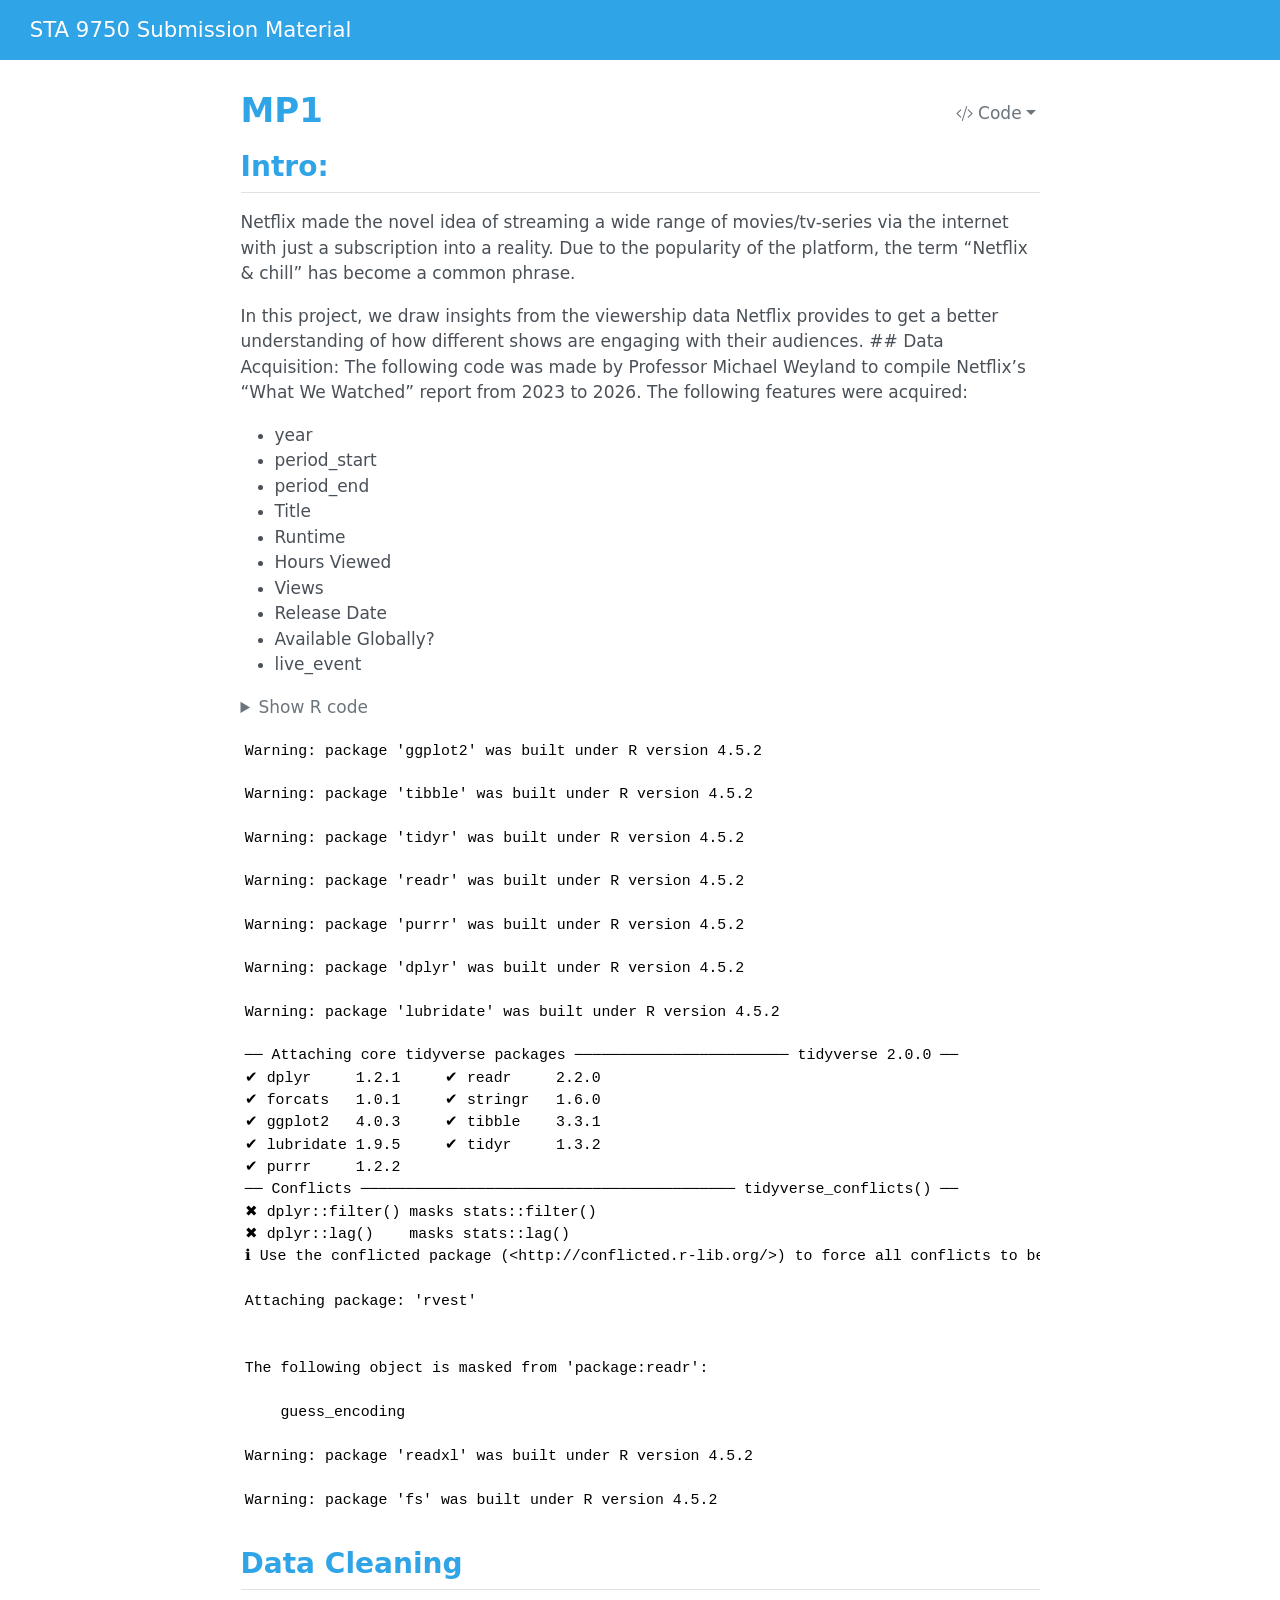
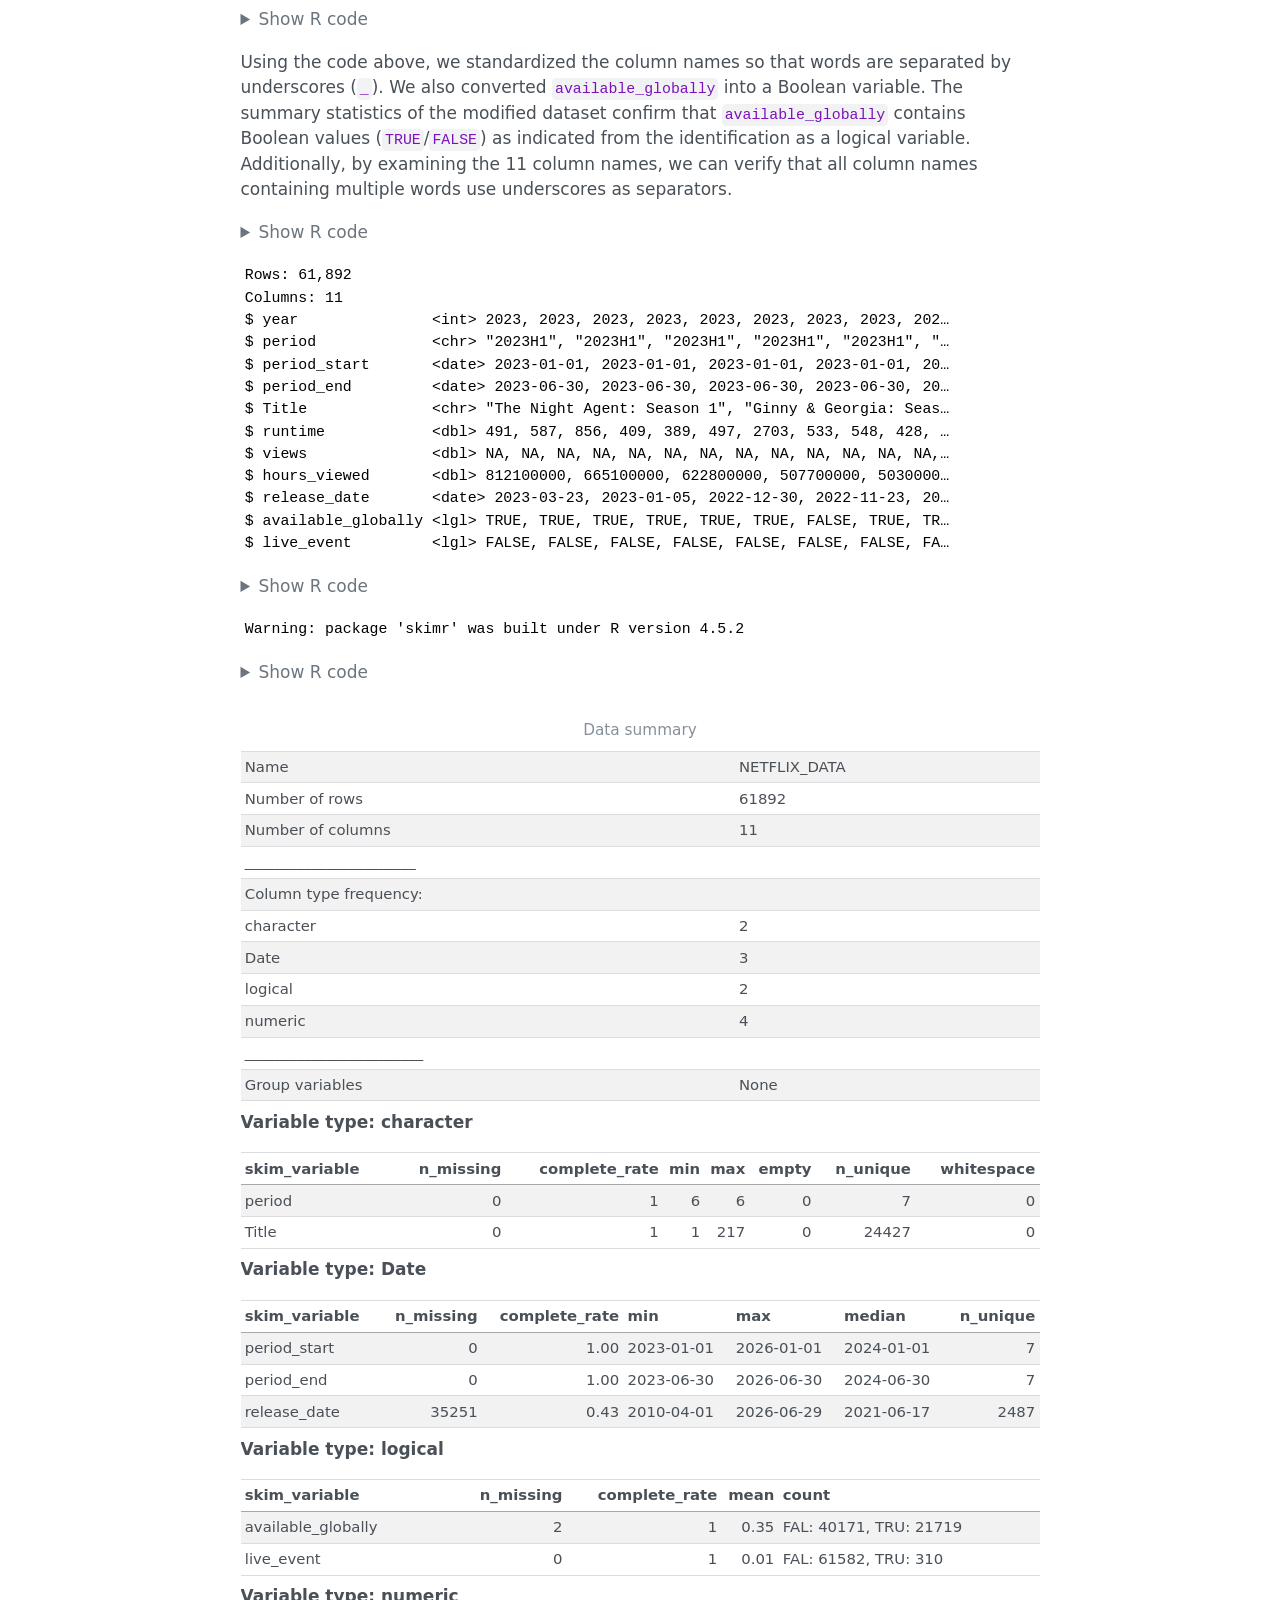
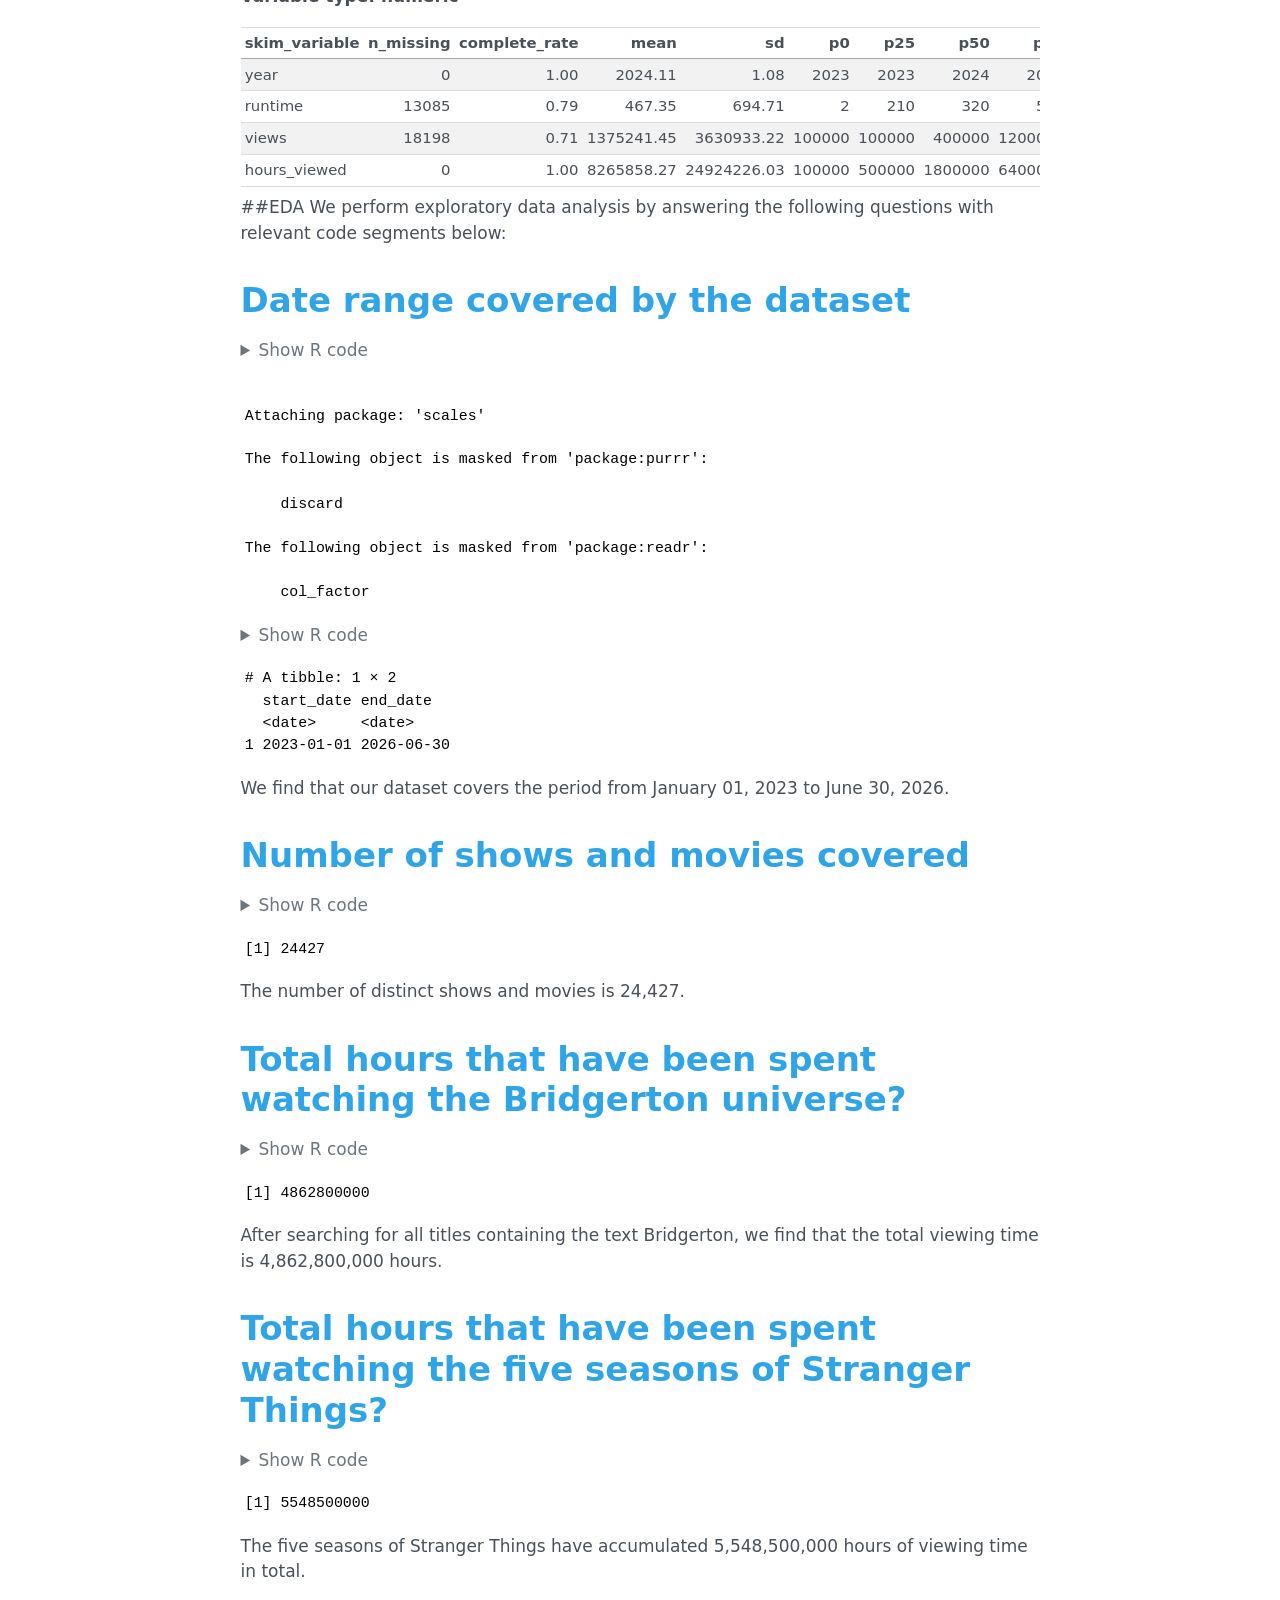
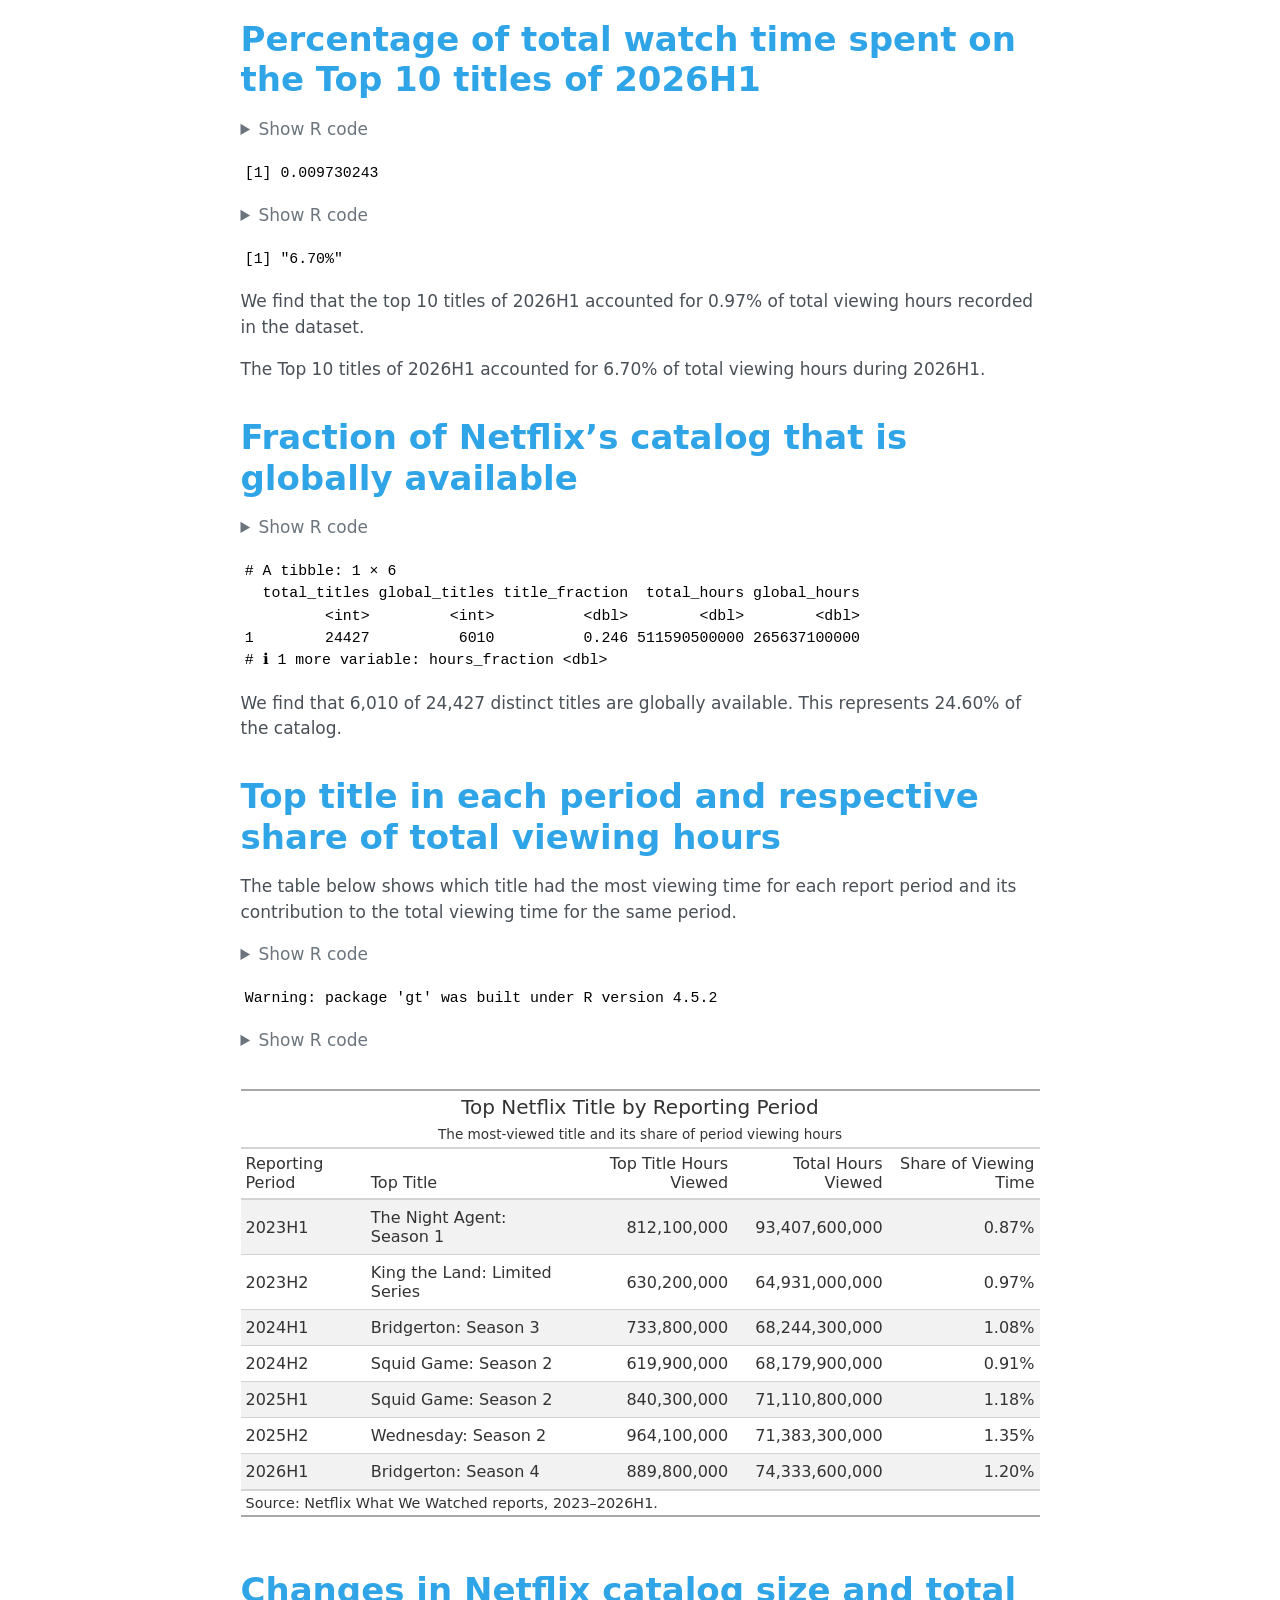
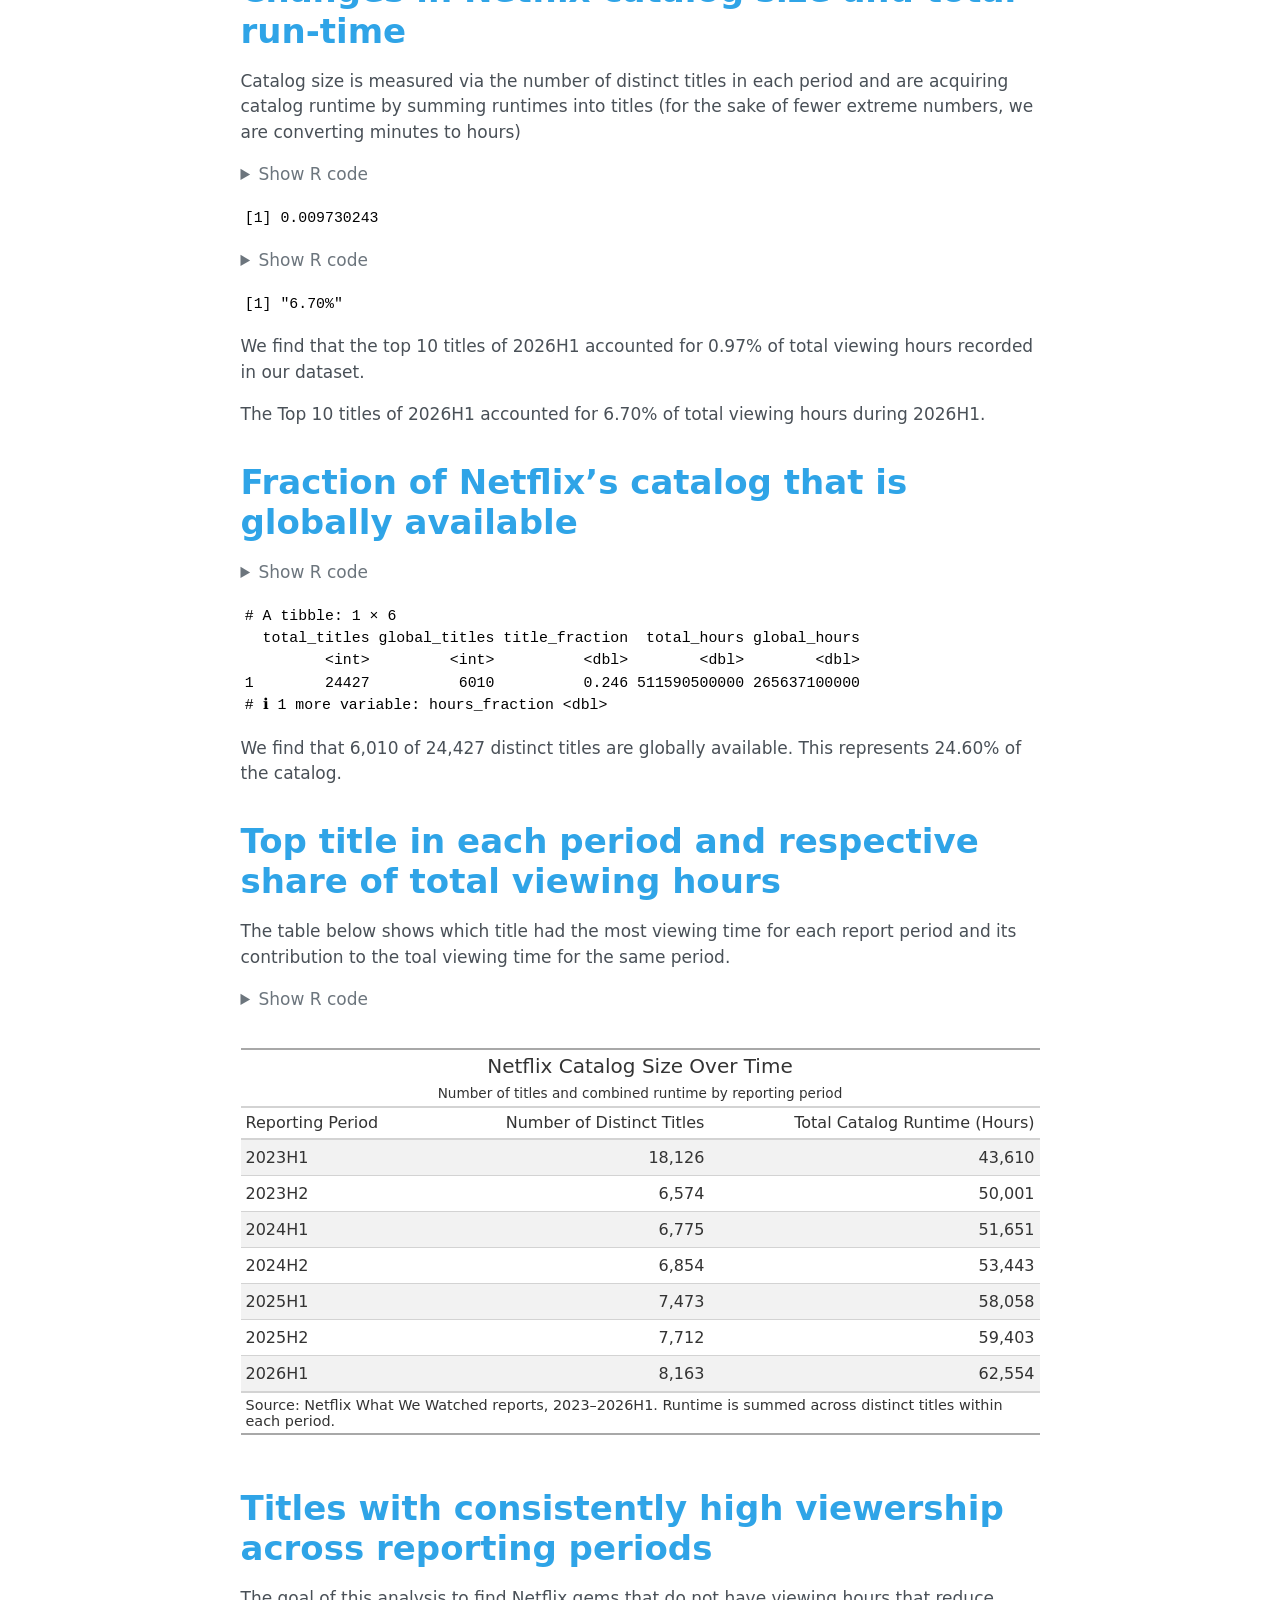
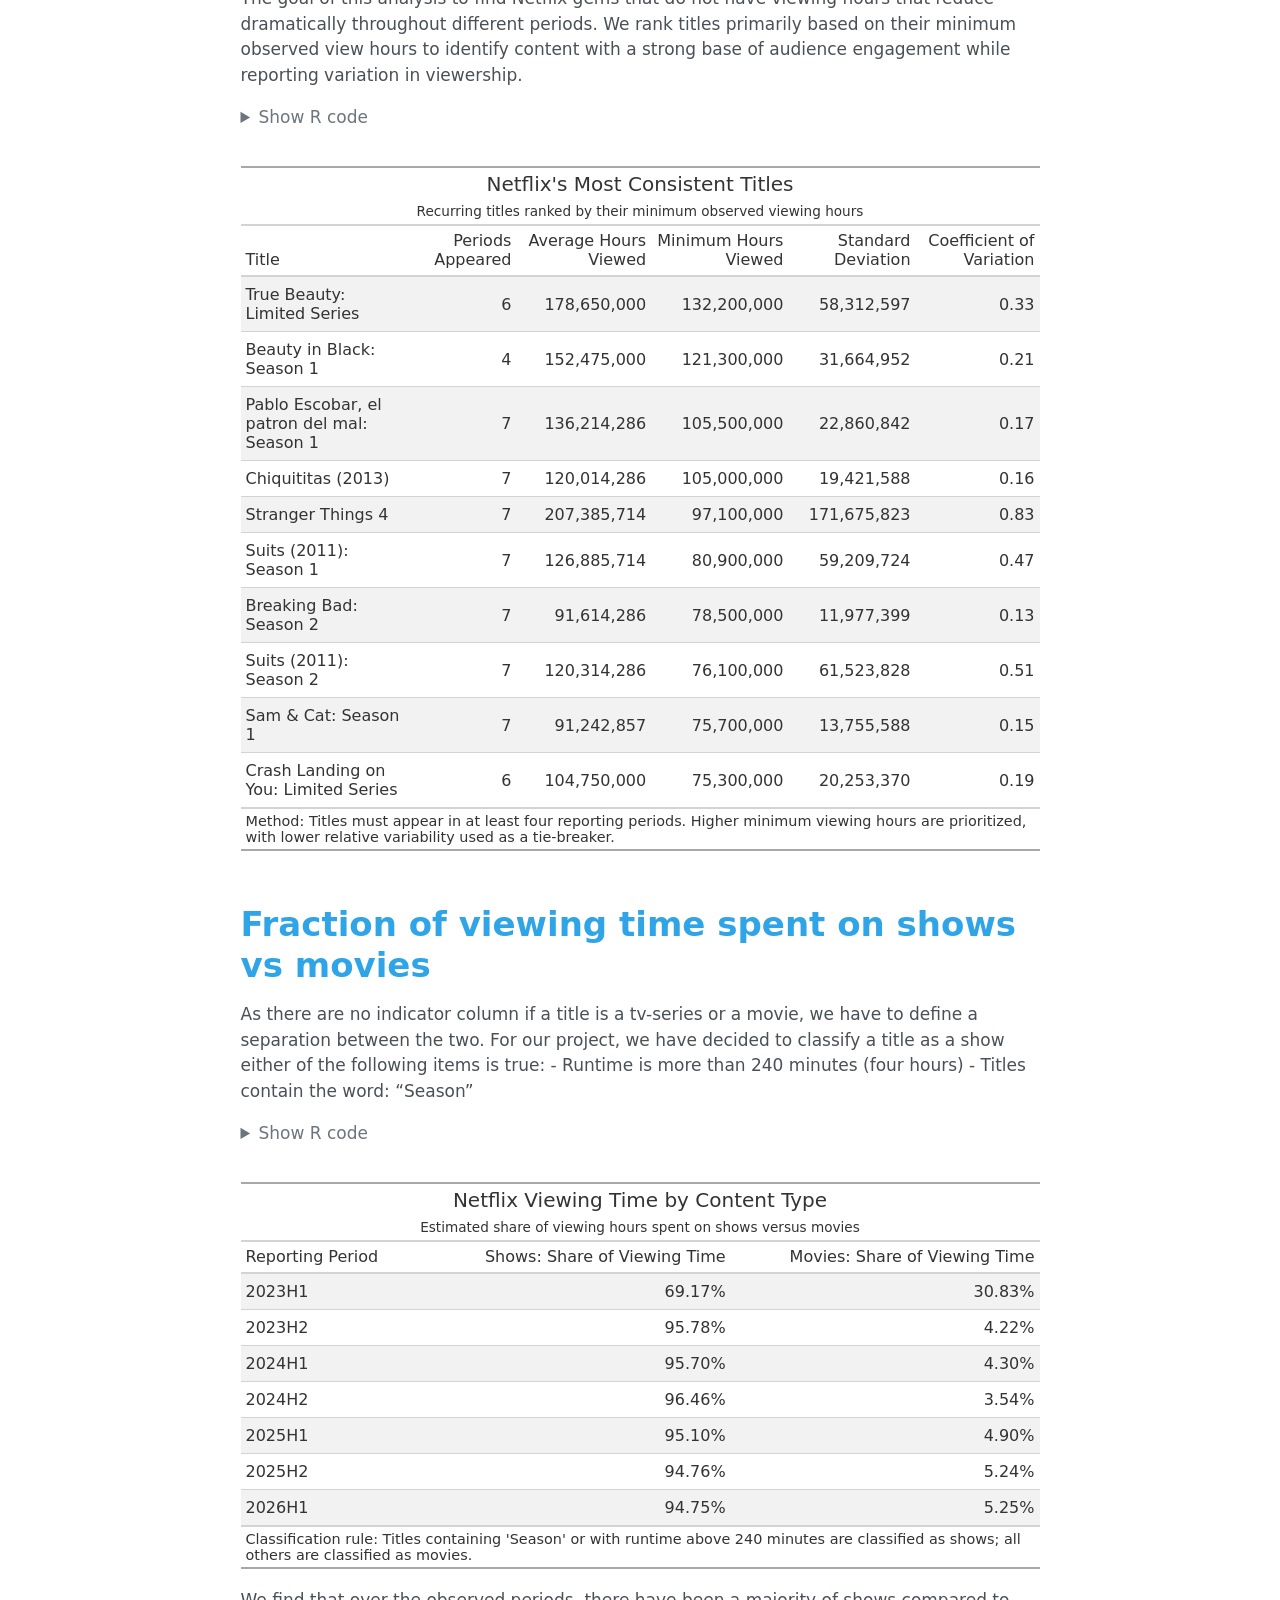
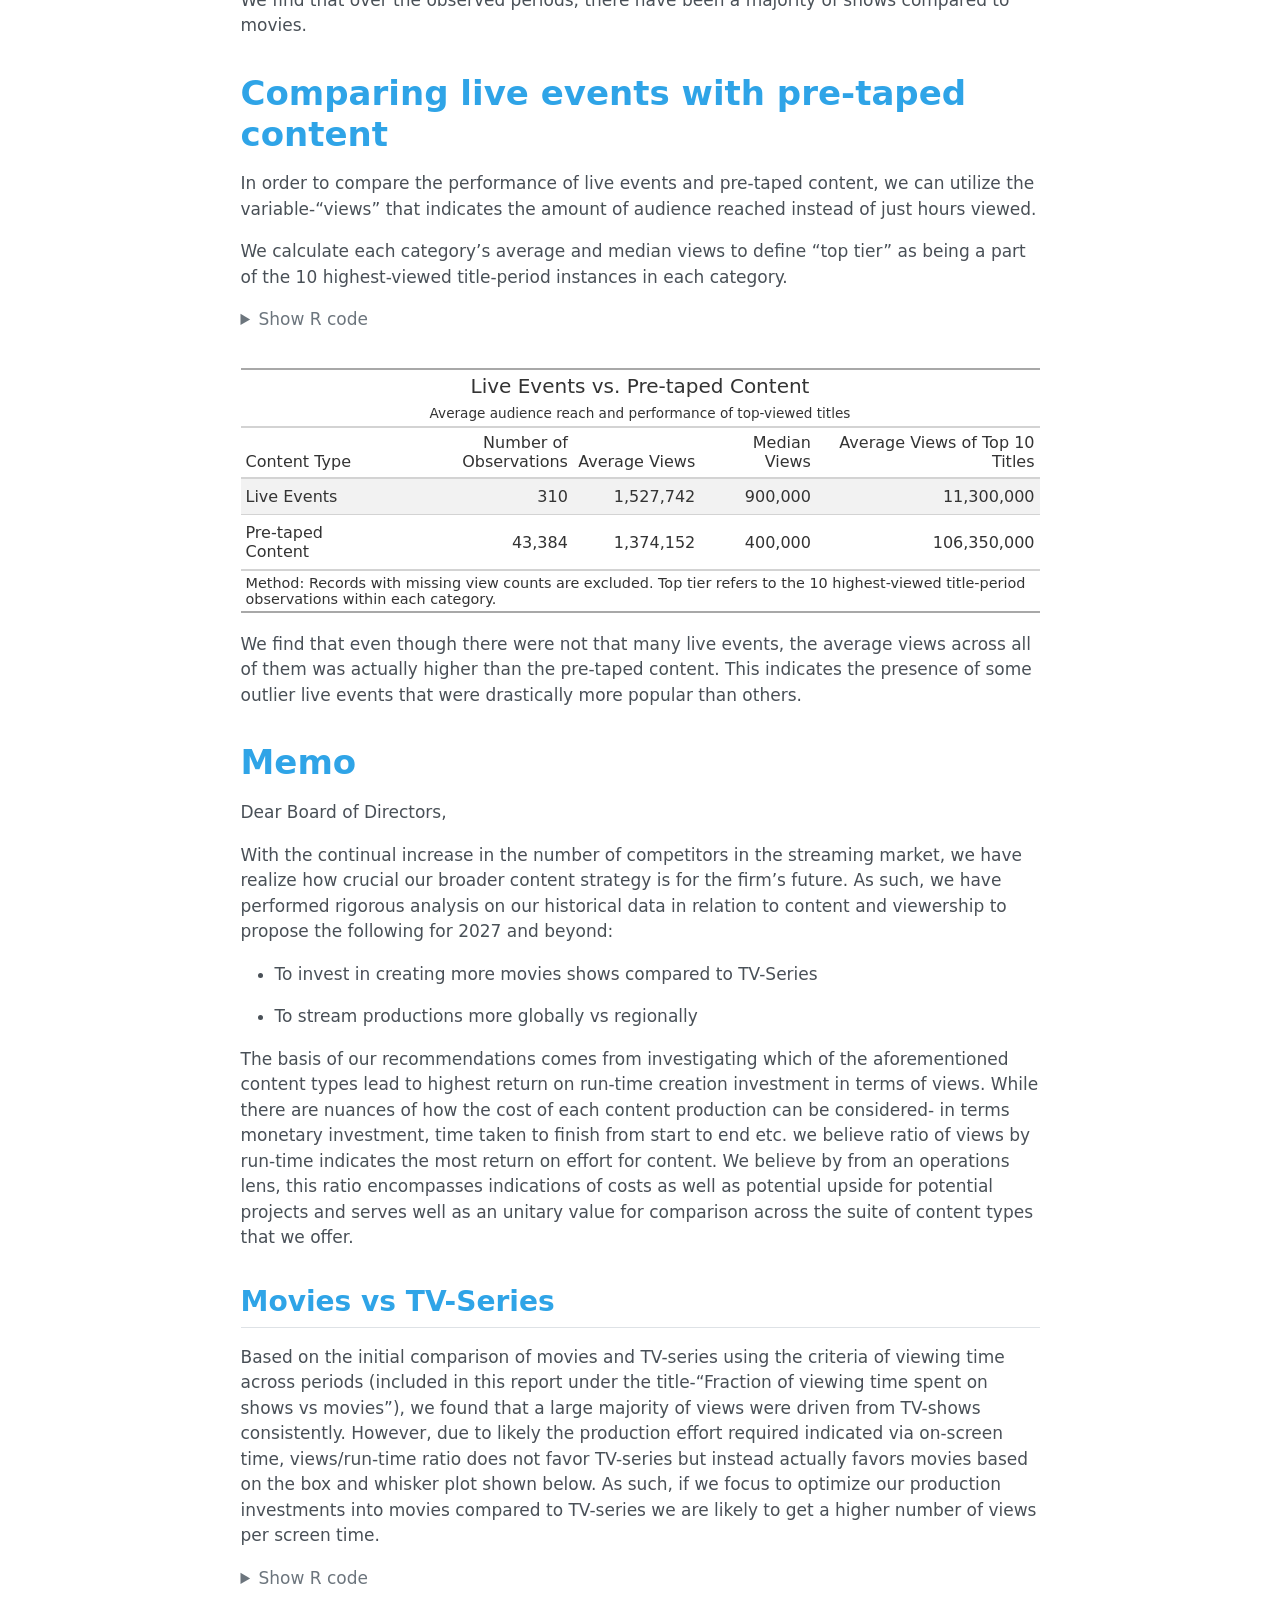
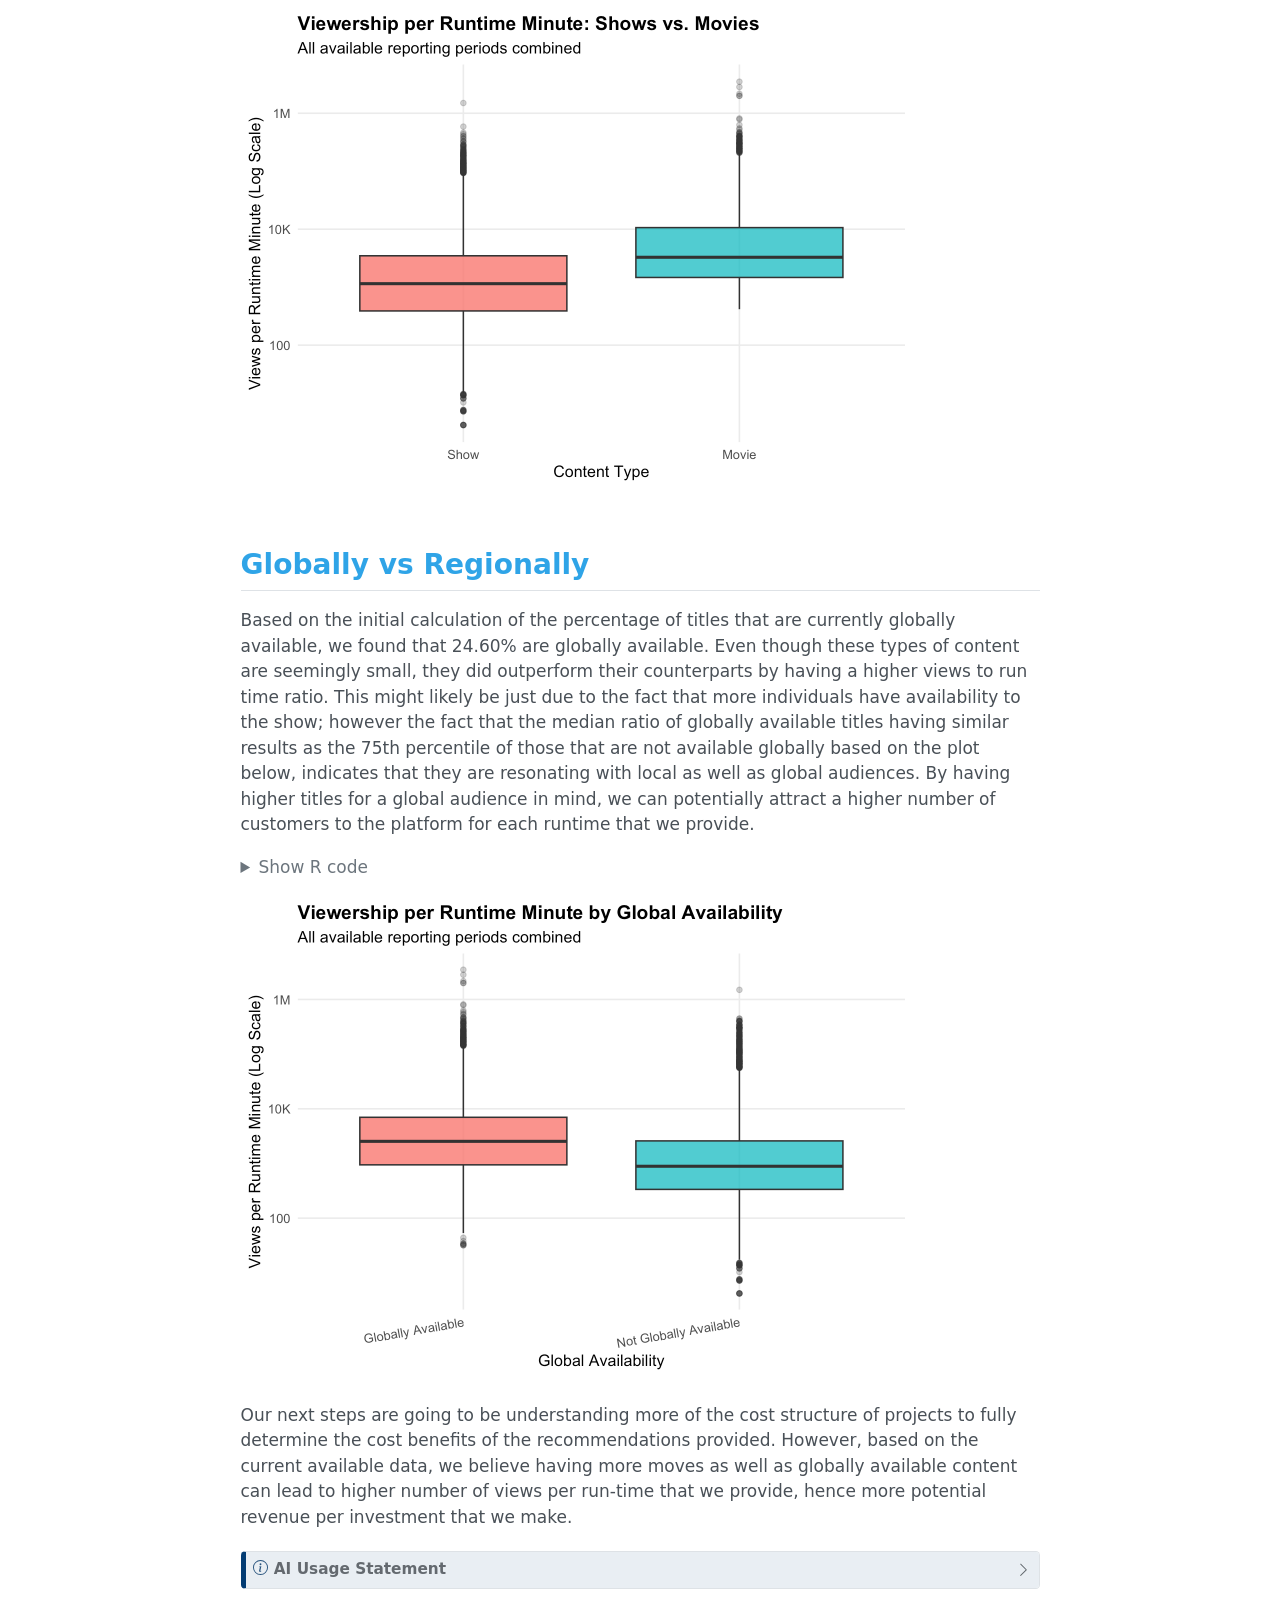
<file: docs/mp01.html>
<!DOCTYPE html>
<html xmlns="http://www.w3.org/1999/xhtml" lang="en" xml:lang="en"><head>

<meta charset="utf-8">
<meta name="generator" content="quarto-1.10.18">

<meta name="viewport" content="width=device-width, initial-scale=1.0, user-scalable=yes">


<title>MP1 – STA 9750 Submission Material</title>
<style>
/* Default styles provided by pandoc.
** See https://pandoc.org/MANUAL.html#variables-for-html for config info.
*/
span.smallcaps{font-variant: small-caps;}
div.columns{display: flex; gap: 1.5em;}
div.column{flex: auto;}
@media screen {
div.columns{gap: min(4vw, 1.5em);}
div.column{overflow-x: auto;}
}
div.hanging-indent{margin-left: 1.5em; text-indent: -1.5em;}
ul.task-list{list-style: none;}
ul.task-list li input[type="checkbox"] {
  width: 0.8em;
  margin: 0 0.8em 0.2em -1em; /* quarto-specific, see https://github.com/quarto-dev/quarto-cli/issues/4556 */ 
  vertical-align: middle;
}
/* CSS for syntax highlighting */
html { -webkit-text-size-adjust: 100%; }
pre > code.sourceCode { white-space: pre; position: relative; }
pre > code.sourceCode > span { display: inline-block; line-height: 1.25; }
pre > code.sourceCode > span:empty { height: 1.2em; }
.sourceCode { overflow: visible; }
code.sourceCode > span { color: inherit; text-decoration: inherit; }
div.sourceCode { margin: 1em 0; }
pre.sourceCode { margin: 0; }
@media screen {
div.sourceCode { overflow: auto; }
}
@media print {
pre > code.sourceCode { white-space: pre-wrap; }
pre > code.sourceCode > span { text-indent: -5em; padding-left: 5em; }
}
pre.numberSource code
  { counter-reset: source-line 0; }
pre.numberSource code > span
  { position: relative; left: -4em; counter-increment: source-line; }
pre.numberSource code > span > a:first-child::before
  { content: counter(source-line);
    position: relative; left: -1em; text-align: right; vertical-align: baseline;
    border: none; display: inline-block;
    -webkit-touch-callout: none; -webkit-user-select: none;
    -khtml-user-select: none; -moz-user-select: none;
    -ms-user-select: none; user-select: none;
    padding: 0 4px; width: 4em;
  }
pre.numberSource { margin-left: 3em;  padding-left: 4px; }
div.sourceCode
  {   }
@media screen {
pre > code.sourceCode > span > a:first-child::before { text-decoration: underline; }
}
</style>


<script src="site_libs/quarto-nav/quarto-nav.js"></script>
<script src="site_libs/quarto-nav/headroom.min.js"></script>
<script src="site_libs/clipboard/clipboard.min.js"></script>
<script src="site_libs/quarto-search/autocomplete.umd.js"></script>
<script src="site_libs/quarto-search/fuse.min.js"></script>
<script src="site_libs/quarto-search/quarto-search.js"></script>
<meta name="quarto:offset" content="./">
<script src="site_libs/quarto-html/quarto.js" type="module"></script>
<script src="site_libs/quarto-html/tabsets/tabsets.js" type="module"></script>
<script src="site_libs/quarto-html/popper.min.js"></script>
<script src="site_libs/quarto-html/tippy.umd.min.js"></script>
<script src="site_libs/quarto-html/anchor.min.js"></script>
<link href="site_libs/quarto-html/tippy.css" rel="stylesheet">
<link href="site_libs/quarto-html/quarto-syntax-highlighting-64a204ab8560d761af7679ceaba22944.css" rel="stylesheet" id="quarto-text-highlighting-styles">
<script src="site_libs/bootstrap/bootstrap.min.js"></script>
<link href="site_libs/bootstrap/bootstrap-icons.css" rel="stylesheet">
<link href="site_libs/bootstrap/bootstrap-e756b37c11f28c1b84694ca1de341126.min.css" rel="stylesheet" append-hash="true" id="quarto-bootstrap" data-mode="light">
<script id="quarto-search-options" type="application/json">{
  "location": "navbar",
  "copy-button": false,
  "collapse-after": 3,
  "panel-placement": "end",
  "type": "overlay",
  "limit": 50,
  "keyboard-shortcut": [
    "f",
    "/",
    "s"
  ],
  "show-item-context": false,
  "language": {
    "search-no-results-text": "No results",
    "search-matching-documents-text": "matching documents",
    "search-copy-link-title": "Copy link to search",
    "search-hide-matches-text": "Hide additional matches",
    "search-more-match-text": "more match in this document",
    "search-more-matches-text": "more matches in this document",
    "search-clear-button-title": "Clear",
    "search-text-placeholder": "",
    "search-detached-cancel-button-title": "Cancel",
    "search-submit-button-title": "Submit",
    "search-label": "Search"
  }
}</script>


</head>

<body class="nav-fixed fullcontent quarto-light">

<div id="quarto-search-results"></div>
  <header id="quarto-header" class="headroom fixed-top">
    <nav class="navbar navbar-expand-lg " data-bs-theme="dark">
      <div class="navbar-container container-fluid">
      <div class="navbar-brand-container mx-auto">
    <a class="navbar-brand" href="./index.html">
    <span class="navbar-title">STA 9750 Submission Material</span>
    </a>
  </div>
        <div class="quarto-navbar-tools tools-end">
</div>
      </div> <!-- /container-fluid -->
    </nav>
</header>
<!-- content -->
<div id="quarto-content" class="quarto-container page-columns page-rows-contents page-layout-article page-navbar">
<!-- sidebar -->
<!-- margin-sidebar -->
    
<!-- main -->
<main class="content" id="quarto-document-content">

<header id="title-block-header" class="quarto-title-block default">
<div class="quarto-title">
<div class="quarto-title-block"><div><h1 class="title">MP1</h1><button type="button" class="btn code-tools-button dropdown-toggle" id="quarto-code-tools-menu" data-bs-toggle="dropdown" aria-expanded="false"><i class="bi"></i> Code</button><ul class="dropdown-menu dropdown-menu-end" aria-labelelledby="quarto-code-tools-menu"><li><a id="quarto-show-all-code" class="dropdown-item" href="javascript:void(0)" role="button">Show All Code</a></li><li><a id="quarto-hide-all-code" class="dropdown-item" href="javascript:void(0)" role="button">Hide All Code</a></li><li><hr class="dropdown-divider"></li><li><a id="quarto-view-source" class="dropdown-item" href="javascript:void(0)" role="button">View Source</a></li></ul></div></div>
</div>



<div class="quarto-title-meta">

    
  
    
  </div>
  


</header>


<section id="intro" class="level2">
<h2 class="anchored" data-anchor-id="intro">Intro:</h2>
<p>Netflix made the novel idea of streaming a wide range of movies/tv-series via the internet with just a subscription into a reality. Due to the popularity of the platform, the term “Netflix &amp; chill” has become a common phrase.</p>
<p>In this project, we draw insights from the viewership data Netflix provides to get a better understanding of how different shows are engaging with their audiences. ## Data Acquisition: The following code was made by Professor Michael Weyland to compile Netflix’s “What We Watched” report from 2023 to 2026. The following features were acquired:</p>
<ul>
<li>year</li>
<li>period_start</li>
<li>period_end</li>
<li>Title</li>
<li>Runtime</li>
<li>Hours Viewed</li>
<li>Views</li>
<li>Release Date</li>
<li>Available Globally?</li>
<li>live_event</li>
</ul>
<div class="cell">
<details class="code-fold">
<summary>Show R code</summary>
<div class="code-copy-outer-scaffold"><div class="sourceCode cell-code" id="cb1"><pre class="sourceCode r code-with-copy"><code class="sourceCode r"><span id="cb1-1"><a href="#cb1-1" aria-hidden="true" tabindex="-1"></a><span class="co">#' Acquire Netflix What We Watched Reports</span></span>
<span id="cb1-2"><a href="#cb1-2" aria-hidden="true" tabindex="-1"></a><span class="co">#' </span></span>
<span id="cb1-3"><a href="#cb1-3" aria-hidden="true" tabindex="-1"></a><span class="co">#' This function will acquire and standardize all data for MP#01</span></span>
<span id="cb1-4"><a href="#cb1-4" aria-hidden="true" tabindex="-1"></a><span class="co">#' from Netflix. Because Netflix hosts the data files behind a CDN, we</span></span>
<span id="cb1-5"><a href="#cb1-5" aria-hidden="true" tabindex="-1"></a><span class="co">#' are accessing the release pages and automatically extracting links to the</span></span>
<span id="cb1-6"><a href="#cb1-6" aria-hidden="true" tabindex="-1"></a><span class="co">#' relevant files (with CDN hash). </span></span>
<span id="cb1-7"><a href="#cb1-7" aria-hidden="true" tabindex="-1"></a><span class="co">#' </span></span>
<span id="cb1-8"><a href="#cb1-8" aria-hidden="true" tabindex="-1"></a><span class="co">#' After import, files are stacked vertically and some basic cleaning is</span></span>
<span id="cb1-9"><a href="#cb1-9" aria-hidden="true" tabindex="-1"></a><span class="co">#' performed. </span></span>
<span id="cb1-10"><a href="#cb1-10" aria-hidden="true" tabindex="-1"></a>load_netflix_data <span class="ot">&lt;-</span> <span class="cf">function</span>(){</span>
<span id="cb1-11"><a href="#cb1-11" aria-hidden="true" tabindex="-1"></a>  <span class="co"># Note to students: Make sure you have installed the tidyverse and fs packages</span></span>
<span id="cb1-12"><a href="#cb1-12" aria-hidden="true" tabindex="-1"></a>  <span class="co">#                   before beginning this assignment. If you aren't sure,</span></span>
<span id="cb1-13"><a href="#cb1-13" aria-hidden="true" tabindex="-1"></a>  <span class="co">#                   simply run `library(tidyverse)` at your R Console and, if</span></span>
<span id="cb1-14"><a href="#cb1-14" aria-hidden="true" tabindex="-1"></a>  <span class="co">#                   you don't see an error message, `tidyverse` has been </span></span>
<span id="cb1-15"><a href="#cb1-15" aria-hidden="true" tabindex="-1"></a>  <span class="co">#                   installed. (Same for `fs`) If you still need to install</span></span>
<span id="cb1-16"><a href="#cb1-16" aria-hidden="true" tabindex="-1"></a>  <span class="co">#                   either package, use the `install.packages` function as </span></span>
<span id="cb1-17"><a href="#cb1-17" aria-hidden="true" tabindex="-1"></a>  <span class="co">#                   demonstrated in class.</span></span>
<span id="cb1-18"><a href="#cb1-18" aria-hidden="true" tabindex="-1"></a>  <span class="fu">library</span>(tidyverse)</span>
<span id="cb1-19"><a href="#cb1-19" aria-hidden="true" tabindex="-1"></a>  <span class="fu">library</span>(rvest)</span>
<span id="cb1-20"><a href="#cb1-20" aria-hidden="true" tabindex="-1"></a>  <span class="fu">library</span>(readxl)</span>
<span id="cb1-21"><a href="#cb1-21" aria-hidden="true" tabindex="-1"></a>  <span class="fu">library</span>(fs)</span>
<span id="cb1-22"><a href="#cb1-22" aria-hidden="true" tabindex="-1"></a>  </span>
<span id="cb1-23"><a href="#cb1-23" aria-hidden="true" tabindex="-1"></a>  data_dir <span class="ot">&lt;-</span> <span class="fu">path</span>(<span class="st">"data"</span>, <span class="st">"mp01"</span>)</span>
<span id="cb1-24"><a href="#cb1-24" aria-hidden="true" tabindex="-1"></a>    </span>
<span id="cb1-25"><a href="#cb1-25" aria-hidden="true" tabindex="-1"></a>  <span class="cf">if</span>(<span class="sc">!</span><span class="fu">dir_exists</span>(data_dir)){</span>
<span id="cb1-26"><a href="#cb1-26" aria-hidden="true" tabindex="-1"></a>    <span class="fu">dir_create</span>(data_dir, <span class="at">showWarnings=</span><span class="cn">FALSE</span>, <span class="at">recurse=</span><span class="cn">TRUE</span>)</span>
<span id="cb1-27"><a href="#cb1-27" aria-hidden="true" tabindex="-1"></a>  }</span>
<span id="cb1-28"><a href="#cb1-28" aria-hidden="true" tabindex="-1"></a>  </span>
<span id="cb1-29"><a href="#cb1-29" aria-hidden="true" tabindex="-1"></a>  NETFLIX_URLS <span class="ot">&lt;-</span> <span class="fu">list</span>(</span>
<span id="cb1-30"><a href="#cb1-30" aria-hidden="true" tabindex="-1"></a>    <span class="st">`</span><span class="at">2023H1</span><span class="st">`</span> <span class="ot">=</span> <span class="st">"https://about.netflix.com/news/what-we-watched-a-netflix-engagement-report"</span>,</span>
<span id="cb1-31"><a href="#cb1-31" aria-hidden="true" tabindex="-1"></a>    <span class="st">`</span><span class="at">2023H2</span><span class="st">`</span> <span class="ot">=</span> <span class="st">"https://about.netflix.com/news/what-we-watched-the-second-half-of-2023"</span>,</span>
<span id="cb1-32"><a href="#cb1-32" aria-hidden="true" tabindex="-1"></a>    <span class="st">`</span><span class="at">2024H1</span><span class="st">`</span> <span class="ot">=</span> <span class="st">"https://about.netflix.com/news/what-we-watched-the-first-half-of-2024"</span>,</span>
<span id="cb1-33"><a href="#cb1-33" aria-hidden="true" tabindex="-1"></a>    <span class="st">`</span><span class="at">2024H2</span><span class="st">`</span> <span class="ot">=</span> <span class="st">"https://about.netflix.com/news/what-we-watched-the-second-half-of-2024"</span>,</span>
<span id="cb1-34"><a href="#cb1-34" aria-hidden="true" tabindex="-1"></a>    <span class="st">`</span><span class="at">2025H1</span><span class="st">`</span> <span class="ot">=</span> <span class="st">"https://about.netflix.com/news/what-we-watched-the-first-half-of-2025"</span>,</span>
<span id="cb1-35"><a href="#cb1-35" aria-hidden="true" tabindex="-1"></a>    <span class="st">`</span><span class="at">2025H2</span><span class="st">`</span> <span class="ot">=</span> <span class="st">"https://about.netflix.com/news/what-we-watched-the-second-half-of-2025"</span>,</span>
<span id="cb1-36"><a href="#cb1-36" aria-hidden="true" tabindex="-1"></a>    <span class="st">`</span><span class="at">2026H1</span><span class="st">`</span> <span class="ot">=</span> <span class="st">"https://about.netflix.com/news/what-we-watched-the-first-half-of-2026"</span></span>
<span id="cb1-37"><a href="#cb1-37" aria-hidden="true" tabindex="-1"></a>  )</span>
<span id="cb1-38"><a href="#cb1-38" aria-hidden="true" tabindex="-1"></a>  </span>
<span id="cb1-39"><a href="#cb1-39" aria-hidden="true" tabindex="-1"></a>  download_if_needed <span class="ot">&lt;-</span> <span class="cf">function</span>(url, local){</span>
<span id="cb1-40"><a href="#cb1-40" aria-hidden="true" tabindex="-1"></a>    <span class="cf">if</span>(<span class="sc">!</span><span class="fu">file_exists</span>(local)){</span>
<span id="cb1-41"><a href="#cb1-41" aria-hidden="true" tabindex="-1"></a>      <span class="fu">download.file</span>(url, local, <span class="at">quiet =</span> <span class="cn">TRUE</span>, <span class="at">mode =</span> <span class="st">"wb"</span>)</span>
<span id="cb1-42"><a href="#cb1-42" aria-hidden="true" tabindex="-1"></a>    }</span>
<span id="cb1-43"><a href="#cb1-43" aria-hidden="true" tabindex="-1"></a>    </span>
<span id="cb1-44"><a href="#cb1-44" aria-hidden="true" tabindex="-1"></a>    <span class="fu">return</span>(local)</span>
<span id="cb1-45"><a href="#cb1-45" aria-hidden="true" tabindex="-1"></a>  }</span>
<span id="cb1-46"><a href="#cb1-46" aria-hidden="true" tabindex="-1"></a>    </span>
<span id="cb1-47"><a href="#cb1-47" aria-hidden="true" tabindex="-1"></a>  NETFLIX_URLS <span class="sc">|&gt;</span> </span>
<span id="cb1-48"><a href="#cb1-48" aria-hidden="true" tabindex="-1"></a>    <span class="fu">map</span>(read_html) <span class="sc">|&gt;</span> </span>
<span id="cb1-49"><a href="#cb1-49" aria-hidden="true" tabindex="-1"></a>    <span class="fu">map</span>(html_element, <span class="at">xpath =</span> <span class="st">"//a[contains(@href, '.xlsx')]"</span>) <span class="sc">|&gt;</span> </span>
<span id="cb1-50"><a href="#cb1-50" aria-hidden="true" tabindex="-1"></a>    <span class="fu">map_chr</span>(html_attr, <span class="st">"href"</span>) <span class="sc">|&gt;</span> </span>
<span id="cb1-51"><a href="#cb1-51" aria-hidden="true" tabindex="-1"></a>    <span class="fu">enframe</span>(<span class="st">"period"</span>, <span class="st">"url"</span>) <span class="sc">|&gt;</span> </span>
<span id="cb1-52"><a href="#cb1-52" aria-hidden="true" tabindex="-1"></a>   <span class="fu">mutate</span>(<span class="at">path =</span> <span class="fu">path</span>(data_dir, <span class="fu">paste0</span>(period, <span class="st">".xlsx"</span>)), </span>
<span id="cb1-53"><a href="#cb1-53" aria-hidden="true" tabindex="-1"></a>          <span class="at">path =</span> <span class="fu">map2</span>(url, path, download_if_needed), </span>
<span id="cb1-54"><a href="#cb1-54" aria-hidden="true" tabindex="-1"></a>          <span class="at">data =</span> <span class="fu">map</span>(path, read_excel, <span class="at">skip=</span><span class="dv">3</span>, <span class="at">na=</span><span class="st">"*"</span>), </span>
<span id="cb1-55"><a href="#cb1-55" aria-hidden="true" tabindex="-1"></a>          <span class="at">data =</span> <span class="fu">map</span>(data, \(x) x <span class="sc">|&gt;</span> <span class="fu">mutate</span>(<span class="st">`</span><span class="at">Release Date</span><span class="st">`</span> <span class="ot">=</span> <span class="fu">as.Date</span>(<span class="st">`</span><span class="at">Release Date</span><span class="st">`</span>)))) <span class="sc">|&gt;</span></span>
<span id="cb1-56"><a href="#cb1-56" aria-hidden="true" tabindex="-1"></a>    <span class="fu">unnest</span>(data) <span class="sc">|&gt;</span> </span>
<span id="cb1-57"><a href="#cb1-57" aria-hidden="true" tabindex="-1"></a>    <span class="fu">select</span>(<span class="sc">-</span>url, <span class="sc">-</span>path) <span class="sc">|&gt;</span> </span>
<span id="cb1-58"><a href="#cb1-58" aria-hidden="true" tabindex="-1"></a>    <span class="fu">mutate</span>(<span class="at">year=</span><span class="fu">str_sub</span>(period, <span class="dv">1</span>, <span class="dv">4</span>), </span>
<span id="cb1-59"><a href="#cb1-59" aria-hidden="true" tabindex="-1"></a>           <span class="at">half=</span><span class="fu">str_sub</span>(period, <span class="at">start=</span><span class="dv">6</span>), </span>
<span id="cb1-60"><a href="#cb1-60" aria-hidden="true" tabindex="-1"></a>           <span class="at">period_start =</span> <span class="fu">make_date</span>(year, <span class="fu">if_else</span>(half<span class="sc">==</span><span class="dv">1</span>, <span class="dv">1</span>, <span class="dv">7</span>), <span class="dv">1</span>), </span>
<span id="cb1-61"><a href="#cb1-61" aria-hidden="true" tabindex="-1"></a>           <span class="at">period_end =</span> <span class="fu">make_date</span>(year, <span class="fu">if_else</span>(half<span class="sc">==</span><span class="dv">1</span>, <span class="dv">6</span>, <span class="dv">12</span>), <span class="fu">if_else</span>(half<span class="sc">==</span><span class="dv">1</span>, <span class="dv">30</span>, <span class="dv">31</span>))) <span class="sc">|&gt;</span> </span>
<span id="cb1-62"><a href="#cb1-62" aria-hidden="true" tabindex="-1"></a>    <span class="fu">filter</span>(<span class="sc">!</span><span class="fu">is.na</span>(<span class="st">`</span><span class="at">Hours Viewed</span><span class="st">`</span>)) <span class="sc">|&gt;</span> </span>
<span id="cb1-63"><a href="#cb1-63" aria-hidden="true" tabindex="-1"></a>    <span class="fu">mutate</span>(<span class="at">live_event =</span> <span class="sc">!</span><span class="fu">is.na</span>(Runtime) <span class="sc">&amp;</span> <span class="fu">str_detect</span>(Runtime, <span class="st">"</span><span class="sc">\\</span><span class="st">d+:</span><span class="sc">\\</span><span class="st">d+</span><span class="sc">\\</span><span class="st">*"</span>), </span>
<span id="cb1-64"><a href="#cb1-64" aria-hidden="true" tabindex="-1"></a>           <span class="at">clean_time =</span> <span class="fu">str_remove</span>(Runtime, <span class="fu">fixed</span>(<span class="st">"*"</span>)),</span>
<span id="cb1-65"><a href="#cb1-65" aria-hidden="true" tabindex="-1"></a>           <span class="at">Runtime =</span> <span class="dv">60</span> <span class="sc">*</span> <span class="fu">hour</span>(<span class="fu">hm</span>(clean_time)) <span class="sc">+</span> <span class="fu">minute</span>(<span class="fu">hm</span>(clean_time))) <span class="sc">|&gt;</span></span>
<span id="cb1-66"><a href="#cb1-66" aria-hidden="true" tabindex="-1"></a>    <span class="fu">select</span>(<span class="sc">-</span>clean_time) <span class="sc">|&gt;</span></span>
<span id="cb1-67"><a href="#cb1-67" aria-hidden="true" tabindex="-1"></a>    <span class="fu">mutate</span>(<span class="at">Runtime =</span> <span class="fu">coalesce</span>(Runtime, <span class="fu">mean</span>(Runtime, <span class="at">na.rm=</span><span class="cn">TRUE</span>)), </span>
<span id="cb1-68"><a href="#cb1-68" aria-hidden="true" tabindex="-1"></a>           <span class="at">.by=</span>Title, </span>
<span id="cb1-69"><a href="#cb1-69" aria-hidden="true" tabindex="-1"></a>           <span class="at">Title =</span> stringi<span class="sc">::</span><span class="fu">stri_trans_general</span>(Title, <span class="st">"Latin-ASCII"</span>),</span>
<span id="cb1-70"><a href="#cb1-70" aria-hidden="true" tabindex="-1"></a>           <span class="at">Title =</span> <span class="fu">str_remove</span>(Title, <span class="st">" // .*"</span>), </span>
<span id="cb1-71"><a href="#cb1-71" aria-hidden="true" tabindex="-1"></a>           <span class="at">Title =</span> <span class="fu">str_remove</span>(Title, <span class="st">"[^[:ascii:]].*"</span>), </span>
<span id="cb1-72"><a href="#cb1-72" aria-hidden="true" tabindex="-1"></a>           <span class="at">Title =</span> <span class="fu">str_trim</span>(Title)) <span class="sc">|&gt;</span></span>
<span id="cb1-73"><a href="#cb1-73" aria-hidden="true" tabindex="-1"></a>    <span class="fu">filter_out</span>(Title <span class="sc">==</span> <span class="st">""</span>) <span class="sc">|&gt;</span></span>
<span id="cb1-74"><a href="#cb1-74" aria-hidden="true" tabindex="-1"></a>    <span class="fu">select</span>(year, </span>
<span id="cb1-75"><a href="#cb1-75" aria-hidden="true" tabindex="-1"></a>           period, </span>
<span id="cb1-76"><a href="#cb1-76" aria-hidden="true" tabindex="-1"></a>           period_start, </span>
<span id="cb1-77"><a href="#cb1-77" aria-hidden="true" tabindex="-1"></a>           period_end, </span>
<span id="cb1-78"><a href="#cb1-78" aria-hidden="true" tabindex="-1"></a>           Title, </span>
<span id="cb1-79"><a href="#cb1-79" aria-hidden="true" tabindex="-1"></a>           <span class="sc">-</span>half, </span>
<span id="cb1-80"><a href="#cb1-80" aria-hidden="true" tabindex="-1"></a>           Runtime, </span>
<span id="cb1-81"><a href="#cb1-81" aria-hidden="true" tabindex="-1"></a>           Views, </span>
<span id="cb1-82"><a href="#cb1-82" aria-hidden="true" tabindex="-1"></a>           <span class="st">`</span><span class="at">Hours Viewed</span><span class="st">`</span>, </span>
<span id="cb1-83"><a href="#cb1-83" aria-hidden="true" tabindex="-1"></a>           <span class="st">`</span><span class="at">Release Date</span><span class="st">`</span>,</span>
<span id="cb1-84"><a href="#cb1-84" aria-hidden="true" tabindex="-1"></a>           <span class="st">`</span><span class="at">Available Globally?</span><span class="st">`</span>, </span>
<span id="cb1-85"><a href="#cb1-85" aria-hidden="true" tabindex="-1"></a>           live_event)</span>
<span id="cb1-86"><a href="#cb1-86" aria-hidden="true" tabindex="-1"></a>}</span>
<span id="cb1-87"><a href="#cb1-87" aria-hidden="true" tabindex="-1"></a></span>
<span id="cb1-88"><a href="#cb1-88" aria-hidden="true" tabindex="-1"></a>NETFLIX_DATA <span class="ot">&lt;-</span> <span class="fu">load_netflix_data</span>()</span></code></pre></div><button title="Copy to Clipboard" class="code-copy-button"><i class="bi"></i></button></div>
</details>
<div class="cell-output cell-output-stderr">
<pre><code>Warning: package 'ggplot2' was built under R version 4.5.2</code></pre>
</div>
<div class="cell-output cell-output-stderr">
<pre><code>Warning: package 'tibble' was built under R version 4.5.2</code></pre>
</div>
<div class="cell-output cell-output-stderr">
<pre><code>Warning: package 'tidyr' was built under R version 4.5.2</code></pre>
</div>
<div class="cell-output cell-output-stderr">
<pre><code>Warning: package 'readr' was built under R version 4.5.2</code></pre>
</div>
<div class="cell-output cell-output-stderr">
<pre><code>Warning: package 'purrr' was built under R version 4.5.2</code></pre>
</div>
<div class="cell-output cell-output-stderr">
<pre><code>Warning: package 'dplyr' was built under R version 4.5.2</code></pre>
</div>
<div class="cell-output cell-output-stderr">
<pre><code>Warning: package 'lubridate' was built under R version 4.5.2</code></pre>
</div>
<div class="cell-output cell-output-stderr">
<pre><code>── Attaching core tidyverse packages ──────────────────────── tidyverse 2.0.0 ──
✔ dplyr     1.2.1     ✔ readr     2.2.0
✔ forcats   1.0.1     ✔ stringr   1.6.0
✔ ggplot2   4.0.3     ✔ tibble    3.3.1
✔ lubridate 1.9.5     ✔ tidyr     1.3.2
✔ purrr     1.2.2     
── Conflicts ────────────────────────────────────────── tidyverse_conflicts() ──
✖ dplyr::filter() masks stats::filter()
✖ dplyr::lag()    masks stats::lag()
ℹ Use the conflicted package (&lt;http://conflicted.r-lib.org/&gt;) to force all conflicts to become errors

Attaching package: 'rvest'


The following object is masked from 'package:readr':

    guess_encoding</code></pre>
</div>
<div class="cell-output cell-output-stderr">
<pre><code>Warning: package 'readxl' was built under R version 4.5.2</code></pre>
</div>
<div class="cell-output cell-output-stderr">
<pre><code>Warning: package 'fs' was built under R version 4.5.2</code></pre>
</div>
</div>
</section>
<section id="data-cleaning" class="level2">
<h2 class="anchored" data-anchor-id="data-cleaning">Data Cleaning</h2>
<div class="cell">
<details class="code-fold">
<summary>Show R code</summary>
<div class="code-copy-outer-scaffold"><div class="sourceCode cell-code" id="cb12"><pre class="sourceCode r code-with-copy"><code class="sourceCode r"><span id="cb12-1"><a href="#cb12-1" aria-hidden="true" tabindex="-1"></a>NETFLIX_DATA <span class="ot">&lt;-</span> NETFLIX_DATA <span class="sc">|&gt;</span></span>
<span id="cb12-2"><a href="#cb12-2" aria-hidden="true" tabindex="-1"></a>  <span class="fu">rename</span>(<span class="at">runtime =</span> Runtime, </span>
<span id="cb12-3"><a href="#cb12-3" aria-hidden="true" tabindex="-1"></a>         <span class="at">views  =</span> Views,</span>
<span id="cb12-4"><a href="#cb12-4" aria-hidden="true" tabindex="-1"></a>         <span class="at">hours_viewed=</span><span class="st">'Hours Viewed'</span>,</span>
<span id="cb12-5"><a href="#cb12-5" aria-hidden="true" tabindex="-1"></a>         <span class="at">release_date=</span><span class="st">'Release Date'</span>,</span>
<span id="cb12-6"><a href="#cb12-6" aria-hidden="true" tabindex="-1"></a>         <span class="at">available_globally=</span><span class="st">'Available Globally?'</span></span>
<span id="cb12-7"><a href="#cb12-7" aria-hidden="true" tabindex="-1"></a>  )</span>
<span id="cb12-8"><a href="#cb12-8" aria-hidden="true" tabindex="-1"></a></span>
<span id="cb12-9"><a href="#cb12-9" aria-hidden="true" tabindex="-1"></a>NETFLIX_DATA <span class="ot">&lt;-</span> NETFLIX_DATA<span class="sc">|&gt;</span> <span class="fu">mutate</span>(</span>
<span id="cb12-10"><a href="#cb12-10" aria-hidden="true" tabindex="-1"></a>  <span class="at">year =</span> <span class="fu">as.integer</span>(year), </span>
<span id="cb12-11"><a href="#cb12-11" aria-hidden="true" tabindex="-1"></a>  <span class="at">available_globally =</span> available_globally <span class="sc">==</span> <span class="st">"Yes"</span> <span class="co"># Recall that double equals (==) checks for equality</span></span>
<span id="cb12-12"><a href="#cb12-12" aria-hidden="true" tabindex="-1"></a>)</span></code></pre></div><button title="Copy to Clipboard" class="code-copy-button"><i class="bi"></i></button></div>
</details>
</div>
<p>Using the code above, we standardized the column names so that words are separated by underscores (<code>_</code>). We also converted <code>available_globally</code> into a Boolean variable. The summary statistics of the modified dataset confirm that <code>available_globally</code> contains Boolean values (<code>TRUE</code>/<code>FALSE</code>) as indicated from the identification as a logical variable. Additionally, by examining the 11 column names, we can verify that all column names containing multiple words use underscores as separators.</p>
<div class="cell">
<details class="code-fold">
<summary>Show R code</summary>
<div class="code-copy-outer-scaffold"><div class="sourceCode cell-code" id="cb13"><pre class="sourceCode r code-with-copy"><code class="sourceCode r"><span id="cb13-1"><a href="#cb13-1" aria-hidden="true" tabindex="-1"></a><span class="fu">glimpse</span>(NETFLIX_DATA)</span></code></pre></div><button title="Copy to Clipboard" class="code-copy-button"><i class="bi"></i></button></div>
</details>
<div class="cell-output cell-output-stdout">
<pre><code>Rows: 61,892
Columns: 11
$ year               &lt;int&gt; 2023, 2023, 2023, 2023, 2023, 2023, 2023, 2023, 202…
$ period             &lt;chr&gt; "2023H1", "2023H1", "2023H1", "2023H1", "2023H1", "…
$ period_start       &lt;date&gt; 2023-01-01, 2023-01-01, 2023-01-01, 2023-01-01, 20…
$ period_end         &lt;date&gt; 2023-06-30, 2023-06-30, 2023-06-30, 2023-06-30, 20…
$ Title              &lt;chr&gt; "The Night Agent: Season 1", "Ginny &amp; Georgia: Seas…
$ runtime            &lt;dbl&gt; 491, 587, 856, 409, 389, 497, 2703, 533, 548, 428, …
$ views              &lt;dbl&gt; NA, NA, NA, NA, NA, NA, NA, NA, NA, NA, NA, NA, NA,…
$ hours_viewed       &lt;dbl&gt; 812100000, 665100000, 622800000, 507700000, 5030000…
$ release_date       &lt;date&gt; 2023-03-23, 2023-01-05, 2022-12-30, 2022-11-23, 20…
$ available_globally &lt;lgl&gt; TRUE, TRUE, TRUE, TRUE, TRUE, TRUE, FALSE, TRUE, TR…
$ live_event         &lt;lgl&gt; FALSE, FALSE, FALSE, FALSE, FALSE, FALSE, FALSE, FA…</code></pre>
</div>
<details class="code-fold">
<summary>Show R code</summary>
<div class="code-copy-outer-scaffold"><div class="sourceCode cell-code" id="cb15"><pre class="sourceCode r code-with-copy"><code class="sourceCode r"><span id="cb15-1"><a href="#cb15-1" aria-hidden="true" tabindex="-1"></a><span class="fu">library</span>(skimr)</span></code></pre></div><button title="Copy to Clipboard" class="code-copy-button"><i class="bi"></i></button></div>
</details>
<div class="cell-output cell-output-stderr">
<pre><code>Warning: package 'skimr' was built under R version 4.5.2</code></pre>
</div>
<details class="code-fold">
<summary>Show R code</summary>
<div class="code-copy-outer-scaffold"><div class="sourceCode cell-code" id="cb17"><pre class="sourceCode r code-with-copy"><code class="sourceCode r"><span id="cb17-1"><a href="#cb17-1" aria-hidden="true" tabindex="-1"></a><span class="fu">skim</span>(NETFLIX_DATA)</span></code></pre></div><button title="Copy to Clipboard" class="code-copy-button"><i class="bi"></i></button></div>
</details>
<div class="cell-output-display">
<table class="caption-top table table-sm table-striped small">
<caption>Data summary</caption>
<tbody>
<tr class="odd">
<td style="text-align: left;">Name</td>
<td style="text-align: left;">NETFLIX_DATA</td>
</tr>
<tr class="even">
<td style="text-align: left;">Number of rows</td>
<td style="text-align: left;">61892</td>
</tr>
<tr class="odd">
<td style="text-align: left;">Number of columns</td>
<td style="text-align: left;">11</td>
</tr>
<tr class="even">
<td style="text-align: left;">_______________________</td>
<td style="text-align: left;"></td>
</tr>
<tr class="odd">
<td style="text-align: left;">Column type frequency:</td>
<td style="text-align: left;"></td>
</tr>
<tr class="even">
<td style="text-align: left;">character</td>
<td style="text-align: left;">2</td>
</tr>
<tr class="odd">
<td style="text-align: left;">Date</td>
<td style="text-align: left;">3</td>
</tr>
<tr class="even">
<td style="text-align: left;">logical</td>
<td style="text-align: left;">2</td>
</tr>
<tr class="odd">
<td style="text-align: left;">numeric</td>
<td style="text-align: left;">4</td>
</tr>
<tr class="even">
<td style="text-align: left;">________________________</td>
<td style="text-align: left;"></td>
</tr>
<tr class="odd">
<td style="text-align: left;">Group variables</td>
<td style="text-align: left;">None</td>
</tr>
</tbody>
</table>
<p><strong>Variable type: character</strong></p>
<table class="caption-top table table-sm table-striped small">
<colgroup>
<col style="width: 19%">
<col style="width: 13%">
<col style="width: 19%">
<col style="width: 5%">
<col style="width: 5%">
<col style="width: 8%">
<col style="width: 12%">
<col style="width: 15%">
</colgroup>
<thead>
<tr class="header">
<th style="text-align: left;">skim_variable</th>
<th style="text-align: right;">n_missing</th>
<th style="text-align: right;">complete_rate</th>
<th style="text-align: right;">min</th>
<th style="text-align: right;">max</th>
<th style="text-align: right;">empty</th>
<th style="text-align: right;">n_unique</th>
<th style="text-align: right;">whitespace</th>
</tr>
</thead>
<tbody>
<tr class="odd">
<td style="text-align: left;">period</td>
<td style="text-align: right;">0</td>
<td style="text-align: right;">1</td>
<td style="text-align: right;">6</td>
<td style="text-align: right;">6</td>
<td style="text-align: right;">0</td>
<td style="text-align: right;">7</td>
<td style="text-align: right;">0</td>
</tr>
<tr class="even">
<td style="text-align: left;">Title</td>
<td style="text-align: right;">0</td>
<td style="text-align: right;">1</td>
<td style="text-align: right;">1</td>
<td style="text-align: right;">217</td>
<td style="text-align: right;">0</td>
<td style="text-align: right;">24427</td>
<td style="text-align: right;">0</td>
</tr>
</tbody>
</table>
<p><strong>Variable type: Date</strong></p>
<table class="caption-top table table-sm table-striped small">
<colgroup>
<col style="width: 17%">
<col style="width: 12%">
<col style="width: 17%">
<col style="width: 13%">
<col style="width: 13%">
<col style="width: 13%">
<col style="width: 11%">
</colgroup>
<thead>
<tr class="header">
<th style="text-align: left;">skim_variable</th>
<th style="text-align: right;">n_missing</th>
<th style="text-align: right;">complete_rate</th>
<th style="text-align: left;">min</th>
<th style="text-align: left;">max</th>
<th style="text-align: left;">median</th>
<th style="text-align: right;">n_unique</th>
</tr>
</thead>
<tbody>
<tr class="odd">
<td style="text-align: left;">period_start</td>
<td style="text-align: right;">0</td>
<td style="text-align: right;">1.00</td>
<td style="text-align: left;">2023-01-01</td>
<td style="text-align: left;">2026-01-01</td>
<td style="text-align: left;">2024-01-01</td>
<td style="text-align: right;">7</td>
</tr>
<tr class="even">
<td style="text-align: left;">period_end</td>
<td style="text-align: right;">0</td>
<td style="text-align: right;">1.00</td>
<td style="text-align: left;">2023-06-30</td>
<td style="text-align: left;">2026-06-30</td>
<td style="text-align: left;">2024-06-30</td>
<td style="text-align: right;">7</td>
</tr>
<tr class="odd">
<td style="text-align: left;">release_date</td>
<td style="text-align: right;">35251</td>
<td style="text-align: right;">0.43</td>
<td style="text-align: left;">2010-04-01</td>
<td style="text-align: left;">2026-06-29</td>
<td style="text-align: left;">2021-06-17</td>
<td style="text-align: right;">2487</td>
</tr>
</tbody>
</table>
<p><strong>Variable type: logical</strong></p>
<table class="caption-top table table-sm table-striped small">
<colgroup>
<col style="width: 26%">
<col style="width: 14%">
<col style="width: 19%">
<col style="width: 7%">
<col style="width: 32%">
</colgroup>
<thead>
<tr class="header">
<th style="text-align: left;">skim_variable</th>
<th style="text-align: right;">n_missing</th>
<th style="text-align: right;">complete_rate</th>
<th style="text-align: right;">mean</th>
<th style="text-align: left;">count</th>
</tr>
</thead>
<tbody>
<tr class="odd">
<td style="text-align: left;">available_globally</td>
<td style="text-align: right;">2</td>
<td style="text-align: right;">1</td>
<td style="text-align: right;">0.35</td>
<td style="text-align: left;">FAL: 40171, TRU: 21719</td>
</tr>
<tr class="even">
<td style="text-align: left;">live_event</td>
<td style="text-align: right;">0</td>
<td style="text-align: right;">1</td>
<td style="text-align: right;">0.01</td>
<td style="text-align: left;">FAL: 61582, TRU: 310</td>
</tr>
</tbody>
</table>
<p><strong>Variable type: numeric</strong></p>
<table class="caption-top table table-sm table-striped small">
<colgroup>
<col style="width: 13%">
<col style="width: 9%">
<col style="width: 13%">
<col style="width: 10%">
<col style="width: 11%">
<col style="width: 6%">
<col style="width: 6%">
<col style="width: 7%">
<col style="width: 7%">
<col style="width: 9%">
<col style="width: 5%">
</colgroup>
<thead>
<tr class="header">
<th style="text-align: left;">skim_variable</th>
<th style="text-align: right;">n_missing</th>
<th style="text-align: right;">complete_rate</th>
<th style="text-align: right;">mean</th>
<th style="text-align: right;">sd</th>
<th style="text-align: right;">p0</th>
<th style="text-align: right;">p25</th>
<th style="text-align: right;">p50</th>
<th style="text-align: right;">p75</th>
<th style="text-align: right;">p100</th>
<th style="text-align: left;">hist</th>
</tr>
</thead>
<tbody>
<tr class="odd">
<td style="text-align: left;">year</td>
<td style="text-align: right;">0</td>
<td style="text-align: right;">1.00</td>
<td style="text-align: right;">2024.11</td>
<td style="text-align: right;">1.08</td>
<td style="text-align: right;">2023</td>
<td style="text-align: right;">2023</td>
<td style="text-align: right;">2024</td>
<td style="text-align: right;">2025</td>
<td style="text-align: right;">2026</td>
<td style="text-align: left;">▇▅▁▅▂</td>
</tr>
<tr class="even">
<td style="text-align: left;">runtime</td>
<td style="text-align: right;">13085</td>
<td style="text-align: right;">0.79</td>
<td style="text-align: right;">467.35</td>
<td style="text-align: right;">694.71</td>
<td style="text-align: right;">2</td>
<td style="text-align: right;">210</td>
<td style="text-align: right;">320</td>
<td style="text-align: right;">545</td>
<td style="text-align: right;">23853</td>
<td style="text-align: left;">▇▁▁▁▁</td>
</tr>
<tr class="odd">
<td style="text-align: left;">views</td>
<td style="text-align: right;">18198</td>
<td style="text-align: right;">0.71</td>
<td style="text-align: right;">1375241.45</td>
<td style="text-align: right;">3630933.22</td>
<td style="text-align: right;">100000</td>
<td style="text-align: right;">100000</td>
<td style="text-align: right;">400000</td>
<td style="text-align: right;">1200000</td>
<td style="text-align: right;">144800000</td>
<td style="text-align: left;">▇▁▁▁▁</td>
</tr>
<tr class="even">
<td style="text-align: left;">hours_viewed</td>
<td style="text-align: right;">0</td>
<td style="text-align: right;">1.00</td>
<td style="text-align: right;">8265858.27</td>
<td style="text-align: right;">24924226.03</td>
<td style="text-align: right;">100000</td>
<td style="text-align: right;">500000</td>
<td style="text-align: right;">1800000</td>
<td style="text-align: right;">6400000</td>
<td style="text-align: right;">964100000</td>
<td style="text-align: left;">▇▁▁▁▁</td>
</tr>
</tbody>
</table>
</div>
</div>
<p>##EDA We perform exploratory data analysis by answering the following questions with relevant code segments below:</p>
</section>
<section id="date-range-covered-by-the-dataset" class="level1">
<h1>Date range covered by the dataset</h1>
<div class="cell">
<details class="code-fold">
<summary>Show R code</summary>
<div class="code-copy-outer-scaffold"><div class="sourceCode cell-code" id="cb18"><pre class="sourceCode r code-with-copy"><code class="sourceCode r"><span id="cb18-1"><a href="#cb18-1" aria-hidden="true" tabindex="-1"></a><span class="fu">library</span>(dplyr)</span>
<span id="cb18-2"><a href="#cb18-2" aria-hidden="true" tabindex="-1"></a><span class="fu">library</span>(stringr)</span>
<span id="cb18-3"><a href="#cb18-3" aria-hidden="true" tabindex="-1"></a><span class="fu">library</span>(scales)</span></code></pre></div><button title="Copy to Clipboard" class="code-copy-button"><i class="bi"></i></button></div>
</details>
<div class="cell-output cell-output-stderr">
<pre><code>
Attaching package: 'scales'</code></pre>
</div>
<div class="cell-output cell-output-stderr">
<pre><code>The following object is masked from 'package:purrr':

    discard</code></pre>
</div>
<div class="cell-output cell-output-stderr">
<pre><code>The following object is masked from 'package:readr':

    col_factor</code></pre>
</div>
<details class="code-fold">
<summary>Show R code</summary>
<div class="code-copy-outer-scaffold"><div class="sourceCode cell-code" id="cb22"><pre class="sourceCode r code-with-copy"><code class="sourceCode r"><span id="cb22-1"><a href="#cb22-1" aria-hidden="true" tabindex="-1"></a>date_range <span class="ot">&lt;-</span> NETFLIX_DATA <span class="sc">%&gt;%</span></span>
<span id="cb22-2"><a href="#cb22-2" aria-hidden="true" tabindex="-1"></a>  <span class="fu">summarise</span>(</span>
<span id="cb22-3"><a href="#cb22-3" aria-hidden="true" tabindex="-1"></a>    <span class="at">start_date =</span> <span class="fu">min</span>(period_start, <span class="at">na.rm =</span> <span class="cn">TRUE</span>),</span>
<span id="cb22-4"><a href="#cb22-4" aria-hidden="true" tabindex="-1"></a>    <span class="at">end_date =</span> <span class="fu">max</span>(period_end, <span class="at">na.rm =</span> <span class="cn">TRUE</span>)</span>
<span id="cb22-5"><a href="#cb22-5" aria-hidden="true" tabindex="-1"></a>  )</span>
<span id="cb22-6"><a href="#cb22-6" aria-hidden="true" tabindex="-1"></a>date_range</span></code></pre></div><button title="Copy to Clipboard" class="code-copy-button"><i class="bi"></i></button></div>
</details>
<div class="cell-output cell-output-stdout">
<pre><code># A tibble: 1 × 2
  start_date end_date  
  &lt;date&gt;     &lt;date&gt;    
1 2023-01-01 2026-06-30</code></pre>
</div>
</div>
<p>We find that our dataset covers the period from January 01, 2023 to June 30, 2026.</p>
</section>
<section id="number-of-shows-and-movies-covered" class="level1">
<h1>Number of shows and movies covered</h1>
<div class="cell">
<details class="code-fold">
<summary>Show R code</summary>
<div class="code-copy-outer-scaffold"><div class="sourceCode cell-code" id="cb24"><pre class="sourceCode r code-with-copy"><code class="sourceCode r"><span id="cb24-1"><a href="#cb24-1" aria-hidden="true" tabindex="-1"></a>num_titles <span class="ot">&lt;-</span> NETFLIX_DATA <span class="sc">%&gt;%</span></span>
<span id="cb24-2"><a href="#cb24-2" aria-hidden="true" tabindex="-1"></a>  <span class="fu">summarise</span>(<span class="at">n_titles =</span> <span class="fu">n_distinct</span>(Title)) <span class="sc">%&gt;%</span></span>
<span id="cb24-3"><a href="#cb24-3" aria-hidden="true" tabindex="-1"></a>  <span class="fu">pull</span>(n_titles)</span>
<span id="cb24-4"><a href="#cb24-4" aria-hidden="true" tabindex="-1"></a></span>
<span id="cb24-5"><a href="#cb24-5" aria-hidden="true" tabindex="-1"></a>num_titles</span></code></pre></div><button title="Copy to Clipboard" class="code-copy-button"><i class="bi"></i></button></div>
</details>
<div class="cell-output cell-output-stdout">
<pre><code>[1] 24427</code></pre>
</div>
</div>
<p>The number of distinct shows and movies is 24,427.</p>
</section>
<section id="total-hours-that-have-been-spent-watching-the-bridgerton-universe" class="level1">
<h1>Total hours that have been spent watching the Bridgerton universe?</h1>
<div class="cell">
<details class="code-fold">
<summary>Show R code</summary>
<div class="code-copy-outer-scaffold"><div class="sourceCode cell-code" id="cb26"><pre class="sourceCode r code-with-copy"><code class="sourceCode r"><span id="cb26-1"><a href="#cb26-1" aria-hidden="true" tabindex="-1"></a>bridgerton_hours <span class="ot">&lt;-</span> NETFLIX_DATA <span class="sc">%&gt;%</span></span>
<span id="cb26-2"><a href="#cb26-2" aria-hidden="true" tabindex="-1"></a>  <span class="fu">filter</span>(<span class="fu">str_detect</span>(Title, <span class="fu">regex</span>(<span class="st">"Bridgerton"</span>, <span class="at">ignore_case =</span> <span class="cn">TRUE</span>))) <span class="sc">%&gt;%</span></span>
<span id="cb26-3"><a href="#cb26-3" aria-hidden="true" tabindex="-1"></a>  <span class="fu">summarise</span>(<span class="at">total_hours =</span> <span class="fu">sum</span>(hours_viewed, <span class="at">na.rm =</span> <span class="cn">TRUE</span>)) <span class="sc">%&gt;%</span></span>
<span id="cb26-4"><a href="#cb26-4" aria-hidden="true" tabindex="-1"></a>  <span class="fu">pull</span>(total_hours)</span>
<span id="cb26-5"><a href="#cb26-5" aria-hidden="true" tabindex="-1"></a></span>
<span id="cb26-6"><a href="#cb26-6" aria-hidden="true" tabindex="-1"></a>bridgerton_hours</span></code></pre></div><button title="Copy to Clipboard" class="code-copy-button"><i class="bi"></i></button></div>
</details>
<div class="cell-output cell-output-stdout">
<pre><code>[1] 4862800000</code></pre>
</div>
</div>
<p>After searching for all titles containing the text Bridgerton, we find that the total viewing time is 4,862,800,000 hours.</p>
</section>
<section id="total-hours-that-have-been-spent-watching-the-five-seasons-of-stranger-things" class="level1">
<h1>Total hours that have been spent watching the five seasons of Stranger Things?</h1>
<div class="cell">
<details class="code-fold">
<summary>Show R code</summary>
<div class="code-copy-outer-scaffold"><div class="sourceCode cell-code" id="cb28"><pre class="sourceCode r code-with-copy"><code class="sourceCode r"><span id="cb28-1"><a href="#cb28-1" aria-hidden="true" tabindex="-1"></a>stranger_things_hours <span class="ot">&lt;-</span> NETFLIX_DATA <span class="sc">%&gt;%</span></span>
<span id="cb28-2"><a href="#cb28-2" aria-hidden="true" tabindex="-1"></a>  <span class="fu">filter</span>(<span class="fu">str_detect</span>(Title, <span class="fu">regex</span>(<span class="st">"Stranger Things"</span>, <span class="at">ignore_case =</span> <span class="cn">TRUE</span>))) <span class="sc">%&gt;%</span></span>
<span id="cb28-3"><a href="#cb28-3" aria-hidden="true" tabindex="-1"></a>  <span class="fu">filter_out</span>(<span class="fu">str_detect</span>(Title, <span class="fu">regex</span>(<span class="st">"Beyond Stranger Things"</span>,</span>
<span id="cb28-4"><a href="#cb28-4" aria-hidden="true" tabindex="-1"></a>                                     <span class="at">ignore_case =</span> <span class="cn">TRUE</span>))) <span class="sc">%&gt;%</span></span>
<span id="cb28-5"><a href="#cb28-5" aria-hidden="true" tabindex="-1"></a>  <span class="fu">filter_out</span>(<span class="fu">str_detect</span>(Title, <span class="fu">regex</span>(<span class="st">"Tales from"</span>, <span class="at">ignore_case =</span> <span class="cn">TRUE</span>))) <span class="sc">%&gt;%</span></span>
<span id="cb28-6"><a href="#cb28-6" aria-hidden="true" tabindex="-1"></a>  <span class="fu">filter_out</span>(<span class="fu">str_detect</span>(Title, <span class="fu">regex</span>(<span class="st">"Fireplace"</span>, <span class="at">ignore_case =</span> <span class="cn">TRUE</span>))) <span class="sc">%&gt;%</span></span>
<span id="cb28-7"><a href="#cb28-7" aria-hidden="true" tabindex="-1"></a>  <span class="fu">summarise</span>(<span class="at">total_hours =</span> <span class="fu">sum</span>(hours_viewed, <span class="at">na.rm =</span> <span class="cn">TRUE</span>)) <span class="sc">%&gt;%</span></span>
<span id="cb28-8"><a href="#cb28-8" aria-hidden="true" tabindex="-1"></a>  <span class="fu">pull</span>(total_hours)</span>
<span id="cb28-9"><a href="#cb28-9" aria-hidden="true" tabindex="-1"></a></span>
<span id="cb28-10"><a href="#cb28-10" aria-hidden="true" tabindex="-1"></a>stranger_things_hours</span></code></pre></div><button title="Copy to Clipboard" class="code-copy-button"><i class="bi"></i></button></div>
</details>
<div class="cell-output cell-output-stdout">
<pre><code>[1] 5548500000</code></pre>
</div>
</div>
<p>The five seasons of Stranger Things have accumulated 5,548,500,000 hours of viewing time in total.</p>
</section>
<section id="percentage-of-total-watch-time-spent-on-the-top-10-titles-of-2026h1" class="level1">
<h1>Percentage of total watch time spent on the Top 10 titles of 2026H1</h1>
<div class="cell">
<details class="code-fold">
<summary>Show R code</summary>
<div class="code-copy-outer-scaffold"><div class="sourceCode cell-code" id="cb30"><pre class="sourceCode r code-with-copy"><code class="sourceCode r"><span id="cb30-1"><a href="#cb30-1" aria-hidden="true" tabindex="-1"></a><span class="co"># Step 1: Identify the Top 10 titles in 2026H1</span></span>
<span id="cb30-2"><a href="#cb30-2" aria-hidden="true" tabindex="-1"></a>top10_2026H1 <span class="ot">&lt;-</span> NETFLIX_DATA <span class="sc">%&gt;%</span></span>
<span id="cb30-3"><a href="#cb30-3" aria-hidden="true" tabindex="-1"></a>  <span class="fu">filter</span>(period <span class="sc">==</span> <span class="st">"2026H1"</span>) <span class="sc">%&gt;%</span></span>
<span id="cb30-4"><a href="#cb30-4" aria-hidden="true" tabindex="-1"></a>  <span class="fu">arrange</span>(<span class="fu">desc</span>(hours_viewed)) <span class="sc">%&gt;%</span></span>
<span id="cb30-5"><a href="#cb30-5" aria-hidden="true" tabindex="-1"></a>  <span class="fu">slice_head</span>(<span class="at">n =</span> <span class="dv">10</span>)</span>
<span id="cb30-6"><a href="#cb30-6" aria-hidden="true" tabindex="-1"></a></span>
<span id="cb30-7"><a href="#cb30-7" aria-hidden="true" tabindex="-1"></a><span class="co"># Step 2: Sum viewing hours for the Top 10 titles</span></span>
<span id="cb30-8"><a href="#cb30-8" aria-hidden="true" tabindex="-1"></a>top10_2026H1_hours <span class="ot">&lt;-</span> top10_2026H1 <span class="sc">%&gt;%</span></span>
<span id="cb30-9"><a href="#cb30-9" aria-hidden="true" tabindex="-1"></a>  <span class="fu">summarise</span>(<span class="at">total_hours =</span> <span class="fu">sum</span>(hours_viewed, <span class="at">na.rm =</span> <span class="cn">TRUE</span>)) <span class="sc">%&gt;%</span></span>
<span id="cb30-10"><a href="#cb30-10" aria-hidden="true" tabindex="-1"></a>  <span class="fu">pull</span>(total_hours)</span>
<span id="cb30-11"><a href="#cb30-11" aria-hidden="true" tabindex="-1"></a></span>
<span id="cb30-12"><a href="#cb30-12" aria-hidden="true" tabindex="-1"></a><span class="co"># Step 3: Calculate total viewing hours across the entire dataset</span></span>
<span id="cb30-13"><a href="#cb30-13" aria-hidden="true" tabindex="-1"></a>all_hours <span class="ot">&lt;-</span> NETFLIX_DATA <span class="sc">%&gt;%</span></span>
<span id="cb30-14"><a href="#cb30-14" aria-hidden="true" tabindex="-1"></a>  <span class="fu">summarise</span>(<span class="at">total_hours =</span> <span class="fu">sum</span>(hours_viewed, <span class="at">na.rm =</span> <span class="cn">TRUE</span>)) <span class="sc">%&gt;%</span></span>
<span id="cb30-15"><a href="#cb30-15" aria-hidden="true" tabindex="-1"></a>  <span class="fu">pull</span>(total_hours)</span>
<span id="cb30-16"><a href="#cb30-16" aria-hidden="true" tabindex="-1"></a></span>
<span id="cb30-17"><a href="#cb30-17" aria-hidden="true" tabindex="-1"></a><span class="co"># Step 4: Calculate the percentage of overall viewing hours</span></span>
<span id="cb30-18"><a href="#cb30-18" aria-hidden="true" tabindex="-1"></a>top10_2026H1_pct_o <span class="ot">&lt;-</span> top10_2026H1_hours <span class="sc">/</span> all_hours</span>
<span id="cb30-19"><a href="#cb30-19" aria-hidden="true" tabindex="-1"></a></span>
<span id="cb30-20"><a href="#cb30-20" aria-hidden="true" tabindex="-1"></a>top10_2026H1_pct_o</span></code></pre></div><button title="Copy to Clipboard" class="code-copy-button"><i class="bi"></i></button></div>
</details>
<div class="cell-output cell-output-stdout">
<pre><code>[1] 0.009730243</code></pre>
</div>
<details class="code-fold">
<summary>Show R code</summary>
<div class="code-copy-outer-scaffold"><div class="sourceCode cell-code" id="cb32"><pre class="sourceCode r code-with-copy"><code class="sourceCode r"><span id="cb32-1"><a href="#cb32-1" aria-hidden="true" tabindex="-1"></a><span class="co">#For % of top 10 titles out of all total records in 2026H1</span></span>
<span id="cb32-2"><a href="#cb32-2" aria-hidden="true" tabindex="-1"></a><span class="co"># Step 1: Identify the Top 10 titles in 2026H1</span></span>
<span id="cb32-3"><a href="#cb32-3" aria-hidden="true" tabindex="-1"></a>top10_2026H1 <span class="ot">&lt;-</span> NETFLIX_DATA <span class="sc">%&gt;%</span></span>
<span id="cb32-4"><a href="#cb32-4" aria-hidden="true" tabindex="-1"></a>  <span class="fu">filter</span>(period <span class="sc">==</span> <span class="st">"2026H1"</span>) <span class="sc">%&gt;%</span></span>
<span id="cb32-5"><a href="#cb32-5" aria-hidden="true" tabindex="-1"></a>  <span class="fu">arrange</span>(<span class="fu">desc</span>(hours_viewed)) <span class="sc">%&gt;%</span></span>
<span id="cb32-6"><a href="#cb32-6" aria-hidden="true" tabindex="-1"></a>  <span class="fu">slice_head</span>(<span class="at">n =</span> <span class="dv">10</span>)</span>
<span id="cb32-7"><a href="#cb32-7" aria-hidden="true" tabindex="-1"></a></span>
<span id="cb32-8"><a href="#cb32-8" aria-hidden="true" tabindex="-1"></a><span class="co"># Step 2: Calculate viewing hours for the Top 10 titles</span></span>
<span id="cb32-9"><a href="#cb32-9" aria-hidden="true" tabindex="-1"></a>top10_2026H1_hours <span class="ot">&lt;-</span> top10_2026H1 <span class="sc">%&gt;%</span></span>
<span id="cb32-10"><a href="#cb32-10" aria-hidden="true" tabindex="-1"></a>  <span class="fu">summarise</span>(<span class="at">total_hours =</span> <span class="fu">sum</span>(hours_viewed, <span class="at">na.rm =</span> <span class="cn">TRUE</span>)) <span class="sc">%&gt;%</span></span>
<span id="cb32-11"><a href="#cb32-11" aria-hidden="true" tabindex="-1"></a>  <span class="fu">pull</span>(total_hours)</span>
<span id="cb32-12"><a href="#cb32-12" aria-hidden="true" tabindex="-1"></a></span>
<span id="cb32-13"><a href="#cb32-13" aria-hidden="true" tabindex="-1"></a><span class="co"># Step 3: Calculate total viewing hours for ALL titles in 2026H1</span></span>
<span id="cb32-14"><a href="#cb32-14" aria-hidden="true" tabindex="-1"></a>total_2026H1_hours <span class="ot">&lt;-</span> NETFLIX_DATA <span class="sc">%&gt;%</span></span>
<span id="cb32-15"><a href="#cb32-15" aria-hidden="true" tabindex="-1"></a>  <span class="fu">filter</span>(period <span class="sc">==</span> <span class="st">"2026H1"</span>) <span class="sc">%&gt;%</span></span>
<span id="cb32-16"><a href="#cb32-16" aria-hidden="true" tabindex="-1"></a>  <span class="fu">summarise</span>(<span class="at">total_hours =</span> <span class="fu">sum</span>(hours_viewed, <span class="at">na.rm =</span> <span class="cn">TRUE</span>)) <span class="sc">%&gt;%</span></span>
<span id="cb32-17"><a href="#cb32-17" aria-hidden="true" tabindex="-1"></a>  <span class="fu">pull</span>(total_hours)</span>
<span id="cb32-18"><a href="#cb32-18" aria-hidden="true" tabindex="-1"></a></span>
<span id="cb32-19"><a href="#cb32-19" aria-hidden="true" tabindex="-1"></a><span class="co"># Step 4: Calculate the percentage of 2026H1 viewing hours</span></span>
<span id="cb32-20"><a href="#cb32-20" aria-hidden="true" tabindex="-1"></a>top10_2026H1_pct <span class="ot">&lt;-</span> top10_2026H1_hours <span class="sc">/</span> total_2026H1_hours</span>
<span id="cb32-21"><a href="#cb32-21" aria-hidden="true" tabindex="-1"></a></span>
<span id="cb32-22"><a href="#cb32-22" aria-hidden="true" tabindex="-1"></a><span class="co"># Display the percentage</span></span>
<span id="cb32-23"><a href="#cb32-23" aria-hidden="true" tabindex="-1"></a>scales<span class="sc">::</span><span class="fu">percent</span>(top10_2026H1_pct, <span class="at">accuracy =</span> <span class="fl">0.01</span>)</span></code></pre></div><button title="Copy to Clipboard" class="code-copy-button"><i class="bi"></i></button></div>
</details>
<div class="cell-output cell-output-stdout">
<pre><code>[1] "6.70%"</code></pre>
</div>
</div>
<p>We find that the top 10 titles of 2026H1 accounted for 0.97% of total viewing hours recorded in the dataset.</p>
<p>The Top 10 titles of 2026H1 accounted for 6.70% of total viewing hours during 2026H1.</p>
</section>
<section id="fraction-of-netflixs-catalog-that-is-globally-available" class="level1">
<h1>Fraction of Netflix’s catalog that is globally available</h1>
<div class="cell">
<details class="code-fold">
<summary>Show R code</summary>
<div class="code-copy-outer-scaffold"><div class="sourceCode cell-code" id="cb34"><pre class="sourceCode r code-with-copy"><code class="sourceCode r"><span id="cb34-1"><a href="#cb34-1" aria-hidden="true" tabindex="-1"></a>global_availability <span class="ot">&lt;-</span> NETFLIX_DATA <span class="sc">%&gt;%</span></span>
<span id="cb34-2"><a href="#cb34-2" aria-hidden="true" tabindex="-1"></a>  <span class="fu">summarise</span>(</span>
<span id="cb34-3"><a href="#cb34-3" aria-hidden="true" tabindex="-1"></a>    <span class="at">total_titles =</span> <span class="fu">n_distinct</span>(Title),</span>
<span id="cb34-4"><a href="#cb34-4" aria-hidden="true" tabindex="-1"></a>    <span class="at">global_titles =</span> <span class="fu">n_distinct</span>(Title[available_globally <span class="sc">%in%</span> <span class="cn">TRUE</span>]),</span>
<span id="cb34-5"><a href="#cb34-5" aria-hidden="true" tabindex="-1"></a>    <span class="at">title_fraction =</span> global_titles <span class="sc">/</span> total_titles,</span>
<span id="cb34-6"><a href="#cb34-6" aria-hidden="true" tabindex="-1"></a>    <span class="at">total_hours =</span> <span class="fu">sum</span>(hours_viewed, <span class="at">na.rm =</span> <span class="cn">TRUE</span>),</span>
<span id="cb34-7"><a href="#cb34-7" aria-hidden="true" tabindex="-1"></a>    <span class="at">global_hours =</span> <span class="fu">sum</span>(hours_viewed[available_globally <span class="sc">%in%</span> <span class="cn">TRUE</span>],</span>
<span id="cb34-8"><a href="#cb34-8" aria-hidden="true" tabindex="-1"></a>                       <span class="at">na.rm =</span> <span class="cn">TRUE</span>),</span>
<span id="cb34-9"><a href="#cb34-9" aria-hidden="true" tabindex="-1"></a>    <span class="at">hours_fraction =</span> global_hours <span class="sc">/</span> total_hours</span>
<span id="cb34-10"><a href="#cb34-10" aria-hidden="true" tabindex="-1"></a>  )</span>
<span id="cb34-11"><a href="#cb34-11" aria-hidden="true" tabindex="-1"></a></span>
<span id="cb34-12"><a href="#cb34-12" aria-hidden="true" tabindex="-1"></a>global_availability</span></code></pre></div><button title="Copy to Clipboard" class="code-copy-button"><i class="bi"></i></button></div>
</details>
<div class="cell-output cell-output-stdout">
<pre><code># A tibble: 1 × 6
  total_titles global_titles title_fraction  total_hours global_hours
         &lt;int&gt;         &lt;int&gt;          &lt;dbl&gt;        &lt;dbl&gt;        &lt;dbl&gt;
1        24427          6010          0.246 511590500000 265637100000
# ℹ 1 more variable: hours_fraction &lt;dbl&gt;</code></pre>
</div>
</div>
<p>We find that 6,010 of 24,427 distinct titles are globally available. This represents 24.60% of the catalog.</p>
</section>
<section id="top-title-in-each-period-and-respective-share-of-total-viewing-hours" class="level1">
<h1>Top title in each period and respective share of total viewing hours</h1>
<p>The table below shows which title had the most viewing time for each report period and its contribution to the total viewing time for the same period.</p>
<div class="cell">
<details class="code-fold">
<summary>Show R code</summary>
<div class="code-copy-outer-scaffold"><div class="sourceCode cell-code" id="cb36"><pre class="sourceCode r code-with-copy"><code class="sourceCode r"><span id="cb36-1"><a href="#cb36-1" aria-hidden="true" tabindex="-1"></a><span class="fu">library</span>(tidyverse)</span>
<span id="cb36-2"><a href="#cb36-2" aria-hidden="true" tabindex="-1"></a><span class="fu">library</span>(gt)</span></code></pre></div><button title="Copy to Clipboard" class="code-copy-button"><i class="bi"></i></button></div>
</details>
<div class="cell-output cell-output-stderr">
<pre><code>Warning: package 'gt' was built under R version 4.5.2</code></pre>
</div>
<details class="code-fold">
<summary>Show R code</summary>
<div class="code-copy-outer-scaffold"><div class="sourceCode cell-code" id="cb38"><pre class="sourceCode r code-with-copy"><code class="sourceCode r"><span id="cb38-1"><a href="#cb38-1" aria-hidden="true" tabindex="-1"></a><span class="fu">library</span>(scales)</span>
<span id="cb38-2"><a href="#cb38-2" aria-hidden="true" tabindex="-1"></a>top_title_by_period <span class="ot">&lt;-</span> NETFLIX_DATA <span class="sc">%&gt;%</span></span>
<span id="cb38-3"><a href="#cb38-3" aria-hidden="true" tabindex="-1"></a>  <span class="fu">filter</span>(<span class="sc">!</span><span class="fu">is.na</span>(hours_viewed)) <span class="sc">%&gt;%</span></span>
<span id="cb38-4"><a href="#cb38-4" aria-hidden="true" tabindex="-1"></a>  <span class="fu">group_by</span>(period) <span class="sc">%&gt;%</span></span>
<span id="cb38-5"><a href="#cb38-5" aria-hidden="true" tabindex="-1"></a>  <span class="fu">mutate</span>(</span>
<span id="cb38-6"><a href="#cb38-6" aria-hidden="true" tabindex="-1"></a>    <span class="at">period_total_hours =</span> <span class="fu">sum</span>(hours_viewed, <span class="at">na.rm =</span> <span class="cn">TRUE</span>),</span>
<span id="cb38-7"><a href="#cb38-7" aria-hidden="true" tabindex="-1"></a>    <span class="at">viewership_fraction =</span> hours_viewed <span class="sc">/</span> period_total_hours</span>
<span id="cb38-8"><a href="#cb38-8" aria-hidden="true" tabindex="-1"></a>  ) <span class="sc">%&gt;%</span></span>
<span id="cb38-9"><a href="#cb38-9" aria-hidden="true" tabindex="-1"></a>  <span class="fu">slice_max</span>(</span>
<span id="cb38-10"><a href="#cb38-10" aria-hidden="true" tabindex="-1"></a>    <span class="at">order_by =</span> hours_viewed,</span>
<span id="cb38-11"><a href="#cb38-11" aria-hidden="true" tabindex="-1"></a>    <span class="at">n =</span> <span class="dv">1</span>,</span>
<span id="cb38-12"><a href="#cb38-12" aria-hidden="true" tabindex="-1"></a>    <span class="at">with_ties =</span> <span class="cn">FALSE</span></span>
<span id="cb38-13"><a href="#cb38-13" aria-hidden="true" tabindex="-1"></a>  ) <span class="sc">%&gt;%</span></span>
<span id="cb38-14"><a href="#cb38-14" aria-hidden="true" tabindex="-1"></a>  <span class="fu">ungroup</span>() <span class="sc">%&gt;%</span></span>
<span id="cb38-15"><a href="#cb38-15" aria-hidden="true" tabindex="-1"></a>  <span class="fu">select</span>(</span>
<span id="cb38-16"><a href="#cb38-16" aria-hidden="true" tabindex="-1"></a>    period,</span>
<span id="cb38-17"><a href="#cb38-17" aria-hidden="true" tabindex="-1"></a>    Title,</span>
<span id="cb38-18"><a href="#cb38-18" aria-hidden="true" tabindex="-1"></a>    hours_viewed,</span>
<span id="cb38-19"><a href="#cb38-19" aria-hidden="true" tabindex="-1"></a>    period_total_hours,</span>
<span id="cb38-20"><a href="#cb38-20" aria-hidden="true" tabindex="-1"></a>    viewership_fraction</span>
<span id="cb38-21"><a href="#cb38-21" aria-hidden="true" tabindex="-1"></a>  ) <span class="sc">%&gt;%</span></span>
<span id="cb38-22"><a href="#cb38-22" aria-hidden="true" tabindex="-1"></a>  <span class="fu">arrange</span>(period)</span>
<span id="cb38-23"><a href="#cb38-23" aria-hidden="true" tabindex="-1"></a></span>
<span id="cb38-24"><a href="#cb38-24" aria-hidden="true" tabindex="-1"></a>top_title_by_period <span class="sc">%&gt;%</span></span>
<span id="cb38-25"><a href="#cb38-25" aria-hidden="true" tabindex="-1"></a>  <span class="fu">gt</span>() <span class="sc">%&gt;%</span></span>
<span id="cb38-26"><a href="#cb38-26" aria-hidden="true" tabindex="-1"></a>  <span class="fu">cols_label</span>(</span>
<span id="cb38-27"><a href="#cb38-27" aria-hidden="true" tabindex="-1"></a>    <span class="at">period =</span> <span class="st">"Reporting Period"</span>,</span>
<span id="cb38-28"><a href="#cb38-28" aria-hidden="true" tabindex="-1"></a>    <span class="at">Title =</span> <span class="st">"Top Title"</span>,</span>
<span id="cb38-29"><a href="#cb38-29" aria-hidden="true" tabindex="-1"></a>    <span class="at">hours_viewed =</span> <span class="st">"Top Title Hours Viewed"</span>,</span>
<span id="cb38-30"><a href="#cb38-30" aria-hidden="true" tabindex="-1"></a>    <span class="at">period_total_hours =</span> <span class="st">"Total Hours Viewed"</span>,</span>
<span id="cb38-31"><a href="#cb38-31" aria-hidden="true" tabindex="-1"></a>    <span class="at">viewership_fraction =</span> <span class="st">"Share of Viewing Time"</span></span>
<span id="cb38-32"><a href="#cb38-32" aria-hidden="true" tabindex="-1"></a>  ) <span class="sc">%&gt;%</span></span>
<span id="cb38-33"><a href="#cb38-33" aria-hidden="true" tabindex="-1"></a>  <span class="fu">tab_header</span>(</span>
<span id="cb38-34"><a href="#cb38-34" aria-hidden="true" tabindex="-1"></a>    <span class="at">title =</span> <span class="st">"Top Netflix Title by Reporting Period"</span>,</span>
<span id="cb38-35"><a href="#cb38-35" aria-hidden="true" tabindex="-1"></a>    <span class="at">subtitle =</span> <span class="st">"The most-viewed title and its share of period viewing hours"</span></span>
<span id="cb38-36"><a href="#cb38-36" aria-hidden="true" tabindex="-1"></a>  ) <span class="sc">%&gt;%</span></span>
<span id="cb38-37"><a href="#cb38-37" aria-hidden="true" tabindex="-1"></a>  <span class="fu">fmt_number</span>(</span>
<span id="cb38-38"><a href="#cb38-38" aria-hidden="true" tabindex="-1"></a>    <span class="at">columns =</span> <span class="fu">c</span>(hours_viewed, period_total_hours),</span>
<span id="cb38-39"><a href="#cb38-39" aria-hidden="true" tabindex="-1"></a>    <span class="at">decimals =</span> <span class="dv">0</span></span>
<span id="cb38-40"><a href="#cb38-40" aria-hidden="true" tabindex="-1"></a>  ) <span class="sc">%&gt;%</span></span>
<span id="cb38-41"><a href="#cb38-41" aria-hidden="true" tabindex="-1"></a>  <span class="fu">fmt_percent</span>(</span>
<span id="cb38-42"><a href="#cb38-42" aria-hidden="true" tabindex="-1"></a>    <span class="at">columns =</span> viewership_fraction,</span>
<span id="cb38-43"><a href="#cb38-43" aria-hidden="true" tabindex="-1"></a>    <span class="at">decimals =</span> <span class="dv">2</span></span>
<span id="cb38-44"><a href="#cb38-44" aria-hidden="true" tabindex="-1"></a>  ) <span class="sc">%&gt;%</span></span>
<span id="cb38-45"><a href="#cb38-45" aria-hidden="true" tabindex="-1"></a>  <span class="fu">cols_align</span>(</span>
<span id="cb38-46"><a href="#cb38-46" aria-hidden="true" tabindex="-1"></a>    <span class="at">align =</span> <span class="st">"left"</span>,</span>
<span id="cb38-47"><a href="#cb38-47" aria-hidden="true" tabindex="-1"></a>    <span class="at">columns =</span> <span class="fu">c</span>(period, Title)</span>
<span id="cb38-48"><a href="#cb38-48" aria-hidden="true" tabindex="-1"></a>  ) <span class="sc">%&gt;%</span></span>
<span id="cb38-49"><a href="#cb38-49" aria-hidden="true" tabindex="-1"></a>  <span class="fu">tab_source_note</span>(</span>
<span id="cb38-50"><a href="#cb38-50" aria-hidden="true" tabindex="-1"></a>    <span class="st">"Source: Netflix What We Watched reports, 2023–2026H1."</span></span>
<span id="cb38-51"><a href="#cb38-51" aria-hidden="true" tabindex="-1"></a>  )</span></code></pre></div><button title="Copy to Clipboard" class="code-copy-button"><i class="bi"></i></button></div>
</details>
<div class="cell-output-display">
<div id="ncnpkjkztd" style="padding-left:0px;padding-right:0px;padding-top:10px;padding-bottom:10px;overflow-x:auto;overflow-y:auto;width:auto;height:auto;">
<style>#ncnpkjkztd table {
  font-family: system-ui, 'Segoe UI', Roboto, Helvetica, Arial, sans-serif, 'Apple Color Emoji', 'Segoe UI Emoji', 'Segoe UI Symbol', 'Noto Color Emoji';
  -webkit-font-smoothing: antialiased;
  -moz-osx-font-smoothing: grayscale;
}

#ncnpkjkztd thead, #ncnpkjkztd tbody, #ncnpkjkztd tfoot, #ncnpkjkztd tr, #ncnpkjkztd td, #ncnpkjkztd th {
  border-style: none;
}

#ncnpkjkztd p {
  margin: 0;
  padding: 0;
}

#ncnpkjkztd .gt_table {
  display: table;
  border-collapse: collapse;
  line-height: normal;
  margin-left: auto;
  margin-right: auto;
  color: #333333;
  font-size: 16px;
  font-weight: normal;
  font-style: normal;
  background-color: #FFFFFF;
  width: auto;
  border-top-style: solid;
  border-top-width: 2px;
  border-top-color: #A8A8A8;
  border-right-style: none;
  border-right-width: 2px;
  border-right-color: #D3D3D3;
  border-bottom-style: solid;
  border-bottom-width: 2px;
  border-bottom-color: #A8A8A8;
  border-left-style: none;
  border-left-width: 2px;
  border-left-color: #D3D3D3;
}

#ncnpkjkztd .gt_caption {
  padding-top: 4px;
  padding-bottom: 4px;
}

#ncnpkjkztd .gt_title {
  color: #333333;
  font-size: 125%;
  font-weight: initial;
  padding-top: 4px;
  padding-bottom: 4px;
  padding-left: 5px;
  padding-right: 5px;
  border-bottom-color: #FFFFFF;
  border-bottom-width: 0;
}

#ncnpkjkztd .gt_subtitle {
  color: #333333;
  font-size: 85%;
  font-weight: initial;
  padding-top: 3px;
  padding-bottom: 5px;
  padding-left: 5px;
  padding-right: 5px;
  border-top-color: #FFFFFF;
  border-top-width: 0;
}

#ncnpkjkztd .gt_heading {
  background-color: #FFFFFF;
  text-align: center;
  border-bottom-color: #FFFFFF;
  border-left-style: none;
  border-left-width: 1px;
  border-left-color: #D3D3D3;
  border-right-style: none;
  border-right-width: 1px;
  border-right-color: #D3D3D3;
}

#ncnpkjkztd .gt_bottom_border {
  border-bottom-style: solid;
  border-bottom-width: 2px;
  border-bottom-color: #D3D3D3;
}

#ncnpkjkztd .gt_col_headings {
  border-top-style: solid;
  border-top-width: 2px;
  border-top-color: #D3D3D3;
  border-bottom-style: solid;
  border-bottom-width: 2px;
  border-bottom-color: #D3D3D3;
  border-left-style: none;
  border-left-width: 1px;
  border-left-color: #D3D3D3;
  border-right-style: none;
  border-right-width: 1px;
  border-right-color: #D3D3D3;
}

#ncnpkjkztd .gt_col_heading {
  color: #333333;
  background-color: #FFFFFF;
  font-size: 100%;
  font-weight: normal;
  text-transform: inherit;
  border-left-style: none;
  border-left-width: 1px;
  border-left-color: #D3D3D3;
  border-right-style: none;
  border-right-width: 1px;
  border-right-color: #D3D3D3;
  vertical-align: bottom;
  padding-top: 5px;
  padding-bottom: 6px;
  padding-left: 5px;
  padding-right: 5px;
  overflow-x: hidden;
}

#ncnpkjkztd .gt_column_spanner_outer {
  color: #333333;
  background-color: #FFFFFF;
  font-size: 100%;
  font-weight: normal;
  text-transform: inherit;
  padding-top: 0;
  padding-bottom: 0;
  padding-left: 4px;
  padding-right: 4px;
}

#ncnpkjkztd .gt_column_spanner_outer:first-child {
  padding-left: 0;
}

#ncnpkjkztd .gt_column_spanner_outer:last-child {
  padding-right: 0;
}

#ncnpkjkztd .gt_column_spanner {
  border-bottom-style: solid;
  border-bottom-width: 2px;
  border-bottom-color: #D3D3D3;
  vertical-align: bottom;
  padding-top: 5px;
  padding-bottom: 5px;
  overflow-x: hidden;
  display: inline-block;
  width: 100%;
}

#ncnpkjkztd .gt_spanner_row {
  border-bottom-style: hidden;
}

#ncnpkjkztd .gt_group_heading {
  padding-top: 8px;
  padding-bottom: 8px;
  padding-left: 5px;
  padding-right: 5px;
  color: #333333;
  background-color: #FFFFFF;
  font-size: 100%;
  font-weight: initial;
  text-transform: inherit;
  border-top-style: solid;
  border-top-width: 2px;
  border-top-color: #D3D3D3;
  border-bottom-style: solid;
  border-bottom-width: 2px;
  border-bottom-color: #D3D3D3;
  border-left-style: none;
  border-left-width: 1px;
  border-left-color: #D3D3D3;
  border-right-style: none;
  border-right-width: 1px;
  border-right-color: #D3D3D3;
  vertical-align: middle;
  text-align: left;
}

#ncnpkjkztd .gt_empty_group_heading {
  padding: 0.5px;
  color: #333333;
  background-color: #FFFFFF;
  font-size: 100%;
  font-weight: initial;
  border-top-style: solid;
  border-top-width: 2px;
  border-top-color: #D3D3D3;
  border-bottom-style: solid;
  border-bottom-width: 2px;
  border-bottom-color: #D3D3D3;
  vertical-align: middle;
}

#ncnpkjkztd .gt_from_md > :first-child {
  margin-top: 0;
}

#ncnpkjkztd .gt_from_md > :last-child {
  margin-bottom: 0;
}

#ncnpkjkztd .gt_row {
  padding-top: 8px;
  padding-bottom: 8px;
  padding-left: 5px;
  padding-right: 5px;
  margin: 10px;
  border-top-style: solid;
  border-top-width: 1px;
  border-top-color: #D3D3D3;
  border-left-style: none;
  border-left-width: 1px;
  border-left-color: #D3D3D3;
  border-right-style: none;
  border-right-width: 1px;
  border-right-color: #D3D3D3;
  vertical-align: middle;
  overflow-x: hidden;
}

#ncnpkjkztd .gt_stub {
  color: #333333;
  background-color: #FFFFFF;
  font-size: 100%;
  font-weight: initial;
  text-transform: inherit;
  border-right-style: solid;
  border-right-width: 2px;
  border-right-color: #D3D3D3;
  padding-left: 5px;
  padding-right: 5px;
}

#ncnpkjkztd .gt_stub_row_group {
  color: #333333;
  background-color: #FFFFFF;
  font-size: 100%;
  font-weight: initial;
  text-transform: inherit;
  border-right-style: solid;
  border-right-width: 2px;
  border-right-color: #D3D3D3;
  padding-left: 5px;
  padding-right: 5px;
  vertical-align: top;
}

#ncnpkjkztd .gt_row_group_first td {
  border-top-width: 2px;
}

#ncnpkjkztd .gt_row_group_first th {
  border-top-width: 2px;
}

#ncnpkjkztd .gt_summary_row {
  color: #333333;
  background-color: #FFFFFF;
  text-transform: inherit;
  padding-top: 8px;
  padding-bottom: 8px;
  padding-left: 5px;
  padding-right: 5px;
}

#ncnpkjkztd .gt_first_summary_row {
  border-top-style: solid;
  border-top-color: #D3D3D3;
}

#ncnpkjkztd .gt_first_summary_row.thick {
  border-top-width: 2px;
}

#ncnpkjkztd .gt_last_summary_row {
  padding-top: 8px;
  padding-bottom: 8px;
  padding-left: 5px;
  padding-right: 5px;
  border-bottom-style: solid;
  border-bottom-width: 2px;
  border-bottom-color: #D3D3D3;
}

#ncnpkjkztd .gt_grand_summary_row {
  color: #333333;
  background-color: #FFFFFF;
  text-transform: inherit;
  padding-top: 8px;
  padding-bottom: 8px;
  padding-left: 5px;
  padding-right: 5px;
}

#ncnpkjkztd .gt_first_grand_summary_row {
  padding-top: 8px;
  padding-bottom: 8px;
  padding-left: 5px;
  padding-right: 5px;
  border-top-style: double;
  border-top-width: 6px;
  border-top-color: #D3D3D3;
}

#ncnpkjkztd .gt_last_grand_summary_row_top {
  padding-top: 8px;
  padding-bottom: 8px;
  padding-left: 5px;
  padding-right: 5px;
  border-bottom-style: double;
  border-bottom-width: 6px;
  border-bottom-color: #D3D3D3;
}

#ncnpkjkztd .gt_striped {
  background-color: rgba(128, 128, 128, 0.05);
}

#ncnpkjkztd .gt_table_body {
  border-top-style: solid;
  border-top-width: 2px;
  border-top-color: #D3D3D3;
  border-bottom-style: solid;
  border-bottom-width: 2px;
  border-bottom-color: #D3D3D3;
}

#ncnpkjkztd .gt_footnotes {
  color: #333333;
  background-color: #FFFFFF;
  border-bottom-style: none;
  border-bottom-width: 2px;
  border-bottom-color: #D3D3D3;
  border-left-style: none;
  border-left-width: 2px;
  border-left-color: #D3D3D3;
  border-right-style: none;
  border-right-width: 2px;
  border-right-color: #D3D3D3;
}

#ncnpkjkztd .gt_footnote {
  margin: 0px;
  font-size: 90%;
  padding-top: 4px;
  padding-bottom: 4px;
  padding-left: 5px;
  padding-right: 5px;
}

#ncnpkjkztd .gt_sourcenotes {
  color: #333333;
  background-color: #FFFFFF;
  border-bottom-style: none;
  border-bottom-width: 2px;
  border-bottom-color: #D3D3D3;
  border-left-style: none;
  border-left-width: 2px;
  border-left-color: #D3D3D3;
  border-right-style: none;
  border-right-width: 2px;
  border-right-color: #D3D3D3;
}

#ncnpkjkztd .gt_sourcenote {
  font-size: 90%;
  padding-top: 4px;
  padding-bottom: 4px;
  padding-left: 5px;
  padding-right: 5px;
}

#ncnpkjkztd .gt_left {
  text-align: left;
}

#ncnpkjkztd .gt_center {
  text-align: center;
}

#ncnpkjkztd .gt_right {
  text-align: right;
  font-variant-numeric: tabular-nums;
}

#ncnpkjkztd .gt_font_normal {
  font-weight: normal;
}

#ncnpkjkztd .gt_font_bold {
  font-weight: bold;
}

#ncnpkjkztd .gt_font_italic {
  font-style: italic;
}

#ncnpkjkztd .gt_super {
  font-size: 65%;
}

#ncnpkjkztd .gt_footnote_marks {
  font-size: 75%;
  vertical-align: 0.4em;
  position: initial;
}

#ncnpkjkztd .gt_asterisk {
  font-size: 100%;
  vertical-align: 0;
}

#ncnpkjkztd .gt_indent_1 {
  text-indent: 5px;
}

#ncnpkjkztd .gt_indent_2 {
  text-indent: 10px;
}

#ncnpkjkztd .gt_indent_3 {
  text-indent: 15px;
}

#ncnpkjkztd .gt_indent_4 {
  text-indent: 20px;
}

#ncnpkjkztd .gt_indent_5 {
  text-indent: 25px;
}

#ncnpkjkztd .katex-display {
  display: inline-flex !important;
  margin-bottom: 0.75em !important;
}

#ncnpkjkztd div.Reactable > div.rt-table > div.rt-thead > div.rt-tr.rt-tr-group-header > div.rt-th-group:after {
  height: 0px !important;
}
</style>

<table class="gt_table caption-top table table-sm table-striped small" data-quarto-bootstrap="false">
<thead>
<tr class="gt_heading header">
<td colspan="5" class="gt_heading gt_title gt_font_normal">Top Netflix Title by Reporting Period</td>
</tr>
<tr class="gt_heading even">
<td colspan="5" class="gt_heading gt_subtitle gt_font_normal gt_bottom_border">The most-viewed title and its share of period viewing hours</td>
</tr>
<tr class="gt_col_headings header">
<th id="period" class="gt_col_heading gt_columns_bottom_border gt_left" data-quarto-table-cell-role="th" scope="col">Reporting Period</th>
<th id="Title" class="gt_col_heading gt_columns_bottom_border gt_left" data-quarto-table-cell-role="th" scope="col">Top Title</th>
<th id="hours_viewed" class="gt_col_heading gt_columns_bottom_border gt_right" data-quarto-table-cell-role="th" scope="col">Top Title Hours Viewed</th>
<th id="period_total_hours" class="gt_col_heading gt_columns_bottom_border gt_right" data-quarto-table-cell-role="th" scope="col">Total Hours Viewed</th>
<th id="viewership_fraction" class="gt_col_heading gt_columns_bottom_border gt_right" data-quarto-table-cell-role="th" scope="col">Share of Viewing Time</th>
</tr>
</thead>
<tbody class="gt_table_body">
<tr class="odd">
<td class="gt_row gt_left" headers="period">2023H1</td>
<td class="gt_row gt_left" headers="Title">The Night Agent: Season 1</td>
<td class="gt_row gt_right" headers="hours_viewed">812,100,000</td>
<td class="gt_row gt_right" headers="period_total_hours">93,407,600,000</td>
<td class="gt_row gt_right" headers="viewership_fraction">0.87%</td>
</tr>
<tr class="even">
<td class="gt_row gt_left" headers="period">2023H2</td>
<td class="gt_row gt_left" headers="Title">King the Land: Limited Series</td>
<td class="gt_row gt_right" headers="hours_viewed">630,200,000</td>
<td class="gt_row gt_right" headers="period_total_hours">64,931,000,000</td>
<td class="gt_row gt_right" headers="viewership_fraction">0.97%</td>
</tr>
<tr class="odd">
<td class="gt_row gt_left" headers="period">2024H1</td>
<td class="gt_row gt_left" headers="Title">Bridgerton: Season 3</td>
<td class="gt_row gt_right" headers="hours_viewed">733,800,000</td>
<td class="gt_row gt_right" headers="period_total_hours">68,244,300,000</td>
<td class="gt_row gt_right" headers="viewership_fraction">1.08%</td>
</tr>
<tr class="even">
<td class="gt_row gt_left" headers="period">2024H2</td>
<td class="gt_row gt_left" headers="Title">Squid Game: Season 2</td>
<td class="gt_row gt_right" headers="hours_viewed">619,900,000</td>
<td class="gt_row gt_right" headers="period_total_hours">68,179,900,000</td>
<td class="gt_row gt_right" headers="viewership_fraction">0.91%</td>
</tr>
<tr class="odd">
<td class="gt_row gt_left" headers="period">2025H1</td>
<td class="gt_row gt_left" headers="Title">Squid Game: Season 2</td>
<td class="gt_row gt_right" headers="hours_viewed">840,300,000</td>
<td class="gt_row gt_right" headers="period_total_hours">71,110,800,000</td>
<td class="gt_row gt_right" headers="viewership_fraction">1.18%</td>
</tr>
<tr class="even">
<td class="gt_row gt_left" headers="period">2025H2</td>
<td class="gt_row gt_left" headers="Title">Wednesday: Season 2</td>
<td class="gt_row gt_right" headers="hours_viewed">964,100,000</td>
<td class="gt_row gt_right" headers="period_total_hours">71,383,300,000</td>
<td class="gt_row gt_right" headers="viewership_fraction">1.35%</td>
</tr>
<tr class="odd">
<td class="gt_row gt_left" headers="period">2026H1</td>
<td class="gt_row gt_left" headers="Title">Bridgerton: Season 4</td>
<td class="gt_row gt_right" headers="hours_viewed">889,800,000</td>
<td class="gt_row gt_right" headers="period_total_hours">74,333,600,000</td>
<td class="gt_row gt_right" headers="viewership_fraction">1.20%</td>
</tr>
</tbody><tfoot>
<tr class="gt_sourcenotes odd">
<td colspan="5" class="gt_sourcenote">Source: Netflix What We Watched reports, 2023–2026H1.</td>
</tr>
</tfoot>

</table>

</div>
</div>
</div>
</section>
<section id="changes-in-netflix-catalog-size-and-total-run-time" class="level1">
<h1>Changes in Netflix catalog size and total run-time</h1>
<p>Catalog size is measured via the number of distinct titles in each period and are acquiring catalog runtime by summing runtimes into titles (for the sake of fewer extreme numbers, we are converting minutes to hours)</p>
<div class="cell">
<details class="code-fold">
<summary>Show R code</summary>
<div class="code-copy-outer-scaffold"><div class="sourceCode cell-code" id="cb39"><pre class="sourceCode r code-with-copy"><code class="sourceCode r"><span id="cb39-1"><a href="#cb39-1" aria-hidden="true" tabindex="-1"></a><span class="co"># Step 1: Identify the Top 10 titles in 2026H1</span></span>
<span id="cb39-2"><a href="#cb39-2" aria-hidden="true" tabindex="-1"></a>top10_2026H1 <span class="ot">&lt;-</span> NETFLIX_DATA <span class="sc">%&gt;%</span></span>
<span id="cb39-3"><a href="#cb39-3" aria-hidden="true" tabindex="-1"></a>  <span class="fu">filter</span>(period <span class="sc">==</span> <span class="st">"2026H1"</span>) <span class="sc">%&gt;%</span></span>
<span id="cb39-4"><a href="#cb39-4" aria-hidden="true" tabindex="-1"></a>  <span class="fu">arrange</span>(<span class="fu">desc</span>(hours_viewed)) <span class="sc">%&gt;%</span></span>
<span id="cb39-5"><a href="#cb39-5" aria-hidden="true" tabindex="-1"></a>  <span class="fu">slice_head</span>(<span class="at">n =</span> <span class="dv">10</span>)</span>
<span id="cb39-6"><a href="#cb39-6" aria-hidden="true" tabindex="-1"></a></span>
<span id="cb39-7"><a href="#cb39-7" aria-hidden="true" tabindex="-1"></a><span class="co"># Step 2: Sum viewing hours for the Top 10 titles</span></span>
<span id="cb39-8"><a href="#cb39-8" aria-hidden="true" tabindex="-1"></a>top10_2026H1_hours <span class="ot">&lt;-</span> top10_2026H1 <span class="sc">%&gt;%</span></span>
<span id="cb39-9"><a href="#cb39-9" aria-hidden="true" tabindex="-1"></a>  <span class="fu">summarise</span>(<span class="at">total_hours =</span> <span class="fu">sum</span>(hours_viewed, <span class="at">na.rm =</span> <span class="cn">TRUE</span>)) <span class="sc">%&gt;%</span></span>
<span id="cb39-10"><a href="#cb39-10" aria-hidden="true" tabindex="-1"></a>  <span class="fu">pull</span>(total_hours)</span>
<span id="cb39-11"><a href="#cb39-11" aria-hidden="true" tabindex="-1"></a></span>
<span id="cb39-12"><a href="#cb39-12" aria-hidden="true" tabindex="-1"></a><span class="co"># Step 3: Calculate total viewing hours across the entire dataset</span></span>
<span id="cb39-13"><a href="#cb39-13" aria-hidden="true" tabindex="-1"></a>all_hours <span class="ot">&lt;-</span> NETFLIX_DATA <span class="sc">%&gt;%</span></span>
<span id="cb39-14"><a href="#cb39-14" aria-hidden="true" tabindex="-1"></a>  <span class="fu">summarise</span>(<span class="at">total_hours =</span> <span class="fu">sum</span>(hours_viewed, <span class="at">na.rm =</span> <span class="cn">TRUE</span>)) <span class="sc">%&gt;%</span></span>
<span id="cb39-15"><a href="#cb39-15" aria-hidden="true" tabindex="-1"></a>  <span class="fu">pull</span>(total_hours)</span>
<span id="cb39-16"><a href="#cb39-16" aria-hidden="true" tabindex="-1"></a></span>
<span id="cb39-17"><a href="#cb39-17" aria-hidden="true" tabindex="-1"></a><span class="co"># Step 4: Calculate the percentage of overall viewing hours</span></span>
<span id="cb39-18"><a href="#cb39-18" aria-hidden="true" tabindex="-1"></a>top10_2026H1_pct_o <span class="ot">&lt;-</span> top10_2026H1_hours <span class="sc">/</span> all_hours</span>
<span id="cb39-19"><a href="#cb39-19" aria-hidden="true" tabindex="-1"></a></span>
<span id="cb39-20"><a href="#cb39-20" aria-hidden="true" tabindex="-1"></a>top10_2026H1_pct_o</span></code></pre></div><button title="Copy to Clipboard" class="code-copy-button"><i class="bi"></i></button></div>
</details>
<div class="cell-output cell-output-stdout">
<pre><code>[1] 0.009730243</code></pre>
</div>
<details class="code-fold">
<summary>Show R code</summary>
<div class="code-copy-outer-scaffold"><div class="sourceCode cell-code" id="cb41"><pre class="sourceCode r code-with-copy"><code class="sourceCode r"><span id="cb41-1"><a href="#cb41-1" aria-hidden="true" tabindex="-1"></a><span class="co">#For % of top 10 titles out of all total records in 2026H1</span></span>
<span id="cb41-2"><a href="#cb41-2" aria-hidden="true" tabindex="-1"></a><span class="co"># Step 1: Identify the Top 10 titles in 2026H1</span></span>
<span id="cb41-3"><a href="#cb41-3" aria-hidden="true" tabindex="-1"></a>top10_2026H1 <span class="ot">&lt;-</span> NETFLIX_DATA <span class="sc">%&gt;%</span></span>
<span id="cb41-4"><a href="#cb41-4" aria-hidden="true" tabindex="-1"></a>  <span class="fu">filter</span>(period <span class="sc">==</span> <span class="st">"2026H1"</span>) <span class="sc">%&gt;%</span></span>
<span id="cb41-5"><a href="#cb41-5" aria-hidden="true" tabindex="-1"></a>  <span class="fu">arrange</span>(<span class="fu">desc</span>(hours_viewed)) <span class="sc">%&gt;%</span></span>
<span id="cb41-6"><a href="#cb41-6" aria-hidden="true" tabindex="-1"></a>  <span class="fu">slice_head</span>(<span class="at">n =</span> <span class="dv">10</span>)</span>
<span id="cb41-7"><a href="#cb41-7" aria-hidden="true" tabindex="-1"></a></span>
<span id="cb41-8"><a href="#cb41-8" aria-hidden="true" tabindex="-1"></a><span class="co"># Step 2: Calculate viewing hours for the Top 10 titles</span></span>
<span id="cb41-9"><a href="#cb41-9" aria-hidden="true" tabindex="-1"></a>top10_2026H1_hours <span class="ot">&lt;-</span> top10_2026H1 <span class="sc">%&gt;%</span></span>
<span id="cb41-10"><a href="#cb41-10" aria-hidden="true" tabindex="-1"></a>  <span class="fu">summarise</span>(<span class="at">total_hours =</span> <span class="fu">sum</span>(hours_viewed, <span class="at">na.rm =</span> <span class="cn">TRUE</span>)) <span class="sc">%&gt;%</span></span>
<span id="cb41-11"><a href="#cb41-11" aria-hidden="true" tabindex="-1"></a>  <span class="fu">pull</span>(total_hours)</span>
<span id="cb41-12"><a href="#cb41-12" aria-hidden="true" tabindex="-1"></a></span>
<span id="cb41-13"><a href="#cb41-13" aria-hidden="true" tabindex="-1"></a><span class="co"># Step 3: Calculate total viewing hours for ALL titles in 2026H1</span></span>
<span id="cb41-14"><a href="#cb41-14" aria-hidden="true" tabindex="-1"></a>total_2026H1_hours <span class="ot">&lt;-</span> NETFLIX_DATA <span class="sc">%&gt;%</span></span>
<span id="cb41-15"><a href="#cb41-15" aria-hidden="true" tabindex="-1"></a>  <span class="fu">filter</span>(period <span class="sc">==</span> <span class="st">"2026H1"</span>) <span class="sc">%&gt;%</span></span>
<span id="cb41-16"><a href="#cb41-16" aria-hidden="true" tabindex="-1"></a>  <span class="fu">summarise</span>(<span class="at">total_hours =</span> <span class="fu">sum</span>(hours_viewed, <span class="at">na.rm =</span> <span class="cn">TRUE</span>)) <span class="sc">%&gt;%</span></span>
<span id="cb41-17"><a href="#cb41-17" aria-hidden="true" tabindex="-1"></a>  <span class="fu">pull</span>(total_hours)</span>
<span id="cb41-18"><a href="#cb41-18" aria-hidden="true" tabindex="-1"></a></span>
<span id="cb41-19"><a href="#cb41-19" aria-hidden="true" tabindex="-1"></a><span class="co"># Step 4: Calculate the percentage of 2026H1 viewing hours</span></span>
<span id="cb41-20"><a href="#cb41-20" aria-hidden="true" tabindex="-1"></a>top10_2026H1_pct <span class="ot">&lt;-</span> top10_2026H1_hours <span class="sc">/</span> total_2026H1_hours</span>
<span id="cb41-21"><a href="#cb41-21" aria-hidden="true" tabindex="-1"></a></span>
<span id="cb41-22"><a href="#cb41-22" aria-hidden="true" tabindex="-1"></a><span class="co"># Display the percentage</span></span>
<span id="cb41-23"><a href="#cb41-23" aria-hidden="true" tabindex="-1"></a>scales<span class="sc">::</span><span class="fu">percent</span>(top10_2026H1_pct, <span class="at">accuracy =</span> <span class="fl">0.01</span>)</span></code></pre></div><button title="Copy to Clipboard" class="code-copy-button"><i class="bi"></i></button></div>
</details>
<div class="cell-output cell-output-stdout">
<pre><code>[1] "6.70%"</code></pre>
</div>
</div>
<p>We find that the top 10 titles of 2026H1 accounted for 0.97% of total viewing hours recorded in our dataset.</p>
<p>The Top 10 titles of 2026H1 accounted for 6.70% of total viewing hours during 2026H1.</p>
</section>
<section id="fraction-of-netflixs-catalog-that-is-globally-available-1" class="level1">
<h1>Fraction of Netflix’s catalog that is globally available</h1>
<div class="cell">
<details class="code-fold">
<summary>Show R code</summary>
<div class="code-copy-outer-scaffold"><div class="sourceCode cell-code" id="cb43"><pre class="sourceCode r code-with-copy"><code class="sourceCode r"><span id="cb43-1"><a href="#cb43-1" aria-hidden="true" tabindex="-1"></a>global_availability <span class="ot">&lt;-</span> NETFLIX_DATA <span class="sc">%&gt;%</span></span>
<span id="cb43-2"><a href="#cb43-2" aria-hidden="true" tabindex="-1"></a>  <span class="fu">summarise</span>(</span>
<span id="cb43-3"><a href="#cb43-3" aria-hidden="true" tabindex="-1"></a>    <span class="at">total_titles =</span> <span class="fu">n_distinct</span>(Title),</span>
<span id="cb43-4"><a href="#cb43-4" aria-hidden="true" tabindex="-1"></a>    <span class="at">global_titles =</span> <span class="fu">n_distinct</span>(Title[available_globally <span class="sc">%in%</span> <span class="cn">TRUE</span>]),</span>
<span id="cb43-5"><a href="#cb43-5" aria-hidden="true" tabindex="-1"></a>    <span class="at">title_fraction =</span> global_titles <span class="sc">/</span> total_titles,</span>
<span id="cb43-6"><a href="#cb43-6" aria-hidden="true" tabindex="-1"></a>    <span class="at">total_hours =</span> <span class="fu">sum</span>(hours_viewed, <span class="at">na.rm =</span> <span class="cn">TRUE</span>),</span>
<span id="cb43-7"><a href="#cb43-7" aria-hidden="true" tabindex="-1"></a>    <span class="at">global_hours =</span> <span class="fu">sum</span>(hours_viewed[available_globally <span class="sc">%in%</span> <span class="cn">TRUE</span>],</span>
<span id="cb43-8"><a href="#cb43-8" aria-hidden="true" tabindex="-1"></a>                       <span class="at">na.rm =</span> <span class="cn">TRUE</span>),</span>
<span id="cb43-9"><a href="#cb43-9" aria-hidden="true" tabindex="-1"></a>    <span class="at">hours_fraction =</span> global_hours <span class="sc">/</span> total_hours</span>
<span id="cb43-10"><a href="#cb43-10" aria-hidden="true" tabindex="-1"></a>  )</span>
<span id="cb43-11"><a href="#cb43-11" aria-hidden="true" tabindex="-1"></a></span>
<span id="cb43-12"><a href="#cb43-12" aria-hidden="true" tabindex="-1"></a>global_availability</span></code></pre></div><button title="Copy to Clipboard" class="code-copy-button"><i class="bi"></i></button></div>
</details>
<div class="cell-output cell-output-stdout">
<pre><code># A tibble: 1 × 6
  total_titles global_titles title_fraction  total_hours global_hours
         &lt;int&gt;         &lt;int&gt;          &lt;dbl&gt;        &lt;dbl&gt;        &lt;dbl&gt;
1        24427          6010          0.246 511590500000 265637100000
# ℹ 1 more variable: hours_fraction &lt;dbl&gt;</code></pre>
</div>
</div>
<p>We find that 6,010 of 24,427 distinct titles are globally available. This represents 24.60% of the catalog.</p>
</section>
<section id="top-title-in-each-period-and-respective-share-of-total-viewing-hours-1" class="level1">
<h1>Top title in each period and respective share of total viewing hours</h1>
<p>The table below shows which title had the most viewing time for each report period and its contribution to the toal viewing time for the same period.</p>
<div class="cell">
<details class="code-fold">
<summary>Show R code</summary>
<div class="code-copy-outer-scaffold"><div class="sourceCode cell-code" id="cb45"><pre class="sourceCode r code-with-copy"><code class="sourceCode r"><span id="cb45-1"><a href="#cb45-1" aria-hidden="true" tabindex="-1"></a>catalog_by_period <span class="ot">&lt;-</span> NETFLIX_DATA <span class="sc">%&gt;%</span></span>
<span id="cb45-2"><a href="#cb45-2" aria-hidden="true" tabindex="-1"></a>  <span class="fu">distinct</span>(period, Title, <span class="at">.keep_all =</span> <span class="cn">TRUE</span>) <span class="sc">%&gt;%</span></span>
<span id="cb45-3"><a href="#cb45-3" aria-hidden="true" tabindex="-1"></a>  <span class="fu">group_by</span>(period) <span class="sc">%&gt;%</span></span>
<span id="cb45-4"><a href="#cb45-4" aria-hidden="true" tabindex="-1"></a>  <span class="fu">summarise</span>(</span>
<span id="cb45-5"><a href="#cb45-5" aria-hidden="true" tabindex="-1"></a>    <span class="at">number_of_titles =</span> <span class="fu">n_distinct</span>(Title),</span>
<span id="cb45-6"><a href="#cb45-6" aria-hidden="true" tabindex="-1"></a>    <span class="at">total_runtime_hours =</span> <span class="fu">sum</span>(runtime, <span class="at">na.rm =</span> <span class="cn">TRUE</span>) <span class="sc">/</span> <span class="dv">60</span>,</span>
<span id="cb45-7"><a href="#cb45-7" aria-hidden="true" tabindex="-1"></a>    <span class="at">.groups =</span> <span class="st">"drop"</span></span>
<span id="cb45-8"><a href="#cb45-8" aria-hidden="true" tabindex="-1"></a>  ) <span class="sc">%&gt;%</span></span>
<span id="cb45-9"><a href="#cb45-9" aria-hidden="true" tabindex="-1"></a>  <span class="fu">arrange</span>(period)</span>
<span id="cb45-10"><a href="#cb45-10" aria-hidden="true" tabindex="-1"></a>catalog_by_period <span class="sc">%&gt;%</span></span>
<span id="cb45-11"><a href="#cb45-11" aria-hidden="true" tabindex="-1"></a>  <span class="fu">gt</span>() <span class="sc">%&gt;%</span></span>
<span id="cb45-12"><a href="#cb45-12" aria-hidden="true" tabindex="-1"></a>  <span class="fu">cols_label</span>(</span>
<span id="cb45-13"><a href="#cb45-13" aria-hidden="true" tabindex="-1"></a>    <span class="at">period =</span> <span class="st">"Reporting Period"</span>,</span>
<span id="cb45-14"><a href="#cb45-14" aria-hidden="true" tabindex="-1"></a>    <span class="at">number_of_titles =</span> <span class="st">"Number of Distinct Titles"</span>,</span>
<span id="cb45-15"><a href="#cb45-15" aria-hidden="true" tabindex="-1"></a>    <span class="at">total_runtime_hours =</span> <span class="st">"Total Catalog Runtime (Hours)"</span></span>
<span id="cb45-16"><a href="#cb45-16" aria-hidden="true" tabindex="-1"></a>  ) <span class="sc">%&gt;%</span></span>
<span id="cb45-17"><a href="#cb45-17" aria-hidden="true" tabindex="-1"></a>  <span class="fu">tab_header</span>(</span>
<span id="cb45-18"><a href="#cb45-18" aria-hidden="true" tabindex="-1"></a>    <span class="at">title =</span> <span class="st">"Netflix Catalog Size Over Time"</span>,</span>
<span id="cb45-19"><a href="#cb45-19" aria-hidden="true" tabindex="-1"></a>    <span class="at">subtitle =</span> <span class="st">"Number of titles and combined runtime by reporting period"</span></span>
<span id="cb45-20"><a href="#cb45-20" aria-hidden="true" tabindex="-1"></a>  ) <span class="sc">%&gt;%</span></span>
<span id="cb45-21"><a href="#cb45-21" aria-hidden="true" tabindex="-1"></a>  <span class="fu">fmt_number</span>(</span>
<span id="cb45-22"><a href="#cb45-22" aria-hidden="true" tabindex="-1"></a>    <span class="at">columns =</span> number_of_titles,</span>
<span id="cb45-23"><a href="#cb45-23" aria-hidden="true" tabindex="-1"></a>    <span class="at">decimals =</span> <span class="dv">0</span></span>
<span id="cb45-24"><a href="#cb45-24" aria-hidden="true" tabindex="-1"></a>  ) <span class="sc">%&gt;%</span></span>
<span id="cb45-25"><a href="#cb45-25" aria-hidden="true" tabindex="-1"></a>  <span class="fu">fmt_number</span>(</span>
<span id="cb45-26"><a href="#cb45-26" aria-hidden="true" tabindex="-1"></a>    <span class="at">columns =</span> total_runtime_hours,</span>
<span id="cb45-27"><a href="#cb45-27" aria-hidden="true" tabindex="-1"></a>    <span class="at">decimals =</span> <span class="dv">0</span></span>
<span id="cb45-28"><a href="#cb45-28" aria-hidden="true" tabindex="-1"></a>  ) <span class="sc">%&gt;%</span></span>
<span id="cb45-29"><a href="#cb45-29" aria-hidden="true" tabindex="-1"></a>  <span class="fu">tab_source_note</span>(</span>
<span id="cb45-30"><a href="#cb45-30" aria-hidden="true" tabindex="-1"></a>    <span class="st">"Source: Netflix What We Watched reports, 2023–2026H1. Runtime is summed across distinct titles within each period."</span></span>
<span id="cb45-31"><a href="#cb45-31" aria-hidden="true" tabindex="-1"></a>  )</span></code></pre></div><button title="Copy to Clipboard" class="code-copy-button"><i class="bi"></i></button></div>
</details>
<div class="cell-output-display">
<div id="uwbdwhzwbk" style="padding-left:0px;padding-right:0px;padding-top:10px;padding-bottom:10px;overflow-x:auto;overflow-y:auto;width:auto;height:auto;">
<style>#uwbdwhzwbk table {
  font-family: system-ui, 'Segoe UI', Roboto, Helvetica, Arial, sans-serif, 'Apple Color Emoji', 'Segoe UI Emoji', 'Segoe UI Symbol', 'Noto Color Emoji';
  -webkit-font-smoothing: antialiased;
  -moz-osx-font-smoothing: grayscale;
}

#uwbdwhzwbk thead, #uwbdwhzwbk tbody, #uwbdwhzwbk tfoot, #uwbdwhzwbk tr, #uwbdwhzwbk td, #uwbdwhzwbk th {
  border-style: none;
}

#uwbdwhzwbk p {
  margin: 0;
  padding: 0;
}

#uwbdwhzwbk .gt_table {
  display: table;
  border-collapse: collapse;
  line-height: normal;
  margin-left: auto;
  margin-right: auto;
  color: #333333;
  font-size: 16px;
  font-weight: normal;
  font-style: normal;
  background-color: #FFFFFF;
  width: auto;
  border-top-style: solid;
  border-top-width: 2px;
  border-top-color: #A8A8A8;
  border-right-style: none;
  border-right-width: 2px;
  border-right-color: #D3D3D3;
  border-bottom-style: solid;
  border-bottom-width: 2px;
  border-bottom-color: #A8A8A8;
  border-left-style: none;
  border-left-width: 2px;
  border-left-color: #D3D3D3;
}

#uwbdwhzwbk .gt_caption {
  padding-top: 4px;
  padding-bottom: 4px;
}

#uwbdwhzwbk .gt_title {
  color: #333333;
  font-size: 125%;
  font-weight: initial;
  padding-top: 4px;
  padding-bottom: 4px;
  padding-left: 5px;
  padding-right: 5px;
  border-bottom-color: #FFFFFF;
  border-bottom-width: 0;
}

#uwbdwhzwbk .gt_subtitle {
  color: #333333;
  font-size: 85%;
  font-weight: initial;
  padding-top: 3px;
  padding-bottom: 5px;
  padding-left: 5px;
  padding-right: 5px;
  border-top-color: #FFFFFF;
  border-top-width: 0;
}

#uwbdwhzwbk .gt_heading {
  background-color: #FFFFFF;
  text-align: center;
  border-bottom-color: #FFFFFF;
  border-left-style: none;
  border-left-width: 1px;
  border-left-color: #D3D3D3;
  border-right-style: none;
  border-right-width: 1px;
  border-right-color: #D3D3D3;
}

#uwbdwhzwbk .gt_bottom_border {
  border-bottom-style: solid;
  border-bottom-width: 2px;
  border-bottom-color: #D3D3D3;
}

#uwbdwhzwbk .gt_col_headings {
  border-top-style: solid;
  border-top-width: 2px;
  border-top-color: #D3D3D3;
  border-bottom-style: solid;
  border-bottom-width: 2px;
  border-bottom-color: #D3D3D3;
  border-left-style: none;
  border-left-width: 1px;
  border-left-color: #D3D3D3;
  border-right-style: none;
  border-right-width: 1px;
  border-right-color: #D3D3D3;
}

#uwbdwhzwbk .gt_col_heading {
  color: #333333;
  background-color: #FFFFFF;
  font-size: 100%;
  font-weight: normal;
  text-transform: inherit;
  border-left-style: none;
  border-left-width: 1px;
  border-left-color: #D3D3D3;
  border-right-style: none;
  border-right-width: 1px;
  border-right-color: #D3D3D3;
  vertical-align: bottom;
  padding-top: 5px;
  padding-bottom: 6px;
  padding-left: 5px;
  padding-right: 5px;
  overflow-x: hidden;
}

#uwbdwhzwbk .gt_column_spanner_outer {
  color: #333333;
  background-color: #FFFFFF;
  font-size: 100%;
  font-weight: normal;
  text-transform: inherit;
  padding-top: 0;
  padding-bottom: 0;
  padding-left: 4px;
  padding-right: 4px;
}

#uwbdwhzwbk .gt_column_spanner_outer:first-child {
  padding-left: 0;
}

#uwbdwhzwbk .gt_column_spanner_outer:last-child {
  padding-right: 0;
}

#uwbdwhzwbk .gt_column_spanner {
  border-bottom-style: solid;
  border-bottom-width: 2px;
  border-bottom-color: #D3D3D3;
  vertical-align: bottom;
  padding-top: 5px;
  padding-bottom: 5px;
  overflow-x: hidden;
  display: inline-block;
  width: 100%;
}

#uwbdwhzwbk .gt_spanner_row {
  border-bottom-style: hidden;
}

#uwbdwhzwbk .gt_group_heading {
  padding-top: 8px;
  padding-bottom: 8px;
  padding-left: 5px;
  padding-right: 5px;
  color: #333333;
  background-color: #FFFFFF;
  font-size: 100%;
  font-weight: initial;
  text-transform: inherit;
  border-top-style: solid;
  border-top-width: 2px;
  border-top-color: #D3D3D3;
  border-bottom-style: solid;
  border-bottom-width: 2px;
  border-bottom-color: #D3D3D3;
  border-left-style: none;
  border-left-width: 1px;
  border-left-color: #D3D3D3;
  border-right-style: none;
  border-right-width: 1px;
  border-right-color: #D3D3D3;
  vertical-align: middle;
  text-align: left;
}

#uwbdwhzwbk .gt_empty_group_heading {
  padding: 0.5px;
  color: #333333;
  background-color: #FFFFFF;
  font-size: 100%;
  font-weight: initial;
  border-top-style: solid;
  border-top-width: 2px;
  border-top-color: #D3D3D3;
  border-bottom-style: solid;
  border-bottom-width: 2px;
  border-bottom-color: #D3D3D3;
  vertical-align: middle;
}

#uwbdwhzwbk .gt_from_md > :first-child {
  margin-top: 0;
}

#uwbdwhzwbk .gt_from_md > :last-child {
  margin-bottom: 0;
}

#uwbdwhzwbk .gt_row {
  padding-top: 8px;
  padding-bottom: 8px;
  padding-left: 5px;
  padding-right: 5px;
  margin: 10px;
  border-top-style: solid;
  border-top-width: 1px;
  border-top-color: #D3D3D3;
  border-left-style: none;
  border-left-width: 1px;
  border-left-color: #D3D3D3;
  border-right-style: none;
  border-right-width: 1px;
  border-right-color: #D3D3D3;
  vertical-align: middle;
  overflow-x: hidden;
}

#uwbdwhzwbk .gt_stub {
  color: #333333;
  background-color: #FFFFFF;
  font-size: 100%;
  font-weight: initial;
  text-transform: inherit;
  border-right-style: solid;
  border-right-width: 2px;
  border-right-color: #D3D3D3;
  padding-left: 5px;
  padding-right: 5px;
}

#uwbdwhzwbk .gt_stub_row_group {
  color: #333333;
  background-color: #FFFFFF;
  font-size: 100%;
  font-weight: initial;
  text-transform: inherit;
  border-right-style: solid;
  border-right-width: 2px;
  border-right-color: #D3D3D3;
  padding-left: 5px;
  padding-right: 5px;
  vertical-align: top;
}

#uwbdwhzwbk .gt_row_group_first td {
  border-top-width: 2px;
}

#uwbdwhzwbk .gt_row_group_first th {
  border-top-width: 2px;
}

#uwbdwhzwbk .gt_summary_row {
  color: #333333;
  background-color: #FFFFFF;
  text-transform: inherit;
  padding-top: 8px;
  padding-bottom: 8px;
  padding-left: 5px;
  padding-right: 5px;
}

#uwbdwhzwbk .gt_first_summary_row {
  border-top-style: solid;
  border-top-color: #D3D3D3;
}

#uwbdwhzwbk .gt_first_summary_row.thick {
  border-top-width: 2px;
}

#uwbdwhzwbk .gt_last_summary_row {
  padding-top: 8px;
  padding-bottom: 8px;
  padding-left: 5px;
  padding-right: 5px;
  border-bottom-style: solid;
  border-bottom-width: 2px;
  border-bottom-color: #D3D3D3;
}

#uwbdwhzwbk .gt_grand_summary_row {
  color: #333333;
  background-color: #FFFFFF;
  text-transform: inherit;
  padding-top: 8px;
  padding-bottom: 8px;
  padding-left: 5px;
  padding-right: 5px;
}

#uwbdwhzwbk .gt_first_grand_summary_row {
  padding-top: 8px;
  padding-bottom: 8px;
  padding-left: 5px;
  padding-right: 5px;
  border-top-style: double;
  border-top-width: 6px;
  border-top-color: #D3D3D3;
}

#uwbdwhzwbk .gt_last_grand_summary_row_top {
  padding-top: 8px;
  padding-bottom: 8px;
  padding-left: 5px;
  padding-right: 5px;
  border-bottom-style: double;
  border-bottom-width: 6px;
  border-bottom-color: #D3D3D3;
}

#uwbdwhzwbk .gt_striped {
  background-color: rgba(128, 128, 128, 0.05);
}

#uwbdwhzwbk .gt_table_body {
  border-top-style: solid;
  border-top-width: 2px;
  border-top-color: #D3D3D3;
  border-bottom-style: solid;
  border-bottom-width: 2px;
  border-bottom-color: #D3D3D3;
}

#uwbdwhzwbk .gt_footnotes {
  color: #333333;
  background-color: #FFFFFF;
  border-bottom-style: none;
  border-bottom-width: 2px;
  border-bottom-color: #D3D3D3;
  border-left-style: none;
  border-left-width: 2px;
  border-left-color: #D3D3D3;
  border-right-style: none;
  border-right-width: 2px;
  border-right-color: #D3D3D3;
}

#uwbdwhzwbk .gt_footnote {
  margin: 0px;
  font-size: 90%;
  padding-top: 4px;
  padding-bottom: 4px;
  padding-left: 5px;
  padding-right: 5px;
}

#uwbdwhzwbk .gt_sourcenotes {
  color: #333333;
  background-color: #FFFFFF;
  border-bottom-style: none;
  border-bottom-width: 2px;
  border-bottom-color: #D3D3D3;
  border-left-style: none;
  border-left-width: 2px;
  border-left-color: #D3D3D3;
  border-right-style: none;
  border-right-width: 2px;
  border-right-color: #D3D3D3;
}

#uwbdwhzwbk .gt_sourcenote {
  font-size: 90%;
  padding-top: 4px;
  padding-bottom: 4px;
  padding-left: 5px;
  padding-right: 5px;
}

#uwbdwhzwbk .gt_left {
  text-align: left;
}

#uwbdwhzwbk .gt_center {
  text-align: center;
}

#uwbdwhzwbk .gt_right {
  text-align: right;
  font-variant-numeric: tabular-nums;
}

#uwbdwhzwbk .gt_font_normal {
  font-weight: normal;
}

#uwbdwhzwbk .gt_font_bold {
  font-weight: bold;
}

#uwbdwhzwbk .gt_font_italic {
  font-style: italic;
}

#uwbdwhzwbk .gt_super {
  font-size: 65%;
}

#uwbdwhzwbk .gt_footnote_marks {
  font-size: 75%;
  vertical-align: 0.4em;
  position: initial;
}

#uwbdwhzwbk .gt_asterisk {
  font-size: 100%;
  vertical-align: 0;
}

#uwbdwhzwbk .gt_indent_1 {
  text-indent: 5px;
}

#uwbdwhzwbk .gt_indent_2 {
  text-indent: 10px;
}

#uwbdwhzwbk .gt_indent_3 {
  text-indent: 15px;
}

#uwbdwhzwbk .gt_indent_4 {
  text-indent: 20px;
}

#uwbdwhzwbk .gt_indent_5 {
  text-indent: 25px;
}

#uwbdwhzwbk .katex-display {
  display: inline-flex !important;
  margin-bottom: 0.75em !important;
}

#uwbdwhzwbk div.Reactable > div.rt-table > div.rt-thead > div.rt-tr.rt-tr-group-header > div.rt-th-group:after {
  height: 0px !important;
}
</style>

<table class="gt_table caption-top table table-sm table-striped small" data-quarto-bootstrap="false">
<thead>
<tr class="gt_heading header">
<td colspan="3" class="gt_heading gt_title gt_font_normal">Netflix Catalog Size Over Time</td>
</tr>
<tr class="gt_heading even">
<td colspan="3" class="gt_heading gt_subtitle gt_font_normal gt_bottom_border">Number of titles and combined runtime by reporting period</td>
</tr>
<tr class="gt_col_headings header">
<th id="period" class="gt_col_heading gt_columns_bottom_border gt_left" data-quarto-table-cell-role="th" scope="col">Reporting Period</th>
<th id="number_of_titles" class="gt_col_heading gt_columns_bottom_border gt_right" data-quarto-table-cell-role="th" scope="col">Number of Distinct Titles</th>
<th id="total_runtime_hours" class="gt_col_heading gt_columns_bottom_border gt_right" data-quarto-table-cell-role="th" scope="col">Total Catalog Runtime (Hours)</th>
</tr>
</thead>
<tbody class="gt_table_body">
<tr class="odd">
<td class="gt_row gt_left" headers="period">2023H1</td>
<td class="gt_row gt_right" headers="number_of_titles">18,126</td>
<td class="gt_row gt_right" headers="total_runtime_hours">43,610</td>
</tr>
<tr class="even">
<td class="gt_row gt_left" headers="period">2023H2</td>
<td class="gt_row gt_right" headers="number_of_titles">6,574</td>
<td class="gt_row gt_right" headers="total_runtime_hours">50,001</td>
</tr>
<tr class="odd">
<td class="gt_row gt_left" headers="period">2024H1</td>
<td class="gt_row gt_right" headers="number_of_titles">6,775</td>
<td class="gt_row gt_right" headers="total_runtime_hours">51,651</td>
</tr>
<tr class="even">
<td class="gt_row gt_left" headers="period">2024H2</td>
<td class="gt_row gt_right" headers="number_of_titles">6,854</td>
<td class="gt_row gt_right" headers="total_runtime_hours">53,443</td>
</tr>
<tr class="odd">
<td class="gt_row gt_left" headers="period">2025H1</td>
<td class="gt_row gt_right" headers="number_of_titles">7,473</td>
<td class="gt_row gt_right" headers="total_runtime_hours">58,058</td>
</tr>
<tr class="even">
<td class="gt_row gt_left" headers="period">2025H2</td>
<td class="gt_row gt_right" headers="number_of_titles">7,712</td>
<td class="gt_row gt_right" headers="total_runtime_hours">59,403</td>
</tr>
<tr class="odd">
<td class="gt_row gt_left" headers="period">2026H1</td>
<td class="gt_row gt_right" headers="number_of_titles">8,163</td>
<td class="gt_row gt_right" headers="total_runtime_hours">62,554</td>
</tr>
</tbody><tfoot>
<tr class="gt_sourcenotes odd">
<td colspan="3" class="gt_sourcenote">Source: Netflix What We Watched reports, 2023–2026H1. Runtime is summed across distinct titles within each period.</td>
</tr>
</tfoot>

</table>

</div>
</div>
</div>
</section>
<section id="titles-with-consistently-high-viewership-across-reporting-periods" class="level1">
<h1>Titles with consistently high viewership across reporting periods</h1>
<p>The goal of this analysis to find Netflix gems that do not have viewing hours that reduce dramatically throughout different periods. We rank titles primarily based on their minimum observed view hours to identify content with a strong base of audience engagement while reporting variation in viewership.</p>
<div class="cell">
<details class="code-fold">
<summary>Show R code</summary>
<div class="code-copy-outer-scaffold"><div class="sourceCode cell-code" id="cb46"><pre class="sourceCode r code-with-copy"><code class="sourceCode r"><span id="cb46-1"><a href="#cb46-1" aria-hidden="true" tabindex="-1"></a>consistent_titles <span class="ot">&lt;-</span> NETFLIX_DATA <span class="sc">%&gt;%</span></span>
<span id="cb46-2"><a href="#cb46-2" aria-hidden="true" tabindex="-1"></a>  <span class="fu">group_by</span>(Title) <span class="sc">%&gt;%</span></span>
<span id="cb46-3"><a href="#cb46-3" aria-hidden="true" tabindex="-1"></a>  <span class="fu">summarise</span>(</span>
<span id="cb46-4"><a href="#cb46-4" aria-hidden="true" tabindex="-1"></a>    <span class="at">number_of_periods =</span> <span class="fu">n_distinct</span>(period),</span>
<span id="cb46-5"><a href="#cb46-5" aria-hidden="true" tabindex="-1"></a>    <span class="at">average_hours_viewed =</span> <span class="fu">mean</span>(hours_viewed, <span class="at">na.rm =</span> <span class="cn">TRUE</span>),</span>
<span id="cb46-6"><a href="#cb46-6" aria-hidden="true" tabindex="-1"></a>    <span class="at">minimum_hours_viewed =</span> <span class="fu">min</span>(hours_viewed, <span class="at">na.rm =</span> <span class="cn">TRUE</span>),</span>
<span id="cb46-7"><a href="#cb46-7" aria-hidden="true" tabindex="-1"></a>    <span class="at">sd_hours_viewed =</span> <span class="fu">sd</span>(hours_viewed, <span class="at">na.rm =</span> <span class="cn">TRUE</span>),</span>
<span id="cb46-8"><a href="#cb46-8" aria-hidden="true" tabindex="-1"></a>    <span class="at">cv_hours_viewed =</span> sd_hours_viewed <span class="sc">/</span> average_hours_viewed,</span>
<span id="cb46-9"><a href="#cb46-9" aria-hidden="true" tabindex="-1"></a>    <span class="at">.groups =</span> <span class="st">"drop"</span></span>
<span id="cb46-10"><a href="#cb46-10" aria-hidden="true" tabindex="-1"></a>  ) <span class="sc">%&gt;%</span></span>
<span id="cb46-11"><a href="#cb46-11" aria-hidden="true" tabindex="-1"></a>  <span class="fu">filter</span>(</span>
<span id="cb46-12"><a href="#cb46-12" aria-hidden="true" tabindex="-1"></a>    number_of_periods <span class="sc">&gt;=</span> <span class="dv">4</span>,</span>
<span id="cb46-13"><a href="#cb46-13" aria-hidden="true" tabindex="-1"></a>    average_hours_viewed <span class="sc">&gt;</span> <span class="dv">0</span></span>
<span id="cb46-14"><a href="#cb46-14" aria-hidden="true" tabindex="-1"></a>  ) <span class="sc">%&gt;%</span></span>
<span id="cb46-15"><a href="#cb46-15" aria-hidden="true" tabindex="-1"></a>  <span class="fu">arrange</span>(</span>
<span id="cb46-16"><a href="#cb46-16" aria-hidden="true" tabindex="-1"></a>    <span class="fu">desc</span>(minimum_hours_viewed),</span>
<span id="cb46-17"><a href="#cb46-17" aria-hidden="true" tabindex="-1"></a>    cv_hours_viewed</span>
<span id="cb46-18"><a href="#cb46-18" aria-hidden="true" tabindex="-1"></a>  ) <span class="sc">%&gt;%</span></span>
<span id="cb46-19"><a href="#cb46-19" aria-hidden="true" tabindex="-1"></a>  <span class="fu">slice_head</span>(<span class="at">n =</span> <span class="dv">10</span>)</span>
<span id="cb46-20"><a href="#cb46-20" aria-hidden="true" tabindex="-1"></a></span>
<span id="cb46-21"><a href="#cb46-21" aria-hidden="true" tabindex="-1"></a>consistent_titles <span class="sc">%&gt;%</span></span>
<span id="cb46-22"><a href="#cb46-22" aria-hidden="true" tabindex="-1"></a>  <span class="fu">gt</span>() <span class="sc">%&gt;%</span></span>
<span id="cb46-23"><a href="#cb46-23" aria-hidden="true" tabindex="-1"></a>  <span class="fu">cols_label</span>(</span>
<span id="cb46-24"><a href="#cb46-24" aria-hidden="true" tabindex="-1"></a>    <span class="at">Title =</span> <span class="st">"Title"</span>,</span>
<span id="cb46-25"><a href="#cb46-25" aria-hidden="true" tabindex="-1"></a>    <span class="at">number_of_periods =</span> <span class="st">"Periods Appeared"</span>,</span>
<span id="cb46-26"><a href="#cb46-26" aria-hidden="true" tabindex="-1"></a>    <span class="at">average_hours_viewed =</span> <span class="st">"Average Hours Viewed"</span>,</span>
<span id="cb46-27"><a href="#cb46-27" aria-hidden="true" tabindex="-1"></a>    <span class="at">minimum_hours_viewed =</span> <span class="st">"Minimum Hours Viewed"</span>,</span>
<span id="cb46-28"><a href="#cb46-28" aria-hidden="true" tabindex="-1"></a>    <span class="at">sd_hours_viewed =</span> <span class="st">"Standard Deviation"</span>,</span>
<span id="cb46-29"><a href="#cb46-29" aria-hidden="true" tabindex="-1"></a>    <span class="at">cv_hours_viewed =</span> <span class="st">"Coefficient of Variation"</span></span>
<span id="cb46-30"><a href="#cb46-30" aria-hidden="true" tabindex="-1"></a>  ) <span class="sc">%&gt;%</span></span>
<span id="cb46-31"><a href="#cb46-31" aria-hidden="true" tabindex="-1"></a>  <span class="fu">tab_header</span>(</span>
<span id="cb46-32"><a href="#cb46-32" aria-hidden="true" tabindex="-1"></a>    <span class="at">title =</span> <span class="st">"Netflix's Most Consistent Titles"</span>,</span>
<span id="cb46-33"><a href="#cb46-33" aria-hidden="true" tabindex="-1"></a>    <span class="at">subtitle =</span> <span class="st">"Recurring titles ranked by their minimum observed viewing hours"</span></span>
<span id="cb46-34"><a href="#cb46-34" aria-hidden="true" tabindex="-1"></a>  ) <span class="sc">%&gt;%</span></span>
<span id="cb46-35"><a href="#cb46-35" aria-hidden="true" tabindex="-1"></a>  <span class="fu">fmt_number</span>(</span>
<span id="cb46-36"><a href="#cb46-36" aria-hidden="true" tabindex="-1"></a>    <span class="at">columns =</span> <span class="fu">c</span>(</span>
<span id="cb46-37"><a href="#cb46-37" aria-hidden="true" tabindex="-1"></a>      average_hours_viewed,</span>
<span id="cb46-38"><a href="#cb46-38" aria-hidden="true" tabindex="-1"></a>      minimum_hours_viewed,</span>
<span id="cb46-39"><a href="#cb46-39" aria-hidden="true" tabindex="-1"></a>      sd_hours_viewed</span>
<span id="cb46-40"><a href="#cb46-40" aria-hidden="true" tabindex="-1"></a>    ),</span>
<span id="cb46-41"><a href="#cb46-41" aria-hidden="true" tabindex="-1"></a>    <span class="at">decimals =</span> <span class="dv">0</span></span>
<span id="cb46-42"><a href="#cb46-42" aria-hidden="true" tabindex="-1"></a>  ) <span class="sc">%&gt;%</span></span>
<span id="cb46-43"><a href="#cb46-43" aria-hidden="true" tabindex="-1"></a>  <span class="fu">fmt_number</span>(</span>
<span id="cb46-44"><a href="#cb46-44" aria-hidden="true" tabindex="-1"></a>    <span class="at">columns =</span> cv_hours_viewed,</span>
<span id="cb46-45"><a href="#cb46-45" aria-hidden="true" tabindex="-1"></a>    <span class="at">decimals =</span> <span class="dv">2</span></span>
<span id="cb46-46"><a href="#cb46-46" aria-hidden="true" tabindex="-1"></a>  ) <span class="sc">%&gt;%</span></span>
<span id="cb46-47"><a href="#cb46-47" aria-hidden="true" tabindex="-1"></a>  <span class="fu">cols_align</span>(</span>
<span id="cb46-48"><a href="#cb46-48" aria-hidden="true" tabindex="-1"></a>    <span class="at">align =</span> <span class="st">"left"</span>,</span>
<span id="cb46-49"><a href="#cb46-49" aria-hidden="true" tabindex="-1"></a>    <span class="at">columns =</span> Title</span>
<span id="cb46-50"><a href="#cb46-50" aria-hidden="true" tabindex="-1"></a>  ) <span class="sc">%&gt;%</span></span>
<span id="cb46-51"><a href="#cb46-51" aria-hidden="true" tabindex="-1"></a>  <span class="fu">tab_source_note</span>(</span>
<span id="cb46-52"><a href="#cb46-52" aria-hidden="true" tabindex="-1"></a>    <span class="st">"Method: Titles must appear in at least four reporting periods. Higher minimum viewing hours are prioritized, with lower relative variability used as a tie-breaker."</span></span>
<span id="cb46-53"><a href="#cb46-53" aria-hidden="true" tabindex="-1"></a>  )</span></code></pre></div><button title="Copy to Clipboard" class="code-copy-button"><i class="bi"></i></button></div>
</details>
<div class="cell-output-display">
<div id="wocihorciv" style="padding-left:0px;padding-right:0px;padding-top:10px;padding-bottom:10px;overflow-x:auto;overflow-y:auto;width:auto;height:auto;">
<style>#wocihorciv table {
  font-family: system-ui, 'Segoe UI', Roboto, Helvetica, Arial, sans-serif, 'Apple Color Emoji', 'Segoe UI Emoji', 'Segoe UI Symbol', 'Noto Color Emoji';
  -webkit-font-smoothing: antialiased;
  -moz-osx-font-smoothing: grayscale;
}

#wocihorciv thead, #wocihorciv tbody, #wocihorciv tfoot, #wocihorciv tr, #wocihorciv td, #wocihorciv th {
  border-style: none;
}

#wocihorciv p {
  margin: 0;
  padding: 0;
}

#wocihorciv .gt_table {
  display: table;
  border-collapse: collapse;
  line-height: normal;
  margin-left: auto;
  margin-right: auto;
  color: #333333;
  font-size: 16px;
  font-weight: normal;
  font-style: normal;
  background-color: #FFFFFF;
  width: auto;
  border-top-style: solid;
  border-top-width: 2px;
  border-top-color: #A8A8A8;
  border-right-style: none;
  border-right-width: 2px;
  border-right-color: #D3D3D3;
  border-bottom-style: solid;
  border-bottom-width: 2px;
  border-bottom-color: #A8A8A8;
  border-left-style: none;
  border-left-width: 2px;
  border-left-color: #D3D3D3;
}

#wocihorciv .gt_caption {
  padding-top: 4px;
  padding-bottom: 4px;
}

#wocihorciv .gt_title {
  color: #333333;
  font-size: 125%;
  font-weight: initial;
  padding-top: 4px;
  padding-bottom: 4px;
  padding-left: 5px;
  padding-right: 5px;
  border-bottom-color: #FFFFFF;
  border-bottom-width: 0;
}

#wocihorciv .gt_subtitle {
  color: #333333;
  font-size: 85%;
  font-weight: initial;
  padding-top: 3px;
  padding-bottom: 5px;
  padding-left: 5px;
  padding-right: 5px;
  border-top-color: #FFFFFF;
  border-top-width: 0;
}

#wocihorciv .gt_heading {
  background-color: #FFFFFF;
  text-align: center;
  border-bottom-color: #FFFFFF;
  border-left-style: none;
  border-left-width: 1px;
  border-left-color: #D3D3D3;
  border-right-style: none;
  border-right-width: 1px;
  border-right-color: #D3D3D3;
}

#wocihorciv .gt_bottom_border {
  border-bottom-style: solid;
  border-bottom-width: 2px;
  border-bottom-color: #D3D3D3;
}

#wocihorciv .gt_col_headings {
  border-top-style: solid;
  border-top-width: 2px;
  border-top-color: #D3D3D3;
  border-bottom-style: solid;
  border-bottom-width: 2px;
  border-bottom-color: #D3D3D3;
  border-left-style: none;
  border-left-width: 1px;
  border-left-color: #D3D3D3;
  border-right-style: none;
  border-right-width: 1px;
  border-right-color: #D3D3D3;
}

#wocihorciv .gt_col_heading {
  color: #333333;
  background-color: #FFFFFF;
  font-size: 100%;
  font-weight: normal;
  text-transform: inherit;
  border-left-style: none;
  border-left-width: 1px;
  border-left-color: #D3D3D3;
  border-right-style: none;
  border-right-width: 1px;
  border-right-color: #D3D3D3;
  vertical-align: bottom;
  padding-top: 5px;
  padding-bottom: 6px;
  padding-left: 5px;
  padding-right: 5px;
  overflow-x: hidden;
}

#wocihorciv .gt_column_spanner_outer {
  color: #333333;
  background-color: #FFFFFF;
  font-size: 100%;
  font-weight: normal;
  text-transform: inherit;
  padding-top: 0;
  padding-bottom: 0;
  padding-left: 4px;
  padding-right: 4px;
}

#wocihorciv .gt_column_spanner_outer:first-child {
  padding-left: 0;
}

#wocihorciv .gt_column_spanner_outer:last-child {
  padding-right: 0;
}

#wocihorciv .gt_column_spanner {
  border-bottom-style: solid;
  border-bottom-width: 2px;
  border-bottom-color: #D3D3D3;
  vertical-align: bottom;
  padding-top: 5px;
  padding-bottom: 5px;
  overflow-x: hidden;
  display: inline-block;
  width: 100%;
}

#wocihorciv .gt_spanner_row {
  border-bottom-style: hidden;
}

#wocihorciv .gt_group_heading {
  padding-top: 8px;
  padding-bottom: 8px;
  padding-left: 5px;
  padding-right: 5px;
  color: #333333;
  background-color: #FFFFFF;
  font-size: 100%;
  font-weight: initial;
  text-transform: inherit;
  border-top-style: solid;
  border-top-width: 2px;
  border-top-color: #D3D3D3;
  border-bottom-style: solid;
  border-bottom-width: 2px;
  border-bottom-color: #D3D3D3;
  border-left-style: none;
  border-left-width: 1px;
  border-left-color: #D3D3D3;
  border-right-style: none;
  border-right-width: 1px;
  border-right-color: #D3D3D3;
  vertical-align: middle;
  text-align: left;
}

#wocihorciv .gt_empty_group_heading {
  padding: 0.5px;
  color: #333333;
  background-color: #FFFFFF;
  font-size: 100%;
  font-weight: initial;
  border-top-style: solid;
  border-top-width: 2px;
  border-top-color: #D3D3D3;
  border-bottom-style: solid;
  border-bottom-width: 2px;
  border-bottom-color: #D3D3D3;
  vertical-align: middle;
}

#wocihorciv .gt_from_md > :first-child {
  margin-top: 0;
}

#wocihorciv .gt_from_md > :last-child {
  margin-bottom: 0;
}

#wocihorciv .gt_row {
  padding-top: 8px;
  padding-bottom: 8px;
  padding-left: 5px;
  padding-right: 5px;
  margin: 10px;
  border-top-style: solid;
  border-top-width: 1px;
  border-top-color: #D3D3D3;
  border-left-style: none;
  border-left-width: 1px;
  border-left-color: #D3D3D3;
  border-right-style: none;
  border-right-width: 1px;
  border-right-color: #D3D3D3;
  vertical-align: middle;
  overflow-x: hidden;
}

#wocihorciv .gt_stub {
  color: #333333;
  background-color: #FFFFFF;
  font-size: 100%;
  font-weight: initial;
  text-transform: inherit;
  border-right-style: solid;
  border-right-width: 2px;
  border-right-color: #D3D3D3;
  padding-left: 5px;
  padding-right: 5px;
}

#wocihorciv .gt_stub_row_group {
  color: #333333;
  background-color: #FFFFFF;
  font-size: 100%;
  font-weight: initial;
  text-transform: inherit;
  border-right-style: solid;
  border-right-width: 2px;
  border-right-color: #D3D3D3;
  padding-left: 5px;
  padding-right: 5px;
  vertical-align: top;
}

#wocihorciv .gt_row_group_first td {
  border-top-width: 2px;
}

#wocihorciv .gt_row_group_first th {
  border-top-width: 2px;
}

#wocihorciv .gt_summary_row {
  color: #333333;
  background-color: #FFFFFF;
  text-transform: inherit;
  padding-top: 8px;
  padding-bottom: 8px;
  padding-left: 5px;
  padding-right: 5px;
}

#wocihorciv .gt_first_summary_row {
  border-top-style: solid;
  border-top-color: #D3D3D3;
}

#wocihorciv .gt_first_summary_row.thick {
  border-top-width: 2px;
}

#wocihorciv .gt_last_summary_row {
  padding-top: 8px;
  padding-bottom: 8px;
  padding-left: 5px;
  padding-right: 5px;
  border-bottom-style: solid;
  border-bottom-width: 2px;
  border-bottom-color: #D3D3D3;
}

#wocihorciv .gt_grand_summary_row {
  color: #333333;
  background-color: #FFFFFF;
  text-transform: inherit;
  padding-top: 8px;
  padding-bottom: 8px;
  padding-left: 5px;
  padding-right: 5px;
}

#wocihorciv .gt_first_grand_summary_row {
  padding-top: 8px;
  padding-bottom: 8px;
  padding-left: 5px;
  padding-right: 5px;
  border-top-style: double;
  border-top-width: 6px;
  border-top-color: #D3D3D3;
}

#wocihorciv .gt_last_grand_summary_row_top {
  padding-top: 8px;
  padding-bottom: 8px;
  padding-left: 5px;
  padding-right: 5px;
  border-bottom-style: double;
  border-bottom-width: 6px;
  border-bottom-color: #D3D3D3;
}

#wocihorciv .gt_striped {
  background-color: rgba(128, 128, 128, 0.05);
}

#wocihorciv .gt_table_body {
  border-top-style: solid;
  border-top-width: 2px;
  border-top-color: #D3D3D3;
  border-bottom-style: solid;
  border-bottom-width: 2px;
  border-bottom-color: #D3D3D3;
}

#wocihorciv .gt_footnotes {
  color: #333333;
  background-color: #FFFFFF;
  border-bottom-style: none;
  border-bottom-width: 2px;
  border-bottom-color: #D3D3D3;
  border-left-style: none;
  border-left-width: 2px;
  border-left-color: #D3D3D3;
  border-right-style: none;
  border-right-width: 2px;
  border-right-color: #D3D3D3;
}

#wocihorciv .gt_footnote {
  margin: 0px;
  font-size: 90%;
  padding-top: 4px;
  padding-bottom: 4px;
  padding-left: 5px;
  padding-right: 5px;
}

#wocihorciv .gt_sourcenotes {
  color: #333333;
  background-color: #FFFFFF;
  border-bottom-style: none;
  border-bottom-width: 2px;
  border-bottom-color: #D3D3D3;
  border-left-style: none;
  border-left-width: 2px;
  border-left-color: #D3D3D3;
  border-right-style: none;
  border-right-width: 2px;
  border-right-color: #D3D3D3;
}

#wocihorciv .gt_sourcenote {
  font-size: 90%;
  padding-top: 4px;
  padding-bottom: 4px;
  padding-left: 5px;
  padding-right: 5px;
}

#wocihorciv .gt_left {
  text-align: left;
}

#wocihorciv .gt_center {
  text-align: center;
}

#wocihorciv .gt_right {
  text-align: right;
  font-variant-numeric: tabular-nums;
}

#wocihorciv .gt_font_normal {
  font-weight: normal;
}

#wocihorciv .gt_font_bold {
  font-weight: bold;
}

#wocihorciv .gt_font_italic {
  font-style: italic;
}

#wocihorciv .gt_super {
  font-size: 65%;
}

#wocihorciv .gt_footnote_marks {
  font-size: 75%;
  vertical-align: 0.4em;
  position: initial;
}

#wocihorciv .gt_asterisk {
  font-size: 100%;
  vertical-align: 0;
}

#wocihorciv .gt_indent_1 {
  text-indent: 5px;
}

#wocihorciv .gt_indent_2 {
  text-indent: 10px;
}

#wocihorciv .gt_indent_3 {
  text-indent: 15px;
}

#wocihorciv .gt_indent_4 {
  text-indent: 20px;
}

#wocihorciv .gt_indent_5 {
  text-indent: 25px;
}

#wocihorciv .katex-display {
  display: inline-flex !important;
  margin-bottom: 0.75em !important;
}

#wocihorciv div.Reactable > div.rt-table > div.rt-thead > div.rt-tr.rt-tr-group-header > div.rt-th-group:after {
  height: 0px !important;
}
</style>

<table class="gt_table caption-top table table-sm table-striped small" data-quarto-bootstrap="false">
<thead>
<tr class="gt_heading header">
<td colspan="6" class="gt_heading gt_title gt_font_normal">Netflix's Most Consistent Titles</td>
</tr>
<tr class="gt_heading even">
<td colspan="6" class="gt_heading gt_subtitle gt_font_normal gt_bottom_border">Recurring titles ranked by their minimum observed viewing hours</td>
</tr>
<tr class="gt_col_headings header">
<th id="Title" class="gt_col_heading gt_columns_bottom_border gt_left" data-quarto-table-cell-role="th" scope="col">Title</th>
<th id="number_of_periods" class="gt_col_heading gt_columns_bottom_border gt_right" data-quarto-table-cell-role="th" scope="col">Periods Appeared</th>
<th id="average_hours_viewed" class="gt_col_heading gt_columns_bottom_border gt_right" data-quarto-table-cell-role="th" scope="col">Average Hours Viewed</th>
<th id="minimum_hours_viewed" class="gt_col_heading gt_columns_bottom_border gt_right" data-quarto-table-cell-role="th" scope="col">Minimum Hours Viewed</th>
<th id="sd_hours_viewed" class="gt_col_heading gt_columns_bottom_border gt_right" data-quarto-table-cell-role="th" scope="col">Standard Deviation</th>
<th id="cv_hours_viewed" class="gt_col_heading gt_columns_bottom_border gt_right" data-quarto-table-cell-role="th" scope="col">Coefficient of Variation</th>
</tr>
</thead>
<tbody class="gt_table_body">
<tr class="odd">
<td class="gt_row gt_left" headers="Title">True Beauty: Limited Series</td>
<td class="gt_row gt_right" headers="number_of_periods">6</td>
<td class="gt_row gt_right" headers="average_hours_viewed">178,650,000</td>
<td class="gt_row gt_right" headers="minimum_hours_viewed">132,200,000</td>
<td class="gt_row gt_right" headers="sd_hours_viewed">58,312,597</td>
<td class="gt_row gt_right" headers="cv_hours_viewed">0.33</td>
</tr>
<tr class="even">
<td class="gt_row gt_left" headers="Title">Beauty in Black: Season 1</td>
<td class="gt_row gt_right" headers="number_of_periods">4</td>
<td class="gt_row gt_right" headers="average_hours_viewed">152,475,000</td>
<td class="gt_row gt_right" headers="minimum_hours_viewed">121,300,000</td>
<td class="gt_row gt_right" headers="sd_hours_viewed">31,664,952</td>
<td class="gt_row gt_right" headers="cv_hours_viewed">0.21</td>
</tr>
<tr class="odd">
<td class="gt_row gt_left" headers="Title">Pablo Escobar, el patron del mal: Season 1</td>
<td class="gt_row gt_right" headers="number_of_periods">7</td>
<td class="gt_row gt_right" headers="average_hours_viewed">136,214,286</td>
<td class="gt_row gt_right" headers="minimum_hours_viewed">105,500,000</td>
<td class="gt_row gt_right" headers="sd_hours_viewed">22,860,842</td>
<td class="gt_row gt_right" headers="cv_hours_viewed">0.17</td>
</tr>
<tr class="even">
<td class="gt_row gt_left" headers="Title">Chiquititas (2013)</td>
<td class="gt_row gt_right" headers="number_of_periods">7</td>
<td class="gt_row gt_right" headers="average_hours_viewed">120,014,286</td>
<td class="gt_row gt_right" headers="minimum_hours_viewed">105,000,000</td>
<td class="gt_row gt_right" headers="sd_hours_viewed">19,421,588</td>
<td class="gt_row gt_right" headers="cv_hours_viewed">0.16</td>
</tr>
<tr class="odd">
<td class="gt_row gt_left" headers="Title">Stranger Things 4</td>
<td class="gt_row gt_right" headers="number_of_periods">7</td>
<td class="gt_row gt_right" headers="average_hours_viewed">207,385,714</td>
<td class="gt_row gt_right" headers="minimum_hours_viewed">97,100,000</td>
<td class="gt_row gt_right" headers="sd_hours_viewed">171,675,823</td>
<td class="gt_row gt_right" headers="cv_hours_viewed">0.83</td>
</tr>
<tr class="even">
<td class="gt_row gt_left" headers="Title">Suits (2011): Season 1</td>
<td class="gt_row gt_right" headers="number_of_periods">7</td>
<td class="gt_row gt_right" headers="average_hours_viewed">126,885,714</td>
<td class="gt_row gt_right" headers="minimum_hours_viewed">80,900,000</td>
<td class="gt_row gt_right" headers="sd_hours_viewed">59,209,724</td>
<td class="gt_row gt_right" headers="cv_hours_viewed">0.47</td>
</tr>
<tr class="odd">
<td class="gt_row gt_left" headers="Title">Breaking Bad: Season 2</td>
<td class="gt_row gt_right" headers="number_of_periods">7</td>
<td class="gt_row gt_right" headers="average_hours_viewed">91,614,286</td>
<td class="gt_row gt_right" headers="minimum_hours_viewed">78,500,000</td>
<td class="gt_row gt_right" headers="sd_hours_viewed">11,977,399</td>
<td class="gt_row gt_right" headers="cv_hours_viewed">0.13</td>
</tr>
<tr class="even">
<td class="gt_row gt_left" headers="Title">Suits (2011): Season 2</td>
<td class="gt_row gt_right" headers="number_of_periods">7</td>
<td class="gt_row gt_right" headers="average_hours_viewed">120,314,286</td>
<td class="gt_row gt_right" headers="minimum_hours_viewed">76,100,000</td>
<td class="gt_row gt_right" headers="sd_hours_viewed">61,523,828</td>
<td class="gt_row gt_right" headers="cv_hours_viewed">0.51</td>
</tr>
<tr class="odd">
<td class="gt_row gt_left" headers="Title">Sam &amp; Cat: Season 1</td>
<td class="gt_row gt_right" headers="number_of_periods">7</td>
<td class="gt_row gt_right" headers="average_hours_viewed">91,242,857</td>
<td class="gt_row gt_right" headers="minimum_hours_viewed">75,700,000</td>
<td class="gt_row gt_right" headers="sd_hours_viewed">13,755,588</td>
<td class="gt_row gt_right" headers="cv_hours_viewed">0.15</td>
</tr>
<tr class="even">
<td class="gt_row gt_left" headers="Title">Crash Landing on You: Limited Series</td>
<td class="gt_row gt_right" headers="number_of_periods">6</td>
<td class="gt_row gt_right" headers="average_hours_viewed">104,750,000</td>
<td class="gt_row gt_right" headers="minimum_hours_viewed">75,300,000</td>
<td class="gt_row gt_right" headers="sd_hours_viewed">20,253,370</td>
<td class="gt_row gt_right" headers="cv_hours_viewed">0.19</td>
</tr>
</tbody><tfoot>
<tr class="gt_sourcenotes odd">
<td colspan="6" class="gt_sourcenote">Method: Titles must appear in at least four reporting periods. Higher minimum viewing hours are prioritized, with lower relative variability used as a tie-breaker.</td>
</tr>
</tfoot>

</table>

</div>
</div>
</div>
</section>
<section id="fraction-of-viewing-time-spent-on-shows-vs-movies" class="level1">
<h1>Fraction of viewing time spent on shows vs movies</h1>
<p>As there are no indicator column if a title is a tv-series or a movie, we have to define a separation between the two. For our project, we have decided to classify a title as a show either of the following items is true: - Runtime is more than 240 minutes (four hours) - Titles contain the word: “Season”</p>
<div class="cell">
<details class="code-fold">
<summary>Show R code</summary>
<div class="code-copy-outer-scaffold"><div class="sourceCode cell-code" id="cb47"><pre class="sourceCode r code-with-copy"><code class="sourceCode r"><span id="cb47-1"><a href="#cb47-1" aria-hidden="true" tabindex="-1"></a>show_movie_share <span class="ot">&lt;-</span> NETFLIX_DATA <span class="sc">%&gt;%</span></span>
<span id="cb47-2"><a href="#cb47-2" aria-hidden="true" tabindex="-1"></a>  <span class="fu">mutate</span>(</span>
<span id="cb47-3"><a href="#cb47-3" aria-hidden="true" tabindex="-1"></a>    <span class="at">content_type =</span> <span class="fu">case_when</span>(</span>
<span id="cb47-4"><a href="#cb47-4" aria-hidden="true" tabindex="-1"></a>      <span class="fu">str_detect</span>(</span>
<span id="cb47-5"><a href="#cb47-5" aria-hidden="true" tabindex="-1"></a>        Title,</span>
<span id="cb47-6"><a href="#cb47-6" aria-hidden="true" tabindex="-1"></a>        <span class="fu">regex</span>(<span class="st">"</span><span class="sc">\\</span><span class="st">bSeason</span><span class="sc">\\</span><span class="st">b"</span>, <span class="at">ignore_case =</span> <span class="cn">TRUE</span>)</span>
<span id="cb47-7"><a href="#cb47-7" aria-hidden="true" tabindex="-1"></a>      ) <span class="sc">~</span> <span class="st">"Show"</span>,</span>
<span id="cb47-8"><a href="#cb47-8" aria-hidden="true" tabindex="-1"></a>      runtime <span class="sc">&gt;</span> <span class="dv">240</span> <span class="sc">~</span> <span class="st">"Show"</span>,</span>
<span id="cb47-9"><a href="#cb47-9" aria-hidden="true" tabindex="-1"></a>      <span class="cn">TRUE</span> <span class="sc">~</span> <span class="st">"Movie"</span></span>
<span id="cb47-10"><a href="#cb47-10" aria-hidden="true" tabindex="-1"></a>    )</span>
<span id="cb47-11"><a href="#cb47-11" aria-hidden="true" tabindex="-1"></a>  ) <span class="sc">%&gt;%</span></span>
<span id="cb47-12"><a href="#cb47-12" aria-hidden="true" tabindex="-1"></a>  <span class="fu">group_by</span>(period) <span class="sc">%&gt;%</span></span>
<span id="cb47-13"><a href="#cb47-13" aria-hidden="true" tabindex="-1"></a>  <span class="fu">summarise</span>(</span>
<span id="cb47-14"><a href="#cb47-14" aria-hidden="true" tabindex="-1"></a>    <span class="at">total_hours =</span> <span class="fu">sum</span>(hours_viewed, <span class="at">na.rm =</span> <span class="cn">TRUE</span>),</span>
<span id="cb47-15"><a href="#cb47-15" aria-hidden="true" tabindex="-1"></a>    <span class="at">show_hours =</span> <span class="fu">sum</span>(</span>
<span id="cb47-16"><a href="#cb47-16" aria-hidden="true" tabindex="-1"></a>      hours_viewed[content_type <span class="sc">==</span> <span class="st">"Show"</span>],</span>
<span id="cb47-17"><a href="#cb47-17" aria-hidden="true" tabindex="-1"></a>      <span class="at">na.rm =</span> <span class="cn">TRUE</span></span>
<span id="cb47-18"><a href="#cb47-18" aria-hidden="true" tabindex="-1"></a>    ),</span>
<span id="cb47-19"><a href="#cb47-19" aria-hidden="true" tabindex="-1"></a>    <span class="at">movie_hours =</span> <span class="fu">sum</span>(</span>
<span id="cb47-20"><a href="#cb47-20" aria-hidden="true" tabindex="-1"></a>      hours_viewed[content_type <span class="sc">==</span> <span class="st">"Movie"</span>],</span>
<span id="cb47-21"><a href="#cb47-21" aria-hidden="true" tabindex="-1"></a>      <span class="at">na.rm =</span> <span class="cn">TRUE</span></span>
<span id="cb47-22"><a href="#cb47-22" aria-hidden="true" tabindex="-1"></a>    ),</span>
<span id="cb47-23"><a href="#cb47-23" aria-hidden="true" tabindex="-1"></a>    <span class="at">.groups =</span> <span class="st">"drop"</span></span>
<span id="cb47-24"><a href="#cb47-24" aria-hidden="true" tabindex="-1"></a>  ) <span class="sc">%&gt;%</span></span>
<span id="cb47-25"><a href="#cb47-25" aria-hidden="true" tabindex="-1"></a>  <span class="fu">mutate</span>(</span>
<span id="cb47-26"><a href="#cb47-26" aria-hidden="true" tabindex="-1"></a>    <span class="at">show_share =</span> show_hours <span class="sc">/</span> total_hours,</span>
<span id="cb47-27"><a href="#cb47-27" aria-hidden="true" tabindex="-1"></a>    <span class="at">movie_share =</span> movie_hours <span class="sc">/</span> total_hours</span>
<span id="cb47-28"><a href="#cb47-28" aria-hidden="true" tabindex="-1"></a>  ) <span class="sc">%&gt;%</span></span>
<span id="cb47-29"><a href="#cb47-29" aria-hidden="true" tabindex="-1"></a>  <span class="fu">select</span>(period, show_share, movie_share) <span class="sc">%&gt;%</span></span>
<span id="cb47-30"><a href="#cb47-30" aria-hidden="true" tabindex="-1"></a>  <span class="fu">arrange</span>(period)</span>
<span id="cb47-31"><a href="#cb47-31" aria-hidden="true" tabindex="-1"></a></span>
<span id="cb47-32"><a href="#cb47-32" aria-hidden="true" tabindex="-1"></a>show_movie_share <span class="sc">%&gt;%</span></span>
<span id="cb47-33"><a href="#cb47-33" aria-hidden="true" tabindex="-1"></a>  <span class="fu">gt</span>() <span class="sc">%&gt;%</span></span>
<span id="cb47-34"><a href="#cb47-34" aria-hidden="true" tabindex="-1"></a>  <span class="fu">cols_label</span>(</span>
<span id="cb47-35"><a href="#cb47-35" aria-hidden="true" tabindex="-1"></a>    <span class="at">period =</span> <span class="st">"Reporting Period"</span>,</span>
<span id="cb47-36"><a href="#cb47-36" aria-hidden="true" tabindex="-1"></a>    <span class="at">show_share =</span> <span class="st">"Shows: Share of Viewing Time"</span>,</span>
<span id="cb47-37"><a href="#cb47-37" aria-hidden="true" tabindex="-1"></a>    <span class="at">movie_share =</span> <span class="st">"Movies: Share of Viewing Time"</span></span>
<span id="cb47-38"><a href="#cb47-38" aria-hidden="true" tabindex="-1"></a>  ) <span class="sc">%&gt;%</span></span>
<span id="cb47-39"><a href="#cb47-39" aria-hidden="true" tabindex="-1"></a>  <span class="fu">tab_header</span>(</span>
<span id="cb47-40"><a href="#cb47-40" aria-hidden="true" tabindex="-1"></a>    <span class="at">title =</span> <span class="st">"Netflix Viewing Time by Content Type"</span>,</span>
<span id="cb47-41"><a href="#cb47-41" aria-hidden="true" tabindex="-1"></a>    <span class="at">subtitle =</span> <span class="st">"Estimated share of viewing hours spent on shows versus movies"</span></span>
<span id="cb47-42"><a href="#cb47-42" aria-hidden="true" tabindex="-1"></a>  ) <span class="sc">%&gt;%</span></span>
<span id="cb47-43"><a href="#cb47-43" aria-hidden="true" tabindex="-1"></a>  <span class="fu">fmt_percent</span>(</span>
<span id="cb47-44"><a href="#cb47-44" aria-hidden="true" tabindex="-1"></a>    <span class="at">columns =</span> <span class="fu">c</span>(show_share, movie_share),</span>
<span id="cb47-45"><a href="#cb47-45" aria-hidden="true" tabindex="-1"></a>    <span class="at">decimals =</span> <span class="dv">2</span></span>
<span id="cb47-46"><a href="#cb47-46" aria-hidden="true" tabindex="-1"></a>  ) <span class="sc">%&gt;%</span></span>
<span id="cb47-47"><a href="#cb47-47" aria-hidden="true" tabindex="-1"></a>  <span class="fu">tab_source_note</span>(</span>
<span id="cb47-48"><a href="#cb47-48" aria-hidden="true" tabindex="-1"></a>    <span class="st">"Classification rule: Titles containing 'Season' or with runtime above 240 minutes are classified as shows; all others are classified as movies."</span></span>
<span id="cb47-49"><a href="#cb47-49" aria-hidden="true" tabindex="-1"></a>  )</span></code></pre></div><button title="Copy to Clipboard" class="code-copy-button"><i class="bi"></i></button></div>
</details>
<div class="cell-output-display">
<div id="zjldmflvlc" style="padding-left:0px;padding-right:0px;padding-top:10px;padding-bottom:10px;overflow-x:auto;overflow-y:auto;width:auto;height:auto;">
<style>#zjldmflvlc table {
  font-family: system-ui, 'Segoe UI', Roboto, Helvetica, Arial, sans-serif, 'Apple Color Emoji', 'Segoe UI Emoji', 'Segoe UI Symbol', 'Noto Color Emoji';
  -webkit-font-smoothing: antialiased;
  -moz-osx-font-smoothing: grayscale;
}

#zjldmflvlc thead, #zjldmflvlc tbody, #zjldmflvlc tfoot, #zjldmflvlc tr, #zjldmflvlc td, #zjldmflvlc th {
  border-style: none;
}

#zjldmflvlc p {
  margin: 0;
  padding: 0;
}

#zjldmflvlc .gt_table {
  display: table;
  border-collapse: collapse;
  line-height: normal;
  margin-left: auto;
  margin-right: auto;
  color: #333333;
  font-size: 16px;
  font-weight: normal;
  font-style: normal;
  background-color: #FFFFFF;
  width: auto;
  border-top-style: solid;
  border-top-width: 2px;
  border-top-color: #A8A8A8;
  border-right-style: none;
  border-right-width: 2px;
  border-right-color: #D3D3D3;
  border-bottom-style: solid;
  border-bottom-width: 2px;
  border-bottom-color: #A8A8A8;
  border-left-style: none;
  border-left-width: 2px;
  border-left-color: #D3D3D3;
}

#zjldmflvlc .gt_caption {
  padding-top: 4px;
  padding-bottom: 4px;
}

#zjldmflvlc .gt_title {
  color: #333333;
  font-size: 125%;
  font-weight: initial;
  padding-top: 4px;
  padding-bottom: 4px;
  padding-left: 5px;
  padding-right: 5px;
  border-bottom-color: #FFFFFF;
  border-bottom-width: 0;
}

#zjldmflvlc .gt_subtitle {
  color: #333333;
  font-size: 85%;
  font-weight: initial;
  padding-top: 3px;
  padding-bottom: 5px;
  padding-left: 5px;
  padding-right: 5px;
  border-top-color: #FFFFFF;
  border-top-width: 0;
}

#zjldmflvlc .gt_heading {
  background-color: #FFFFFF;
  text-align: center;
  border-bottom-color: #FFFFFF;
  border-left-style: none;
  border-left-width: 1px;
  border-left-color: #D3D3D3;
  border-right-style: none;
  border-right-width: 1px;
  border-right-color: #D3D3D3;
}

#zjldmflvlc .gt_bottom_border {
  border-bottom-style: solid;
  border-bottom-width: 2px;
  border-bottom-color: #D3D3D3;
}

#zjldmflvlc .gt_col_headings {
  border-top-style: solid;
  border-top-width: 2px;
  border-top-color: #D3D3D3;
  border-bottom-style: solid;
  border-bottom-width: 2px;
  border-bottom-color: #D3D3D3;
  border-left-style: none;
  border-left-width: 1px;
  border-left-color: #D3D3D3;
  border-right-style: none;
  border-right-width: 1px;
  border-right-color: #D3D3D3;
}

#zjldmflvlc .gt_col_heading {
  color: #333333;
  background-color: #FFFFFF;
  font-size: 100%;
  font-weight: normal;
  text-transform: inherit;
  border-left-style: none;
  border-left-width: 1px;
  border-left-color: #D3D3D3;
  border-right-style: none;
  border-right-width: 1px;
  border-right-color: #D3D3D3;
  vertical-align: bottom;
  padding-top: 5px;
  padding-bottom: 6px;
  padding-left: 5px;
  padding-right: 5px;
  overflow-x: hidden;
}

#zjldmflvlc .gt_column_spanner_outer {
  color: #333333;
  background-color: #FFFFFF;
  font-size: 100%;
  font-weight: normal;
  text-transform: inherit;
  padding-top: 0;
  padding-bottom: 0;
  padding-left: 4px;
  padding-right: 4px;
}

#zjldmflvlc .gt_column_spanner_outer:first-child {
  padding-left: 0;
}

#zjldmflvlc .gt_column_spanner_outer:last-child {
  padding-right: 0;
}

#zjldmflvlc .gt_column_spanner {
  border-bottom-style: solid;
  border-bottom-width: 2px;
  border-bottom-color: #D3D3D3;
  vertical-align: bottom;
  padding-top: 5px;
  padding-bottom: 5px;
  overflow-x: hidden;
  display: inline-block;
  width: 100%;
}

#zjldmflvlc .gt_spanner_row {
  border-bottom-style: hidden;
}

#zjldmflvlc .gt_group_heading {
  padding-top: 8px;
  padding-bottom: 8px;
  padding-left: 5px;
  padding-right: 5px;
  color: #333333;
  background-color: #FFFFFF;
  font-size: 100%;
  font-weight: initial;
  text-transform: inherit;
  border-top-style: solid;
  border-top-width: 2px;
  border-top-color: #D3D3D3;
  border-bottom-style: solid;
  border-bottom-width: 2px;
  border-bottom-color: #D3D3D3;
  border-left-style: none;
  border-left-width: 1px;
  border-left-color: #D3D3D3;
  border-right-style: none;
  border-right-width: 1px;
  border-right-color: #D3D3D3;
  vertical-align: middle;
  text-align: left;
}

#zjldmflvlc .gt_empty_group_heading {
  padding: 0.5px;
  color: #333333;
  background-color: #FFFFFF;
  font-size: 100%;
  font-weight: initial;
  border-top-style: solid;
  border-top-width: 2px;
  border-top-color: #D3D3D3;
  border-bottom-style: solid;
  border-bottom-width: 2px;
  border-bottom-color: #D3D3D3;
  vertical-align: middle;
}

#zjldmflvlc .gt_from_md > :first-child {
  margin-top: 0;
}

#zjldmflvlc .gt_from_md > :last-child {
  margin-bottom: 0;
}

#zjldmflvlc .gt_row {
  padding-top: 8px;
  padding-bottom: 8px;
  padding-left: 5px;
  padding-right: 5px;
  margin: 10px;
  border-top-style: solid;
  border-top-width: 1px;
  border-top-color: #D3D3D3;
  border-left-style: none;
  border-left-width: 1px;
  border-left-color: #D3D3D3;
  border-right-style: none;
  border-right-width: 1px;
  border-right-color: #D3D3D3;
  vertical-align: middle;
  overflow-x: hidden;
}

#zjldmflvlc .gt_stub {
  color: #333333;
  background-color: #FFFFFF;
  font-size: 100%;
  font-weight: initial;
  text-transform: inherit;
  border-right-style: solid;
  border-right-width: 2px;
  border-right-color: #D3D3D3;
  padding-left: 5px;
  padding-right: 5px;
}

#zjldmflvlc .gt_stub_row_group {
  color: #333333;
  background-color: #FFFFFF;
  font-size: 100%;
  font-weight: initial;
  text-transform: inherit;
  border-right-style: solid;
  border-right-width: 2px;
  border-right-color: #D3D3D3;
  padding-left: 5px;
  padding-right: 5px;
  vertical-align: top;
}

#zjldmflvlc .gt_row_group_first td {
  border-top-width: 2px;
}

#zjldmflvlc .gt_row_group_first th {
  border-top-width: 2px;
}

#zjldmflvlc .gt_summary_row {
  color: #333333;
  background-color: #FFFFFF;
  text-transform: inherit;
  padding-top: 8px;
  padding-bottom: 8px;
  padding-left: 5px;
  padding-right: 5px;
}

#zjldmflvlc .gt_first_summary_row {
  border-top-style: solid;
  border-top-color: #D3D3D3;
}

#zjldmflvlc .gt_first_summary_row.thick {
  border-top-width: 2px;
}

#zjldmflvlc .gt_last_summary_row {
  padding-top: 8px;
  padding-bottom: 8px;
  padding-left: 5px;
  padding-right: 5px;
  border-bottom-style: solid;
  border-bottom-width: 2px;
  border-bottom-color: #D3D3D3;
}

#zjldmflvlc .gt_grand_summary_row {
  color: #333333;
  background-color: #FFFFFF;
  text-transform: inherit;
  padding-top: 8px;
  padding-bottom: 8px;
  padding-left: 5px;
  padding-right: 5px;
}

#zjldmflvlc .gt_first_grand_summary_row {
  padding-top: 8px;
  padding-bottom: 8px;
  padding-left: 5px;
  padding-right: 5px;
  border-top-style: double;
  border-top-width: 6px;
  border-top-color: #D3D3D3;
}

#zjldmflvlc .gt_last_grand_summary_row_top {
  padding-top: 8px;
  padding-bottom: 8px;
  padding-left: 5px;
  padding-right: 5px;
  border-bottom-style: double;
  border-bottom-width: 6px;
  border-bottom-color: #D3D3D3;
}

#zjldmflvlc .gt_striped {
  background-color: rgba(128, 128, 128, 0.05);
}

#zjldmflvlc .gt_table_body {
  border-top-style: solid;
  border-top-width: 2px;
  border-top-color: #D3D3D3;
  border-bottom-style: solid;
  border-bottom-width: 2px;
  border-bottom-color: #D3D3D3;
}

#zjldmflvlc .gt_footnotes {
  color: #333333;
  background-color: #FFFFFF;
  border-bottom-style: none;
  border-bottom-width: 2px;
  border-bottom-color: #D3D3D3;
  border-left-style: none;
  border-left-width: 2px;
  border-left-color: #D3D3D3;
  border-right-style: none;
  border-right-width: 2px;
  border-right-color: #D3D3D3;
}

#zjldmflvlc .gt_footnote {
  margin: 0px;
  font-size: 90%;
  padding-top: 4px;
  padding-bottom: 4px;
  padding-left: 5px;
  padding-right: 5px;
}

#zjldmflvlc .gt_sourcenotes {
  color: #333333;
  background-color: #FFFFFF;
  border-bottom-style: none;
  border-bottom-width: 2px;
  border-bottom-color: #D3D3D3;
  border-left-style: none;
  border-left-width: 2px;
  border-left-color: #D3D3D3;
  border-right-style: none;
  border-right-width: 2px;
  border-right-color: #D3D3D3;
}

#zjldmflvlc .gt_sourcenote {
  font-size: 90%;
  padding-top: 4px;
  padding-bottom: 4px;
  padding-left: 5px;
  padding-right: 5px;
}

#zjldmflvlc .gt_left {
  text-align: left;
}

#zjldmflvlc .gt_center {
  text-align: center;
}

#zjldmflvlc .gt_right {
  text-align: right;
  font-variant-numeric: tabular-nums;
}

#zjldmflvlc .gt_font_normal {
  font-weight: normal;
}

#zjldmflvlc .gt_font_bold {
  font-weight: bold;
}

#zjldmflvlc .gt_font_italic {
  font-style: italic;
}

#zjldmflvlc .gt_super {
  font-size: 65%;
}

#zjldmflvlc .gt_footnote_marks {
  font-size: 75%;
  vertical-align: 0.4em;
  position: initial;
}

#zjldmflvlc .gt_asterisk {
  font-size: 100%;
  vertical-align: 0;
}

#zjldmflvlc .gt_indent_1 {
  text-indent: 5px;
}

#zjldmflvlc .gt_indent_2 {
  text-indent: 10px;
}

#zjldmflvlc .gt_indent_3 {
  text-indent: 15px;
}

#zjldmflvlc .gt_indent_4 {
  text-indent: 20px;
}

#zjldmflvlc .gt_indent_5 {
  text-indent: 25px;
}

#zjldmflvlc .katex-display {
  display: inline-flex !important;
  margin-bottom: 0.75em !important;
}

#zjldmflvlc div.Reactable > div.rt-table > div.rt-thead > div.rt-tr.rt-tr-group-header > div.rt-th-group:after {
  height: 0px !important;
}
</style>

<table class="gt_table caption-top table table-sm table-striped small" data-quarto-bootstrap="false">
<thead>
<tr class="gt_heading header">
<td colspan="3" class="gt_heading gt_title gt_font_normal">Netflix Viewing Time by Content Type</td>
</tr>
<tr class="gt_heading even">
<td colspan="3" class="gt_heading gt_subtitle gt_font_normal gt_bottom_border">Estimated share of viewing hours spent on shows versus movies</td>
</tr>
<tr class="gt_col_headings header">
<th id="period" class="gt_col_heading gt_columns_bottom_border gt_left" data-quarto-table-cell-role="th" scope="col">Reporting Period</th>
<th id="show_share" class="gt_col_heading gt_columns_bottom_border gt_right" data-quarto-table-cell-role="th" scope="col">Shows: Share of Viewing Time</th>
<th id="movie_share" class="gt_col_heading gt_columns_bottom_border gt_right" data-quarto-table-cell-role="th" scope="col">Movies: Share of Viewing Time</th>
</tr>
</thead>
<tbody class="gt_table_body">
<tr class="odd">
<td class="gt_row gt_left" headers="period">2023H1</td>
<td class="gt_row gt_right" headers="show_share">69.17%</td>
<td class="gt_row gt_right" headers="movie_share">30.83%</td>
</tr>
<tr class="even">
<td class="gt_row gt_left" headers="period">2023H2</td>
<td class="gt_row gt_right" headers="show_share">95.78%</td>
<td class="gt_row gt_right" headers="movie_share">4.22%</td>
</tr>
<tr class="odd">
<td class="gt_row gt_left" headers="period">2024H1</td>
<td class="gt_row gt_right" headers="show_share">95.70%</td>
<td class="gt_row gt_right" headers="movie_share">4.30%</td>
</tr>
<tr class="even">
<td class="gt_row gt_left" headers="period">2024H2</td>
<td class="gt_row gt_right" headers="show_share">96.46%</td>
<td class="gt_row gt_right" headers="movie_share">3.54%</td>
</tr>
<tr class="odd">
<td class="gt_row gt_left" headers="period">2025H1</td>
<td class="gt_row gt_right" headers="show_share">95.10%</td>
<td class="gt_row gt_right" headers="movie_share">4.90%</td>
</tr>
<tr class="even">
<td class="gt_row gt_left" headers="period">2025H2</td>
<td class="gt_row gt_right" headers="show_share">94.76%</td>
<td class="gt_row gt_right" headers="movie_share">5.24%</td>
</tr>
<tr class="odd">
<td class="gt_row gt_left" headers="period">2026H1</td>
<td class="gt_row gt_right" headers="show_share">94.75%</td>
<td class="gt_row gt_right" headers="movie_share">5.25%</td>
</tr>
</tbody><tfoot>
<tr class="gt_sourcenotes odd">
<td colspan="3" class="gt_sourcenote">Classification rule: Titles containing 'Season' or with runtime above 240 minutes are classified as shows; all others are classified as movies.</td>
</tr>
</tfoot>

</table>

</div>
</div>
</div>
<p>We find that over the observed periods, there have been a majority of shows compared to movies.</p>
</section>
<section id="comparing-live-events-with-pre-taped-content" class="level1">
<h1>Comparing live events with pre-taped content</h1>
<p>In order to compare the performance of live events and pre-taped content, we can utilize the variable-“views” that indicates the amount of audience reached instead of just hours viewed.</p>
<p>We calculate each category’s average and median views to define “top tier” as being a part of the 10 highest-viewed title-period instances in each category.</p>
<div class="cell">
<details class="code-fold">
<summary>Show R code</summary>
<div class="code-copy-outer-scaffold"><div class="sourceCode cell-code" id="cb48"><pre class="sourceCode r code-with-copy"><code class="sourceCode r"><span id="cb48-1"><a href="#cb48-1" aria-hidden="true" tabindex="-1"></a><span class="co"># Step 1: Keep records with reported view counts and classify content</span></span>
<span id="cb48-2"><a href="#cb48-2" aria-hidden="true" tabindex="-1"></a>viewership_data <span class="ot">&lt;-</span> NETFLIX_DATA <span class="sc">%&gt;%</span></span>
<span id="cb48-3"><a href="#cb48-3" aria-hidden="true" tabindex="-1"></a>  <span class="fu">filter</span>(<span class="sc">!</span><span class="fu">is.na</span>(views)) <span class="sc">%&gt;%</span></span>
<span id="cb48-4"><a href="#cb48-4" aria-hidden="true" tabindex="-1"></a>  <span class="fu">mutate</span>(</span>
<span id="cb48-5"><a href="#cb48-5" aria-hidden="true" tabindex="-1"></a>    <span class="at">content_category =</span> <span class="fu">if_else</span>(</span>
<span id="cb48-6"><a href="#cb48-6" aria-hidden="true" tabindex="-1"></a>      live_event <span class="sc">%in%</span> <span class="cn">TRUE</span>,</span>
<span id="cb48-7"><a href="#cb48-7" aria-hidden="true" tabindex="-1"></a>      <span class="st">"Live Events"</span>,</span>
<span id="cb48-8"><a href="#cb48-8" aria-hidden="true" tabindex="-1"></a>      <span class="st">"Pre-taped Content"</span></span>
<span id="cb48-9"><a href="#cb48-9" aria-hidden="true" tabindex="-1"></a>    )</span>
<span id="cb48-10"><a href="#cb48-10" aria-hidden="true" tabindex="-1"></a>  )</span>
<span id="cb48-11"><a href="#cb48-11" aria-hidden="true" tabindex="-1"></a></span>
<span id="cb48-12"><a href="#cb48-12" aria-hidden="true" tabindex="-1"></a><span class="co"># Step 2: Calculate average and median views for each category</span></span>
<span id="cb48-13"><a href="#cb48-13" aria-hidden="true" tabindex="-1"></a>overall_live_comparison <span class="ot">&lt;-</span> viewership_data <span class="sc">%&gt;%</span></span>
<span id="cb48-14"><a href="#cb48-14" aria-hidden="true" tabindex="-1"></a>  <span class="fu">group_by</span>(content_category) <span class="sc">%&gt;%</span></span>
<span id="cb48-15"><a href="#cb48-15" aria-hidden="true" tabindex="-1"></a>  <span class="fu">summarise</span>(</span>
<span id="cb48-16"><a href="#cb48-16" aria-hidden="true" tabindex="-1"></a>    <span class="at">number_of_observations =</span> <span class="fu">n</span>(),</span>
<span id="cb48-17"><a href="#cb48-17" aria-hidden="true" tabindex="-1"></a>    <span class="at">average_views =</span> <span class="fu">mean</span>(views, <span class="at">na.rm =</span> <span class="cn">TRUE</span>),</span>
<span id="cb48-18"><a href="#cb48-18" aria-hidden="true" tabindex="-1"></a>    <span class="at">median_views =</span> <span class="fu">median</span>(views, <span class="at">na.rm =</span> <span class="cn">TRUE</span>),</span>
<span id="cb48-19"><a href="#cb48-19" aria-hidden="true" tabindex="-1"></a>    <span class="at">.groups =</span> <span class="st">"drop"</span></span>
<span id="cb48-20"><a href="#cb48-20" aria-hidden="true" tabindex="-1"></a>  )</span>
<span id="cb48-21"><a href="#cb48-21" aria-hidden="true" tabindex="-1"></a></span>
<span id="cb48-22"><a href="#cb48-22" aria-hidden="true" tabindex="-1"></a><span class="co"># Step 3: Identify the 10 highest-viewed observations in each category</span></span>
<span id="cb48-23"><a href="#cb48-23" aria-hidden="true" tabindex="-1"></a>top_tier_comparison <span class="ot">&lt;-</span> viewership_data <span class="sc">%&gt;%</span></span>
<span id="cb48-24"><a href="#cb48-24" aria-hidden="true" tabindex="-1"></a>  <span class="fu">group_by</span>(content_category) <span class="sc">%&gt;%</span></span>
<span id="cb48-25"><a href="#cb48-25" aria-hidden="true" tabindex="-1"></a>  <span class="fu">slice_max</span>(</span>
<span id="cb48-26"><a href="#cb48-26" aria-hidden="true" tabindex="-1"></a>    <span class="at">order_by =</span> views,</span>
<span id="cb48-27"><a href="#cb48-27" aria-hidden="true" tabindex="-1"></a>    <span class="at">n =</span> <span class="dv">10</span>,</span>
<span id="cb48-28"><a href="#cb48-28" aria-hidden="true" tabindex="-1"></a>    <span class="at">with_ties =</span> <span class="cn">FALSE</span></span>
<span id="cb48-29"><a href="#cb48-29" aria-hidden="true" tabindex="-1"></a>  ) <span class="sc">%&gt;%</span></span>
<span id="cb48-30"><a href="#cb48-30" aria-hidden="true" tabindex="-1"></a>  <span class="fu">summarise</span>(</span>
<span id="cb48-31"><a href="#cb48-31" aria-hidden="true" tabindex="-1"></a>    <span class="at">top_10_average_views =</span> <span class="fu">mean</span>(views, <span class="at">na.rm =</span> <span class="cn">TRUE</span>),</span>
<span id="cb48-32"><a href="#cb48-32" aria-hidden="true" tabindex="-1"></a>    <span class="at">.groups =</span> <span class="st">"drop"</span></span>
<span id="cb48-33"><a href="#cb48-33" aria-hidden="true" tabindex="-1"></a>  )</span>
<span id="cb48-34"><a href="#cb48-34" aria-hidden="true" tabindex="-1"></a></span>
<span id="cb48-35"><a href="#cb48-35" aria-hidden="true" tabindex="-1"></a><span class="co"># Step 4: Combine the results into one comparison table</span></span>
<span id="cb48-36"><a href="#cb48-36" aria-hidden="true" tabindex="-1"></a>live_event_comparison <span class="ot">&lt;-</span> overall_live_comparison <span class="sc">%&gt;%</span></span>
<span id="cb48-37"><a href="#cb48-37" aria-hidden="true" tabindex="-1"></a>  <span class="fu">left_join</span>(</span>
<span id="cb48-38"><a href="#cb48-38" aria-hidden="true" tabindex="-1"></a>    top_tier_comparison,</span>
<span id="cb48-39"><a href="#cb48-39" aria-hidden="true" tabindex="-1"></a>    <span class="at">by =</span> <span class="st">"content_category"</span></span>
<span id="cb48-40"><a href="#cb48-40" aria-hidden="true" tabindex="-1"></a>  ) <span class="sc">%&gt;%</span></span>
<span id="cb48-41"><a href="#cb48-41" aria-hidden="true" tabindex="-1"></a>  <span class="fu">arrange</span>(</span>
<span id="cb48-42"><a href="#cb48-42" aria-hidden="true" tabindex="-1"></a>    <span class="fu">match</span>(</span>
<span id="cb48-43"><a href="#cb48-43" aria-hidden="true" tabindex="-1"></a>      content_category,</span>
<span id="cb48-44"><a href="#cb48-44" aria-hidden="true" tabindex="-1"></a>      <span class="fu">c</span>(<span class="st">"Live Events"</span>, <span class="st">"Pre-taped Content"</span>)</span>
<span id="cb48-45"><a href="#cb48-45" aria-hidden="true" tabindex="-1"></a>    )</span>
<span id="cb48-46"><a href="#cb48-46" aria-hidden="true" tabindex="-1"></a>  )</span>
<span id="cb48-47"><a href="#cb48-47" aria-hidden="true" tabindex="-1"></a></span>
<span id="cb48-48"><a href="#cb48-48" aria-hidden="true" tabindex="-1"></a><span class="co"># Step 5: Format the results as a publication-quality table</span></span>
<span id="cb48-49"><a href="#cb48-49" aria-hidden="true" tabindex="-1"></a>live_event_comparison <span class="sc">%&gt;%</span></span>
<span id="cb48-50"><a href="#cb48-50" aria-hidden="true" tabindex="-1"></a>  <span class="fu">gt</span>() <span class="sc">%&gt;%</span></span>
<span id="cb48-51"><a href="#cb48-51" aria-hidden="true" tabindex="-1"></a>  <span class="fu">cols_label</span>(</span>
<span id="cb48-52"><a href="#cb48-52" aria-hidden="true" tabindex="-1"></a>    <span class="at">content_category =</span> <span class="st">"Content Type"</span>,</span>
<span id="cb48-53"><a href="#cb48-53" aria-hidden="true" tabindex="-1"></a>    <span class="at">number_of_observations =</span> <span class="st">"Number of Observations"</span>,</span>
<span id="cb48-54"><a href="#cb48-54" aria-hidden="true" tabindex="-1"></a>    <span class="at">average_views =</span> <span class="st">"Average Views"</span>,</span>
<span id="cb48-55"><a href="#cb48-55" aria-hidden="true" tabindex="-1"></a>    <span class="at">median_views =</span> <span class="st">"Median Views"</span>,</span>
<span id="cb48-56"><a href="#cb48-56" aria-hidden="true" tabindex="-1"></a>    <span class="at">top_10_average_views =</span> <span class="st">"Average Views of Top 10 Titles"</span></span>
<span id="cb48-57"><a href="#cb48-57" aria-hidden="true" tabindex="-1"></a>  ) <span class="sc">%&gt;%</span></span>
<span id="cb48-58"><a href="#cb48-58" aria-hidden="true" tabindex="-1"></a>  <span class="fu">tab_header</span>(</span>
<span id="cb48-59"><a href="#cb48-59" aria-hidden="true" tabindex="-1"></a>    <span class="at">title =</span> <span class="st">"Live Events vs. Pre-taped Content"</span>,</span>
<span id="cb48-60"><a href="#cb48-60" aria-hidden="true" tabindex="-1"></a>    <span class="at">subtitle =</span> <span class="st">"Average audience reach and performance of top-viewed titles"</span></span>
<span id="cb48-61"><a href="#cb48-61" aria-hidden="true" tabindex="-1"></a>  ) <span class="sc">%&gt;%</span></span>
<span id="cb48-62"><a href="#cb48-62" aria-hidden="true" tabindex="-1"></a>  <span class="fu">fmt_number</span>(</span>
<span id="cb48-63"><a href="#cb48-63" aria-hidden="true" tabindex="-1"></a>    <span class="at">columns =</span> <span class="fu">c</span>(</span>
<span id="cb48-64"><a href="#cb48-64" aria-hidden="true" tabindex="-1"></a>      number_of_observations,</span>
<span id="cb48-65"><a href="#cb48-65" aria-hidden="true" tabindex="-1"></a>      average_views,</span>
<span id="cb48-66"><a href="#cb48-66" aria-hidden="true" tabindex="-1"></a>      median_views,</span>
<span id="cb48-67"><a href="#cb48-67" aria-hidden="true" tabindex="-1"></a>      top_10_average_views</span>
<span id="cb48-68"><a href="#cb48-68" aria-hidden="true" tabindex="-1"></a>    ),</span>
<span id="cb48-69"><a href="#cb48-69" aria-hidden="true" tabindex="-1"></a>    <span class="at">decimals =</span> <span class="dv">0</span></span>
<span id="cb48-70"><a href="#cb48-70" aria-hidden="true" tabindex="-1"></a>  ) <span class="sc">%&gt;%</span></span>
<span id="cb48-71"><a href="#cb48-71" aria-hidden="true" tabindex="-1"></a>  <span class="fu">tab_source_note</span>(</span>
<span id="cb48-72"><a href="#cb48-72" aria-hidden="true" tabindex="-1"></a>    <span class="st">"Method: Records with missing view counts are excluded. Top tier refers to the 10 highest-viewed title-period observations within each category."</span></span>
<span id="cb48-73"><a href="#cb48-73" aria-hidden="true" tabindex="-1"></a>  )</span></code></pre></div><button title="Copy to Clipboard" class="code-copy-button"><i class="bi"></i></button></div>
</details>
<div class="cell-output-display">
<div id="hbcknkddfn" style="padding-left:0px;padding-right:0px;padding-top:10px;padding-bottom:10px;overflow-x:auto;overflow-y:auto;width:auto;height:auto;">
<style>#hbcknkddfn table {
  font-family: system-ui, 'Segoe UI', Roboto, Helvetica, Arial, sans-serif, 'Apple Color Emoji', 'Segoe UI Emoji', 'Segoe UI Symbol', 'Noto Color Emoji';
  -webkit-font-smoothing: antialiased;
  -moz-osx-font-smoothing: grayscale;
}

#hbcknkddfn thead, #hbcknkddfn tbody, #hbcknkddfn tfoot, #hbcknkddfn tr, #hbcknkddfn td, #hbcknkddfn th {
  border-style: none;
}

#hbcknkddfn p {
  margin: 0;
  padding: 0;
}

#hbcknkddfn .gt_table {
  display: table;
  border-collapse: collapse;
  line-height: normal;
  margin-left: auto;
  margin-right: auto;
  color: #333333;
  font-size: 16px;
  font-weight: normal;
  font-style: normal;
  background-color: #FFFFFF;
  width: auto;
  border-top-style: solid;
  border-top-width: 2px;
  border-top-color: #A8A8A8;
  border-right-style: none;
  border-right-width: 2px;
  border-right-color: #D3D3D3;
  border-bottom-style: solid;
  border-bottom-width: 2px;
  border-bottom-color: #A8A8A8;
  border-left-style: none;
  border-left-width: 2px;
  border-left-color: #D3D3D3;
}

#hbcknkddfn .gt_caption {
  padding-top: 4px;
  padding-bottom: 4px;
}

#hbcknkddfn .gt_title {
  color: #333333;
  font-size: 125%;
  font-weight: initial;
  padding-top: 4px;
  padding-bottom: 4px;
  padding-left: 5px;
  padding-right: 5px;
  border-bottom-color: #FFFFFF;
  border-bottom-width: 0;
}

#hbcknkddfn .gt_subtitle {
  color: #333333;
  font-size: 85%;
  font-weight: initial;
  padding-top: 3px;
  padding-bottom: 5px;
  padding-left: 5px;
  padding-right: 5px;
  border-top-color: #FFFFFF;
  border-top-width: 0;
}

#hbcknkddfn .gt_heading {
  background-color: #FFFFFF;
  text-align: center;
  border-bottom-color: #FFFFFF;
  border-left-style: none;
  border-left-width: 1px;
  border-left-color: #D3D3D3;
  border-right-style: none;
  border-right-width: 1px;
  border-right-color: #D3D3D3;
}

#hbcknkddfn .gt_bottom_border {
  border-bottom-style: solid;
  border-bottom-width: 2px;
  border-bottom-color: #D3D3D3;
}

#hbcknkddfn .gt_col_headings {
  border-top-style: solid;
  border-top-width: 2px;
  border-top-color: #D3D3D3;
  border-bottom-style: solid;
  border-bottom-width: 2px;
  border-bottom-color: #D3D3D3;
  border-left-style: none;
  border-left-width: 1px;
  border-left-color: #D3D3D3;
  border-right-style: none;
  border-right-width: 1px;
  border-right-color: #D3D3D3;
}

#hbcknkddfn .gt_col_heading {
  color: #333333;
  background-color: #FFFFFF;
  font-size: 100%;
  font-weight: normal;
  text-transform: inherit;
  border-left-style: none;
  border-left-width: 1px;
  border-left-color: #D3D3D3;
  border-right-style: none;
  border-right-width: 1px;
  border-right-color: #D3D3D3;
  vertical-align: bottom;
  padding-top: 5px;
  padding-bottom: 6px;
  padding-left: 5px;
  padding-right: 5px;
  overflow-x: hidden;
}

#hbcknkddfn .gt_column_spanner_outer {
  color: #333333;
  background-color: #FFFFFF;
  font-size: 100%;
  font-weight: normal;
  text-transform: inherit;
  padding-top: 0;
  padding-bottom: 0;
  padding-left: 4px;
  padding-right: 4px;
}

#hbcknkddfn .gt_column_spanner_outer:first-child {
  padding-left: 0;
}

#hbcknkddfn .gt_column_spanner_outer:last-child {
  padding-right: 0;
}

#hbcknkddfn .gt_column_spanner {
  border-bottom-style: solid;
  border-bottom-width: 2px;
  border-bottom-color: #D3D3D3;
  vertical-align: bottom;
  padding-top: 5px;
  padding-bottom: 5px;
  overflow-x: hidden;
  display: inline-block;
  width: 100%;
}

#hbcknkddfn .gt_spanner_row {
  border-bottom-style: hidden;
}

#hbcknkddfn .gt_group_heading {
  padding-top: 8px;
  padding-bottom: 8px;
  padding-left: 5px;
  padding-right: 5px;
  color: #333333;
  background-color: #FFFFFF;
  font-size: 100%;
  font-weight: initial;
  text-transform: inherit;
  border-top-style: solid;
  border-top-width: 2px;
  border-top-color: #D3D3D3;
  border-bottom-style: solid;
  border-bottom-width: 2px;
  border-bottom-color: #D3D3D3;
  border-left-style: none;
  border-left-width: 1px;
  border-left-color: #D3D3D3;
  border-right-style: none;
  border-right-width: 1px;
  border-right-color: #D3D3D3;
  vertical-align: middle;
  text-align: left;
}

#hbcknkddfn .gt_empty_group_heading {
  padding: 0.5px;
  color: #333333;
  background-color: #FFFFFF;
  font-size: 100%;
  font-weight: initial;
  border-top-style: solid;
  border-top-width: 2px;
  border-top-color: #D3D3D3;
  border-bottom-style: solid;
  border-bottom-width: 2px;
  border-bottom-color: #D3D3D3;
  vertical-align: middle;
}

#hbcknkddfn .gt_from_md > :first-child {
  margin-top: 0;
}

#hbcknkddfn .gt_from_md > :last-child {
  margin-bottom: 0;
}

#hbcknkddfn .gt_row {
  padding-top: 8px;
  padding-bottom: 8px;
  padding-left: 5px;
  padding-right: 5px;
  margin: 10px;
  border-top-style: solid;
  border-top-width: 1px;
  border-top-color: #D3D3D3;
  border-left-style: none;
  border-left-width: 1px;
  border-left-color: #D3D3D3;
  border-right-style: none;
  border-right-width: 1px;
  border-right-color: #D3D3D3;
  vertical-align: middle;
  overflow-x: hidden;
}

#hbcknkddfn .gt_stub {
  color: #333333;
  background-color: #FFFFFF;
  font-size: 100%;
  font-weight: initial;
  text-transform: inherit;
  border-right-style: solid;
  border-right-width: 2px;
  border-right-color: #D3D3D3;
  padding-left: 5px;
  padding-right: 5px;
}

#hbcknkddfn .gt_stub_row_group {
  color: #333333;
  background-color: #FFFFFF;
  font-size: 100%;
  font-weight: initial;
  text-transform: inherit;
  border-right-style: solid;
  border-right-width: 2px;
  border-right-color: #D3D3D3;
  padding-left: 5px;
  padding-right: 5px;
  vertical-align: top;
}

#hbcknkddfn .gt_row_group_first td {
  border-top-width: 2px;
}

#hbcknkddfn .gt_row_group_first th {
  border-top-width: 2px;
}

#hbcknkddfn .gt_summary_row {
  color: #333333;
  background-color: #FFFFFF;
  text-transform: inherit;
  padding-top: 8px;
  padding-bottom: 8px;
  padding-left: 5px;
  padding-right: 5px;
}

#hbcknkddfn .gt_first_summary_row {
  border-top-style: solid;
  border-top-color: #D3D3D3;
}

#hbcknkddfn .gt_first_summary_row.thick {
  border-top-width: 2px;
}

#hbcknkddfn .gt_last_summary_row {
  padding-top: 8px;
  padding-bottom: 8px;
  padding-left: 5px;
  padding-right: 5px;
  border-bottom-style: solid;
  border-bottom-width: 2px;
  border-bottom-color: #D3D3D3;
}

#hbcknkddfn .gt_grand_summary_row {
  color: #333333;
  background-color: #FFFFFF;
  text-transform: inherit;
  padding-top: 8px;
  padding-bottom: 8px;
  padding-left: 5px;
  padding-right: 5px;
}

#hbcknkddfn .gt_first_grand_summary_row {
  padding-top: 8px;
  padding-bottom: 8px;
  padding-left: 5px;
  padding-right: 5px;
  border-top-style: double;
  border-top-width: 6px;
  border-top-color: #D3D3D3;
}

#hbcknkddfn .gt_last_grand_summary_row_top {
  padding-top: 8px;
  padding-bottom: 8px;
  padding-left: 5px;
  padding-right: 5px;
  border-bottom-style: double;
  border-bottom-width: 6px;
  border-bottom-color: #D3D3D3;
}

#hbcknkddfn .gt_striped {
  background-color: rgba(128, 128, 128, 0.05);
}

#hbcknkddfn .gt_table_body {
  border-top-style: solid;
  border-top-width: 2px;
  border-top-color: #D3D3D3;
  border-bottom-style: solid;
  border-bottom-width: 2px;
  border-bottom-color: #D3D3D3;
}

#hbcknkddfn .gt_footnotes {
  color: #333333;
  background-color: #FFFFFF;
  border-bottom-style: none;
  border-bottom-width: 2px;
  border-bottom-color: #D3D3D3;
  border-left-style: none;
  border-left-width: 2px;
  border-left-color: #D3D3D3;
  border-right-style: none;
  border-right-width: 2px;
  border-right-color: #D3D3D3;
}

#hbcknkddfn .gt_footnote {
  margin: 0px;
  font-size: 90%;
  padding-top: 4px;
  padding-bottom: 4px;
  padding-left: 5px;
  padding-right: 5px;
}

#hbcknkddfn .gt_sourcenotes {
  color: #333333;
  background-color: #FFFFFF;
  border-bottom-style: none;
  border-bottom-width: 2px;
  border-bottom-color: #D3D3D3;
  border-left-style: none;
  border-left-width: 2px;
  border-left-color: #D3D3D3;
  border-right-style: none;
  border-right-width: 2px;
  border-right-color: #D3D3D3;
}

#hbcknkddfn .gt_sourcenote {
  font-size: 90%;
  padding-top: 4px;
  padding-bottom: 4px;
  padding-left: 5px;
  padding-right: 5px;
}

#hbcknkddfn .gt_left {
  text-align: left;
}

#hbcknkddfn .gt_center {
  text-align: center;
}

#hbcknkddfn .gt_right {
  text-align: right;
  font-variant-numeric: tabular-nums;
}

#hbcknkddfn .gt_font_normal {
  font-weight: normal;
}

#hbcknkddfn .gt_font_bold {
  font-weight: bold;
}

#hbcknkddfn .gt_font_italic {
  font-style: italic;
}

#hbcknkddfn .gt_super {
  font-size: 65%;
}

#hbcknkddfn .gt_footnote_marks {
  font-size: 75%;
  vertical-align: 0.4em;
  position: initial;
}

#hbcknkddfn .gt_asterisk {
  font-size: 100%;
  vertical-align: 0;
}

#hbcknkddfn .gt_indent_1 {
  text-indent: 5px;
}

#hbcknkddfn .gt_indent_2 {
  text-indent: 10px;
}

#hbcknkddfn .gt_indent_3 {
  text-indent: 15px;
}

#hbcknkddfn .gt_indent_4 {
  text-indent: 20px;
}

#hbcknkddfn .gt_indent_5 {
  text-indent: 25px;
}

#hbcknkddfn .katex-display {
  display: inline-flex !important;
  margin-bottom: 0.75em !important;
}

#hbcknkddfn div.Reactable > div.rt-table > div.rt-thead > div.rt-tr.rt-tr-group-header > div.rt-th-group:after {
  height: 0px !important;
}
</style>

<table class="gt_table caption-top table table-sm table-striped small" data-quarto-bootstrap="false">
<thead>
<tr class="gt_heading header">
<td colspan="5" class="gt_heading gt_title gt_font_normal">Live Events vs. Pre-taped Content</td>
</tr>
<tr class="gt_heading even">
<td colspan="5" class="gt_heading gt_subtitle gt_font_normal gt_bottom_border">Average audience reach and performance of top-viewed titles</td>
</tr>
<tr class="gt_col_headings header">
<th id="content_category" class="gt_col_heading gt_columns_bottom_border gt_left" data-quarto-table-cell-role="th" scope="col">Content Type</th>
<th id="number_of_observations" class="gt_col_heading gt_columns_bottom_border gt_right" data-quarto-table-cell-role="th" scope="col">Number of Observations</th>
<th id="average_views" class="gt_col_heading gt_columns_bottom_border gt_right" data-quarto-table-cell-role="th" scope="col">Average Views</th>
<th id="median_views" class="gt_col_heading gt_columns_bottom_border gt_right" data-quarto-table-cell-role="th" scope="col">Median Views</th>
<th id="top_10_average_views" class="gt_col_heading gt_columns_bottom_border gt_right" data-quarto-table-cell-role="th" scope="col">Average Views of Top 10 Titles</th>
</tr>
</thead>
<tbody class="gt_table_body">
<tr class="odd">
<td class="gt_row gt_left" headers="content_category">Live Events</td>
<td class="gt_row gt_right" headers="number_of_observations">310</td>
<td class="gt_row gt_right" headers="average_views">1,527,742</td>
<td class="gt_row gt_right" headers="median_views">900,000</td>
<td class="gt_row gt_right" headers="top_10_average_views">11,300,000</td>
</tr>
<tr class="even">
<td class="gt_row gt_left" headers="content_category">Pre-taped Content</td>
<td class="gt_row gt_right" headers="number_of_observations">43,384</td>
<td class="gt_row gt_right" headers="average_views">1,374,152</td>
<td class="gt_row gt_right" headers="median_views">400,000</td>
<td class="gt_row gt_right" headers="top_10_average_views">106,350,000</td>
</tr>
</tbody><tfoot>
<tr class="gt_sourcenotes odd">
<td colspan="5" class="gt_sourcenote">Method: Records with missing view counts are excluded. Top tier refers to the 10 highest-viewed title-period observations within each category.</td>
</tr>
</tfoot>

</table>

</div>
</div>
</div>
<p>We find that even though there were not that many live events, the average views across all of them was actually higher than the pre-taped content. This indicates the presence of some outlier live events that were drastically more popular than others.</p>
</section>
<section id="memo" class="level1">
<h1>Memo</h1>
<p>Dear Board of Directors,</p>
<p>With the continual increase in the number of competitors in the streaming market, we have realize how crucial our broader content strategy is for the firm’s future. As such, we have performed rigorous analysis on our historical data in relation to content and viewership to propose the following for 2027 and beyond:</p>
<ul>
<li><p>To invest in creating more movies shows compared to TV-Series</p></li>
<li><p>To stream productions more globally vs regionally</p></li>
</ul>
<p>The basis of our recommendations comes from investigating which of the aforementioned content types lead to highest return on run-time creation investment in terms of views. While there are nuances of how the cost of each content production can be considered- in terms monetary investment, time taken to finish from start to end etc. we believe ratio of views by run-time indicates the most return on effort for content. We believe by from an operations lens, this ratio encompasses indications of costs as well as potential upside for potential projects and serves well as an unitary value for comparison across the suite of content types that we offer.</p>
<section id="movies-vs-tv-series" class="level2">
<h2 class="anchored" data-anchor-id="movies-vs-tv-series">Movies vs TV-Series</h2>
<p>Based on the initial comparison of movies and TV-series using the criteria of viewing time across periods (included in this report under the title-“Fraction of viewing time spent on shows vs movies”), we found that a large majority of views were driven from TV-shows consistently. However, due to likely the production effort required indicated via on-screen time, views/run-time ratio does not favor TV-series but instead actually favors movies based on the box and whisker plot shown below. As such, if we focus to optimize our production investments into movies compared to TV-series we are likely to get a higher number of views per screen time.</p>
<div class="cell">
<details class="code-fold">
<summary>Show R code</summary>
<div class="code-copy-outer-scaffold"><div class="sourceCode cell-code" id="cb49"><pre class="sourceCode r code-with-copy"><code class="sourceCode r"><span id="cb49-1"><a href="#cb49-1" aria-hidden="true" tabindex="-1"></a><span class="fu">library</span>(tidyverse)</span>
<span id="cb49-2"><a href="#cb49-2" aria-hidden="true" tabindex="-1"></a><span class="fu">library</span>(scales)</span>
<span id="cb49-3"><a href="#cb49-3" aria-hidden="true" tabindex="-1"></a></span>
<span id="cb49-4"><a href="#cb49-4" aria-hidden="true" tabindex="-1"></a><span class="co"># Step 1: Prepare the data and calculate views per runtime minute</span></span>
<span id="cb49-5"><a href="#cb49-5" aria-hidden="true" tabindex="-1"></a>NETFLIX_PLOT_DATA <span class="ot">&lt;-</span> NETFLIX_DATA <span class="sc">%&gt;%</span></span>
<span id="cb49-6"><a href="#cb49-6" aria-hidden="true" tabindex="-1"></a>  <span class="fu">mutate</span>(</span>
<span id="cb49-7"><a href="#cb49-7" aria-hidden="true" tabindex="-1"></a>    <span class="co"># Classify titles as shows or movies</span></span>
<span id="cb49-8"><a href="#cb49-8" aria-hidden="true" tabindex="-1"></a>    <span class="at">content_type =</span> <span class="fu">case_when</span>(</span>
<span id="cb49-9"><a href="#cb49-9" aria-hidden="true" tabindex="-1"></a>      <span class="fu">str_detect</span>(</span>
<span id="cb49-10"><a href="#cb49-10" aria-hidden="true" tabindex="-1"></a>        Title,</span>
<span id="cb49-11"><a href="#cb49-11" aria-hidden="true" tabindex="-1"></a>        <span class="fu">regex</span>(<span class="st">"</span><span class="sc">\\</span><span class="st">bSeason</span><span class="sc">\\</span><span class="st">b"</span>, <span class="at">ignore_case =</span> <span class="cn">TRUE</span>)</span>
<span id="cb49-12"><a href="#cb49-12" aria-hidden="true" tabindex="-1"></a>      ) <span class="sc">~</span> <span class="st">"Show"</span>,</span>
<span id="cb49-13"><a href="#cb49-13" aria-hidden="true" tabindex="-1"></a>      <span class="sc">!</span><span class="fu">is.na</span>(runtime) <span class="sc">&amp;</span> runtime <span class="sc">&gt;</span> <span class="dv">240</span> <span class="sc">~</span> <span class="st">"Show"</span>,</span>
<span id="cb49-14"><a href="#cb49-14" aria-hidden="true" tabindex="-1"></a>      <span class="cn">TRUE</span> <span class="sc">~</span> <span class="st">"Movie"</span></span>
<span id="cb49-15"><a href="#cb49-15" aria-hidden="true" tabindex="-1"></a>    ),</span>
<span id="cb49-16"><a href="#cb49-16" aria-hidden="true" tabindex="-1"></a></span>
<span id="cb49-17"><a href="#cb49-17" aria-hidden="true" tabindex="-1"></a>    <span class="co"># Classify global availability</span></span>
<span id="cb49-18"><a href="#cb49-18" aria-hidden="true" tabindex="-1"></a>    <span class="at">availability_status =</span> <span class="fu">case_when</span>(</span>
<span id="cb49-19"><a href="#cb49-19" aria-hidden="true" tabindex="-1"></a>      available_globally <span class="sc">%in%</span> <span class="cn">TRUE</span> <span class="sc">~</span> <span class="st">"Globally Available"</span>,</span>
<span id="cb49-20"><a href="#cb49-20" aria-hidden="true" tabindex="-1"></a>      available_globally <span class="sc">%in%</span> <span class="cn">FALSE</span> <span class="sc">~</span> <span class="st">"Not Globally Available"</span>,</span>
<span id="cb49-21"><a href="#cb49-21" aria-hidden="true" tabindex="-1"></a>      <span class="cn">TRUE</span> <span class="sc">~</span> <span class="cn">NA_character_</span></span>
<span id="cb49-22"><a href="#cb49-22" aria-hidden="true" tabindex="-1"></a>    ),</span>
<span id="cb49-23"><a href="#cb49-23" aria-hidden="true" tabindex="-1"></a></span>
<span id="cb49-24"><a href="#cb49-24" aria-hidden="true" tabindex="-1"></a>    <span class="co"># Calculate views per runtime minute</span></span>
<span id="cb49-25"><a href="#cb49-25" aria-hidden="true" tabindex="-1"></a>    <span class="at">views_per_runtime =</span> views <span class="sc">/</span> runtime</span>
<span id="cb49-26"><a href="#cb49-26" aria-hidden="true" tabindex="-1"></a>  ) <span class="sc">%&gt;%</span></span>
<span id="cb49-27"><a href="#cb49-27" aria-hidden="true" tabindex="-1"></a>  <span class="fu">mutate</span>(</span>
<span id="cb49-28"><a href="#cb49-28" aria-hidden="true" tabindex="-1"></a>    <span class="at">content_type =</span> <span class="fu">factor</span>(</span>
<span id="cb49-29"><a href="#cb49-29" aria-hidden="true" tabindex="-1"></a>      content_type,</span>
<span id="cb49-30"><a href="#cb49-30" aria-hidden="true" tabindex="-1"></a>      <span class="at">levels =</span> <span class="fu">c</span>(<span class="st">"Show"</span>, <span class="st">"Movie"</span>)</span>
<span id="cb49-31"><a href="#cb49-31" aria-hidden="true" tabindex="-1"></a>    ),</span>
<span id="cb49-32"><a href="#cb49-32" aria-hidden="true" tabindex="-1"></a>    <span class="at">availability_status =</span> <span class="fu">factor</span>(</span>
<span id="cb49-33"><a href="#cb49-33" aria-hidden="true" tabindex="-1"></a>      availability_status,</span>
<span id="cb49-34"><a href="#cb49-34" aria-hidden="true" tabindex="-1"></a>      <span class="at">levels =</span> <span class="fu">c</span>(</span>
<span id="cb49-35"><a href="#cb49-35" aria-hidden="true" tabindex="-1"></a>        <span class="st">"Globally Available"</span>,</span>
<span id="cb49-36"><a href="#cb49-36" aria-hidden="true" tabindex="-1"></a>        <span class="st">"Not Globally Available"</span></span>
<span id="cb49-37"><a href="#cb49-37" aria-hidden="true" tabindex="-1"></a>      )</span>
<span id="cb49-38"><a href="#cb49-38" aria-hidden="true" tabindex="-1"></a>    )</span>
<span id="cb49-39"><a href="#cb49-39" aria-hidden="true" tabindex="-1"></a>  )</span>
<span id="cb49-40"><a href="#cb49-40" aria-hidden="true" tabindex="-1"></a></span>
<span id="cb49-41"><a href="#cb49-41" aria-hidden="true" tabindex="-1"></a></span>
<span id="cb49-42"><a href="#cb49-42" aria-hidden="true" tabindex="-1"></a><span class="co"># Step 2: Plot A - Shows vs. Movies</span></span>
<span id="cb49-43"><a href="#cb49-43" aria-hidden="true" tabindex="-1"></a>plot_shows_movies <span class="ot">&lt;-</span> NETFLIX_PLOT_DATA <span class="sc">%&gt;%</span></span>
<span id="cb49-44"><a href="#cb49-44" aria-hidden="true" tabindex="-1"></a>  <span class="fu">filter</span>(</span>
<span id="cb49-45"><a href="#cb49-45" aria-hidden="true" tabindex="-1"></a>    <span class="sc">!</span><span class="fu">is.na</span>(content_type),</span>
<span id="cb49-46"><a href="#cb49-46" aria-hidden="true" tabindex="-1"></a>    <span class="sc">!</span><span class="fu">is.na</span>(views_per_runtime),</span>
<span id="cb49-47"><a href="#cb49-47" aria-hidden="true" tabindex="-1"></a>    <span class="fu">is.finite</span>(views_per_runtime),</span>
<span id="cb49-48"><a href="#cb49-48" aria-hidden="true" tabindex="-1"></a>    views_per_runtime <span class="sc">&gt;</span> <span class="dv">0</span></span>
<span id="cb49-49"><a href="#cb49-49" aria-hidden="true" tabindex="-1"></a>  ) <span class="sc">%&gt;%</span></span>
<span id="cb49-50"><a href="#cb49-50" aria-hidden="true" tabindex="-1"></a>  <span class="fu">ggplot</span>(</span>
<span id="cb49-51"><a href="#cb49-51" aria-hidden="true" tabindex="-1"></a>    <span class="fu">aes</span>(</span>
<span id="cb49-52"><a href="#cb49-52" aria-hidden="true" tabindex="-1"></a>      <span class="at">x =</span> content_type,</span>
<span id="cb49-53"><a href="#cb49-53" aria-hidden="true" tabindex="-1"></a>      <span class="at">y =</span> views_per_runtime,</span>
<span id="cb49-54"><a href="#cb49-54" aria-hidden="true" tabindex="-1"></a>      <span class="at">fill =</span> content_type</span>
<span id="cb49-55"><a href="#cb49-55" aria-hidden="true" tabindex="-1"></a>    )</span>
<span id="cb49-56"><a href="#cb49-56" aria-hidden="true" tabindex="-1"></a>  ) <span class="sc">+</span></span>
<span id="cb49-57"><a href="#cb49-57" aria-hidden="true" tabindex="-1"></a>  <span class="fu">geom_boxplot</span>(</span>
<span id="cb49-58"><a href="#cb49-58" aria-hidden="true" tabindex="-1"></a>    <span class="at">alpha =</span> <span class="fl">0.8</span>,</span>
<span id="cb49-59"><a href="#cb49-59" aria-hidden="true" tabindex="-1"></a>    <span class="at">outlier.alpha =</span> <span class="fl">0.25</span></span>
<span id="cb49-60"><a href="#cb49-60" aria-hidden="true" tabindex="-1"></a>  ) <span class="sc">+</span></span>
<span id="cb49-61"><a href="#cb49-61" aria-hidden="true" tabindex="-1"></a>  <span class="fu">scale_y_log10</span>(</span>
<span id="cb49-62"><a href="#cb49-62" aria-hidden="true" tabindex="-1"></a>    <span class="at">labels =</span> scales<span class="sc">::</span><span class="fu">label_number</span>(</span>
<span id="cb49-63"><a href="#cb49-63" aria-hidden="true" tabindex="-1"></a>      <span class="at">scale_cut =</span> scales<span class="sc">::</span><span class="fu">cut_short_scale</span>()</span>
<span id="cb49-64"><a href="#cb49-64" aria-hidden="true" tabindex="-1"></a>    )</span>
<span id="cb49-65"><a href="#cb49-65" aria-hidden="true" tabindex="-1"></a>  ) <span class="sc">+</span></span>
<span id="cb49-66"><a href="#cb49-66" aria-hidden="true" tabindex="-1"></a>  <span class="fu">labs</span>(</span>
<span id="cb49-67"><a href="#cb49-67" aria-hidden="true" tabindex="-1"></a>    <span class="at">title =</span> <span class="st">"Viewership per Runtime Minute: Shows vs. Movies"</span>,</span>
<span id="cb49-68"><a href="#cb49-68" aria-hidden="true" tabindex="-1"></a>    <span class="at">subtitle =</span> <span class="st">"All available reporting periods combined"</span>,</span>
<span id="cb49-69"><a href="#cb49-69" aria-hidden="true" tabindex="-1"></a>    <span class="at">x =</span> <span class="st">"Content Type"</span>,</span>
<span id="cb49-70"><a href="#cb49-70" aria-hidden="true" tabindex="-1"></a>    <span class="at">y =</span> <span class="st">"Views per Runtime Minute (Log Scale)"</span></span>
<span id="cb49-71"><a href="#cb49-71" aria-hidden="true" tabindex="-1"></a>  ) <span class="sc">+</span></span>
<span id="cb49-72"><a href="#cb49-72" aria-hidden="true" tabindex="-1"></a>  <span class="fu">theme_minimal</span>(<span class="at">base_size =</span> <span class="dv">12</span>) <span class="sc">+</span></span>
<span id="cb49-73"><a href="#cb49-73" aria-hidden="true" tabindex="-1"></a>  <span class="fu">theme</span>(</span>
<span id="cb49-74"><a href="#cb49-74" aria-hidden="true" tabindex="-1"></a>    <span class="at">legend.position =</span> <span class="st">"none"</span>,</span>
<span id="cb49-75"><a href="#cb49-75" aria-hidden="true" tabindex="-1"></a>    <span class="at">plot.title =</span> <span class="fu">element_text</span>(<span class="at">face =</span> <span class="st">"bold"</span>),</span>
<span id="cb49-76"><a href="#cb49-76" aria-hidden="true" tabindex="-1"></a>    <span class="at">panel.grid.minor =</span> <span class="fu">element_blank</span>()</span>
<span id="cb49-77"><a href="#cb49-77" aria-hidden="true" tabindex="-1"></a>  )</span>
<span id="cb49-78"><a href="#cb49-78" aria-hidden="true" tabindex="-1"></a></span>
<span id="cb49-79"><a href="#cb49-79" aria-hidden="true" tabindex="-1"></a></span>
<span id="cb49-80"><a href="#cb49-80" aria-hidden="true" tabindex="-1"></a><span class="co"># Step 3: Plot B - Global vs. Not Globally Available</span></span>
<span id="cb49-81"><a href="#cb49-81" aria-hidden="true" tabindex="-1"></a>plot_global_availability <span class="ot">&lt;-</span> NETFLIX_PLOT_DATA <span class="sc">%&gt;%</span></span>
<span id="cb49-82"><a href="#cb49-82" aria-hidden="true" tabindex="-1"></a>  <span class="fu">filter</span>(</span>
<span id="cb49-83"><a href="#cb49-83" aria-hidden="true" tabindex="-1"></a>    <span class="sc">!</span><span class="fu">is.na</span>(availability_status),</span>
<span id="cb49-84"><a href="#cb49-84" aria-hidden="true" tabindex="-1"></a>    <span class="sc">!</span><span class="fu">is.na</span>(views_per_runtime),</span>
<span id="cb49-85"><a href="#cb49-85" aria-hidden="true" tabindex="-1"></a>    <span class="fu">is.finite</span>(views_per_runtime),</span>
<span id="cb49-86"><a href="#cb49-86" aria-hidden="true" tabindex="-1"></a>    views_per_runtime <span class="sc">&gt;</span> <span class="dv">0</span></span>
<span id="cb49-87"><a href="#cb49-87" aria-hidden="true" tabindex="-1"></a>  ) <span class="sc">%&gt;%</span></span>
<span id="cb49-88"><a href="#cb49-88" aria-hidden="true" tabindex="-1"></a>  <span class="fu">ggplot</span>(</span>
<span id="cb49-89"><a href="#cb49-89" aria-hidden="true" tabindex="-1"></a>    <span class="fu">aes</span>(</span>
<span id="cb49-90"><a href="#cb49-90" aria-hidden="true" tabindex="-1"></a>      <span class="at">x =</span> availability_status,</span>
<span id="cb49-91"><a href="#cb49-91" aria-hidden="true" tabindex="-1"></a>      <span class="at">y =</span> views_per_runtime,</span>
<span id="cb49-92"><a href="#cb49-92" aria-hidden="true" tabindex="-1"></a>      <span class="at">fill =</span> availability_status</span>
<span id="cb49-93"><a href="#cb49-93" aria-hidden="true" tabindex="-1"></a>    )</span>
<span id="cb49-94"><a href="#cb49-94" aria-hidden="true" tabindex="-1"></a>  ) <span class="sc">+</span></span>
<span id="cb49-95"><a href="#cb49-95" aria-hidden="true" tabindex="-1"></a>  <span class="fu">geom_boxplot</span>(</span>
<span id="cb49-96"><a href="#cb49-96" aria-hidden="true" tabindex="-1"></a>    <span class="at">alpha =</span> <span class="fl">0.8</span>,</span>
<span id="cb49-97"><a href="#cb49-97" aria-hidden="true" tabindex="-1"></a>    <span class="at">outlier.alpha =</span> <span class="fl">0.25</span></span>
<span id="cb49-98"><a href="#cb49-98" aria-hidden="true" tabindex="-1"></a>  ) <span class="sc">+</span></span>
<span id="cb49-99"><a href="#cb49-99" aria-hidden="true" tabindex="-1"></a>  <span class="fu">scale_y_log10</span>(</span>
<span id="cb49-100"><a href="#cb49-100" aria-hidden="true" tabindex="-1"></a>    <span class="at">labels =</span> scales<span class="sc">::</span><span class="fu">label_number</span>(</span>
<span id="cb49-101"><a href="#cb49-101" aria-hidden="true" tabindex="-1"></a>      <span class="at">scale_cut =</span> scales<span class="sc">::</span><span class="fu">cut_short_scale</span>()</span>
<span id="cb49-102"><a href="#cb49-102" aria-hidden="true" tabindex="-1"></a>    )</span>
<span id="cb49-103"><a href="#cb49-103" aria-hidden="true" tabindex="-1"></a>  ) <span class="sc">+</span></span>
<span id="cb49-104"><a href="#cb49-104" aria-hidden="true" tabindex="-1"></a>  <span class="fu">labs</span>(</span>
<span id="cb49-105"><a href="#cb49-105" aria-hidden="true" tabindex="-1"></a>    <span class="at">title =</span> <span class="st">"Viewership per Runtime Minute by Global Availability"</span>,</span>
<span id="cb49-106"><a href="#cb49-106" aria-hidden="true" tabindex="-1"></a>    <span class="at">subtitle =</span> <span class="st">"All available reporting periods combined"</span>,</span>
<span id="cb49-107"><a href="#cb49-107" aria-hidden="true" tabindex="-1"></a>    <span class="at">x =</span> <span class="st">"Global Availability"</span>,</span>
<span id="cb49-108"><a href="#cb49-108" aria-hidden="true" tabindex="-1"></a>    <span class="at">y =</span> <span class="st">"Views per Runtime Minute (Log Scale)"</span></span>
<span id="cb49-109"><a href="#cb49-109" aria-hidden="true" tabindex="-1"></a>  ) <span class="sc">+</span></span>
<span id="cb49-110"><a href="#cb49-110" aria-hidden="true" tabindex="-1"></a>  <span class="fu">theme_minimal</span>(<span class="at">base_size =</span> <span class="dv">12</span>) <span class="sc">+</span></span>
<span id="cb49-111"><a href="#cb49-111" aria-hidden="true" tabindex="-1"></a>  <span class="fu">theme</span>(</span>
<span id="cb49-112"><a href="#cb49-112" aria-hidden="true" tabindex="-1"></a>    <span class="at">legend.position =</span> <span class="st">"none"</span>,</span>
<span id="cb49-113"><a href="#cb49-113" aria-hidden="true" tabindex="-1"></a>    <span class="at">plot.title =</span> <span class="fu">element_text</span>(<span class="at">face =</span> <span class="st">"bold"</span>),</span>
<span id="cb49-114"><a href="#cb49-114" aria-hidden="true" tabindex="-1"></a>    <span class="at">axis.text.x =</span> <span class="fu">element_text</span>(<span class="at">angle =</span> <span class="dv">10</span>, <span class="at">hjust =</span> <span class="dv">1</span>),</span>
<span id="cb49-115"><a href="#cb49-115" aria-hidden="true" tabindex="-1"></a>    <span class="at">panel.grid.minor =</span> <span class="fu">element_blank</span>()</span>
<span id="cb49-116"><a href="#cb49-116" aria-hidden="true" tabindex="-1"></a>  )</span>
<span id="cb49-117"><a href="#cb49-117" aria-hidden="true" tabindex="-1"></a></span>
<span id="cb49-118"><a href="#cb49-118" aria-hidden="true" tabindex="-1"></a></span>
<span id="cb49-119"><a href="#cb49-119" aria-hidden="true" tabindex="-1"></a><span class="co"># Step 4: Display both plots in the rendered Quarto document</span></span>
<span id="cb49-120"><a href="#cb49-120" aria-hidden="true" tabindex="-1"></a><span class="fu">print</span>(plot_shows_movies)</span></code></pre></div><button title="Copy to Clipboard" class="code-copy-button"><i class="bi"></i></button></div>
</details>
<div class="cell-output-display">
<div>
<figure class="figure">
<p><img src="mp01_files/figure-html/unnamed-chunk-17-1.png" class="img-fluid figure-img" width="672"></p>
</figure>
</div>
</div>
</div>
</section>
<section id="globally-vs-regionally" class="level2">
<h2 class="anchored" data-anchor-id="globally-vs-regionally">Globally vs Regionally</h2>
<p>Based on the initial calculation of the percentage of titles that are currently globally available, we found that 24.60% are globally available. Even though these types of content are seemingly small, they did outperform their counterparts by having a higher views to run time ratio. This might likely be just due to the fact that more individuals have availability to the show; however the fact that the median ratio of globally available titles having similar results as the 75th percentile of those that are not available globally based on the plot below, indicates that they are resonating with local as well as global audiences. By having higher titles for a global audience in mind, we can potentially attract a higher number of customers to the platform for each runtime that we provide.</p>
<div class="cell">
<details class="code-fold">
<summary>Show R code</summary>
<div class="code-copy-outer-scaffold"><div class="sourceCode cell-code" id="cb50"><pre class="sourceCode r code-with-copy"><code class="sourceCode r"><span id="cb50-1"><a href="#cb50-1" aria-hidden="true" tabindex="-1"></a><span class="fu">print</span>(plot_global_availability)</span></code></pre></div><button title="Copy to Clipboard" class="code-copy-button"><i class="bi"></i></button></div>
</details>
<div class="cell-output-display">
<div>
<figure class="figure">
<p><img src="mp01_files/figure-html/unnamed-chunk-18-1.png" class="img-fluid figure-img" width="672"></p>
</figure>
</div>
</div>
</div>
<p>Our next steps are going to be understanding more of the cost structure of projects to fully determine the cost benefits of the recommendations provided. However, based on the current available data, we believe having more moves as well as globally available content can lead to higher number of views per run-time that we provide, hence more potential revenue per investment that we make.</p>
<div class="callout callout-style-default callout-note callout-titled" title="AI Usage Statement">
<div class="callout-header d-flex align-content-center collapsed" data-bs-toggle="collapse" data-bs-target=".callout-1-contents" aria-controls="callout-1" aria-expanded="false" aria-label="Toggle callout">
<div class="callout-icon-container">
<i class="callout-icon"></i>
</div>
<div class="callout-title-container flex-fill">
<span class="screen-reader-only">Note</span>AI Usage Statement
</div>
<div class="callout-btn-toggle d-inline-block border-0 py-1 ps-1 pe-0 float-end"><i class="callout-toggle"></i></div>
</div>
<div id="callout-1" class="callout-1-contents callout-collapse collapse">
<div class="callout-body-container callout-body">
<p>ChatGPT was used to help write the code in this project, but all non-code text was generated without the use of any Generative AI tools.</p>
</div>
</div>
</div>


<!-- -->

</section>
</section>

</main> <!-- /main -->
<script id="quarto-html-after-body" type="application/javascript">
  window.document.addEventListener("DOMContentLoaded", function (event) {
    const icon = "";
    const anchorJS = new window.AnchorJS();
    anchorJS.options = {
      placement: 'right',
      icon: icon
    };
    anchorJS.add('.anchored');
    const isCodeAnnotation = (el) => {
      for (const clz of el.classList) {
        if (clz.startsWith('code-annotation-')) {                     
          return true;
        }
      }
      return false;
    }
    const onCopySuccess = function(e) {
      // button target
      const button = e.trigger;
      // don't keep focus
      button.blur();
      // flash "checked"
      button.classList.add('code-copy-button-checked');
      var currentTitle = button.getAttribute("title");
      button.setAttribute("title", "Copied!");
      let tooltip;
      if (window.bootstrap) {
        button.setAttribute("data-bs-toggle", "tooltip");
        button.setAttribute("data-bs-placement", "left");
        button.setAttribute("data-bs-title", "Copied!");
        tooltip = new bootstrap.Tooltip(button, 
          { trigger: "manual", 
            customClass: "code-copy-button-tooltip",
            offset: [0, -8]});
        tooltip.show();    
      }
      setTimeout(function() {
        if (tooltip) {
          tooltip.hide();
          button.removeAttribute("data-bs-title");
          button.removeAttribute("data-bs-toggle");
          button.removeAttribute("data-bs-placement");
        }
        button.setAttribute("title", currentTitle);
        button.classList.remove('code-copy-button-checked');
      }, 1000);
      // clear code selection
      e.clearSelection();
    }
    const getTextToCopy = function(trigger) {
      const outerScaffold = trigger.parentElement.cloneNode(true);
      const codeEl = outerScaffold.querySelector('code');
      for (const childEl of codeEl.children) {
        if (isCodeAnnotation(childEl)) {
          childEl.remove();
        }
      }
      return codeEl.innerText;
    }
    const clipboard = new window.ClipboardJS('.code-copy-button:not([data-in-quarto-modal])', {
      text: getTextToCopy
    });
    clipboard.on('success', onCopySuccess);
    if (window.document.getElementById('quarto-embedded-source-code-modal')) {
      const clipboardModal = new window.ClipboardJS('.code-copy-button[data-in-quarto-modal]', {
        text: getTextToCopy,
        container: window.document.getElementById('quarto-embedded-source-code-modal')
      });
      clipboardModal.on('success', onCopySuccess);
    }
    const viewSource = window.document.getElementById('quarto-view-source') ||
                       window.document.getElementById('quarto-code-tools-source');
    if (viewSource) {
      const sourceUrl = viewSource.getAttribute("data-quarto-source-url");
      viewSource.addEventListener("click", function(e) {
        if (sourceUrl) {
          // rstudio viewer pane
          if (/\bcapabilities=\b/.test(window.location)) {
            window.open(sourceUrl);
          } else {
            window.location.href = sourceUrl;
          }
        } else {
          const modal = new bootstrap.Modal(document.getElementById('quarto-embedded-source-code-modal'));
          modal.show();
        }
        return false;
      });
    }
    function toggleCodeHandler(show) {
      return function(e) {
        const cellDetails = window.document.querySelectorAll(".cell details.code-fold");
        for (let i=0; i<cellDetails.length; i++) {
          const details = cellDetails[i];
          if (show) {
            details.open = true;
          } else {
            details.removeAttribute("open");
          }
        }
        const cellCodeDivs = window.document.querySelectorAll(".cell div.sourceCode.cell-code");
        const fromCls = show ? "hidden" : "unhidden";
        const toCls = show ? "unhidden" : "hidden";
        for (let i=0; i<cellCodeDivs.length; i++) {
          const codeDiv = cellCodeDivs[i];
          if (codeDiv.classList.contains(fromCls)) {
            codeDiv.classList.remove(fromCls);
            codeDiv.classList.add(toCls);
          } 
        }
        return false;
      }
    }
    const hideAllCode = window.document.getElementById("quarto-hide-all-code");
    if (hideAllCode) {
      hideAllCode.addEventListener("click", toggleCodeHandler(false));
    }
    const showAllCode = window.document.getElementById("quarto-show-all-code");
    if (showAllCode) {
      showAllCode.addEventListener("click", toggleCodeHandler(true));
    }
      var localhostRegex = new RegExp(/^(?:http|https):\/\/localhost\:?[0-9]*\//);
      var mailtoRegex = new RegExp(/^mailto:/);
        var filterRegex = new RegExp("https:\/\/Rami812\.github\.io\/STA9750-2026-FALL\/");
      var isInternal = (href) => {
          return filterRegex.test(href) || localhostRegex.test(href) || mailtoRegex.test(href);
      }
      // Inspect non-navigation links and adorn them if external
     var links = window.document.querySelectorAll('a[href]:not(.nav-link):not(.navbar-brand):not(.toc-action):not(.sidebar-link):not(.sidebar-item-toggle):not(.pagination-link):not(.no-external):not([aria-hidden]):not(.dropdown-item):not(.quarto-navigation-tool):not(.about-link)');
      for (var i=0; i<links.length; i++) {
        const link = links[i];
        if (!isInternal(link.href)) {
          // undo the damage that might have been done by quarto-nav.js in the case of
          // links that we want to consider external
          if (link.dataset.originalHref !== undefined) {
            link.href = link.dataset.originalHref;
          }
        }
      }
    function tippyHover(el, contentFn, onTriggerFn, onUntriggerFn) {
      const config = {
        allowHTML: true,
        maxWidth: 500,
        delay: 100,
        arrow: false,
        appendTo: function(el) {
            return el.parentElement;
        },
        interactive: true,
        interactiveBorder: 10,
        theme: 'quarto',
        placement: 'bottom-start',
      };
      if (contentFn) {
        config.content = contentFn;
      }
      if (onTriggerFn) {
        config.onTrigger = onTriggerFn;
      }
      if (onUntriggerFn) {
        config.onUntrigger = onUntriggerFn;
      }
      window.tippy(el, config); 
    }
    const noterefs = window.document.querySelectorAll('a[role="doc-noteref"]');
    for (var i=0; i<noterefs.length; i++) {
      const ref = noterefs[i];
      tippyHover(ref, function() {
        // use id or data attribute instead here
        let href = ref.getAttribute('data-footnote-href') || ref.getAttribute('href');
        try { href = new URL(href).hash; } catch {}
        const id = href.replace(/^#\/?/, "");
        const note = window.document.getElementById(id);
        if (note) {
          return note.innerHTML;
        } else {
          return "";
        }
      });
    }
    const xrefs = window.document.querySelectorAll('a.quarto-xref');
    const processXRef = (id, note) => {
      // Strip column container classes
      const stripColumnClz = (el) => {
        el.classList.remove("page-full", "page-columns");
        if (el.children) {
          for (const child of el.children) {
            stripColumnClz(child);
          }
        }
      }
      stripColumnClz(note)
      if (id === null || id.startsWith('sec-')) {
        // Special case sections, only their first couple elements
        const container = document.createElement("div");
        if (note.children && note.children.length > 2) {
          container.appendChild(note.children[0].cloneNode(true));
          for (let i = 1; i < note.children.length; i++) {
            const child = note.children[i];
            if (child.tagName === "P" && child.innerText === "") {
              continue;
            } else {
              container.appendChild(child.cloneNode(true));
              break;
            }
          }
          if (window.Quarto?.typesetMath) {
            window.Quarto.typesetMath(container);
          }
          return container.innerHTML
        } else {
          if (window.Quarto?.typesetMath) {
            window.Quarto.typesetMath(note);
          }
          return note.innerHTML;
        }
      } else {
        // Remove any anchor links if they are present
        const anchorLink = note.querySelector('a.anchorjs-link');
        if (anchorLink) {
          anchorLink.remove();
        }
        if (window.Quarto?.typesetMath) {
          window.Quarto.typesetMath(note);
        }
        if (note.classList.contains("callout")) {
          return note.outerHTML;
        } else {
          return note.innerHTML;
        }
      }
    }
    for (var i=0; i<xrefs.length; i++) {
      const xref = xrefs[i];
      tippyHover(xref, undefined, function(instance) {
        instance.disable();
        let url = xref.getAttribute('href');
        let hash = undefined; 
        if (url.startsWith('#')) {
          hash = url;
        } else {
          try { hash = new URL(url).hash; } catch {}
        }
        if (hash) {
          const id = hash.replace(/^#\/?/, "");
          const note = window.document.getElementById(id);
          if (note !== null) {
            try {
              const html = processXRef(id, note.cloneNode(true));
              instance.setContent(html);
            } finally {
              instance.enable();
              instance.show();
            }
          } else {
            // See if we can fetch this
            fetch(url.split('#')[0])
            .then(res => res.text())
            .then(html => {
              const parser = new DOMParser();
              const htmlDoc = parser.parseFromString(html, "text/html");
              const note = htmlDoc.getElementById(id);
              if (note !== null) {
                const html = processXRef(id, note);
                instance.setContent(html);
              } 
            }).finally(() => {
              instance.enable();
              instance.show();
            });
          }
        } else {
          // See if we can fetch a full url (with no hash to target)
          // This is a special case and we should probably do some content thinning / targeting
          fetch(url)
          .then(res => res.text())
          .then(html => {
            const parser = new DOMParser();
            const htmlDoc = parser.parseFromString(html, "text/html");
            const note = htmlDoc.querySelector('main.content');
            if (note !== null) {
              // This should only happen for chapter cross references
              // (since there is no id in the URL)
              // remove the first header
              if (note.children.length > 0 && note.children[0].tagName === "HEADER") {
                note.children[0].remove();
              }
              const html = processXRef(null, note);
              instance.setContent(html);
            } 
          }).finally(() => {
            instance.enable();
            instance.show();
          });
        }
      }, function(instance) {
      });
    }
        let selectedAnnoteEl;
        const selectorForAnnotation = ( cell, annotation) => {
          let cellAttr = 'data-code-cell="' + cell + '"';
          let lineAttr = 'data-code-annotation="' +  annotation + '"';
          const selector = 'span[' + cellAttr + '][' + lineAttr + ']';
          return selector;
        }
        const selectCodeLines = (annoteEl) => {
          const doc = window.document;
          const targetCell = annoteEl.getAttribute("data-target-cell");
          const targetAnnotation = annoteEl.getAttribute("data-target-annotation");
          const annoteSpan = window.document.querySelector(selectorForAnnotation(targetCell, targetAnnotation));
          const lines = annoteSpan.getAttribute("data-code-lines").split(",");
          const lineIds = lines.map((line) => {
            return targetCell + "-" + line;
          })
          let top = null;
          let height = null;
          let parent = null;
          if (lineIds.length > 0) {
              //compute the position of the single el (top and bottom and make a div)
              const el = window.document.getElementById(lineIds[0]);
              top = el.offsetTop;
              height = el.offsetHeight;
              parent = el.parentElement.parentElement;
            if (lineIds.length > 1) {
              const lastEl = window.document.getElementById(lineIds[lineIds.length - 1]);
              const bottom = lastEl.offsetTop + lastEl.offsetHeight;
              height = bottom - top;
            }
            if (top !== null && height !== null && parent !== null) {
              // cook up a div (if necessary) and position it 
              let div = window.document.getElementById("code-annotation-line-highlight");
              if (div === null) {
                div = window.document.createElement("div");
                div.setAttribute("id", "code-annotation-line-highlight");
                div.style.position = 'absolute';
                parent.appendChild(div);
              }
              div.style.top = top - 2 + "px";
              div.style.height = height + 4 + "px";
              div.style.left = 0;
              let gutterDiv = window.document.getElementById("code-annotation-line-highlight-gutter");
              if (gutterDiv === null) {
                gutterDiv = window.document.createElement("div");
                gutterDiv.setAttribute("id", "code-annotation-line-highlight-gutter");
                gutterDiv.style.position = 'absolute';
                const codeCell = window.document.getElementById(targetCell);
                const gutter = codeCell.querySelector('.code-annotation-gutter');
                gutter.appendChild(gutterDiv);
              }
              gutterDiv.style.top = top - 2 + "px";
              gutterDiv.style.height = height + 4 + "px";
            }
            selectedAnnoteEl = annoteEl;
          }
        };
        const unselectCodeLines = () => {
          const elementsIds = ["code-annotation-line-highlight", "code-annotation-line-highlight-gutter"];
          elementsIds.forEach((elId) => {
            const div = window.document.getElementById(elId);
            if (div) {
              div.remove();
            }
          });
          selectedAnnoteEl = undefined;
        };
          // Handle positioning of the toggle
      window.addEventListener(
        "resize",
        throttle(() => {
          elRect = undefined;
          if (selectedAnnoteEl) {
            selectCodeLines(selectedAnnoteEl);
          }
        }, 10)
      );
      function throttle(fn, ms) {
      let throttle = false;
      let timer;
        return (...args) => {
          if(!throttle) { // first call gets through
              fn.apply(this, args);
              throttle = true;
          } else { // all the others get throttled
              if(timer) clearTimeout(timer); // cancel #2
              timer = setTimeout(() => {
                fn.apply(this, args);
                timer = throttle = false;
              }, ms);
          }
        };
      }
        // Attach click handler to the DT
        const annoteDls = window.document.querySelectorAll('dt[data-target-cell]');
        for (const annoteDlNode of annoteDls) {
          annoteDlNode.addEventListener('click', (event) => {
            const clickedEl = event.target;
            if (clickedEl !== selectedAnnoteEl) {
              unselectCodeLines();
              const activeEl = window.document.querySelector('dt[data-target-cell].code-annotation-active');
              if (activeEl) {
                activeEl.classList.remove('code-annotation-active');
              }
              selectCodeLines(clickedEl);
              clickedEl.classList.add('code-annotation-active');
            } else {
              // Unselect the line
              unselectCodeLines();
              clickedEl.classList.remove('code-annotation-active');
            }
          });
        }
    const findCites = (el) => {
      const parentEl = el.parentElement;
      if (parentEl) {
        const cites = parentEl.dataset.cites;
        if (cites) {
          return {
            el,
            cites: cites.split(' ')
          };
        } else {
          return findCites(el.parentElement)
        }
      } else {
        return undefined;
      }
    };
    var bibliorefs = window.document.querySelectorAll('a[role="doc-biblioref"]');
    for (var i=0; i<bibliorefs.length; i++) {
      const ref = bibliorefs[i];
      const citeInfo = findCites(ref);
      if (citeInfo) {
        tippyHover(citeInfo.el, function() {
          var popup = window.document.createElement('div');
          citeInfo.cites.forEach(function(cite) {
            var citeDiv = window.document.createElement('div');
            citeDiv.classList.add('hanging-indent');
            citeDiv.classList.add('csl-entry');
            var biblioDiv = window.document.getElementById('ref-' + cite);
            if (biblioDiv) {
              citeDiv.innerHTML = biblioDiv.innerHTML;
            }
            popup.appendChild(citeDiv);
          });
          return popup.innerHTML;
        });
      }
    }
  });
  </script><div class="modal fade" id="quarto-embedded-source-code-modal" tabindex="-1" aria-labelledby="quarto-embedded-source-code-modal-label" aria-hidden="true"><div class="modal-dialog modal-dialog-scrollable"><div class="modal-content"><div class="modal-header"><h5 class="modal-title" id="quarto-embedded-source-code-modal-label">Source Code</h5><button class="btn-close" data-bs-dismiss="modal"></button></div><div class="modal-body"><div class="">
<div class="code-copy-outer-scaffold"><div class="sourceCode" id="cb51" data-shortcodes="false"><pre class="sourceCode markdown code-with-copy"><code class="sourceCode markdown"><span id="cb51-1"><a href="#cb51-1" aria-hidden="true" tabindex="-1"></a><span class="co">---</span></span>
<span id="cb51-2"><a href="#cb51-2" aria-hidden="true" tabindex="-1"></a><span class="an">title:</span><span class="co"> "MP1"</span></span>
<span id="cb51-3"><a href="#cb51-3" aria-hidden="true" tabindex="-1"></a><span class="an">format:</span></span>
<span id="cb51-4"><a href="#cb51-4" aria-hidden="true" tabindex="-1"></a><span class="co">  html:</span></span>
<span id="cb51-5"><a href="#cb51-5" aria-hidden="true" tabindex="-1"></a><span class="co">    code-fold: true</span></span>
<span id="cb51-6"><a href="#cb51-6" aria-hidden="true" tabindex="-1"></a><span class="co">    code-summary: "Show R code"</span></span>
<span id="cb51-7"><a href="#cb51-7" aria-hidden="true" tabindex="-1"></a><span class="co">    code-tools: true</span></span>
<span id="cb51-8"><a href="#cb51-8" aria-hidden="true" tabindex="-1"></a><span class="co">---</span></span>
<span id="cb51-9"><a href="#cb51-9" aria-hidden="true" tabindex="-1"></a><span class="fu">## Intro:</span></span>
<span id="cb51-10"><a href="#cb51-10" aria-hidden="true" tabindex="-1"></a></span>
<span id="cb51-11"><a href="#cb51-11" aria-hidden="true" tabindex="-1"></a>Netflix made the novel idea of streaming a wide range of movies/tv-series via the internet with just a subscription into a reality. Due to the popularity of the platform, the term "Netflix &amp; chill" has become a common phrase.  </span>
<span id="cb51-12"><a href="#cb51-12" aria-hidden="true" tabindex="-1"></a></span>
<span id="cb51-13"><a href="#cb51-13" aria-hidden="true" tabindex="-1"></a>In this project, we  draw insights from the viewership data Netflix provides to get a better understanding of how different shows are engaging with their audiences. </span>
<span id="cb51-14"><a href="#cb51-14" aria-hidden="true" tabindex="-1"></a><span class="fu">## Data Acquisition:</span></span>
<span id="cb51-15"><a href="#cb51-15" aria-hidden="true" tabindex="-1"></a>The following code was made by Professor Michael Weyland to compile Netflix's "What We Watched" report from 2023 to 2026. The following features were acquired:</span>
<span id="cb51-16"><a href="#cb51-16" aria-hidden="true" tabindex="-1"></a></span>
<span id="cb51-17"><a href="#cb51-17" aria-hidden="true" tabindex="-1"></a><span class="ss">- </span>year</span>
<span id="cb51-18"><a href="#cb51-18" aria-hidden="true" tabindex="-1"></a><span class="ss">- </span>period_start</span>
<span id="cb51-19"><a href="#cb51-19" aria-hidden="true" tabindex="-1"></a><span class="ss">- </span>period_end</span>
<span id="cb51-20"><a href="#cb51-20" aria-hidden="true" tabindex="-1"></a><span class="ss">- </span>Title</span>
<span id="cb51-21"><a href="#cb51-21" aria-hidden="true" tabindex="-1"></a><span class="ss">- </span>Runtime</span>
<span id="cb51-22"><a href="#cb51-22" aria-hidden="true" tabindex="-1"></a><span class="ss">- </span>Hours Viewed</span>
<span id="cb51-23"><a href="#cb51-23" aria-hidden="true" tabindex="-1"></a><span class="ss">- </span>Views</span>
<span id="cb51-24"><a href="#cb51-24" aria-hidden="true" tabindex="-1"></a><span class="ss">- </span>Release Date</span>
<span id="cb51-25"><a href="#cb51-25" aria-hidden="true" tabindex="-1"></a><span class="ss">- </span>Available Globally?</span>
<span id="cb51-26"><a href="#cb51-26" aria-hidden="true" tabindex="-1"></a><span class="ss">- </span>live_event</span>
<span id="cb51-27"><a href="#cb51-27" aria-hidden="true" tabindex="-1"></a></span>
<span id="cb51-28"><a href="#cb51-28" aria-hidden="true" tabindex="-1"></a></span>
<span id="cb51-31"><a href="#cb51-31" aria-hidden="true" tabindex="-1"></a><span class="in">```{r}</span></span>
<span id="cb51-32"><a href="#cb51-32" aria-hidden="true" tabindex="-1"></a><span class="co">#' Acquire Netflix What We Watched Reports</span></span>
<span id="cb51-33"><a href="#cb51-33" aria-hidden="true" tabindex="-1"></a><span class="co">#' </span></span>
<span id="cb51-34"><a href="#cb51-34" aria-hidden="true" tabindex="-1"></a><span class="co">#' This function will acquire and standardize all data for MP#01</span></span>
<span id="cb51-35"><a href="#cb51-35" aria-hidden="true" tabindex="-1"></a><span class="co">#' from Netflix. Because Netflix hosts the data files behind a CDN, we</span></span>
<span id="cb51-36"><a href="#cb51-36" aria-hidden="true" tabindex="-1"></a><span class="co">#' are accessing the release pages and automatically extracting links to the</span></span>
<span id="cb51-37"><a href="#cb51-37" aria-hidden="true" tabindex="-1"></a><span class="co">#' relevant files (with CDN hash). </span></span>
<span id="cb51-38"><a href="#cb51-38" aria-hidden="true" tabindex="-1"></a><span class="co">#' </span></span>
<span id="cb51-39"><a href="#cb51-39" aria-hidden="true" tabindex="-1"></a><span class="co">#' After import, files are stacked vertically and some basic cleaning is</span></span>
<span id="cb51-40"><a href="#cb51-40" aria-hidden="true" tabindex="-1"></a><span class="co">#' performed. </span></span>
<span id="cb51-41"><a href="#cb51-41" aria-hidden="true" tabindex="-1"></a>load_netflix_data <span class="ot">&lt;-</span> <span class="cf">function</span>(){</span>
<span id="cb51-42"><a href="#cb51-42" aria-hidden="true" tabindex="-1"></a>  <span class="co"># Note to students: Make sure you have installed the tidyverse and fs packages</span></span>
<span id="cb51-43"><a href="#cb51-43" aria-hidden="true" tabindex="-1"></a>  <span class="co">#                   before beginning this assignment. If you aren't sure,</span></span>
<span id="cb51-44"><a href="#cb51-44" aria-hidden="true" tabindex="-1"></a>  <span class="co">#                   simply run `library(tidyverse)` at your R Console and, if</span></span>
<span id="cb51-45"><a href="#cb51-45" aria-hidden="true" tabindex="-1"></a>  <span class="co">#                   you don't see an error message, `tidyverse` has been </span></span>
<span id="cb51-46"><a href="#cb51-46" aria-hidden="true" tabindex="-1"></a>  <span class="co">#                   installed. (Same for `fs`) If you still need to install</span></span>
<span id="cb51-47"><a href="#cb51-47" aria-hidden="true" tabindex="-1"></a>  <span class="co">#                   either package, use the `install.packages` function as </span></span>
<span id="cb51-48"><a href="#cb51-48" aria-hidden="true" tabindex="-1"></a>  <span class="co">#                   demonstrated in class.</span></span>
<span id="cb51-49"><a href="#cb51-49" aria-hidden="true" tabindex="-1"></a>  <span class="fu">library</span>(tidyverse)</span>
<span id="cb51-50"><a href="#cb51-50" aria-hidden="true" tabindex="-1"></a>  <span class="fu">library</span>(rvest)</span>
<span id="cb51-51"><a href="#cb51-51" aria-hidden="true" tabindex="-1"></a>  <span class="fu">library</span>(readxl)</span>
<span id="cb51-52"><a href="#cb51-52" aria-hidden="true" tabindex="-1"></a>  <span class="fu">library</span>(fs)</span>
<span id="cb51-53"><a href="#cb51-53" aria-hidden="true" tabindex="-1"></a>  </span>
<span id="cb51-54"><a href="#cb51-54" aria-hidden="true" tabindex="-1"></a>  data_dir <span class="ot">&lt;-</span> <span class="fu">path</span>(<span class="st">"data"</span>, <span class="st">"mp01"</span>)</span>
<span id="cb51-55"><a href="#cb51-55" aria-hidden="true" tabindex="-1"></a>    </span>
<span id="cb51-56"><a href="#cb51-56" aria-hidden="true" tabindex="-1"></a>  <span class="cf">if</span>(<span class="sc">!</span><span class="fu">dir_exists</span>(data_dir)){</span>
<span id="cb51-57"><a href="#cb51-57" aria-hidden="true" tabindex="-1"></a>    <span class="fu">dir_create</span>(data_dir, <span class="at">showWarnings=</span><span class="cn">FALSE</span>, <span class="at">recurse=</span><span class="cn">TRUE</span>)</span>
<span id="cb51-58"><a href="#cb51-58" aria-hidden="true" tabindex="-1"></a>  }</span>
<span id="cb51-59"><a href="#cb51-59" aria-hidden="true" tabindex="-1"></a>  </span>
<span id="cb51-60"><a href="#cb51-60" aria-hidden="true" tabindex="-1"></a>  NETFLIX_URLS <span class="ot">&lt;-</span> <span class="fu">list</span>(</span>
<span id="cb51-61"><a href="#cb51-61" aria-hidden="true" tabindex="-1"></a>    <span class="st">`</span><span class="at">2023H1</span><span class="st">`</span> <span class="ot">=</span> <span class="st">"https://about.netflix.com/news/what-we-watched-a-netflix-engagement-report"</span>,</span>
<span id="cb51-62"><a href="#cb51-62" aria-hidden="true" tabindex="-1"></a>    <span class="st">`</span><span class="at">2023H2</span><span class="st">`</span> <span class="ot">=</span> <span class="st">"https://about.netflix.com/news/what-we-watched-the-second-half-of-2023"</span>,</span>
<span id="cb51-63"><a href="#cb51-63" aria-hidden="true" tabindex="-1"></a>    <span class="st">`</span><span class="at">2024H1</span><span class="st">`</span> <span class="ot">=</span> <span class="st">"https://about.netflix.com/news/what-we-watched-the-first-half-of-2024"</span>,</span>
<span id="cb51-64"><a href="#cb51-64" aria-hidden="true" tabindex="-1"></a>    <span class="st">`</span><span class="at">2024H2</span><span class="st">`</span> <span class="ot">=</span> <span class="st">"https://about.netflix.com/news/what-we-watched-the-second-half-of-2024"</span>,</span>
<span id="cb51-65"><a href="#cb51-65" aria-hidden="true" tabindex="-1"></a>    <span class="st">`</span><span class="at">2025H1</span><span class="st">`</span> <span class="ot">=</span> <span class="st">"https://about.netflix.com/news/what-we-watched-the-first-half-of-2025"</span>,</span>
<span id="cb51-66"><a href="#cb51-66" aria-hidden="true" tabindex="-1"></a>    <span class="st">`</span><span class="at">2025H2</span><span class="st">`</span> <span class="ot">=</span> <span class="st">"https://about.netflix.com/news/what-we-watched-the-second-half-of-2025"</span>,</span>
<span id="cb51-67"><a href="#cb51-67" aria-hidden="true" tabindex="-1"></a>    <span class="st">`</span><span class="at">2026H1</span><span class="st">`</span> <span class="ot">=</span> <span class="st">"https://about.netflix.com/news/what-we-watched-the-first-half-of-2026"</span></span>
<span id="cb51-68"><a href="#cb51-68" aria-hidden="true" tabindex="-1"></a>  )</span>
<span id="cb51-69"><a href="#cb51-69" aria-hidden="true" tabindex="-1"></a>  </span>
<span id="cb51-70"><a href="#cb51-70" aria-hidden="true" tabindex="-1"></a>  download_if_needed <span class="ot">&lt;-</span> <span class="cf">function</span>(url, local){</span>
<span id="cb51-71"><a href="#cb51-71" aria-hidden="true" tabindex="-1"></a>    <span class="cf">if</span>(<span class="sc">!</span><span class="fu">file_exists</span>(local)){</span>
<span id="cb51-72"><a href="#cb51-72" aria-hidden="true" tabindex="-1"></a>      <span class="fu">download.file</span>(url, local, <span class="at">quiet =</span> <span class="cn">TRUE</span>, <span class="at">mode =</span> <span class="st">"wb"</span>)</span>
<span id="cb51-73"><a href="#cb51-73" aria-hidden="true" tabindex="-1"></a>    }</span>
<span id="cb51-74"><a href="#cb51-74" aria-hidden="true" tabindex="-1"></a>    </span>
<span id="cb51-75"><a href="#cb51-75" aria-hidden="true" tabindex="-1"></a>    <span class="fu">return</span>(local)</span>
<span id="cb51-76"><a href="#cb51-76" aria-hidden="true" tabindex="-1"></a>  }</span>
<span id="cb51-77"><a href="#cb51-77" aria-hidden="true" tabindex="-1"></a>    </span>
<span id="cb51-78"><a href="#cb51-78" aria-hidden="true" tabindex="-1"></a>  NETFLIX_URLS <span class="sc">|&gt;</span> </span>
<span id="cb51-79"><a href="#cb51-79" aria-hidden="true" tabindex="-1"></a>    <span class="fu">map</span>(read_html) <span class="sc">|&gt;</span> </span>
<span id="cb51-80"><a href="#cb51-80" aria-hidden="true" tabindex="-1"></a>    <span class="fu">map</span>(html_element, <span class="at">xpath =</span> <span class="st">"//a[contains(@href, '.xlsx')]"</span>) <span class="sc">|&gt;</span> </span>
<span id="cb51-81"><a href="#cb51-81" aria-hidden="true" tabindex="-1"></a>    <span class="fu">map_chr</span>(html_attr, <span class="st">"href"</span>) <span class="sc">|&gt;</span> </span>
<span id="cb51-82"><a href="#cb51-82" aria-hidden="true" tabindex="-1"></a>    <span class="fu">enframe</span>(<span class="st">"period"</span>, <span class="st">"url"</span>) <span class="sc">|&gt;</span> </span>
<span id="cb51-83"><a href="#cb51-83" aria-hidden="true" tabindex="-1"></a>   <span class="fu">mutate</span>(<span class="at">path =</span> <span class="fu">path</span>(data_dir, <span class="fu">paste0</span>(period, <span class="st">".xlsx"</span>)), </span>
<span id="cb51-84"><a href="#cb51-84" aria-hidden="true" tabindex="-1"></a>          <span class="at">path =</span> <span class="fu">map2</span>(url, path, download_if_needed), </span>
<span id="cb51-85"><a href="#cb51-85" aria-hidden="true" tabindex="-1"></a>          <span class="at">data =</span> <span class="fu">map</span>(path, read_excel, <span class="at">skip=</span><span class="dv">3</span>, <span class="at">na=</span><span class="st">"*"</span>), </span>
<span id="cb51-86"><a href="#cb51-86" aria-hidden="true" tabindex="-1"></a>          <span class="at">data =</span> <span class="fu">map</span>(data, \(x) x <span class="sc">|&gt;</span> <span class="fu">mutate</span>(<span class="st">`</span><span class="at">Release Date</span><span class="st">`</span> <span class="ot">=</span> <span class="fu">as.Date</span>(<span class="st">`</span><span class="at">Release Date</span><span class="st">`</span>)))) <span class="sc">|&gt;</span></span>
<span id="cb51-87"><a href="#cb51-87" aria-hidden="true" tabindex="-1"></a>    <span class="fu">unnest</span>(data) <span class="sc">|&gt;</span> </span>
<span id="cb51-88"><a href="#cb51-88" aria-hidden="true" tabindex="-1"></a>    <span class="fu">select</span>(<span class="sc">-</span>url, <span class="sc">-</span>path) <span class="sc">|&gt;</span> </span>
<span id="cb51-89"><a href="#cb51-89" aria-hidden="true" tabindex="-1"></a>    <span class="fu">mutate</span>(<span class="at">year=</span><span class="fu">str_sub</span>(period, <span class="dv">1</span>, <span class="dv">4</span>), </span>
<span id="cb51-90"><a href="#cb51-90" aria-hidden="true" tabindex="-1"></a>           <span class="at">half=</span><span class="fu">str_sub</span>(period, <span class="at">start=</span><span class="dv">6</span>), </span>
<span id="cb51-91"><a href="#cb51-91" aria-hidden="true" tabindex="-1"></a>           <span class="at">period_start =</span> <span class="fu">make_date</span>(year, <span class="fu">if_else</span>(half<span class="sc">==</span><span class="dv">1</span>, <span class="dv">1</span>, <span class="dv">7</span>), <span class="dv">1</span>), </span>
<span id="cb51-92"><a href="#cb51-92" aria-hidden="true" tabindex="-1"></a>           <span class="at">period_end =</span> <span class="fu">make_date</span>(year, <span class="fu">if_else</span>(half<span class="sc">==</span><span class="dv">1</span>, <span class="dv">6</span>, <span class="dv">12</span>), <span class="fu">if_else</span>(half<span class="sc">==</span><span class="dv">1</span>, <span class="dv">30</span>, <span class="dv">31</span>))) <span class="sc">|&gt;</span> </span>
<span id="cb51-93"><a href="#cb51-93" aria-hidden="true" tabindex="-1"></a>    <span class="fu">filter</span>(<span class="sc">!</span><span class="fu">is.na</span>(<span class="st">`</span><span class="at">Hours Viewed</span><span class="st">`</span>)) <span class="sc">|&gt;</span> </span>
<span id="cb51-94"><a href="#cb51-94" aria-hidden="true" tabindex="-1"></a>    <span class="fu">mutate</span>(<span class="at">live_event =</span> <span class="sc">!</span><span class="fu">is.na</span>(Runtime) <span class="sc">&amp;</span> <span class="fu">str_detect</span>(Runtime, <span class="st">"</span><span class="sc">\\</span><span class="st">d+:</span><span class="sc">\\</span><span class="st">d+</span><span class="sc">\\</span><span class="st">*"</span>), </span>
<span id="cb51-95"><a href="#cb51-95" aria-hidden="true" tabindex="-1"></a>           <span class="at">clean_time =</span> <span class="fu">str_remove</span>(Runtime, <span class="fu">fixed</span>(<span class="st">"*"</span>)),</span>
<span id="cb51-96"><a href="#cb51-96" aria-hidden="true" tabindex="-1"></a>           <span class="at">Runtime =</span> <span class="dv">60</span> <span class="sc">*</span> <span class="fu">hour</span>(<span class="fu">hm</span>(clean_time)) <span class="sc">+</span> <span class="fu">minute</span>(<span class="fu">hm</span>(clean_time))) <span class="sc">|&gt;</span></span>
<span id="cb51-97"><a href="#cb51-97" aria-hidden="true" tabindex="-1"></a>    <span class="fu">select</span>(<span class="sc">-</span>clean_time) <span class="sc">|&gt;</span></span>
<span id="cb51-98"><a href="#cb51-98" aria-hidden="true" tabindex="-1"></a>    <span class="fu">mutate</span>(<span class="at">Runtime =</span> <span class="fu">coalesce</span>(Runtime, <span class="fu">mean</span>(Runtime, <span class="at">na.rm=</span><span class="cn">TRUE</span>)), </span>
<span id="cb51-99"><a href="#cb51-99" aria-hidden="true" tabindex="-1"></a>           <span class="at">.by=</span>Title, </span>
<span id="cb51-100"><a href="#cb51-100" aria-hidden="true" tabindex="-1"></a>           <span class="at">Title =</span> stringi<span class="sc">::</span><span class="fu">stri_trans_general</span>(Title, <span class="st">"Latin-ASCII"</span>),</span>
<span id="cb51-101"><a href="#cb51-101" aria-hidden="true" tabindex="-1"></a>           <span class="at">Title =</span> <span class="fu">str_remove</span>(Title, <span class="st">" // .*"</span>), </span>
<span id="cb51-102"><a href="#cb51-102" aria-hidden="true" tabindex="-1"></a>           <span class="at">Title =</span> <span class="fu">str_remove</span>(Title, <span class="st">"[^[:ascii:]].*"</span>), </span>
<span id="cb51-103"><a href="#cb51-103" aria-hidden="true" tabindex="-1"></a>           <span class="at">Title =</span> <span class="fu">str_trim</span>(Title)) <span class="sc">|&gt;</span></span>
<span id="cb51-104"><a href="#cb51-104" aria-hidden="true" tabindex="-1"></a>    <span class="fu">filter_out</span>(Title <span class="sc">==</span> <span class="st">""</span>) <span class="sc">|&gt;</span></span>
<span id="cb51-105"><a href="#cb51-105" aria-hidden="true" tabindex="-1"></a>    <span class="fu">select</span>(year, </span>
<span id="cb51-106"><a href="#cb51-106" aria-hidden="true" tabindex="-1"></a>           period, </span>
<span id="cb51-107"><a href="#cb51-107" aria-hidden="true" tabindex="-1"></a>           period_start, </span>
<span id="cb51-108"><a href="#cb51-108" aria-hidden="true" tabindex="-1"></a>           period_end, </span>
<span id="cb51-109"><a href="#cb51-109" aria-hidden="true" tabindex="-1"></a>           Title, </span>
<span id="cb51-110"><a href="#cb51-110" aria-hidden="true" tabindex="-1"></a>           <span class="sc">-</span>half, </span>
<span id="cb51-111"><a href="#cb51-111" aria-hidden="true" tabindex="-1"></a>           Runtime, </span>
<span id="cb51-112"><a href="#cb51-112" aria-hidden="true" tabindex="-1"></a>           Views, </span>
<span id="cb51-113"><a href="#cb51-113" aria-hidden="true" tabindex="-1"></a>           <span class="st">`</span><span class="at">Hours Viewed</span><span class="st">`</span>, </span>
<span id="cb51-114"><a href="#cb51-114" aria-hidden="true" tabindex="-1"></a>           <span class="st">`</span><span class="at">Release Date</span><span class="st">`</span>,</span>
<span id="cb51-115"><a href="#cb51-115" aria-hidden="true" tabindex="-1"></a>           <span class="st">`</span><span class="at">Available Globally?</span><span class="st">`</span>, </span>
<span id="cb51-116"><a href="#cb51-116" aria-hidden="true" tabindex="-1"></a>           live_event)</span>
<span id="cb51-117"><a href="#cb51-117" aria-hidden="true" tabindex="-1"></a>}</span>
<span id="cb51-118"><a href="#cb51-118" aria-hidden="true" tabindex="-1"></a></span>
<span id="cb51-119"><a href="#cb51-119" aria-hidden="true" tabindex="-1"></a>NETFLIX_DATA <span class="ot">&lt;-</span> <span class="fu">load_netflix_data</span>()</span>
<span id="cb51-120"><a href="#cb51-120" aria-hidden="true" tabindex="-1"></a><span class="in">```</span></span>
<span id="cb51-121"><a href="#cb51-121" aria-hidden="true" tabindex="-1"></a></span>
<span id="cb51-122"><a href="#cb51-122" aria-hidden="true" tabindex="-1"></a><span class="fu">## Data Cleaning</span></span>
<span id="cb51-125"><a href="#cb51-125" aria-hidden="true" tabindex="-1"></a><span class="in">```{r}</span></span>
<span id="cb51-126"><a href="#cb51-126" aria-hidden="true" tabindex="-1"></a>NETFLIX_DATA <span class="ot">&lt;-</span> NETFLIX_DATA <span class="sc">|&gt;</span></span>
<span id="cb51-127"><a href="#cb51-127" aria-hidden="true" tabindex="-1"></a>  <span class="fu">rename</span>(<span class="at">runtime =</span> Runtime, </span>
<span id="cb51-128"><a href="#cb51-128" aria-hidden="true" tabindex="-1"></a>         <span class="at">views  =</span> Views,</span>
<span id="cb51-129"><a href="#cb51-129" aria-hidden="true" tabindex="-1"></a>         <span class="at">hours_viewed=</span><span class="st">'Hours Viewed'</span>,</span>
<span id="cb51-130"><a href="#cb51-130" aria-hidden="true" tabindex="-1"></a>         <span class="at">release_date=</span><span class="st">'Release Date'</span>,</span>
<span id="cb51-131"><a href="#cb51-131" aria-hidden="true" tabindex="-1"></a>         <span class="at">available_globally=</span><span class="st">'Available Globally?'</span></span>
<span id="cb51-132"><a href="#cb51-132" aria-hidden="true" tabindex="-1"></a>  )</span>
<span id="cb51-133"><a href="#cb51-133" aria-hidden="true" tabindex="-1"></a></span>
<span id="cb51-134"><a href="#cb51-134" aria-hidden="true" tabindex="-1"></a>NETFLIX_DATA <span class="ot">&lt;-</span> NETFLIX_DATA<span class="sc">|&gt;</span> <span class="fu">mutate</span>(</span>
<span id="cb51-135"><a href="#cb51-135" aria-hidden="true" tabindex="-1"></a>  <span class="at">year =</span> <span class="fu">as.integer</span>(year), </span>
<span id="cb51-136"><a href="#cb51-136" aria-hidden="true" tabindex="-1"></a>  <span class="at">available_globally =</span> available_globally <span class="sc">==</span> <span class="st">"Yes"</span> <span class="co"># Recall that double equals (==) checks for equality</span></span>
<span id="cb51-137"><a href="#cb51-137" aria-hidden="true" tabindex="-1"></a>)</span>
<span id="cb51-138"><a href="#cb51-138" aria-hidden="true" tabindex="-1"></a><span class="in">```</span></span>
<span id="cb51-139"><a href="#cb51-139" aria-hidden="true" tabindex="-1"></a>Using the code above, we standardized the column names so that words are separated by underscores (<span class="in">`_`</span>). We also converted <span class="in">`available_globally`</span> into a Boolean variable. The summary statistics of the modified dataset confirm that <span class="in">`available_globally`</span> contains Boolean values (<span class="in">`TRUE`</span>/<span class="in">`FALSE`</span>) as indicated from the identification as a logical variable. Additionally, by examining the 11 column names, we can verify that all column names containing multiple words use underscores as separators.</span>
<span id="cb51-142"><a href="#cb51-142" aria-hidden="true" tabindex="-1"></a><span class="in">```{r}</span></span>
<span id="cb51-143"><a href="#cb51-143" aria-hidden="true" tabindex="-1"></a><span class="fu">glimpse</span>(NETFLIX_DATA)</span>
<span id="cb51-144"><a href="#cb51-144" aria-hidden="true" tabindex="-1"></a><span class="fu">library</span>(skimr)</span>
<span id="cb51-145"><a href="#cb51-145" aria-hidden="true" tabindex="-1"></a><span class="fu">skim</span>(NETFLIX_DATA)</span>
<span id="cb51-146"><a href="#cb51-146" aria-hidden="true" tabindex="-1"></a><span class="in">```</span></span>
<span id="cb51-147"><a href="#cb51-147" aria-hidden="true" tabindex="-1"></a>##EDA</span>
<span id="cb51-148"><a href="#cb51-148" aria-hidden="true" tabindex="-1"></a>We perform exploratory data analysis by answering the following questions with relevant code segments below:</span>
<span id="cb51-149"><a href="#cb51-149" aria-hidden="true" tabindex="-1"></a></span>
<span id="cb51-150"><a href="#cb51-150" aria-hidden="true" tabindex="-1"></a><span class="fu"># Date range covered by the dataset</span></span>
<span id="cb51-153"><a href="#cb51-153" aria-hidden="true" tabindex="-1"></a><span class="in">```{r}</span></span>
<span id="cb51-154"><a href="#cb51-154" aria-hidden="true" tabindex="-1"></a><span class="fu">library</span>(dplyr)</span>
<span id="cb51-155"><a href="#cb51-155" aria-hidden="true" tabindex="-1"></a><span class="fu">library</span>(stringr)</span>
<span id="cb51-156"><a href="#cb51-156" aria-hidden="true" tabindex="-1"></a><span class="fu">library</span>(scales)</span>
<span id="cb51-157"><a href="#cb51-157" aria-hidden="true" tabindex="-1"></a></span>
<span id="cb51-158"><a href="#cb51-158" aria-hidden="true" tabindex="-1"></a>date_range <span class="ot">&lt;-</span> NETFLIX_DATA <span class="sc">%&gt;%</span></span>
<span id="cb51-159"><a href="#cb51-159" aria-hidden="true" tabindex="-1"></a>  <span class="fu">summarise</span>(</span>
<span id="cb51-160"><a href="#cb51-160" aria-hidden="true" tabindex="-1"></a>    <span class="at">start_date =</span> <span class="fu">min</span>(period_start, <span class="at">na.rm =</span> <span class="cn">TRUE</span>),</span>
<span id="cb51-161"><a href="#cb51-161" aria-hidden="true" tabindex="-1"></a>    <span class="at">end_date =</span> <span class="fu">max</span>(period_end, <span class="at">na.rm =</span> <span class="cn">TRUE</span>)</span>
<span id="cb51-162"><a href="#cb51-162" aria-hidden="true" tabindex="-1"></a>  )</span>
<span id="cb51-163"><a href="#cb51-163" aria-hidden="true" tabindex="-1"></a>date_range</span>
<span id="cb51-164"><a href="#cb51-164" aria-hidden="true" tabindex="-1"></a><span class="in">```</span></span>
<span id="cb51-165"><a href="#cb51-165" aria-hidden="true" tabindex="-1"></a></span>
<span id="cb51-166"><a href="#cb51-166" aria-hidden="true" tabindex="-1"></a>We find that our dataset covers the period from <span class="in">`r format(date_range$start_date, "%B %d, %Y")`</span> to <span class="in">`r format(date_range$end_date, "%B %d, %Y")`</span>.</span>
<span id="cb51-167"><a href="#cb51-167" aria-hidden="true" tabindex="-1"></a></span>
<span id="cb51-168"><a href="#cb51-168" aria-hidden="true" tabindex="-1"></a><span class="fu"># Number of shows and movies covered</span></span>
<span id="cb51-171"><a href="#cb51-171" aria-hidden="true" tabindex="-1"></a><span class="in">```{r}</span></span>
<span id="cb51-172"><a href="#cb51-172" aria-hidden="true" tabindex="-1"></a>num_titles <span class="ot">&lt;-</span> NETFLIX_DATA <span class="sc">%&gt;%</span></span>
<span id="cb51-173"><a href="#cb51-173" aria-hidden="true" tabindex="-1"></a>  <span class="fu">summarise</span>(<span class="at">n_titles =</span> <span class="fu">n_distinct</span>(Title)) <span class="sc">%&gt;%</span></span>
<span id="cb51-174"><a href="#cb51-174" aria-hidden="true" tabindex="-1"></a>  <span class="fu">pull</span>(n_titles)</span>
<span id="cb51-175"><a href="#cb51-175" aria-hidden="true" tabindex="-1"></a></span>
<span id="cb51-176"><a href="#cb51-176" aria-hidden="true" tabindex="-1"></a>num_titles</span>
<span id="cb51-177"><a href="#cb51-177" aria-hidden="true" tabindex="-1"></a><span class="in">```</span></span>
<span id="cb51-178"><a href="#cb51-178" aria-hidden="true" tabindex="-1"></a></span>
<span id="cb51-179"><a href="#cb51-179" aria-hidden="true" tabindex="-1"></a>The number of distinct shows and movies is <span class="in">`r scales::comma(num_titles)`</span>.</span>
<span id="cb51-180"><a href="#cb51-180" aria-hidden="true" tabindex="-1"></a></span>
<span id="cb51-181"><a href="#cb51-181" aria-hidden="true" tabindex="-1"></a><span class="fu"># Total hours that have been spent watching the Bridgerton universe?</span></span>
<span id="cb51-184"><a href="#cb51-184" aria-hidden="true" tabindex="-1"></a><span class="in">```{r}</span></span>
<span id="cb51-185"><a href="#cb51-185" aria-hidden="true" tabindex="-1"></a>bridgerton_hours <span class="ot">&lt;-</span> NETFLIX_DATA <span class="sc">%&gt;%</span></span>
<span id="cb51-186"><a href="#cb51-186" aria-hidden="true" tabindex="-1"></a>  <span class="fu">filter</span>(<span class="fu">str_detect</span>(Title, <span class="fu">regex</span>(<span class="st">"Bridgerton"</span>, <span class="at">ignore_case =</span> <span class="cn">TRUE</span>))) <span class="sc">%&gt;%</span></span>
<span id="cb51-187"><a href="#cb51-187" aria-hidden="true" tabindex="-1"></a>  <span class="fu">summarise</span>(<span class="at">total_hours =</span> <span class="fu">sum</span>(hours_viewed, <span class="at">na.rm =</span> <span class="cn">TRUE</span>)) <span class="sc">%&gt;%</span></span>
<span id="cb51-188"><a href="#cb51-188" aria-hidden="true" tabindex="-1"></a>  <span class="fu">pull</span>(total_hours)</span>
<span id="cb51-189"><a href="#cb51-189" aria-hidden="true" tabindex="-1"></a></span>
<span id="cb51-190"><a href="#cb51-190" aria-hidden="true" tabindex="-1"></a>bridgerton_hours</span>
<span id="cb51-191"><a href="#cb51-191" aria-hidden="true" tabindex="-1"></a><span class="in">```</span></span>
<span id="cb51-192"><a href="#cb51-192" aria-hidden="true" tabindex="-1"></a>After searching for all titles containing the text Bridgerton, we find that the total viewing time is <span class="in">`r scales::comma(bridgerton_hours)`</span> hours.</span>
<span id="cb51-193"><a href="#cb51-193" aria-hidden="true" tabindex="-1"></a></span>
<span id="cb51-194"><a href="#cb51-194" aria-hidden="true" tabindex="-1"></a><span class="fu"># Total hours that have been spent watching the five seasons of Stranger Things?</span></span>
<span id="cb51-195"><a href="#cb51-195" aria-hidden="true" tabindex="-1"></a></span>
<span id="cb51-198"><a href="#cb51-198" aria-hidden="true" tabindex="-1"></a><span class="in">```{r}</span></span>
<span id="cb51-199"><a href="#cb51-199" aria-hidden="true" tabindex="-1"></a>stranger_things_hours <span class="ot">&lt;-</span> NETFLIX_DATA <span class="sc">%&gt;%</span></span>
<span id="cb51-200"><a href="#cb51-200" aria-hidden="true" tabindex="-1"></a>  <span class="fu">filter</span>(<span class="fu">str_detect</span>(Title, <span class="fu">regex</span>(<span class="st">"Stranger Things"</span>, <span class="at">ignore_case =</span> <span class="cn">TRUE</span>))) <span class="sc">%&gt;%</span></span>
<span id="cb51-201"><a href="#cb51-201" aria-hidden="true" tabindex="-1"></a>  <span class="fu">filter_out</span>(<span class="fu">str_detect</span>(Title, <span class="fu">regex</span>(<span class="st">"Beyond Stranger Things"</span>,</span>
<span id="cb51-202"><a href="#cb51-202" aria-hidden="true" tabindex="-1"></a>                                     <span class="at">ignore_case =</span> <span class="cn">TRUE</span>))) <span class="sc">%&gt;%</span></span>
<span id="cb51-203"><a href="#cb51-203" aria-hidden="true" tabindex="-1"></a>  <span class="fu">filter_out</span>(<span class="fu">str_detect</span>(Title, <span class="fu">regex</span>(<span class="st">"Tales from"</span>, <span class="at">ignore_case =</span> <span class="cn">TRUE</span>))) <span class="sc">%&gt;%</span></span>
<span id="cb51-204"><a href="#cb51-204" aria-hidden="true" tabindex="-1"></a>  <span class="fu">filter_out</span>(<span class="fu">str_detect</span>(Title, <span class="fu">regex</span>(<span class="st">"Fireplace"</span>, <span class="at">ignore_case =</span> <span class="cn">TRUE</span>))) <span class="sc">%&gt;%</span></span>
<span id="cb51-205"><a href="#cb51-205" aria-hidden="true" tabindex="-1"></a>  <span class="fu">summarise</span>(<span class="at">total_hours =</span> <span class="fu">sum</span>(hours_viewed, <span class="at">na.rm =</span> <span class="cn">TRUE</span>)) <span class="sc">%&gt;%</span></span>
<span id="cb51-206"><a href="#cb51-206" aria-hidden="true" tabindex="-1"></a>  <span class="fu">pull</span>(total_hours)</span>
<span id="cb51-207"><a href="#cb51-207" aria-hidden="true" tabindex="-1"></a></span>
<span id="cb51-208"><a href="#cb51-208" aria-hidden="true" tabindex="-1"></a>stranger_things_hours</span>
<span id="cb51-209"><a href="#cb51-209" aria-hidden="true" tabindex="-1"></a><span class="in">```</span></span>
<span id="cb51-210"><a href="#cb51-210" aria-hidden="true" tabindex="-1"></a></span>
<span id="cb51-211"><a href="#cb51-211" aria-hidden="true" tabindex="-1"></a>The five seasons of Stranger Things have accumulated <span class="in">`r scales::comma(stranger_things_hours)`</span> hours of viewing time in total.</span>
<span id="cb51-212"><a href="#cb51-212" aria-hidden="true" tabindex="-1"></a></span>
<span id="cb51-213"><a href="#cb51-213" aria-hidden="true" tabindex="-1"></a><span class="fu"># Percentage of total watch time  spent on the Top 10 titles of 2026H1</span></span>
<span id="cb51-214"><a href="#cb51-214" aria-hidden="true" tabindex="-1"></a></span>
<span id="cb51-217"><a href="#cb51-217" aria-hidden="true" tabindex="-1"></a><span class="in">```{r}</span></span>
<span id="cb51-218"><a href="#cb51-218" aria-hidden="true" tabindex="-1"></a><span class="co"># Step 1: Identify the Top 10 titles in 2026H1</span></span>
<span id="cb51-219"><a href="#cb51-219" aria-hidden="true" tabindex="-1"></a>top10_2026H1 <span class="ot">&lt;-</span> NETFLIX_DATA <span class="sc">%&gt;%</span></span>
<span id="cb51-220"><a href="#cb51-220" aria-hidden="true" tabindex="-1"></a>  <span class="fu">filter</span>(period <span class="sc">==</span> <span class="st">"2026H1"</span>) <span class="sc">%&gt;%</span></span>
<span id="cb51-221"><a href="#cb51-221" aria-hidden="true" tabindex="-1"></a>  <span class="fu">arrange</span>(<span class="fu">desc</span>(hours_viewed)) <span class="sc">%&gt;%</span></span>
<span id="cb51-222"><a href="#cb51-222" aria-hidden="true" tabindex="-1"></a>  <span class="fu">slice_head</span>(<span class="at">n =</span> <span class="dv">10</span>)</span>
<span id="cb51-223"><a href="#cb51-223" aria-hidden="true" tabindex="-1"></a></span>
<span id="cb51-224"><a href="#cb51-224" aria-hidden="true" tabindex="-1"></a><span class="co"># Step 2: Sum viewing hours for the Top 10 titles</span></span>
<span id="cb51-225"><a href="#cb51-225" aria-hidden="true" tabindex="-1"></a>top10_2026H1_hours <span class="ot">&lt;-</span> top10_2026H1 <span class="sc">%&gt;%</span></span>
<span id="cb51-226"><a href="#cb51-226" aria-hidden="true" tabindex="-1"></a>  <span class="fu">summarise</span>(<span class="at">total_hours =</span> <span class="fu">sum</span>(hours_viewed, <span class="at">na.rm =</span> <span class="cn">TRUE</span>)) <span class="sc">%&gt;%</span></span>
<span id="cb51-227"><a href="#cb51-227" aria-hidden="true" tabindex="-1"></a>  <span class="fu">pull</span>(total_hours)</span>
<span id="cb51-228"><a href="#cb51-228" aria-hidden="true" tabindex="-1"></a></span>
<span id="cb51-229"><a href="#cb51-229" aria-hidden="true" tabindex="-1"></a><span class="co"># Step 3: Calculate total viewing hours across the entire dataset</span></span>
<span id="cb51-230"><a href="#cb51-230" aria-hidden="true" tabindex="-1"></a>all_hours <span class="ot">&lt;-</span> NETFLIX_DATA <span class="sc">%&gt;%</span></span>
<span id="cb51-231"><a href="#cb51-231" aria-hidden="true" tabindex="-1"></a>  <span class="fu">summarise</span>(<span class="at">total_hours =</span> <span class="fu">sum</span>(hours_viewed, <span class="at">na.rm =</span> <span class="cn">TRUE</span>)) <span class="sc">%&gt;%</span></span>
<span id="cb51-232"><a href="#cb51-232" aria-hidden="true" tabindex="-1"></a>  <span class="fu">pull</span>(total_hours)</span>
<span id="cb51-233"><a href="#cb51-233" aria-hidden="true" tabindex="-1"></a></span>
<span id="cb51-234"><a href="#cb51-234" aria-hidden="true" tabindex="-1"></a><span class="co"># Step 4: Calculate the percentage of overall viewing hours</span></span>
<span id="cb51-235"><a href="#cb51-235" aria-hidden="true" tabindex="-1"></a>top10_2026H1_pct_o <span class="ot">&lt;-</span> top10_2026H1_hours <span class="sc">/</span> all_hours</span>
<span id="cb51-236"><a href="#cb51-236" aria-hidden="true" tabindex="-1"></a></span>
<span id="cb51-237"><a href="#cb51-237" aria-hidden="true" tabindex="-1"></a>top10_2026H1_pct_o</span>
<span id="cb51-238"><a href="#cb51-238" aria-hidden="true" tabindex="-1"></a></span>
<span id="cb51-239"><a href="#cb51-239" aria-hidden="true" tabindex="-1"></a><span class="co">#For % of top 10 titles out of all total records in 2026H1</span></span>
<span id="cb51-240"><a href="#cb51-240" aria-hidden="true" tabindex="-1"></a><span class="co"># Step 1: Identify the Top 10 titles in 2026H1</span></span>
<span id="cb51-241"><a href="#cb51-241" aria-hidden="true" tabindex="-1"></a>top10_2026H1 <span class="ot">&lt;-</span> NETFLIX_DATA <span class="sc">%&gt;%</span></span>
<span id="cb51-242"><a href="#cb51-242" aria-hidden="true" tabindex="-1"></a>  <span class="fu">filter</span>(period <span class="sc">==</span> <span class="st">"2026H1"</span>) <span class="sc">%&gt;%</span></span>
<span id="cb51-243"><a href="#cb51-243" aria-hidden="true" tabindex="-1"></a>  <span class="fu">arrange</span>(<span class="fu">desc</span>(hours_viewed)) <span class="sc">%&gt;%</span></span>
<span id="cb51-244"><a href="#cb51-244" aria-hidden="true" tabindex="-1"></a>  <span class="fu">slice_head</span>(<span class="at">n =</span> <span class="dv">10</span>)</span>
<span id="cb51-245"><a href="#cb51-245" aria-hidden="true" tabindex="-1"></a></span>
<span id="cb51-246"><a href="#cb51-246" aria-hidden="true" tabindex="-1"></a><span class="co"># Step 2: Calculate viewing hours for the Top 10 titles</span></span>
<span id="cb51-247"><a href="#cb51-247" aria-hidden="true" tabindex="-1"></a>top10_2026H1_hours <span class="ot">&lt;-</span> top10_2026H1 <span class="sc">%&gt;%</span></span>
<span id="cb51-248"><a href="#cb51-248" aria-hidden="true" tabindex="-1"></a>  <span class="fu">summarise</span>(<span class="at">total_hours =</span> <span class="fu">sum</span>(hours_viewed, <span class="at">na.rm =</span> <span class="cn">TRUE</span>)) <span class="sc">%&gt;%</span></span>
<span id="cb51-249"><a href="#cb51-249" aria-hidden="true" tabindex="-1"></a>  <span class="fu">pull</span>(total_hours)</span>
<span id="cb51-250"><a href="#cb51-250" aria-hidden="true" tabindex="-1"></a></span>
<span id="cb51-251"><a href="#cb51-251" aria-hidden="true" tabindex="-1"></a><span class="co"># Step 3: Calculate total viewing hours for ALL titles in 2026H1</span></span>
<span id="cb51-252"><a href="#cb51-252" aria-hidden="true" tabindex="-1"></a>total_2026H1_hours <span class="ot">&lt;-</span> NETFLIX_DATA <span class="sc">%&gt;%</span></span>
<span id="cb51-253"><a href="#cb51-253" aria-hidden="true" tabindex="-1"></a>  <span class="fu">filter</span>(period <span class="sc">==</span> <span class="st">"2026H1"</span>) <span class="sc">%&gt;%</span></span>
<span id="cb51-254"><a href="#cb51-254" aria-hidden="true" tabindex="-1"></a>  <span class="fu">summarise</span>(<span class="at">total_hours =</span> <span class="fu">sum</span>(hours_viewed, <span class="at">na.rm =</span> <span class="cn">TRUE</span>)) <span class="sc">%&gt;%</span></span>
<span id="cb51-255"><a href="#cb51-255" aria-hidden="true" tabindex="-1"></a>  <span class="fu">pull</span>(total_hours)</span>
<span id="cb51-256"><a href="#cb51-256" aria-hidden="true" tabindex="-1"></a></span>
<span id="cb51-257"><a href="#cb51-257" aria-hidden="true" tabindex="-1"></a><span class="co"># Step 4: Calculate the percentage of 2026H1 viewing hours</span></span>
<span id="cb51-258"><a href="#cb51-258" aria-hidden="true" tabindex="-1"></a>top10_2026H1_pct <span class="ot">&lt;-</span> top10_2026H1_hours <span class="sc">/</span> total_2026H1_hours</span>
<span id="cb51-259"><a href="#cb51-259" aria-hidden="true" tabindex="-1"></a></span>
<span id="cb51-260"><a href="#cb51-260" aria-hidden="true" tabindex="-1"></a><span class="co"># Display the percentage</span></span>
<span id="cb51-261"><a href="#cb51-261" aria-hidden="true" tabindex="-1"></a>scales<span class="sc">::</span><span class="fu">percent</span>(top10_2026H1_pct, <span class="at">accuracy =</span> <span class="fl">0.01</span>)</span>
<span id="cb51-262"><a href="#cb51-262" aria-hidden="true" tabindex="-1"></a><span class="in">```</span></span>
<span id="cb51-263"><a href="#cb51-263" aria-hidden="true" tabindex="-1"></a></span>
<span id="cb51-264"><a href="#cb51-264" aria-hidden="true" tabindex="-1"></a>We find that the top 10 titles of 2026H1 accounted for <span class="in">`r scales::percent(top10_2026H1_pct_o, accuracy = 0.01)`</span> of total viewing hours recorded in the dataset.</span>
<span id="cb51-265"><a href="#cb51-265" aria-hidden="true" tabindex="-1"></a></span>
<span id="cb51-266"><a href="#cb51-266" aria-hidden="true" tabindex="-1"></a>The Top 10 titles of 2026H1 accounted for <span class="in">`r scales::percent(top10_2026H1_pct, accuracy = 0.01)`</span></span>
<span id="cb51-267"><a href="#cb51-267" aria-hidden="true" tabindex="-1"></a>of total viewing hours during 2026H1.</span>
<span id="cb51-268"><a href="#cb51-268" aria-hidden="true" tabindex="-1"></a></span>
<span id="cb51-269"><a href="#cb51-269" aria-hidden="true" tabindex="-1"></a><span class="fu"># Fraction of Netflix’s catalog that is globally available</span></span>
<span id="cb51-272"><a href="#cb51-272" aria-hidden="true" tabindex="-1"></a><span class="in">```{r}</span></span>
<span id="cb51-273"><a href="#cb51-273" aria-hidden="true" tabindex="-1"></a>global_availability <span class="ot">&lt;-</span> NETFLIX_DATA <span class="sc">%&gt;%</span></span>
<span id="cb51-274"><a href="#cb51-274" aria-hidden="true" tabindex="-1"></a>  <span class="fu">summarise</span>(</span>
<span id="cb51-275"><a href="#cb51-275" aria-hidden="true" tabindex="-1"></a>    <span class="at">total_titles =</span> <span class="fu">n_distinct</span>(Title),</span>
<span id="cb51-276"><a href="#cb51-276" aria-hidden="true" tabindex="-1"></a>    <span class="at">global_titles =</span> <span class="fu">n_distinct</span>(Title[available_globally <span class="sc">%in%</span> <span class="cn">TRUE</span>]),</span>
<span id="cb51-277"><a href="#cb51-277" aria-hidden="true" tabindex="-1"></a>    <span class="at">title_fraction =</span> global_titles <span class="sc">/</span> total_titles,</span>
<span id="cb51-278"><a href="#cb51-278" aria-hidden="true" tabindex="-1"></a>    <span class="at">total_hours =</span> <span class="fu">sum</span>(hours_viewed, <span class="at">na.rm =</span> <span class="cn">TRUE</span>),</span>
<span id="cb51-279"><a href="#cb51-279" aria-hidden="true" tabindex="-1"></a>    <span class="at">global_hours =</span> <span class="fu">sum</span>(hours_viewed[available_globally <span class="sc">%in%</span> <span class="cn">TRUE</span>],</span>
<span id="cb51-280"><a href="#cb51-280" aria-hidden="true" tabindex="-1"></a>                       <span class="at">na.rm =</span> <span class="cn">TRUE</span>),</span>
<span id="cb51-281"><a href="#cb51-281" aria-hidden="true" tabindex="-1"></a>    <span class="at">hours_fraction =</span> global_hours <span class="sc">/</span> total_hours</span>
<span id="cb51-282"><a href="#cb51-282" aria-hidden="true" tabindex="-1"></a>  )</span>
<span id="cb51-283"><a href="#cb51-283" aria-hidden="true" tabindex="-1"></a></span>
<span id="cb51-284"><a href="#cb51-284" aria-hidden="true" tabindex="-1"></a>global_availability</span>
<span id="cb51-285"><a href="#cb51-285" aria-hidden="true" tabindex="-1"></a><span class="in">```</span></span>
<span id="cb51-286"><a href="#cb51-286" aria-hidden="true" tabindex="-1"></a>We find that <span class="in">`r scales::comma(global_availability$global_titles)`</span> of <span class="in">`r scales::comma(global_availability$total_titles)`</span> distinct titles are globally available. This represents <span class="in">`r scales::percent(global_availability$title_fraction, accuracy = 0.01)`</span> of the catalog.</span>
<span id="cb51-287"><a href="#cb51-287" aria-hidden="true" tabindex="-1"></a></span>
<span id="cb51-288"><a href="#cb51-288" aria-hidden="true" tabindex="-1"></a></span>
<span id="cb51-289"><a href="#cb51-289" aria-hidden="true" tabindex="-1"></a><span class="fu"># Top title in each period and respective share of total viewing hours</span></span>
<span id="cb51-290"><a href="#cb51-290" aria-hidden="true" tabindex="-1"></a></span>
<span id="cb51-291"><a href="#cb51-291" aria-hidden="true" tabindex="-1"></a>The  table below shows which title had the most viewing time for each report period and its contribution to the total viewing time for the same period. </span>
<span id="cb51-292"><a href="#cb51-292" aria-hidden="true" tabindex="-1"></a></span>
<span id="cb51-295"><a href="#cb51-295" aria-hidden="true" tabindex="-1"></a><span class="in">```{r}</span></span>
<span id="cb51-296"><a href="#cb51-296" aria-hidden="true" tabindex="-1"></a><span class="fu">library</span>(tidyverse)</span>
<span id="cb51-297"><a href="#cb51-297" aria-hidden="true" tabindex="-1"></a><span class="fu">library</span>(gt)</span>
<span id="cb51-298"><a href="#cb51-298" aria-hidden="true" tabindex="-1"></a><span class="fu">library</span>(scales)</span>
<span id="cb51-299"><a href="#cb51-299" aria-hidden="true" tabindex="-1"></a>top_title_by_period <span class="ot">&lt;-</span> NETFLIX_DATA <span class="sc">%&gt;%</span></span>
<span id="cb51-300"><a href="#cb51-300" aria-hidden="true" tabindex="-1"></a>  <span class="fu">filter</span>(<span class="sc">!</span><span class="fu">is.na</span>(hours_viewed)) <span class="sc">%&gt;%</span></span>
<span id="cb51-301"><a href="#cb51-301" aria-hidden="true" tabindex="-1"></a>  <span class="fu">group_by</span>(period) <span class="sc">%&gt;%</span></span>
<span id="cb51-302"><a href="#cb51-302" aria-hidden="true" tabindex="-1"></a>  <span class="fu">mutate</span>(</span>
<span id="cb51-303"><a href="#cb51-303" aria-hidden="true" tabindex="-1"></a>    <span class="at">period_total_hours =</span> <span class="fu">sum</span>(hours_viewed, <span class="at">na.rm =</span> <span class="cn">TRUE</span>),</span>
<span id="cb51-304"><a href="#cb51-304" aria-hidden="true" tabindex="-1"></a>    <span class="at">viewership_fraction =</span> hours_viewed <span class="sc">/</span> period_total_hours</span>
<span id="cb51-305"><a href="#cb51-305" aria-hidden="true" tabindex="-1"></a>  ) <span class="sc">%&gt;%</span></span>
<span id="cb51-306"><a href="#cb51-306" aria-hidden="true" tabindex="-1"></a>  <span class="fu">slice_max</span>(</span>
<span id="cb51-307"><a href="#cb51-307" aria-hidden="true" tabindex="-1"></a>    <span class="at">order_by =</span> hours_viewed,</span>
<span id="cb51-308"><a href="#cb51-308" aria-hidden="true" tabindex="-1"></a>    <span class="at">n =</span> <span class="dv">1</span>,</span>
<span id="cb51-309"><a href="#cb51-309" aria-hidden="true" tabindex="-1"></a>    <span class="at">with_ties =</span> <span class="cn">FALSE</span></span>
<span id="cb51-310"><a href="#cb51-310" aria-hidden="true" tabindex="-1"></a>  ) <span class="sc">%&gt;%</span></span>
<span id="cb51-311"><a href="#cb51-311" aria-hidden="true" tabindex="-1"></a>  <span class="fu">ungroup</span>() <span class="sc">%&gt;%</span></span>
<span id="cb51-312"><a href="#cb51-312" aria-hidden="true" tabindex="-1"></a>  <span class="fu">select</span>(</span>
<span id="cb51-313"><a href="#cb51-313" aria-hidden="true" tabindex="-1"></a>    period,</span>
<span id="cb51-314"><a href="#cb51-314" aria-hidden="true" tabindex="-1"></a>    Title,</span>
<span id="cb51-315"><a href="#cb51-315" aria-hidden="true" tabindex="-1"></a>    hours_viewed,</span>
<span id="cb51-316"><a href="#cb51-316" aria-hidden="true" tabindex="-1"></a>    period_total_hours,</span>
<span id="cb51-317"><a href="#cb51-317" aria-hidden="true" tabindex="-1"></a>    viewership_fraction</span>
<span id="cb51-318"><a href="#cb51-318" aria-hidden="true" tabindex="-1"></a>  ) <span class="sc">%&gt;%</span></span>
<span id="cb51-319"><a href="#cb51-319" aria-hidden="true" tabindex="-1"></a>  <span class="fu">arrange</span>(period)</span>
<span id="cb51-320"><a href="#cb51-320" aria-hidden="true" tabindex="-1"></a></span>
<span id="cb51-321"><a href="#cb51-321" aria-hidden="true" tabindex="-1"></a>top_title_by_period <span class="sc">%&gt;%</span></span>
<span id="cb51-322"><a href="#cb51-322" aria-hidden="true" tabindex="-1"></a>  <span class="fu">gt</span>() <span class="sc">%&gt;%</span></span>
<span id="cb51-323"><a href="#cb51-323" aria-hidden="true" tabindex="-1"></a>  <span class="fu">cols_label</span>(</span>
<span id="cb51-324"><a href="#cb51-324" aria-hidden="true" tabindex="-1"></a>    <span class="at">period =</span> <span class="st">"Reporting Period"</span>,</span>
<span id="cb51-325"><a href="#cb51-325" aria-hidden="true" tabindex="-1"></a>    <span class="at">Title =</span> <span class="st">"Top Title"</span>,</span>
<span id="cb51-326"><a href="#cb51-326" aria-hidden="true" tabindex="-1"></a>    <span class="at">hours_viewed =</span> <span class="st">"Top Title Hours Viewed"</span>,</span>
<span id="cb51-327"><a href="#cb51-327" aria-hidden="true" tabindex="-1"></a>    <span class="at">period_total_hours =</span> <span class="st">"Total Hours Viewed"</span>,</span>
<span id="cb51-328"><a href="#cb51-328" aria-hidden="true" tabindex="-1"></a>    <span class="at">viewership_fraction =</span> <span class="st">"Share of Viewing Time"</span></span>
<span id="cb51-329"><a href="#cb51-329" aria-hidden="true" tabindex="-1"></a>  ) <span class="sc">%&gt;%</span></span>
<span id="cb51-330"><a href="#cb51-330" aria-hidden="true" tabindex="-1"></a>  <span class="fu">tab_header</span>(</span>
<span id="cb51-331"><a href="#cb51-331" aria-hidden="true" tabindex="-1"></a>    <span class="at">title =</span> <span class="st">"Top Netflix Title by Reporting Period"</span>,</span>
<span id="cb51-332"><a href="#cb51-332" aria-hidden="true" tabindex="-1"></a>    <span class="at">subtitle =</span> <span class="st">"The most-viewed title and its share of period viewing hours"</span></span>
<span id="cb51-333"><a href="#cb51-333" aria-hidden="true" tabindex="-1"></a>  ) <span class="sc">%&gt;%</span></span>
<span id="cb51-334"><a href="#cb51-334" aria-hidden="true" tabindex="-1"></a>  <span class="fu">fmt_number</span>(</span>
<span id="cb51-335"><a href="#cb51-335" aria-hidden="true" tabindex="-1"></a>    <span class="at">columns =</span> <span class="fu">c</span>(hours_viewed, period_total_hours),</span>
<span id="cb51-336"><a href="#cb51-336" aria-hidden="true" tabindex="-1"></a>    <span class="at">decimals =</span> <span class="dv">0</span></span>
<span id="cb51-337"><a href="#cb51-337" aria-hidden="true" tabindex="-1"></a>  ) <span class="sc">%&gt;%</span></span>
<span id="cb51-338"><a href="#cb51-338" aria-hidden="true" tabindex="-1"></a>  <span class="fu">fmt_percent</span>(</span>
<span id="cb51-339"><a href="#cb51-339" aria-hidden="true" tabindex="-1"></a>    <span class="at">columns =</span> viewership_fraction,</span>
<span id="cb51-340"><a href="#cb51-340" aria-hidden="true" tabindex="-1"></a>    <span class="at">decimals =</span> <span class="dv">2</span></span>
<span id="cb51-341"><a href="#cb51-341" aria-hidden="true" tabindex="-1"></a>  ) <span class="sc">%&gt;%</span></span>
<span id="cb51-342"><a href="#cb51-342" aria-hidden="true" tabindex="-1"></a>  <span class="fu">cols_align</span>(</span>
<span id="cb51-343"><a href="#cb51-343" aria-hidden="true" tabindex="-1"></a>    <span class="at">align =</span> <span class="st">"left"</span>,</span>
<span id="cb51-344"><a href="#cb51-344" aria-hidden="true" tabindex="-1"></a>    <span class="at">columns =</span> <span class="fu">c</span>(period, Title)</span>
<span id="cb51-345"><a href="#cb51-345" aria-hidden="true" tabindex="-1"></a>  ) <span class="sc">%&gt;%</span></span>
<span id="cb51-346"><a href="#cb51-346" aria-hidden="true" tabindex="-1"></a>  <span class="fu">tab_source_note</span>(</span>
<span id="cb51-347"><a href="#cb51-347" aria-hidden="true" tabindex="-1"></a>    <span class="st">"Source: Netflix What We Watched reports, 2023–2026H1."</span></span>
<span id="cb51-348"><a href="#cb51-348" aria-hidden="true" tabindex="-1"></a>  )</span>
<span id="cb51-349"><a href="#cb51-349" aria-hidden="true" tabindex="-1"></a><span class="in">```</span></span>
<span id="cb51-350"><a href="#cb51-350" aria-hidden="true" tabindex="-1"></a></span>
<span id="cb51-351"><a href="#cb51-351" aria-hidden="true" tabindex="-1"></a><span class="fu"># Changes in Netflix catalog size and total run-time</span></span>
<span id="cb51-352"><a href="#cb51-352" aria-hidden="true" tabindex="-1"></a>Catalog size is measured via the number of distinct titles in each period and are acquiring catalog runtime by summing runtimes into titles (for the sake of fewer extreme numbers, we are converting minutes to hours)</span>
<span id="cb51-355"><a href="#cb51-355" aria-hidden="true" tabindex="-1"></a><span class="in">```{r}</span></span>
<span id="cb51-356"><a href="#cb51-356" aria-hidden="true" tabindex="-1"></a><span class="co"># Step 1: Identify the Top 10 titles in 2026H1</span></span>
<span id="cb51-357"><a href="#cb51-357" aria-hidden="true" tabindex="-1"></a>top10_2026H1 <span class="ot">&lt;-</span> NETFLIX_DATA <span class="sc">%&gt;%</span></span>
<span id="cb51-358"><a href="#cb51-358" aria-hidden="true" tabindex="-1"></a>  <span class="fu">filter</span>(period <span class="sc">==</span> <span class="st">"2026H1"</span>) <span class="sc">%&gt;%</span></span>
<span id="cb51-359"><a href="#cb51-359" aria-hidden="true" tabindex="-1"></a>  <span class="fu">arrange</span>(<span class="fu">desc</span>(hours_viewed)) <span class="sc">%&gt;%</span></span>
<span id="cb51-360"><a href="#cb51-360" aria-hidden="true" tabindex="-1"></a>  <span class="fu">slice_head</span>(<span class="at">n =</span> <span class="dv">10</span>)</span>
<span id="cb51-361"><a href="#cb51-361" aria-hidden="true" tabindex="-1"></a></span>
<span id="cb51-362"><a href="#cb51-362" aria-hidden="true" tabindex="-1"></a><span class="co"># Step 2: Sum viewing hours for the Top 10 titles</span></span>
<span id="cb51-363"><a href="#cb51-363" aria-hidden="true" tabindex="-1"></a>top10_2026H1_hours <span class="ot">&lt;-</span> top10_2026H1 <span class="sc">%&gt;%</span></span>
<span id="cb51-364"><a href="#cb51-364" aria-hidden="true" tabindex="-1"></a>  <span class="fu">summarise</span>(<span class="at">total_hours =</span> <span class="fu">sum</span>(hours_viewed, <span class="at">na.rm =</span> <span class="cn">TRUE</span>)) <span class="sc">%&gt;%</span></span>
<span id="cb51-365"><a href="#cb51-365" aria-hidden="true" tabindex="-1"></a>  <span class="fu">pull</span>(total_hours)</span>
<span id="cb51-366"><a href="#cb51-366" aria-hidden="true" tabindex="-1"></a></span>
<span id="cb51-367"><a href="#cb51-367" aria-hidden="true" tabindex="-1"></a><span class="co"># Step 3: Calculate total viewing hours across the entire dataset</span></span>
<span id="cb51-368"><a href="#cb51-368" aria-hidden="true" tabindex="-1"></a>all_hours <span class="ot">&lt;-</span> NETFLIX_DATA <span class="sc">%&gt;%</span></span>
<span id="cb51-369"><a href="#cb51-369" aria-hidden="true" tabindex="-1"></a>  <span class="fu">summarise</span>(<span class="at">total_hours =</span> <span class="fu">sum</span>(hours_viewed, <span class="at">na.rm =</span> <span class="cn">TRUE</span>)) <span class="sc">%&gt;%</span></span>
<span id="cb51-370"><a href="#cb51-370" aria-hidden="true" tabindex="-1"></a>  <span class="fu">pull</span>(total_hours)</span>
<span id="cb51-371"><a href="#cb51-371" aria-hidden="true" tabindex="-1"></a></span>
<span id="cb51-372"><a href="#cb51-372" aria-hidden="true" tabindex="-1"></a><span class="co"># Step 4: Calculate the percentage of overall viewing hours</span></span>
<span id="cb51-373"><a href="#cb51-373" aria-hidden="true" tabindex="-1"></a>top10_2026H1_pct_o <span class="ot">&lt;-</span> top10_2026H1_hours <span class="sc">/</span> all_hours</span>
<span id="cb51-374"><a href="#cb51-374" aria-hidden="true" tabindex="-1"></a></span>
<span id="cb51-375"><a href="#cb51-375" aria-hidden="true" tabindex="-1"></a>top10_2026H1_pct_o</span>
<span id="cb51-376"><a href="#cb51-376" aria-hidden="true" tabindex="-1"></a></span>
<span id="cb51-377"><a href="#cb51-377" aria-hidden="true" tabindex="-1"></a><span class="co">#For % of top 10 titles out of all total records in 2026H1</span></span>
<span id="cb51-378"><a href="#cb51-378" aria-hidden="true" tabindex="-1"></a><span class="co"># Step 1: Identify the Top 10 titles in 2026H1</span></span>
<span id="cb51-379"><a href="#cb51-379" aria-hidden="true" tabindex="-1"></a>top10_2026H1 <span class="ot">&lt;-</span> NETFLIX_DATA <span class="sc">%&gt;%</span></span>
<span id="cb51-380"><a href="#cb51-380" aria-hidden="true" tabindex="-1"></a>  <span class="fu">filter</span>(period <span class="sc">==</span> <span class="st">"2026H1"</span>) <span class="sc">%&gt;%</span></span>
<span id="cb51-381"><a href="#cb51-381" aria-hidden="true" tabindex="-1"></a>  <span class="fu">arrange</span>(<span class="fu">desc</span>(hours_viewed)) <span class="sc">%&gt;%</span></span>
<span id="cb51-382"><a href="#cb51-382" aria-hidden="true" tabindex="-1"></a>  <span class="fu">slice_head</span>(<span class="at">n =</span> <span class="dv">10</span>)</span>
<span id="cb51-383"><a href="#cb51-383" aria-hidden="true" tabindex="-1"></a></span>
<span id="cb51-384"><a href="#cb51-384" aria-hidden="true" tabindex="-1"></a><span class="co"># Step 2: Calculate viewing hours for the Top 10 titles</span></span>
<span id="cb51-385"><a href="#cb51-385" aria-hidden="true" tabindex="-1"></a>top10_2026H1_hours <span class="ot">&lt;-</span> top10_2026H1 <span class="sc">%&gt;%</span></span>
<span id="cb51-386"><a href="#cb51-386" aria-hidden="true" tabindex="-1"></a>  <span class="fu">summarise</span>(<span class="at">total_hours =</span> <span class="fu">sum</span>(hours_viewed, <span class="at">na.rm =</span> <span class="cn">TRUE</span>)) <span class="sc">%&gt;%</span></span>
<span id="cb51-387"><a href="#cb51-387" aria-hidden="true" tabindex="-1"></a>  <span class="fu">pull</span>(total_hours)</span>
<span id="cb51-388"><a href="#cb51-388" aria-hidden="true" tabindex="-1"></a></span>
<span id="cb51-389"><a href="#cb51-389" aria-hidden="true" tabindex="-1"></a><span class="co"># Step 3: Calculate total viewing hours for ALL titles in 2026H1</span></span>
<span id="cb51-390"><a href="#cb51-390" aria-hidden="true" tabindex="-1"></a>total_2026H1_hours <span class="ot">&lt;-</span> NETFLIX_DATA <span class="sc">%&gt;%</span></span>
<span id="cb51-391"><a href="#cb51-391" aria-hidden="true" tabindex="-1"></a>  <span class="fu">filter</span>(period <span class="sc">==</span> <span class="st">"2026H1"</span>) <span class="sc">%&gt;%</span></span>
<span id="cb51-392"><a href="#cb51-392" aria-hidden="true" tabindex="-1"></a>  <span class="fu">summarise</span>(<span class="at">total_hours =</span> <span class="fu">sum</span>(hours_viewed, <span class="at">na.rm =</span> <span class="cn">TRUE</span>)) <span class="sc">%&gt;%</span></span>
<span id="cb51-393"><a href="#cb51-393" aria-hidden="true" tabindex="-1"></a>  <span class="fu">pull</span>(total_hours)</span>
<span id="cb51-394"><a href="#cb51-394" aria-hidden="true" tabindex="-1"></a></span>
<span id="cb51-395"><a href="#cb51-395" aria-hidden="true" tabindex="-1"></a><span class="co"># Step 4: Calculate the percentage of 2026H1 viewing hours</span></span>
<span id="cb51-396"><a href="#cb51-396" aria-hidden="true" tabindex="-1"></a>top10_2026H1_pct <span class="ot">&lt;-</span> top10_2026H1_hours <span class="sc">/</span> total_2026H1_hours</span>
<span id="cb51-397"><a href="#cb51-397" aria-hidden="true" tabindex="-1"></a></span>
<span id="cb51-398"><a href="#cb51-398" aria-hidden="true" tabindex="-1"></a><span class="co"># Display the percentage</span></span>
<span id="cb51-399"><a href="#cb51-399" aria-hidden="true" tabindex="-1"></a>scales<span class="sc">::</span><span class="fu">percent</span>(top10_2026H1_pct, <span class="at">accuracy =</span> <span class="fl">0.01</span>)</span>
<span id="cb51-400"><a href="#cb51-400" aria-hidden="true" tabindex="-1"></a><span class="in">```</span></span>
<span id="cb51-401"><a href="#cb51-401" aria-hidden="true" tabindex="-1"></a></span>
<span id="cb51-402"><a href="#cb51-402" aria-hidden="true" tabindex="-1"></a>We find that the top 10 titles of 2026H1 accounted for <span class="in">`r scales::percent(top10_2026H1_pct_o, accuracy = 0.01)`</span> of total viewing hours recorded in our dataset.</span>
<span id="cb51-403"><a href="#cb51-403" aria-hidden="true" tabindex="-1"></a></span>
<span id="cb51-404"><a href="#cb51-404" aria-hidden="true" tabindex="-1"></a>The Top 10 titles of 2026H1 accounted for <span class="in">`r scales::percent(top10_2026H1_pct, accuracy = 0.01)`</span></span>
<span id="cb51-405"><a href="#cb51-405" aria-hidden="true" tabindex="-1"></a>of total viewing hours during 2026H1.</span>
<span id="cb51-406"><a href="#cb51-406" aria-hidden="true" tabindex="-1"></a></span>
<span id="cb51-407"><a href="#cb51-407" aria-hidden="true" tabindex="-1"></a></span>
<span id="cb51-408"><a href="#cb51-408" aria-hidden="true" tabindex="-1"></a><span class="fu"># Fraction of Netflix’s catalog that is globally available</span></span>
<span id="cb51-411"><a href="#cb51-411" aria-hidden="true" tabindex="-1"></a><span class="in">```{r}</span></span>
<span id="cb51-412"><a href="#cb51-412" aria-hidden="true" tabindex="-1"></a>global_availability <span class="ot">&lt;-</span> NETFLIX_DATA <span class="sc">%&gt;%</span></span>
<span id="cb51-413"><a href="#cb51-413" aria-hidden="true" tabindex="-1"></a>  <span class="fu">summarise</span>(</span>
<span id="cb51-414"><a href="#cb51-414" aria-hidden="true" tabindex="-1"></a>    <span class="at">total_titles =</span> <span class="fu">n_distinct</span>(Title),</span>
<span id="cb51-415"><a href="#cb51-415" aria-hidden="true" tabindex="-1"></a>    <span class="at">global_titles =</span> <span class="fu">n_distinct</span>(Title[available_globally <span class="sc">%in%</span> <span class="cn">TRUE</span>]),</span>
<span id="cb51-416"><a href="#cb51-416" aria-hidden="true" tabindex="-1"></a>    <span class="at">title_fraction =</span> global_titles <span class="sc">/</span> total_titles,</span>
<span id="cb51-417"><a href="#cb51-417" aria-hidden="true" tabindex="-1"></a>    <span class="at">total_hours =</span> <span class="fu">sum</span>(hours_viewed, <span class="at">na.rm =</span> <span class="cn">TRUE</span>),</span>
<span id="cb51-418"><a href="#cb51-418" aria-hidden="true" tabindex="-1"></a>    <span class="at">global_hours =</span> <span class="fu">sum</span>(hours_viewed[available_globally <span class="sc">%in%</span> <span class="cn">TRUE</span>],</span>
<span id="cb51-419"><a href="#cb51-419" aria-hidden="true" tabindex="-1"></a>                       <span class="at">na.rm =</span> <span class="cn">TRUE</span>),</span>
<span id="cb51-420"><a href="#cb51-420" aria-hidden="true" tabindex="-1"></a>    <span class="at">hours_fraction =</span> global_hours <span class="sc">/</span> total_hours</span>
<span id="cb51-421"><a href="#cb51-421" aria-hidden="true" tabindex="-1"></a>  )</span>
<span id="cb51-422"><a href="#cb51-422" aria-hidden="true" tabindex="-1"></a></span>
<span id="cb51-423"><a href="#cb51-423" aria-hidden="true" tabindex="-1"></a>global_availability</span>
<span id="cb51-424"><a href="#cb51-424" aria-hidden="true" tabindex="-1"></a><span class="in">```</span></span>
<span id="cb51-425"><a href="#cb51-425" aria-hidden="true" tabindex="-1"></a>We find that <span class="in">`r scales::comma(global_availability$global_titles)`</span> of <span class="in">`r scales::comma(global_availability$total_titles)`</span> distinct titles are globally available. This represents <span class="in">`r scales::percent(global_availability$title_fraction, accuracy = 0.01)`</span> of the catalog.</span>
<span id="cb51-426"><a href="#cb51-426" aria-hidden="true" tabindex="-1"></a></span>
<span id="cb51-427"><a href="#cb51-427" aria-hidden="true" tabindex="-1"></a></span>
<span id="cb51-428"><a href="#cb51-428" aria-hidden="true" tabindex="-1"></a><span class="fu"># Top title in each period and respective share of total viewing hours</span></span>
<span id="cb51-429"><a href="#cb51-429" aria-hidden="true" tabindex="-1"></a></span>
<span id="cb51-430"><a href="#cb51-430" aria-hidden="true" tabindex="-1"></a>The  table below shows which title had the most viewing time for each report period and its contribution to the toal viewing time for the same period. </span>
<span id="cb51-431"><a href="#cb51-431" aria-hidden="true" tabindex="-1"></a></span>
<span id="cb51-434"><a href="#cb51-434" aria-hidden="true" tabindex="-1"></a><span class="in">```{r}</span></span>
<span id="cb51-435"><a href="#cb51-435" aria-hidden="true" tabindex="-1"></a>catalog_by_period <span class="ot">&lt;-</span> NETFLIX_DATA <span class="sc">%&gt;%</span></span>
<span id="cb51-436"><a href="#cb51-436" aria-hidden="true" tabindex="-1"></a>  <span class="fu">distinct</span>(period, Title, <span class="at">.keep_all =</span> <span class="cn">TRUE</span>) <span class="sc">%&gt;%</span></span>
<span id="cb51-437"><a href="#cb51-437" aria-hidden="true" tabindex="-1"></a>  <span class="fu">group_by</span>(period) <span class="sc">%&gt;%</span></span>
<span id="cb51-438"><a href="#cb51-438" aria-hidden="true" tabindex="-1"></a>  <span class="fu">summarise</span>(</span>
<span id="cb51-439"><a href="#cb51-439" aria-hidden="true" tabindex="-1"></a>    <span class="at">number_of_titles =</span> <span class="fu">n_distinct</span>(Title),</span>
<span id="cb51-440"><a href="#cb51-440" aria-hidden="true" tabindex="-1"></a>    <span class="at">total_runtime_hours =</span> <span class="fu">sum</span>(runtime, <span class="at">na.rm =</span> <span class="cn">TRUE</span>) <span class="sc">/</span> <span class="dv">60</span>,</span>
<span id="cb51-441"><a href="#cb51-441" aria-hidden="true" tabindex="-1"></a>    <span class="at">.groups =</span> <span class="st">"drop"</span></span>
<span id="cb51-442"><a href="#cb51-442" aria-hidden="true" tabindex="-1"></a>  ) <span class="sc">%&gt;%</span></span>
<span id="cb51-443"><a href="#cb51-443" aria-hidden="true" tabindex="-1"></a>  <span class="fu">arrange</span>(period)</span>
<span id="cb51-444"><a href="#cb51-444" aria-hidden="true" tabindex="-1"></a>catalog_by_period <span class="sc">%&gt;%</span></span>
<span id="cb51-445"><a href="#cb51-445" aria-hidden="true" tabindex="-1"></a>  <span class="fu">gt</span>() <span class="sc">%&gt;%</span></span>
<span id="cb51-446"><a href="#cb51-446" aria-hidden="true" tabindex="-1"></a>  <span class="fu">cols_label</span>(</span>
<span id="cb51-447"><a href="#cb51-447" aria-hidden="true" tabindex="-1"></a>    <span class="at">period =</span> <span class="st">"Reporting Period"</span>,</span>
<span id="cb51-448"><a href="#cb51-448" aria-hidden="true" tabindex="-1"></a>    <span class="at">number_of_titles =</span> <span class="st">"Number of Distinct Titles"</span>,</span>
<span id="cb51-449"><a href="#cb51-449" aria-hidden="true" tabindex="-1"></a>    <span class="at">total_runtime_hours =</span> <span class="st">"Total Catalog Runtime (Hours)"</span></span>
<span id="cb51-450"><a href="#cb51-450" aria-hidden="true" tabindex="-1"></a>  ) <span class="sc">%&gt;%</span></span>
<span id="cb51-451"><a href="#cb51-451" aria-hidden="true" tabindex="-1"></a>  <span class="fu">tab_header</span>(</span>
<span id="cb51-452"><a href="#cb51-452" aria-hidden="true" tabindex="-1"></a>    <span class="at">title =</span> <span class="st">"Netflix Catalog Size Over Time"</span>,</span>
<span id="cb51-453"><a href="#cb51-453" aria-hidden="true" tabindex="-1"></a>    <span class="at">subtitle =</span> <span class="st">"Number of titles and combined runtime by reporting period"</span></span>
<span id="cb51-454"><a href="#cb51-454" aria-hidden="true" tabindex="-1"></a>  ) <span class="sc">%&gt;%</span></span>
<span id="cb51-455"><a href="#cb51-455" aria-hidden="true" tabindex="-1"></a>  <span class="fu">fmt_number</span>(</span>
<span id="cb51-456"><a href="#cb51-456" aria-hidden="true" tabindex="-1"></a>    <span class="at">columns =</span> number_of_titles,</span>
<span id="cb51-457"><a href="#cb51-457" aria-hidden="true" tabindex="-1"></a>    <span class="at">decimals =</span> <span class="dv">0</span></span>
<span id="cb51-458"><a href="#cb51-458" aria-hidden="true" tabindex="-1"></a>  ) <span class="sc">%&gt;%</span></span>
<span id="cb51-459"><a href="#cb51-459" aria-hidden="true" tabindex="-1"></a>  <span class="fu">fmt_number</span>(</span>
<span id="cb51-460"><a href="#cb51-460" aria-hidden="true" tabindex="-1"></a>    <span class="at">columns =</span> total_runtime_hours,</span>
<span id="cb51-461"><a href="#cb51-461" aria-hidden="true" tabindex="-1"></a>    <span class="at">decimals =</span> <span class="dv">0</span></span>
<span id="cb51-462"><a href="#cb51-462" aria-hidden="true" tabindex="-1"></a>  ) <span class="sc">%&gt;%</span></span>
<span id="cb51-463"><a href="#cb51-463" aria-hidden="true" tabindex="-1"></a>  <span class="fu">tab_source_note</span>(</span>
<span id="cb51-464"><a href="#cb51-464" aria-hidden="true" tabindex="-1"></a>    <span class="st">"Source: Netflix What We Watched reports, 2023–2026H1. Runtime is summed across distinct titles within each period."</span></span>
<span id="cb51-465"><a href="#cb51-465" aria-hidden="true" tabindex="-1"></a>  )</span>
<span id="cb51-466"><a href="#cb51-466" aria-hidden="true" tabindex="-1"></a><span class="in">```</span></span>
<span id="cb51-467"><a href="#cb51-467" aria-hidden="true" tabindex="-1"></a></span>
<span id="cb51-468"><a href="#cb51-468" aria-hidden="true" tabindex="-1"></a><span class="fu"># Titles with consistently high viewership across reporting periods</span></span>
<span id="cb51-469"><a href="#cb51-469" aria-hidden="true" tabindex="-1"></a>The goal of this analysis to find Netflix gems that do not have viewing hours that reduce dramatically throughout different periods. We rank titles primarily based on their minimum observed view hours to identify content with a strong base of audience engagement while reporting variation in viewership. </span>
<span id="cb51-470"><a href="#cb51-470" aria-hidden="true" tabindex="-1"></a></span>
<span id="cb51-473"><a href="#cb51-473" aria-hidden="true" tabindex="-1"></a><span class="in">```{r}</span></span>
<span id="cb51-474"><a href="#cb51-474" aria-hidden="true" tabindex="-1"></a>consistent_titles <span class="ot">&lt;-</span> NETFLIX_DATA <span class="sc">%&gt;%</span></span>
<span id="cb51-475"><a href="#cb51-475" aria-hidden="true" tabindex="-1"></a>  <span class="fu">group_by</span>(Title) <span class="sc">%&gt;%</span></span>
<span id="cb51-476"><a href="#cb51-476" aria-hidden="true" tabindex="-1"></a>  <span class="fu">summarise</span>(</span>
<span id="cb51-477"><a href="#cb51-477" aria-hidden="true" tabindex="-1"></a>    <span class="at">number_of_periods =</span> <span class="fu">n_distinct</span>(period),</span>
<span id="cb51-478"><a href="#cb51-478" aria-hidden="true" tabindex="-1"></a>    <span class="at">average_hours_viewed =</span> <span class="fu">mean</span>(hours_viewed, <span class="at">na.rm =</span> <span class="cn">TRUE</span>),</span>
<span id="cb51-479"><a href="#cb51-479" aria-hidden="true" tabindex="-1"></a>    <span class="at">minimum_hours_viewed =</span> <span class="fu">min</span>(hours_viewed, <span class="at">na.rm =</span> <span class="cn">TRUE</span>),</span>
<span id="cb51-480"><a href="#cb51-480" aria-hidden="true" tabindex="-1"></a>    <span class="at">sd_hours_viewed =</span> <span class="fu">sd</span>(hours_viewed, <span class="at">na.rm =</span> <span class="cn">TRUE</span>),</span>
<span id="cb51-481"><a href="#cb51-481" aria-hidden="true" tabindex="-1"></a>    <span class="at">cv_hours_viewed =</span> sd_hours_viewed <span class="sc">/</span> average_hours_viewed,</span>
<span id="cb51-482"><a href="#cb51-482" aria-hidden="true" tabindex="-1"></a>    <span class="at">.groups =</span> <span class="st">"drop"</span></span>
<span id="cb51-483"><a href="#cb51-483" aria-hidden="true" tabindex="-1"></a>  ) <span class="sc">%&gt;%</span></span>
<span id="cb51-484"><a href="#cb51-484" aria-hidden="true" tabindex="-1"></a>  <span class="fu">filter</span>(</span>
<span id="cb51-485"><a href="#cb51-485" aria-hidden="true" tabindex="-1"></a>    number_of_periods <span class="sc">&gt;=</span> <span class="dv">4</span>,</span>
<span id="cb51-486"><a href="#cb51-486" aria-hidden="true" tabindex="-1"></a>    average_hours_viewed <span class="sc">&gt;</span> <span class="dv">0</span></span>
<span id="cb51-487"><a href="#cb51-487" aria-hidden="true" tabindex="-1"></a>  ) <span class="sc">%&gt;%</span></span>
<span id="cb51-488"><a href="#cb51-488" aria-hidden="true" tabindex="-1"></a>  <span class="fu">arrange</span>(</span>
<span id="cb51-489"><a href="#cb51-489" aria-hidden="true" tabindex="-1"></a>    <span class="fu">desc</span>(minimum_hours_viewed),</span>
<span id="cb51-490"><a href="#cb51-490" aria-hidden="true" tabindex="-1"></a>    cv_hours_viewed</span>
<span id="cb51-491"><a href="#cb51-491" aria-hidden="true" tabindex="-1"></a>  ) <span class="sc">%&gt;%</span></span>
<span id="cb51-492"><a href="#cb51-492" aria-hidden="true" tabindex="-1"></a>  <span class="fu">slice_head</span>(<span class="at">n =</span> <span class="dv">10</span>)</span>
<span id="cb51-493"><a href="#cb51-493" aria-hidden="true" tabindex="-1"></a></span>
<span id="cb51-494"><a href="#cb51-494" aria-hidden="true" tabindex="-1"></a>consistent_titles <span class="sc">%&gt;%</span></span>
<span id="cb51-495"><a href="#cb51-495" aria-hidden="true" tabindex="-1"></a>  <span class="fu">gt</span>() <span class="sc">%&gt;%</span></span>
<span id="cb51-496"><a href="#cb51-496" aria-hidden="true" tabindex="-1"></a>  <span class="fu">cols_label</span>(</span>
<span id="cb51-497"><a href="#cb51-497" aria-hidden="true" tabindex="-1"></a>    <span class="at">Title =</span> <span class="st">"Title"</span>,</span>
<span id="cb51-498"><a href="#cb51-498" aria-hidden="true" tabindex="-1"></a>    <span class="at">number_of_periods =</span> <span class="st">"Periods Appeared"</span>,</span>
<span id="cb51-499"><a href="#cb51-499" aria-hidden="true" tabindex="-1"></a>    <span class="at">average_hours_viewed =</span> <span class="st">"Average Hours Viewed"</span>,</span>
<span id="cb51-500"><a href="#cb51-500" aria-hidden="true" tabindex="-1"></a>    <span class="at">minimum_hours_viewed =</span> <span class="st">"Minimum Hours Viewed"</span>,</span>
<span id="cb51-501"><a href="#cb51-501" aria-hidden="true" tabindex="-1"></a>    <span class="at">sd_hours_viewed =</span> <span class="st">"Standard Deviation"</span>,</span>
<span id="cb51-502"><a href="#cb51-502" aria-hidden="true" tabindex="-1"></a>    <span class="at">cv_hours_viewed =</span> <span class="st">"Coefficient of Variation"</span></span>
<span id="cb51-503"><a href="#cb51-503" aria-hidden="true" tabindex="-1"></a>  ) <span class="sc">%&gt;%</span></span>
<span id="cb51-504"><a href="#cb51-504" aria-hidden="true" tabindex="-1"></a>  <span class="fu">tab_header</span>(</span>
<span id="cb51-505"><a href="#cb51-505" aria-hidden="true" tabindex="-1"></a>    <span class="at">title =</span> <span class="st">"Netflix's Most Consistent Titles"</span>,</span>
<span id="cb51-506"><a href="#cb51-506" aria-hidden="true" tabindex="-1"></a>    <span class="at">subtitle =</span> <span class="st">"Recurring titles ranked by their minimum observed viewing hours"</span></span>
<span id="cb51-507"><a href="#cb51-507" aria-hidden="true" tabindex="-1"></a>  ) <span class="sc">%&gt;%</span></span>
<span id="cb51-508"><a href="#cb51-508" aria-hidden="true" tabindex="-1"></a>  <span class="fu">fmt_number</span>(</span>
<span id="cb51-509"><a href="#cb51-509" aria-hidden="true" tabindex="-1"></a>    <span class="at">columns =</span> <span class="fu">c</span>(</span>
<span id="cb51-510"><a href="#cb51-510" aria-hidden="true" tabindex="-1"></a>      average_hours_viewed,</span>
<span id="cb51-511"><a href="#cb51-511" aria-hidden="true" tabindex="-1"></a>      minimum_hours_viewed,</span>
<span id="cb51-512"><a href="#cb51-512" aria-hidden="true" tabindex="-1"></a>      sd_hours_viewed</span>
<span id="cb51-513"><a href="#cb51-513" aria-hidden="true" tabindex="-1"></a>    ),</span>
<span id="cb51-514"><a href="#cb51-514" aria-hidden="true" tabindex="-1"></a>    <span class="at">decimals =</span> <span class="dv">0</span></span>
<span id="cb51-515"><a href="#cb51-515" aria-hidden="true" tabindex="-1"></a>  ) <span class="sc">%&gt;%</span></span>
<span id="cb51-516"><a href="#cb51-516" aria-hidden="true" tabindex="-1"></a>  <span class="fu">fmt_number</span>(</span>
<span id="cb51-517"><a href="#cb51-517" aria-hidden="true" tabindex="-1"></a>    <span class="at">columns =</span> cv_hours_viewed,</span>
<span id="cb51-518"><a href="#cb51-518" aria-hidden="true" tabindex="-1"></a>    <span class="at">decimals =</span> <span class="dv">2</span></span>
<span id="cb51-519"><a href="#cb51-519" aria-hidden="true" tabindex="-1"></a>  ) <span class="sc">%&gt;%</span></span>
<span id="cb51-520"><a href="#cb51-520" aria-hidden="true" tabindex="-1"></a>  <span class="fu">cols_align</span>(</span>
<span id="cb51-521"><a href="#cb51-521" aria-hidden="true" tabindex="-1"></a>    <span class="at">align =</span> <span class="st">"left"</span>,</span>
<span id="cb51-522"><a href="#cb51-522" aria-hidden="true" tabindex="-1"></a>    <span class="at">columns =</span> Title</span>
<span id="cb51-523"><a href="#cb51-523" aria-hidden="true" tabindex="-1"></a>  ) <span class="sc">%&gt;%</span></span>
<span id="cb51-524"><a href="#cb51-524" aria-hidden="true" tabindex="-1"></a>  <span class="fu">tab_source_note</span>(</span>
<span id="cb51-525"><a href="#cb51-525" aria-hidden="true" tabindex="-1"></a>    <span class="st">"Method: Titles must appear in at least four reporting periods. Higher minimum viewing hours are prioritized, with lower relative variability used as a tie-breaker."</span></span>
<span id="cb51-526"><a href="#cb51-526" aria-hidden="true" tabindex="-1"></a>  )</span>
<span id="cb51-527"><a href="#cb51-527" aria-hidden="true" tabindex="-1"></a><span class="in">```</span></span>
<span id="cb51-528"><a href="#cb51-528" aria-hidden="true" tabindex="-1"></a><span class="fu"># Fraction of viewing time spent on shows vs movies</span></span>
<span id="cb51-529"><a href="#cb51-529" aria-hidden="true" tabindex="-1"></a>As there are no indicator column if a title is a tv-series or a movie, we have to define a separation between the two. For our project, we have decided to classify a title as a show either of the following items is true:</span>
<span id="cb51-530"><a href="#cb51-530" aria-hidden="true" tabindex="-1"></a><span class="ss">- </span>Runtime is more than 240 minutes (four hours)</span>
<span id="cb51-531"><a href="#cb51-531" aria-hidden="true" tabindex="-1"></a><span class="ss">- </span>Titles contain the word: "Season"</span>
<span id="cb51-532"><a href="#cb51-532" aria-hidden="true" tabindex="-1"></a></span>
<span id="cb51-535"><a href="#cb51-535" aria-hidden="true" tabindex="-1"></a><span class="in">```{r}</span></span>
<span id="cb51-536"><a href="#cb51-536" aria-hidden="true" tabindex="-1"></a>show_movie_share <span class="ot">&lt;-</span> NETFLIX_DATA <span class="sc">%&gt;%</span></span>
<span id="cb51-537"><a href="#cb51-537" aria-hidden="true" tabindex="-1"></a>  <span class="fu">mutate</span>(</span>
<span id="cb51-538"><a href="#cb51-538" aria-hidden="true" tabindex="-1"></a>    <span class="at">content_type =</span> <span class="fu">case_when</span>(</span>
<span id="cb51-539"><a href="#cb51-539" aria-hidden="true" tabindex="-1"></a>      <span class="fu">str_detect</span>(</span>
<span id="cb51-540"><a href="#cb51-540" aria-hidden="true" tabindex="-1"></a>        Title,</span>
<span id="cb51-541"><a href="#cb51-541" aria-hidden="true" tabindex="-1"></a>        <span class="fu">regex</span>(<span class="st">"</span><span class="sc">\\</span><span class="st">bSeason</span><span class="sc">\\</span><span class="st">b"</span>, <span class="at">ignore_case =</span> <span class="cn">TRUE</span>)</span>
<span id="cb51-542"><a href="#cb51-542" aria-hidden="true" tabindex="-1"></a>      ) <span class="sc">~</span> <span class="st">"Show"</span>,</span>
<span id="cb51-543"><a href="#cb51-543" aria-hidden="true" tabindex="-1"></a>      runtime <span class="sc">&gt;</span> <span class="dv">240</span> <span class="sc">~</span> <span class="st">"Show"</span>,</span>
<span id="cb51-544"><a href="#cb51-544" aria-hidden="true" tabindex="-1"></a>      <span class="cn">TRUE</span> <span class="sc">~</span> <span class="st">"Movie"</span></span>
<span id="cb51-545"><a href="#cb51-545" aria-hidden="true" tabindex="-1"></a>    )</span>
<span id="cb51-546"><a href="#cb51-546" aria-hidden="true" tabindex="-1"></a>  ) <span class="sc">%&gt;%</span></span>
<span id="cb51-547"><a href="#cb51-547" aria-hidden="true" tabindex="-1"></a>  <span class="fu">group_by</span>(period) <span class="sc">%&gt;%</span></span>
<span id="cb51-548"><a href="#cb51-548" aria-hidden="true" tabindex="-1"></a>  <span class="fu">summarise</span>(</span>
<span id="cb51-549"><a href="#cb51-549" aria-hidden="true" tabindex="-1"></a>    <span class="at">total_hours =</span> <span class="fu">sum</span>(hours_viewed, <span class="at">na.rm =</span> <span class="cn">TRUE</span>),</span>
<span id="cb51-550"><a href="#cb51-550" aria-hidden="true" tabindex="-1"></a>    <span class="at">show_hours =</span> <span class="fu">sum</span>(</span>
<span id="cb51-551"><a href="#cb51-551" aria-hidden="true" tabindex="-1"></a>      hours_viewed[content_type <span class="sc">==</span> <span class="st">"Show"</span>],</span>
<span id="cb51-552"><a href="#cb51-552" aria-hidden="true" tabindex="-1"></a>      <span class="at">na.rm =</span> <span class="cn">TRUE</span></span>
<span id="cb51-553"><a href="#cb51-553" aria-hidden="true" tabindex="-1"></a>    ),</span>
<span id="cb51-554"><a href="#cb51-554" aria-hidden="true" tabindex="-1"></a>    <span class="at">movie_hours =</span> <span class="fu">sum</span>(</span>
<span id="cb51-555"><a href="#cb51-555" aria-hidden="true" tabindex="-1"></a>      hours_viewed[content_type <span class="sc">==</span> <span class="st">"Movie"</span>],</span>
<span id="cb51-556"><a href="#cb51-556" aria-hidden="true" tabindex="-1"></a>      <span class="at">na.rm =</span> <span class="cn">TRUE</span></span>
<span id="cb51-557"><a href="#cb51-557" aria-hidden="true" tabindex="-1"></a>    ),</span>
<span id="cb51-558"><a href="#cb51-558" aria-hidden="true" tabindex="-1"></a>    <span class="at">.groups =</span> <span class="st">"drop"</span></span>
<span id="cb51-559"><a href="#cb51-559" aria-hidden="true" tabindex="-1"></a>  ) <span class="sc">%&gt;%</span></span>
<span id="cb51-560"><a href="#cb51-560" aria-hidden="true" tabindex="-1"></a>  <span class="fu">mutate</span>(</span>
<span id="cb51-561"><a href="#cb51-561" aria-hidden="true" tabindex="-1"></a>    <span class="at">show_share =</span> show_hours <span class="sc">/</span> total_hours,</span>
<span id="cb51-562"><a href="#cb51-562" aria-hidden="true" tabindex="-1"></a>    <span class="at">movie_share =</span> movie_hours <span class="sc">/</span> total_hours</span>
<span id="cb51-563"><a href="#cb51-563" aria-hidden="true" tabindex="-1"></a>  ) <span class="sc">%&gt;%</span></span>
<span id="cb51-564"><a href="#cb51-564" aria-hidden="true" tabindex="-1"></a>  <span class="fu">select</span>(period, show_share, movie_share) <span class="sc">%&gt;%</span></span>
<span id="cb51-565"><a href="#cb51-565" aria-hidden="true" tabindex="-1"></a>  <span class="fu">arrange</span>(period)</span>
<span id="cb51-566"><a href="#cb51-566" aria-hidden="true" tabindex="-1"></a></span>
<span id="cb51-567"><a href="#cb51-567" aria-hidden="true" tabindex="-1"></a>show_movie_share <span class="sc">%&gt;%</span></span>
<span id="cb51-568"><a href="#cb51-568" aria-hidden="true" tabindex="-1"></a>  <span class="fu">gt</span>() <span class="sc">%&gt;%</span></span>
<span id="cb51-569"><a href="#cb51-569" aria-hidden="true" tabindex="-1"></a>  <span class="fu">cols_label</span>(</span>
<span id="cb51-570"><a href="#cb51-570" aria-hidden="true" tabindex="-1"></a>    <span class="at">period =</span> <span class="st">"Reporting Period"</span>,</span>
<span id="cb51-571"><a href="#cb51-571" aria-hidden="true" tabindex="-1"></a>    <span class="at">show_share =</span> <span class="st">"Shows: Share of Viewing Time"</span>,</span>
<span id="cb51-572"><a href="#cb51-572" aria-hidden="true" tabindex="-1"></a>    <span class="at">movie_share =</span> <span class="st">"Movies: Share of Viewing Time"</span></span>
<span id="cb51-573"><a href="#cb51-573" aria-hidden="true" tabindex="-1"></a>  ) <span class="sc">%&gt;%</span></span>
<span id="cb51-574"><a href="#cb51-574" aria-hidden="true" tabindex="-1"></a>  <span class="fu">tab_header</span>(</span>
<span id="cb51-575"><a href="#cb51-575" aria-hidden="true" tabindex="-1"></a>    <span class="at">title =</span> <span class="st">"Netflix Viewing Time by Content Type"</span>,</span>
<span id="cb51-576"><a href="#cb51-576" aria-hidden="true" tabindex="-1"></a>    <span class="at">subtitle =</span> <span class="st">"Estimated share of viewing hours spent on shows versus movies"</span></span>
<span id="cb51-577"><a href="#cb51-577" aria-hidden="true" tabindex="-1"></a>  ) <span class="sc">%&gt;%</span></span>
<span id="cb51-578"><a href="#cb51-578" aria-hidden="true" tabindex="-1"></a>  <span class="fu">fmt_percent</span>(</span>
<span id="cb51-579"><a href="#cb51-579" aria-hidden="true" tabindex="-1"></a>    <span class="at">columns =</span> <span class="fu">c</span>(show_share, movie_share),</span>
<span id="cb51-580"><a href="#cb51-580" aria-hidden="true" tabindex="-1"></a>    <span class="at">decimals =</span> <span class="dv">2</span></span>
<span id="cb51-581"><a href="#cb51-581" aria-hidden="true" tabindex="-1"></a>  ) <span class="sc">%&gt;%</span></span>
<span id="cb51-582"><a href="#cb51-582" aria-hidden="true" tabindex="-1"></a>  <span class="fu">tab_source_note</span>(</span>
<span id="cb51-583"><a href="#cb51-583" aria-hidden="true" tabindex="-1"></a>    <span class="st">"Classification rule: Titles containing 'Season' or with runtime above 240 minutes are classified as shows; all others are classified as movies."</span></span>
<span id="cb51-584"><a href="#cb51-584" aria-hidden="true" tabindex="-1"></a>  )</span>
<span id="cb51-585"><a href="#cb51-585" aria-hidden="true" tabindex="-1"></a><span class="in">```</span></span>
<span id="cb51-586"><a href="#cb51-586" aria-hidden="true" tabindex="-1"></a></span>
<span id="cb51-587"><a href="#cb51-587" aria-hidden="true" tabindex="-1"></a>We find that over the observed periods, there have been a majority of shows compared to movies. </span>
<span id="cb51-588"><a href="#cb51-588" aria-hidden="true" tabindex="-1"></a></span>
<span id="cb51-589"><a href="#cb51-589" aria-hidden="true" tabindex="-1"></a><span class="fu"># Comparing live events with pre-taped content</span></span>
<span id="cb51-590"><a href="#cb51-590" aria-hidden="true" tabindex="-1"></a></span>
<span id="cb51-591"><a href="#cb51-591" aria-hidden="true" tabindex="-1"></a>In order to compare the performance of live events and pre-taped content, we can utilize the variable-"views" that indicates the amount of audience reached instead of just hours viewed. </span>
<span id="cb51-592"><a href="#cb51-592" aria-hidden="true" tabindex="-1"></a></span>
<span id="cb51-593"><a href="#cb51-593" aria-hidden="true" tabindex="-1"></a>We calculate each category's average and median views to define "top tier" as being a part of the 10 highest-viewed title-period instances in each category. </span>
<span id="cb51-594"><a href="#cb51-594" aria-hidden="true" tabindex="-1"></a></span>
<span id="cb51-597"><a href="#cb51-597" aria-hidden="true" tabindex="-1"></a><span class="in">```{r}</span></span>
<span id="cb51-598"><a href="#cb51-598" aria-hidden="true" tabindex="-1"></a><span class="co"># Step 1: Keep records with reported view counts and classify content</span></span>
<span id="cb51-599"><a href="#cb51-599" aria-hidden="true" tabindex="-1"></a>viewership_data <span class="ot">&lt;-</span> NETFLIX_DATA <span class="sc">%&gt;%</span></span>
<span id="cb51-600"><a href="#cb51-600" aria-hidden="true" tabindex="-1"></a>  <span class="fu">filter</span>(<span class="sc">!</span><span class="fu">is.na</span>(views)) <span class="sc">%&gt;%</span></span>
<span id="cb51-601"><a href="#cb51-601" aria-hidden="true" tabindex="-1"></a>  <span class="fu">mutate</span>(</span>
<span id="cb51-602"><a href="#cb51-602" aria-hidden="true" tabindex="-1"></a>    <span class="at">content_category =</span> <span class="fu">if_else</span>(</span>
<span id="cb51-603"><a href="#cb51-603" aria-hidden="true" tabindex="-1"></a>      live_event <span class="sc">%in%</span> <span class="cn">TRUE</span>,</span>
<span id="cb51-604"><a href="#cb51-604" aria-hidden="true" tabindex="-1"></a>      <span class="st">"Live Events"</span>,</span>
<span id="cb51-605"><a href="#cb51-605" aria-hidden="true" tabindex="-1"></a>      <span class="st">"Pre-taped Content"</span></span>
<span id="cb51-606"><a href="#cb51-606" aria-hidden="true" tabindex="-1"></a>    )</span>
<span id="cb51-607"><a href="#cb51-607" aria-hidden="true" tabindex="-1"></a>  )</span>
<span id="cb51-608"><a href="#cb51-608" aria-hidden="true" tabindex="-1"></a></span>
<span id="cb51-609"><a href="#cb51-609" aria-hidden="true" tabindex="-1"></a><span class="co"># Step 2: Calculate average and median views for each category</span></span>
<span id="cb51-610"><a href="#cb51-610" aria-hidden="true" tabindex="-1"></a>overall_live_comparison <span class="ot">&lt;-</span> viewership_data <span class="sc">%&gt;%</span></span>
<span id="cb51-611"><a href="#cb51-611" aria-hidden="true" tabindex="-1"></a>  <span class="fu">group_by</span>(content_category) <span class="sc">%&gt;%</span></span>
<span id="cb51-612"><a href="#cb51-612" aria-hidden="true" tabindex="-1"></a>  <span class="fu">summarise</span>(</span>
<span id="cb51-613"><a href="#cb51-613" aria-hidden="true" tabindex="-1"></a>    <span class="at">number_of_observations =</span> <span class="fu">n</span>(),</span>
<span id="cb51-614"><a href="#cb51-614" aria-hidden="true" tabindex="-1"></a>    <span class="at">average_views =</span> <span class="fu">mean</span>(views, <span class="at">na.rm =</span> <span class="cn">TRUE</span>),</span>
<span id="cb51-615"><a href="#cb51-615" aria-hidden="true" tabindex="-1"></a>    <span class="at">median_views =</span> <span class="fu">median</span>(views, <span class="at">na.rm =</span> <span class="cn">TRUE</span>),</span>
<span id="cb51-616"><a href="#cb51-616" aria-hidden="true" tabindex="-1"></a>    <span class="at">.groups =</span> <span class="st">"drop"</span></span>
<span id="cb51-617"><a href="#cb51-617" aria-hidden="true" tabindex="-1"></a>  )</span>
<span id="cb51-618"><a href="#cb51-618" aria-hidden="true" tabindex="-1"></a></span>
<span id="cb51-619"><a href="#cb51-619" aria-hidden="true" tabindex="-1"></a><span class="co"># Step 3: Identify the 10 highest-viewed observations in each category</span></span>
<span id="cb51-620"><a href="#cb51-620" aria-hidden="true" tabindex="-1"></a>top_tier_comparison <span class="ot">&lt;-</span> viewership_data <span class="sc">%&gt;%</span></span>
<span id="cb51-621"><a href="#cb51-621" aria-hidden="true" tabindex="-1"></a>  <span class="fu">group_by</span>(content_category) <span class="sc">%&gt;%</span></span>
<span id="cb51-622"><a href="#cb51-622" aria-hidden="true" tabindex="-1"></a>  <span class="fu">slice_max</span>(</span>
<span id="cb51-623"><a href="#cb51-623" aria-hidden="true" tabindex="-1"></a>    <span class="at">order_by =</span> views,</span>
<span id="cb51-624"><a href="#cb51-624" aria-hidden="true" tabindex="-1"></a>    <span class="at">n =</span> <span class="dv">10</span>,</span>
<span id="cb51-625"><a href="#cb51-625" aria-hidden="true" tabindex="-1"></a>    <span class="at">with_ties =</span> <span class="cn">FALSE</span></span>
<span id="cb51-626"><a href="#cb51-626" aria-hidden="true" tabindex="-1"></a>  ) <span class="sc">%&gt;%</span></span>
<span id="cb51-627"><a href="#cb51-627" aria-hidden="true" tabindex="-1"></a>  <span class="fu">summarise</span>(</span>
<span id="cb51-628"><a href="#cb51-628" aria-hidden="true" tabindex="-1"></a>    <span class="at">top_10_average_views =</span> <span class="fu">mean</span>(views, <span class="at">na.rm =</span> <span class="cn">TRUE</span>),</span>
<span id="cb51-629"><a href="#cb51-629" aria-hidden="true" tabindex="-1"></a>    <span class="at">.groups =</span> <span class="st">"drop"</span></span>
<span id="cb51-630"><a href="#cb51-630" aria-hidden="true" tabindex="-1"></a>  )</span>
<span id="cb51-631"><a href="#cb51-631" aria-hidden="true" tabindex="-1"></a></span>
<span id="cb51-632"><a href="#cb51-632" aria-hidden="true" tabindex="-1"></a><span class="co"># Step 4: Combine the results into one comparison table</span></span>
<span id="cb51-633"><a href="#cb51-633" aria-hidden="true" tabindex="-1"></a>live_event_comparison <span class="ot">&lt;-</span> overall_live_comparison <span class="sc">%&gt;%</span></span>
<span id="cb51-634"><a href="#cb51-634" aria-hidden="true" tabindex="-1"></a>  <span class="fu">left_join</span>(</span>
<span id="cb51-635"><a href="#cb51-635" aria-hidden="true" tabindex="-1"></a>    top_tier_comparison,</span>
<span id="cb51-636"><a href="#cb51-636" aria-hidden="true" tabindex="-1"></a>    <span class="at">by =</span> <span class="st">"content_category"</span></span>
<span id="cb51-637"><a href="#cb51-637" aria-hidden="true" tabindex="-1"></a>  ) <span class="sc">%&gt;%</span></span>
<span id="cb51-638"><a href="#cb51-638" aria-hidden="true" tabindex="-1"></a>  <span class="fu">arrange</span>(</span>
<span id="cb51-639"><a href="#cb51-639" aria-hidden="true" tabindex="-1"></a>    <span class="fu">match</span>(</span>
<span id="cb51-640"><a href="#cb51-640" aria-hidden="true" tabindex="-1"></a>      content_category,</span>
<span id="cb51-641"><a href="#cb51-641" aria-hidden="true" tabindex="-1"></a>      <span class="fu">c</span>(<span class="st">"Live Events"</span>, <span class="st">"Pre-taped Content"</span>)</span>
<span id="cb51-642"><a href="#cb51-642" aria-hidden="true" tabindex="-1"></a>    )</span>
<span id="cb51-643"><a href="#cb51-643" aria-hidden="true" tabindex="-1"></a>  )</span>
<span id="cb51-644"><a href="#cb51-644" aria-hidden="true" tabindex="-1"></a></span>
<span id="cb51-645"><a href="#cb51-645" aria-hidden="true" tabindex="-1"></a><span class="co"># Step 5: Format the results as a publication-quality table</span></span>
<span id="cb51-646"><a href="#cb51-646" aria-hidden="true" tabindex="-1"></a>live_event_comparison <span class="sc">%&gt;%</span></span>
<span id="cb51-647"><a href="#cb51-647" aria-hidden="true" tabindex="-1"></a>  <span class="fu">gt</span>() <span class="sc">%&gt;%</span></span>
<span id="cb51-648"><a href="#cb51-648" aria-hidden="true" tabindex="-1"></a>  <span class="fu">cols_label</span>(</span>
<span id="cb51-649"><a href="#cb51-649" aria-hidden="true" tabindex="-1"></a>    <span class="at">content_category =</span> <span class="st">"Content Type"</span>,</span>
<span id="cb51-650"><a href="#cb51-650" aria-hidden="true" tabindex="-1"></a>    <span class="at">number_of_observations =</span> <span class="st">"Number of Observations"</span>,</span>
<span id="cb51-651"><a href="#cb51-651" aria-hidden="true" tabindex="-1"></a>    <span class="at">average_views =</span> <span class="st">"Average Views"</span>,</span>
<span id="cb51-652"><a href="#cb51-652" aria-hidden="true" tabindex="-1"></a>    <span class="at">median_views =</span> <span class="st">"Median Views"</span>,</span>
<span id="cb51-653"><a href="#cb51-653" aria-hidden="true" tabindex="-1"></a>    <span class="at">top_10_average_views =</span> <span class="st">"Average Views of Top 10 Titles"</span></span>
<span id="cb51-654"><a href="#cb51-654" aria-hidden="true" tabindex="-1"></a>  ) <span class="sc">%&gt;%</span></span>
<span id="cb51-655"><a href="#cb51-655" aria-hidden="true" tabindex="-1"></a>  <span class="fu">tab_header</span>(</span>
<span id="cb51-656"><a href="#cb51-656" aria-hidden="true" tabindex="-1"></a>    <span class="at">title =</span> <span class="st">"Live Events vs. Pre-taped Content"</span>,</span>
<span id="cb51-657"><a href="#cb51-657" aria-hidden="true" tabindex="-1"></a>    <span class="at">subtitle =</span> <span class="st">"Average audience reach and performance of top-viewed titles"</span></span>
<span id="cb51-658"><a href="#cb51-658" aria-hidden="true" tabindex="-1"></a>  ) <span class="sc">%&gt;%</span></span>
<span id="cb51-659"><a href="#cb51-659" aria-hidden="true" tabindex="-1"></a>  <span class="fu">fmt_number</span>(</span>
<span id="cb51-660"><a href="#cb51-660" aria-hidden="true" tabindex="-1"></a>    <span class="at">columns =</span> <span class="fu">c</span>(</span>
<span id="cb51-661"><a href="#cb51-661" aria-hidden="true" tabindex="-1"></a>      number_of_observations,</span>
<span id="cb51-662"><a href="#cb51-662" aria-hidden="true" tabindex="-1"></a>      average_views,</span>
<span id="cb51-663"><a href="#cb51-663" aria-hidden="true" tabindex="-1"></a>      median_views,</span>
<span id="cb51-664"><a href="#cb51-664" aria-hidden="true" tabindex="-1"></a>      top_10_average_views</span>
<span id="cb51-665"><a href="#cb51-665" aria-hidden="true" tabindex="-1"></a>    ),</span>
<span id="cb51-666"><a href="#cb51-666" aria-hidden="true" tabindex="-1"></a>    <span class="at">decimals =</span> <span class="dv">0</span></span>
<span id="cb51-667"><a href="#cb51-667" aria-hidden="true" tabindex="-1"></a>  ) <span class="sc">%&gt;%</span></span>
<span id="cb51-668"><a href="#cb51-668" aria-hidden="true" tabindex="-1"></a>  <span class="fu">tab_source_note</span>(</span>
<span id="cb51-669"><a href="#cb51-669" aria-hidden="true" tabindex="-1"></a>    <span class="st">"Method: Records with missing view counts are excluded. Top tier refers to the 10 highest-viewed title-period observations within each category."</span></span>
<span id="cb51-670"><a href="#cb51-670" aria-hidden="true" tabindex="-1"></a>  )</span>
<span id="cb51-671"><a href="#cb51-671" aria-hidden="true" tabindex="-1"></a><span class="in">```</span></span>
<span id="cb51-672"><a href="#cb51-672" aria-hidden="true" tabindex="-1"></a>We find that even though there were not that many live events, the average views across all of them was actually higher than the pre-taped content. This indicates the presence of some outlier live events that were drastically more popular than others. </span>
<span id="cb51-673"><a href="#cb51-673" aria-hidden="true" tabindex="-1"></a></span>
<span id="cb51-674"><a href="#cb51-674" aria-hidden="true" tabindex="-1"></a><span class="fu"># Memo</span></span>
<span id="cb51-675"><a href="#cb51-675" aria-hidden="true" tabindex="-1"></a>Dear Board of Directors,</span>
<span id="cb51-676"><a href="#cb51-676" aria-hidden="true" tabindex="-1"></a></span>
<span id="cb51-677"><a href="#cb51-677" aria-hidden="true" tabindex="-1"></a>With the continual increase in the number of competitors in the streaming market, we have realize how crucial our broader content strategy is for the firm's future. As such, we have performed rigorous analysis on our historical data in relation to content and viewership to propose the following for 2027 and beyond:</span>
<span id="cb51-678"><a href="#cb51-678" aria-hidden="true" tabindex="-1"></a></span>
<span id="cb51-679"><a href="#cb51-679" aria-hidden="true" tabindex="-1"></a><span class="ss">- </span>To invest in creating more movies shows compared to TV-Series</span>
<span id="cb51-680"><a href="#cb51-680" aria-hidden="true" tabindex="-1"></a></span>
<span id="cb51-681"><a href="#cb51-681" aria-hidden="true" tabindex="-1"></a><span class="ss">- </span>To stream productions more globally vs regionally</span>
<span id="cb51-682"><a href="#cb51-682" aria-hidden="true" tabindex="-1"></a></span>
<span id="cb51-683"><a href="#cb51-683" aria-hidden="true" tabindex="-1"></a>The basis of our recommendations comes from investigating which of the aforementioned content types lead to highest return on run-time creation investment in terms of views. While there are nuances of how the cost of each content production can be considered- in terms monetary investment, time taken to finish from start to end etc. we believe ratio of views by run-time indicates the most return on effort for content. We believe by from an operations lens, this ratio encompasses indications of costs as well as potential upside for potential projects and serves well as an unitary value for comparison across the suite of content types that we offer. </span>
<span id="cb51-684"><a href="#cb51-684" aria-hidden="true" tabindex="-1"></a></span>
<span id="cb51-685"><a href="#cb51-685" aria-hidden="true" tabindex="-1"></a><span class="fu">## Movies vs TV-Series</span></span>
<span id="cb51-686"><a href="#cb51-686" aria-hidden="true" tabindex="-1"></a>Based on the initial comparison of movies and TV-series using the criteria of viewing time across periods (included in this report under the title-"Fraction of viewing time spent on shows vs movies"), we found that a large majority of views were driven from TV-shows consistently. However, due to likely the production effort required indicated via on-screen time, views/run-time ratio does not favor TV-series but instead actually favors movies based on the box and whisker plot shown below. As such, if we focus to optimize our production investments into movies compared to TV-series we are likely to get a higher number of views per screen time. </span>
<span id="cb51-687"><a href="#cb51-687" aria-hidden="true" tabindex="-1"></a></span>
<span id="cb51-690"><a href="#cb51-690" aria-hidden="true" tabindex="-1"></a><span class="in">```{r}</span></span>
<span id="cb51-691"><a href="#cb51-691" aria-hidden="true" tabindex="-1"></a><span class="fu">library</span>(tidyverse)</span>
<span id="cb51-692"><a href="#cb51-692" aria-hidden="true" tabindex="-1"></a><span class="fu">library</span>(scales)</span>
<span id="cb51-693"><a href="#cb51-693" aria-hidden="true" tabindex="-1"></a></span>
<span id="cb51-694"><a href="#cb51-694" aria-hidden="true" tabindex="-1"></a><span class="co"># Step 1: Prepare the data and calculate views per runtime minute</span></span>
<span id="cb51-695"><a href="#cb51-695" aria-hidden="true" tabindex="-1"></a>NETFLIX_PLOT_DATA <span class="ot">&lt;-</span> NETFLIX_DATA <span class="sc">%&gt;%</span></span>
<span id="cb51-696"><a href="#cb51-696" aria-hidden="true" tabindex="-1"></a>  <span class="fu">mutate</span>(</span>
<span id="cb51-697"><a href="#cb51-697" aria-hidden="true" tabindex="-1"></a>    <span class="co"># Classify titles as shows or movies</span></span>
<span id="cb51-698"><a href="#cb51-698" aria-hidden="true" tabindex="-1"></a>    <span class="at">content_type =</span> <span class="fu">case_when</span>(</span>
<span id="cb51-699"><a href="#cb51-699" aria-hidden="true" tabindex="-1"></a>      <span class="fu">str_detect</span>(</span>
<span id="cb51-700"><a href="#cb51-700" aria-hidden="true" tabindex="-1"></a>        Title,</span>
<span id="cb51-701"><a href="#cb51-701" aria-hidden="true" tabindex="-1"></a>        <span class="fu">regex</span>(<span class="st">"</span><span class="sc">\\</span><span class="st">bSeason</span><span class="sc">\\</span><span class="st">b"</span>, <span class="at">ignore_case =</span> <span class="cn">TRUE</span>)</span>
<span id="cb51-702"><a href="#cb51-702" aria-hidden="true" tabindex="-1"></a>      ) <span class="sc">~</span> <span class="st">"Show"</span>,</span>
<span id="cb51-703"><a href="#cb51-703" aria-hidden="true" tabindex="-1"></a>      <span class="sc">!</span><span class="fu">is.na</span>(runtime) <span class="sc">&amp;</span> runtime <span class="sc">&gt;</span> <span class="dv">240</span> <span class="sc">~</span> <span class="st">"Show"</span>,</span>
<span id="cb51-704"><a href="#cb51-704" aria-hidden="true" tabindex="-1"></a>      <span class="cn">TRUE</span> <span class="sc">~</span> <span class="st">"Movie"</span></span>
<span id="cb51-705"><a href="#cb51-705" aria-hidden="true" tabindex="-1"></a>    ),</span>
<span id="cb51-706"><a href="#cb51-706" aria-hidden="true" tabindex="-1"></a></span>
<span id="cb51-707"><a href="#cb51-707" aria-hidden="true" tabindex="-1"></a>    <span class="co"># Classify global availability</span></span>
<span id="cb51-708"><a href="#cb51-708" aria-hidden="true" tabindex="-1"></a>    <span class="at">availability_status =</span> <span class="fu">case_when</span>(</span>
<span id="cb51-709"><a href="#cb51-709" aria-hidden="true" tabindex="-1"></a>      available_globally <span class="sc">%in%</span> <span class="cn">TRUE</span> <span class="sc">~</span> <span class="st">"Globally Available"</span>,</span>
<span id="cb51-710"><a href="#cb51-710" aria-hidden="true" tabindex="-1"></a>      available_globally <span class="sc">%in%</span> <span class="cn">FALSE</span> <span class="sc">~</span> <span class="st">"Not Globally Available"</span>,</span>
<span id="cb51-711"><a href="#cb51-711" aria-hidden="true" tabindex="-1"></a>      <span class="cn">TRUE</span> <span class="sc">~</span> <span class="cn">NA_character_</span></span>
<span id="cb51-712"><a href="#cb51-712" aria-hidden="true" tabindex="-1"></a>    ),</span>
<span id="cb51-713"><a href="#cb51-713" aria-hidden="true" tabindex="-1"></a></span>
<span id="cb51-714"><a href="#cb51-714" aria-hidden="true" tabindex="-1"></a>    <span class="co"># Calculate views per runtime minute</span></span>
<span id="cb51-715"><a href="#cb51-715" aria-hidden="true" tabindex="-1"></a>    <span class="at">views_per_runtime =</span> views <span class="sc">/</span> runtime</span>
<span id="cb51-716"><a href="#cb51-716" aria-hidden="true" tabindex="-1"></a>  ) <span class="sc">%&gt;%</span></span>
<span id="cb51-717"><a href="#cb51-717" aria-hidden="true" tabindex="-1"></a>  <span class="fu">mutate</span>(</span>
<span id="cb51-718"><a href="#cb51-718" aria-hidden="true" tabindex="-1"></a>    <span class="at">content_type =</span> <span class="fu">factor</span>(</span>
<span id="cb51-719"><a href="#cb51-719" aria-hidden="true" tabindex="-1"></a>      content_type,</span>
<span id="cb51-720"><a href="#cb51-720" aria-hidden="true" tabindex="-1"></a>      <span class="at">levels =</span> <span class="fu">c</span>(<span class="st">"Show"</span>, <span class="st">"Movie"</span>)</span>
<span id="cb51-721"><a href="#cb51-721" aria-hidden="true" tabindex="-1"></a>    ),</span>
<span id="cb51-722"><a href="#cb51-722" aria-hidden="true" tabindex="-1"></a>    <span class="at">availability_status =</span> <span class="fu">factor</span>(</span>
<span id="cb51-723"><a href="#cb51-723" aria-hidden="true" tabindex="-1"></a>      availability_status,</span>
<span id="cb51-724"><a href="#cb51-724" aria-hidden="true" tabindex="-1"></a>      <span class="at">levels =</span> <span class="fu">c</span>(</span>
<span id="cb51-725"><a href="#cb51-725" aria-hidden="true" tabindex="-1"></a>        <span class="st">"Globally Available"</span>,</span>
<span id="cb51-726"><a href="#cb51-726" aria-hidden="true" tabindex="-1"></a>        <span class="st">"Not Globally Available"</span></span>
<span id="cb51-727"><a href="#cb51-727" aria-hidden="true" tabindex="-1"></a>      )</span>
<span id="cb51-728"><a href="#cb51-728" aria-hidden="true" tabindex="-1"></a>    )</span>
<span id="cb51-729"><a href="#cb51-729" aria-hidden="true" tabindex="-1"></a>  )</span>
<span id="cb51-730"><a href="#cb51-730" aria-hidden="true" tabindex="-1"></a></span>
<span id="cb51-731"><a href="#cb51-731" aria-hidden="true" tabindex="-1"></a></span>
<span id="cb51-732"><a href="#cb51-732" aria-hidden="true" tabindex="-1"></a><span class="co"># Step 2: Plot A - Shows vs. Movies</span></span>
<span id="cb51-733"><a href="#cb51-733" aria-hidden="true" tabindex="-1"></a>plot_shows_movies <span class="ot">&lt;-</span> NETFLIX_PLOT_DATA <span class="sc">%&gt;%</span></span>
<span id="cb51-734"><a href="#cb51-734" aria-hidden="true" tabindex="-1"></a>  <span class="fu">filter</span>(</span>
<span id="cb51-735"><a href="#cb51-735" aria-hidden="true" tabindex="-1"></a>    <span class="sc">!</span><span class="fu">is.na</span>(content_type),</span>
<span id="cb51-736"><a href="#cb51-736" aria-hidden="true" tabindex="-1"></a>    <span class="sc">!</span><span class="fu">is.na</span>(views_per_runtime),</span>
<span id="cb51-737"><a href="#cb51-737" aria-hidden="true" tabindex="-1"></a>    <span class="fu">is.finite</span>(views_per_runtime),</span>
<span id="cb51-738"><a href="#cb51-738" aria-hidden="true" tabindex="-1"></a>    views_per_runtime <span class="sc">&gt;</span> <span class="dv">0</span></span>
<span id="cb51-739"><a href="#cb51-739" aria-hidden="true" tabindex="-1"></a>  ) <span class="sc">%&gt;%</span></span>
<span id="cb51-740"><a href="#cb51-740" aria-hidden="true" tabindex="-1"></a>  <span class="fu">ggplot</span>(</span>
<span id="cb51-741"><a href="#cb51-741" aria-hidden="true" tabindex="-1"></a>    <span class="fu">aes</span>(</span>
<span id="cb51-742"><a href="#cb51-742" aria-hidden="true" tabindex="-1"></a>      <span class="at">x =</span> content_type,</span>
<span id="cb51-743"><a href="#cb51-743" aria-hidden="true" tabindex="-1"></a>      <span class="at">y =</span> views_per_runtime,</span>
<span id="cb51-744"><a href="#cb51-744" aria-hidden="true" tabindex="-1"></a>      <span class="at">fill =</span> content_type</span>
<span id="cb51-745"><a href="#cb51-745" aria-hidden="true" tabindex="-1"></a>    )</span>
<span id="cb51-746"><a href="#cb51-746" aria-hidden="true" tabindex="-1"></a>  ) <span class="sc">+</span></span>
<span id="cb51-747"><a href="#cb51-747" aria-hidden="true" tabindex="-1"></a>  <span class="fu">geom_boxplot</span>(</span>
<span id="cb51-748"><a href="#cb51-748" aria-hidden="true" tabindex="-1"></a>    <span class="at">alpha =</span> <span class="fl">0.8</span>,</span>
<span id="cb51-749"><a href="#cb51-749" aria-hidden="true" tabindex="-1"></a>    <span class="at">outlier.alpha =</span> <span class="fl">0.25</span></span>
<span id="cb51-750"><a href="#cb51-750" aria-hidden="true" tabindex="-1"></a>  ) <span class="sc">+</span></span>
<span id="cb51-751"><a href="#cb51-751" aria-hidden="true" tabindex="-1"></a>  <span class="fu">scale_y_log10</span>(</span>
<span id="cb51-752"><a href="#cb51-752" aria-hidden="true" tabindex="-1"></a>    <span class="at">labels =</span> scales<span class="sc">::</span><span class="fu">label_number</span>(</span>
<span id="cb51-753"><a href="#cb51-753" aria-hidden="true" tabindex="-1"></a>      <span class="at">scale_cut =</span> scales<span class="sc">::</span><span class="fu">cut_short_scale</span>()</span>
<span id="cb51-754"><a href="#cb51-754" aria-hidden="true" tabindex="-1"></a>    )</span>
<span id="cb51-755"><a href="#cb51-755" aria-hidden="true" tabindex="-1"></a>  ) <span class="sc">+</span></span>
<span id="cb51-756"><a href="#cb51-756" aria-hidden="true" tabindex="-1"></a>  <span class="fu">labs</span>(</span>
<span id="cb51-757"><a href="#cb51-757" aria-hidden="true" tabindex="-1"></a>    <span class="at">title =</span> <span class="st">"Viewership per Runtime Minute: Shows vs. Movies"</span>,</span>
<span id="cb51-758"><a href="#cb51-758" aria-hidden="true" tabindex="-1"></a>    <span class="at">subtitle =</span> <span class="st">"All available reporting periods combined"</span>,</span>
<span id="cb51-759"><a href="#cb51-759" aria-hidden="true" tabindex="-1"></a>    <span class="at">x =</span> <span class="st">"Content Type"</span>,</span>
<span id="cb51-760"><a href="#cb51-760" aria-hidden="true" tabindex="-1"></a>    <span class="at">y =</span> <span class="st">"Views per Runtime Minute (Log Scale)"</span></span>
<span id="cb51-761"><a href="#cb51-761" aria-hidden="true" tabindex="-1"></a>  ) <span class="sc">+</span></span>
<span id="cb51-762"><a href="#cb51-762" aria-hidden="true" tabindex="-1"></a>  <span class="fu">theme_minimal</span>(<span class="at">base_size =</span> <span class="dv">12</span>) <span class="sc">+</span></span>
<span id="cb51-763"><a href="#cb51-763" aria-hidden="true" tabindex="-1"></a>  <span class="fu">theme</span>(</span>
<span id="cb51-764"><a href="#cb51-764" aria-hidden="true" tabindex="-1"></a>    <span class="at">legend.position =</span> <span class="st">"none"</span>,</span>
<span id="cb51-765"><a href="#cb51-765" aria-hidden="true" tabindex="-1"></a>    <span class="at">plot.title =</span> <span class="fu">element_text</span>(<span class="at">face =</span> <span class="st">"bold"</span>),</span>
<span id="cb51-766"><a href="#cb51-766" aria-hidden="true" tabindex="-1"></a>    <span class="at">panel.grid.minor =</span> <span class="fu">element_blank</span>()</span>
<span id="cb51-767"><a href="#cb51-767" aria-hidden="true" tabindex="-1"></a>  )</span>
<span id="cb51-768"><a href="#cb51-768" aria-hidden="true" tabindex="-1"></a></span>
<span id="cb51-769"><a href="#cb51-769" aria-hidden="true" tabindex="-1"></a></span>
<span id="cb51-770"><a href="#cb51-770" aria-hidden="true" tabindex="-1"></a><span class="co"># Step 3: Plot B - Global vs. Not Globally Available</span></span>
<span id="cb51-771"><a href="#cb51-771" aria-hidden="true" tabindex="-1"></a>plot_global_availability <span class="ot">&lt;-</span> NETFLIX_PLOT_DATA <span class="sc">%&gt;%</span></span>
<span id="cb51-772"><a href="#cb51-772" aria-hidden="true" tabindex="-1"></a>  <span class="fu">filter</span>(</span>
<span id="cb51-773"><a href="#cb51-773" aria-hidden="true" tabindex="-1"></a>    <span class="sc">!</span><span class="fu">is.na</span>(availability_status),</span>
<span id="cb51-774"><a href="#cb51-774" aria-hidden="true" tabindex="-1"></a>    <span class="sc">!</span><span class="fu">is.na</span>(views_per_runtime),</span>
<span id="cb51-775"><a href="#cb51-775" aria-hidden="true" tabindex="-1"></a>    <span class="fu">is.finite</span>(views_per_runtime),</span>
<span id="cb51-776"><a href="#cb51-776" aria-hidden="true" tabindex="-1"></a>    views_per_runtime <span class="sc">&gt;</span> <span class="dv">0</span></span>
<span id="cb51-777"><a href="#cb51-777" aria-hidden="true" tabindex="-1"></a>  ) <span class="sc">%&gt;%</span></span>
<span id="cb51-778"><a href="#cb51-778" aria-hidden="true" tabindex="-1"></a>  <span class="fu">ggplot</span>(</span>
<span id="cb51-779"><a href="#cb51-779" aria-hidden="true" tabindex="-1"></a>    <span class="fu">aes</span>(</span>
<span id="cb51-780"><a href="#cb51-780" aria-hidden="true" tabindex="-1"></a>      <span class="at">x =</span> availability_status,</span>
<span id="cb51-781"><a href="#cb51-781" aria-hidden="true" tabindex="-1"></a>      <span class="at">y =</span> views_per_runtime,</span>
<span id="cb51-782"><a href="#cb51-782" aria-hidden="true" tabindex="-1"></a>      <span class="at">fill =</span> availability_status</span>
<span id="cb51-783"><a href="#cb51-783" aria-hidden="true" tabindex="-1"></a>    )</span>
<span id="cb51-784"><a href="#cb51-784" aria-hidden="true" tabindex="-1"></a>  ) <span class="sc">+</span></span>
<span id="cb51-785"><a href="#cb51-785" aria-hidden="true" tabindex="-1"></a>  <span class="fu">geom_boxplot</span>(</span>
<span id="cb51-786"><a href="#cb51-786" aria-hidden="true" tabindex="-1"></a>    <span class="at">alpha =</span> <span class="fl">0.8</span>,</span>
<span id="cb51-787"><a href="#cb51-787" aria-hidden="true" tabindex="-1"></a>    <span class="at">outlier.alpha =</span> <span class="fl">0.25</span></span>
<span id="cb51-788"><a href="#cb51-788" aria-hidden="true" tabindex="-1"></a>  ) <span class="sc">+</span></span>
<span id="cb51-789"><a href="#cb51-789" aria-hidden="true" tabindex="-1"></a>  <span class="fu">scale_y_log10</span>(</span>
<span id="cb51-790"><a href="#cb51-790" aria-hidden="true" tabindex="-1"></a>    <span class="at">labels =</span> scales<span class="sc">::</span><span class="fu">label_number</span>(</span>
<span id="cb51-791"><a href="#cb51-791" aria-hidden="true" tabindex="-1"></a>      <span class="at">scale_cut =</span> scales<span class="sc">::</span><span class="fu">cut_short_scale</span>()</span>
<span id="cb51-792"><a href="#cb51-792" aria-hidden="true" tabindex="-1"></a>    )</span>
<span id="cb51-793"><a href="#cb51-793" aria-hidden="true" tabindex="-1"></a>  ) <span class="sc">+</span></span>
<span id="cb51-794"><a href="#cb51-794" aria-hidden="true" tabindex="-1"></a>  <span class="fu">labs</span>(</span>
<span id="cb51-795"><a href="#cb51-795" aria-hidden="true" tabindex="-1"></a>    <span class="at">title =</span> <span class="st">"Viewership per Runtime Minute by Global Availability"</span>,</span>
<span id="cb51-796"><a href="#cb51-796" aria-hidden="true" tabindex="-1"></a>    <span class="at">subtitle =</span> <span class="st">"All available reporting periods combined"</span>,</span>
<span id="cb51-797"><a href="#cb51-797" aria-hidden="true" tabindex="-1"></a>    <span class="at">x =</span> <span class="st">"Global Availability"</span>,</span>
<span id="cb51-798"><a href="#cb51-798" aria-hidden="true" tabindex="-1"></a>    <span class="at">y =</span> <span class="st">"Views per Runtime Minute (Log Scale)"</span></span>
<span id="cb51-799"><a href="#cb51-799" aria-hidden="true" tabindex="-1"></a>  ) <span class="sc">+</span></span>
<span id="cb51-800"><a href="#cb51-800" aria-hidden="true" tabindex="-1"></a>  <span class="fu">theme_minimal</span>(<span class="at">base_size =</span> <span class="dv">12</span>) <span class="sc">+</span></span>
<span id="cb51-801"><a href="#cb51-801" aria-hidden="true" tabindex="-1"></a>  <span class="fu">theme</span>(</span>
<span id="cb51-802"><a href="#cb51-802" aria-hidden="true" tabindex="-1"></a>    <span class="at">legend.position =</span> <span class="st">"none"</span>,</span>
<span id="cb51-803"><a href="#cb51-803" aria-hidden="true" tabindex="-1"></a>    <span class="at">plot.title =</span> <span class="fu">element_text</span>(<span class="at">face =</span> <span class="st">"bold"</span>),</span>
<span id="cb51-804"><a href="#cb51-804" aria-hidden="true" tabindex="-1"></a>    <span class="at">axis.text.x =</span> <span class="fu">element_text</span>(<span class="at">angle =</span> <span class="dv">10</span>, <span class="at">hjust =</span> <span class="dv">1</span>),</span>
<span id="cb51-805"><a href="#cb51-805" aria-hidden="true" tabindex="-1"></a>    <span class="at">panel.grid.minor =</span> <span class="fu">element_blank</span>()</span>
<span id="cb51-806"><a href="#cb51-806" aria-hidden="true" tabindex="-1"></a>  )</span>
<span id="cb51-807"><a href="#cb51-807" aria-hidden="true" tabindex="-1"></a></span>
<span id="cb51-808"><a href="#cb51-808" aria-hidden="true" tabindex="-1"></a></span>
<span id="cb51-809"><a href="#cb51-809" aria-hidden="true" tabindex="-1"></a><span class="co"># Step 4: Display both plots in the rendered Quarto document</span></span>
<span id="cb51-810"><a href="#cb51-810" aria-hidden="true" tabindex="-1"></a><span class="fu">print</span>(plot_shows_movies)</span>
<span id="cb51-811"><a href="#cb51-811" aria-hidden="true" tabindex="-1"></a><span class="in">```</span></span>
<span id="cb51-812"><a href="#cb51-812" aria-hidden="true" tabindex="-1"></a><span class="fu">## Globally vs Regionally </span></span>
<span id="cb51-813"><a href="#cb51-813" aria-hidden="true" tabindex="-1"></a>Based on the initial calculation of the percentage of titles that are currently globally available, we found that 24.60% are globally available. Even though these types of content are seemingly small, they did outperform their counterparts by having a higher views to run time ratio. This might likely be just due to the fact that more individuals have availability to the show; however the fact that the median ratio of globally available titles having similar results as the 75th percentile of those that are not available globally based on the plot below, indicates that they are resonating with local as well as global audiences. By having higher titles for a global audience in mind, we can potentially attract a higher number of customers to the platform for each runtime that we provide. </span>
<span id="cb51-816"><a href="#cb51-816" aria-hidden="true" tabindex="-1"></a><span class="in">```{r}</span></span>
<span id="cb51-817"><a href="#cb51-817" aria-hidden="true" tabindex="-1"></a><span class="fu">print</span>(plot_global_availability)</span>
<span id="cb51-818"><a href="#cb51-818" aria-hidden="true" tabindex="-1"></a><span class="in">```</span></span>
<span id="cb51-819"><a href="#cb51-819" aria-hidden="true" tabindex="-1"></a>Our next steps are going to be understanding more of the cost structure of projects to fully determine the cost benefits of the recommendations provided. However, based on the current available data, we believe having more moves as well as globally available content can lead to higher number of views per run-time that we provide, hence more potential revenue per investment that we make. </span>
<span id="cb51-820"><a href="#cb51-820" aria-hidden="true" tabindex="-1"></a></span>
<span id="cb51-821"><a href="#cb51-821" aria-hidden="true" tabindex="-1"></a>::: {.callout-note title="AI Usage Statement" collapse="true"}</span>
<span id="cb51-822"><a href="#cb51-822" aria-hidden="true" tabindex="-1"></a></span>
<span id="cb51-823"><a href="#cb51-823" aria-hidden="true" tabindex="-1"></a>ChatGPT was used to help write the code in this project, but all non-code text was generated without the use of any Generative AI tools. </span>
<span id="cb51-824"><a href="#cb51-824" aria-hidden="true" tabindex="-1"></a>:::</span>
<span id="cb51-825"><a href="#cb51-825" aria-hidden="true" tabindex="-1"></a></span>
</code></pre></div><button title="Copy to Clipboard" class="code-copy-button" data-in-quarto-modal=""><i class="bi"></i></button></div>
</div></div></div></div></div>
</div> <!-- /content -->




</body></html>
</file>
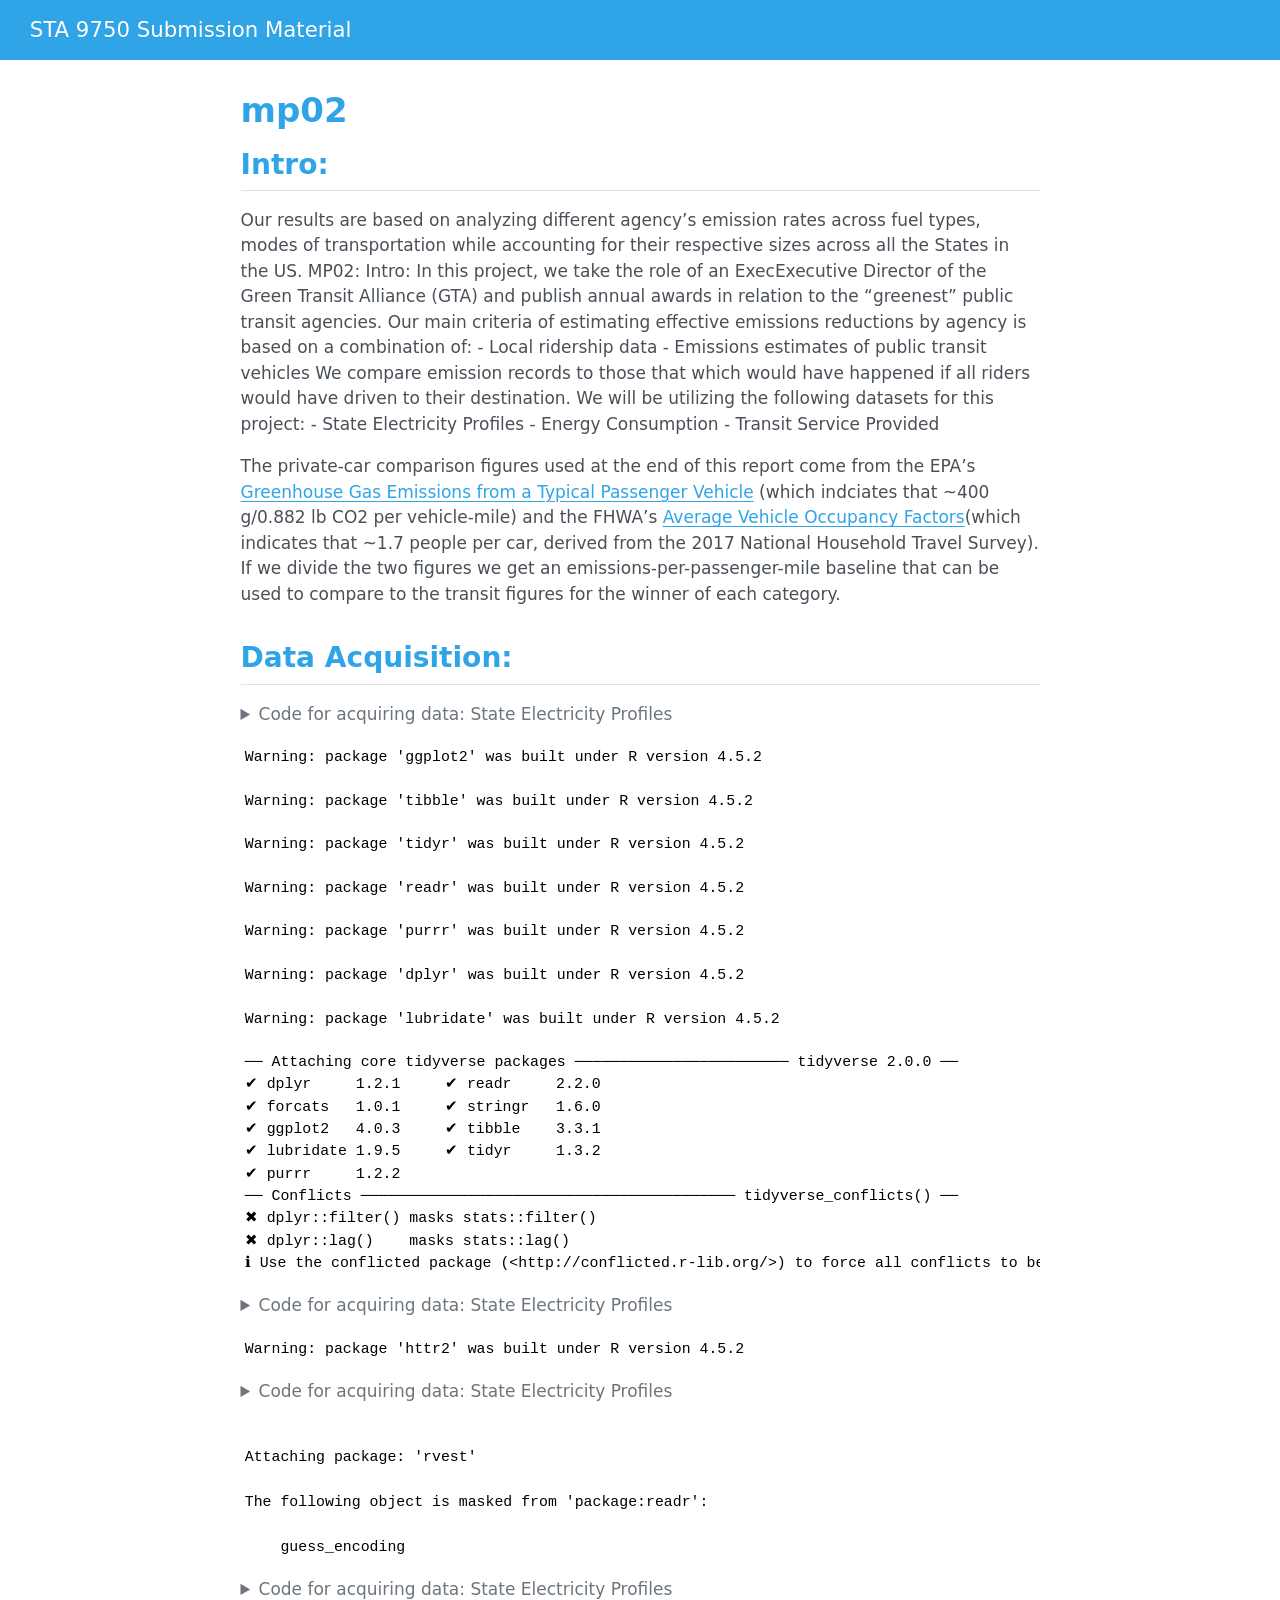
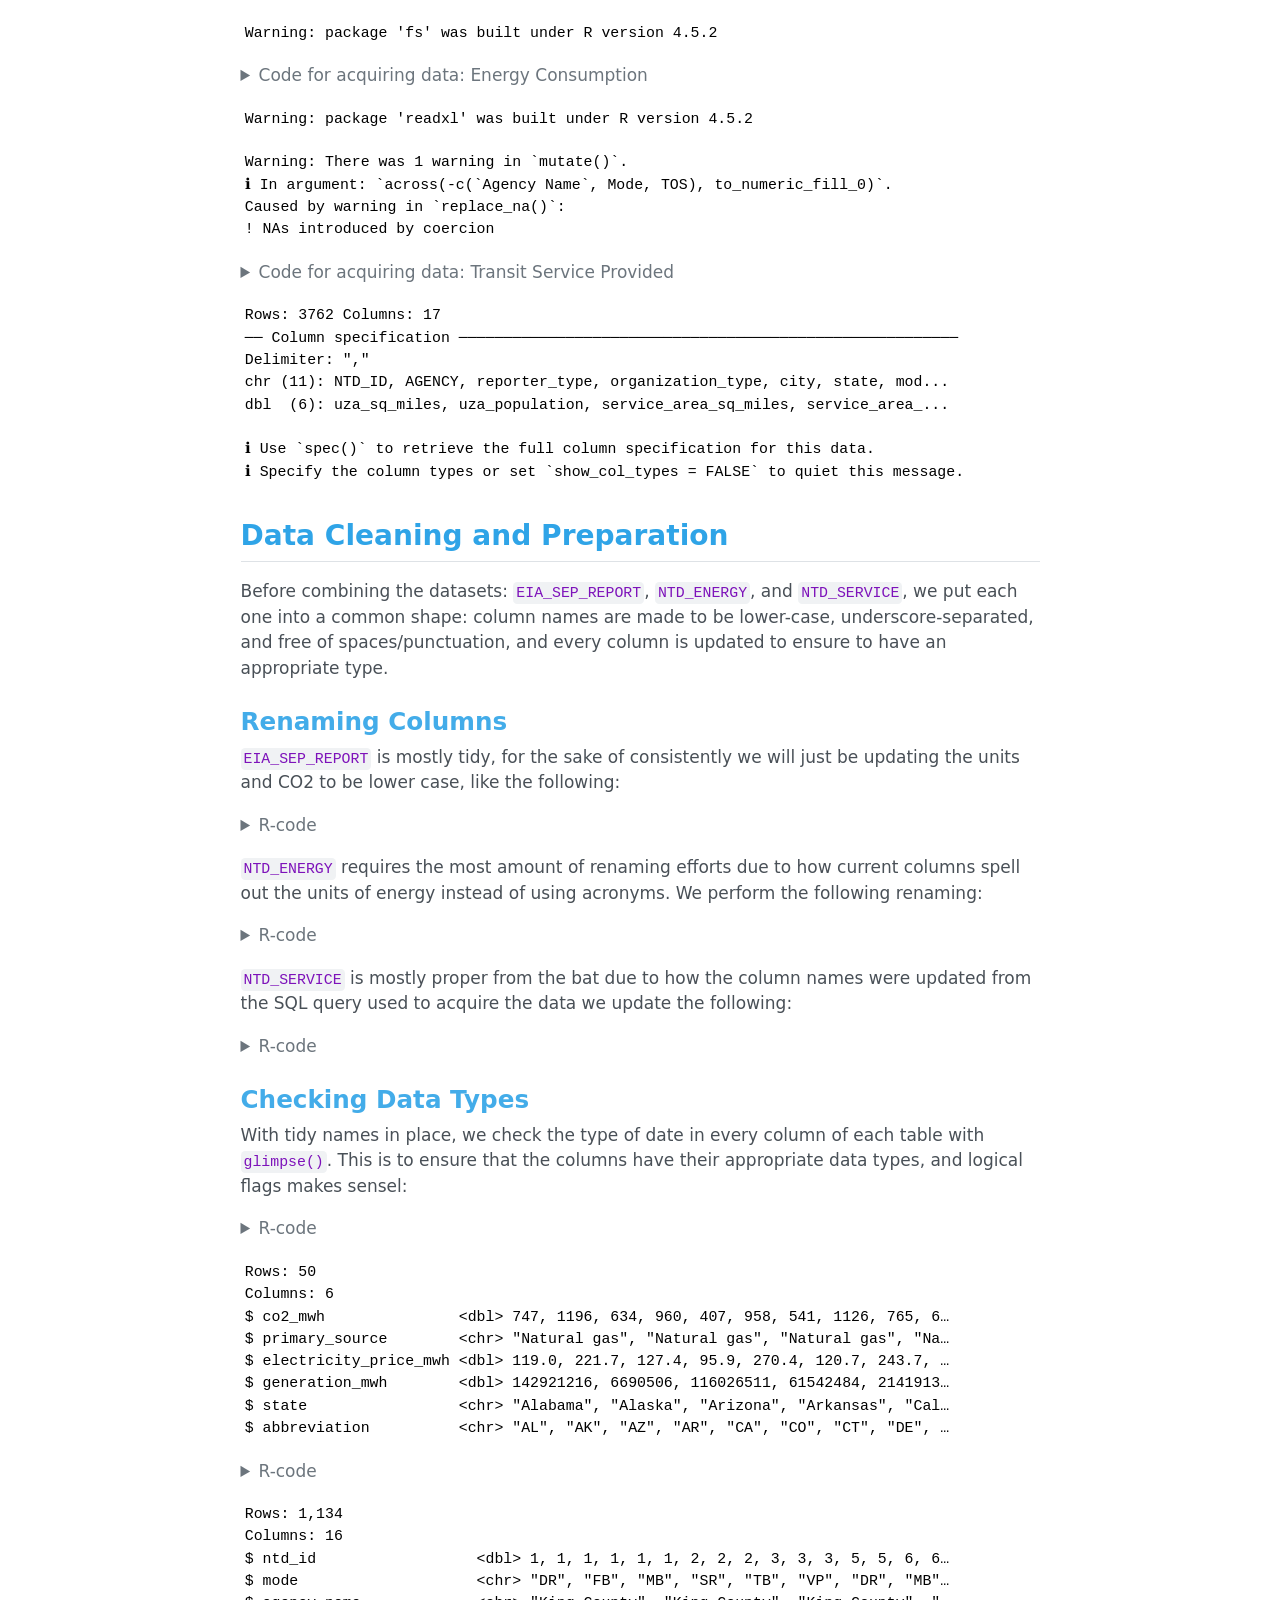
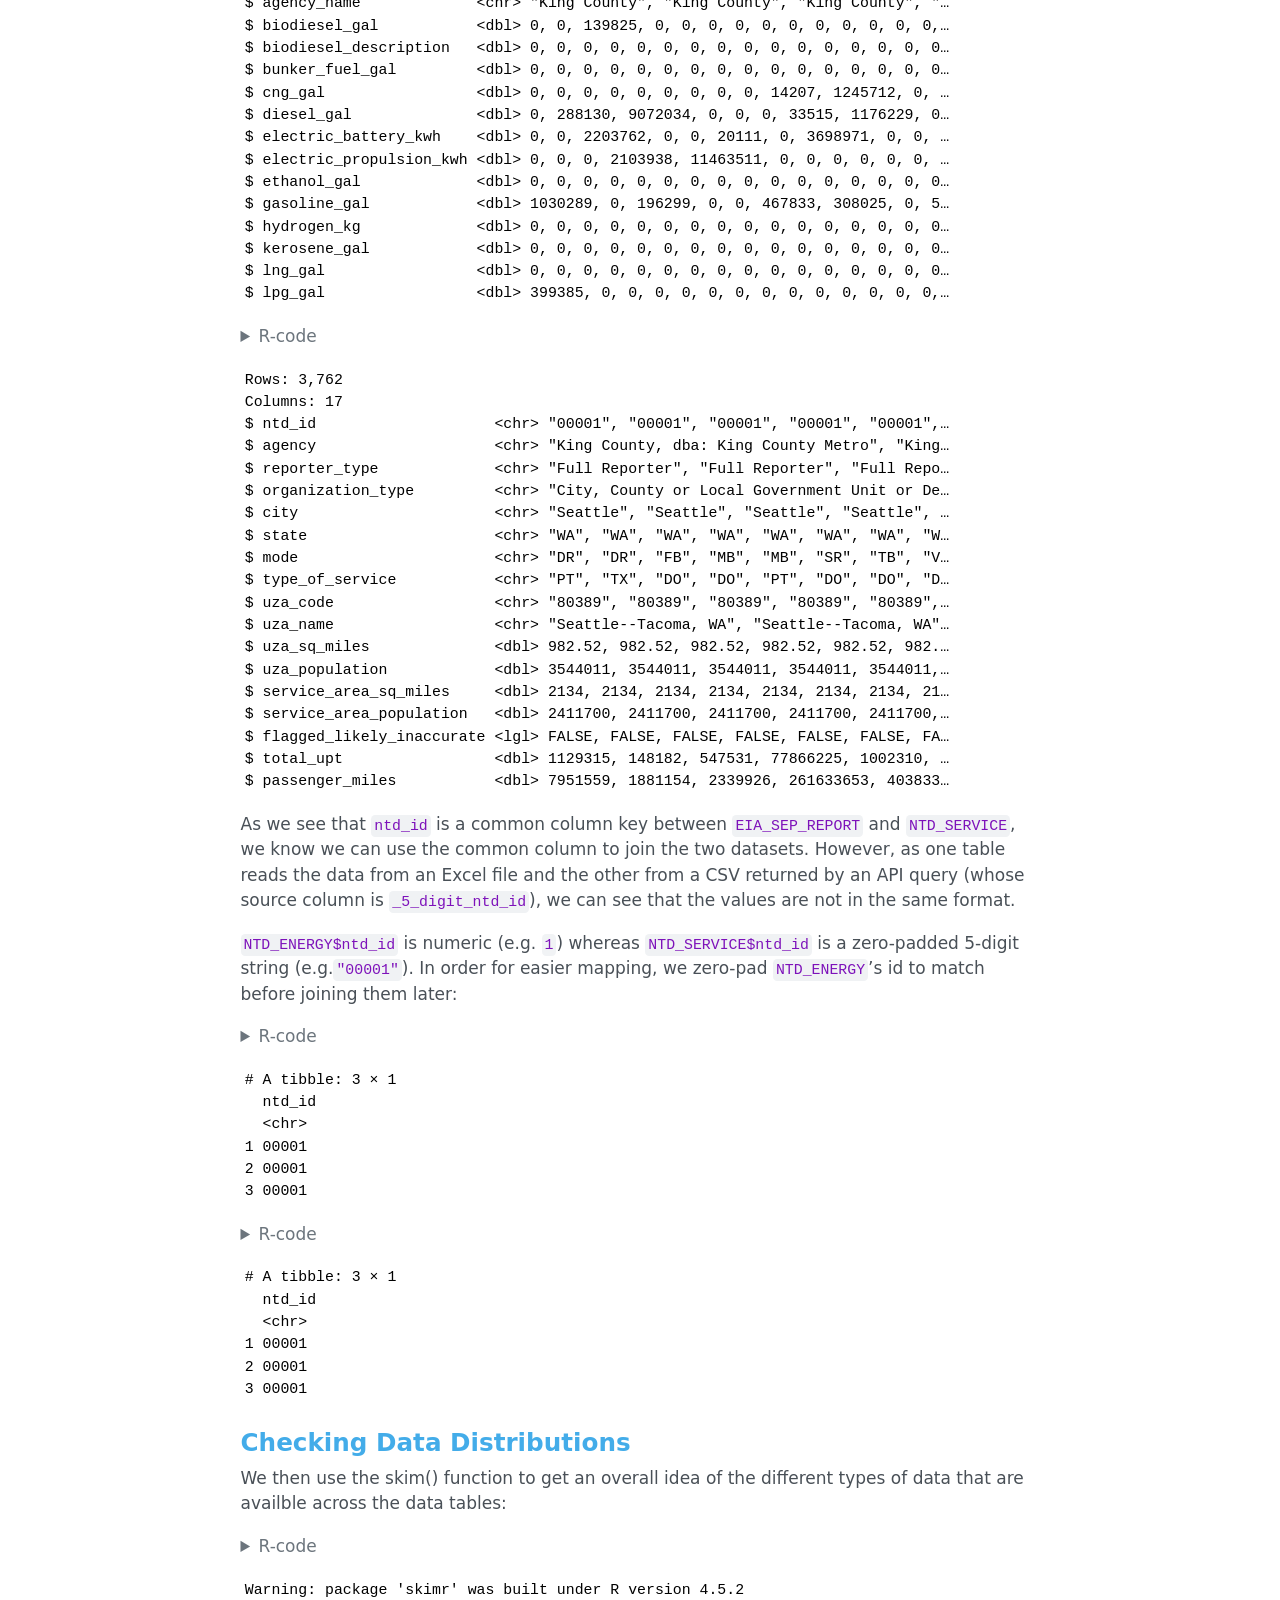
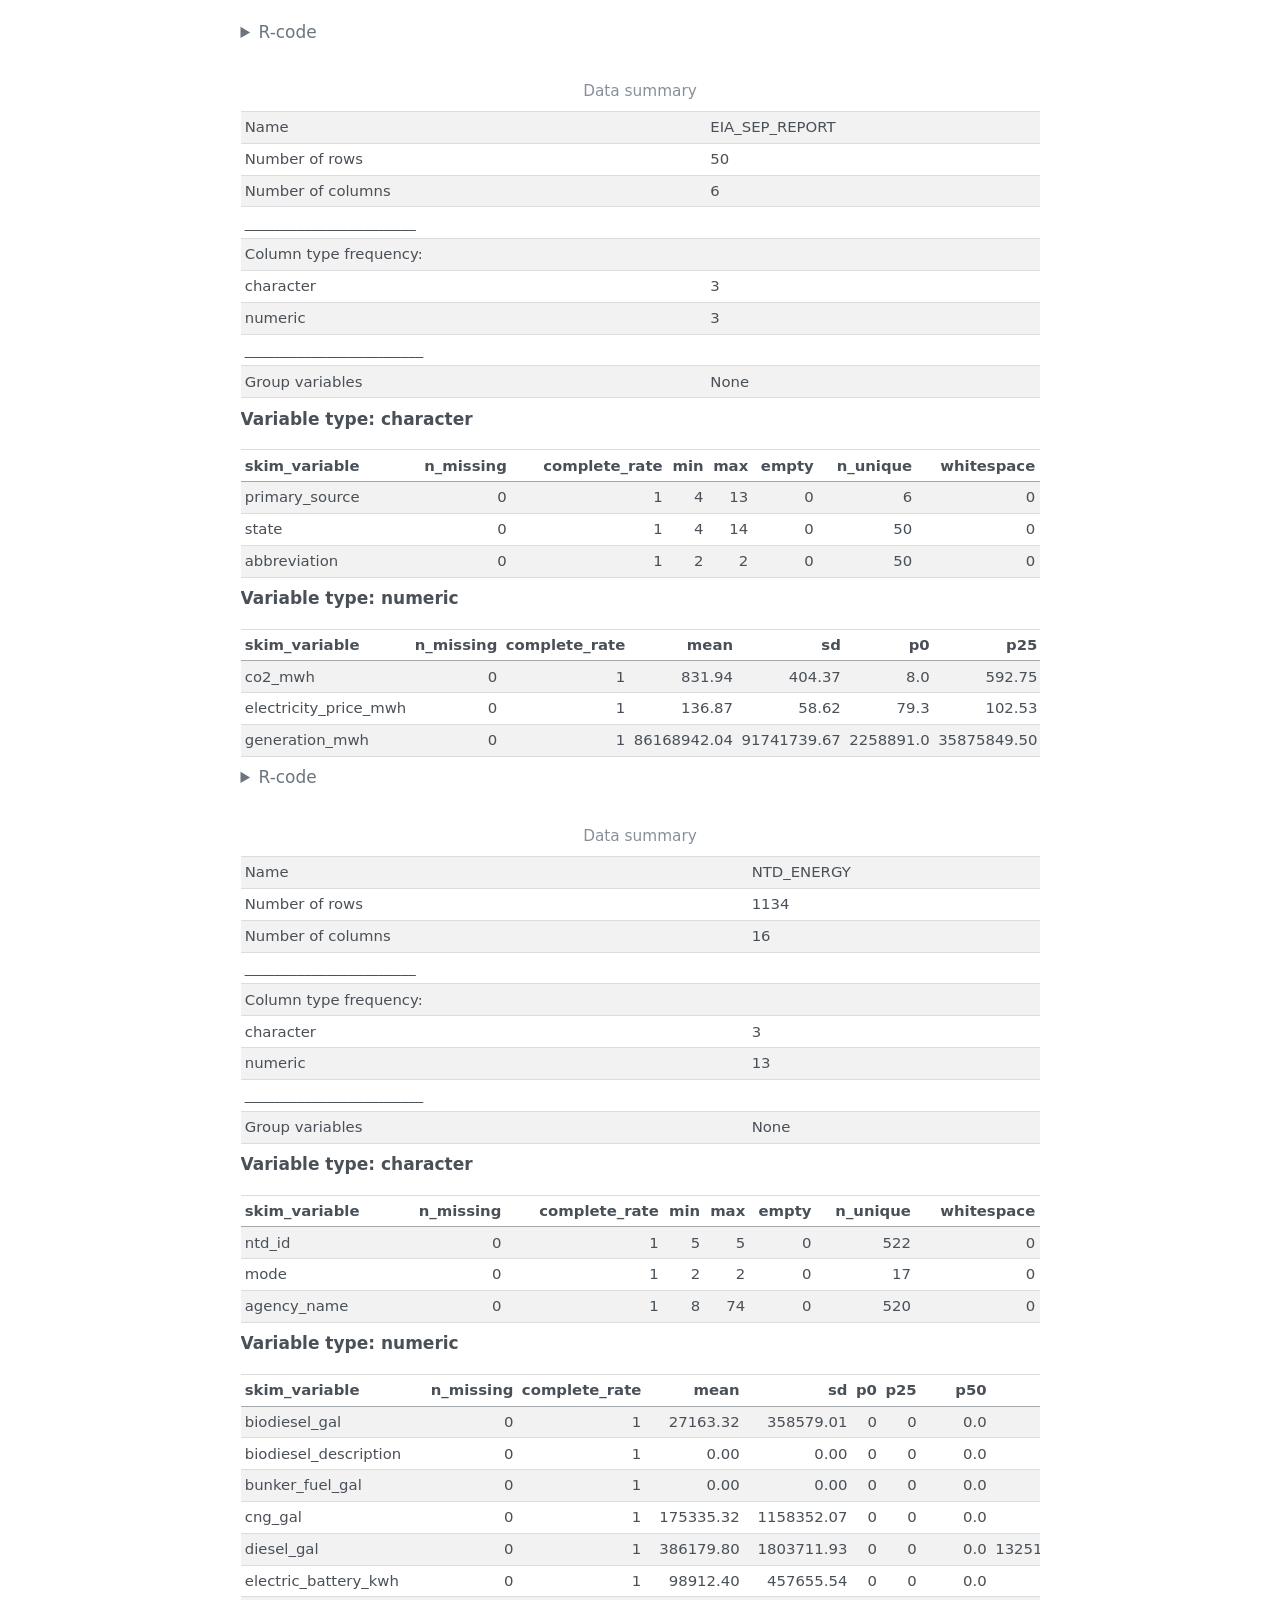
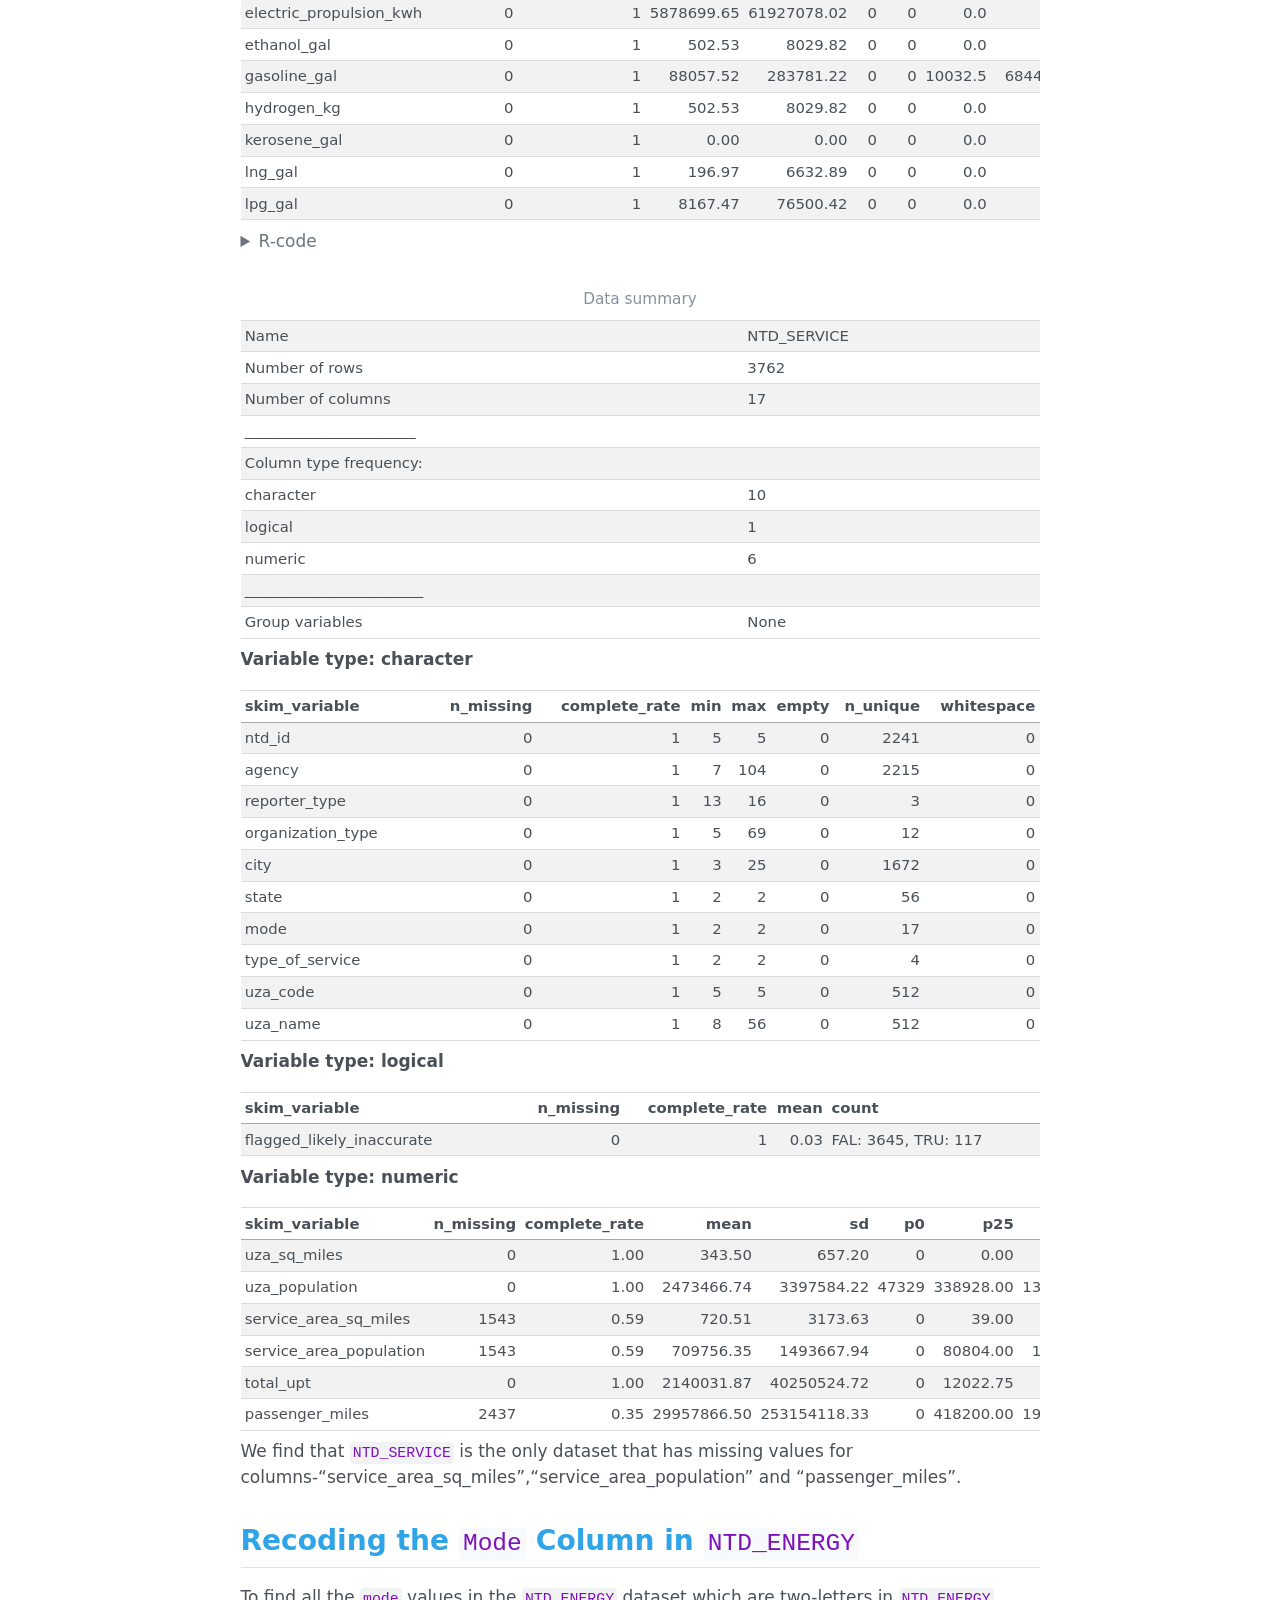
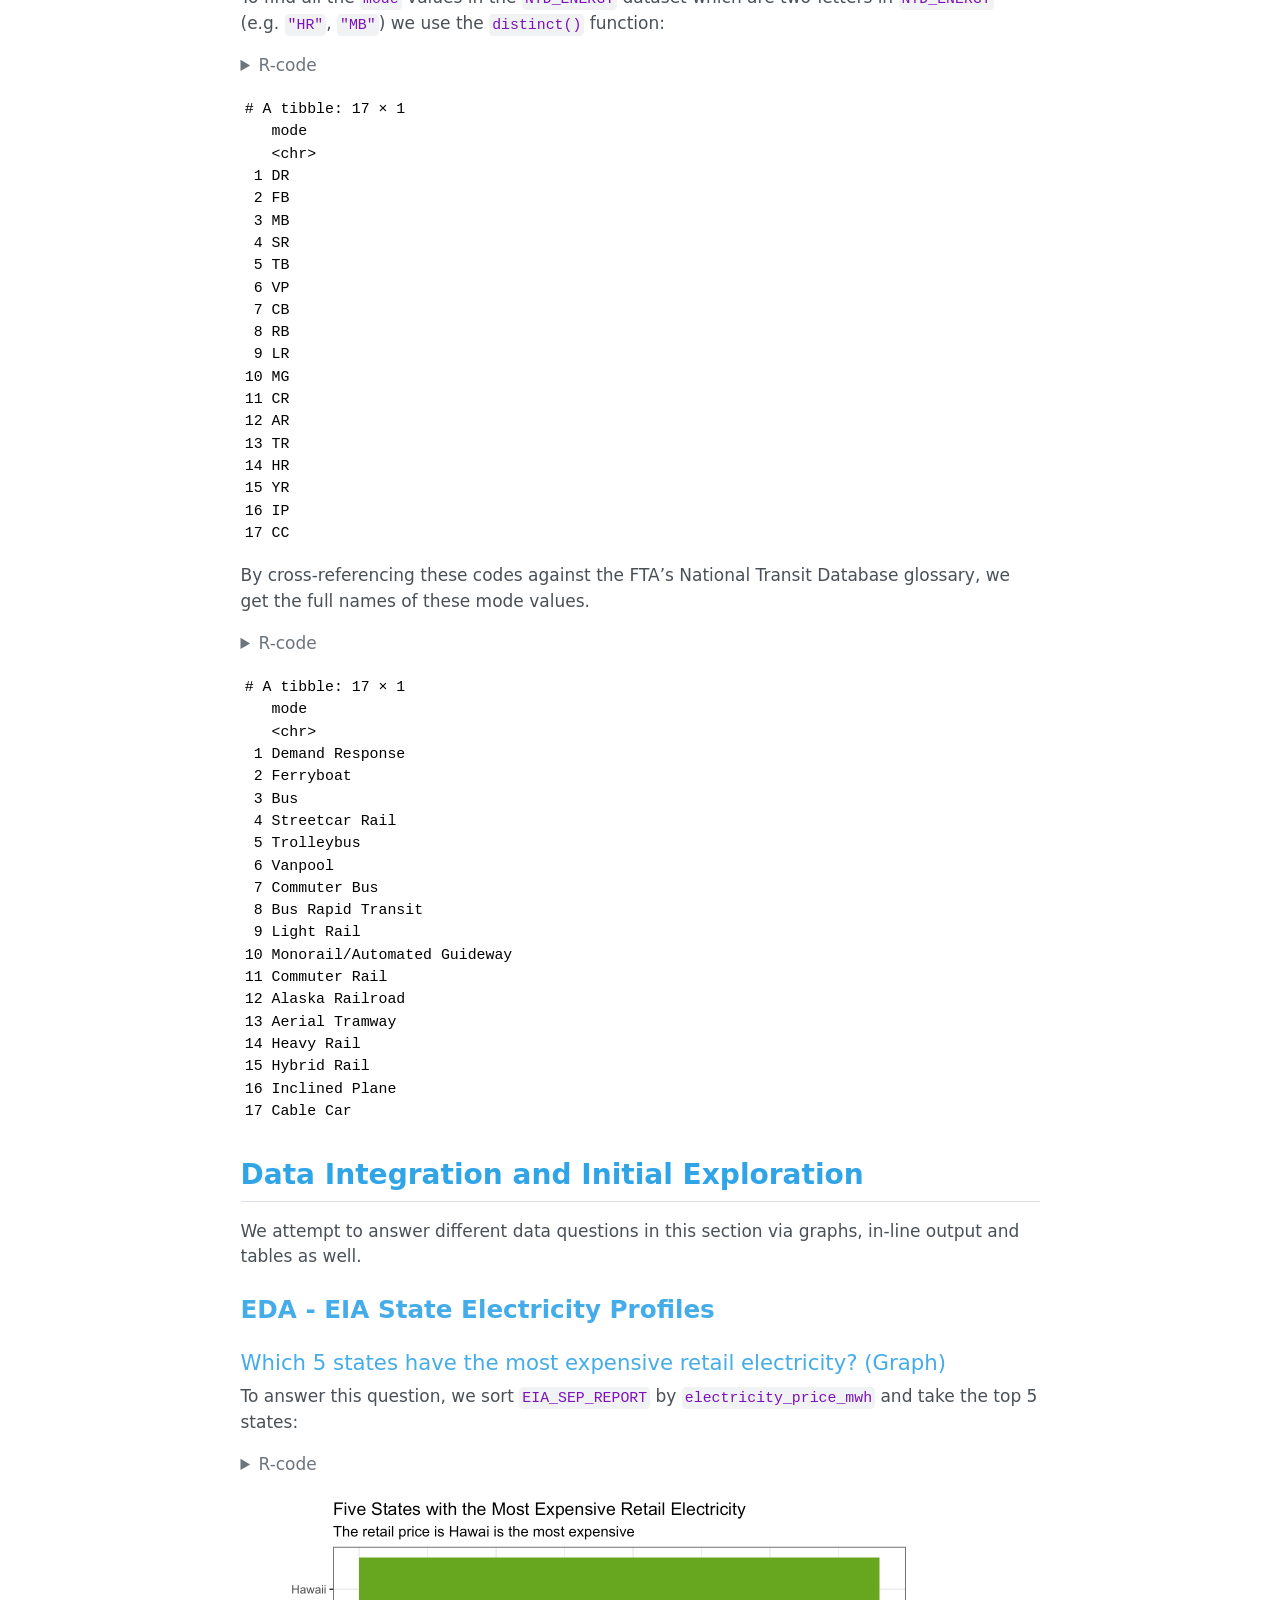
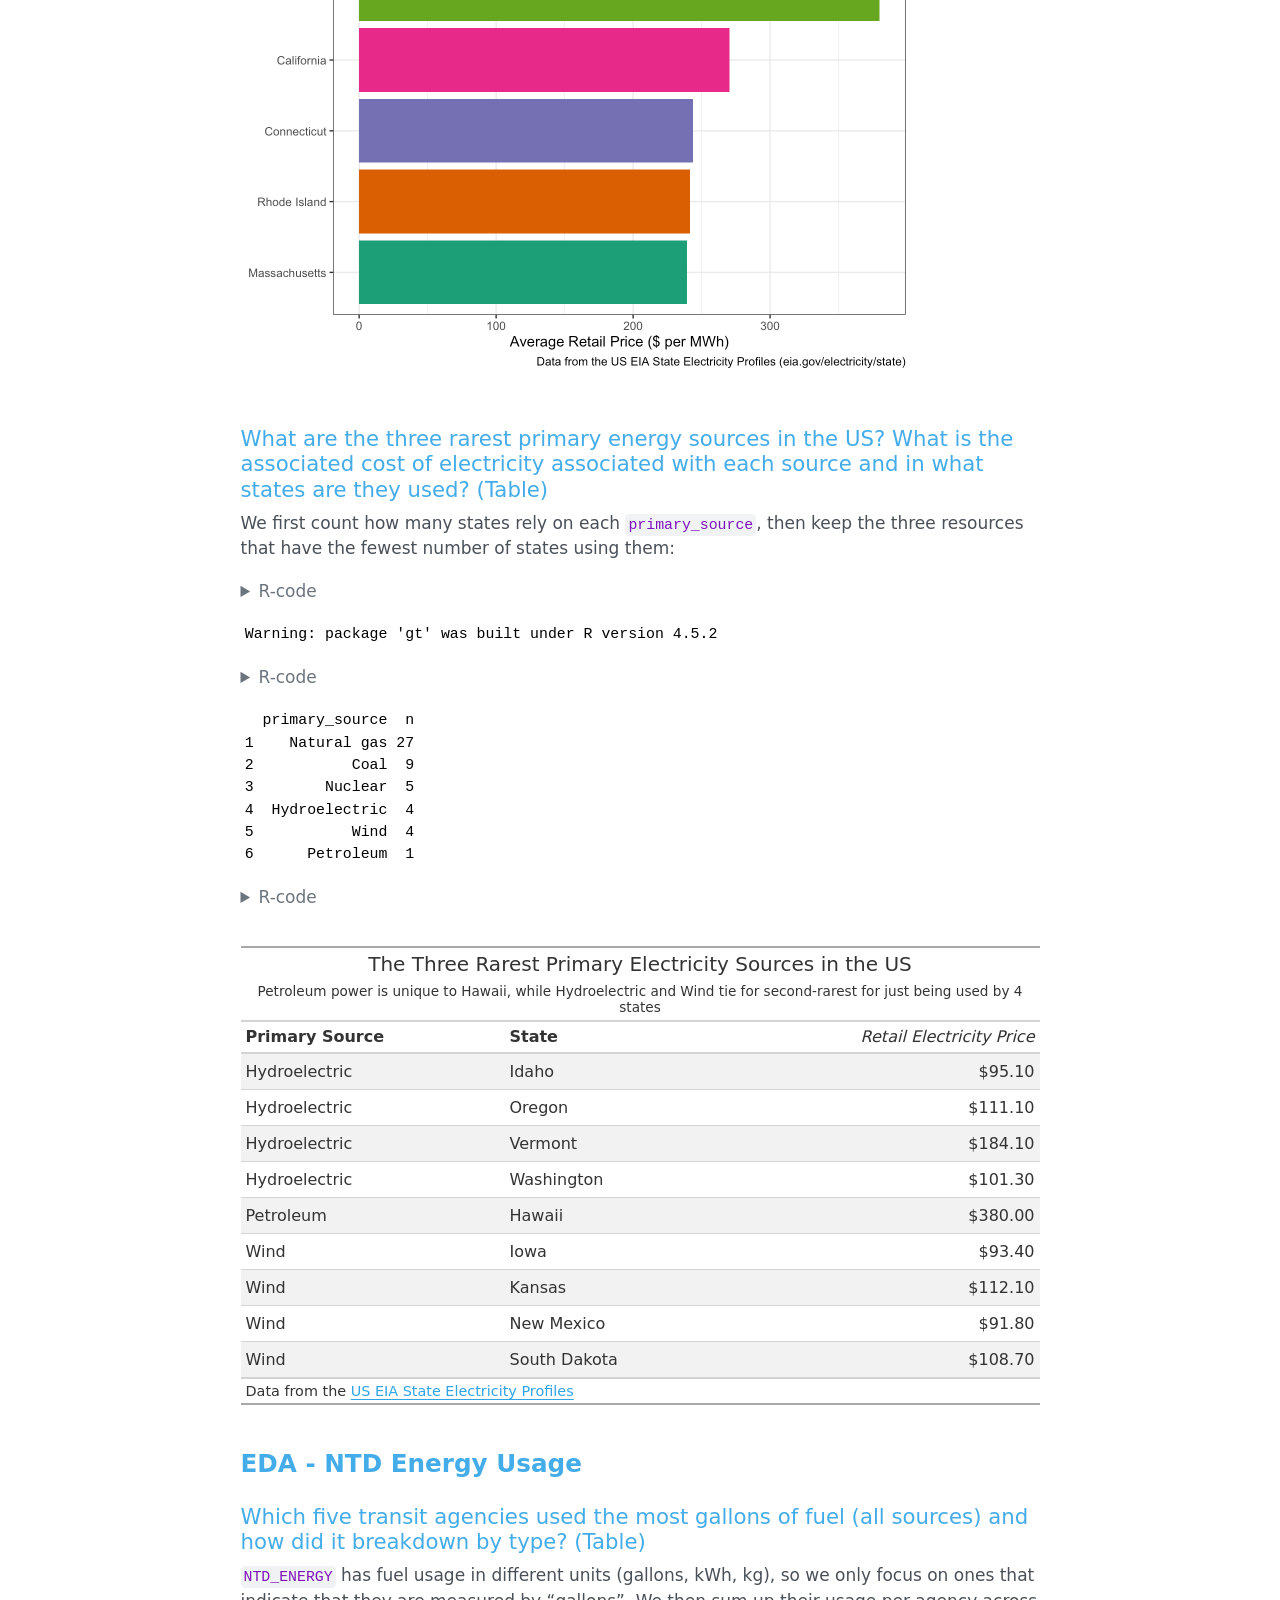
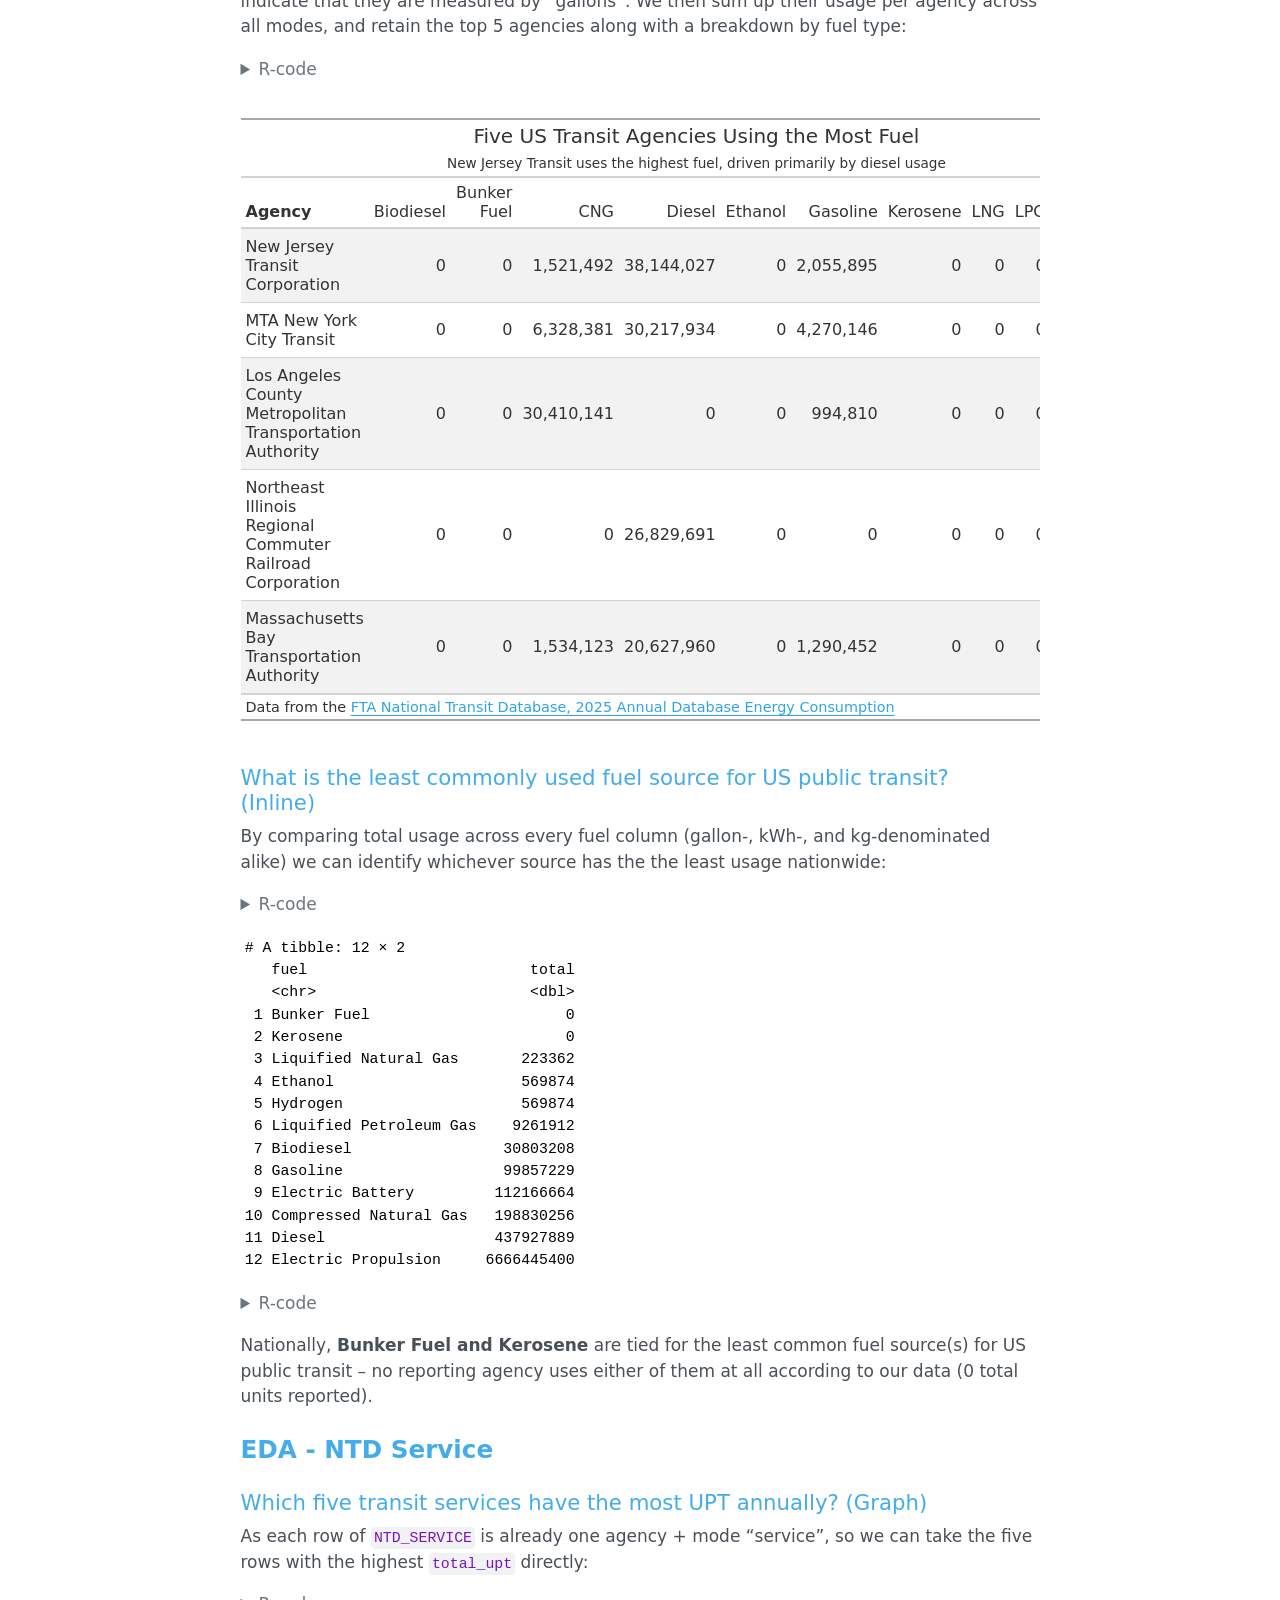
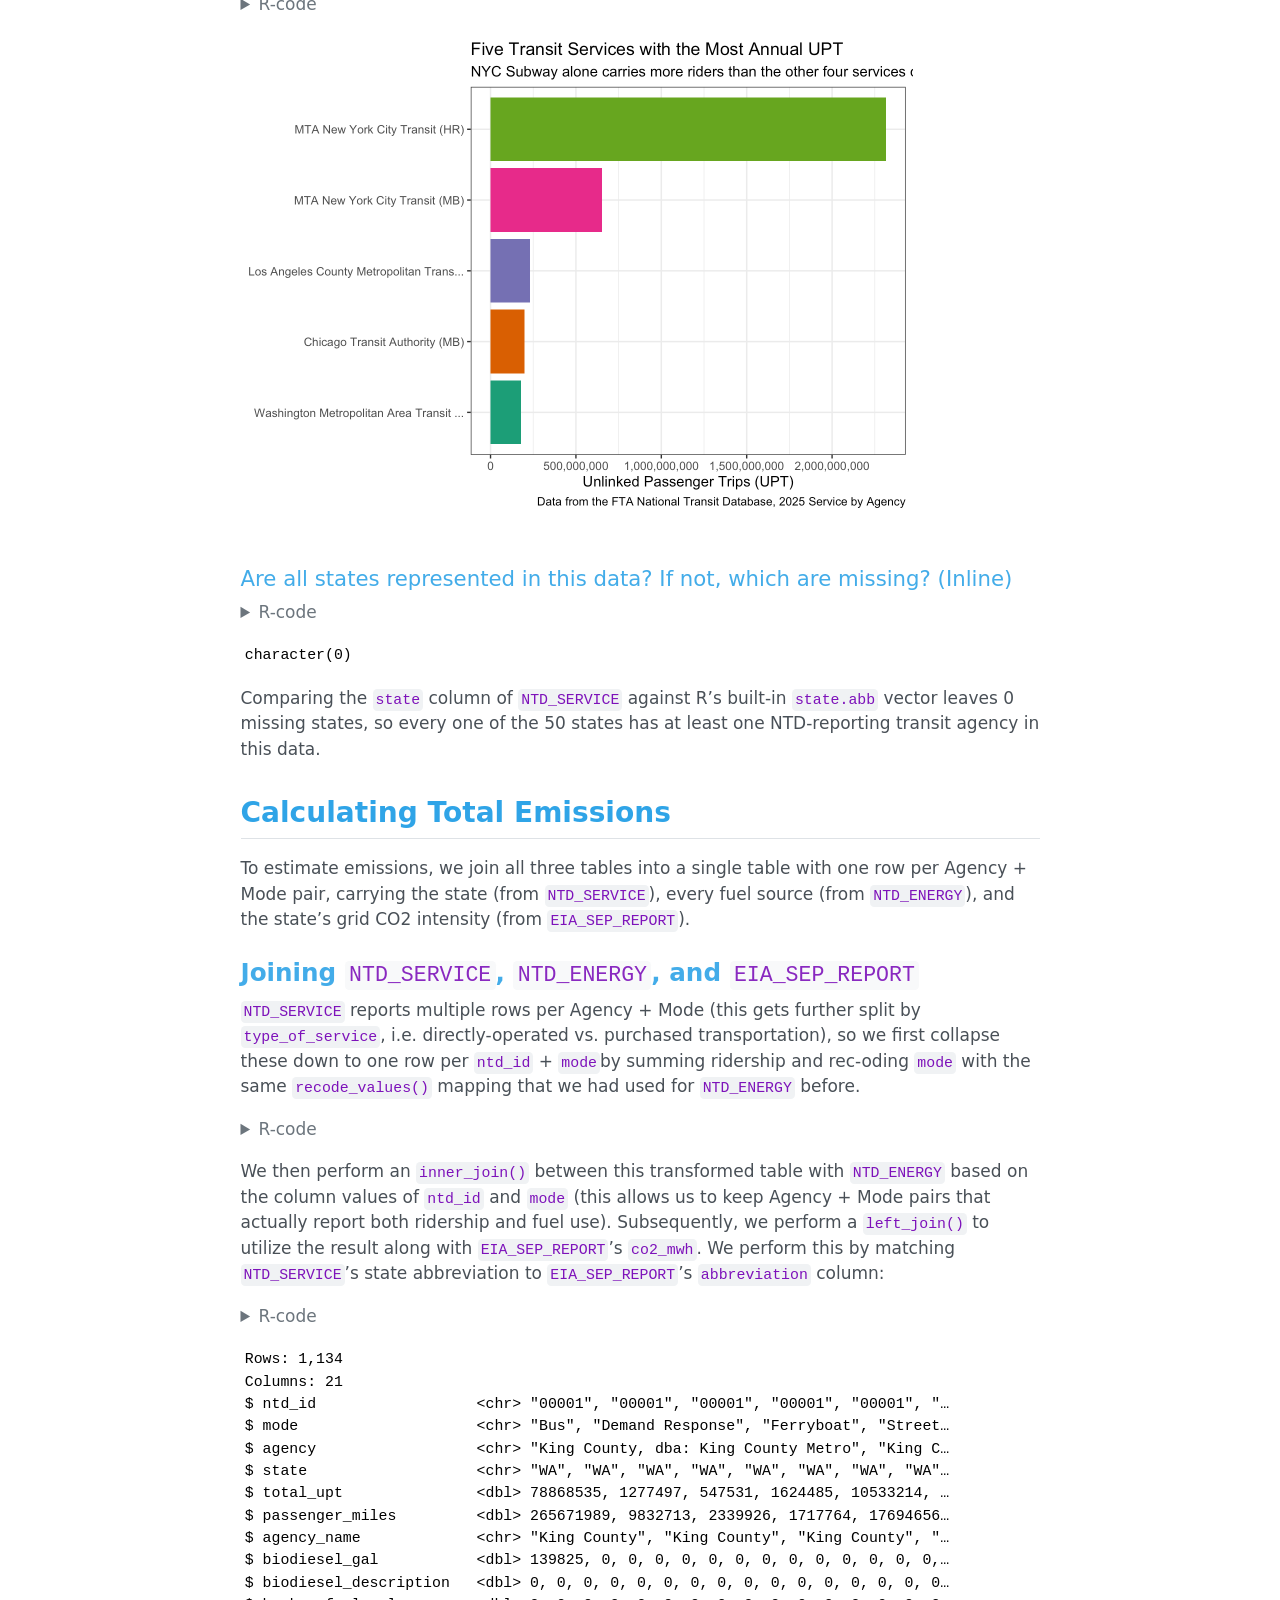
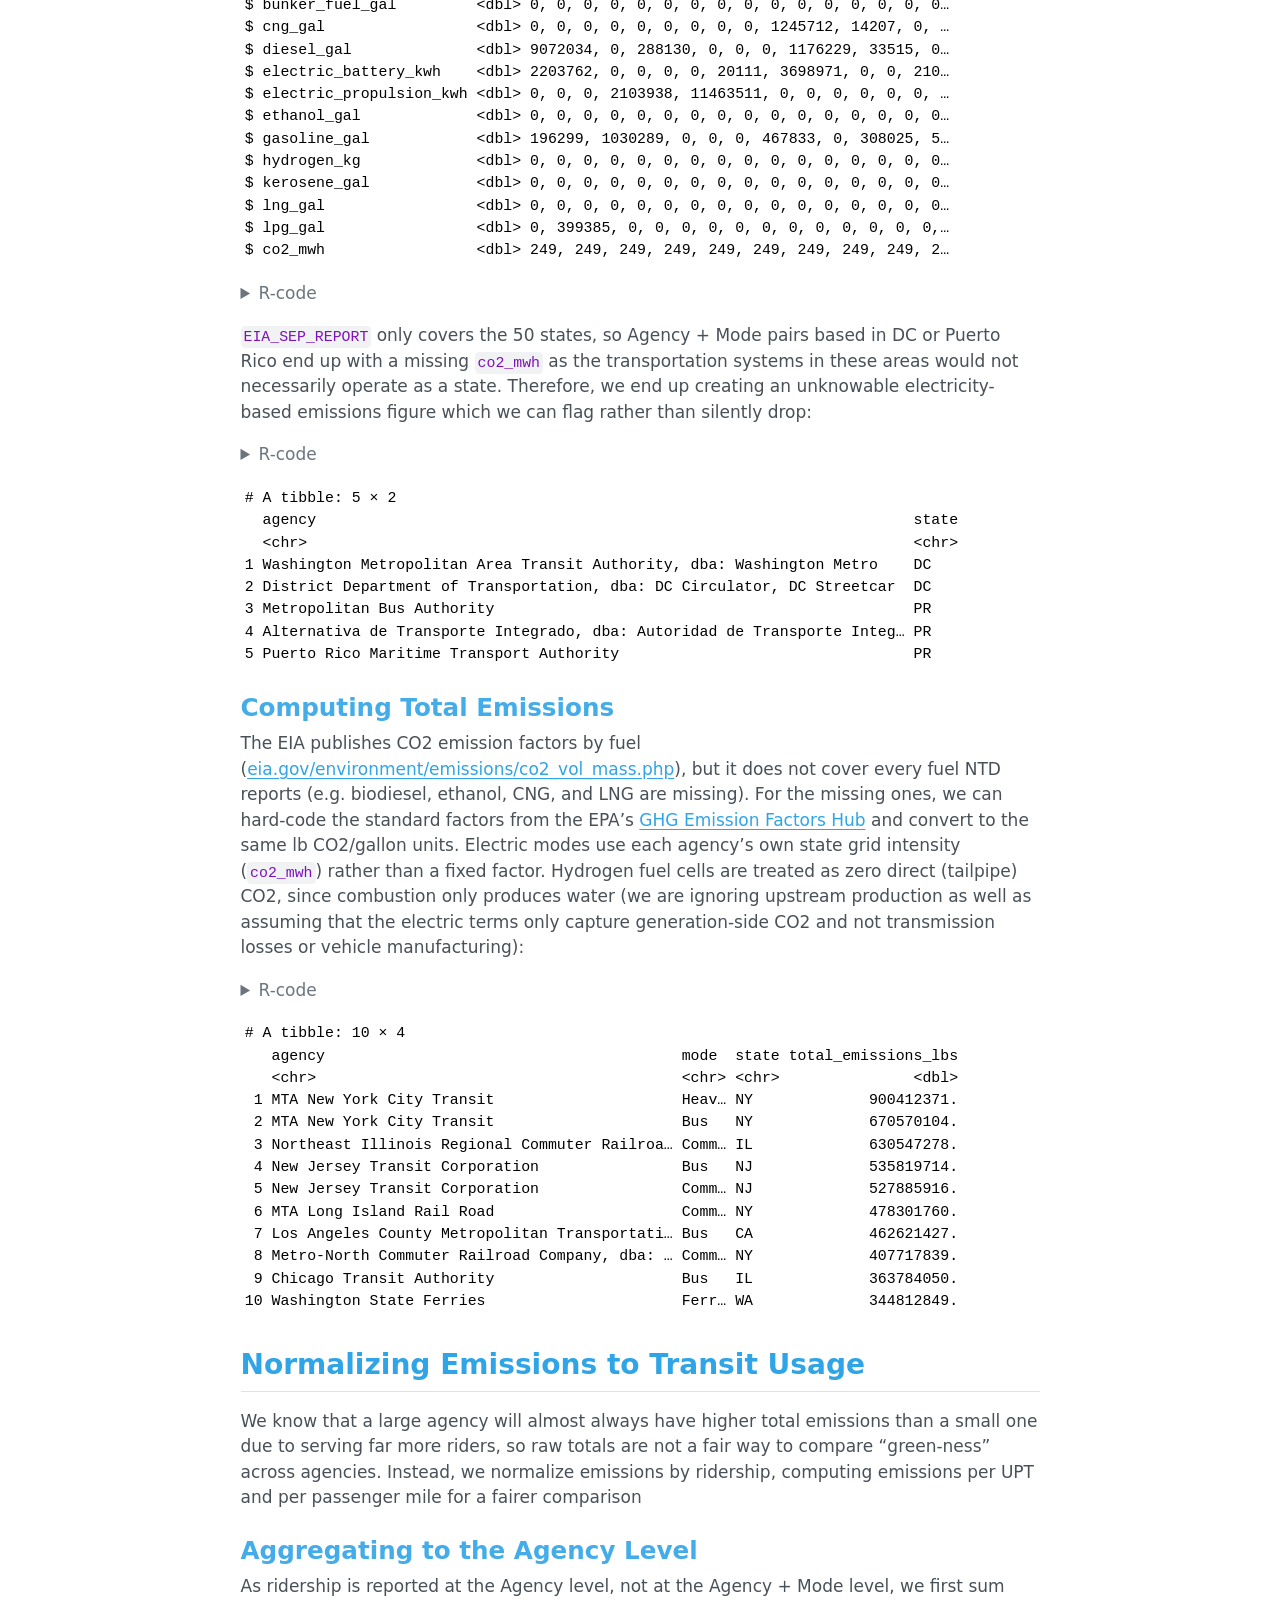
<file: docs/mp02.html>
<!DOCTYPE html>
<html xmlns="http://www.w3.org/1999/xhtml" lang="en" xml:lang="en"><head>

<meta charset="utf-8">
<meta name="generator" content="quarto-1.10.18">

<meta name="viewport" content="width=device-width, initial-scale=1.0, user-scalable=yes">


<title>mp02 – STA 9750 Submission Material</title>
<style>
/* Default styles provided by pandoc.
** See https://pandoc.org/MANUAL.html#variables-for-html for config info.
*/
span.smallcaps{font-variant: small-caps;}
div.columns{display: flex; gap: 1.5em;}
div.column{flex: auto;}
@media screen {
div.columns{gap: min(4vw, 1.5em);}
div.column{overflow-x: auto;}
}
div.hanging-indent{margin-left: 1.5em; text-indent: -1.5em;}
ul.task-list{list-style: none;}
ul.task-list li input[type="checkbox"] {
  width: 0.8em;
  margin: 0 0.8em 0.2em -1em; /* quarto-specific, see https://github.com/quarto-dev/quarto-cli/issues/4556 */ 
  vertical-align: middle;
}
/* CSS for syntax highlighting */
html { -webkit-text-size-adjust: 100%; }
pre > code.sourceCode { white-space: pre; position: relative; }
pre > code.sourceCode > span { display: inline-block; line-height: 1.25; }
pre > code.sourceCode > span:empty { height: 1.2em; }
.sourceCode { overflow: visible; }
code.sourceCode > span { color: inherit; text-decoration: inherit; }
div.sourceCode { margin: 1em 0; }
pre.sourceCode { margin: 0; }
@media screen {
div.sourceCode { overflow: auto; }
}
@media print {
pre > code.sourceCode { white-space: pre-wrap; }
pre > code.sourceCode > span { text-indent: -5em; padding-left: 5em; }
}
pre.numberSource code
  { counter-reset: source-line 0; }
pre.numberSource code > span
  { position: relative; left: -4em; counter-increment: source-line; }
pre.numberSource code > span > a:first-child::before
  { content: counter(source-line);
    position: relative; left: -1em; text-align: right; vertical-align: baseline;
    border: none; display: inline-block;
    -webkit-touch-callout: none; -webkit-user-select: none;
    -khtml-user-select: none; -moz-user-select: none;
    -ms-user-select: none; user-select: none;
    padding: 0 4px; width: 4em;
  }
pre.numberSource { margin-left: 3em;  padding-left: 4px; }
div.sourceCode
  {   }
@media screen {
pre > code.sourceCode > span > a:first-child::before { text-decoration: underline; }
}
</style>


<script src="site_libs/quarto-nav/quarto-nav.js"></script>
<script src="site_libs/quarto-nav/headroom.min.js"></script>
<script src="site_libs/clipboard/clipboard.min.js"></script>
<script src="site_libs/quarto-search/autocomplete.umd.js"></script>
<script src="site_libs/quarto-search/fuse.min.js"></script>
<script src="site_libs/quarto-search/quarto-search.js"></script>
<meta name="quarto:offset" content="./">
<script src="site_libs/quarto-html/quarto.js" type="module"></script>
<script src="site_libs/quarto-html/tabsets/tabsets.js" type="module"></script>
<script src="site_libs/quarto-html/popper.min.js"></script>
<script src="site_libs/quarto-html/tippy.umd.min.js"></script>
<script src="site_libs/quarto-html/anchor.min.js"></script>
<link href="site_libs/quarto-html/tippy.css" rel="stylesheet">
<link href="site_libs/quarto-html/quarto-syntax-highlighting-64a204ab8560d761af7679ceaba22944.css" rel="stylesheet" id="quarto-text-highlighting-styles">
<script src="site_libs/bootstrap/bootstrap.min.js"></script>
<link href="site_libs/bootstrap/bootstrap-icons.css" rel="stylesheet">
<link href="site_libs/bootstrap/bootstrap-e756b37c11f28c1b84694ca1de341126.min.css" rel="stylesheet" append-hash="true" id="quarto-bootstrap" data-mode="light">
<script id="quarto-search-options" type="application/json">{
  "location": "navbar",
  "copy-button": false,
  "collapse-after": 3,
  "panel-placement": "end",
  "type": "overlay",
  "limit": 50,
  "keyboard-shortcut": [
    "f",
    "/",
    "s"
  ],
  "show-item-context": false,
  "language": {
    "search-no-results-text": "No results",
    "search-matching-documents-text": "matching documents",
    "search-copy-link-title": "Copy link to search",
    "search-hide-matches-text": "Hide additional matches",
    "search-more-match-text": "more match in this document",
    "search-more-matches-text": "more matches in this document",
    "search-clear-button-title": "Clear",
    "search-text-placeholder": "",
    "search-detached-cancel-button-title": "Cancel",
    "search-submit-button-title": "Submit",
    "search-label": "Search"
  }
}</script>


</head>

<body class="nav-fixed fullcontent quarto-light">

<div id="quarto-search-results"></div>
  <header id="quarto-header" class="headroom fixed-top">
    <nav class="navbar navbar-expand-lg " data-bs-theme="dark">
      <div class="navbar-container container-fluid">
      <div class="navbar-brand-container mx-auto">
    <a class="navbar-brand" href="./index.html">
    <span class="navbar-title">STA 9750 Submission Material</span>
    </a>
  </div>
        <div class="quarto-navbar-tools tools-end">
</div>
      </div> <!-- /container-fluid -->
    </nav>
</header>
<!-- content -->
<div id="quarto-content" class="quarto-container page-columns page-rows-contents page-layout-article page-navbar">
<!-- sidebar -->
<!-- margin-sidebar -->
    
<!-- main -->
<main class="content" id="quarto-document-content">

<header id="title-block-header" class="quarto-title-block default">
<div class="quarto-title">
<h1 class="title">mp02</h1>
</div>



<div class="quarto-title-meta">

    
  
    
  </div>
  


</header>


<section id="intro" class="level2">
<h2 class="anchored" data-anchor-id="intro">Intro:</h2>
<p>Our results are based on analyzing different agency’s emission rates across fuel types, modes of transportation while accounting for their respective sizes across all the States in the US. MP02: Intro: In this project, we take the role of an ExecExecutive Director of the Green Transit Alliance (GTA) and publish annual awards in relation to the “greenest” public transit agencies. Our main criteria of estimating effective emissions reductions by agency is based on a combination of: - Local ridership data - Emissions estimates of public transit vehicles We compare emission records to those that which would have happened if all riders would have driven to their destination. We will be utilizing the following datasets for this project: - State Electricity Profiles - Energy Consumption - Transit Service Provided</p>
<p>The private-car comparison figures used at the end of this report come from the EPA’s <a href="https://www.epa.gov/greenvehicles/greenhouse-gas-emissions-typical-passenger-vehicle">Greenhouse Gas Emissions from a Typical Passenger Vehicle</a> (which indciates that ~400 g/0.882 lb CO2 per vehicle-mile) and the FHWA’s <a href="https://www.fhwa.dot.gov/tpm/guidance/avo_factors.pdf">Average Vehicle Occupancy Factors</a>(which indicates that ~1.7 people per car, derived from the 2017 National Household Travel Survey). If we divide the two figures we get an emissions-per-passenger-mile baseline that can be used to compare to the transit figures for the winner of each category.</p>
</section>
<section id="data-acquisition" class="level2">
<h2 class="anchored" data-anchor-id="data-acquisition">Data Acquisition:</h2>
<div class="cell">
<details class="code-fold">
<summary>Code for acquiring data: State Electricity Profiles</summary>
<div class="code-copy-outer-scaffold"><div class="sourceCode cell-code" id="cb1"><pre class="sourceCode r code-with-copy"><code class="sourceCode r"><span id="cb1-1"><a href="#cb1-1" aria-hidden="true" tabindex="-1"></a><span class="fu">library</span>(tidyverse)</span></code></pre></div><button title="Copy to Clipboard" class="code-copy-button"><i class="bi"></i></button></div>
</details>
<div class="cell-output cell-output-stderr">
<pre><code>Warning: package 'ggplot2' was built under R version 4.5.2</code></pre>
</div>
<div class="cell-output cell-output-stderr">
<pre><code>Warning: package 'tibble' was built under R version 4.5.2</code></pre>
</div>
<div class="cell-output cell-output-stderr">
<pre><code>Warning: package 'tidyr' was built under R version 4.5.2</code></pre>
</div>
<div class="cell-output cell-output-stderr">
<pre><code>Warning: package 'readr' was built under R version 4.5.2</code></pre>
</div>
<div class="cell-output cell-output-stderr">
<pre><code>Warning: package 'purrr' was built under R version 4.5.2</code></pre>
</div>
<div class="cell-output cell-output-stderr">
<pre><code>Warning: package 'dplyr' was built under R version 4.5.2</code></pre>
</div>
<div class="cell-output cell-output-stderr">
<pre><code>Warning: package 'lubridate' was built under R version 4.5.2</code></pre>
</div>
<div class="cell-output cell-output-stderr">
<pre><code>── Attaching core tidyverse packages ──────────────────────── tidyverse 2.0.0 ──
✔ dplyr     1.2.1     ✔ readr     2.2.0
✔ forcats   1.0.1     ✔ stringr   1.6.0
✔ ggplot2   4.0.3     ✔ tibble    3.3.1
✔ lubridate 1.9.5     ✔ tidyr     1.3.2
✔ purrr     1.2.2     
── Conflicts ────────────────────────────────────────── tidyverse_conflicts() ──
✖ dplyr::filter() masks stats::filter()
✖ dplyr::lag()    masks stats::lag()
ℹ Use the conflicted package (&lt;http://conflicted.r-lib.org/&gt;) to force all conflicts to become errors</code></pre>
</div>
<details class="code-fold">
<summary>Code for acquiring data: State Electricity Profiles</summary>
<div class="code-copy-outer-scaffold"><div class="sourceCode cell-code" id="cb10"><pre class="sourceCode r code-with-copy"><code class="sourceCode r"><span id="cb10-1"><a href="#cb10-1" aria-hidden="true" tabindex="-1"></a><span class="fu">library</span>(stringr)</span>
<span id="cb10-2"><a href="#cb10-2" aria-hidden="true" tabindex="-1"></a><span class="fu">library</span>(httr2)</span></code></pre></div><button title="Copy to Clipboard" class="code-copy-button"><i class="bi"></i></button></div>
</details>
<div class="cell-output cell-output-stderr">
<pre><code>Warning: package 'httr2' was built under R version 4.5.2</code></pre>
</div>
<details class="code-fold">
<summary>Code for acquiring data: State Electricity Profiles</summary>
<div class="code-copy-outer-scaffold"><div class="sourceCode cell-code" id="cb12"><pre class="sourceCode r code-with-copy"><code class="sourceCode r"><span id="cb12-1"><a href="#cb12-1" aria-hidden="true" tabindex="-1"></a><span class="fu">library</span>(rvest)</span></code></pre></div><button title="Copy to Clipboard" class="code-copy-button"><i class="bi"></i></button></div>
</details>
<div class="cell-output cell-output-stderr">
<pre><code>
Attaching package: 'rvest'

The following object is masked from 'package:readr':

    guess_encoding</code></pre>
</div>
<details class="code-fold">
<summary>Code for acquiring data: State Electricity Profiles</summary>
<div class="code-copy-outer-scaffold"><div class="sourceCode cell-code" id="cb14"><pre class="sourceCode r code-with-copy"><code class="sourceCode r"><span id="cb14-1"><a href="#cb14-1" aria-hidden="true" tabindex="-1"></a>get_eia_sep <span class="ot">&lt;-</span> <span class="cf">function</span>(state, abbr){</span>
<span id="cb14-2"><a href="#cb14-2" aria-hidden="true" tabindex="-1"></a>    <span class="fu">library</span>(tidyverse)</span>
<span id="cb14-3"><a href="#cb14-3" aria-hidden="true" tabindex="-1"></a>    <span class="fu">library</span>(stringr)</span>
<span id="cb14-4"><a href="#cb14-4" aria-hidden="true" tabindex="-1"></a>    <span class="fu">library</span>(httr2)</span>
<span id="cb14-5"><a href="#cb14-5" aria-hidden="true" tabindex="-1"></a>    <span class="fu">library</span>(rvest)</span>
<span id="cb14-6"><a href="#cb14-6" aria-hidden="true" tabindex="-1"></a>    <span class="fu">library</span>(fs)</span>
<span id="cb14-7"><a href="#cb14-7" aria-hidden="true" tabindex="-1"></a>  </span>
<span id="cb14-8"><a href="#cb14-8" aria-hidden="true" tabindex="-1"></a>    state_formatted <span class="ot">&lt;-</span> <span class="fu">str_to_lower</span>(state) <span class="sc">|&gt;</span> <span class="fu">str_replace_all</span>(<span class="st">"</span><span class="sc">\\</span><span class="st">s"</span>, <span class="st">""</span>)</span>
<span id="cb14-9"><a href="#cb14-9" aria-hidden="true" tabindex="-1"></a>    </span>
<span id="cb14-10"><a href="#cb14-10" aria-hidden="true" tabindex="-1"></a>    dir_name <span class="ot">&lt;-</span> fs<span class="sc">::</span><span class="fu">path</span>(<span class="st">"data"</span>, <span class="st">"mp02"</span>)</span>
<span id="cb14-11"><a href="#cb14-11" aria-hidden="true" tabindex="-1"></a>    file_name <span class="ot">&lt;-</span> fs<span class="sc">::</span><span class="fu">path</span>(dir_name, state_formatted)</span>
<span id="cb14-12"><a href="#cb14-12" aria-hidden="true" tabindex="-1"></a>    </span>
<span id="cb14-13"><a href="#cb14-13" aria-hidden="true" tabindex="-1"></a>    fs<span class="sc">::</span><span class="fu">dir_create</span>(dir_name, <span class="at">recurse=</span><span class="cn">TRUE</span>)</span>
<span id="cb14-14"><a href="#cb14-14" aria-hidden="true" tabindex="-1"></a></span>
<span id="cb14-15"><a href="#cb14-15" aria-hidden="true" tabindex="-1"></a>    <span class="co"># A cached file is only valid if it actually contains a table -- EIA's</span></span>
<span id="cb14-16"><a href="#cb14-16" aria-hidden="true" tabindex="-1"></a>    <span class="co"># edge server occasionally blocks a request and returns a small "Access</span></span>
<span id="cb14-17"><a href="#cb14-17" aria-hidden="true" tabindex="-1"></a>    <span class="co"># Denied" page instead, which would otherwise be cached forever.</span></span>
<span id="cb14-18"><a href="#cb14-18" aria-hidden="true" tabindex="-1"></a>    has_table <span class="ot">&lt;-</span> <span class="cf">function</span>(path){</span>
<span id="cb14-19"><a href="#cb14-19" aria-hidden="true" tabindex="-1"></a>        fs<span class="sc">::</span><span class="fu">file_exists</span>(path) <span class="sc">&amp;&amp;</span> <span class="sc">!</span><span class="fu">is.na</span>(<span class="fu">read_html</span>(path) <span class="sc">|&gt;</span> <span class="fu">html_element</span>(<span class="st">"table"</span>) <span class="sc">|&gt;</span> xml2<span class="sc">::</span><span class="fu">xml_name</span>())</span>
<span id="cb14-20"><a href="#cb14-20" aria-hidden="true" tabindex="-1"></a>    }</span>
<span id="cb14-21"><a href="#cb14-21" aria-hidden="true" tabindex="-1"></a></span>
<span id="cb14-22"><a href="#cb14-22" aria-hidden="true" tabindex="-1"></a>    <span class="cf">if</span>(<span class="sc">!</span><span class="fu">has_table</span>(file_name)){</span>
<span id="cb14-23"><a href="#cb14-23" aria-hidden="true" tabindex="-1"></a>        BASE_URL <span class="ot">&lt;-</span> <span class="st">"https://www.eia.gov"</span></span>
<span id="cb14-24"><a href="#cb14-24" aria-hidden="true" tabindex="-1"></a>        RESPONSE <span class="ot">&lt;-</span> <span class="fu">request</span>(BASE_URL) <span class="sc">|&gt;</span></span>
<span id="cb14-25"><a href="#cb14-25" aria-hidden="true" tabindex="-1"></a>          <span class="fu">req_url_path</span>(<span class="st">"electricity"</span>,</span>
<span id="cb14-26"><a href="#cb14-26" aria-hidden="true" tabindex="-1"></a>                       <span class="st">"state"</span>,</span>
<span id="cb14-27"><a href="#cb14-27" aria-hidden="true" tabindex="-1"></a>                       state_formatted) <span class="sc">|&gt;</span></span>
<span id="cb14-28"><a href="#cb14-28" aria-hidden="true" tabindex="-1"></a>          <span class="fu">req_headers</span>(</span>
<span id="cb14-29"><a href="#cb14-29" aria-hidden="true" tabindex="-1"></a>            <span class="st">`</span><span class="at">User-Agent</span><span class="st">`</span> <span class="ot">=</span> <span class="st">"Mozilla/5.0 (Macintosh; Intel Mac OS X 10.15; rv:149.0) Gecko/20100101 Firefox/149.0"</span></span>
<span id="cb14-30"><a href="#cb14-30" aria-hidden="true" tabindex="-1"></a>            ) <span class="sc">|&gt;</span></span>
<span id="cb14-31"><a href="#cb14-31" aria-hidden="true" tabindex="-1"></a>          <span class="fu">req_retry</span>(</span>
<span id="cb14-32"><a href="#cb14-32" aria-hidden="true" tabindex="-1"></a>                <span class="at">max_tries =</span> <span class="dv">4</span>,</span>
<span id="cb14-33"><a href="#cb14-33" aria-hidden="true" tabindex="-1"></a>          ) <span class="sc">|&gt;</span></span>
<span id="cb14-34"><a href="#cb14-34" aria-hidden="true" tabindex="-1"></a>          <span class="fu">req_perform</span>(file_name)</span>
<span id="cb14-35"><a href="#cb14-35" aria-hidden="true" tabindex="-1"></a></span>
<span id="cb14-36"><a href="#cb14-36" aria-hidden="true" tabindex="-1"></a>        <span class="fu">resp_check_status</span>(RESPONSE)</span>
<span id="cb14-37"><a href="#cb14-37" aria-hidden="true" tabindex="-1"></a>    }</span>
<span id="cb14-38"><a href="#cb14-38" aria-hidden="true" tabindex="-1"></a></span>
<span id="cb14-39"><a href="#cb14-39" aria-hidden="true" tabindex="-1"></a>    TABLE <span class="ot">&lt;-</span> <span class="fu">read_html</span>(file_name) <span class="sc">|&gt;</span></span>
<span id="cb14-40"><a href="#cb14-40" aria-hidden="true" tabindex="-1"></a>        <span class="fu">html_element</span>(<span class="st">"table"</span>) <span class="sc">|&gt;</span></span>
<span id="cb14-41"><a href="#cb14-41" aria-hidden="true" tabindex="-1"></a>        <span class="fu">html_table</span>() <span class="sc">|&gt;</span></span>
<span id="cb14-42"><a href="#cb14-42" aria-hidden="true" tabindex="-1"></a>        <span class="fu">mutate</span>(<span class="at">Item =</span> <span class="fu">str_to_lower</span>(Item))</span>
<span id="cb14-43"><a href="#cb14-43" aria-hidden="true" tabindex="-1"></a>    </span>
<span id="cb14-44"><a href="#cb14-44" aria-hidden="true" tabindex="-1"></a>    <span class="cf">if</span>(<span class="st">"U.S. rank"</span> <span class="sc">%in%</span> <span class="fu">colnames</span>(TABLE)){</span>
<span id="cb14-45"><a href="#cb14-45" aria-hidden="true" tabindex="-1"></a>        TABLE <span class="ot">&lt;-</span> TABLE <span class="sc">|&gt;</span> <span class="fu">rename</span>(<span class="at">Rank =</span> <span class="st">`</span><span class="at">U.S. rank</span><span class="st">`</span>)</span>
<span id="cb14-46"><a href="#cb14-46" aria-hidden="true" tabindex="-1"></a>    }</span>
<span id="cb14-47"><a href="#cb14-47" aria-hidden="true" tabindex="-1"></a>    </span>
<span id="cb14-48"><a href="#cb14-48" aria-hidden="true" tabindex="-1"></a>    CO2_MWh <span class="ot">&lt;-</span> TABLE <span class="sc">|&gt;</span> </span>
<span id="cb14-49"><a href="#cb14-49" aria-hidden="true" tabindex="-1"></a>        <span class="fu">filter</span>(Item <span class="sc">==</span> <span class="st">"carbon dioxide (lbs/mwh)"</span>) <span class="sc">|&gt;</span></span>
<span id="cb14-50"><a href="#cb14-50" aria-hidden="true" tabindex="-1"></a>        <span class="fu">pull</span>(Value) <span class="sc">|&gt;</span> </span>
<span id="cb14-51"><a href="#cb14-51" aria-hidden="true" tabindex="-1"></a>        <span class="fu">str_replace_all</span>(<span class="st">","</span>, <span class="st">""</span>) <span class="sc">|&gt;</span></span>
<span id="cb14-52"><a href="#cb14-52" aria-hidden="true" tabindex="-1"></a>        <span class="fu">as.numeric</span>()</span>
<span id="cb14-53"><a href="#cb14-53" aria-hidden="true" tabindex="-1"></a>    </span>
<span id="cb14-54"><a href="#cb14-54" aria-hidden="true" tabindex="-1"></a>    PRIMARY <span class="ot">&lt;-</span> TABLE <span class="sc">|&gt;</span> </span>
<span id="cb14-55"><a href="#cb14-55" aria-hidden="true" tabindex="-1"></a>        <span class="fu">filter</span>(Item <span class="sc">==</span> <span class="st">"primary energy source"</span>) <span class="sc">|&gt;</span> </span>
<span id="cb14-56"><a href="#cb14-56" aria-hidden="true" tabindex="-1"></a>        <span class="fu">pull</span>(Rank)</span>
<span id="cb14-57"><a href="#cb14-57" aria-hidden="true" tabindex="-1"></a>    </span>
<span id="cb14-58"><a href="#cb14-58" aria-hidden="true" tabindex="-1"></a>    RATE <span class="ot">&lt;-</span> TABLE <span class="sc">|&gt;</span></span>
<span id="cb14-59"><a href="#cb14-59" aria-hidden="true" tabindex="-1"></a>        <span class="fu">filter</span>(Item <span class="sc">==</span> <span class="st">"average retail price (cents/kwh)"</span>) <span class="sc">|&gt;</span></span>
<span id="cb14-60"><a href="#cb14-60" aria-hidden="true" tabindex="-1"></a>        <span class="fu">pull</span>(Value) <span class="sc">|&gt;</span></span>
<span id="cb14-61"><a href="#cb14-61" aria-hidden="true" tabindex="-1"></a>        <span class="fu">as.numeric</span>()</span>
<span id="cb14-62"><a href="#cb14-62" aria-hidden="true" tabindex="-1"></a>    </span>
<span id="cb14-63"><a href="#cb14-63" aria-hidden="true" tabindex="-1"></a>    GENERATION_MWh <span class="ot">&lt;-</span> TABLE <span class="sc">|&gt;</span></span>
<span id="cb14-64"><a href="#cb14-64" aria-hidden="true" tabindex="-1"></a>        <span class="fu">filter</span>(Item <span class="sc">==</span> <span class="st">"net generation (megawatthours)"</span>) <span class="sc">|&gt;</span></span>
<span id="cb14-65"><a href="#cb14-65" aria-hidden="true" tabindex="-1"></a>        <span class="fu">pull</span>(Value) <span class="sc">|&gt;</span></span>
<span id="cb14-66"><a href="#cb14-66" aria-hidden="true" tabindex="-1"></a>        <span class="fu">str_replace_all</span>(<span class="st">","</span>, <span class="st">""</span>) <span class="sc">|&gt;</span></span>
<span id="cb14-67"><a href="#cb14-67" aria-hidden="true" tabindex="-1"></a>        <span class="fu">as.numeric</span>()</span>
<span id="cb14-68"><a href="#cb14-68" aria-hidden="true" tabindex="-1"></a>    </span>
<span id="cb14-69"><a href="#cb14-69" aria-hidden="true" tabindex="-1"></a>    <span class="fu">data.frame</span>(<span class="at">CO2_MWh               =</span> CO2_MWh, </span>
<span id="cb14-70"><a href="#cb14-70" aria-hidden="true" tabindex="-1"></a>               <span class="at">primary_source        =</span> PRIMARY,</span>
<span id="cb14-71"><a href="#cb14-71" aria-hidden="true" tabindex="-1"></a>               <span class="at">electricity_price_MWh =</span> RATE <span class="sc">*</span> <span class="dv">10</span>, <span class="co"># / 100 cents to dollars &amp;</span></span>
<span id="cb14-72"><a href="#cb14-72" aria-hidden="true" tabindex="-1"></a>               <span class="co"># * 1000 kWh to MWH </span></span>
<span id="cb14-73"><a href="#cb14-73" aria-hidden="true" tabindex="-1"></a>               <span class="at">generation_MWh        =</span> GENERATION_MWh, </span>
<span id="cb14-74"><a href="#cb14-74" aria-hidden="true" tabindex="-1"></a>               <span class="at">state                 =</span> state, </span>
<span id="cb14-75"><a href="#cb14-75" aria-hidden="true" tabindex="-1"></a>               <span class="at">abbreviation          =</span> abbr</span>
<span id="cb14-76"><a href="#cb14-76" aria-hidden="true" tabindex="-1"></a>    )</span>
<span id="cb14-77"><a href="#cb14-77" aria-hidden="true" tabindex="-1"></a>}</span>
<span id="cb14-78"><a href="#cb14-78" aria-hidden="true" tabindex="-1"></a></span>
<span id="cb14-79"><a href="#cb14-79" aria-hidden="true" tabindex="-1"></a>EIA_SEP_REPORT <span class="ot">&lt;-</span> <span class="fu">map2</span>(state.name, state.abb, get_eia_sep) <span class="sc">|&gt;</span> <span class="fu">list_rbind</span>()</span></code></pre></div><button title="Copy to Clipboard" class="code-copy-button"><i class="bi"></i></button></div>
</details>
<div class="cell-output cell-output-stderr">
<pre><code>Warning: package 'fs' was built under R version 4.5.2</code></pre>
</div>
</div>
<div class="cell">
<details class="code-fold">
<summary>Code for acquiring data: Energy Consumption</summary>
<div class="code-copy-outer-scaffold"><div class="sourceCode cell-code" id="cb16"><pre class="sourceCode r code-with-copy"><code class="sourceCode r"><span id="cb16-1"><a href="#cb16-1" aria-hidden="true" tabindex="-1"></a>load_ntd_energy <span class="ot">&lt;-</span> <span class="cf">function</span>(){</span>
<span id="cb16-2"><a href="#cb16-2" aria-hidden="true" tabindex="-1"></a>  <span class="fu">library</span>(readxl)</span>
<span id="cb16-3"><a href="#cb16-3" aria-hidden="true" tabindex="-1"></a>  <span class="fu">library</span>(httr2)</span>
<span id="cb16-4"><a href="#cb16-4" aria-hidden="true" tabindex="-1"></a>  <span class="fu">library</span>(tidyverse)</span>
<span id="cb16-5"><a href="#cb16-5" aria-hidden="true" tabindex="-1"></a>  <span class="fu">library</span>(fs)</span>
<span id="cb16-6"><a href="#cb16-6" aria-hidden="true" tabindex="-1"></a>  </span>
<span id="cb16-7"><a href="#cb16-7" aria-hidden="true" tabindex="-1"></a>  <span class="co"># Create 'data/mp02' directory if not already present</span></span>
<span id="cb16-8"><a href="#cb16-8" aria-hidden="true" tabindex="-1"></a>  DATA_DIR <span class="ot">&lt;-</span> fs<span class="sc">::</span><span class="fu">path</span>(<span class="st">"data"</span>, <span class="st">"mp02"</span>)</span>
<span id="cb16-9"><a href="#cb16-9" aria-hidden="true" tabindex="-1"></a>  fs<span class="sc">::</span><span class="fu">dir_create</span>(DATA_DIR, <span class="at">recurse=</span><span class="cn">TRUE</span>)</span>
<span id="cb16-10"><a href="#cb16-10" aria-hidden="true" tabindex="-1"></a></span>
<span id="cb16-11"><a href="#cb16-11" aria-hidden="true" tabindex="-1"></a>  NTD_ENERGY_FILE <span class="ot">&lt;-</span> fs<span class="sc">::</span><span class="fu">path</span>(DATA_DIR, <span class="st">"2025_ntd_energy.xlsx"</span>)</span>
<span id="cb16-12"><a href="#cb16-12" aria-hidden="true" tabindex="-1"></a></span>
<span id="cb16-13"><a href="#cb16-13" aria-hidden="true" tabindex="-1"></a>  <span class="cf">if</span>(<span class="sc">!</span>fs<span class="sc">::</span><span class="fu">file_exists</span>(NTD_ENERGY_FILE)){</span>
<span id="cb16-14"><a href="#cb16-14" aria-hidden="true" tabindex="-1"></a>    <span class="fu">library</span>(httr2)</span>
<span id="cb16-15"><a href="#cb16-15" aria-hidden="true" tabindex="-1"></a>  </span>
<span id="cb16-16"><a href="#cb16-16" aria-hidden="true" tabindex="-1"></a>    <span class="fu">request</span>(<span class="st">"https://www.transit.dot.gov/"</span>) <span class="sc">|&gt;</span></span>
<span id="cb16-17"><a href="#cb16-17" aria-hidden="true" tabindex="-1"></a>      <span class="fu">req_url_path</span>(<span class="st">"sites"</span>,</span>
<span id="cb16-18"><a href="#cb16-18" aria-hidden="true" tabindex="-1"></a>                   <span class="st">"fta.dot.gov"</span>,</span>
<span id="cb16-19"><a href="#cb16-19" aria-hidden="true" tabindex="-1"></a>                   <span class="st">"files"</span>,</span>
<span id="cb16-20"><a href="#cb16-20" aria-hidden="true" tabindex="-1"></a>                   <span class="st">"2026-09"</span>,</span>
<span id="cb16-21"><a href="#cb16-21" aria-hidden="true" tabindex="-1"></a>                   <span class="st">"2025 Energy Consumption_260806.xlsx"</span>) <span class="sc">|&gt;</span> </span>
<span id="cb16-22"><a href="#cb16-22" aria-hidden="true" tabindex="-1"></a>      <span class="fu">req_headers</span>(</span>
<span id="cb16-23"><a href="#cb16-23" aria-hidden="true" tabindex="-1"></a>        <span class="st">`</span><span class="at">User-Agent</span><span class="st">`</span> <span class="ot">=</span> <span class="st">"Mozilla/5.0 (Macintosh; Intel Mac OS X 10.15; rv:149.0) Gecko/20100101 Firefox/149.0"</span>) <span class="sc">|&gt;</span> </span>
<span id="cb16-24"><a href="#cb16-24" aria-hidden="true" tabindex="-1"></a>      <span class="fu">req_perform</span>(NTD_ENERGY_FILE)</span>
<span id="cb16-25"><a href="#cb16-25" aria-hidden="true" tabindex="-1"></a>  }</span>
<span id="cb16-26"><a href="#cb16-26" aria-hidden="true" tabindex="-1"></a>  </span>
<span id="cb16-27"><a href="#cb16-27" aria-hidden="true" tabindex="-1"></a>  <span class="cf">if</span>(<span class="fu">file.info</span>(NTD_ENERGY_FILE)<span class="sc">$</span>size <span class="sc">&lt;</span> <span class="fl">1e4</span>){</span>
<span id="cb16-28"><a href="#cb16-28" aria-hidden="true" tabindex="-1"></a>        <span class="fu">cat</span>(<span class="st">"I was unable to download the NTD Energy File. Please try again.</span><span class="sc">\n</span><span class="st">"</span>)</span>
<span id="cb16-29"><a href="#cb16-29" aria-hidden="true" tabindex="-1"></a>        <span class="fu">stop</span>(<span class="st">"Download failed. Please delete the corrupted file by running `unlink('data/mp02/2025_ntd_energy.xlsx')` and try again."</span>)</span>
<span id="cb16-30"><a href="#cb16-30" aria-hidden="true" tabindex="-1"></a>    }</span>
<span id="cb16-31"><a href="#cb16-31" aria-hidden="true" tabindex="-1"></a></span>
<span id="cb16-32"><a href="#cb16-32" aria-hidden="true" tabindex="-1"></a>  to_numeric_fill_0 <span class="ot">&lt;-</span> <span class="cf">function</span>(x){</span>
<span id="cb16-33"><a href="#cb16-33" aria-hidden="true" tabindex="-1"></a>    x <span class="ot">&lt;-</span> <span class="fu">if_else</span>(x <span class="sc">==</span> <span class="st">"-"</span>, <span class="cn">NA</span>, x)</span>
<span id="cb16-34"><a href="#cb16-34" aria-hidden="true" tabindex="-1"></a>    <span class="fu">replace_na</span>(<span class="fu">as.numeric</span>(x), <span class="dv">0</span>)</span>
<span id="cb16-35"><a href="#cb16-35" aria-hidden="true" tabindex="-1"></a>  }</span>
<span id="cb16-36"><a href="#cb16-36" aria-hidden="true" tabindex="-1"></a></span>
<span id="cb16-37"><a href="#cb16-37" aria-hidden="true" tabindex="-1"></a>  <span class="fu">read_excel</span>(NTD_ENERGY_FILE) <span class="sc">|&gt;</span> </span>
<span id="cb16-38"><a href="#cb16-38" aria-hidden="true" tabindex="-1"></a>    <span class="fu">select</span>(<span class="sc">-</span><span class="fu">c</span>(<span class="st">`</span><span class="at">Reporter Type</span><span class="st">`</span>, </span>
<span id="cb16-39"><a href="#cb16-39" aria-hidden="true" tabindex="-1"></a>              <span class="st">`</span><span class="at">Reporting Module</span><span class="st">`</span>, </span>
<span id="cb16-40"><a href="#cb16-40" aria-hidden="true" tabindex="-1"></a>              <span class="st">`</span><span class="at">Gallons of Other Fuel</span><span class="st">`</span>, </span>
<span id="cb16-41"><a href="#cb16-41" aria-hidden="true" tabindex="-1"></a>              <span class="st">`</span><span class="at">Other Fuel Description</span><span class="st">`</span>)) <span class="sc">|&gt;</span></span>
<span id="cb16-42"><a href="#cb16-42" aria-hidden="true" tabindex="-1"></a>    <span class="fu">mutate</span>(<span class="fu">across</span>(<span class="sc">-</span><span class="fu">c</span>(<span class="st">`</span><span class="at">Agency Name</span><span class="st">`</span>, </span>
<span id="cb16-43"><a href="#cb16-43" aria-hidden="true" tabindex="-1"></a>                     <span class="st">`</span><span class="at">Mode</span><span class="st">`</span>,</span>
<span id="cb16-44"><a href="#cb16-44" aria-hidden="true" tabindex="-1"></a>                     <span class="st">`</span><span class="at">TOS</span><span class="st">`</span>), </span>
<span id="cb16-45"><a href="#cb16-45" aria-hidden="true" tabindex="-1"></a>                  to_numeric_fill_0)) <span class="sc">|&gt;</span></span>
<span id="cb16-46"><a href="#cb16-46" aria-hidden="true" tabindex="-1"></a>    <span class="fu">group_by</span>(<span class="st">`</span><span class="at">NTD ID</span><span class="st">`</span>, <span class="st">`</span><span class="at">Mode</span><span class="st">`</span>, <span class="st">`</span><span class="at">Agency Name</span><span class="st">`</span>) <span class="sc">|&gt;</span></span>
<span id="cb16-47"><a href="#cb16-47" aria-hidden="true" tabindex="-1"></a>    <span class="fu">summarize</span>(<span class="fu">across</span>(<span class="fu">where</span>(is.numeric), sum), </span>
<span id="cb16-48"><a href="#cb16-48" aria-hidden="true" tabindex="-1"></a>              <span class="at">.groups =</span> <span class="st">"keep"</span>) <span class="sc">|&gt;</span></span>
<span id="cb16-49"><a href="#cb16-49" aria-hidden="true" tabindex="-1"></a>    <span class="fu">mutate</span>(<span class="at">ENERGY =</span> <span class="fu">sum</span>(<span class="fu">c_across</span>(<span class="fu">c</span>(<span class="fu">where</span>(is.numeric))))) <span class="sc">|&gt;</span></span>
<span id="cb16-50"><a href="#cb16-50" aria-hidden="true" tabindex="-1"></a>    <span class="fu">filter</span>(ENERGY <span class="sc">&gt;</span> <span class="dv">0</span>) <span class="sc">|&gt;</span></span>
<span id="cb16-51"><a href="#cb16-51" aria-hidden="true" tabindex="-1"></a>    <span class="fu">select</span>(<span class="sc">-</span>ENERGY) <span class="sc">|&gt;</span></span>
<span id="cb16-52"><a href="#cb16-52" aria-hidden="true" tabindex="-1"></a>    <span class="fu">ungroup</span>()</span>
<span id="cb16-53"><a href="#cb16-53" aria-hidden="true" tabindex="-1"></a>}</span>
<span id="cb16-54"><a href="#cb16-54" aria-hidden="true" tabindex="-1"></a></span>
<span id="cb16-55"><a href="#cb16-55" aria-hidden="true" tabindex="-1"></a>NTD_ENERGY <span class="ot">&lt;-</span> <span class="fu">load_ntd_energy</span>()</span></code></pre></div><button title="Copy to Clipboard" class="code-copy-button"><i class="bi"></i></button></div>
</details>
<div class="cell-output cell-output-stderr">
<pre><code>Warning: package 'readxl' was built under R version 4.5.2</code></pre>
</div>
<div class="cell-output cell-output-stderr">
<pre><code>Warning: There was 1 warning in `mutate()`.
ℹ In argument: `across(-c(`Agency Name`, Mode, TOS), to_numeric_fill_0)`.
Caused by warning in `replace_na()`:
! NAs introduced by coercion</code></pre>
</div>
</div>
<div class="cell">
<details class="code-fold">
<summary>Code for acquiring data: Transit Service Provided</summary>
<div class="code-copy-outer-scaffold"><div class="sourceCode cell-code" id="cb19"><pre class="sourceCode r code-with-copy"><code class="sourceCode r"><span id="cb19-1"><a href="#cb19-1" aria-hidden="true" tabindex="-1"></a>load_ntd_service <span class="ot">&lt;-</span> <span class="cf">function</span>(){</span>
<span id="cb19-2"><a href="#cb19-2" aria-hidden="true" tabindex="-1"></a>  <span class="fu">library</span>(httr2)</span>
<span id="cb19-3"><a href="#cb19-3" aria-hidden="true" tabindex="-1"></a>  <span class="fu">library</span>(tidyverse)</span>
<span id="cb19-4"><a href="#cb19-4" aria-hidden="true" tabindex="-1"></a>  <span class="fu">library</span>(fs)</span>
<span id="cb19-5"><a href="#cb19-5" aria-hidden="true" tabindex="-1"></a>  </span>
<span id="cb19-6"><a href="#cb19-6" aria-hidden="true" tabindex="-1"></a>  <span class="co"># Create 'data/mp02' directory if not already present</span></span>
<span id="cb19-7"><a href="#cb19-7" aria-hidden="true" tabindex="-1"></a>  DATA_DIR <span class="ot">&lt;-</span> fs<span class="sc">::</span><span class="fu">path</span>(<span class="st">"data"</span>, <span class="st">"mp02"</span>)</span>
<span id="cb19-8"><a href="#cb19-8" aria-hidden="true" tabindex="-1"></a>  fs<span class="sc">::</span><span class="fu">dir_create</span>(DATA_DIR, <span class="at">recurse=</span><span class="cn">TRUE</span>)</span>
<span id="cb19-9"><a href="#cb19-9" aria-hidden="true" tabindex="-1"></a></span>
<span id="cb19-10"><a href="#cb19-10" aria-hidden="true" tabindex="-1"></a>  NTD_SERVICE_FILE <span class="ot">&lt;-</span> fs<span class="sc">::</span><span class="fu">path</span>(DATA_DIR, <span class="st">"2025_ntd_service.csv"</span>)</span>
<span id="cb19-11"><a href="#cb19-11" aria-hidden="true" tabindex="-1"></a></span>
<span id="cb19-12"><a href="#cb19-12" aria-hidden="true" tabindex="-1"></a>  <span class="cf">if</span>(<span class="sc">!</span>fs<span class="sc">::</span><span class="fu">file_exists</span>(NTD_SERVICE_FILE)){</span>
<span id="cb19-13"><a href="#cb19-13" aria-hidden="true" tabindex="-1"></a>    <span class="fu">library</span>(httr2)</span>
<span id="cb19-14"><a href="#cb19-14" aria-hidden="true" tabindex="-1"></a>  </span>
<span id="cb19-15"><a href="#cb19-15" aria-hidden="true" tabindex="-1"></a>    <span class="fu">request</span>(<span class="st">"https://data.transportation.gov/resource/4fir-qbim.csv"</span>) <span class="sc">|&gt;</span></span>
<span id="cb19-16"><a href="#cb19-16" aria-hidden="true" tabindex="-1"></a>      <span class="fu">req_url_query</span>(<span class="st">`</span><span class="at">$query</span><span class="st">`</span><span class="ot">=</span><span class="fu">paste</span>(</span>
<span id="cb19-17"><a href="#cb19-17" aria-hidden="true" tabindex="-1"></a>        <span class="st">"SELECT  `_5_digit_ntd_id` AS `NTD_ID`"</span>, </span>
<span id="cb19-18"><a href="#cb19-18" aria-hidden="true" tabindex="-1"></a>        <span class="st">"`max_agency` AS `AGENCY`"</span>,</span>
<span id="cb19-19"><a href="#cb19-19" aria-hidden="true" tabindex="-1"></a>        <span class="st">"`max_reporter_type` AS `reporter_type`"</span>,</span>
<span id="cb19-20"><a href="#cb19-20" aria-hidden="true" tabindex="-1"></a>        <span class="st">"`max_organization_type` AS `organization_type`"</span>,</span>
<span id="cb19-21"><a href="#cb19-21" aria-hidden="true" tabindex="-1"></a>        <span class="st">"`max_city` AS `city`"</span>,</span>
<span id="cb19-22"><a href="#cb19-22" aria-hidden="true" tabindex="-1"></a>        <span class="st">"`max_state` AS `state`"</span>,</span>
<span id="cb19-23"><a href="#cb19-23" aria-hidden="true" tabindex="-1"></a>        <span class="st">"`mode`"</span>,</span>
<span id="cb19-24"><a href="#cb19-24" aria-hidden="true" tabindex="-1"></a>        <span class="st">"`type_of_service`"</span>,</span>
<span id="cb19-25"><a href="#cb19-25" aria-hidden="true" tabindex="-1"></a>        <span class="st">"`max_primary_uza_code` as `uza_code`"</span>,</span>
<span id="cb19-26"><a href="#cb19-26" aria-hidden="true" tabindex="-1"></a>        <span class="st">"`max_primary_uza_name` as `uza_name`"</span>,</span>
<span id="cb19-27"><a href="#cb19-27" aria-hidden="true" tabindex="-1"></a>        <span class="st">"`max_primary_uza_area_sq_miles` as `uza_sq_miles`"</span>,</span>
<span id="cb19-28"><a href="#cb19-28" aria-hidden="true" tabindex="-1"></a>        <span class="st">"`max_primary_uza_population` as `uza_population`"</span>,</span>
<span id="cb19-29"><a href="#cb19-29" aria-hidden="true" tabindex="-1"></a>        <span class="st">"`max_service_area_sq_miles` as `service_area_sq_miles`"</span>,</span>
<span id="cb19-30"><a href="#cb19-30" aria-hidden="true" tabindex="-1"></a>        <span class="st">"`max_service_area_population` as `service_area_population`"</span>,</span>
<span id="cb19-31"><a href="#cb19-31" aria-hidden="true" tabindex="-1"></a>        <span class="st">"`questionable_record` as `flagged_likely_inaccurate`"</span>,</span>
<span id="cb19-32"><a href="#cb19-32" aria-hidden="true" tabindex="-1"></a>        <span class="st">"`sum_unlinked_passenger_trips_upt` as `total_upt`"</span>,</span>
<span id="cb19-33"><a href="#cb19-33" aria-hidden="true" tabindex="-1"></a>        <span class="st">"`sum_passenger_miles` WHERE caseless_one_of(`report_year`, '2025') limit 50000"</span>, </span>
<span id="cb19-34"><a href="#cb19-34" aria-hidden="true" tabindex="-1"></a>        <span class="at">sep=</span><span class="st">","</span>)) <span class="sc">|&gt;</span></span>
<span id="cb19-35"><a href="#cb19-35" aria-hidden="true" tabindex="-1"></a>      <span class="fu">req_headers</span>(</span>
<span id="cb19-36"><a href="#cb19-36" aria-hidden="true" tabindex="-1"></a>        <span class="st">`</span><span class="at">User-Agent</span><span class="st">`</span> <span class="ot">=</span> <span class="st">"Mozilla/5.0 (Macintosh; Intel Mac OS X 10.15; rv:149.0) Gecko/20100101 Firefox/149.0"</span>) <span class="sc">|&gt;</span> </span>
<span id="cb19-37"><a href="#cb19-37" aria-hidden="true" tabindex="-1"></a>      <span class="fu">req_perform</span>(NTD_SERVICE_FILE)</span>
<span id="cb19-38"><a href="#cb19-38" aria-hidden="true" tabindex="-1"></a>  }</span>
<span id="cb19-39"><a href="#cb19-39" aria-hidden="true" tabindex="-1"></a>  </span>
<span id="cb19-40"><a href="#cb19-40" aria-hidden="true" tabindex="-1"></a>  <span class="cf">if</span>(<span class="fu">file.info</span>(NTD_SERVICE_FILE)<span class="sc">$</span>size <span class="sc">&lt;</span> <span class="fl">1e4</span>){</span>
<span id="cb19-41"><a href="#cb19-41" aria-hidden="true" tabindex="-1"></a>        <span class="fu">cat</span>(<span class="st">"I was unable to download the NTD Service File. Please try again.</span><span class="sc">\n</span><span class="st">"</span>)</span>
<span id="cb19-42"><a href="#cb19-42" aria-hidden="true" tabindex="-1"></a>        <span class="fu">stop</span>(<span class="st">"Download failed. Please delete the corrupted file by running `unlink('data/mp02/2025_ntd_service.xlsx')` and try again."</span>)</span>
<span id="cb19-43"><a href="#cb19-43" aria-hidden="true" tabindex="-1"></a>    }</span>
<span id="cb19-44"><a href="#cb19-44" aria-hidden="true" tabindex="-1"></a></span>
<span id="cb19-45"><a href="#cb19-45" aria-hidden="true" tabindex="-1"></a>  <span class="fu">read_csv</span>(NTD_SERVICE_FILE) <span class="sc">|&gt;</span></span>
<span id="cb19-46"><a href="#cb19-46" aria-hidden="true" tabindex="-1"></a>    <span class="fu">mutate</span>(<span class="at">flagged_likely_inaccurate =</span> <span class="sc">!</span><span class="fu">is.na</span>(flagged_likely_inaccurate))</span>
<span id="cb19-47"><a href="#cb19-47" aria-hidden="true" tabindex="-1"></a>}</span>
<span id="cb19-48"><a href="#cb19-48" aria-hidden="true" tabindex="-1"></a></span>
<span id="cb19-49"><a href="#cb19-49" aria-hidden="true" tabindex="-1"></a>NTD_SERVICE <span class="ot">&lt;-</span> <span class="fu">load_ntd_service</span>()</span></code></pre></div><button title="Copy to Clipboard" class="code-copy-button"><i class="bi"></i></button></div>
</details>
<div class="cell-output cell-output-stderr">
<pre><code>Rows: 3762 Columns: 17
── Column specification ────────────────────────────────────────────────────────
Delimiter: ","
chr (11): NTD_ID, AGENCY, reporter_type, organization_type, city, state, mod...
dbl  (6): uza_sq_miles, uza_population, service_area_sq_miles, service_area_...

ℹ Use `spec()` to retrieve the full column specification for this data.
ℹ Specify the column types or set `show_col_types = FALSE` to quiet this message.</code></pre>
</div>
</div>
</section>
<section id="data-cleaning-and-preparation" class="level2">
<h2 class="anchored" data-anchor-id="data-cleaning-and-preparation">Data Cleaning and Preparation</h2>
<p>Before combining the datasets: <code>EIA_SEP_REPORT</code>, <code>NTD_ENERGY</code>, and <code>NTD_SERVICE</code>, we put each one into a common shape: column names are made to be lower-case, underscore-separated, and free of spaces/punctuation, and every column is updated to ensure to have an appropriate type.</p>
<section id="renaming-columns" class="level3">
<h3 class="anchored" data-anchor-id="renaming-columns">Renaming Columns</h3>
<p><code>EIA_SEP_REPORT</code> is mostly tidy, for the sake of consistently we will just be updating the units and CO2 to be lower case, like the following:</p>
<div class="cell">
<details class="code-fold">
<summary>R-code</summary>
<div class="code-copy-outer-scaffold"><div class="sourceCode cell-code" id="cb21"><pre class="sourceCode r code-with-copy"><code class="sourceCode r"><span id="cb21-1"><a href="#cb21-1" aria-hidden="true" tabindex="-1"></a>EIA_SEP_REPORT <span class="ot">&lt;-</span> EIA_SEP_REPORT <span class="sc">|&gt;</span></span>
<span id="cb21-2"><a href="#cb21-2" aria-hidden="true" tabindex="-1"></a>    <span class="fu">rename</span>(</span>
<span id="cb21-3"><a href="#cb21-3" aria-hidden="true" tabindex="-1"></a>        <span class="at">co2_mwh               =</span> CO2_MWh,</span>
<span id="cb21-4"><a href="#cb21-4" aria-hidden="true" tabindex="-1"></a>        <span class="at">electricity_price_mwh =</span> electricity_price_MWh,</span>
<span id="cb21-5"><a href="#cb21-5" aria-hidden="true" tabindex="-1"></a>        <span class="at">generation_mwh        =</span> generation_MWh</span>
<span id="cb21-6"><a href="#cb21-6" aria-hidden="true" tabindex="-1"></a>    )</span></code></pre></div><button title="Copy to Clipboard" class="code-copy-button"><i class="bi"></i></button></div>
</details>
</div>
<p><code>NTD_ENERGY</code> requires the most amount of renaming efforts due to how current columns spell out the units of energy instead of using acronyms. We perform the following renaming:</p>
<div class="cell">
<details class="code-fold">
<summary>R-code</summary>
<div class="code-copy-outer-scaffold"><div class="sourceCode cell-code" id="cb22"><pre class="sourceCode r code-with-copy"><code class="sourceCode r"><span id="cb22-1"><a href="#cb22-1" aria-hidden="true" tabindex="-1"></a>NTD_ENERGY <span class="ot">&lt;-</span> NTD_ENERGY <span class="sc">|&gt;</span></span>
<span id="cb22-2"><a href="#cb22-2" aria-hidden="true" tabindex="-1"></a>    <span class="fu">rename</span>(</span>
<span id="cb22-3"><a href="#cb22-3" aria-hidden="true" tabindex="-1"></a>        <span class="at">ntd_id                  =</span> <span class="st">`</span><span class="at">NTD ID</span><span class="st">`</span>,</span>
<span id="cb22-4"><a href="#cb22-4" aria-hidden="true" tabindex="-1"></a>        <span class="at">mode                    =</span> Mode,</span>
<span id="cb22-5"><a href="#cb22-5" aria-hidden="true" tabindex="-1"></a>        <span class="at">agency_name             =</span> <span class="st">`</span><span class="at">Agency Name</span><span class="st">`</span>,</span>
<span id="cb22-6"><a href="#cb22-6" aria-hidden="true" tabindex="-1"></a>        <span class="at">biodiesel_gal           =</span> <span class="st">`</span><span class="at">Gallons of Bio-Diesel</span><span class="st">`</span>,</span>
<span id="cb22-7"><a href="#cb22-7" aria-hidden="true" tabindex="-1"></a>        <span class="at">biodiesel_description   =</span> <span class="st">`</span><span class="at">Bio-Diesel Description</span><span class="st">`</span>,</span>
<span id="cb22-8"><a href="#cb22-8" aria-hidden="true" tabindex="-1"></a>        <span class="at">bunker_fuel_gal         =</span> <span class="st">`</span><span class="at">Gallons of Bunker Fuel</span><span class="st">`</span>,</span>
<span id="cb22-9"><a href="#cb22-9" aria-hidden="true" tabindex="-1"></a>        <span class="at">cng_gal                 =</span> <span class="st">`</span><span class="at">Gallons of Compressed Natural Gas</span><span class="st">`</span>,</span>
<span id="cb22-10"><a href="#cb22-10" aria-hidden="true" tabindex="-1"></a>        <span class="at">diesel_gal              =</span> <span class="st">`</span><span class="at">Gallons of Diesel Fuel</span><span class="st">`</span>,</span>
<span id="cb22-11"><a href="#cb22-11" aria-hidden="true" tabindex="-1"></a>        <span class="at">electric_battery_kwh    =</span> <span class="st">`</span><span class="at">Kilowatt hours of Electric Battery</span><span class="st">`</span>,</span>
<span id="cb22-12"><a href="#cb22-12" aria-hidden="true" tabindex="-1"></a>        <span class="at">electric_propulsion_kwh =</span> <span class="st">`</span><span class="at">Kilowatt hours of Electric Propulsion</span><span class="st">`</span>,</span>
<span id="cb22-13"><a href="#cb22-13" aria-hidden="true" tabindex="-1"></a>        <span class="at">ethanol_gal             =</span> <span class="st">`</span><span class="at">Gallons of Ethanol</span><span class="st">`</span>,</span>
<span id="cb22-14"><a href="#cb22-14" aria-hidden="true" tabindex="-1"></a>        <span class="at">gasoline_gal            =</span> <span class="st">`</span><span class="at">Gallons of Gasoline</span><span class="st">`</span>,</span>
<span id="cb22-15"><a href="#cb22-15" aria-hidden="true" tabindex="-1"></a>        <span class="at">hydrogen_kg             =</span> <span class="st">`</span><span class="at">Kilograms of Hydrogen</span><span class="st">`</span>,</span>
<span id="cb22-16"><a href="#cb22-16" aria-hidden="true" tabindex="-1"></a>        <span class="at">kerosene_gal            =</span> <span class="st">`</span><span class="at">Gallons of Kerosene</span><span class="st">`</span>,</span>
<span id="cb22-17"><a href="#cb22-17" aria-hidden="true" tabindex="-1"></a>        <span class="at">lng_gal                 =</span> <span class="st">`</span><span class="at">Gallons of Liquified Nat Gas</span><span class="st">`</span>,</span>
<span id="cb22-18"><a href="#cb22-18" aria-hidden="true" tabindex="-1"></a>        <span class="at">lpg_gal                 =</span> <span class="st">`</span><span class="at">Gallons of Liquified Petroleum Gas</span><span class="st">`</span></span>
<span id="cb22-19"><a href="#cb22-19" aria-hidden="true" tabindex="-1"></a>    )</span></code></pre></div><button title="Copy to Clipboard" class="code-copy-button"><i class="bi"></i></button></div>
</details>
</div>
<p><code>NTD_SERVICE</code> is mostly proper from the bat due to how the column names were updated from the SQL query used to acquire the data we update the following:</p>
<div class="cell">
<details class="code-fold">
<summary>R-code</summary>
<div class="code-copy-outer-scaffold"><div class="sourceCode cell-code" id="cb23"><pre class="sourceCode r code-with-copy"><code class="sourceCode r"><span id="cb23-1"><a href="#cb23-1" aria-hidden="true" tabindex="-1"></a>NTD_SERVICE <span class="ot">&lt;-</span> NTD_SERVICE <span class="sc">|&gt;</span></span>
<span id="cb23-2"><a href="#cb23-2" aria-hidden="true" tabindex="-1"></a>    <span class="fu">rename</span>(</span>
<span id="cb23-3"><a href="#cb23-3" aria-hidden="true" tabindex="-1"></a>        <span class="at">ntd_id          =</span> NTD_ID,</span>
<span id="cb23-4"><a href="#cb23-4" aria-hidden="true" tabindex="-1"></a>        <span class="at">agency          =</span> AGENCY,</span>
<span id="cb23-5"><a href="#cb23-5" aria-hidden="true" tabindex="-1"></a>        <span class="at">passenger_miles =</span> sum_passenger_miles</span>
<span id="cb23-6"><a href="#cb23-6" aria-hidden="true" tabindex="-1"></a>    )</span></code></pre></div><button title="Copy to Clipboard" class="code-copy-button"><i class="bi"></i></button></div>
</details>
</div>
</section>
<section id="checking-data-types" class="level3">
<h3 class="anchored" data-anchor-id="checking-data-types">Checking Data Types</h3>
<p>With tidy names in place, we check the type of date in every column of each table with <code>glimpse()</code>. This is to ensure that the columns have their appropriate data types, and logical flags makes sensel:</p>
<div class="cell">
<details class="code-fold">
<summary>R-code</summary>
<div class="code-copy-outer-scaffold"><div class="sourceCode cell-code" id="cb24"><pre class="sourceCode r code-with-copy"><code class="sourceCode r"><span id="cb24-1"><a href="#cb24-1" aria-hidden="true" tabindex="-1"></a><span class="fu">glimpse</span>(EIA_SEP_REPORT)</span></code></pre></div><button title="Copy to Clipboard" class="code-copy-button"><i class="bi"></i></button></div>
</details>
<div class="cell-output cell-output-stdout">
<pre><code>Rows: 50
Columns: 6
$ co2_mwh               &lt;dbl&gt; 747, 1196, 634, 960, 407, 958, 541, 1126, 765, 6…
$ primary_source        &lt;chr&gt; "Natural gas", "Natural gas", "Natural gas", "Na…
$ electricity_price_mwh &lt;dbl&gt; 119.0, 221.7, 127.4, 95.9, 270.4, 120.7, 243.7, …
$ generation_mwh        &lt;dbl&gt; 142921216, 6690506, 116026511, 61542484, 2141913…
$ state                 &lt;chr&gt; "Alabama", "Alaska", "Arizona", "Arkansas", "Cal…
$ abbreviation          &lt;chr&gt; "AL", "AK", "AZ", "AR", "CA", "CO", "CT", "DE", …</code></pre>
</div>
<details class="code-fold">
<summary>R-code</summary>
<div class="code-copy-outer-scaffold"><div class="sourceCode cell-code" id="cb26"><pre class="sourceCode r code-with-copy"><code class="sourceCode r"><span id="cb26-1"><a href="#cb26-1" aria-hidden="true" tabindex="-1"></a><span class="fu">glimpse</span>(NTD_ENERGY)</span></code></pre></div><button title="Copy to Clipboard" class="code-copy-button"><i class="bi"></i></button></div>
</details>
<div class="cell-output cell-output-stdout">
<pre><code>Rows: 1,134
Columns: 16
$ ntd_id                  &lt;dbl&gt; 1, 1, 1, 1, 1, 1, 2, 2, 2, 3, 3, 3, 5, 5, 6, 6…
$ mode                    &lt;chr&gt; "DR", "FB", "MB", "SR", "TB", "VP", "DR", "MB"…
$ agency_name             &lt;chr&gt; "King County", "King County", "King County", "…
$ biodiesel_gal           &lt;dbl&gt; 0, 0, 139825, 0, 0, 0, 0, 0, 0, 0, 0, 0, 0, 0,…
$ biodiesel_description   &lt;dbl&gt; 0, 0, 0, 0, 0, 0, 0, 0, 0, 0, 0, 0, 0, 0, 0, 0…
$ bunker_fuel_gal         &lt;dbl&gt; 0, 0, 0, 0, 0, 0, 0, 0, 0, 0, 0, 0, 0, 0, 0, 0…
$ cng_gal                 &lt;dbl&gt; 0, 0, 0, 0, 0, 0, 0, 0, 0, 14207, 1245712, 0, …
$ diesel_gal              &lt;dbl&gt; 0, 288130, 9072034, 0, 0, 0, 33515, 1176229, 0…
$ electric_battery_kwh    &lt;dbl&gt; 0, 0, 2203762, 0, 0, 20111, 0, 3698971, 0, 0, …
$ electric_propulsion_kwh &lt;dbl&gt; 0, 0, 0, 2103938, 11463511, 0, 0, 0, 0, 0, 0, …
$ ethanol_gal             &lt;dbl&gt; 0, 0, 0, 0, 0, 0, 0, 0, 0, 0, 0, 0, 0, 0, 0, 0…
$ gasoline_gal            &lt;dbl&gt; 1030289, 0, 196299, 0, 0, 467833, 308025, 0, 5…
$ hydrogen_kg             &lt;dbl&gt; 0, 0, 0, 0, 0, 0, 0, 0, 0, 0, 0, 0, 0, 0, 0, 0…
$ kerosene_gal            &lt;dbl&gt; 0, 0, 0, 0, 0, 0, 0, 0, 0, 0, 0, 0, 0, 0, 0, 0…
$ lng_gal                 &lt;dbl&gt; 0, 0, 0, 0, 0, 0, 0, 0, 0, 0, 0, 0, 0, 0, 0, 0…
$ lpg_gal                 &lt;dbl&gt; 399385, 0, 0, 0, 0, 0, 0, 0, 0, 0, 0, 0, 0, 0,…</code></pre>
</div>
<details class="code-fold">
<summary>R-code</summary>
<div class="code-copy-outer-scaffold"><div class="sourceCode cell-code" id="cb28"><pre class="sourceCode r code-with-copy"><code class="sourceCode r"><span id="cb28-1"><a href="#cb28-1" aria-hidden="true" tabindex="-1"></a><span class="fu">glimpse</span>(NTD_SERVICE)</span></code></pre></div><button title="Copy to Clipboard" class="code-copy-button"><i class="bi"></i></button></div>
</details>
<div class="cell-output cell-output-stdout">
<pre><code>Rows: 3,762
Columns: 17
$ ntd_id                    &lt;chr&gt; "00001", "00001", "00001", "00001", "00001",…
$ agency                    &lt;chr&gt; "King County, dba: King County Metro", "King…
$ reporter_type             &lt;chr&gt; "Full Reporter", "Full Reporter", "Full Repo…
$ organization_type         &lt;chr&gt; "City, County or Local Government Unit or De…
$ city                      &lt;chr&gt; "Seattle", "Seattle", "Seattle", "Seattle", …
$ state                     &lt;chr&gt; "WA", "WA", "WA", "WA", "WA", "WA", "WA", "W…
$ mode                      &lt;chr&gt; "DR", "DR", "FB", "MB", "MB", "SR", "TB", "V…
$ type_of_service           &lt;chr&gt; "PT", "TX", "DO", "DO", "PT", "DO", "DO", "D…
$ uza_code                  &lt;chr&gt; "80389", "80389", "80389", "80389", "80389",…
$ uza_name                  &lt;chr&gt; "Seattle--Tacoma, WA", "Seattle--Tacoma, WA"…
$ uza_sq_miles              &lt;dbl&gt; 982.52, 982.52, 982.52, 982.52, 982.52, 982.…
$ uza_population            &lt;dbl&gt; 3544011, 3544011, 3544011, 3544011, 3544011,…
$ service_area_sq_miles     &lt;dbl&gt; 2134, 2134, 2134, 2134, 2134, 2134, 2134, 21…
$ service_area_population   &lt;dbl&gt; 2411700, 2411700, 2411700, 2411700, 2411700,…
$ flagged_likely_inaccurate &lt;lgl&gt; FALSE, FALSE, FALSE, FALSE, FALSE, FALSE, FA…
$ total_upt                 &lt;dbl&gt; 1129315, 148182, 547531, 77866225, 1002310, …
$ passenger_miles           &lt;dbl&gt; 7951559, 1881154, 2339926, 261633653, 403833…</code></pre>
</div>
</div>
<p>As we see that <code>ntd_id</code> is a common column key between <code>EIA_SEP_REPORT</code> and <code>NTD_SERVICE</code>, we know we can use the common column to join the two datasets. However, as one table reads the data from an Excel file and the other from a CSV returned by an API query (whose source column is <code>_5_digit_ntd_id</code>), we can see that the values are not in the same format.</p>
<p><code>NTD_ENERGY$ntd_id</code> is numeric (e.g.&nbsp;<code>1</code>) whereas <code>NTD_SERVICE$ntd_id</code> is a zero-padded 5-digit string (e.g.<code>"00001"</code>). In order for easier mapping, we zero-pad <code>NTD_ENERGY</code>’s id to match before joining them later:</p>
<div class="cell">
<details class="code-fold">
<summary>R-code</summary>
<div class="code-copy-outer-scaffold"><div class="sourceCode cell-code" id="cb30"><pre class="sourceCode r code-with-copy"><code class="sourceCode r"><span id="cb30-1"><a href="#cb30-1" aria-hidden="true" tabindex="-1"></a>NTD_ENERGY <span class="ot">&lt;-</span> NTD_ENERGY <span class="sc">|&gt;</span></span>
<span id="cb30-2"><a href="#cb30-2" aria-hidden="true" tabindex="-1"></a>    <span class="fu">mutate</span>(<span class="at">ntd_id =</span> <span class="fu">str_pad</span>(<span class="fu">as.character</span>(ntd_id), <span class="at">width =</span> <span class="dv">5</span>, <span class="at">pad =</span> <span class="st">"0"</span>))</span>
<span id="cb30-3"><a href="#cb30-3" aria-hidden="true" tabindex="-1"></a></span>
<span id="cb30-4"><a href="#cb30-4" aria-hidden="true" tabindex="-1"></a>NTD_SERVICE <span class="ot">&lt;-</span> NTD_SERVICE <span class="sc">|&gt;</span></span>
<span id="cb30-5"><a href="#cb30-5" aria-hidden="true" tabindex="-1"></a>    <span class="fu">mutate</span>(<span class="at">ntd_id =</span> <span class="fu">as.character</span>(ntd_id))</span>
<span id="cb30-6"><a href="#cb30-6" aria-hidden="true" tabindex="-1"></a></span>
<span id="cb30-7"><a href="#cb30-7" aria-hidden="true" tabindex="-1"></a><span class="co"># Confirm the formats now line up</span></span>
<span id="cb30-8"><a href="#cb30-8" aria-hidden="true" tabindex="-1"></a>NTD_ENERGY  <span class="sc">|&gt;</span> <span class="fu">select</span>(ntd_id) <span class="sc">|&gt;</span> <span class="fu">head</span>(<span class="dv">3</span>)</span></code></pre></div><button title="Copy to Clipboard" class="code-copy-button"><i class="bi"></i></button></div>
</details>
<div class="cell-output cell-output-stdout">
<pre><code># A tibble: 3 × 1
  ntd_id
  &lt;chr&gt; 
1 00001 
2 00001 
3 00001 </code></pre>
</div>
<details class="code-fold">
<summary>R-code</summary>
<div class="code-copy-outer-scaffold"><div class="sourceCode cell-code" id="cb32"><pre class="sourceCode r code-with-copy"><code class="sourceCode r"><span id="cb32-1"><a href="#cb32-1" aria-hidden="true" tabindex="-1"></a>NTD_SERVICE <span class="sc">|&gt;</span> <span class="fu">select</span>(ntd_id) <span class="sc">|&gt;</span> <span class="fu">head</span>(<span class="dv">3</span>)</span></code></pre></div><button title="Copy to Clipboard" class="code-copy-button"><i class="bi"></i></button></div>
</details>
<div class="cell-output cell-output-stdout">
<pre><code># A tibble: 3 × 1
  ntd_id
  &lt;chr&gt; 
1 00001 
2 00001 
3 00001 </code></pre>
</div>
</div>
</section>
<section id="checking-data-distributions" class="level3">
<h3 class="anchored" data-anchor-id="checking-data-distributions">Checking Data Distributions</h3>
<p>We then use the skim() function to get an overall idea of the different types of data that are availble across the data tables:</p>
<div class="cell">
<details class="code-fold">
<summary>R-code</summary>
<div class="code-copy-outer-scaffold"><div class="sourceCode cell-code" id="cb34"><pre class="sourceCode r code-with-copy"><code class="sourceCode r"><span id="cb34-1"><a href="#cb34-1" aria-hidden="true" tabindex="-1"></a><span class="fu">library</span>(skimr)</span></code></pre></div><button title="Copy to Clipboard" class="code-copy-button"><i class="bi"></i></button></div>
</details>
<div class="cell-output cell-output-stderr">
<pre><code>Warning: package 'skimr' was built under R version 4.5.2</code></pre>
</div>
<details class="code-fold">
<summary>R-code</summary>
<div class="code-copy-outer-scaffold"><div class="sourceCode cell-code" id="cb36"><pre class="sourceCode r code-with-copy"><code class="sourceCode r"><span id="cb36-1"><a href="#cb36-1" aria-hidden="true" tabindex="-1"></a><span class="fu">skim</span>(EIA_SEP_REPORT)</span></code></pre></div><button title="Copy to Clipboard" class="code-copy-button"><i class="bi"></i></button></div>
</details>
<div class="cell-output-display">
<table class="caption-top table table-sm table-striped small">
<caption>Data summary</caption>
<tbody>
<tr class="odd">
<td style="text-align: left;">Name</td>
<td style="text-align: left;">EIA_SEP_REPORT</td>
</tr>
<tr class="even">
<td style="text-align: left;">Number of rows</td>
<td style="text-align: left;">50</td>
</tr>
<tr class="odd">
<td style="text-align: left;">Number of columns</td>
<td style="text-align: left;">6</td>
</tr>
<tr class="even">
<td style="text-align: left;">_______________________</td>
<td style="text-align: left;"></td>
</tr>
<tr class="odd">
<td style="text-align: left;">Column type frequency:</td>
<td style="text-align: left;"></td>
</tr>
<tr class="even">
<td style="text-align: left;">character</td>
<td style="text-align: left;">3</td>
</tr>
<tr class="odd">
<td style="text-align: left;">numeric</td>
<td style="text-align: left;">3</td>
</tr>
<tr class="even">
<td style="text-align: left;">________________________</td>
<td style="text-align: left;"></td>
</tr>
<tr class="odd">
<td style="text-align: left;">Group variables</td>
<td style="text-align: left;">None</td>
</tr>
</tbody>
</table>
<p><strong>Variable type: character</strong></p>
<table class="caption-top table table-sm table-striped small">
<colgroup>
<col style="width: 20%">
<col style="width: 13%">
<col style="width: 19%">
<col style="width: 5%">
<col style="width: 5%">
<col style="width: 8%">
<col style="width: 12%">
<col style="width: 15%">
</colgroup>
<thead>
<tr class="header">
<th style="text-align: left;">skim_variable</th>
<th style="text-align: right;">n_missing</th>
<th style="text-align: right;">complete_rate</th>
<th style="text-align: right;">min</th>
<th style="text-align: right;">max</th>
<th style="text-align: right;">empty</th>
<th style="text-align: right;">n_unique</th>
<th style="text-align: right;">whitespace</th>
</tr>
</thead>
<tbody>
<tr class="odd">
<td style="text-align: left;">primary_source</td>
<td style="text-align: right;">0</td>
<td style="text-align: right;">1</td>
<td style="text-align: right;">4</td>
<td style="text-align: right;">13</td>
<td style="text-align: right;">0</td>
<td style="text-align: right;">6</td>
<td style="text-align: right;">0</td>
</tr>
<tr class="even">
<td style="text-align: left;">state</td>
<td style="text-align: right;">0</td>
<td style="text-align: right;">1</td>
<td style="text-align: right;">4</td>
<td style="text-align: right;">14</td>
<td style="text-align: right;">0</td>
<td style="text-align: right;">50</td>
<td style="text-align: right;">0</td>
</tr>
<tr class="odd">
<td style="text-align: left;">abbreviation</td>
<td style="text-align: right;">0</td>
<td style="text-align: right;">1</td>
<td style="text-align: right;">2</td>
<td style="text-align: right;">2</td>
<td style="text-align: right;">0</td>
<td style="text-align: right;">50</td>
<td style="text-align: right;">0</td>
</tr>
</tbody>
</table>
<p><strong>Variable type: numeric</strong></p>
<table class="caption-top table table-sm table-striped small">
<colgroup>
<col style="width: 16%">
<col style="width: 7%">
<col style="width: 10%">
<col style="width: 9%">
<col style="width: 9%">
<col style="width: 7%">
<col style="width: 9%">
<col style="width: 8%">
<col style="width: 9%">
<col style="width: 7%">
<col style="width: 4%">
</colgroup>
<thead>
<tr class="header">
<th style="text-align: left;">skim_variable</th>
<th style="text-align: right;">n_missing</th>
<th style="text-align: right;">complete_rate</th>
<th style="text-align: right;">mean</th>
<th style="text-align: right;">sd</th>
<th style="text-align: right;">p0</th>
<th style="text-align: right;">p25</th>
<th style="text-align: right;">p50</th>
<th style="text-align: right;">p75</th>
<th style="text-align: right;">p100</th>
<th style="text-align: left;">hist</th>
</tr>
</thead>
<tbody>
<tr class="odd">
<td style="text-align: left;">co2_mwh</td>
<td style="text-align: right;">0</td>
<td style="text-align: right;">1</td>
<td style="text-align: right;">831.94</td>
<td style="text-align: right;">404.37</td>
<td style="text-align: right;">8.0</td>
<td style="text-align: right;">592.75</td>
<td style="text-align: right;">756.0</td>
<td style="text-align: right;">996.0</td>
<td style="text-align: right;">1912</td>
<td style="text-align: left;">▂▇▅▂▁</td>
</tr>
<tr class="even">
<td style="text-align: left;">electricity_price_mwh</td>
<td style="text-align: right;">0</td>
<td style="text-align: right;">1</td>
<td style="text-align: right;">136.87</td>
<td style="text-align: right;">58.62</td>
<td style="text-align: right;">79.3</td>
<td style="text-align: right;">102.53</td>
<td style="text-align: right;">113.9</td>
<td style="text-align: right;">140.1</td>
<td style="text-align: right;">380</td>
<td style="text-align: left;">▇▁▁▁▁</td>
</tr>
<tr class="odd">
<td style="text-align: left;">generation_mwh</td>
<td style="text-align: right;">0</td>
<td style="text-align: right;">1</td>
<td style="text-align: right;">86168942.04</td>
<td style="text-align: right;">91741739.67</td>
<td style="text-align: right;">2258891.0</td>
<td style="text-align: right;">35875849.50</td>
<td style="text-align: right;">63101866.5</td>
<td style="text-align: right;">102623389.0</td>
<td style="text-align: right;">566502688</td>
<td style="text-align: left;">▇▂▁▁▁</td>
</tr>
</tbody>
</table>
</div>
<details class="code-fold">
<summary>R-code</summary>
<div class="code-copy-outer-scaffold"><div class="sourceCode cell-code" id="cb37"><pre class="sourceCode r code-with-copy"><code class="sourceCode r"><span id="cb37-1"><a href="#cb37-1" aria-hidden="true" tabindex="-1"></a><span class="fu">skim</span>(NTD_ENERGY)</span></code></pre></div><button title="Copy to Clipboard" class="code-copy-button"><i class="bi"></i></button></div>
</details>
<div class="cell-output-display">
<table class="caption-top table table-sm table-striped small">
<caption>Data summary</caption>
<tbody>
<tr class="odd">
<td style="text-align: left;">Name</td>
<td style="text-align: left;">NTD_ENERGY</td>
</tr>
<tr class="even">
<td style="text-align: left;">Number of rows</td>
<td style="text-align: left;">1134</td>
</tr>
<tr class="odd">
<td style="text-align: left;">Number of columns</td>
<td style="text-align: left;">16</td>
</tr>
<tr class="even">
<td style="text-align: left;">_______________________</td>
<td style="text-align: left;"></td>
</tr>
<tr class="odd">
<td style="text-align: left;">Column type frequency:</td>
<td style="text-align: left;"></td>
</tr>
<tr class="even">
<td style="text-align: left;">character</td>
<td style="text-align: left;">3</td>
</tr>
<tr class="odd">
<td style="text-align: left;">numeric</td>
<td style="text-align: left;">13</td>
</tr>
<tr class="even">
<td style="text-align: left;">________________________</td>
<td style="text-align: left;"></td>
</tr>
<tr class="odd">
<td style="text-align: left;">Group variables</td>
<td style="text-align: left;">None</td>
</tr>
</tbody>
</table>
<p><strong>Variable type: character</strong></p>
<table class="caption-top table table-sm table-striped small">
<colgroup>
<col style="width: 19%">
<col style="width: 13%">
<col style="width: 19%">
<col style="width: 5%">
<col style="width: 5%">
<col style="width: 8%">
<col style="width: 12%">
<col style="width: 15%">
</colgroup>
<thead>
<tr class="header">
<th style="text-align: left;">skim_variable</th>
<th style="text-align: right;">n_missing</th>
<th style="text-align: right;">complete_rate</th>
<th style="text-align: right;">min</th>
<th style="text-align: right;">max</th>
<th style="text-align: right;">empty</th>
<th style="text-align: right;">n_unique</th>
<th style="text-align: right;">whitespace</th>
</tr>
</thead>
<tbody>
<tr class="odd">
<td style="text-align: left;">ntd_id</td>
<td style="text-align: right;">0</td>
<td style="text-align: right;">1</td>
<td style="text-align: right;">5</td>
<td style="text-align: right;">5</td>
<td style="text-align: right;">0</td>
<td style="text-align: right;">522</td>
<td style="text-align: right;">0</td>
</tr>
<tr class="even">
<td style="text-align: left;">mode</td>
<td style="text-align: right;">0</td>
<td style="text-align: right;">1</td>
<td style="text-align: right;">2</td>
<td style="text-align: right;">2</td>
<td style="text-align: right;">0</td>
<td style="text-align: right;">17</td>
<td style="text-align: right;">0</td>
</tr>
<tr class="odd">
<td style="text-align: left;">agency_name</td>
<td style="text-align: right;">0</td>
<td style="text-align: right;">1</td>
<td style="text-align: right;">8</td>
<td style="text-align: right;">74</td>
<td style="text-align: right;">0</td>
<td style="text-align: right;">520</td>
<td style="text-align: right;">0</td>
</tr>
</tbody>
</table>
<p><strong>Variable type: numeric</strong></p>
<table class="caption-top table table-sm table-striped small">
<colgroup>
<col style="width: 21%">
<col style="width: 8%">
<col style="width: 12%">
<col style="width: 9%">
<col style="width: 10%">
<col style="width: 2%">
<col style="width: 3%">
<col style="width: 7%">
<col style="width: 8%">
<col style="width: 9%">
<col style="width: 5%">
</colgroup>
<thead>
<tr class="header">
<th style="text-align: left;">skim_variable</th>
<th style="text-align: right;">n_missing</th>
<th style="text-align: right;">complete_rate</th>
<th style="text-align: right;">mean</th>
<th style="text-align: right;">sd</th>
<th style="text-align: right;">p0</th>
<th style="text-align: right;">p25</th>
<th style="text-align: right;">p50</th>
<th style="text-align: right;">p75</th>
<th style="text-align: right;">p100</th>
<th style="text-align: left;">hist</th>
</tr>
</thead>
<tbody>
<tr class="odd">
<td style="text-align: left;">biodiesel_gal</td>
<td style="text-align: right;">0</td>
<td style="text-align: right;">1</td>
<td style="text-align: right;">27163.32</td>
<td style="text-align: right;">358579.01</td>
<td style="text-align: right;">0</td>
<td style="text-align: right;">0</td>
<td style="text-align: right;">0.0</td>
<td style="text-align: right;">0.00</td>
<td style="text-align: right;">9466431</td>
<td style="text-align: left;">▇▁▁▁▁</td>
</tr>
<tr class="even">
<td style="text-align: left;">biodiesel_description</td>
<td style="text-align: right;">0</td>
<td style="text-align: right;">1</td>
<td style="text-align: right;">0.00</td>
<td style="text-align: right;">0.00</td>
<td style="text-align: right;">0</td>
<td style="text-align: right;">0</td>
<td style="text-align: right;">0.0</td>
<td style="text-align: right;">0.00</td>
<td style="text-align: right;">0</td>
<td style="text-align: left;">▁▁▇▁▁</td>
</tr>
<tr class="odd">
<td style="text-align: left;">bunker_fuel_gal</td>
<td style="text-align: right;">0</td>
<td style="text-align: right;">1</td>
<td style="text-align: right;">0.00</td>
<td style="text-align: right;">0.00</td>
<td style="text-align: right;">0</td>
<td style="text-align: right;">0</td>
<td style="text-align: right;">0.0</td>
<td style="text-align: right;">0.00</td>
<td style="text-align: right;">0</td>
<td style="text-align: left;">▁▁▇▁▁</td>
</tr>
<tr class="even">
<td style="text-align: left;">cng_gal</td>
<td style="text-align: right;">0</td>
<td style="text-align: right;">1</td>
<td style="text-align: right;">175335.32</td>
<td style="text-align: right;">1158352.07</td>
<td style="text-align: right;">0</td>
<td style="text-align: right;">0</td>
<td style="text-align: right;">0.0</td>
<td style="text-align: right;">0.00</td>
<td style="text-align: right;">30410141</td>
<td style="text-align: left;">▇▁▁▁▁</td>
</tr>
<tr class="odd">
<td style="text-align: left;">diesel_gal</td>
<td style="text-align: right;">0</td>
<td style="text-align: right;">1</td>
<td style="text-align: right;">386179.80</td>
<td style="text-align: right;">1803711.93</td>
<td style="text-align: right;">0</td>
<td style="text-align: right;">0</td>
<td style="text-align: right;">0.0</td>
<td style="text-align: right;">132512.50</td>
<td style="text-align: right;">26829691</td>
<td style="text-align: left;">▇▁▁▁▁</td>
</tr>
<tr class="even">
<td style="text-align: left;">electric_battery_kwh</td>
<td style="text-align: right;">0</td>
<td style="text-align: right;">1</td>
<td style="text-align: right;">98912.40</td>
<td style="text-align: right;">457655.54</td>
<td style="text-align: right;">0</td>
<td style="text-align: right;">0</td>
<td style="text-align: right;">0.0</td>
<td style="text-align: right;">0.00</td>
<td style="text-align: right;">7045274</td>
<td style="text-align: left;">▇▁▁▁▁</td>
</tr>
<tr class="odd">
<td style="text-align: left;">electric_propulsion_kwh</td>
<td style="text-align: right;">0</td>
<td style="text-align: right;">1</td>
<td style="text-align: right;">5878699.65</td>
<td style="text-align: right;">61927078.02</td>
<td style="text-align: right;">0</td>
<td style="text-align: right;">0</td>
<td style="text-align: right;">0.0</td>
<td style="text-align: right;">0.00</td>
<td style="text-align: right;">1676745570</td>
<td style="text-align: left;">▇▁▁▁▁</td>
</tr>
<tr class="even">
<td style="text-align: left;">ethanol_gal</td>
<td style="text-align: right;">0</td>
<td style="text-align: right;">1</td>
<td style="text-align: right;">502.53</td>
<td style="text-align: right;">8029.82</td>
<td style="text-align: right;">0</td>
<td style="text-align: right;">0</td>
<td style="text-align: right;">0.0</td>
<td style="text-align: right;">0.00</td>
<td style="text-align: right;">225338</td>
<td style="text-align: left;">▇▁▁▁▁</td>
</tr>
<tr class="odd">
<td style="text-align: left;">gasoline_gal</td>
<td style="text-align: right;">0</td>
<td style="text-align: right;">1</td>
<td style="text-align: right;">88057.52</td>
<td style="text-align: right;">283781.22</td>
<td style="text-align: right;">0</td>
<td style="text-align: right;">0</td>
<td style="text-align: right;">10032.5</td>
<td style="text-align: right;">68445.25</td>
<td style="text-align: right;">4270146</td>
<td style="text-align: left;">▇▁▁▁▁</td>
</tr>
<tr class="even">
<td style="text-align: left;">hydrogen_kg</td>
<td style="text-align: right;">0</td>
<td style="text-align: right;">1</td>
<td style="text-align: right;">502.53</td>
<td style="text-align: right;">8029.82</td>
<td style="text-align: right;">0</td>
<td style="text-align: right;">0</td>
<td style="text-align: right;">0.0</td>
<td style="text-align: right;">0.00</td>
<td style="text-align: right;">225338</td>
<td style="text-align: left;">▇▁▁▁▁</td>
</tr>
<tr class="odd">
<td style="text-align: left;">kerosene_gal</td>
<td style="text-align: right;">0</td>
<td style="text-align: right;">1</td>
<td style="text-align: right;">0.00</td>
<td style="text-align: right;">0.00</td>
<td style="text-align: right;">0</td>
<td style="text-align: right;">0</td>
<td style="text-align: right;">0.0</td>
<td style="text-align: right;">0.00</td>
<td style="text-align: right;">0</td>
<td style="text-align: left;">▁▁▇▁▁</td>
</tr>
<tr class="even">
<td style="text-align: left;">lng_gal</td>
<td style="text-align: right;">0</td>
<td style="text-align: right;">1</td>
<td style="text-align: right;">196.97</td>
<td style="text-align: right;">6632.89</td>
<td style="text-align: right;">0</td>
<td style="text-align: right;">0</td>
<td style="text-align: right;">0.0</td>
<td style="text-align: right;">0.00</td>
<td style="text-align: right;">223362</td>
<td style="text-align: left;">▇▁▁▁▁</td>
</tr>
<tr class="odd">
<td style="text-align: left;">lpg_gal</td>
<td style="text-align: right;">0</td>
<td style="text-align: right;">1</td>
<td style="text-align: right;">8167.47</td>
<td style="text-align: right;">76500.42</td>
<td style="text-align: right;">0</td>
<td style="text-align: right;">0</td>
<td style="text-align: right;">0.0</td>
<td style="text-align: right;">0.00</td>
<td style="text-align: right;">1603884</td>
<td style="text-align: left;">▇▁▁▁▁</td>
</tr>
</tbody>
</table>
</div>
<details class="code-fold">
<summary>R-code</summary>
<div class="code-copy-outer-scaffold"><div class="sourceCode cell-code" id="cb38"><pre class="sourceCode r code-with-copy"><code class="sourceCode r"><span id="cb38-1"><a href="#cb38-1" aria-hidden="true" tabindex="-1"></a><span class="fu">skim</span>(NTD_SERVICE)</span></code></pre></div><button title="Copy to Clipboard" class="code-copy-button"><i class="bi"></i></button></div>
</details>
<div class="cell-output-display">
<table class="caption-top table table-sm table-striped small">
<caption>Data summary</caption>
<tbody>
<tr class="odd">
<td style="text-align: left;">Name</td>
<td style="text-align: left;">NTD_SERVICE</td>
</tr>
<tr class="even">
<td style="text-align: left;">Number of rows</td>
<td style="text-align: left;">3762</td>
</tr>
<tr class="odd">
<td style="text-align: left;">Number of columns</td>
<td style="text-align: left;">17</td>
</tr>
<tr class="even">
<td style="text-align: left;">_______________________</td>
<td style="text-align: left;"></td>
</tr>
<tr class="odd">
<td style="text-align: left;">Column type frequency:</td>
<td style="text-align: left;"></td>
</tr>
<tr class="even">
<td style="text-align: left;">character</td>
<td style="text-align: left;">10</td>
</tr>
<tr class="odd">
<td style="text-align: left;">logical</td>
<td style="text-align: left;">1</td>
</tr>
<tr class="even">
<td style="text-align: left;">numeric</td>
<td style="text-align: left;">6</td>
</tr>
<tr class="odd">
<td style="text-align: left;">________________________</td>
<td style="text-align: left;"></td>
</tr>
<tr class="even">
<td style="text-align: left;">Group variables</td>
<td style="text-align: left;">None</td>
</tr>
</tbody>
</table>
<p><strong>Variable type: character</strong></p>
<table class="caption-top table table-sm table-striped small">
<colgroup>
<col style="width: 23%">
<col style="width: 13%">
<col style="width: 18%">
<col style="width: 5%">
<col style="width: 5%">
<col style="width: 7%">
<col style="width: 11%">
<col style="width: 14%">
</colgroup>
<thead>
<tr class="header">
<th style="text-align: left;">skim_variable</th>
<th style="text-align: right;">n_missing</th>
<th style="text-align: right;">complete_rate</th>
<th style="text-align: right;">min</th>
<th style="text-align: right;">max</th>
<th style="text-align: right;">empty</th>
<th style="text-align: right;">n_unique</th>
<th style="text-align: right;">whitespace</th>
</tr>
</thead>
<tbody>
<tr class="odd">
<td style="text-align: left;">ntd_id</td>
<td style="text-align: right;">0</td>
<td style="text-align: right;">1</td>
<td style="text-align: right;">5</td>
<td style="text-align: right;">5</td>
<td style="text-align: right;">0</td>
<td style="text-align: right;">2241</td>
<td style="text-align: right;">0</td>
</tr>
<tr class="even">
<td style="text-align: left;">agency</td>
<td style="text-align: right;">0</td>
<td style="text-align: right;">1</td>
<td style="text-align: right;">7</td>
<td style="text-align: right;">104</td>
<td style="text-align: right;">0</td>
<td style="text-align: right;">2215</td>
<td style="text-align: right;">0</td>
</tr>
<tr class="odd">
<td style="text-align: left;">reporter_type</td>
<td style="text-align: right;">0</td>
<td style="text-align: right;">1</td>
<td style="text-align: right;">13</td>
<td style="text-align: right;">16</td>
<td style="text-align: right;">0</td>
<td style="text-align: right;">3</td>
<td style="text-align: right;">0</td>
</tr>
<tr class="even">
<td style="text-align: left;">organization_type</td>
<td style="text-align: right;">0</td>
<td style="text-align: right;">1</td>
<td style="text-align: right;">5</td>
<td style="text-align: right;">69</td>
<td style="text-align: right;">0</td>
<td style="text-align: right;">12</td>
<td style="text-align: right;">0</td>
</tr>
<tr class="odd">
<td style="text-align: left;">city</td>
<td style="text-align: right;">0</td>
<td style="text-align: right;">1</td>
<td style="text-align: right;">3</td>
<td style="text-align: right;">25</td>
<td style="text-align: right;">0</td>
<td style="text-align: right;">1672</td>
<td style="text-align: right;">0</td>
</tr>
<tr class="even">
<td style="text-align: left;">state</td>
<td style="text-align: right;">0</td>
<td style="text-align: right;">1</td>
<td style="text-align: right;">2</td>
<td style="text-align: right;">2</td>
<td style="text-align: right;">0</td>
<td style="text-align: right;">56</td>
<td style="text-align: right;">0</td>
</tr>
<tr class="odd">
<td style="text-align: left;">mode</td>
<td style="text-align: right;">0</td>
<td style="text-align: right;">1</td>
<td style="text-align: right;">2</td>
<td style="text-align: right;">2</td>
<td style="text-align: right;">0</td>
<td style="text-align: right;">17</td>
<td style="text-align: right;">0</td>
</tr>
<tr class="even">
<td style="text-align: left;">type_of_service</td>
<td style="text-align: right;">0</td>
<td style="text-align: right;">1</td>
<td style="text-align: right;">2</td>
<td style="text-align: right;">2</td>
<td style="text-align: right;">0</td>
<td style="text-align: right;">4</td>
<td style="text-align: right;">0</td>
</tr>
<tr class="odd">
<td style="text-align: left;">uza_code</td>
<td style="text-align: right;">0</td>
<td style="text-align: right;">1</td>
<td style="text-align: right;">5</td>
<td style="text-align: right;">5</td>
<td style="text-align: right;">0</td>
<td style="text-align: right;">512</td>
<td style="text-align: right;">0</td>
</tr>
<tr class="even">
<td style="text-align: left;">uza_name</td>
<td style="text-align: right;">0</td>
<td style="text-align: right;">1</td>
<td style="text-align: right;">8</td>
<td style="text-align: right;">56</td>
<td style="text-align: right;">0</td>
<td style="text-align: right;">512</td>
<td style="text-align: right;">0</td>
</tr>
</tbody>
</table>
<p><strong>Variable type: logical</strong></p>
<table class="caption-top table table-sm table-striped small">
<colgroup>
<col style="width: 34%">
<col style="width: 13%">
<col style="width: 18%">
<col style="width: 6%">
<col style="width: 26%">
</colgroup>
<thead>
<tr class="header">
<th style="text-align: left;">skim_variable</th>
<th style="text-align: right;">n_missing</th>
<th style="text-align: right;">complete_rate</th>
<th style="text-align: right;">mean</th>
<th style="text-align: left;">count</th>
</tr>
</thead>
<tbody>
<tr class="odd">
<td style="text-align: left;">flagged_likely_inaccurate</td>
<td style="text-align: right;">0</td>
<td style="text-align: right;">1</td>
<td style="text-align: right;">0.03</td>
<td style="text-align: left;">FAL: 3645, TRU: 117</td>
</tr>
</tbody>
</table>
<p><strong>Variable type: numeric</strong></p>
<table class="caption-top table table-sm table-striped small">
<colgroup>
<col style="width: 18%">
<col style="width: 7%">
<col style="width: 10%">
<col style="width: 9%">
<col style="width: 10%">
<col style="width: 4%">
<col style="width: 7%">
<col style="width: 8%">
<col style="width: 8%">
<col style="width: 10%">
<col style="width: 4%">
</colgroup>
<thead>
<tr class="header">
<th style="text-align: left;">skim_variable</th>
<th style="text-align: right;">n_missing</th>
<th style="text-align: right;">complete_rate</th>
<th style="text-align: right;">mean</th>
<th style="text-align: right;">sd</th>
<th style="text-align: right;">p0</th>
<th style="text-align: right;">p25</th>
<th style="text-align: right;">p50</th>
<th style="text-align: right;">p75</th>
<th style="text-align: right;">p100</th>
<th style="text-align: left;">hist</th>
</tr>
</thead>
<tbody>
<tr class="odd">
<td style="text-align: left;">uza_sq_miles</td>
<td style="text-align: right;">0</td>
<td style="text-align: right;">1.00</td>
<td style="text-align: right;">343.50</td>
<td style="text-align: right;">657.20</td>
<td style="text-align: right;">0</td>
<td style="text-align: right;">0.00</td>
<td style="text-align: right;">39.77</td>
<td style="text-align: right;">319.89</td>
<td style="text-align: right;">3.248120e+03</td>
<td style="text-align: left;">▇▁▁▁▁</td>
</tr>
<tr class="even">
<td style="text-align: left;">uza_population</td>
<td style="text-align: right;">0</td>
<td style="text-align: right;">1.00</td>
<td style="text-align: right;">2473466.74</td>
<td style="text-align: right;">3397584.22</td>
<td style="text-align: right;">47329</td>
<td style="text-align: right;">338928.00</td>
<td style="text-align: right;">1388420.00</td>
<td style="text-align: right;">3418966.00</td>
<td style="text-align: right;">1.942645e+07</td>
<td style="text-align: left;">▇▁▁▁▁</td>
</tr>
<tr class="odd">
<td style="text-align: left;">service_area_sq_miles</td>
<td style="text-align: right;">1543</td>
<td style="text-align: right;">0.59</td>
<td style="text-align: right;">720.51</td>
<td style="text-align: right;">3173.63</td>
<td style="text-align: right;">0</td>
<td style="text-align: right;">39.00</td>
<td style="text-align: right;">149.00</td>
<td style="text-align: right;">567.50</td>
<td style="text-align: right;">1.216970e+05</td>
<td style="text-align: left;">▇▁▁▁▁</td>
</tr>
<tr class="even">
<td style="text-align: left;">service_area_population</td>
<td style="text-align: right;">1543</td>
<td style="text-align: right;">0.59</td>
<td style="text-align: right;">709756.35</td>
<td style="text-align: right;">1493667.94</td>
<td style="text-align: right;">0</td>
<td style="text-align: right;">80804.00</td>
<td style="text-align: right;">191496.00</td>
<td style="text-align: right;">607075.50</td>
<td style="text-align: right;">2.196212e+07</td>
<td style="text-align: left;">▇▁▁▁▁</td>
</tr>
<tr class="odd">
<td style="text-align: left;">total_upt</td>
<td style="text-align: right;">0</td>
<td style="text-align: right;">1.00</td>
<td style="text-align: right;">2140031.87</td>
<td style="text-align: right;">40250524.72</td>
<td style="text-align: right;">0</td>
<td style="text-align: right;">12022.75</td>
<td style="text-align: right;">42038.50</td>
<td style="text-align: right;">181559.00</td>
<td style="text-align: right;">2.315209e+09</td>
<td style="text-align: left;">▇▁▁▁▁</td>
</tr>
<tr class="even">
<td style="text-align: left;">passenger_miles</td>
<td style="text-align: right;">2437</td>
<td style="text-align: right;">0.35</td>
<td style="text-align: right;">29957866.50</td>
<td style="text-align: right;">253154118.33</td>
<td style="text-align: right;">0</td>
<td style="text-align: right;">418200.00</td>
<td style="text-align: right;">1959822.00</td>
<td style="text-align: right;">8912422.00</td>
<td style="text-align: right;">8.111715e+09</td>
<td style="text-align: left;">▇▁▁▁▁</td>
</tr>
</tbody>
</table>
</div>
</div>
<p>We find that <code>NTD_SERVICE</code> is the only dataset that has missing values for columns-“service_area_sq_miles”,“service_area_population” and “passenger_miles”.</p>
</section>
</section>
<section id="recoding-the-mode-column-in-ntd_energy" class="level2">
<h2 class="anchored" data-anchor-id="recoding-the-mode-column-in-ntd_energy">Recoding the <code>Mode</code> Column in <code>NTD_ENERGY</code></h2>
<p>To find all the <code>mode</code> values in the <code>NTD_ENERGY</code> dataset which are two-letters in <code>NTD_ENERGY</code> (e.g.&nbsp;<code>"HR"</code>, <code>"MB"</code>) we use the <code>distinct()</code> function:</p>
<div class="cell">
<details class="code-fold">
<summary>R-code</summary>
<div class="code-copy-outer-scaffold"><div class="sourceCode cell-code" id="cb39"><pre class="sourceCode r code-with-copy"><code class="sourceCode r"><span id="cb39-1"><a href="#cb39-1" aria-hidden="true" tabindex="-1"></a>NTD_ENERGY <span class="sc">|&gt;</span> <span class="fu">distinct</span>(mode)</span></code></pre></div><button title="Copy to Clipboard" class="code-copy-button"><i class="bi"></i></button></div>
</details>
<div class="cell-output cell-output-stdout">
<pre><code># A tibble: 17 × 1
   mode 
   &lt;chr&gt;
 1 DR   
 2 FB   
 3 MB   
 4 SR   
 5 TB   
 6 VP   
 7 CB   
 8 RB   
 9 LR   
10 MG   
11 CR   
12 AR   
13 TR   
14 HR   
15 YR   
16 IP   
17 CC   </code></pre>
</div>
</div>
<p>By cross-referencing these codes against the FTA’s National Transit Database glossary, we get the full names of these mode values.</p>
<div class="cell">
<details class="code-fold">
<summary>R-code</summary>
<div class="code-copy-outer-scaffold"><div class="sourceCode cell-code" id="cb41"><pre class="sourceCode r code-with-copy"><code class="sourceCode r"><span id="cb41-1"><a href="#cb41-1" aria-hidden="true" tabindex="-1"></a>NTD_ENERGY <span class="ot">&lt;-</span> NTD_ENERGY <span class="sc">|&gt;</span></span>
<span id="cb41-2"><a href="#cb41-2" aria-hidden="true" tabindex="-1"></a>    <span class="fu">mutate</span>(<span class="at">mode =</span> <span class="fu">recode_values</span>(mode,</span>
<span id="cb41-3"><a href="#cb41-3" aria-hidden="true" tabindex="-1"></a>        <span class="st">"AR"</span> <span class="sc">~</span> <span class="st">"Alaska Railroad"</span>,</span>
<span id="cb41-4"><a href="#cb41-4" aria-hidden="true" tabindex="-1"></a>        <span class="st">"CB"</span> <span class="sc">~</span> <span class="st">"Commuter Bus"</span>,</span>
<span id="cb41-5"><a href="#cb41-5" aria-hidden="true" tabindex="-1"></a>        <span class="st">"CC"</span> <span class="sc">~</span> <span class="st">"Cable Car"</span>,</span>
<span id="cb41-6"><a href="#cb41-6" aria-hidden="true" tabindex="-1"></a>        <span class="st">"CR"</span> <span class="sc">~</span> <span class="st">"Commuter Rail"</span>,</span>
<span id="cb41-7"><a href="#cb41-7" aria-hidden="true" tabindex="-1"></a>        <span class="st">"DR"</span> <span class="sc">~</span> <span class="st">"Demand Response"</span>,</span>
<span id="cb41-8"><a href="#cb41-8" aria-hidden="true" tabindex="-1"></a>        <span class="st">"FB"</span> <span class="sc">~</span> <span class="st">"Ferryboat"</span>,</span>
<span id="cb41-9"><a href="#cb41-9" aria-hidden="true" tabindex="-1"></a>        <span class="st">"HR"</span> <span class="sc">~</span> <span class="st">"Heavy Rail"</span>,</span>
<span id="cb41-10"><a href="#cb41-10" aria-hidden="true" tabindex="-1"></a>        <span class="st">"IP"</span> <span class="sc">~</span> <span class="st">"Inclined Plane"</span>,</span>
<span id="cb41-11"><a href="#cb41-11" aria-hidden="true" tabindex="-1"></a>        <span class="st">"LR"</span> <span class="sc">~</span> <span class="st">"Light Rail"</span>,</span>
<span id="cb41-12"><a href="#cb41-12" aria-hidden="true" tabindex="-1"></a>        <span class="st">"MB"</span> <span class="sc">~</span> <span class="st">"Bus"</span>,</span>
<span id="cb41-13"><a href="#cb41-13" aria-hidden="true" tabindex="-1"></a>        <span class="st">"MG"</span> <span class="sc">~</span> <span class="st">"Monorail/Automated Guideway"</span>,</span>
<span id="cb41-14"><a href="#cb41-14" aria-hidden="true" tabindex="-1"></a>        <span class="st">"RB"</span> <span class="sc">~</span> <span class="st">"Bus Rapid Transit"</span>,</span>
<span id="cb41-15"><a href="#cb41-15" aria-hidden="true" tabindex="-1"></a>        <span class="st">"SR"</span> <span class="sc">~</span> <span class="st">"Streetcar Rail"</span>,</span>
<span id="cb41-16"><a href="#cb41-16" aria-hidden="true" tabindex="-1"></a>        <span class="st">"TB"</span> <span class="sc">~</span> <span class="st">"Trolleybus"</span>,</span>
<span id="cb41-17"><a href="#cb41-17" aria-hidden="true" tabindex="-1"></a>        <span class="st">"TR"</span> <span class="sc">~</span> <span class="st">"Aerial Tramway"</span>,</span>
<span id="cb41-18"><a href="#cb41-18" aria-hidden="true" tabindex="-1"></a>        <span class="st">"VP"</span> <span class="sc">~</span> <span class="st">"Vanpool"</span>,</span>
<span id="cb41-19"><a href="#cb41-19" aria-hidden="true" tabindex="-1"></a>        <span class="st">"YR"</span> <span class="sc">~</span> <span class="st">"Hybrid Rail"</span>,</span>
<span id="cb41-20"><a href="#cb41-20" aria-hidden="true" tabindex="-1"></a>        <span class="at">default =</span> <span class="st">"Unknown"</span></span>
<span id="cb41-21"><a href="#cb41-21" aria-hidden="true" tabindex="-1"></a>    ))</span>
<span id="cb41-22"><a href="#cb41-22" aria-hidden="true" tabindex="-1"></a></span>
<span id="cb41-23"><a href="#cb41-23" aria-hidden="true" tabindex="-1"></a><span class="co"># Confirm every code was mapped (no "Unknown" values remain)</span></span>
<span id="cb41-24"><a href="#cb41-24" aria-hidden="true" tabindex="-1"></a>NTD_ENERGY <span class="sc">|&gt;</span> <span class="fu">distinct</span>(mode)</span></code></pre></div><button title="Copy to Clipboard" class="code-copy-button"><i class="bi"></i></button></div>
</details>
<div class="cell-output cell-output-stdout">
<pre><code># A tibble: 17 × 1
   mode                       
   &lt;chr&gt;                      
 1 Demand Response            
 2 Ferryboat                  
 3 Bus                        
 4 Streetcar Rail             
 5 Trolleybus                 
 6 Vanpool                    
 7 Commuter Bus               
 8 Bus Rapid Transit          
 9 Light Rail                 
10 Monorail/Automated Guideway
11 Commuter Rail              
12 Alaska Railroad            
13 Aerial Tramway             
14 Heavy Rail                 
15 Hybrid Rail                
16 Inclined Plane             
17 Cable Car                  </code></pre>
</div>
</div>
</section>
<section id="data-integration-and-initial-exploration" class="level2">
<h2 class="anchored" data-anchor-id="data-integration-and-initial-exploration">Data Integration and Initial Exploration</h2>
<p>We attempt to answer different data questions in this section via graphs, in-line output and tables as well.</p>
<section id="eda---eia-state-electricity-profiles" class="level3">
<h3 class="anchored" data-anchor-id="eda---eia-state-electricity-profiles">EDA - EIA State Electricity Profiles</h3>
<section id="which-5-states-have-the-most-expensive-retail-electricity-graph" class="level4">
<h4 class="anchored" data-anchor-id="which-5-states-have-the-most-expensive-retail-electricity-graph">Which 5 states have the most expensive retail electricity? (Graph)</h4>
<p>To answer this question, we sort <code>EIA_SEP_REPORT</code> by <code>electricity_price_mwh</code> and take the top 5 states:</p>
<div class="cell">
<details class="code-fold">
<summary>R-code</summary>
<div class="code-copy-outer-scaffold"><div class="sourceCode cell-code" id="cb43"><pre class="sourceCode r code-with-copy"><code class="sourceCode r"><span id="cb43-1"><a href="#cb43-1" aria-hidden="true" tabindex="-1"></a>EIA_SEP_REPORT <span class="sc">|&gt;</span></span>
<span id="cb43-2"><a href="#cb43-2" aria-hidden="true" tabindex="-1"></a>    <span class="fu">slice_max</span>(electricity_price_mwh, <span class="at">n =</span> <span class="dv">5</span>) <span class="sc">|&gt;</span></span>
<span id="cb43-3"><a href="#cb43-3" aria-hidden="true" tabindex="-1"></a>    <span class="fu">mutate</span>(<span class="at">state =</span> <span class="fu">fct_reorder</span>(state, electricity_price_mwh)) <span class="sc">|&gt;</span></span>
<span id="cb43-4"><a href="#cb43-4" aria-hidden="true" tabindex="-1"></a>    <span class="fu">ggplot</span>(<span class="fu">aes</span>(<span class="at">x =</span> state, <span class="at">y =</span> electricity_price_mwh, <span class="at">fill =</span> state)) <span class="sc">+</span></span>
<span id="cb43-5"><a href="#cb43-5" aria-hidden="true" tabindex="-1"></a>    <span class="fu">geom_col</span>() <span class="sc">+</span></span>
<span id="cb43-6"><a href="#cb43-6" aria-hidden="true" tabindex="-1"></a>    <span class="fu">coord_flip</span>() <span class="sc">+</span></span>
<span id="cb43-7"><a href="#cb43-7" aria-hidden="true" tabindex="-1"></a>    <span class="fu">scale_fill_brewer</span>(<span class="at">type =</span> <span class="st">"qual"</span>, <span class="at">palette =</span> <span class="dv">2</span>) <span class="sc">+</span></span>
<span id="cb43-8"><a href="#cb43-8" aria-hidden="true" tabindex="-1"></a>    <span class="fu">theme_bw</span>() <span class="sc">+</span></span>
<span id="cb43-9"><a href="#cb43-9" aria-hidden="true" tabindex="-1"></a>    <span class="fu">theme</span>(<span class="at">legend.position =</span> <span class="st">"none"</span>) <span class="sc">+</span></span>
<span id="cb43-10"><a href="#cb43-10" aria-hidden="true" tabindex="-1"></a>    <span class="fu">xlab</span>(<span class="cn">NULL</span>) <span class="sc">+</span></span>
<span id="cb43-11"><a href="#cb43-11" aria-hidden="true" tabindex="-1"></a>    <span class="fu">ylab</span>(<span class="st">"Average Retail Price ($ per MWh)"</span>) <span class="sc">+</span></span>
<span id="cb43-12"><a href="#cb43-12" aria-hidden="true" tabindex="-1"></a>    <span class="fu">ggtitle</span>(<span class="st">"Five States with the Most Expensive Retail Electricity"</span>,</span>
<span id="cb43-13"><a href="#cb43-13" aria-hidden="true" tabindex="-1"></a>            <span class="at">subtitle =</span> <span class="st">"The retail price is Hawai is the most expensive"</span>) <span class="sc">+</span></span>
<span id="cb43-14"><a href="#cb43-14" aria-hidden="true" tabindex="-1"></a>    <span class="fu">labs</span>(<span class="at">caption =</span> <span class="st">"Data from the US EIA State Electricity Profiles (eia.gov/electricity/state)"</span>)</span></code></pre></div><button title="Copy to Clipboard" class="code-copy-button"><i class="bi"></i></button></div>
</details>
<div class="cell-output-display">
<div>
<figure class="figure">
<p><img src="mp02_files/figure-html/unnamed-chunk-12-1.png" class="img-fluid figure-img" width="672"></p>
</figure>
</div>
</div>
</div>
</section>
<section id="what-are-the-three-rarest-primary-energy-sources-in-the-us-what-is-the-associated-cost-of-electricity-associated-with-each-source-and-in-what-states-are-they-used-table" class="level4">
<h4 class="anchored" data-anchor-id="what-are-the-three-rarest-primary-energy-sources-in-the-us-what-is-the-associated-cost-of-electricity-associated-with-each-source-and-in-what-states-are-they-used-table">What are the three rarest primary energy sources in the US? What is the associated cost of electricity associated with each source and in what states are they used? (Table)</h4>
<p>We first count how many states rely on each <code>primary_source</code>, then keep the three resources that have the fewest number of states using them:</p>
<div class="cell">
<details class="code-fold">
<summary>R-code</summary>
<div class="code-copy-outer-scaffold"><div class="sourceCode cell-code" id="cb44"><pre class="sourceCode r code-with-copy"><code class="sourceCode r"><span id="cb44-1"><a href="#cb44-1" aria-hidden="true" tabindex="-1"></a><span class="fu">library</span>(gt)</span></code></pre></div><button title="Copy to Clipboard" class="code-copy-button"><i class="bi"></i></button></div>
</details>
<div class="cell-output cell-output-stderr">
<pre><code>Warning: package 'gt' was built under R version 4.5.2</code></pre>
</div>
<details class="code-fold">
<summary>R-code</summary>
<div class="code-copy-outer-scaffold"><div class="sourceCode cell-code" id="cb46"><pre class="sourceCode r code-with-copy"><code class="sourceCode r"><span id="cb46-1"><a href="#cb46-1" aria-hidden="true" tabindex="-1"></a>source_counts <span class="ot">&lt;-</span> EIA_SEP_REPORT <span class="sc">|&gt;</span> <span class="fu">count</span>(primary_source, <span class="at">sort =</span> <span class="cn">TRUE</span>)</span>
<span id="cb46-2"><a href="#cb46-2" aria-hidden="true" tabindex="-1"></a>source_counts</span></code></pre></div><button title="Copy to Clipboard" class="code-copy-button"><i class="bi"></i></button></div>
</details>
<div class="cell-output cell-output-stdout">
<pre><code>  primary_source  n
1    Natural gas 27
2           Coal  9
3        Nuclear  5
4  Hydroelectric  4
5           Wind  4
6      Petroleum  1</code></pre>
</div>
<details class="code-fold">
<summary>R-code</summary>
<div class="code-copy-outer-scaffold"><div class="sourceCode cell-code" id="cb48"><pre class="sourceCode r code-with-copy"><code class="sourceCode r"><span id="cb48-1"><a href="#cb48-1" aria-hidden="true" tabindex="-1"></a>rarest_sources <span class="ot">&lt;-</span> source_counts <span class="sc">|&gt;</span> <span class="fu">slice_min</span>(n, <span class="at">n =</span> <span class="dv">3</span>) <span class="sc">|&gt;</span> <span class="fu">pull</span>(primary_source)</span>
<span id="cb48-2"><a href="#cb48-2" aria-hidden="true" tabindex="-1"></a></span>
<span id="cb48-3"><a href="#cb48-3" aria-hidden="true" tabindex="-1"></a>EIA_SEP_REPORT <span class="sc">|&gt;</span></span>
<span id="cb48-4"><a href="#cb48-4" aria-hidden="true" tabindex="-1"></a>    <span class="fu">filter</span>(primary_source <span class="sc">%in%</span> rarest_sources) <span class="sc">|&gt;</span></span>
<span id="cb48-5"><a href="#cb48-5" aria-hidden="true" tabindex="-1"></a>    <span class="fu">select</span>(primary_source, state, electricity_price_mwh) <span class="sc">|&gt;</span></span>
<span id="cb48-6"><a href="#cb48-6" aria-hidden="true" tabindex="-1"></a>    <span class="fu">arrange</span>(primary_source, state) <span class="sc">|&gt;</span></span>
<span id="cb48-7"><a href="#cb48-7" aria-hidden="true" tabindex="-1"></a>    <span class="fu">gt</span>() <span class="sc">|&gt;</span></span>
<span id="cb48-8"><a href="#cb48-8" aria-hidden="true" tabindex="-1"></a>    <span class="fu">cols_label</span>(</span>
<span id="cb48-9"><a href="#cb48-9" aria-hidden="true" tabindex="-1"></a>        <span class="at">primary_source         =</span> <span class="fu">md</span>(<span class="st">"**Primary Source**"</span>),</span>
<span id="cb48-10"><a href="#cb48-10" aria-hidden="true" tabindex="-1"></a>        <span class="at">state                  =</span> <span class="fu">md</span>(<span class="st">"**State**"</span>),</span>
<span id="cb48-11"><a href="#cb48-11" aria-hidden="true" tabindex="-1"></a>        <span class="at">electricity_price_mwh  =</span> <span class="fu">md</span>(<span class="st">"*Retail Electricity Price*"</span>)</span>
<span id="cb48-12"><a href="#cb48-12" aria-hidden="true" tabindex="-1"></a>    ) <span class="sc">|&gt;</span></span>
<span id="cb48-13"><a href="#cb48-13" aria-hidden="true" tabindex="-1"></a>    <span class="fu">tab_header</span>(</span>
<span id="cb48-14"><a href="#cb48-14" aria-hidden="true" tabindex="-1"></a>        <span class="at">title    =</span> <span class="st">"The Three Rarest Primary Electricity Sources in the US"</span>,</span>
<span id="cb48-15"><a href="#cb48-15" aria-hidden="true" tabindex="-1"></a>        <span class="at">subtitle =</span> <span class="st">"Petroleum power is unique to Hawaii, while Hydroelectric and Wind tie for second-rarest for just being used by 4 states"</span></span>
<span id="cb48-16"><a href="#cb48-16" aria-hidden="true" tabindex="-1"></a>    ) <span class="sc">|&gt;</span></span>
<span id="cb48-17"><a href="#cb48-17" aria-hidden="true" tabindex="-1"></a>    <span class="fu">tab_source_note</span>(</span>
<span id="cb48-18"><a href="#cb48-18" aria-hidden="true" tabindex="-1"></a>        <span class="fu">md</span>(<span class="st">"Data from the [US EIA State Electricity Profiles](https://www.eia.gov/electricity/state/)"</span>)</span>
<span id="cb48-19"><a href="#cb48-19" aria-hidden="true" tabindex="-1"></a>    ) <span class="sc">|&gt;</span></span>
<span id="cb48-20"><a href="#cb48-20" aria-hidden="true" tabindex="-1"></a>    <span class="fu">fmt_currency</span>(electricity_price_mwh, <span class="at">decimals =</span> <span class="dv">2</span>)</span></code></pre></div><button title="Copy to Clipboard" class="code-copy-button"><i class="bi"></i></button></div>
</details>
<div class="cell-output-display">
<div id="tjgljgezol" style="padding-left:0px;padding-right:0px;padding-top:10px;padding-bottom:10px;overflow-x:auto;overflow-y:auto;width:auto;height:auto;">
<style>#tjgljgezol table {
  font-family: system-ui, 'Segoe UI', Roboto, Helvetica, Arial, sans-serif, 'Apple Color Emoji', 'Segoe UI Emoji', 'Segoe UI Symbol', 'Noto Color Emoji';
  -webkit-font-smoothing: antialiased;
  -moz-osx-font-smoothing: grayscale;
}

#tjgljgezol thead, #tjgljgezol tbody, #tjgljgezol tfoot, #tjgljgezol tr, #tjgljgezol td, #tjgljgezol th {
  border-style: none;
}

#tjgljgezol p {
  margin: 0;
  padding: 0;
}

#tjgljgezol .gt_table {
  display: table;
  border-collapse: collapse;
  line-height: normal;
  margin-left: auto;
  margin-right: auto;
  color: #333333;
  font-size: 16px;
  font-weight: normal;
  font-style: normal;
  background-color: #FFFFFF;
  width: auto;
  border-top-style: solid;
  border-top-width: 2px;
  border-top-color: #A8A8A8;
  border-right-style: none;
  border-right-width: 2px;
  border-right-color: #D3D3D3;
  border-bottom-style: solid;
  border-bottom-width: 2px;
  border-bottom-color: #A8A8A8;
  border-left-style: none;
  border-left-width: 2px;
  border-left-color: #D3D3D3;
}

#tjgljgezol .gt_caption {
  padding-top: 4px;
  padding-bottom: 4px;
}

#tjgljgezol .gt_title {
  color: #333333;
  font-size: 125%;
  font-weight: initial;
  padding-top: 4px;
  padding-bottom: 4px;
  padding-left: 5px;
  padding-right: 5px;
  border-bottom-color: #FFFFFF;
  border-bottom-width: 0;
}

#tjgljgezol .gt_subtitle {
  color: #333333;
  font-size: 85%;
  font-weight: initial;
  padding-top: 3px;
  padding-bottom: 5px;
  padding-left: 5px;
  padding-right: 5px;
  border-top-color: #FFFFFF;
  border-top-width: 0;
}

#tjgljgezol .gt_heading {
  background-color: #FFFFFF;
  text-align: center;
  border-bottom-color: #FFFFFF;
  border-left-style: none;
  border-left-width: 1px;
  border-left-color: #D3D3D3;
  border-right-style: none;
  border-right-width: 1px;
  border-right-color: #D3D3D3;
}

#tjgljgezol .gt_bottom_border {
  border-bottom-style: solid;
  border-bottom-width: 2px;
  border-bottom-color: #D3D3D3;
}

#tjgljgezol .gt_col_headings {
  border-top-style: solid;
  border-top-width: 2px;
  border-top-color: #D3D3D3;
  border-bottom-style: solid;
  border-bottom-width: 2px;
  border-bottom-color: #D3D3D3;
  border-left-style: none;
  border-left-width: 1px;
  border-left-color: #D3D3D3;
  border-right-style: none;
  border-right-width: 1px;
  border-right-color: #D3D3D3;
}

#tjgljgezol .gt_col_heading {
  color: #333333;
  background-color: #FFFFFF;
  font-size: 100%;
  font-weight: normal;
  text-transform: inherit;
  border-left-style: none;
  border-left-width: 1px;
  border-left-color: #D3D3D3;
  border-right-style: none;
  border-right-width: 1px;
  border-right-color: #D3D3D3;
  vertical-align: bottom;
  padding-top: 5px;
  padding-bottom: 6px;
  padding-left: 5px;
  padding-right: 5px;
  overflow-x: hidden;
}

#tjgljgezol .gt_column_spanner_outer {
  color: #333333;
  background-color: #FFFFFF;
  font-size: 100%;
  font-weight: normal;
  text-transform: inherit;
  padding-top: 0;
  padding-bottom: 0;
  padding-left: 4px;
  padding-right: 4px;
}

#tjgljgezol .gt_column_spanner_outer:first-child {
  padding-left: 0;
}

#tjgljgezol .gt_column_spanner_outer:last-child {
  padding-right: 0;
}

#tjgljgezol .gt_column_spanner {
  border-bottom-style: solid;
  border-bottom-width: 2px;
  border-bottom-color: #D3D3D3;
  vertical-align: bottom;
  padding-top: 5px;
  padding-bottom: 5px;
  overflow-x: hidden;
  display: inline-block;
  width: 100%;
}

#tjgljgezol .gt_spanner_row {
  border-bottom-style: hidden;
}

#tjgljgezol .gt_group_heading {
  padding-top: 8px;
  padding-bottom: 8px;
  padding-left: 5px;
  padding-right: 5px;
  color: #333333;
  background-color: #FFFFFF;
  font-size: 100%;
  font-weight: initial;
  text-transform: inherit;
  border-top-style: solid;
  border-top-width: 2px;
  border-top-color: #D3D3D3;
  border-bottom-style: solid;
  border-bottom-width: 2px;
  border-bottom-color: #D3D3D3;
  border-left-style: none;
  border-left-width: 1px;
  border-left-color: #D3D3D3;
  border-right-style: none;
  border-right-width: 1px;
  border-right-color: #D3D3D3;
  vertical-align: middle;
  text-align: left;
}

#tjgljgezol .gt_empty_group_heading {
  padding: 0.5px;
  color: #333333;
  background-color: #FFFFFF;
  font-size: 100%;
  font-weight: initial;
  border-top-style: solid;
  border-top-width: 2px;
  border-top-color: #D3D3D3;
  border-bottom-style: solid;
  border-bottom-width: 2px;
  border-bottom-color: #D3D3D3;
  vertical-align: middle;
}

#tjgljgezol .gt_from_md > :first-child {
  margin-top: 0;
}

#tjgljgezol .gt_from_md > :last-child {
  margin-bottom: 0;
}

#tjgljgezol .gt_row {
  padding-top: 8px;
  padding-bottom: 8px;
  padding-left: 5px;
  padding-right: 5px;
  margin: 10px;
  border-top-style: solid;
  border-top-width: 1px;
  border-top-color: #D3D3D3;
  border-left-style: none;
  border-left-width: 1px;
  border-left-color: #D3D3D3;
  border-right-style: none;
  border-right-width: 1px;
  border-right-color: #D3D3D3;
  vertical-align: middle;
  overflow-x: hidden;
}

#tjgljgezol .gt_stub {
  color: #333333;
  background-color: #FFFFFF;
  font-size: 100%;
  font-weight: initial;
  text-transform: inherit;
  border-right-style: solid;
  border-right-width: 2px;
  border-right-color: #D3D3D3;
  padding-left: 5px;
  padding-right: 5px;
}

#tjgljgezol .gt_stub_row_group {
  color: #333333;
  background-color: #FFFFFF;
  font-size: 100%;
  font-weight: initial;
  text-transform: inherit;
  border-right-style: solid;
  border-right-width: 2px;
  border-right-color: #D3D3D3;
  padding-left: 5px;
  padding-right: 5px;
  vertical-align: top;
}

#tjgljgezol .gt_row_group_first td {
  border-top-width: 2px;
}

#tjgljgezol .gt_row_group_first th {
  border-top-width: 2px;
}

#tjgljgezol .gt_summary_row {
  color: #333333;
  background-color: #FFFFFF;
  text-transform: inherit;
  padding-top: 8px;
  padding-bottom: 8px;
  padding-left: 5px;
  padding-right: 5px;
}

#tjgljgezol .gt_first_summary_row {
  border-top-style: solid;
  border-top-color: #D3D3D3;
}

#tjgljgezol .gt_first_summary_row.thick {
  border-top-width: 2px;
}

#tjgljgezol .gt_last_summary_row {
  padding-top: 8px;
  padding-bottom: 8px;
  padding-left: 5px;
  padding-right: 5px;
  border-bottom-style: solid;
  border-bottom-width: 2px;
  border-bottom-color: #D3D3D3;
}

#tjgljgezol .gt_grand_summary_row {
  color: #333333;
  background-color: #FFFFFF;
  text-transform: inherit;
  padding-top: 8px;
  padding-bottom: 8px;
  padding-left: 5px;
  padding-right: 5px;
}

#tjgljgezol .gt_first_grand_summary_row {
  padding-top: 8px;
  padding-bottom: 8px;
  padding-left: 5px;
  padding-right: 5px;
  border-top-style: double;
  border-top-width: 6px;
  border-top-color: #D3D3D3;
}

#tjgljgezol .gt_last_grand_summary_row_top {
  padding-top: 8px;
  padding-bottom: 8px;
  padding-left: 5px;
  padding-right: 5px;
  border-bottom-style: double;
  border-bottom-width: 6px;
  border-bottom-color: #D3D3D3;
}

#tjgljgezol .gt_striped {
  background-color: rgba(128, 128, 128, 0.05);
}

#tjgljgezol .gt_table_body {
  border-top-style: solid;
  border-top-width: 2px;
  border-top-color: #D3D3D3;
  border-bottom-style: solid;
  border-bottom-width: 2px;
  border-bottom-color: #D3D3D3;
}

#tjgljgezol .gt_footnotes {
  color: #333333;
  background-color: #FFFFFF;
  border-bottom-style: none;
  border-bottom-width: 2px;
  border-bottom-color: #D3D3D3;
  border-left-style: none;
  border-left-width: 2px;
  border-left-color: #D3D3D3;
  border-right-style: none;
  border-right-width: 2px;
  border-right-color: #D3D3D3;
}

#tjgljgezol .gt_footnote {
  margin: 0px;
  font-size: 90%;
  padding-top: 4px;
  padding-bottom: 4px;
  padding-left: 5px;
  padding-right: 5px;
}

#tjgljgezol .gt_sourcenotes {
  color: #333333;
  background-color: #FFFFFF;
  border-bottom-style: none;
  border-bottom-width: 2px;
  border-bottom-color: #D3D3D3;
  border-left-style: none;
  border-left-width: 2px;
  border-left-color: #D3D3D3;
  border-right-style: none;
  border-right-width: 2px;
  border-right-color: #D3D3D3;
}

#tjgljgezol .gt_sourcenote {
  font-size: 90%;
  padding-top: 4px;
  padding-bottom: 4px;
  padding-left: 5px;
  padding-right: 5px;
}

#tjgljgezol .gt_left {
  text-align: left;
}

#tjgljgezol .gt_center {
  text-align: center;
}

#tjgljgezol .gt_right {
  text-align: right;
  font-variant-numeric: tabular-nums;
}

#tjgljgezol .gt_font_normal {
  font-weight: normal;
}

#tjgljgezol .gt_font_bold {
  font-weight: bold;
}

#tjgljgezol .gt_font_italic {
  font-style: italic;
}

#tjgljgezol .gt_super {
  font-size: 65%;
}

#tjgljgezol .gt_footnote_marks {
  font-size: 75%;
  vertical-align: 0.4em;
  position: initial;
}

#tjgljgezol .gt_asterisk {
  font-size: 100%;
  vertical-align: 0;
}

#tjgljgezol .gt_indent_1 {
  text-indent: 5px;
}

#tjgljgezol .gt_indent_2 {
  text-indent: 10px;
}

#tjgljgezol .gt_indent_3 {
  text-indent: 15px;
}

#tjgljgezol .gt_indent_4 {
  text-indent: 20px;
}

#tjgljgezol .gt_indent_5 {
  text-indent: 25px;
}

#tjgljgezol .katex-display {
  display: inline-flex !important;
  margin-bottom: 0.75em !important;
}

#tjgljgezol div.Reactable > div.rt-table > div.rt-thead > div.rt-tr.rt-tr-group-header > div.rt-th-group:after {
  height: 0px !important;
}
</style>

<table class="gt_table caption-top table table-sm table-striped small" data-quarto-bootstrap="false">
<thead>
<tr class="gt_heading header">
<td colspan="3" class="gt_heading gt_title gt_font_normal">The Three Rarest Primary Electricity Sources in the US</td>
</tr>
<tr class="gt_heading even">
<td colspan="3" class="gt_heading gt_subtitle gt_font_normal gt_bottom_border">Petroleum power is unique to Hawaii, while Hydroelectric and Wind tie for second-rarest for just being used by 4 states</td>
</tr>
<tr class="gt_col_headings header">
<th id="primary_source" class="gt_col_heading gt_columns_bottom_border gt_left" data-quarto-table-cell-role="th" scope="col"><strong>Primary Source</strong></th>
<th id="state" class="gt_col_heading gt_columns_bottom_border gt_left" data-quarto-table-cell-role="th" scope="col"><strong>State</strong></th>
<th id="electricity_price_mwh" class="gt_col_heading gt_columns_bottom_border gt_right" data-quarto-table-cell-role="th" scope="col"><em>Retail Electricity Price</em></th>
</tr>
</thead>
<tbody class="gt_table_body">
<tr class="odd">
<td class="gt_row gt_left" headers="primary_source">Hydroelectric</td>
<td class="gt_row gt_left" headers="state">Idaho</td>
<td class="gt_row gt_right" headers="electricity_price_mwh">$95.10</td>
</tr>
<tr class="even">
<td class="gt_row gt_left" headers="primary_source">Hydroelectric</td>
<td class="gt_row gt_left" headers="state">Oregon</td>
<td class="gt_row gt_right" headers="electricity_price_mwh">$111.10</td>
</tr>
<tr class="odd">
<td class="gt_row gt_left" headers="primary_source">Hydroelectric</td>
<td class="gt_row gt_left" headers="state">Vermont</td>
<td class="gt_row gt_right" headers="electricity_price_mwh">$184.10</td>
</tr>
<tr class="even">
<td class="gt_row gt_left" headers="primary_source">Hydroelectric</td>
<td class="gt_row gt_left" headers="state">Washington</td>
<td class="gt_row gt_right" headers="electricity_price_mwh">$101.30</td>
</tr>
<tr class="odd">
<td class="gt_row gt_left" headers="primary_source">Petroleum</td>
<td class="gt_row gt_left" headers="state">Hawaii</td>
<td class="gt_row gt_right" headers="electricity_price_mwh">$380.00</td>
</tr>
<tr class="even">
<td class="gt_row gt_left" headers="primary_source">Wind</td>
<td class="gt_row gt_left" headers="state">Iowa</td>
<td class="gt_row gt_right" headers="electricity_price_mwh">$93.40</td>
</tr>
<tr class="odd">
<td class="gt_row gt_left" headers="primary_source">Wind</td>
<td class="gt_row gt_left" headers="state">Kansas</td>
<td class="gt_row gt_right" headers="electricity_price_mwh">$112.10</td>
</tr>
<tr class="even">
<td class="gt_row gt_left" headers="primary_source">Wind</td>
<td class="gt_row gt_left" headers="state">New Mexico</td>
<td class="gt_row gt_right" headers="electricity_price_mwh">$91.80</td>
</tr>
<tr class="odd">
<td class="gt_row gt_left" headers="primary_source">Wind</td>
<td class="gt_row gt_left" headers="state">South Dakota</td>
<td class="gt_row gt_right" headers="electricity_price_mwh">$108.70</td>
</tr>
</tbody><tfoot>
<tr class="gt_sourcenotes odd">
<td colspan="3" class="gt_sourcenote">Data from the <a href="https://www.eia.gov/electricity/state/">US EIA State Electricity Profiles</a></td>
</tr>
</tfoot>

</table>

</div>
</div>
</div>
</section>
</section>
<section id="eda---ntd-energy-usage" class="level3">
<h3 class="anchored" data-anchor-id="eda---ntd-energy-usage">EDA - NTD Energy Usage</h3>
<section id="which-five-transit-agencies-used-the-most-gallons-of-fuel-all-sources-and-how-did-it-breakdown-by-type-table" class="level4">
<h4 class="anchored" data-anchor-id="which-five-transit-agencies-used-the-most-gallons-of-fuel-all-sources-and-how-did-it-breakdown-by-type-table">Which five transit agencies used the most gallons of fuel (all sources) and how did it breakdown by type? (Table)</h4>
<p><code>NTD_ENERGY</code> has fuel usage in different units (gallons, kWh, kg), so we only focus on ones that indicate that they are measured by “gallons”. We then sum up their usage per agency across all modes, and retain the top 5 agencies along with a breakdown by fuel type:</p>
<div class="cell">
<details class="code-fold">
<summary>R-code</summary>
<div class="code-copy-outer-scaffold"><div class="sourceCode cell-code" id="cb49"><pre class="sourceCode r code-with-copy"><code class="sourceCode r"><span id="cb49-1"><a href="#cb49-1" aria-hidden="true" tabindex="-1"></a>gal_cols <span class="ot">&lt;-</span> <span class="fu">c</span>(<span class="st">"biodiesel_gal"</span>, <span class="st">"bunker_fuel_gal"</span>, <span class="st">"cng_gal"</span>, <span class="st">"diesel_gal"</span>,</span>
<span id="cb49-2"><a href="#cb49-2" aria-hidden="true" tabindex="-1"></a>              <span class="st">"ethanol_gal"</span>, <span class="st">"gasoline_gal"</span>, <span class="st">"kerosene_gal"</span>, <span class="st">"lng_gal"</span>, <span class="st">"lpg_gal"</span>)</span>
<span id="cb49-3"><a href="#cb49-3" aria-hidden="true" tabindex="-1"></a></span>
<span id="cb49-4"><a href="#cb49-4" aria-hidden="true" tabindex="-1"></a>top5_agencies <span class="ot">&lt;-</span> NTD_ENERGY <span class="sc">|&gt;</span></span>
<span id="cb49-5"><a href="#cb49-5" aria-hidden="true" tabindex="-1"></a>    <span class="fu">group_by</span>(agency_name) <span class="sc">|&gt;</span></span>
<span id="cb49-6"><a href="#cb49-6" aria-hidden="true" tabindex="-1"></a>    <span class="fu">summarize</span>(<span class="fu">across</span>(<span class="fu">all_of</span>(gal_cols), sum), <span class="at">.groups =</span> <span class="st">"drop"</span>) <span class="sc">|&gt;</span></span>
<span id="cb49-7"><a href="#cb49-7" aria-hidden="true" tabindex="-1"></a>    <span class="fu">mutate</span>(<span class="at">total_gal =</span> <span class="fu">rowSums</span>(<span class="fu">across</span>(<span class="fu">all_of</span>(gal_cols)))) <span class="sc">|&gt;</span></span>
<span id="cb49-8"><a href="#cb49-8" aria-hidden="true" tabindex="-1"></a>    <span class="fu">slice_max</span>(total_gal, <span class="at">n =</span> <span class="dv">5</span>)</span>
<span id="cb49-9"><a href="#cb49-9" aria-hidden="true" tabindex="-1"></a></span>
<span id="cb49-10"><a href="#cb49-10" aria-hidden="true" tabindex="-1"></a>top5_agencies <span class="sc">|&gt;</span></span>
<span id="cb49-11"><a href="#cb49-11" aria-hidden="true" tabindex="-1"></a>    <span class="fu">gt</span>() <span class="sc">|&gt;</span></span>
<span id="cb49-12"><a href="#cb49-12" aria-hidden="true" tabindex="-1"></a>    <span class="fu">cols_move_to_end</span>(total_gal) <span class="sc">|&gt;</span></span>
<span id="cb49-13"><a href="#cb49-13" aria-hidden="true" tabindex="-1"></a>    <span class="fu">cols_label</span>(</span>
<span id="cb49-14"><a href="#cb49-14" aria-hidden="true" tabindex="-1"></a>        <span class="at">agency_name     =</span> <span class="fu">md</span>(<span class="st">"**Agency**"</span>),</span>
<span id="cb49-15"><a href="#cb49-15" aria-hidden="true" tabindex="-1"></a>        <span class="at">biodiesel_gal   =</span> <span class="fu">md</span>(<span class="st">"Biodiesel"</span>),</span>
<span id="cb49-16"><a href="#cb49-16" aria-hidden="true" tabindex="-1"></a>        <span class="at">bunker_fuel_gal =</span> <span class="fu">md</span>(<span class="st">"Bunker Fuel"</span>),</span>
<span id="cb49-17"><a href="#cb49-17" aria-hidden="true" tabindex="-1"></a>        <span class="at">cng_gal         =</span> <span class="fu">md</span>(<span class="st">"CNG"</span>),</span>
<span id="cb49-18"><a href="#cb49-18" aria-hidden="true" tabindex="-1"></a>        <span class="at">diesel_gal      =</span> <span class="fu">md</span>(<span class="st">"Diesel"</span>),</span>
<span id="cb49-19"><a href="#cb49-19" aria-hidden="true" tabindex="-1"></a>        <span class="at">ethanol_gal     =</span> <span class="fu">md</span>(<span class="st">"Ethanol"</span>),</span>
<span id="cb49-20"><a href="#cb49-20" aria-hidden="true" tabindex="-1"></a>        <span class="at">gasoline_gal    =</span> <span class="fu">md</span>(<span class="st">"Gasoline"</span>),</span>
<span id="cb49-21"><a href="#cb49-21" aria-hidden="true" tabindex="-1"></a>        <span class="at">kerosene_gal    =</span> <span class="fu">md</span>(<span class="st">"Kerosene"</span>),</span>
<span id="cb49-22"><a href="#cb49-22" aria-hidden="true" tabindex="-1"></a>        <span class="at">lng_gal         =</span> <span class="fu">md</span>(<span class="st">"LNG"</span>),</span>
<span id="cb49-23"><a href="#cb49-23" aria-hidden="true" tabindex="-1"></a>        <span class="at">lpg_gal         =</span> <span class="fu">md</span>(<span class="st">"LPG"</span>),</span>
<span id="cb49-24"><a href="#cb49-24" aria-hidden="true" tabindex="-1"></a>        <span class="at">total_gal       =</span> <span class="fu">md</span>(<span class="st">"*Total Gallons*"</span>)</span>
<span id="cb49-25"><a href="#cb49-25" aria-hidden="true" tabindex="-1"></a>    ) <span class="sc">|&gt;</span></span>
<span id="cb49-26"><a href="#cb49-26" aria-hidden="true" tabindex="-1"></a>    <span class="fu">tab_header</span>(</span>
<span id="cb49-27"><a href="#cb49-27" aria-hidden="true" tabindex="-1"></a>        <span class="at">title    =</span> <span class="st">"Five US Transit Agencies Using the Most Fuel"</span>,</span>
<span id="cb49-28"><a href="#cb49-28" aria-hidden="true" tabindex="-1"></a>        <span class="at">subtitle =</span> <span class="st">"New Jersey Transit uses the highest fuel, driven primarily by diesel usage"</span></span>
<span id="cb49-29"><a href="#cb49-29" aria-hidden="true" tabindex="-1"></a>    ) <span class="sc">|&gt;</span></span>
<span id="cb49-30"><a href="#cb49-30" aria-hidden="true" tabindex="-1"></a>    <span class="fu">tab_source_note</span>(</span>
<span id="cb49-31"><a href="#cb49-31" aria-hidden="true" tabindex="-1"></a>        <span class="fu">md</span>(<span class="st">"Data from the [FTA National Transit Database, 2025 Annual Database Energy Consumption](https://www.transit.dot.gov/ntd)"</span>)</span>
<span id="cb49-32"><a href="#cb49-32" aria-hidden="true" tabindex="-1"></a>    ) <span class="sc">|&gt;</span></span>
<span id="cb49-33"><a href="#cb49-33" aria-hidden="true" tabindex="-1"></a>    <span class="fu">fmt_number</span>(<span class="fu">c</span>(<span class="fu">all_of</span>(gal_cols), total_gal), <span class="at">decimals =</span> <span class="dv">0</span>)</span></code></pre></div><button title="Copy to Clipboard" class="code-copy-button"><i class="bi"></i></button></div>
</details>
<div class="cell-output-display">
<div id="uotdjdrrde" style="padding-left:0px;padding-right:0px;padding-top:10px;padding-bottom:10px;overflow-x:auto;overflow-y:auto;width:auto;height:auto;">
<style>#uotdjdrrde table {
  font-family: system-ui, 'Segoe UI', Roboto, Helvetica, Arial, sans-serif, 'Apple Color Emoji', 'Segoe UI Emoji', 'Segoe UI Symbol', 'Noto Color Emoji';
  -webkit-font-smoothing: antialiased;
  -moz-osx-font-smoothing: grayscale;
}

#uotdjdrrde thead, #uotdjdrrde tbody, #uotdjdrrde tfoot, #uotdjdrrde tr, #uotdjdrrde td, #uotdjdrrde th {
  border-style: none;
}

#uotdjdrrde p {
  margin: 0;
  padding: 0;
}

#uotdjdrrde .gt_table {
  display: table;
  border-collapse: collapse;
  line-height: normal;
  margin-left: auto;
  margin-right: auto;
  color: #333333;
  font-size: 16px;
  font-weight: normal;
  font-style: normal;
  background-color: #FFFFFF;
  width: auto;
  border-top-style: solid;
  border-top-width: 2px;
  border-top-color: #A8A8A8;
  border-right-style: none;
  border-right-width: 2px;
  border-right-color: #D3D3D3;
  border-bottom-style: solid;
  border-bottom-width: 2px;
  border-bottom-color: #A8A8A8;
  border-left-style: none;
  border-left-width: 2px;
  border-left-color: #D3D3D3;
}

#uotdjdrrde .gt_caption {
  padding-top: 4px;
  padding-bottom: 4px;
}

#uotdjdrrde .gt_title {
  color: #333333;
  font-size: 125%;
  font-weight: initial;
  padding-top: 4px;
  padding-bottom: 4px;
  padding-left: 5px;
  padding-right: 5px;
  border-bottom-color: #FFFFFF;
  border-bottom-width: 0;
}

#uotdjdrrde .gt_subtitle {
  color: #333333;
  font-size: 85%;
  font-weight: initial;
  padding-top: 3px;
  padding-bottom: 5px;
  padding-left: 5px;
  padding-right: 5px;
  border-top-color: #FFFFFF;
  border-top-width: 0;
}

#uotdjdrrde .gt_heading {
  background-color: #FFFFFF;
  text-align: center;
  border-bottom-color: #FFFFFF;
  border-left-style: none;
  border-left-width: 1px;
  border-left-color: #D3D3D3;
  border-right-style: none;
  border-right-width: 1px;
  border-right-color: #D3D3D3;
}

#uotdjdrrde .gt_bottom_border {
  border-bottom-style: solid;
  border-bottom-width: 2px;
  border-bottom-color: #D3D3D3;
}

#uotdjdrrde .gt_col_headings {
  border-top-style: solid;
  border-top-width: 2px;
  border-top-color: #D3D3D3;
  border-bottom-style: solid;
  border-bottom-width: 2px;
  border-bottom-color: #D3D3D3;
  border-left-style: none;
  border-left-width: 1px;
  border-left-color: #D3D3D3;
  border-right-style: none;
  border-right-width: 1px;
  border-right-color: #D3D3D3;
}

#uotdjdrrde .gt_col_heading {
  color: #333333;
  background-color: #FFFFFF;
  font-size: 100%;
  font-weight: normal;
  text-transform: inherit;
  border-left-style: none;
  border-left-width: 1px;
  border-left-color: #D3D3D3;
  border-right-style: none;
  border-right-width: 1px;
  border-right-color: #D3D3D3;
  vertical-align: bottom;
  padding-top: 5px;
  padding-bottom: 6px;
  padding-left: 5px;
  padding-right: 5px;
  overflow-x: hidden;
}

#uotdjdrrde .gt_column_spanner_outer {
  color: #333333;
  background-color: #FFFFFF;
  font-size: 100%;
  font-weight: normal;
  text-transform: inherit;
  padding-top: 0;
  padding-bottom: 0;
  padding-left: 4px;
  padding-right: 4px;
}

#uotdjdrrde .gt_column_spanner_outer:first-child {
  padding-left: 0;
}

#uotdjdrrde .gt_column_spanner_outer:last-child {
  padding-right: 0;
}

#uotdjdrrde .gt_column_spanner {
  border-bottom-style: solid;
  border-bottom-width: 2px;
  border-bottom-color: #D3D3D3;
  vertical-align: bottom;
  padding-top: 5px;
  padding-bottom: 5px;
  overflow-x: hidden;
  display: inline-block;
  width: 100%;
}

#uotdjdrrde .gt_spanner_row {
  border-bottom-style: hidden;
}

#uotdjdrrde .gt_group_heading {
  padding-top: 8px;
  padding-bottom: 8px;
  padding-left: 5px;
  padding-right: 5px;
  color: #333333;
  background-color: #FFFFFF;
  font-size: 100%;
  font-weight: initial;
  text-transform: inherit;
  border-top-style: solid;
  border-top-width: 2px;
  border-top-color: #D3D3D3;
  border-bottom-style: solid;
  border-bottom-width: 2px;
  border-bottom-color: #D3D3D3;
  border-left-style: none;
  border-left-width: 1px;
  border-left-color: #D3D3D3;
  border-right-style: none;
  border-right-width: 1px;
  border-right-color: #D3D3D3;
  vertical-align: middle;
  text-align: left;
}

#uotdjdrrde .gt_empty_group_heading {
  padding: 0.5px;
  color: #333333;
  background-color: #FFFFFF;
  font-size: 100%;
  font-weight: initial;
  border-top-style: solid;
  border-top-width: 2px;
  border-top-color: #D3D3D3;
  border-bottom-style: solid;
  border-bottom-width: 2px;
  border-bottom-color: #D3D3D3;
  vertical-align: middle;
}

#uotdjdrrde .gt_from_md > :first-child {
  margin-top: 0;
}

#uotdjdrrde .gt_from_md > :last-child {
  margin-bottom: 0;
}

#uotdjdrrde .gt_row {
  padding-top: 8px;
  padding-bottom: 8px;
  padding-left: 5px;
  padding-right: 5px;
  margin: 10px;
  border-top-style: solid;
  border-top-width: 1px;
  border-top-color: #D3D3D3;
  border-left-style: none;
  border-left-width: 1px;
  border-left-color: #D3D3D3;
  border-right-style: none;
  border-right-width: 1px;
  border-right-color: #D3D3D3;
  vertical-align: middle;
  overflow-x: hidden;
}

#uotdjdrrde .gt_stub {
  color: #333333;
  background-color: #FFFFFF;
  font-size: 100%;
  font-weight: initial;
  text-transform: inherit;
  border-right-style: solid;
  border-right-width: 2px;
  border-right-color: #D3D3D3;
  padding-left: 5px;
  padding-right: 5px;
}

#uotdjdrrde .gt_stub_row_group {
  color: #333333;
  background-color: #FFFFFF;
  font-size: 100%;
  font-weight: initial;
  text-transform: inherit;
  border-right-style: solid;
  border-right-width: 2px;
  border-right-color: #D3D3D3;
  padding-left: 5px;
  padding-right: 5px;
  vertical-align: top;
}

#uotdjdrrde .gt_row_group_first td {
  border-top-width: 2px;
}

#uotdjdrrde .gt_row_group_first th {
  border-top-width: 2px;
}

#uotdjdrrde .gt_summary_row {
  color: #333333;
  background-color: #FFFFFF;
  text-transform: inherit;
  padding-top: 8px;
  padding-bottom: 8px;
  padding-left: 5px;
  padding-right: 5px;
}

#uotdjdrrde .gt_first_summary_row {
  border-top-style: solid;
  border-top-color: #D3D3D3;
}

#uotdjdrrde .gt_first_summary_row.thick {
  border-top-width: 2px;
}

#uotdjdrrde .gt_last_summary_row {
  padding-top: 8px;
  padding-bottom: 8px;
  padding-left: 5px;
  padding-right: 5px;
  border-bottom-style: solid;
  border-bottom-width: 2px;
  border-bottom-color: #D3D3D3;
}

#uotdjdrrde .gt_grand_summary_row {
  color: #333333;
  background-color: #FFFFFF;
  text-transform: inherit;
  padding-top: 8px;
  padding-bottom: 8px;
  padding-left: 5px;
  padding-right: 5px;
}

#uotdjdrrde .gt_first_grand_summary_row {
  padding-top: 8px;
  padding-bottom: 8px;
  padding-left: 5px;
  padding-right: 5px;
  border-top-style: double;
  border-top-width: 6px;
  border-top-color: #D3D3D3;
}

#uotdjdrrde .gt_last_grand_summary_row_top {
  padding-top: 8px;
  padding-bottom: 8px;
  padding-left: 5px;
  padding-right: 5px;
  border-bottom-style: double;
  border-bottom-width: 6px;
  border-bottom-color: #D3D3D3;
}

#uotdjdrrde .gt_striped {
  background-color: rgba(128, 128, 128, 0.05);
}

#uotdjdrrde .gt_table_body {
  border-top-style: solid;
  border-top-width: 2px;
  border-top-color: #D3D3D3;
  border-bottom-style: solid;
  border-bottom-width: 2px;
  border-bottom-color: #D3D3D3;
}

#uotdjdrrde .gt_footnotes {
  color: #333333;
  background-color: #FFFFFF;
  border-bottom-style: none;
  border-bottom-width: 2px;
  border-bottom-color: #D3D3D3;
  border-left-style: none;
  border-left-width: 2px;
  border-left-color: #D3D3D3;
  border-right-style: none;
  border-right-width: 2px;
  border-right-color: #D3D3D3;
}

#uotdjdrrde .gt_footnote {
  margin: 0px;
  font-size: 90%;
  padding-top: 4px;
  padding-bottom: 4px;
  padding-left: 5px;
  padding-right: 5px;
}

#uotdjdrrde .gt_sourcenotes {
  color: #333333;
  background-color: #FFFFFF;
  border-bottom-style: none;
  border-bottom-width: 2px;
  border-bottom-color: #D3D3D3;
  border-left-style: none;
  border-left-width: 2px;
  border-left-color: #D3D3D3;
  border-right-style: none;
  border-right-width: 2px;
  border-right-color: #D3D3D3;
}

#uotdjdrrde .gt_sourcenote {
  font-size: 90%;
  padding-top: 4px;
  padding-bottom: 4px;
  padding-left: 5px;
  padding-right: 5px;
}

#uotdjdrrde .gt_left {
  text-align: left;
}

#uotdjdrrde .gt_center {
  text-align: center;
}

#uotdjdrrde .gt_right {
  text-align: right;
  font-variant-numeric: tabular-nums;
}

#uotdjdrrde .gt_font_normal {
  font-weight: normal;
}

#uotdjdrrde .gt_font_bold {
  font-weight: bold;
}

#uotdjdrrde .gt_font_italic {
  font-style: italic;
}

#uotdjdrrde .gt_super {
  font-size: 65%;
}

#uotdjdrrde .gt_footnote_marks {
  font-size: 75%;
  vertical-align: 0.4em;
  position: initial;
}

#uotdjdrrde .gt_asterisk {
  font-size: 100%;
  vertical-align: 0;
}

#uotdjdrrde .gt_indent_1 {
  text-indent: 5px;
}

#uotdjdrrde .gt_indent_2 {
  text-indent: 10px;
}

#uotdjdrrde .gt_indent_3 {
  text-indent: 15px;
}

#uotdjdrrde .gt_indent_4 {
  text-indent: 20px;
}

#uotdjdrrde .gt_indent_5 {
  text-indent: 25px;
}

#uotdjdrrde .katex-display {
  display: inline-flex !important;
  margin-bottom: 0.75em !important;
}

#uotdjdrrde div.Reactable > div.rt-table > div.rt-thead > div.rt-tr.rt-tr-group-header > div.rt-th-group:after {
  height: 0px !important;
}
</style>

<table class="gt_table caption-top table table-sm table-striped small" data-quarto-bootstrap="false">
<thead>
<tr class="gt_heading header">
<td colspan="11" class="gt_heading gt_title gt_font_normal">Five US Transit Agencies Using the Most Fuel</td>
</tr>
<tr class="gt_heading even">
<td colspan="11" class="gt_heading gt_subtitle gt_font_normal gt_bottom_border">New Jersey Transit uses the highest fuel, driven primarily by diesel usage</td>
</tr>
<tr class="gt_col_headings header">
<th id="agency_name" class="gt_col_heading gt_columns_bottom_border gt_left" data-quarto-table-cell-role="th" scope="col"><strong>Agency</strong></th>
<th id="biodiesel_gal" class="gt_col_heading gt_columns_bottom_border gt_right" data-quarto-table-cell-role="th" scope="col">Biodiesel</th>
<th id="bunker_fuel_gal" class="gt_col_heading gt_columns_bottom_border gt_right" data-quarto-table-cell-role="th" scope="col">Bunker Fuel</th>
<th id="cng_gal" class="gt_col_heading gt_columns_bottom_border gt_right" data-quarto-table-cell-role="th" scope="col">CNG</th>
<th id="diesel_gal" class="gt_col_heading gt_columns_bottom_border gt_right" data-quarto-table-cell-role="th" scope="col">Diesel</th>
<th id="ethanol_gal" class="gt_col_heading gt_columns_bottom_border gt_right" data-quarto-table-cell-role="th" scope="col">Ethanol</th>
<th id="gasoline_gal" class="gt_col_heading gt_columns_bottom_border gt_right" data-quarto-table-cell-role="th" scope="col">Gasoline</th>
<th id="kerosene_gal" class="gt_col_heading gt_columns_bottom_border gt_right" data-quarto-table-cell-role="th" scope="col">Kerosene</th>
<th id="lng_gal" class="gt_col_heading gt_columns_bottom_border gt_right" data-quarto-table-cell-role="th" scope="col">LNG</th>
<th id="lpg_gal" class="gt_col_heading gt_columns_bottom_border gt_right" data-quarto-table-cell-role="th" scope="col">LPG</th>
<th id="total_gal" class="gt_col_heading gt_columns_bottom_border gt_right" data-quarto-table-cell-role="th" scope="col"><em>Total Gallons</em></th>
</tr>
</thead>
<tbody class="gt_table_body">
<tr class="odd">
<td class="gt_row gt_left" headers="agency_name">New Jersey Transit Corporation</td>
<td class="gt_row gt_right" headers="biodiesel_gal">0</td>
<td class="gt_row gt_right" headers="bunker_fuel_gal">0</td>
<td class="gt_row gt_right" headers="cng_gal">1,521,492</td>
<td class="gt_row gt_right" headers="diesel_gal">38,144,027</td>
<td class="gt_row gt_right" headers="ethanol_gal">0</td>
<td class="gt_row gt_right" headers="gasoline_gal">2,055,895</td>
<td class="gt_row gt_right" headers="kerosene_gal">0</td>
<td class="gt_row gt_right" headers="lng_gal">0</td>
<td class="gt_row gt_right" headers="lpg_gal">0</td>
<td class="gt_row gt_right" headers="total_gal">41,721,414</td>
</tr>
<tr class="even">
<td class="gt_row gt_left" headers="agency_name">MTA New York City Transit</td>
<td class="gt_row gt_right" headers="biodiesel_gal">0</td>
<td class="gt_row gt_right" headers="bunker_fuel_gal">0</td>
<td class="gt_row gt_right" headers="cng_gal">6,328,381</td>
<td class="gt_row gt_right" headers="diesel_gal">30,217,934</td>
<td class="gt_row gt_right" headers="ethanol_gal">0</td>
<td class="gt_row gt_right" headers="gasoline_gal">4,270,146</td>
<td class="gt_row gt_right" headers="kerosene_gal">0</td>
<td class="gt_row gt_right" headers="lng_gal">0</td>
<td class="gt_row gt_right" headers="lpg_gal">0</td>
<td class="gt_row gt_right" headers="total_gal">40,816,461</td>
</tr>
<tr class="odd">
<td class="gt_row gt_left" headers="agency_name">Los Angeles County Metropolitan Transportation Authority</td>
<td class="gt_row gt_right" headers="biodiesel_gal">0</td>
<td class="gt_row gt_right" headers="bunker_fuel_gal">0</td>
<td class="gt_row gt_right" headers="cng_gal">30,410,141</td>
<td class="gt_row gt_right" headers="diesel_gal">0</td>
<td class="gt_row gt_right" headers="ethanol_gal">0</td>
<td class="gt_row gt_right" headers="gasoline_gal">994,810</td>
<td class="gt_row gt_right" headers="kerosene_gal">0</td>
<td class="gt_row gt_right" headers="lng_gal">0</td>
<td class="gt_row gt_right" headers="lpg_gal">0</td>
<td class="gt_row gt_right" headers="total_gal">31,404,951</td>
</tr>
<tr class="even">
<td class="gt_row gt_left" headers="agency_name">Northeast Illinois Regional Commuter Railroad Corporation</td>
<td class="gt_row gt_right" headers="biodiesel_gal">0</td>
<td class="gt_row gt_right" headers="bunker_fuel_gal">0</td>
<td class="gt_row gt_right" headers="cng_gal">0</td>
<td class="gt_row gt_right" headers="diesel_gal">26,829,691</td>
<td class="gt_row gt_right" headers="ethanol_gal">0</td>
<td class="gt_row gt_right" headers="gasoline_gal">0</td>
<td class="gt_row gt_right" headers="kerosene_gal">0</td>
<td class="gt_row gt_right" headers="lng_gal">0</td>
<td class="gt_row gt_right" headers="lpg_gal">0</td>
<td class="gt_row gt_right" headers="total_gal">26,829,691</td>
</tr>
<tr class="odd">
<td class="gt_row gt_left" headers="agency_name">Massachusetts Bay Transportation Authority</td>
<td class="gt_row gt_right" headers="biodiesel_gal">0</td>
<td class="gt_row gt_right" headers="bunker_fuel_gal">0</td>
<td class="gt_row gt_right" headers="cng_gal">1,534,123</td>
<td class="gt_row gt_right" headers="diesel_gal">20,627,960</td>
<td class="gt_row gt_right" headers="ethanol_gal">0</td>
<td class="gt_row gt_right" headers="gasoline_gal">1,290,452</td>
<td class="gt_row gt_right" headers="kerosene_gal">0</td>
<td class="gt_row gt_right" headers="lng_gal">0</td>
<td class="gt_row gt_right" headers="lpg_gal">0</td>
<td class="gt_row gt_right" headers="total_gal">23,452,535</td>
</tr>
</tbody><tfoot>
<tr class="gt_sourcenotes odd">
<td colspan="11" class="gt_sourcenote">Data from the <a href="https://www.transit.dot.gov/ntd">FTA National Transit Database, 2025 Annual Database Energy Consumption</a></td>
</tr>
</tfoot>

</table>

</div>
</div>
</div>
</section>
<section id="what-is-the-least-commonly-used-fuel-source-for-us-public-transit-inline" class="level4">
<h4 class="anchored" data-anchor-id="what-is-the-least-commonly-used-fuel-source-for-us-public-transit-inline">What is the least commonly used fuel source for US public transit? (Inline)</h4>
<p>By comparing total usage across every fuel column (gallon-, kWh-, and kg-denominated alike) we can identify whichever source has the the least usage nationwide:</p>
<div class="cell">
<details class="code-fold">
<summary>R-code</summary>
<div class="code-copy-outer-scaffold"><div class="sourceCode cell-code" id="cb50"><pre class="sourceCode r code-with-copy"><code class="sourceCode r"><span id="cb50-1"><a href="#cb50-1" aria-hidden="true" tabindex="-1"></a>fuel_display_names <span class="ot">&lt;-</span> <span class="fu">c</span>(</span>
<span id="cb50-2"><a href="#cb50-2" aria-hidden="true" tabindex="-1"></a>    <span class="at">biodiesel_gal =</span> <span class="st">"Biodiesel"</span>, <span class="at">bunker_fuel_gal =</span> <span class="st">"Bunker Fuel"</span>,</span>
<span id="cb50-3"><a href="#cb50-3" aria-hidden="true" tabindex="-1"></a>    <span class="at">cng_gal =</span> <span class="st">"Compressed Natural Gas"</span>, <span class="at">diesel_gal =</span> <span class="st">"Diesel"</span>,</span>
<span id="cb50-4"><a href="#cb50-4" aria-hidden="true" tabindex="-1"></a>    <span class="at">ethanol_gal =</span> <span class="st">"Ethanol"</span>, <span class="at">gasoline_gal =</span> <span class="st">"Gasoline"</span>, <span class="at">kerosene_gal =</span> <span class="st">"Kerosene"</span>,</span>
<span id="cb50-5"><a href="#cb50-5" aria-hidden="true" tabindex="-1"></a>    <span class="at">lng_gal =</span> <span class="st">"Liquified Natural Gas"</span>, <span class="at">lpg_gal =</span> <span class="st">"Liquified Petroleum Gas"</span>,</span>
<span id="cb50-6"><a href="#cb50-6" aria-hidden="true" tabindex="-1"></a>    <span class="at">electric_battery_kwh =</span> <span class="st">"Electric Battery"</span>, <span class="at">electric_propulsion_kwh =</span> <span class="st">"Electric Propulsion"</span>,</span>
<span id="cb50-7"><a href="#cb50-7" aria-hidden="true" tabindex="-1"></a>    <span class="at">hydrogen_kg =</span> <span class="st">"Hydrogen"</span></span>
<span id="cb50-8"><a href="#cb50-8" aria-hidden="true" tabindex="-1"></a>)</span>
<span id="cb50-9"><a href="#cb50-9" aria-hidden="true" tabindex="-1"></a></span>
<span id="cb50-10"><a href="#cb50-10" aria-hidden="true" tabindex="-1"></a>fuel_totals <span class="ot">&lt;-</span> NTD_ENERGY <span class="sc">|&gt;</span></span>
<span id="cb50-11"><a href="#cb50-11" aria-hidden="true" tabindex="-1"></a>    <span class="fu">summarize</span>(<span class="fu">across</span>(<span class="fu">all_of</span>(<span class="fu">names</span>(fuel_display_names)), sum)) <span class="sc">|&gt;</span></span>
<span id="cb50-12"><a href="#cb50-12" aria-hidden="true" tabindex="-1"></a>    <span class="fu">pivot_longer</span>(<span class="fu">everything</span>(), <span class="at">names_to =</span> <span class="st">"fuel"</span>, <span class="at">values_to =</span> <span class="st">"total"</span>) <span class="sc">|&gt;</span></span>
<span id="cb50-13"><a href="#cb50-13" aria-hidden="true" tabindex="-1"></a>    <span class="fu">arrange</span>(total) <span class="sc">|&gt;</span></span>
<span id="cb50-14"><a href="#cb50-14" aria-hidden="true" tabindex="-1"></a>    <span class="fu">mutate</span>(<span class="at">fuel =</span> fuel_display_names[fuel])</span>
<span id="cb50-15"><a href="#cb50-15" aria-hidden="true" tabindex="-1"></a></span>
<span id="cb50-16"><a href="#cb50-16" aria-hidden="true" tabindex="-1"></a>fuel_totals</span></code></pre></div><button title="Copy to Clipboard" class="code-copy-button"><i class="bi"></i></button></div>
</details>
<div class="cell-output cell-output-stdout">
<pre><code># A tibble: 12 × 2
   fuel                         total
   &lt;chr&gt;                        &lt;dbl&gt;
 1 Bunker Fuel                      0
 2 Kerosene                         0
 3 Liquified Natural Gas       223362
 4 Ethanol                     569874
 5 Hydrogen                    569874
 6 Liquified Petroleum Gas    9261912
 7 Biodiesel                 30803208
 8 Gasoline                  99857229
 9 Electric Battery         112166664
10 Compressed Natural Gas   198830256
11 Diesel                   437927889
12 Electric Propulsion     6666445400</code></pre>
</div>
<details class="code-fold">
<summary>R-code</summary>
<div class="code-copy-outer-scaffold"><div class="sourceCode cell-code" id="cb52"><pre class="sourceCode r code-with-copy"><code class="sourceCode r"><span id="cb52-1"><a href="#cb52-1" aria-hidden="true" tabindex="-1"></a>least_used_fuels <span class="ot">&lt;-</span> fuel_totals <span class="sc">|&gt;</span> <span class="fu">filter</span>(total <span class="sc">==</span> <span class="fu">min</span>(total)) <span class="sc">|&gt;</span> <span class="fu">pull</span>(fuel)</span></code></pre></div><button title="Copy to Clipboard" class="code-copy-button"><i class="bi"></i></button></div>
</details>
</div>
<p>Nationally, <strong>Bunker Fuel and Kerosene</strong> are tied for the least common fuel source(s) for US public transit – no reporting agency uses either of them at all according to our data (0 total units reported).</p>
</section>
</section>
<section id="eda---ntd-service" class="level3">
<h3 class="anchored" data-anchor-id="eda---ntd-service">EDA - NTD Service</h3>
<section id="which-five-transit-services-have-the-most-upt-annually-graph" class="level4">
<h4 class="anchored" data-anchor-id="which-five-transit-services-have-the-most-upt-annually-graph">Which five transit services have the most UPT annually? (Graph)</h4>
<p>As each row of <code>NTD_SERVICE</code> is already one agency + mode “service”, so we can take the five rows with the highest <code>total_upt</code> directly:</p>
<div class="cell">
<details class="code-fold">
<summary>R-code</summary>
<div class="code-copy-outer-scaffold"><div class="sourceCode cell-code" id="cb53"><pre class="sourceCode r code-with-copy"><code class="sourceCode r"><span id="cb53-1"><a href="#cb53-1" aria-hidden="true" tabindex="-1"></a>top5_services <span class="ot">&lt;-</span> NTD_SERVICE <span class="sc">|&gt;</span></span>
<span id="cb53-2"><a href="#cb53-2" aria-hidden="true" tabindex="-1"></a>    <span class="fu">mutate</span>(<span class="at">service =</span> <span class="fu">str_trunc</span>(<span class="fu">paste0</span>(agency, <span class="st">" ("</span>, mode, <span class="st">")"</span>), <span class="dv">40</span>)) <span class="sc">|&gt;</span></span>
<span id="cb53-3"><a href="#cb53-3" aria-hidden="true" tabindex="-1"></a>    <span class="fu">slice_max</span>(total_upt, <span class="at">n =</span> <span class="dv">5</span>)</span>
<span id="cb53-4"><a href="#cb53-4" aria-hidden="true" tabindex="-1"></a></span>
<span id="cb53-5"><a href="#cb53-5" aria-hidden="true" tabindex="-1"></a>top5_services <span class="sc">|&gt;</span></span>
<span id="cb53-6"><a href="#cb53-6" aria-hidden="true" tabindex="-1"></a>    <span class="fu">mutate</span>(<span class="at">service =</span> <span class="fu">fct_reorder</span>(service, total_upt)) <span class="sc">|&gt;</span></span>
<span id="cb53-7"><a href="#cb53-7" aria-hidden="true" tabindex="-1"></a>    <span class="fu">ggplot</span>(<span class="fu">aes</span>(<span class="at">x =</span> service, <span class="at">y =</span> total_upt, <span class="at">fill =</span> service)) <span class="sc">+</span></span>
<span id="cb53-8"><a href="#cb53-8" aria-hidden="true" tabindex="-1"></a>    <span class="fu">geom_col</span>() <span class="sc">+</span></span>
<span id="cb53-9"><a href="#cb53-9" aria-hidden="true" tabindex="-1"></a>    <span class="fu">coord_flip</span>() <span class="sc">+</span></span>
<span id="cb53-10"><a href="#cb53-10" aria-hidden="true" tabindex="-1"></a>    <span class="fu">scale_fill_brewer</span>(<span class="at">type =</span> <span class="st">"qual"</span>, <span class="at">palette =</span> <span class="dv">2</span>) <span class="sc">+</span></span>
<span id="cb53-11"><a href="#cb53-11" aria-hidden="true" tabindex="-1"></a>    <span class="fu">scale_y_continuous</span>(<span class="at">labels =</span> scales<span class="sc">::</span><span class="fu">label_comma</span>()) <span class="sc">+</span></span>
<span id="cb53-12"><a href="#cb53-12" aria-hidden="true" tabindex="-1"></a>    <span class="fu">theme_bw</span>() <span class="sc">+</span></span>
<span id="cb53-13"><a href="#cb53-13" aria-hidden="true" tabindex="-1"></a>    <span class="fu">theme</span>(<span class="at">legend.position =</span> <span class="st">"none"</span>) <span class="sc">+</span></span>
<span id="cb53-14"><a href="#cb53-14" aria-hidden="true" tabindex="-1"></a>    <span class="fu">xlab</span>(<span class="cn">NULL</span>) <span class="sc">+</span></span>
<span id="cb53-15"><a href="#cb53-15" aria-hidden="true" tabindex="-1"></a>    <span class="fu">ylab</span>(<span class="st">"Unlinked Passenger Trips (UPT)"</span>) <span class="sc">+</span></span>
<span id="cb53-16"><a href="#cb53-16" aria-hidden="true" tabindex="-1"></a>    <span class="fu">ggtitle</span>(<span class="st">"Five Transit Services with the Most Annual UPT"</span>,</span>
<span id="cb53-17"><a href="#cb53-17" aria-hidden="true" tabindex="-1"></a>            <span class="at">subtitle =</span> <span class="st">"NYC Subway alone carries more riders than the other four services combined"</span>) <span class="sc">+</span></span>
<span id="cb53-18"><a href="#cb53-18" aria-hidden="true" tabindex="-1"></a>    <span class="fu">labs</span>(<span class="at">caption =</span> <span class="st">"Data from the FTA National Transit Database, 2025 Service by Agency"</span>)</span></code></pre></div><button title="Copy to Clipboard" class="code-copy-button"><i class="bi"></i></button></div>
</details>
<div class="cell-output-display">
<div>
<figure class="figure">
<p><img src="mp02_files/figure-html/unnamed-chunk-16-1.png" class="img-fluid figure-img" width="672"></p>
</figure>
</div>
</div>
</div>
</section>
<section id="are-all-states-represented-in-this-data-if-not-which-are-missing-inline" class="level4">
<h4 class="anchored" data-anchor-id="are-all-states-represented-in-this-data-if-not-which-are-missing-inline">Are all states represented in this data? If not, which are missing? (Inline)</h4>
<div class="cell">
<details class="code-fold">
<summary>R-code</summary>
<div class="code-copy-outer-scaffold"><div class="sourceCode cell-code" id="cb54"><pre class="sourceCode r code-with-copy"><code class="sourceCode r"><span id="cb54-1"><a href="#cb54-1" aria-hidden="true" tabindex="-1"></a>missing_states <span class="ot">&lt;-</span> <span class="fu">setdiff</span>(state.abb, <span class="fu">unique</span>(NTD_SERVICE<span class="sc">$</span>state))</span>
<span id="cb54-2"><a href="#cb54-2" aria-hidden="true" tabindex="-1"></a>missing_states</span></code></pre></div><button title="Copy to Clipboard" class="code-copy-button"><i class="bi"></i></button></div>
</details>
<div class="cell-output cell-output-stdout">
<pre><code>character(0)</code></pre>
</div>
</div>
<p>Comparing the <code>state</code> column of <code>NTD_SERVICE</code> against R’s built-in <code>state.abb</code> vector leaves 0 missing states, so every one of the 50 states has at least one NTD-reporting transit agency in this data.</p>
</section>
</section>
</section>
<section id="calculating-total-emissions" class="level2">
<h2 class="anchored" data-anchor-id="calculating-total-emissions">Calculating Total Emissions</h2>
<p>To estimate emissions, we join all three tables into a single table with one row per Agency + Mode pair, carrying the state (from <code>NTD_SERVICE</code>), every fuel source (from <code>NTD_ENERGY</code>), and the state’s grid CO2 intensity (from <code>EIA_SEP_REPORT</code>).</p>
<section id="joining-ntd_service-ntd_energy-and-eia_sep_report" class="level3">
<h3 class="anchored" data-anchor-id="joining-ntd_service-ntd_energy-and-eia_sep_report">Joining <code>NTD_SERVICE</code>, <code>NTD_ENERGY</code>, and <code>EIA_SEP_REPORT</code></h3>
<p><code>NTD_SERVICE</code> reports multiple rows per Agency + Mode (this gets further split by <code>type_of_service</code>, i.e.&nbsp;directly-operated vs.&nbsp;purchased transportation), so we first collapse these down to one row per <code>ntd_id</code> + <code>mode</code>by summing ridership and rec-oding <code>mode</code> with the same <code>recode_values()</code> mapping that we had used for <code>NTD_ENERGY</code> before.</p>
<div class="cell">
<details class="code-fold">
<summary>R-code</summary>
<div class="code-copy-outer-scaffold"><div class="sourceCode cell-code" id="cb56"><pre class="sourceCode r code-with-copy"><code class="sourceCode r"><span id="cb56-1"><a href="#cb56-1" aria-hidden="true" tabindex="-1"></a>NTD_SERVICE_AGG <span class="ot">&lt;-</span> NTD_SERVICE <span class="sc">|&gt;</span></span>
<span id="cb56-2"><a href="#cb56-2" aria-hidden="true" tabindex="-1"></a>    <span class="fu">mutate</span>(<span class="at">mode =</span> <span class="fu">recode_values</span>(mode,</span>
<span id="cb56-3"><a href="#cb56-3" aria-hidden="true" tabindex="-1"></a>        <span class="st">"AR"</span> <span class="sc">~</span> <span class="st">"Alaska Railroad"</span>,</span>
<span id="cb56-4"><a href="#cb56-4" aria-hidden="true" tabindex="-1"></a>        <span class="st">"CB"</span> <span class="sc">~</span> <span class="st">"Commuter Bus"</span>,</span>
<span id="cb56-5"><a href="#cb56-5" aria-hidden="true" tabindex="-1"></a>        <span class="st">"CC"</span> <span class="sc">~</span> <span class="st">"Cable Car"</span>,</span>
<span id="cb56-6"><a href="#cb56-6" aria-hidden="true" tabindex="-1"></a>        <span class="st">"CR"</span> <span class="sc">~</span> <span class="st">"Commuter Rail"</span>,</span>
<span id="cb56-7"><a href="#cb56-7" aria-hidden="true" tabindex="-1"></a>        <span class="st">"DR"</span> <span class="sc">~</span> <span class="st">"Demand Response"</span>,</span>
<span id="cb56-8"><a href="#cb56-8" aria-hidden="true" tabindex="-1"></a>        <span class="st">"FB"</span> <span class="sc">~</span> <span class="st">"Ferryboat"</span>,</span>
<span id="cb56-9"><a href="#cb56-9" aria-hidden="true" tabindex="-1"></a>        <span class="st">"HR"</span> <span class="sc">~</span> <span class="st">"Heavy Rail"</span>,</span>
<span id="cb56-10"><a href="#cb56-10" aria-hidden="true" tabindex="-1"></a>        <span class="st">"IP"</span> <span class="sc">~</span> <span class="st">"Inclined Plane"</span>,</span>
<span id="cb56-11"><a href="#cb56-11" aria-hidden="true" tabindex="-1"></a>        <span class="st">"LR"</span> <span class="sc">~</span> <span class="st">"Light Rail"</span>,</span>
<span id="cb56-12"><a href="#cb56-12" aria-hidden="true" tabindex="-1"></a>        <span class="st">"MB"</span> <span class="sc">~</span> <span class="st">"Bus"</span>,</span>
<span id="cb56-13"><a href="#cb56-13" aria-hidden="true" tabindex="-1"></a>        <span class="st">"MG"</span> <span class="sc">~</span> <span class="st">"Monorail/Automated Guideway"</span>,</span>
<span id="cb56-14"><a href="#cb56-14" aria-hidden="true" tabindex="-1"></a>        <span class="st">"RB"</span> <span class="sc">~</span> <span class="st">"Bus Rapid Transit"</span>,</span>
<span id="cb56-15"><a href="#cb56-15" aria-hidden="true" tabindex="-1"></a>        <span class="st">"SR"</span> <span class="sc">~</span> <span class="st">"Streetcar Rail"</span>,</span>
<span id="cb56-16"><a href="#cb56-16" aria-hidden="true" tabindex="-1"></a>        <span class="st">"TB"</span> <span class="sc">~</span> <span class="st">"Trolleybus"</span>,</span>
<span id="cb56-17"><a href="#cb56-17" aria-hidden="true" tabindex="-1"></a>        <span class="st">"TR"</span> <span class="sc">~</span> <span class="st">"Aerial Tramway"</span>,</span>
<span id="cb56-18"><a href="#cb56-18" aria-hidden="true" tabindex="-1"></a>        <span class="st">"VP"</span> <span class="sc">~</span> <span class="st">"Vanpool"</span>,</span>
<span id="cb56-19"><a href="#cb56-19" aria-hidden="true" tabindex="-1"></a>        <span class="st">"YR"</span> <span class="sc">~</span> <span class="st">"Hybrid Rail"</span>,</span>
<span id="cb56-20"><a href="#cb56-20" aria-hidden="true" tabindex="-1"></a>        <span class="at">default =</span> <span class="st">"Unknown"</span></span>
<span id="cb56-21"><a href="#cb56-21" aria-hidden="true" tabindex="-1"></a>    )) <span class="sc">|&gt;</span></span>
<span id="cb56-22"><a href="#cb56-22" aria-hidden="true" tabindex="-1"></a>    <span class="fu">group_by</span>(ntd_id, mode) <span class="sc">|&gt;</span></span>
<span id="cb56-23"><a href="#cb56-23" aria-hidden="true" tabindex="-1"></a>    <span class="fu">summarize</span>(</span>
<span id="cb56-24"><a href="#cb56-24" aria-hidden="true" tabindex="-1"></a>        <span class="at">agency          =</span> <span class="fu">first</span>(agency),</span>
<span id="cb56-25"><a href="#cb56-25" aria-hidden="true" tabindex="-1"></a>        <span class="at">state           =</span> <span class="fu">first</span>(state),</span>
<span id="cb56-26"><a href="#cb56-26" aria-hidden="true" tabindex="-1"></a>        <span class="at">total_upt       =</span> <span class="fu">sum</span>(total_upt, <span class="at">na.rm =</span> <span class="cn">TRUE</span>),</span>
<span id="cb56-27"><a href="#cb56-27" aria-hidden="true" tabindex="-1"></a>        <span class="at">passenger_miles =</span> <span class="fu">sum</span>(passenger_miles, <span class="at">na.rm =</span> <span class="cn">TRUE</span>),</span>
<span id="cb56-28"><a href="#cb56-28" aria-hidden="true" tabindex="-1"></a>        <span class="at">.groups =</span> <span class="st">"drop"</span></span>
<span id="cb56-29"><a href="#cb56-29" aria-hidden="true" tabindex="-1"></a>    )</span></code></pre></div><button title="Copy to Clipboard" class="code-copy-button"><i class="bi"></i></button></div>
</details>
</div>
<p>We then perform an <code>inner_join()</code> between this transformed table with <code>NTD_ENERGY</code> based on the column values of <code>ntd_id</code> and <code>mode</code> (this allows us to keep Agency + Mode pairs that actually report both ridership and fuel use). Subsequently, we perform a <code>left_join()</code> to utilize the result along with <code>EIA_SEP_REPORT</code>’s <code>co2_mwh</code>. We perform this by matching <code>NTD_SERVICE</code>’s state abbreviation to <code>EIA_SEP_REPORT</code>’s <code>abbreviation</code> column:</p>
<div class="cell">
<details class="code-fold">
<summary>R-code</summary>
<div class="code-copy-outer-scaffold"><div class="sourceCode cell-code" id="cb57"><pre class="sourceCode r code-with-copy"><code class="sourceCode r"><span id="cb57-1"><a href="#cb57-1" aria-hidden="true" tabindex="-1"></a><span class="co"># ntd_id is coerced to the same zero-padded character format on both sides</span></span>
<span id="cb57-2"><a href="#cb57-2" aria-hidden="true" tabindex="-1"></a><span class="co"># right here, rather than relying on the earlier type-fix chunk having</span></span>
<span id="cb57-3"><a href="#cb57-3" aria-hidden="true" tabindex="-1"></a><span class="co"># already run -- this keeps the join correct even if `NTD_ENERGY` or</span></span>
<span id="cb57-4"><a href="#cb57-4" aria-hidden="true" tabindex="-1"></a><span class="co"># `NTD_SERVICE` get reloaded/re-run out of order.</span></span>
<span id="cb57-5"><a href="#cb57-5" aria-hidden="true" tabindex="-1"></a>EMISSIONS <span class="ot">&lt;-</span> NTD_SERVICE_AGG <span class="sc">|&gt;</span></span>
<span id="cb57-6"><a href="#cb57-6" aria-hidden="true" tabindex="-1"></a>    <span class="fu">mutate</span>(<span class="at">ntd_id =</span> <span class="fu">as.character</span>(ntd_id)) <span class="sc">|&gt;</span></span>
<span id="cb57-7"><a href="#cb57-7" aria-hidden="true" tabindex="-1"></a>    <span class="fu">inner_join</span>(</span>
<span id="cb57-8"><a href="#cb57-8" aria-hidden="true" tabindex="-1"></a>        NTD_ENERGY <span class="sc">|&gt;</span></span>
<span id="cb57-9"><a href="#cb57-9" aria-hidden="true" tabindex="-1"></a>            <span class="fu">mutate</span>(</span>
<span id="cb57-10"><a href="#cb57-10" aria-hidden="true" tabindex="-1"></a>                <span class="at">ntd_id =</span> <span class="fu">str_pad</span>(<span class="fu">as.character</span>(ntd_id), <span class="at">width =</span> <span class="dv">5</span>, <span class="at">pad =</span> <span class="st">"0"</span>),</span>
<span id="cb57-11"><a href="#cb57-11" aria-hidden="true" tabindex="-1"></a>                <span class="co"># `default = mode` makes this a safe no-op if NTD_ENERGY's</span></span>
<span id="cb57-12"><a href="#cb57-12" aria-hidden="true" tabindex="-1"></a>                <span class="co"># mode was already recoded to full names above -- it only</span></span>
<span id="cb57-13"><a href="#cb57-13" aria-hidden="true" tabindex="-1"></a>                <span class="co"># recodes values that are still raw 2-letter codes, so this</span></span>
<span id="cb57-14"><a href="#cb57-14" aria-hidden="true" tabindex="-1"></a>                <span class="co"># join can't silently return 0 rows if that chunk gets</span></span>
<span id="cb57-15"><a href="#cb57-15" aria-hidden="true" tabindex="-1"></a>                <span class="co"># re-run out of order.</span></span>
<span id="cb57-16"><a href="#cb57-16" aria-hidden="true" tabindex="-1"></a>                <span class="at">mode =</span> <span class="fu">recode_values</span>(mode,</span>
<span id="cb57-17"><a href="#cb57-17" aria-hidden="true" tabindex="-1"></a>                    <span class="st">"AR"</span> <span class="sc">~</span> <span class="st">"Alaska Railroad"</span>,</span>
<span id="cb57-18"><a href="#cb57-18" aria-hidden="true" tabindex="-1"></a>                    <span class="st">"CB"</span> <span class="sc">~</span> <span class="st">"Commuter Bus"</span>,</span>
<span id="cb57-19"><a href="#cb57-19" aria-hidden="true" tabindex="-1"></a>                    <span class="st">"CC"</span> <span class="sc">~</span> <span class="st">"Cable Car"</span>,</span>
<span id="cb57-20"><a href="#cb57-20" aria-hidden="true" tabindex="-1"></a>                    <span class="st">"CR"</span> <span class="sc">~</span> <span class="st">"Commuter Rail"</span>,</span>
<span id="cb57-21"><a href="#cb57-21" aria-hidden="true" tabindex="-1"></a>                    <span class="st">"DR"</span> <span class="sc">~</span> <span class="st">"Demand Response"</span>,</span>
<span id="cb57-22"><a href="#cb57-22" aria-hidden="true" tabindex="-1"></a>                    <span class="st">"FB"</span> <span class="sc">~</span> <span class="st">"Ferryboat"</span>,</span>
<span id="cb57-23"><a href="#cb57-23" aria-hidden="true" tabindex="-1"></a>                    <span class="st">"HR"</span> <span class="sc">~</span> <span class="st">"Heavy Rail"</span>,</span>
<span id="cb57-24"><a href="#cb57-24" aria-hidden="true" tabindex="-1"></a>                    <span class="st">"IP"</span> <span class="sc">~</span> <span class="st">"Inclined Plane"</span>,</span>
<span id="cb57-25"><a href="#cb57-25" aria-hidden="true" tabindex="-1"></a>                    <span class="st">"LR"</span> <span class="sc">~</span> <span class="st">"Light Rail"</span>,</span>
<span id="cb57-26"><a href="#cb57-26" aria-hidden="true" tabindex="-1"></a>                    <span class="st">"MB"</span> <span class="sc">~</span> <span class="st">"Bus"</span>,</span>
<span id="cb57-27"><a href="#cb57-27" aria-hidden="true" tabindex="-1"></a>                    <span class="st">"MG"</span> <span class="sc">~</span> <span class="st">"Monorail/Automated Guideway"</span>,</span>
<span id="cb57-28"><a href="#cb57-28" aria-hidden="true" tabindex="-1"></a>                    <span class="st">"RB"</span> <span class="sc">~</span> <span class="st">"Bus Rapid Transit"</span>,</span>
<span id="cb57-29"><a href="#cb57-29" aria-hidden="true" tabindex="-1"></a>                    <span class="st">"SR"</span> <span class="sc">~</span> <span class="st">"Streetcar Rail"</span>,</span>
<span id="cb57-30"><a href="#cb57-30" aria-hidden="true" tabindex="-1"></a>                    <span class="st">"TB"</span> <span class="sc">~</span> <span class="st">"Trolleybus"</span>,</span>
<span id="cb57-31"><a href="#cb57-31" aria-hidden="true" tabindex="-1"></a>                    <span class="st">"TR"</span> <span class="sc">~</span> <span class="st">"Aerial Tramway"</span>,</span>
<span id="cb57-32"><a href="#cb57-32" aria-hidden="true" tabindex="-1"></a>                    <span class="st">"VP"</span> <span class="sc">~</span> <span class="st">"Vanpool"</span>,</span>
<span id="cb57-33"><a href="#cb57-33" aria-hidden="true" tabindex="-1"></a>                    <span class="st">"YR"</span> <span class="sc">~</span> <span class="st">"Hybrid Rail"</span>,</span>
<span id="cb57-34"><a href="#cb57-34" aria-hidden="true" tabindex="-1"></a>                    <span class="at">default =</span> mode</span>
<span id="cb57-35"><a href="#cb57-35" aria-hidden="true" tabindex="-1"></a>                )</span>
<span id="cb57-36"><a href="#cb57-36" aria-hidden="true" tabindex="-1"></a>            ),</span>
<span id="cb57-37"><a href="#cb57-37" aria-hidden="true" tabindex="-1"></a>        <span class="at">by =</span> <span class="fu">c</span>(<span class="st">"ntd_id"</span>, <span class="st">"mode"</span>)</span>
<span id="cb57-38"><a href="#cb57-38" aria-hidden="true" tabindex="-1"></a>    ) <span class="sc">|&gt;</span></span>
<span id="cb57-39"><a href="#cb57-39" aria-hidden="true" tabindex="-1"></a>    <span class="fu">left_join</span>(EIA_SEP_REPORT <span class="sc">|&gt;</span> <span class="fu">select</span>(abbreviation, co2_mwh),</span>
<span id="cb57-40"><a href="#cb57-40" aria-hidden="true" tabindex="-1"></a>              <span class="at">by =</span> <span class="fu">c</span>(<span class="st">"state"</span> <span class="ot">=</span> <span class="st">"abbreviation"</span>))</span>
<span id="cb57-41"><a href="#cb57-41" aria-hidden="true" tabindex="-1"></a></span>
<span id="cb57-42"><a href="#cb57-42" aria-hidden="true" tabindex="-1"></a><span class="fu">glimpse</span>(EMISSIONS)</span></code></pre></div><button title="Copy to Clipboard" class="code-copy-button"><i class="bi"></i></button></div>
</details>
<div class="cell-output cell-output-stdout">
<pre><code>Rows: 1,134
Columns: 21
$ ntd_id                  &lt;chr&gt; "00001", "00001", "00001", "00001", "00001", "…
$ mode                    &lt;chr&gt; "Bus", "Demand Response", "Ferryboat", "Street…
$ agency                  &lt;chr&gt; "King County, dba: King County Metro", "King C…
$ state                   &lt;chr&gt; "WA", "WA", "WA", "WA", "WA", "WA", "WA", "WA"…
$ total_upt               &lt;dbl&gt; 78868535, 1277497, 547531, 1624485, 10533214, …
$ passenger_miles         &lt;dbl&gt; 265671989, 9832713, 2339926, 1717764, 17694656…
$ agency_name             &lt;chr&gt; "King County", "King County", "King County", "…
$ biodiesel_gal           &lt;dbl&gt; 139825, 0, 0, 0, 0, 0, 0, 0, 0, 0, 0, 0, 0, 0,…
$ biodiesel_description   &lt;dbl&gt; 0, 0, 0, 0, 0, 0, 0, 0, 0, 0, 0, 0, 0, 0, 0, 0…
$ bunker_fuel_gal         &lt;dbl&gt; 0, 0, 0, 0, 0, 0, 0, 0, 0, 0, 0, 0, 0, 0, 0, 0…
$ cng_gal                 &lt;dbl&gt; 0, 0, 0, 0, 0, 0, 0, 0, 0, 1245712, 14207, 0, …
$ diesel_gal              &lt;dbl&gt; 9072034, 0, 288130, 0, 0, 0, 1176229, 33515, 0…
$ electric_battery_kwh    &lt;dbl&gt; 2203762, 0, 0, 0, 0, 20111, 3698971, 0, 0, 210…
$ electric_propulsion_kwh &lt;dbl&gt; 0, 0, 0, 2103938, 11463511, 0, 0, 0, 0, 0, 0, …
$ ethanol_gal             &lt;dbl&gt; 0, 0, 0, 0, 0, 0, 0, 0, 0, 0, 0, 0, 0, 0, 0, 0…
$ gasoline_gal            &lt;dbl&gt; 196299, 1030289, 0, 0, 0, 467833, 0, 308025, 5…
$ hydrogen_kg             &lt;dbl&gt; 0, 0, 0, 0, 0, 0, 0, 0, 0, 0, 0, 0, 0, 0, 0, 0…
$ kerosene_gal            &lt;dbl&gt; 0, 0, 0, 0, 0, 0, 0, 0, 0, 0, 0, 0, 0, 0, 0, 0…
$ lng_gal                 &lt;dbl&gt; 0, 0, 0, 0, 0, 0, 0, 0, 0, 0, 0, 0, 0, 0, 0, 0…
$ lpg_gal                 &lt;dbl&gt; 0, 399385, 0, 0, 0, 0, 0, 0, 0, 0, 0, 0, 0, 0,…
$ co2_mwh                 &lt;dbl&gt; 249, 249, 249, 249, 249, 249, 249, 249, 249, 2…</code></pre>
</div>
<details class="code-fold">
<summary>R-code</summary>
<div class="code-copy-outer-scaffold"><div class="sourceCode cell-code" id="cb59"><pre class="sourceCode r code-with-copy"><code class="sourceCode r"><span id="cb59-1"><a href="#cb59-1" aria-hidden="true" tabindex="-1"></a><span class="cf">if</span> (<span class="fu">nrow</span>(EMISSIONS) <span class="sc">==</span> <span class="dv">0</span>) {</span>
<span id="cb59-2"><a href="#cb59-2" aria-hidden="true" tabindex="-1"></a>    <span class="fu">stop</span>(<span class="st">"EMISSIONS has 0 rows -- NTD_SERVICE_AGG and NTD_ENERGY did not match on ntd_id/mode. "</span>,</span>
<span id="cb59-3"><a href="#cb59-3" aria-hidden="true" tabindex="-1"></a>         <span class="st">"This usually means an earlier chunk (NTD_ENERGY/NTD_SERVICE acquisition, or the "</span>,</span>
<span id="cb59-4"><a href="#cb59-4" aria-hidden="true" tabindex="-1"></a>         <span class="st">"Mode recoding step) was re-run out of order. Re-run the notebook from the top."</span>)</span>
<span id="cb59-5"><a href="#cb59-5" aria-hidden="true" tabindex="-1"></a>}</span></code></pre></div><button title="Copy to Clipboard" class="code-copy-button"><i class="bi"></i></button></div>
</details>
</div>
<p><code>EIA_SEP_REPORT</code> only covers the 50 states, so Agency + Mode pairs based in DC or Puerto Rico end up with a missing <code>co2_mwh</code> as the transportation systems in these areas would not necessarily operate as a state. Therefore, we end up creating an unknowable electricity-based emissions figure which we can flag rather than silently drop:</p>
<div class="cell">
<details class="code-fold">
<summary>R-code</summary>
<div class="code-copy-outer-scaffold"><div class="sourceCode cell-code" id="cb60"><pre class="sourceCode r code-with-copy"><code class="sourceCode r"><span id="cb60-1"><a href="#cb60-1" aria-hidden="true" tabindex="-1"></a>EMISSIONS <span class="sc">|&gt;</span> <span class="fu">filter</span>(<span class="fu">is.na</span>(co2_mwh)) <span class="sc">|&gt;</span> <span class="fu">distinct</span>(agency, state)</span></code></pre></div><button title="Copy to Clipboard" class="code-copy-button"><i class="bi"></i></button></div>
</details>
<div class="cell-output cell-output-stdout">
<pre><code># A tibble: 5 × 2
  agency                                                                   state
  &lt;chr&gt;                                                                    &lt;chr&gt;
1 Washington Metropolitan Area Transit Authority, dba: Washington Metro    DC   
2 District Department of Transportation, dba: DC Circulator, DC Streetcar  DC   
3 Metropolitan Bus Authority                                               PR   
4 Alternativa de Transporte Integrado, dba: Autoridad de Transporte Integ… PR   
5 Puerto Rico Maritime Transport Authority                                 PR   </code></pre>
</div>
</div>
</section>
<section id="computing-total-emissions" class="level3">
<h3 class="anchored" data-anchor-id="computing-total-emissions">Computing Total Emissions</h3>
<p>The EIA publishes CO2 emission factors by fuel (<a href="https://www.eia.gov/environment/emissions/co2_vol_mass.php">eia.gov/environment/emissions/co2_vol_mass.php</a>), but it does not cover every fuel NTD reports (e.g.&nbsp;biodiesel, ethanol, CNG, and LNG are missing). For the missing ones, we can hard-code the standard factors from the EPA’s <a href="https://www.epa.gov/climateleadership/ghg-emission-factors-hub">GHG Emission Factors Hub</a> and convert to the same lb CO2/gallon units. Electric modes use each agency’s own state grid intensity (<code>co2_mwh</code>) rather than a fixed factor. Hydrogen fuel cells are treated as zero direct (tailpipe) CO2, since combustion only produces water (we are ignoring upstream production as well as assuming that the electric terms only capture generation-side CO2 and not transmission losses or vehicle manufacturing):</p>
<div class="cell">
<details class="code-fold">
<summary>R-code</summary>
<div class="code-copy-outer-scaffold"><div class="sourceCode cell-code" id="cb62"><pre class="sourceCode r code-with-copy"><code class="sourceCode r"><span id="cb62-1"><a href="#cb62-1" aria-hidden="true" tabindex="-1"></a><span class="co"># lb CO2 per gallon -- EIA where available, EPA GHG Emission Factors Hub</span></span>
<span id="cb62-2"><a href="#cb62-2" aria-hidden="true" tabindex="-1"></a><span class="co"># otherwise (biodiesel, ethanol, CNG as gasoline-gallon-equivalent, LNG)</span></span>
<span id="cb62-3"><a href="#cb62-3" aria-hidden="true" tabindex="-1"></a>GAL_GASOLINE  <span class="ot">&lt;-</span> <span class="fl">18.73</span>   <span class="co"># EIA</span></span>
<span id="cb62-4"><a href="#cb62-4" aria-hidden="true" tabindex="-1"></a>GAL_DIESEL    <span class="ot">&lt;-</span> <span class="fl">22.45</span>   <span class="co"># EIA</span></span>
<span id="cb62-5"><a href="#cb62-5" aria-hidden="true" tabindex="-1"></a>GAL_KEROSENE  <span class="ot">&lt;-</span> <span class="fl">21.78</span>   <span class="co"># EIA</span></span>
<span id="cb62-6"><a href="#cb62-6" aria-hidden="true" tabindex="-1"></a>GAL_LPG       <span class="ot">&lt;-</span> <span class="fl">12.68</span>   <span class="co"># EIA (propane)</span></span>
<span id="cb62-7"><a href="#cb62-7" aria-hidden="true" tabindex="-1"></a>GAL_BUNKER    <span class="ot">&lt;-</span> <span class="fl">24.78</span>   <span class="co"># EIA (residual fuel oil, closest match to bunker fuel)</span></span>
<span id="cb62-8"><a href="#cb62-8" aria-hidden="true" tabindex="-1"></a>GAL_BIODIESEL <span class="ot">&lt;-</span> <span class="fl">20.84</span>   <span class="co"># EPA</span></span>
<span id="cb62-9"><a href="#cb62-9" aria-hidden="true" tabindex="-1"></a>GAL_ETHANOL   <span class="ot">&lt;-</span> <span class="fl">12.68</span>   <span class="co"># EPA</span></span>
<span id="cb62-10"><a href="#cb62-10" aria-hidden="true" tabindex="-1"></a>GAL_CNG       <span class="ot">&lt;-</span> <span class="fl">15.21</span>   <span class="co"># EPA, NTD gallons assumed to be gasoline-gallon-equivalent</span></span>
<span id="cb62-11"><a href="#cb62-11" aria-hidden="true" tabindex="-1"></a>GAL_LNG       <span class="ot">&lt;-</span>  <span class="fl">9.83</span>   <span class="co"># EPA</span></span>
<span id="cb62-12"><a href="#cb62-12" aria-hidden="true" tabindex="-1"></a></span>
<span id="cb62-13"><a href="#cb62-13" aria-hidden="true" tabindex="-1"></a>EMISSIONS <span class="ot">&lt;-</span> EMISSIONS <span class="sc">|&gt;</span></span>
<span id="cb62-14"><a href="#cb62-14" aria-hidden="true" tabindex="-1"></a>    <span class="fu">mutate</span>(<span class="at">total_emissions_lbs =</span></span>
<span id="cb62-15"><a href="#cb62-15" aria-hidden="true" tabindex="-1"></a>        biodiesel_gal   <span class="sc">*</span> GAL_BIODIESEL <span class="sc">+</span></span>
<span id="cb62-16"><a href="#cb62-16" aria-hidden="true" tabindex="-1"></a>        bunker_fuel_gal <span class="sc">*</span> GAL_BUNKER <span class="sc">+</span></span>
<span id="cb62-17"><a href="#cb62-17" aria-hidden="true" tabindex="-1"></a>        cng_gal         <span class="sc">*</span> GAL_CNG <span class="sc">+</span></span>
<span id="cb62-18"><a href="#cb62-18" aria-hidden="true" tabindex="-1"></a>        diesel_gal      <span class="sc">*</span> GAL_DIESEL <span class="sc">+</span></span>
<span id="cb62-19"><a href="#cb62-19" aria-hidden="true" tabindex="-1"></a>        ethanol_gal     <span class="sc">*</span> GAL_ETHANOL <span class="sc">+</span></span>
<span id="cb62-20"><a href="#cb62-20" aria-hidden="true" tabindex="-1"></a>        gasoline_gal    <span class="sc">*</span> GAL_GASOLINE <span class="sc">+</span></span>
<span id="cb62-21"><a href="#cb62-21" aria-hidden="true" tabindex="-1"></a>        kerosene_gal    <span class="sc">*</span> GAL_KEROSENE <span class="sc">+</span></span>
<span id="cb62-22"><a href="#cb62-22" aria-hidden="true" tabindex="-1"></a>        lng_gal         <span class="sc">*</span> GAL_LNG <span class="sc">+</span></span>
<span id="cb62-23"><a href="#cb62-23" aria-hidden="true" tabindex="-1"></a>        lpg_gal         <span class="sc">*</span> GAL_LPG <span class="sc">+</span></span>
<span id="cb62-24"><a href="#cb62-24" aria-hidden="true" tabindex="-1"></a>        hydrogen_kg     <span class="sc">*</span> <span class="dv">0</span> <span class="sc">+</span></span>
<span id="cb62-25"><a href="#cb62-25" aria-hidden="true" tabindex="-1"></a>        (electric_battery_kwh <span class="sc">+</span> electric_propulsion_kwh) <span class="sc">/</span> <span class="dv">1000</span> <span class="sc">*</span> co2_mwh</span>
<span id="cb62-26"><a href="#cb62-26" aria-hidden="true" tabindex="-1"></a>    )</span>
<span id="cb62-27"><a href="#cb62-27" aria-hidden="true" tabindex="-1"></a></span>
<span id="cb62-28"><a href="#cb62-28" aria-hidden="true" tabindex="-1"></a>EMISSIONS <span class="sc">|&gt;</span></span>
<span id="cb62-29"><a href="#cb62-29" aria-hidden="true" tabindex="-1"></a>    <span class="fu">arrange</span>(<span class="fu">desc</span>(total_emissions_lbs)) <span class="sc">|&gt;</span></span>
<span id="cb62-30"><a href="#cb62-30" aria-hidden="true" tabindex="-1"></a>    <span class="fu">select</span>(agency, mode, state, total_emissions_lbs) <span class="sc">|&gt;</span></span>
<span id="cb62-31"><a href="#cb62-31" aria-hidden="true" tabindex="-1"></a>    <span class="fu">head</span>(<span class="dv">10</span>)</span></code></pre></div><button title="Copy to Clipboard" class="code-copy-button"><i class="bi"></i></button></div>
</details>
<div class="cell-output cell-output-stdout">
<pre><code># A tibble: 10 × 4
   agency                                        mode  state total_emissions_lbs
   &lt;chr&gt;                                         &lt;chr&gt; &lt;chr&gt;               &lt;dbl&gt;
 1 MTA New York City Transit                     Heav… NY             900412371.
 2 MTA New York City Transit                     Bus   NY             670570104.
 3 Northeast Illinois Regional Commuter Railroa… Comm… IL             630547278.
 4 New Jersey Transit Corporation                Bus   NJ             535819714.
 5 New Jersey Transit Corporation                Comm… NJ             527885916.
 6 MTA Long Island Rail Road                     Comm… NY             478301760.
 7 Los Angeles County Metropolitan Transportati… Bus   CA             462621427.
 8 Metro-North Commuter Railroad Company, dba: … Comm… NY             407717839.
 9 Chicago Transit Authority                     Bus   IL             363784050.
10 Washington State Ferries                      Ferr… WA             344812849.</code></pre>
</div>
</div>
</section>
</section>
<section id="normalizing-emissions-to-transit-usage" class="level2">
<h2 class="anchored" data-anchor-id="normalizing-emissions-to-transit-usage">Normalizing Emissions to Transit Usage</h2>
<p>We know that a large agency will almost always have higher total emissions than a small one due to serving far more riders, so raw totals are not a fair way to compare “green-ness” across agencies. Instead, we normalize emissions by ridership, computing emissions per UPT and per passenger mile for a fairer comparison</p>
<section id="aggregating-to-the-agency-level" class="level3">
<h3 class="anchored" data-anchor-id="aggregating-to-the-agency-level">Aggregating to the Agency Level</h3>
<p>As ridership is reported at the Agency level, not at the Agency + Mode level, we first sum emissions and ridership across all of an agency’s different modes. Agencies based in DC or Puerto Rico have no known electricity CO2 factor, so we do not use <code>na.rm = TRUE</code> to retain their information. We ensure that an agency with even one mode of unknown emissions keeps an overall total of <code>NA</code> rather than being discretely undercounted:</p>
<div class="cell">
<details class="code-fold">
<summary>R-code</summary>
<div class="code-copy-outer-scaffold"><div class="sourceCode cell-code" id="cb64"><pre class="sourceCode r code-with-copy"><code class="sourceCode r"><span id="cb64-1"><a href="#cb64-1" aria-hidden="true" tabindex="-1"></a>AGENCY_EMISSIONS <span class="ot">&lt;-</span> EMISSIONS <span class="sc">|&gt;</span></span>
<span id="cb64-2"><a href="#cb64-2" aria-hidden="true" tabindex="-1"></a>    <span class="fu">group_by</span>(agency, state) <span class="sc">|&gt;</span></span>
<span id="cb64-3"><a href="#cb64-3" aria-hidden="true" tabindex="-1"></a>    <span class="fu">summarize</span>(</span>
<span id="cb64-4"><a href="#cb64-4" aria-hidden="true" tabindex="-1"></a>        <span class="at">total_emissions_lbs =</span> <span class="fu">sum</span>(total_emissions_lbs),</span>
<span id="cb64-5"><a href="#cb64-5" aria-hidden="true" tabindex="-1"></a>        <span class="at">total_upt            =</span> <span class="fu">sum</span>(total_upt),</span>
<span id="cb64-6"><a href="#cb64-6" aria-hidden="true" tabindex="-1"></a>        <span class="at">passenger_miles      =</span> <span class="fu">sum</span>(passenger_miles),</span>
<span id="cb64-7"><a href="#cb64-7" aria-hidden="true" tabindex="-1"></a>        <span class="at">.groups =</span> <span class="st">"drop"</span></span>
<span id="cb64-8"><a href="#cb64-8" aria-hidden="true" tabindex="-1"></a>    )</span>
<span id="cb64-9"><a href="#cb64-9" aria-hidden="true" tabindex="-1"></a></span>
<span id="cb64-10"><a href="#cb64-10" aria-hidden="true" tabindex="-1"></a><span class="fu">glimpse</span>(AGENCY_EMISSIONS)</span></code></pre></div><button title="Copy to Clipboard" class="code-copy-button"><i class="bi"></i></button></div>
</details>
<div class="cell-output cell-output-stdout">
<pre><code>Rows: 521
Columns: 5
$ agency              &lt;chr&gt; "Academy Lines, Inc., dba: Academy", "Access Servi…
$ state               &lt;chr&gt; "NJ", "CA", "ID", "NY", "CA", "AK", "CA", "PR", "P…
$ total_emissions_lbs &lt;dbl&gt; 19367009, 44986782, 1634267, 4574232, 111243671, 2…
$ total_upt           &lt;dbl&gt; 1158366, 4615556, 130455, 358744, 40711040, 227348…
$ passenger_miles     &lt;dbl&gt; 48952547, 53440446, 4850015, 31332336, 143721933, …</code></pre>
</div>
</div>
</section>
<section id="filtering-out-extremely-small-agencies" class="level3">
<h3 class="anchored" data-anchor-id="filtering-out-extremely-small-agencies">Filtering Out Extremely Small Agencies</h3>
<p>A handful of agencies report very little ridership, causing a single rounding difference in emissions-per-UPT change wildly and seemingly take a “most efficient” ranking for the wrong reasons. We drop agencies with unknown emissions (DC/PR), no passenger-mile data, or fewer than 100,000 annual UPT. These are more so judgmental cut-off points to account for the minimal demand-response, that any agency would have to operate in to get a national level recognition:</p>
<div class="cell">
<details class="code-fold">
<summary>R-code</summary>
<div class="code-copy-outer-scaffold"><div class="sourceCode cell-code" id="cb66"><pre class="sourceCode r code-with-copy"><code class="sourceCode r"><span id="cb66-1"><a href="#cb66-1" aria-hidden="true" tabindex="-1"></a>AGENCY_EMISSIONS_FILTERED <span class="ot">&lt;-</span> AGENCY_EMISSIONS <span class="sc">|&gt;</span></span>
<span id="cb66-2"><a href="#cb66-2" aria-hidden="true" tabindex="-1"></a>    <span class="fu">filter</span>(</span>
<span id="cb66-3"><a href="#cb66-3" aria-hidden="true" tabindex="-1"></a>        <span class="sc">!</span><span class="fu">is.na</span>(total_emissions_lbs),</span>
<span id="cb66-4"><a href="#cb66-4" aria-hidden="true" tabindex="-1"></a>        total_upt <span class="sc">&gt;=</span> <span class="dv">100000</span>,</span>
<span id="cb66-5"><a href="#cb66-5" aria-hidden="true" tabindex="-1"></a>        passenger_miles <span class="sc">&gt;</span> <span class="dv">0</span></span>
<span id="cb66-6"><a href="#cb66-6" aria-hidden="true" tabindex="-1"></a>    )</span>
<span id="cb66-7"><a href="#cb66-7" aria-hidden="true" tabindex="-1"></a></span>
<span id="cb66-8"><a href="#cb66-8" aria-hidden="true" tabindex="-1"></a><span class="fu">nrow</span>(AGENCY_EMISSIONS)</span></code></pre></div><button title="Copy to Clipboard" class="code-copy-button"><i class="bi"></i></button></div>
</details>
<div class="cell-output cell-output-stdout">
<pre><code>[1] 521</code></pre>
</div>
<details class="code-fold">
<summary>R-code</summary>
<div class="code-copy-outer-scaffold"><div class="sourceCode cell-code" id="cb68"><pre class="sourceCode r code-with-copy"><code class="sourceCode r"><span id="cb68-1"><a href="#cb68-1" aria-hidden="true" tabindex="-1"></a><span class="fu">nrow</span>(AGENCY_EMISSIONS_FILTERED)</span></code></pre></div><button title="Copy to Clipboard" class="code-copy-button"><i class="bi"></i></button></div>
</details>
<div class="cell-output cell-output-stdout">
<pre><code>[1] 479</code></pre>
</div>
</div>
</section>
<section id="creating-small-medium-large-agency-categories" class="level3">
<h3 class="anchored" data-anchor-id="creating-small-medium-large-agency-categories">Creating Small / Medium / Large Agency Categories</h3>
<p>We split the remaining agencies into three equal-sized groups (“Small”,“Medium”, “Large”) by their total UPT, so criteria for efficiency awards can also consider each size class rather than always going to the biggest systems:</p>
<div class="cell">
<details class="code-fold">
<summary>R-code</summary>
<div class="code-copy-outer-scaffold"><div class="sourceCode cell-code" id="cb70"><pre class="sourceCode r code-with-copy"><code class="sourceCode r"><span id="cb70-1"><a href="#cb70-1" aria-hidden="true" tabindex="-1"></a>AGENCY_EMISSIONS_FILTERED <span class="ot">&lt;-</span> AGENCY_EMISSIONS_FILTERED <span class="sc">|&gt;</span></span>
<span id="cb70-2"><a href="#cb70-2" aria-hidden="true" tabindex="-1"></a>    <span class="fu">mutate</span>(</span>
<span id="cb70-3"><a href="#cb70-3" aria-hidden="true" tabindex="-1"></a>        <span class="at">emissions_per_upt =</span> total_emissions_lbs <span class="sc">/</span> total_upt,</span>
<span id="cb70-4"><a href="#cb70-4" aria-hidden="true" tabindex="-1"></a>        <span class="at">emissions_per_pm  =</span> total_emissions_lbs <span class="sc">/</span> passenger_miles,</span>
<span id="cb70-5"><a href="#cb70-5" aria-hidden="true" tabindex="-1"></a>        <span class="co"># ntile() splits total_upt into 3 equal-sized groups by rank, so it</span></span>
<span id="cb70-6"><a href="#cb70-6" aria-hidden="true" tabindex="-1"></a>        <span class="co"># always returns exactly 3 groups -- unlike cut(breaks=quantile(...)),</span></span>
<span id="cb70-7"><a href="#cb70-7" aria-hidden="true" tabindex="-1"></a>        <span class="co"># it can't break if two agencies tie exactly at a quantile boundary.</span></span>
<span id="cb70-8"><a href="#cb70-8" aria-hidden="true" tabindex="-1"></a>        <span class="at">size_category =</span> <span class="fu">factor</span>(<span class="fu">ntile</span>(total_upt, <span class="dv">3</span>), <span class="at">labels =</span> <span class="fu">c</span>(<span class="st">"Small"</span>, <span class="st">"Medium"</span>, <span class="st">"Large"</span>))</span>
<span id="cb70-9"><a href="#cb70-9" aria-hidden="true" tabindex="-1"></a>    )</span>
<span id="cb70-10"><a href="#cb70-10" aria-hidden="true" tabindex="-1"></a></span>
<span id="cb70-11"><a href="#cb70-11" aria-hidden="true" tabindex="-1"></a>AGENCY_EMISSIONS_FILTERED <span class="sc">|&gt;</span> <span class="fu">count</span>(size_category)</span></code></pre></div><button title="Copy to Clipboard" class="code-copy-button"><i class="bi"></i></button></div>
</details>
<div class="cell-output cell-output-stdout">
<pre><code># A tibble: 3 × 2
  size_category     n
  &lt;fct&gt;         &lt;int&gt;
1 Small           160
2 Medium          160
3 Large           159</code></pre>
</div>
</div>
</section>
<section id="most-efficient-agencies-by-size-category" class="level3">
<h3 class="anchored" data-anchor-id="most-efficient-agencies-by-size-category">Most Efficient Agencies by Size Category</h3>
<div class="cell">
<details class="code-fold">
<summary>R-code</summary>
<div class="code-copy-outer-scaffold"><div class="sourceCode cell-code" id="cb72"><pre class="sourceCode r code-with-copy"><code class="sourceCode r"><span id="cb72-1"><a href="#cb72-1" aria-hidden="true" tabindex="-1"></a>AGENCY_EMISSIONS_FILTERED <span class="sc">|&gt;</span></span>
<span id="cb72-2"><a href="#cb72-2" aria-hidden="true" tabindex="-1"></a>    <span class="fu">group_by</span>(size_category) <span class="sc">|&gt;</span></span>
<span id="cb72-3"><a href="#cb72-3" aria-hidden="true" tabindex="-1"></a>    <span class="fu">slice_min</span>(emissions_per_upt, <span class="at">n =</span> <span class="dv">1</span>) <span class="sc">|&gt;</span></span>
<span id="cb72-4"><a href="#cb72-4" aria-hidden="true" tabindex="-1"></a>    <span class="fu">ungroup</span>() <span class="sc">|&gt;</span></span>
<span id="cb72-5"><a href="#cb72-5" aria-hidden="true" tabindex="-1"></a>    <span class="fu">select</span>(size_category, agency, state, total_upt, emissions_per_upt) <span class="sc">|&gt;</span></span>
<span id="cb72-6"><a href="#cb72-6" aria-hidden="true" tabindex="-1"></a>    <span class="fu">gt</span>() <span class="sc">|&gt;</span></span>
<span id="cb72-7"><a href="#cb72-7" aria-hidden="true" tabindex="-1"></a>    <span class="fu">cols_label</span>(</span>
<span id="cb72-8"><a href="#cb72-8" aria-hidden="true" tabindex="-1"></a>        <span class="at">size_category     =</span> <span class="fu">md</span>(<span class="st">"**Size**"</span>),</span>
<span id="cb72-9"><a href="#cb72-9" aria-hidden="true" tabindex="-1"></a>        <span class="at">agency             =</span> <span class="fu">md</span>(<span class="st">"**Agency**"</span>),</span>
<span id="cb72-10"><a href="#cb72-10" aria-hidden="true" tabindex="-1"></a>        <span class="at">state              =</span> <span class="fu">md</span>(<span class="st">"**State**"</span>),</span>
<span id="cb72-11"><a href="#cb72-11" aria-hidden="true" tabindex="-1"></a>        <span class="at">total_upt          =</span> <span class="fu">md</span>(<span class="st">"Annual UPT"</span>),</span>
<span id="cb72-12"><a href="#cb72-12" aria-hidden="true" tabindex="-1"></a>        <span class="at">emissions_per_upt  =</span> <span class="fu">md</span>(<span class="st">"*lb CO2 / UPT*"</span>)</span>
<span id="cb72-13"><a href="#cb72-13" aria-hidden="true" tabindex="-1"></a>    ) <span class="sc">|&gt;</span></span>
<span id="cb72-14"><a href="#cb72-14" aria-hidden="true" tabindex="-1"></a>    <span class="fu">tab_header</span>(</span>
<span id="cb72-15"><a href="#cb72-15" aria-hidden="true" tabindex="-1"></a>        <span class="at">title    =</span> <span class="st">"Most Efficient Agency per Size Category, by Emissions per UPT"</span>,</span>
<span id="cb72-16"><a href="#cb72-16" aria-hidden="true" tabindex="-1"></a>        <span class="at">subtitle =</span> <span class="st">"Lower is greener -- each agency's total emissions divided by its annual ridership"</span></span>
<span id="cb72-17"><a href="#cb72-17" aria-hidden="true" tabindex="-1"></a>    ) <span class="sc">|&gt;</span></span>
<span id="cb72-18"><a href="#cb72-18" aria-hidden="true" tabindex="-1"></a>    <span class="fu">tab_source_note</span>(<span class="fu">md</span>(<span class="st">"Emissions estimated from FTA NTD and US EIA data; see calculation above."</span>)) <span class="sc">|&gt;</span></span>
<span id="cb72-19"><a href="#cb72-19" aria-hidden="true" tabindex="-1"></a>    <span class="fu">fmt_integer</span>(total_upt) <span class="sc">|&gt;</span></span>
<span id="cb72-20"><a href="#cb72-20" aria-hidden="true" tabindex="-1"></a>    <span class="fu">fmt_number</span>(emissions_per_upt, <span class="at">decimals =</span> <span class="dv">3</span>)</span></code></pre></div><button title="Copy to Clipboard" class="code-copy-button"><i class="bi"></i></button></div>
</details>
<div class="cell-output-display">
<div id="bkwuinrmig" style="padding-left:0px;padding-right:0px;padding-top:10px;padding-bottom:10px;overflow-x:auto;overflow-y:auto;width:auto;height:auto;">
<style>#bkwuinrmig table {
  font-family: system-ui, 'Segoe UI', Roboto, Helvetica, Arial, sans-serif, 'Apple Color Emoji', 'Segoe UI Emoji', 'Segoe UI Symbol', 'Noto Color Emoji';
  -webkit-font-smoothing: antialiased;
  -moz-osx-font-smoothing: grayscale;
}

#bkwuinrmig thead, #bkwuinrmig tbody, #bkwuinrmig tfoot, #bkwuinrmig tr, #bkwuinrmig td, #bkwuinrmig th {
  border-style: none;
}

#bkwuinrmig p {
  margin: 0;
  padding: 0;
}

#bkwuinrmig .gt_table {
  display: table;
  border-collapse: collapse;
  line-height: normal;
  margin-left: auto;
  margin-right: auto;
  color: #333333;
  font-size: 16px;
  font-weight: normal;
  font-style: normal;
  background-color: #FFFFFF;
  width: auto;
  border-top-style: solid;
  border-top-width: 2px;
  border-top-color: #A8A8A8;
  border-right-style: none;
  border-right-width: 2px;
  border-right-color: #D3D3D3;
  border-bottom-style: solid;
  border-bottom-width: 2px;
  border-bottom-color: #A8A8A8;
  border-left-style: none;
  border-left-width: 2px;
  border-left-color: #D3D3D3;
}

#bkwuinrmig .gt_caption {
  padding-top: 4px;
  padding-bottom: 4px;
}

#bkwuinrmig .gt_title {
  color: #333333;
  font-size: 125%;
  font-weight: initial;
  padding-top: 4px;
  padding-bottom: 4px;
  padding-left: 5px;
  padding-right: 5px;
  border-bottom-color: #FFFFFF;
  border-bottom-width: 0;
}

#bkwuinrmig .gt_subtitle {
  color: #333333;
  font-size: 85%;
  font-weight: initial;
  padding-top: 3px;
  padding-bottom: 5px;
  padding-left: 5px;
  padding-right: 5px;
  border-top-color: #FFFFFF;
  border-top-width: 0;
}

#bkwuinrmig .gt_heading {
  background-color: #FFFFFF;
  text-align: center;
  border-bottom-color: #FFFFFF;
  border-left-style: none;
  border-left-width: 1px;
  border-left-color: #D3D3D3;
  border-right-style: none;
  border-right-width: 1px;
  border-right-color: #D3D3D3;
}

#bkwuinrmig .gt_bottom_border {
  border-bottom-style: solid;
  border-bottom-width: 2px;
  border-bottom-color: #D3D3D3;
}

#bkwuinrmig .gt_col_headings {
  border-top-style: solid;
  border-top-width: 2px;
  border-top-color: #D3D3D3;
  border-bottom-style: solid;
  border-bottom-width: 2px;
  border-bottom-color: #D3D3D3;
  border-left-style: none;
  border-left-width: 1px;
  border-left-color: #D3D3D3;
  border-right-style: none;
  border-right-width: 1px;
  border-right-color: #D3D3D3;
}

#bkwuinrmig .gt_col_heading {
  color: #333333;
  background-color: #FFFFFF;
  font-size: 100%;
  font-weight: normal;
  text-transform: inherit;
  border-left-style: none;
  border-left-width: 1px;
  border-left-color: #D3D3D3;
  border-right-style: none;
  border-right-width: 1px;
  border-right-color: #D3D3D3;
  vertical-align: bottom;
  padding-top: 5px;
  padding-bottom: 6px;
  padding-left: 5px;
  padding-right: 5px;
  overflow-x: hidden;
}

#bkwuinrmig .gt_column_spanner_outer {
  color: #333333;
  background-color: #FFFFFF;
  font-size: 100%;
  font-weight: normal;
  text-transform: inherit;
  padding-top: 0;
  padding-bottom: 0;
  padding-left: 4px;
  padding-right: 4px;
}

#bkwuinrmig .gt_column_spanner_outer:first-child {
  padding-left: 0;
}

#bkwuinrmig .gt_column_spanner_outer:last-child {
  padding-right: 0;
}

#bkwuinrmig .gt_column_spanner {
  border-bottom-style: solid;
  border-bottom-width: 2px;
  border-bottom-color: #D3D3D3;
  vertical-align: bottom;
  padding-top: 5px;
  padding-bottom: 5px;
  overflow-x: hidden;
  display: inline-block;
  width: 100%;
}

#bkwuinrmig .gt_spanner_row {
  border-bottom-style: hidden;
}

#bkwuinrmig .gt_group_heading {
  padding-top: 8px;
  padding-bottom: 8px;
  padding-left: 5px;
  padding-right: 5px;
  color: #333333;
  background-color: #FFFFFF;
  font-size: 100%;
  font-weight: initial;
  text-transform: inherit;
  border-top-style: solid;
  border-top-width: 2px;
  border-top-color: #D3D3D3;
  border-bottom-style: solid;
  border-bottom-width: 2px;
  border-bottom-color: #D3D3D3;
  border-left-style: none;
  border-left-width: 1px;
  border-left-color: #D3D3D3;
  border-right-style: none;
  border-right-width: 1px;
  border-right-color: #D3D3D3;
  vertical-align: middle;
  text-align: left;
}

#bkwuinrmig .gt_empty_group_heading {
  padding: 0.5px;
  color: #333333;
  background-color: #FFFFFF;
  font-size: 100%;
  font-weight: initial;
  border-top-style: solid;
  border-top-width: 2px;
  border-top-color: #D3D3D3;
  border-bottom-style: solid;
  border-bottom-width: 2px;
  border-bottom-color: #D3D3D3;
  vertical-align: middle;
}

#bkwuinrmig .gt_from_md > :first-child {
  margin-top: 0;
}

#bkwuinrmig .gt_from_md > :last-child {
  margin-bottom: 0;
}

#bkwuinrmig .gt_row {
  padding-top: 8px;
  padding-bottom: 8px;
  padding-left: 5px;
  padding-right: 5px;
  margin: 10px;
  border-top-style: solid;
  border-top-width: 1px;
  border-top-color: #D3D3D3;
  border-left-style: none;
  border-left-width: 1px;
  border-left-color: #D3D3D3;
  border-right-style: none;
  border-right-width: 1px;
  border-right-color: #D3D3D3;
  vertical-align: middle;
  overflow-x: hidden;
}

#bkwuinrmig .gt_stub {
  color: #333333;
  background-color: #FFFFFF;
  font-size: 100%;
  font-weight: initial;
  text-transform: inherit;
  border-right-style: solid;
  border-right-width: 2px;
  border-right-color: #D3D3D3;
  padding-left: 5px;
  padding-right: 5px;
}

#bkwuinrmig .gt_stub_row_group {
  color: #333333;
  background-color: #FFFFFF;
  font-size: 100%;
  font-weight: initial;
  text-transform: inherit;
  border-right-style: solid;
  border-right-width: 2px;
  border-right-color: #D3D3D3;
  padding-left: 5px;
  padding-right: 5px;
  vertical-align: top;
}

#bkwuinrmig .gt_row_group_first td {
  border-top-width: 2px;
}

#bkwuinrmig .gt_row_group_first th {
  border-top-width: 2px;
}

#bkwuinrmig .gt_summary_row {
  color: #333333;
  background-color: #FFFFFF;
  text-transform: inherit;
  padding-top: 8px;
  padding-bottom: 8px;
  padding-left: 5px;
  padding-right: 5px;
}

#bkwuinrmig .gt_first_summary_row {
  border-top-style: solid;
  border-top-color: #D3D3D3;
}

#bkwuinrmig .gt_first_summary_row.thick {
  border-top-width: 2px;
}

#bkwuinrmig .gt_last_summary_row {
  padding-top: 8px;
  padding-bottom: 8px;
  padding-left: 5px;
  padding-right: 5px;
  border-bottom-style: solid;
  border-bottom-width: 2px;
  border-bottom-color: #D3D3D3;
}

#bkwuinrmig .gt_grand_summary_row {
  color: #333333;
  background-color: #FFFFFF;
  text-transform: inherit;
  padding-top: 8px;
  padding-bottom: 8px;
  padding-left: 5px;
  padding-right: 5px;
}

#bkwuinrmig .gt_first_grand_summary_row {
  padding-top: 8px;
  padding-bottom: 8px;
  padding-left: 5px;
  padding-right: 5px;
  border-top-style: double;
  border-top-width: 6px;
  border-top-color: #D3D3D3;
}

#bkwuinrmig .gt_last_grand_summary_row_top {
  padding-top: 8px;
  padding-bottom: 8px;
  padding-left: 5px;
  padding-right: 5px;
  border-bottom-style: double;
  border-bottom-width: 6px;
  border-bottom-color: #D3D3D3;
}

#bkwuinrmig .gt_striped {
  background-color: rgba(128, 128, 128, 0.05);
}

#bkwuinrmig .gt_table_body {
  border-top-style: solid;
  border-top-width: 2px;
  border-top-color: #D3D3D3;
  border-bottom-style: solid;
  border-bottom-width: 2px;
  border-bottom-color: #D3D3D3;
}

#bkwuinrmig .gt_footnotes {
  color: #333333;
  background-color: #FFFFFF;
  border-bottom-style: none;
  border-bottom-width: 2px;
  border-bottom-color: #D3D3D3;
  border-left-style: none;
  border-left-width: 2px;
  border-left-color: #D3D3D3;
  border-right-style: none;
  border-right-width: 2px;
  border-right-color: #D3D3D3;
}

#bkwuinrmig .gt_footnote {
  margin: 0px;
  font-size: 90%;
  padding-top: 4px;
  padding-bottom: 4px;
  padding-left: 5px;
  padding-right: 5px;
}

#bkwuinrmig .gt_sourcenotes {
  color: #333333;
  background-color: #FFFFFF;
  border-bottom-style: none;
  border-bottom-width: 2px;
  border-bottom-color: #D3D3D3;
  border-left-style: none;
  border-left-width: 2px;
  border-left-color: #D3D3D3;
  border-right-style: none;
  border-right-width: 2px;
  border-right-color: #D3D3D3;
}

#bkwuinrmig .gt_sourcenote {
  font-size: 90%;
  padding-top: 4px;
  padding-bottom: 4px;
  padding-left: 5px;
  padding-right: 5px;
}

#bkwuinrmig .gt_left {
  text-align: left;
}

#bkwuinrmig .gt_center {
  text-align: center;
}

#bkwuinrmig .gt_right {
  text-align: right;
  font-variant-numeric: tabular-nums;
}

#bkwuinrmig .gt_font_normal {
  font-weight: normal;
}

#bkwuinrmig .gt_font_bold {
  font-weight: bold;
}

#bkwuinrmig .gt_font_italic {
  font-style: italic;
}

#bkwuinrmig .gt_super {
  font-size: 65%;
}

#bkwuinrmig .gt_footnote_marks {
  font-size: 75%;
  vertical-align: 0.4em;
  position: initial;
}

#bkwuinrmig .gt_asterisk {
  font-size: 100%;
  vertical-align: 0;
}

#bkwuinrmig .gt_indent_1 {
  text-indent: 5px;
}

#bkwuinrmig .gt_indent_2 {
  text-indent: 10px;
}

#bkwuinrmig .gt_indent_3 {
  text-indent: 15px;
}

#bkwuinrmig .gt_indent_4 {
  text-indent: 20px;
}

#bkwuinrmig .gt_indent_5 {
  text-indent: 25px;
}

#bkwuinrmig .katex-display {
  display: inline-flex !important;
  margin-bottom: 0.75em !important;
}

#bkwuinrmig div.Reactable > div.rt-table > div.rt-thead > div.rt-tr.rt-tr-group-header > div.rt-th-group:after {
  height: 0px !important;
}
</style>

<table class="gt_table caption-top table table-sm table-striped small" data-quarto-bootstrap="false">
<thead>
<tr class="gt_heading header">
<td colspan="5" class="gt_heading gt_title gt_font_normal">Most Efficient Agency per Size Category, by Emissions per UPT</td>
</tr>
<tr class="gt_heading even">
<td colspan="5" class="gt_heading gt_subtitle gt_font_normal gt_bottom_border">Lower is greener -- each agency's total emissions divided by its annual ridership</td>
</tr>
<tr class="gt_col_headings header">
<th id="size_category" class="gt_col_heading gt_columns_bottom_border gt_center" data-quarto-table-cell-role="th" scope="col"><strong>Size</strong></th>
<th id="agency" class="gt_col_heading gt_columns_bottom_border gt_left" data-quarto-table-cell-role="th" scope="col"><strong>Agency</strong></th>
<th id="state" class="gt_col_heading gt_columns_bottom_border gt_left" data-quarto-table-cell-role="th" scope="col"><strong>State</strong></th>
<th id="total_upt" class="gt_col_heading gt_columns_bottom_border gt_right" data-quarto-table-cell-role="th" scope="col">Annual UPT</th>
<th id="emissions_per_upt" class="gt_col_heading gt_columns_bottom_border gt_right" data-quarto-table-cell-role="th" scope="col"><em>lb CO2 / UPT</em></th>
</tr>
</thead>
<tbody class="gt_table_body">
<tr class="odd">
<td class="gt_row gt_center" headers="size_category">Small</td>
<td class="gt_row gt_left" headers="agency">City of Milwaukee, dba: Milwaukee Streetcar System - The Hop Streetcar MKE</td>
<td class="gt_row gt_left" headers="state">WI</td>
<td class="gt_row gt_right" headers="total_upt">494,557</td>
<td class="gt_row gt_right" headers="emissions_per_upt">0.317</td>
</tr>
<tr class="even">
<td class="gt_row gt_center" headers="size_category">Medium</td>
<td class="gt_row gt_left" headers="agency">City of Seattle, dba: Seattle Center Monorail</td>
<td class="gt_row gt_left" headers="state">WA</td>
<td class="gt_row gt_right" headers="total_upt">2,292,743</td>
<td class="gt_row gt_right" headers="emissions_per_upt">0.058</td>
</tr>
<tr class="odd">
<td class="gt_row gt_center" headers="size_category">Large</td>
<td class="gt_row gt_left" headers="agency">Anaheim Transportation Network, dba: Anaheim Regional Transportation</td>
<td class="gt_row gt_left" headers="state">CA</td>
<td class="gt_row gt_right" headers="total_upt">8,284,155</td>
<td class="gt_row gt_right" headers="emissions_per_upt">0.201</td>
</tr>
</tbody><tfoot>
<tr class="gt_sourcenotes odd">
<td colspan="5" class="gt_sourcenote">Emissions estimated from FTA NTD and US EIA data; see calculation above.</td>
</tr>
</tfoot>

</table>

</div>
</div>
</div>
<div class="cell">
<details class="code-fold">
<summary>R-code</summary>
<div class="code-copy-outer-scaffold"><div class="sourceCode cell-code" id="cb73"><pre class="sourceCode r code-with-copy"><code class="sourceCode r"><span id="cb73-1"><a href="#cb73-1" aria-hidden="true" tabindex="-1"></a>AGENCY_EMISSIONS_FILTERED <span class="sc">|&gt;</span></span>
<span id="cb73-2"><a href="#cb73-2" aria-hidden="true" tabindex="-1"></a>    <span class="fu">group_by</span>(size_category) <span class="sc">|&gt;</span></span>
<span id="cb73-3"><a href="#cb73-3" aria-hidden="true" tabindex="-1"></a>    <span class="fu">slice_min</span>(emissions_per_pm, <span class="at">n =</span> <span class="dv">1</span>) <span class="sc">|&gt;</span></span>
<span id="cb73-4"><a href="#cb73-4" aria-hidden="true" tabindex="-1"></a>    <span class="fu">ungroup</span>() <span class="sc">|&gt;</span></span>
<span id="cb73-5"><a href="#cb73-5" aria-hidden="true" tabindex="-1"></a>    <span class="fu">select</span>(size_category, agency, state, passenger_miles, emissions_per_pm) <span class="sc">|&gt;</span></span>
<span id="cb73-6"><a href="#cb73-6" aria-hidden="true" tabindex="-1"></a>    <span class="fu">gt</span>() <span class="sc">|&gt;</span></span>
<span id="cb73-7"><a href="#cb73-7" aria-hidden="true" tabindex="-1"></a>    <span class="fu">cols_label</span>(</span>
<span id="cb73-8"><a href="#cb73-8" aria-hidden="true" tabindex="-1"></a>        <span class="at">size_category     =</span> <span class="fu">md</span>(<span class="st">"**Size**"</span>),</span>
<span id="cb73-9"><a href="#cb73-9" aria-hidden="true" tabindex="-1"></a>        <span class="at">agency             =</span> <span class="fu">md</span>(<span class="st">"**Agency**"</span>),</span>
<span id="cb73-10"><a href="#cb73-10" aria-hidden="true" tabindex="-1"></a>        <span class="at">state              =</span> <span class="fu">md</span>(<span class="st">"**State**"</span>),</span>
<span id="cb73-11"><a href="#cb73-11" aria-hidden="true" tabindex="-1"></a>        <span class="at">passenger_miles    =</span> <span class="fu">md</span>(<span class="st">"Annual Passenger Miles"</span>),</span>
<span id="cb73-12"><a href="#cb73-12" aria-hidden="true" tabindex="-1"></a>        <span class="at">emissions_per_pm   =</span> <span class="fu">md</span>(<span class="st">"*lb CO2 / Passenger Mile*"</span>)</span>
<span id="cb73-13"><a href="#cb73-13" aria-hidden="true" tabindex="-1"></a>    ) <span class="sc">|&gt;</span></span>
<span id="cb73-14"><a href="#cb73-14" aria-hidden="true" tabindex="-1"></a>    <span class="fu">tab_header</span>(</span>
<span id="cb73-15"><a href="#cb73-15" aria-hidden="true" tabindex="-1"></a>        <span class="at">title    =</span> <span class="st">"Most Efficient Agency per Size Category, by Emissions per Passenger Mile"</span>,</span>
<span id="cb73-16"><a href="#cb73-16" aria-hidden="true" tabindex="-1"></a>        <span class="at">subtitle =</span> <span class="st">"Lower is greener -- each agency's total emissions divided by total passenger miles traveled"</span></span>
<span id="cb73-17"><a href="#cb73-17" aria-hidden="true" tabindex="-1"></a>    ) <span class="sc">|&gt;</span></span>
<span id="cb73-18"><a href="#cb73-18" aria-hidden="true" tabindex="-1"></a>    <span class="fu">tab_source_note</span>(<span class="fu">md</span>(<span class="st">"Emissions estimated from FTA NTD and US EIA data; see calculation above."</span>)) <span class="sc">|&gt;</span></span>
<span id="cb73-19"><a href="#cb73-19" aria-hidden="true" tabindex="-1"></a>    <span class="fu">fmt_integer</span>(passenger_miles) <span class="sc">|&gt;</span></span>
<span id="cb73-20"><a href="#cb73-20" aria-hidden="true" tabindex="-1"></a>    <span class="fu">fmt_number</span>(emissions_per_pm, <span class="at">decimals =</span> <span class="dv">3</span>)</span></code></pre></div><button title="Copy to Clipboard" class="code-copy-button"><i class="bi"></i></button></div>
</details>
<div class="cell-output-display">
<div id="djxgfndjtm" style="padding-left:0px;padding-right:0px;padding-top:10px;padding-bottom:10px;overflow-x:auto;overflow-y:auto;width:auto;height:auto;">
<style>#djxgfndjtm table {
  font-family: system-ui, 'Segoe UI', Roboto, Helvetica, Arial, sans-serif, 'Apple Color Emoji', 'Segoe UI Emoji', 'Segoe UI Symbol', 'Noto Color Emoji';
  -webkit-font-smoothing: antialiased;
  -moz-osx-font-smoothing: grayscale;
}

#djxgfndjtm thead, #djxgfndjtm tbody, #djxgfndjtm tfoot, #djxgfndjtm tr, #djxgfndjtm td, #djxgfndjtm th {
  border-style: none;
}

#djxgfndjtm p {
  margin: 0;
  padding: 0;
}

#djxgfndjtm .gt_table {
  display: table;
  border-collapse: collapse;
  line-height: normal;
  margin-left: auto;
  margin-right: auto;
  color: #333333;
  font-size: 16px;
  font-weight: normal;
  font-style: normal;
  background-color: #FFFFFF;
  width: auto;
  border-top-style: solid;
  border-top-width: 2px;
  border-top-color: #A8A8A8;
  border-right-style: none;
  border-right-width: 2px;
  border-right-color: #D3D3D3;
  border-bottom-style: solid;
  border-bottom-width: 2px;
  border-bottom-color: #A8A8A8;
  border-left-style: none;
  border-left-width: 2px;
  border-left-color: #D3D3D3;
}

#djxgfndjtm .gt_caption {
  padding-top: 4px;
  padding-bottom: 4px;
}

#djxgfndjtm .gt_title {
  color: #333333;
  font-size: 125%;
  font-weight: initial;
  padding-top: 4px;
  padding-bottom: 4px;
  padding-left: 5px;
  padding-right: 5px;
  border-bottom-color: #FFFFFF;
  border-bottom-width: 0;
}

#djxgfndjtm .gt_subtitle {
  color: #333333;
  font-size: 85%;
  font-weight: initial;
  padding-top: 3px;
  padding-bottom: 5px;
  padding-left: 5px;
  padding-right: 5px;
  border-top-color: #FFFFFF;
  border-top-width: 0;
}

#djxgfndjtm .gt_heading {
  background-color: #FFFFFF;
  text-align: center;
  border-bottom-color: #FFFFFF;
  border-left-style: none;
  border-left-width: 1px;
  border-left-color: #D3D3D3;
  border-right-style: none;
  border-right-width: 1px;
  border-right-color: #D3D3D3;
}

#djxgfndjtm .gt_bottom_border {
  border-bottom-style: solid;
  border-bottom-width: 2px;
  border-bottom-color: #D3D3D3;
}

#djxgfndjtm .gt_col_headings {
  border-top-style: solid;
  border-top-width: 2px;
  border-top-color: #D3D3D3;
  border-bottom-style: solid;
  border-bottom-width: 2px;
  border-bottom-color: #D3D3D3;
  border-left-style: none;
  border-left-width: 1px;
  border-left-color: #D3D3D3;
  border-right-style: none;
  border-right-width: 1px;
  border-right-color: #D3D3D3;
}

#djxgfndjtm .gt_col_heading {
  color: #333333;
  background-color: #FFFFFF;
  font-size: 100%;
  font-weight: normal;
  text-transform: inherit;
  border-left-style: none;
  border-left-width: 1px;
  border-left-color: #D3D3D3;
  border-right-style: none;
  border-right-width: 1px;
  border-right-color: #D3D3D3;
  vertical-align: bottom;
  padding-top: 5px;
  padding-bottom: 6px;
  padding-left: 5px;
  padding-right: 5px;
  overflow-x: hidden;
}

#djxgfndjtm .gt_column_spanner_outer {
  color: #333333;
  background-color: #FFFFFF;
  font-size: 100%;
  font-weight: normal;
  text-transform: inherit;
  padding-top: 0;
  padding-bottom: 0;
  padding-left: 4px;
  padding-right: 4px;
}

#djxgfndjtm .gt_column_spanner_outer:first-child {
  padding-left: 0;
}

#djxgfndjtm .gt_column_spanner_outer:last-child {
  padding-right: 0;
}

#djxgfndjtm .gt_column_spanner {
  border-bottom-style: solid;
  border-bottom-width: 2px;
  border-bottom-color: #D3D3D3;
  vertical-align: bottom;
  padding-top: 5px;
  padding-bottom: 5px;
  overflow-x: hidden;
  display: inline-block;
  width: 100%;
}

#djxgfndjtm .gt_spanner_row {
  border-bottom-style: hidden;
}

#djxgfndjtm .gt_group_heading {
  padding-top: 8px;
  padding-bottom: 8px;
  padding-left: 5px;
  padding-right: 5px;
  color: #333333;
  background-color: #FFFFFF;
  font-size: 100%;
  font-weight: initial;
  text-transform: inherit;
  border-top-style: solid;
  border-top-width: 2px;
  border-top-color: #D3D3D3;
  border-bottom-style: solid;
  border-bottom-width: 2px;
  border-bottom-color: #D3D3D3;
  border-left-style: none;
  border-left-width: 1px;
  border-left-color: #D3D3D3;
  border-right-style: none;
  border-right-width: 1px;
  border-right-color: #D3D3D3;
  vertical-align: middle;
  text-align: left;
}

#djxgfndjtm .gt_empty_group_heading {
  padding: 0.5px;
  color: #333333;
  background-color: #FFFFFF;
  font-size: 100%;
  font-weight: initial;
  border-top-style: solid;
  border-top-width: 2px;
  border-top-color: #D3D3D3;
  border-bottom-style: solid;
  border-bottom-width: 2px;
  border-bottom-color: #D3D3D3;
  vertical-align: middle;
}

#djxgfndjtm .gt_from_md > :first-child {
  margin-top: 0;
}

#djxgfndjtm .gt_from_md > :last-child {
  margin-bottom: 0;
}

#djxgfndjtm .gt_row {
  padding-top: 8px;
  padding-bottom: 8px;
  padding-left: 5px;
  padding-right: 5px;
  margin: 10px;
  border-top-style: solid;
  border-top-width: 1px;
  border-top-color: #D3D3D3;
  border-left-style: none;
  border-left-width: 1px;
  border-left-color: #D3D3D3;
  border-right-style: none;
  border-right-width: 1px;
  border-right-color: #D3D3D3;
  vertical-align: middle;
  overflow-x: hidden;
}

#djxgfndjtm .gt_stub {
  color: #333333;
  background-color: #FFFFFF;
  font-size: 100%;
  font-weight: initial;
  text-transform: inherit;
  border-right-style: solid;
  border-right-width: 2px;
  border-right-color: #D3D3D3;
  padding-left: 5px;
  padding-right: 5px;
}

#djxgfndjtm .gt_stub_row_group {
  color: #333333;
  background-color: #FFFFFF;
  font-size: 100%;
  font-weight: initial;
  text-transform: inherit;
  border-right-style: solid;
  border-right-width: 2px;
  border-right-color: #D3D3D3;
  padding-left: 5px;
  padding-right: 5px;
  vertical-align: top;
}

#djxgfndjtm .gt_row_group_first td {
  border-top-width: 2px;
}

#djxgfndjtm .gt_row_group_first th {
  border-top-width: 2px;
}

#djxgfndjtm .gt_summary_row {
  color: #333333;
  background-color: #FFFFFF;
  text-transform: inherit;
  padding-top: 8px;
  padding-bottom: 8px;
  padding-left: 5px;
  padding-right: 5px;
}

#djxgfndjtm .gt_first_summary_row {
  border-top-style: solid;
  border-top-color: #D3D3D3;
}

#djxgfndjtm .gt_first_summary_row.thick {
  border-top-width: 2px;
}

#djxgfndjtm .gt_last_summary_row {
  padding-top: 8px;
  padding-bottom: 8px;
  padding-left: 5px;
  padding-right: 5px;
  border-bottom-style: solid;
  border-bottom-width: 2px;
  border-bottom-color: #D3D3D3;
}

#djxgfndjtm .gt_grand_summary_row {
  color: #333333;
  background-color: #FFFFFF;
  text-transform: inherit;
  padding-top: 8px;
  padding-bottom: 8px;
  padding-left: 5px;
  padding-right: 5px;
}

#djxgfndjtm .gt_first_grand_summary_row {
  padding-top: 8px;
  padding-bottom: 8px;
  padding-left: 5px;
  padding-right: 5px;
  border-top-style: double;
  border-top-width: 6px;
  border-top-color: #D3D3D3;
}

#djxgfndjtm .gt_last_grand_summary_row_top {
  padding-top: 8px;
  padding-bottom: 8px;
  padding-left: 5px;
  padding-right: 5px;
  border-bottom-style: double;
  border-bottom-width: 6px;
  border-bottom-color: #D3D3D3;
}

#djxgfndjtm .gt_striped {
  background-color: rgba(128, 128, 128, 0.05);
}

#djxgfndjtm .gt_table_body {
  border-top-style: solid;
  border-top-width: 2px;
  border-top-color: #D3D3D3;
  border-bottom-style: solid;
  border-bottom-width: 2px;
  border-bottom-color: #D3D3D3;
}

#djxgfndjtm .gt_footnotes {
  color: #333333;
  background-color: #FFFFFF;
  border-bottom-style: none;
  border-bottom-width: 2px;
  border-bottom-color: #D3D3D3;
  border-left-style: none;
  border-left-width: 2px;
  border-left-color: #D3D3D3;
  border-right-style: none;
  border-right-width: 2px;
  border-right-color: #D3D3D3;
}

#djxgfndjtm .gt_footnote {
  margin: 0px;
  font-size: 90%;
  padding-top: 4px;
  padding-bottom: 4px;
  padding-left: 5px;
  padding-right: 5px;
}

#djxgfndjtm .gt_sourcenotes {
  color: #333333;
  background-color: #FFFFFF;
  border-bottom-style: none;
  border-bottom-width: 2px;
  border-bottom-color: #D3D3D3;
  border-left-style: none;
  border-left-width: 2px;
  border-left-color: #D3D3D3;
  border-right-style: none;
  border-right-width: 2px;
  border-right-color: #D3D3D3;
}

#djxgfndjtm .gt_sourcenote {
  font-size: 90%;
  padding-top: 4px;
  padding-bottom: 4px;
  padding-left: 5px;
  padding-right: 5px;
}

#djxgfndjtm .gt_left {
  text-align: left;
}

#djxgfndjtm .gt_center {
  text-align: center;
}

#djxgfndjtm .gt_right {
  text-align: right;
  font-variant-numeric: tabular-nums;
}

#djxgfndjtm .gt_font_normal {
  font-weight: normal;
}

#djxgfndjtm .gt_font_bold {
  font-weight: bold;
}

#djxgfndjtm .gt_font_italic {
  font-style: italic;
}

#djxgfndjtm .gt_super {
  font-size: 65%;
}

#djxgfndjtm .gt_footnote_marks {
  font-size: 75%;
  vertical-align: 0.4em;
  position: initial;
}

#djxgfndjtm .gt_asterisk {
  font-size: 100%;
  vertical-align: 0;
}

#djxgfndjtm .gt_indent_1 {
  text-indent: 5px;
}

#djxgfndjtm .gt_indent_2 {
  text-indent: 10px;
}

#djxgfndjtm .gt_indent_3 {
  text-indent: 15px;
}

#djxgfndjtm .gt_indent_4 {
  text-indent: 20px;
}

#djxgfndjtm .gt_indent_5 {
  text-indent: 25px;
}

#djxgfndjtm .katex-display {
  display: inline-flex !important;
  margin-bottom: 0.75em !important;
}

#djxgfndjtm div.Reactable > div.rt-table > div.rt-thead > div.rt-tr.rt-tr-group-header > div.rt-th-group:after {
  height: 0px !important;
}
</style>

<table class="gt_table caption-top table table-sm table-striped small" data-quarto-bootstrap="false">
<thead>
<tr class="gt_heading header">
<td colspan="5" class="gt_heading gt_title gt_font_normal">Most Efficient Agency per Size Category, by Emissions per Passenger Mile</td>
</tr>
<tr class="gt_heading even">
<td colspan="5" class="gt_heading gt_subtitle gt_font_normal gt_bottom_border">Lower is greener -- each agency's total emissions divided by total passenger miles traveled</td>
</tr>
<tr class="gt_col_headings header">
<th id="size_category" class="gt_col_heading gt_columns_bottom_border gt_center" data-quarto-table-cell-role="th" scope="col"><strong>Size</strong></th>
<th id="agency" class="gt_col_heading gt_columns_bottom_border gt_left" data-quarto-table-cell-role="th" scope="col"><strong>Agency</strong></th>
<th id="state" class="gt_col_heading gt_columns_bottom_border gt_left" data-quarto-table-cell-role="th" scope="col"><strong>State</strong></th>
<th id="passenger_miles" class="gt_col_heading gt_columns_bottom_border gt_right" data-quarto-table-cell-role="th" scope="col">Annual Passenger Miles</th>
<th id="emissions_per_pm" class="gt_col_heading gt_columns_bottom_border gt_right" data-quarto-table-cell-role="th" scope="col"><em>lb CO2 / Passenger Mile</em></th>
</tr>
</thead>
<tbody class="gt_table_body">
<tr class="odd">
<td class="gt_row gt_center" headers="size_category">Small</td>
<td class="gt_row gt_left" headers="agency">Adirondack Transit Lines, Inc., dba: Adirondack Trailways</td>
<td class="gt_row gt_left" headers="state">NY</td>
<td class="gt_row gt_right" headers="passenger_miles">31,332,336</td>
<td class="gt_row gt_right" headers="emissions_per_pm">0.146</td>
</tr>
<tr class="even">
<td class="gt_row gt_center" headers="size_category">Medium</td>
<td class="gt_row gt_left" headers="agency">City of Seattle, dba: Seattle Center Monorail</td>
<td class="gt_row gt_left" headers="state">WA</td>
<td class="gt_row gt_right" headers="passenger_miles">2,063,469</td>
<td class="gt_row gt_right" headers="emissions_per_pm">0.064</td>
</tr>
<tr class="odd">
<td class="gt_row gt_center" headers="size_category">Large</td>
<td class="gt_row gt_left" headers="agency">Tri-County Metropolitan Transportation District of Oregon, dba: TriMet</td>
<td class="gt_row gt_left" headers="state">OR</td>
<td class="gt_row gt_right" headers="passenger_miles">269,801,597</td>
<td class="gt_row gt_right" headers="emissions_per_pm">0.097</td>
</tr>
</tbody><tfoot>
<tr class="gt_sourcenotes odd">
<td colspan="5" class="gt_sourcenote">Emissions estimated from FTA NTD and US EIA data; see calculation above.</td>
</tr>
</tfoot>

</table>

</div>
</div>
</div>
</section>
</section>
<section id="determining-the-metrics-for-award-winners" class="level2">
<h2 class="anchored" data-anchor-id="determining-the-metrics-for-award-winners">Determining the Metrics for Award Winners</h2>
<p>Based on the normalized emissions figures from the previous section, we can design metrics for the following two GTA IV Green Transit Awards:</p>
<ul>
<li><strong>Greenest Transit Agency:</strong> The agency that has the lowest emissions per passenger mile among all agencies (we excluded agencies that have total unlinked passenger trips that are less than 10,000 miles as they would by default seem more green due to their lower size)</li>
<li><strong>Least Green Transit Agency:</strong> Out of all the large agencies, the one that has the highest emissions per passenger mile is determined as the criteria for this award. We focus on large agencies in particular to ensure a high-impact system is being looked at instead of a small one that is used by a lower population.</li>
</ul>
</section>
<section id="determining-the-gta-iv-awardees" class="level2">
<h2 class="anchored" data-anchor-id="determining-the-gta-iv-awardees">Determining the GTA IV Awardees</h2>
<p>We are excited to announce the results of the 2026 Green Transit Alliance (GTA) awards. Our results are based on analyzing different agency’s emission rates across fuel types, modes of transportation while accounting for their respective sizes across all the States in the US. To underscore of how much important Transit Systems are in tackling carbon emissions we have included comaparison across the median as well as the typical carbon emission for a private car.</p>
<p>Using the emissions-per-passenger-mile figures from our analysis, we select two award winners- The greenest transit agency nationwide, and the least green agency among large systems specifically.</p>
<p>While we want to applaud the efforts of the winner in the former category in lowering their carbon emissions, we also want to highlight the importance of the latter category as it indicates how much work there is yet to be done for carbon emission reductions. We hope that our analysis leads to further discussions on how every transit agency can reduce their carbon footprint.</p>
<div class="cell">
<details class="code-fold">
<summary>R-code</summary>
<div class="code-copy-outer-scaffold"><div class="sourceCode cell-code" id="cb74"><pre class="sourceCode r code-with-copy"><code class="sourceCode r"><span id="cb74-1"><a href="#cb74-1" aria-hidden="true" tabindex="-1"></a>greenest    <span class="ot">&lt;-</span> AGENCY_EMISSIONS_FILTERED <span class="sc">|&gt;</span> <span class="fu">slice_min</span>(emissions_per_pm, <span class="at">n =</span> <span class="dv">1</span>)</span>
<span id="cb74-2"><a href="#cb74-2" aria-hidden="true" tabindex="-1"></a>least_green <span class="ot">&lt;-</span> AGENCY_EMISSIONS_FILTERED <span class="sc">|&gt;</span> <span class="fu">filter</span>(size_category <span class="sc">==</span> <span class="st">"Large"</span>) <span class="sc">|&gt;</span> <span class="fu">slice_max</span>(emissions_per_pm, <span class="at">n =</span> <span class="dv">1</span>)</span>
<span id="cb74-3"><a href="#cb74-3" aria-hidden="true" tabindex="-1"></a></span>
<span id="cb74-4"><a href="#cb74-4" aria-hidden="true" tabindex="-1"></a>median_pm_all   <span class="ot">&lt;-</span> <span class="fu">median</span>(AGENCY_EMISSIONS_FILTERED<span class="sc">$</span>emissions_per_pm)</span>
<span id="cb74-5"><a href="#cb74-5" aria-hidden="true" tabindex="-1"></a>median_pm_large <span class="ot">&lt;-</span> AGENCY_EMISSIONS_FILTERED <span class="sc">|&gt;</span> <span class="fu">filter</span>(size_category <span class="sc">==</span> <span class="st">"Large"</span>) <span class="sc">|&gt;</span> <span class="fu">pull</span>(emissions_per_pm) <span class="sc">|&gt;</span> <span class="fu">median</span>()</span>
<span id="cb74-6"><a href="#cb74-6" aria-hidden="true" tabindex="-1"></a></span>
<span id="cb74-7"><a href="#cb74-7" aria-hidden="true" tabindex="-1"></a><span class="co"># EPA's typical passenger vehicle emits ~400 g (0.882 lb) CO2/mile:</span></span>
<span id="cb74-8"><a href="#cb74-8" aria-hidden="true" tabindex="-1"></a><span class="co"># https://www.epa.gov/greenvehicles/greenhouse-gas-emissions-typical-passenger-vehicle</span></span>
<span id="cb74-9"><a href="#cb74-9" aria-hidden="true" tabindex="-1"></a><span class="co"># FHWA's average vehicle occupancy factor for cars, derived from the 2017</span></span>
<span id="cb74-10"><a href="#cb74-10" aria-hidden="true" tabindex="-1"></a><span class="co"># National Household Travel Survey, is 1.7 people/vehicle:</span></span>
<span id="cb74-11"><a href="#cb74-11" aria-hidden="true" tabindex="-1"></a><span class="co"># https://www.fhwa.dot.gov/tpm/guidance/avo_factors.pdf</span></span>
<span id="cb74-12"><a href="#cb74-12" aria-hidden="true" tabindex="-1"></a><span class="co"># Dividing gives emissions per passenger mile for a private car:</span></span>
<span id="cb74-13"><a href="#cb74-13" aria-hidden="true" tabindex="-1"></a>car_emissions_per_pm <span class="ot">&lt;-</span> <span class="fl">0.882</span> <span class="sc">/</span> <span class="fl">1.7</span></span>
<span id="cb74-14"><a href="#cb74-14" aria-hidden="true" tabindex="-1"></a></span>
<span id="cb74-15"><a href="#cb74-15" aria-hidden="true" tabindex="-1"></a>greenest</span></code></pre></div><button title="Copy to Clipboard" class="code-copy-button"><i class="bi"></i></button></div>
</details>
<div class="cell-output cell-output-stdout">
<pre><code># A tibble: 1 × 8
  agency   state total_emissions_lbs total_upt passenger_miles emissions_per_upt
  &lt;chr&gt;    &lt;chr&gt;               &lt;dbl&gt;     &lt;dbl&gt;           &lt;dbl&gt;             &lt;dbl&gt;
1 City of… WA                131837.   2292743         2063469            0.0575
# ℹ 2 more variables: emissions_per_pm &lt;dbl&gt;, size_category &lt;fct&gt;</code></pre>
</div>
<details class="code-fold">
<summary>R-code</summary>
<div class="code-copy-outer-scaffold"><div class="sourceCode cell-code" id="cb76"><pre class="sourceCode r code-with-copy"><code class="sourceCode r"><span id="cb76-1"><a href="#cb76-1" aria-hidden="true" tabindex="-1"></a>least_green</span></code></pre></div><button title="Copy to Clipboard" class="code-copy-button"><i class="bi"></i></button></div>
</details>
<div class="cell-output cell-output-stdout">
<pre><code># A tibble: 1 × 8
  agency   state total_emissions_lbs total_upt passenger_miles emissions_per_upt
  &lt;chr&gt;    &lt;chr&gt;               &lt;dbl&gt;     &lt;dbl&gt;           &lt;dbl&gt;             &lt;dbl&gt;
1 Port Im… NJ              43899920.   6379100        13911391              6.88
# ℹ 2 more variables: emissions_per_pm &lt;dbl&gt;, size_category &lt;fct&gt;</code></pre>
</div>
</div>
<section id="award-greenest-transit-agency" class="level3">
<h3 class="anchored" data-anchor-id="award-greenest-transit-agency">Award: Greenest Transit Agency</h3>
<p>We are excited to announce the results of the 2026 Green Transit Alliance (GTA) awards.Our results are based on analyzing different agency’s emission rates across fuel types, modes of transportation while accounting for their respective sizes across all the States in the US. To underscore of how much important Transit Systems are in tackling carbon emissions we have included comaparison across the median as well as the typical carbon emission for a private car.</p>
<p>We estimated each Agency’s and medium of transportation’s total CO2 emissions from its fuel and electricity use as an unique pair. Subsequently, we summed up by the agency level, and divide by total passenger miles traveled. In a similar fashion, the lb CO2 per passenger mile was measured used throughout this report. Seattle Center Monorail (WA) wins with just 0.064 lb CO2 per passenger mile, powered by Washington’s hydroelectric-heavy, exceptionally green grid.</p>
<p>The typical US transit agency emits 1.09 lb per passenger mile (over 17 time the Monorail’s footprint) and even driving alone in a private car (0.52 lb/passenger-mile, per EPA) emits roughly 8 times more.</p>
<p>Please find the chart below that shows Monorail’s footprint against both reference points on the same scale.</p>
<div class="cell">
<details class="code-fold">
<summary>R-code</summary>
<div class="code-copy-outer-scaffold"><div class="sourceCode cell-code" id="cb78"><pre class="sourceCode r code-with-copy"><code class="sourceCode r"><span id="cb78-1"><a href="#cb78-1" aria-hidden="true" tabindex="-1"></a>greenest_compare <span class="ot">&lt;-</span> <span class="fu">tibble</span>(</span>
<span id="cb78-2"><a href="#cb78-2" aria-hidden="true" tabindex="-1"></a>    <span class="at">category =</span> <span class="fu">c</span>(<span class="st">"Winner:</span><span class="sc">\n</span><span class="st">Seattle Center Monorail"</span>, <span class="st">"National Median</span><span class="sc">\n</span><span class="st">Transit Agency"</span>, <span class="st">"Typical</span><span class="sc">\n</span><span class="st">Private Car (solo)"</span>),</span>
<span id="cb78-3"><a href="#cb78-3" aria-hidden="true" tabindex="-1"></a>    <span class="at">value    =</span> <span class="fu">c</span>(greenest<span class="sc">$</span>emissions_per_pm, median_pm_all, car_emissions_per_pm)</span>
<span id="cb78-4"><a href="#cb78-4" aria-hidden="true" tabindex="-1"></a>) <span class="sc">|&gt;</span> <span class="fu">mutate</span>(<span class="at">category =</span> <span class="fu">fct_reorder</span>(category, value))</span>
<span id="cb78-5"><a href="#cb78-5" aria-hidden="true" tabindex="-1"></a></span>
<span id="cb78-6"><a href="#cb78-6" aria-hidden="true" tabindex="-1"></a>greenest_compare <span class="sc">|&gt;</span></span>
<span id="cb78-7"><a href="#cb78-7" aria-hidden="true" tabindex="-1"></a>    <span class="fu">ggplot</span>(<span class="fu">aes</span>(<span class="at">x =</span> category, <span class="at">y =</span> value, <span class="at">fill =</span> category)) <span class="sc">+</span></span>
<span id="cb78-8"><a href="#cb78-8" aria-hidden="true" tabindex="-1"></a>    <span class="fu">geom_col</span>() <span class="sc">+</span></span>
<span id="cb78-9"><a href="#cb78-9" aria-hidden="true" tabindex="-1"></a>    <span class="fu">geom_text</span>(<span class="fu">aes</span>(<span class="at">label =</span> <span class="fu">round</span>(value, <span class="dv">2</span>)), <span class="at">vjust =</span> <span class="sc">-</span><span class="fl">0.6</span>, <span class="at">fontface =</span> <span class="st">"bold"</span>, <span class="at">size =</span> <span class="fl">4.2</span>) <span class="sc">+</span></span>
<span id="cb78-10"><a href="#cb78-10" aria-hidden="true" tabindex="-1"></a>    <span class="fu">scale_y_continuous</span>(<span class="at">expand =</span> <span class="fu">expansion</span>(<span class="at">mult =</span> <span class="fu">c</span>(<span class="dv">0</span>, <span class="fl">0.18</span>))) <span class="sc">+</span></span>
<span id="cb78-11"><a href="#cb78-11" aria-hidden="true" tabindex="-1"></a>    <span class="fu">scale_fill_brewer</span>(<span class="at">type =</span> <span class="st">"qual"</span>, <span class="at">palette =</span> <span class="dv">2</span>) <span class="sc">+</span></span>
<span id="cb78-12"><a href="#cb78-12" aria-hidden="true" tabindex="-1"></a>    <span class="fu">theme_bw</span>() <span class="sc">+</span></span>
<span id="cb78-13"><a href="#cb78-13" aria-hidden="true" tabindex="-1"></a>    <span class="fu">theme</span>(<span class="at">legend.position =</span> <span class="st">"none"</span>) <span class="sc">+</span></span>
<span id="cb78-14"><a href="#cb78-14" aria-hidden="true" tabindex="-1"></a>    <span class="fu">xlab</span>(<span class="cn">NULL</span>) <span class="sc">+</span></span>
<span id="cb78-15"><a href="#cb78-15" aria-hidden="true" tabindex="-1"></a>    <span class="fu">ylab</span>(<span class="st">"lb CO2 per Passenger Mile"</span>) <span class="sc">+</span></span>
<span id="cb78-16"><a href="#cb78-16" aria-hidden="true" tabindex="-1"></a>    <span class="fu">ggtitle</span>(<span class="st">"Seattle's Monorail: America's Greenest Transit Agency"</span>,</span>
<span id="cb78-17"><a href="#cb78-17" aria-hidden="true" tabindex="-1"></a>            <span class="at">subtitle =</span> <span class="st">"Clean electric power and Washington's hydro-heavy grid combine for a small carbon footprint"</span>) <span class="sc">+</span></span>
<span id="cb78-18"><a href="#cb78-18" aria-hidden="true" tabindex="-1"></a>    <span class="fu">labs</span>(<span class="at">caption =</span> <span class="st">"Emissions estimated from FTA NTD (2025) and US EIA State Electricity Profiles;</span><span class="sc">\n</span><span class="st">private car baseline from EPA typical-vehicle emissions data."</span>)</span></code></pre></div><button title="Copy to Clipboard" class="code-copy-button"><i class="bi"></i></button></div>
</details>
<div class="cell-output-display">
<div>
<figure class="figure">
<p><img src="mp02_files/figure-html/unnamed-chunk-28-1.png" class="img-fluid figure-img" width="672"></p>
</figure>
</div>
</div>
</div>
</section>
<section id="award-least-green-transit-agency-large-agencies" class="level3">
<h3 class="anchored" data-anchor-id="award-least-green-transit-agency-large-agencies">Award: Least Green Transit Agency (Large Agencies)</h3>
<p>By only looking at large agencies (agencies who have total unlinked passenger trips higher than the in the 66.7th percentile), NY Waterway (NJ)ranks worst with 3.16 lb CO2 per passenger mile, driven primarily by diesel-burning ferryboat service. This is 3.7 times the median large agency’s 0.85 lb per passenger mile, and 6.1 times worse than simply driving alone in a private car. The chart below depicts the level of unitary CO2 via this method compared to regular driving as well as carbon footprint from a large agency.</p>
<div class="cell">
<details class="code-fold">
<summary>R-code</summary>
<div class="code-copy-outer-scaffold"><div class="sourceCode cell-code" id="cb79"><pre class="sourceCode r code-with-copy"><code class="sourceCode r"><span id="cb79-1"><a href="#cb79-1" aria-hidden="true" tabindex="-1"></a>least_green_compare <span class="ot">&lt;-</span> <span class="fu">tibble</span>(</span>
<span id="cb79-2"><a href="#cb79-2" aria-hidden="true" tabindex="-1"></a>    <span class="at">category =</span> <span class="fu">c</span>(<span class="st">"Lowest:</span><span class="sc">\n</span><span class="st">NY Waterway (Ferry)"</span>, <span class="st">"Large-Agency</span><span class="sc">\n</span><span class="st">Median"</span>, <span class="st">"Typical</span><span class="sc">\n</span><span class="st">Private Car (solo)"</span>),</span>
<span id="cb79-3"><a href="#cb79-3" aria-hidden="true" tabindex="-1"></a>    <span class="at">value    =</span> <span class="fu">c</span>(least_green<span class="sc">$</span>emissions_per_pm, median_pm_large, car_emissions_per_pm)</span>
<span id="cb79-4"><a href="#cb79-4" aria-hidden="true" tabindex="-1"></a>) <span class="sc">|&gt;</span> <span class="fu">mutate</span>(<span class="at">category =</span> <span class="fu">fct_reorder</span>(category, value))</span>
<span id="cb79-5"><a href="#cb79-5" aria-hidden="true" tabindex="-1"></a></span>
<span id="cb79-6"><a href="#cb79-6" aria-hidden="true" tabindex="-1"></a>least_green_compare <span class="sc">|&gt;</span></span>
<span id="cb79-7"><a href="#cb79-7" aria-hidden="true" tabindex="-1"></a>    <span class="fu">ggplot</span>(<span class="fu">aes</span>(<span class="at">x =</span> category, <span class="at">y =</span> value, <span class="at">fill =</span> category)) <span class="sc">+</span></span>
<span id="cb79-8"><a href="#cb79-8" aria-hidden="true" tabindex="-1"></a>    <span class="fu">geom_col</span>() <span class="sc">+</span></span>
<span id="cb79-9"><a href="#cb79-9" aria-hidden="true" tabindex="-1"></a>    <span class="fu">geom_text</span>(<span class="fu">aes</span>(<span class="at">label =</span> <span class="fu">round</span>(value, <span class="dv">2</span>)), <span class="at">vjust =</span> <span class="sc">-</span><span class="fl">0.6</span>, <span class="at">fontface =</span> <span class="st">"bold"</span>, <span class="at">size =</span> <span class="fl">4.2</span>) <span class="sc">+</span></span>
<span id="cb79-10"><a href="#cb79-10" aria-hidden="true" tabindex="-1"></a>    <span class="fu">scale_y_continuous</span>(<span class="at">expand =</span> <span class="fu">expansion</span>(<span class="at">mult =</span> <span class="fu">c</span>(<span class="dv">0</span>, <span class="fl">0.18</span>))) <span class="sc">+</span></span>
<span id="cb79-11"><a href="#cb79-11" aria-hidden="true" tabindex="-1"></a>    <span class="fu">scale_fill_brewer</span>(<span class="at">type =</span> <span class="st">"qual"</span>, <span class="at">palette =</span> <span class="dv">1</span>) <span class="sc">+</span></span>
<span id="cb79-12"><a href="#cb79-12" aria-hidden="true" tabindex="-1"></a>    <span class="fu">theme_bw</span>() <span class="sc">+</span></span>
<span id="cb79-13"><a href="#cb79-13" aria-hidden="true" tabindex="-1"></a>    <span class="fu">theme</span>(<span class="at">legend.position =</span> <span class="st">"none"</span>) <span class="sc">+</span></span>
<span id="cb79-14"><a href="#cb79-14" aria-hidden="true" tabindex="-1"></a>    <span class="fu">xlab</span>(<span class="cn">NULL</span>) <span class="sc">+</span></span>
<span id="cb79-15"><a href="#cb79-15" aria-hidden="true" tabindex="-1"></a>    <span class="fu">ylab</span>(<span class="st">"lb CO2 per Passenger Mile"</span>) <span class="sc">+</span></span>
<span id="cb79-16"><a href="#cb79-16" aria-hidden="true" tabindex="-1"></a>    <span class="fu">ggtitle</span>(<span class="st">"NY Waterway's Ferry Service: This Year's Least Green Large Agency"</span>,</span>
<span id="cb79-17"><a href="#cb79-17" aria-hidden="true" tabindex="-1"></a>            <span class="at">subtitle =</span> <span class="st">"Diesel-burning ferries emit more per passenger mile than driving alone"</span>) <span class="sc">+</span></span>
<span id="cb79-18"><a href="#cb79-18" aria-hidden="true" tabindex="-1"></a>    <span class="fu">labs</span>(<span class="at">caption =</span> <span class="st">"Emissions estimated from FTA NTD (2025) and US EIA State Electricity Profiles;</span><span class="sc">\n</span><span class="st">private car baseline from EPA typical-vehicle emissions data."</span>)</span></code></pre></div><button title="Copy to Clipboard" class="code-copy-button"><i class="bi"></i></button></div>
</details>
<div class="cell-output-display">
<div>
<figure class="figure">
<p><img src="mp02_files/figure-html/unnamed-chunk-29-1.png" class="img-fluid figure-img" width="672"></p>
</figure>
</div>
</div>
</div>
<div class="callout callout-style-default callout-note callout-titled" title="AI Usage Statement">
<div class="callout-header d-flex align-content-center collapsed" data-bs-toggle="collapse" data-bs-target=".callout-1-contents" aria-controls="callout-1" aria-expanded="false" aria-label="Toggle callout">
<div class="callout-icon-container">
<i class="callout-icon"></i>
</div>
<div class="callout-title-container flex-fill">
<span class="screen-reader-only">Note</span>AI Usage Statement
</div>
<div class="callout-btn-toggle d-inline-block border-0 py-1 ps-1 pe-0 float-end"><i class="callout-toggle"></i></div>
</div>
<div id="callout-1" class="callout-1-contents callout-collapse collapse">
<div class="callout-body-container callout-body">
<p>Claude was used to generate code and assist in brainstorming ideas for visualizations.</p>
</div>
</div>
</div>


</section>
</section>

</main> <!-- /main -->
<script id="quarto-html-after-body" type="application/javascript">
  window.document.addEventListener("DOMContentLoaded", function (event) {
    const icon = "";
    const anchorJS = new window.AnchorJS();
    anchorJS.options = {
      placement: 'right',
      icon: icon
    };
    anchorJS.add('.anchored');
    const isCodeAnnotation = (el) => {
      for (const clz of el.classList) {
        if (clz.startsWith('code-annotation-')) {                     
          return true;
        }
      }
      return false;
    }
    const onCopySuccess = function(e) {
      // button target
      const button = e.trigger;
      // don't keep focus
      button.blur();
      // flash "checked"
      button.classList.add('code-copy-button-checked');
      var currentTitle = button.getAttribute("title");
      button.setAttribute("title", "Copied!");
      let tooltip;
      if (window.bootstrap) {
        button.setAttribute("data-bs-toggle", "tooltip");
        button.setAttribute("data-bs-placement", "left");
        button.setAttribute("data-bs-title", "Copied!");
        tooltip = new bootstrap.Tooltip(button, 
          { trigger: "manual", 
            customClass: "code-copy-button-tooltip",
            offset: [0, -8]});
        tooltip.show();    
      }
      setTimeout(function() {
        if (tooltip) {
          tooltip.hide();
          button.removeAttribute("data-bs-title");
          button.removeAttribute("data-bs-toggle");
          button.removeAttribute("data-bs-placement");
        }
        button.setAttribute("title", currentTitle);
        button.classList.remove('code-copy-button-checked');
      }, 1000);
      // clear code selection
      e.clearSelection();
    }
    const getTextToCopy = function(trigger) {
      const outerScaffold = trigger.parentElement.cloneNode(true);
      const codeEl = outerScaffold.querySelector('code');
      for (const childEl of codeEl.children) {
        if (isCodeAnnotation(childEl)) {
          childEl.remove();
        }
      }
      return codeEl.innerText;
    }
    const clipboard = new window.ClipboardJS('.code-copy-button:not([data-in-quarto-modal])', {
      text: getTextToCopy
    });
    clipboard.on('success', onCopySuccess);
    if (window.document.getElementById('quarto-embedded-source-code-modal')) {
      const clipboardModal = new window.ClipboardJS('.code-copy-button[data-in-quarto-modal]', {
        text: getTextToCopy,
        container: window.document.getElementById('quarto-embedded-source-code-modal')
      });
      clipboardModal.on('success', onCopySuccess);
    }
      var localhostRegex = new RegExp(/^(?:http|https):\/\/localhost\:?[0-9]*\//);
      var mailtoRegex = new RegExp(/^mailto:/);
        var filterRegex = new RegExp("https:\/\/Rami812\.github\.io\/STA9750-2026-FALL\/");
      var isInternal = (href) => {
          return filterRegex.test(href) || localhostRegex.test(href) || mailtoRegex.test(href);
      }
      // Inspect non-navigation links and adorn them if external
     var links = window.document.querySelectorAll('a[href]:not(.nav-link):not(.navbar-brand):not(.toc-action):not(.sidebar-link):not(.sidebar-item-toggle):not(.pagination-link):not(.no-external):not([aria-hidden]):not(.dropdown-item):not(.quarto-navigation-tool):not(.about-link)');
      for (var i=0; i<links.length; i++) {
        const link = links[i];
        if (!isInternal(link.href)) {
          // undo the damage that might have been done by quarto-nav.js in the case of
          // links that we want to consider external
          if (link.dataset.originalHref !== undefined) {
            link.href = link.dataset.originalHref;
          }
        }
      }
    function tippyHover(el, contentFn, onTriggerFn, onUntriggerFn) {
      const config = {
        allowHTML: true,
        maxWidth: 500,
        delay: 100,
        arrow: false,
        appendTo: function(el) {
            return el.parentElement;
        },
        interactive: true,
        interactiveBorder: 10,
        theme: 'quarto',
        placement: 'bottom-start',
      };
      if (contentFn) {
        config.content = contentFn;
      }
      if (onTriggerFn) {
        config.onTrigger = onTriggerFn;
      }
      if (onUntriggerFn) {
        config.onUntrigger = onUntriggerFn;
      }
      window.tippy(el, config); 
    }
    const noterefs = window.document.querySelectorAll('a[role="doc-noteref"]');
    for (var i=0; i<noterefs.length; i++) {
      const ref = noterefs[i];
      tippyHover(ref, function() {
        // use id or data attribute instead here
        let href = ref.getAttribute('data-footnote-href') || ref.getAttribute('href');
        try { href = new URL(href).hash; } catch {}
        const id = href.replace(/^#\/?/, "");
        const note = window.document.getElementById(id);
        if (note) {
          return note.innerHTML;
        } else {
          return "";
        }
      });
    }
    const xrefs = window.document.querySelectorAll('a.quarto-xref');
    const processXRef = (id, note) => {
      // Strip column container classes
      const stripColumnClz = (el) => {
        el.classList.remove("page-full", "page-columns");
        if (el.children) {
          for (const child of el.children) {
            stripColumnClz(child);
          }
        }
      }
      stripColumnClz(note)
      if (id === null || id.startsWith('sec-')) {
        // Special case sections, only their first couple elements
        const container = document.createElement("div");
        if (note.children && note.children.length > 2) {
          container.appendChild(note.children[0].cloneNode(true));
          for (let i = 1; i < note.children.length; i++) {
            const child = note.children[i];
            if (child.tagName === "P" && child.innerText === "") {
              continue;
            } else {
              container.appendChild(child.cloneNode(true));
              break;
            }
          }
          if (window.Quarto?.typesetMath) {
            window.Quarto.typesetMath(container);
          }
          return container.innerHTML
        } else {
          if (window.Quarto?.typesetMath) {
            window.Quarto.typesetMath(note);
          }
          return note.innerHTML;
        }
      } else {
        // Remove any anchor links if they are present
        const anchorLink = note.querySelector('a.anchorjs-link');
        if (anchorLink) {
          anchorLink.remove();
        }
        if (window.Quarto?.typesetMath) {
          window.Quarto.typesetMath(note);
        }
        if (note.classList.contains("callout")) {
          return note.outerHTML;
        } else {
          return note.innerHTML;
        }
      }
    }
    for (var i=0; i<xrefs.length; i++) {
      const xref = xrefs[i];
      tippyHover(xref, undefined, function(instance) {
        instance.disable();
        let url = xref.getAttribute('href');
        let hash = undefined; 
        if (url.startsWith('#')) {
          hash = url;
        } else {
          try { hash = new URL(url).hash; } catch {}
        }
        if (hash) {
          const id = hash.replace(/^#\/?/, "");
          const note = window.document.getElementById(id);
          if (note !== null) {
            try {
              const html = processXRef(id, note.cloneNode(true));
              instance.setContent(html);
            } finally {
              instance.enable();
              instance.show();
            }
          } else {
            // See if we can fetch this
            fetch(url.split('#')[0])
            .then(res => res.text())
            .then(html => {
              const parser = new DOMParser();
              const htmlDoc = parser.parseFromString(html, "text/html");
              const note = htmlDoc.getElementById(id);
              if (note !== null) {
                const html = processXRef(id, note);
                instance.setContent(html);
              } 
            }).finally(() => {
              instance.enable();
              instance.show();
            });
          }
        } else {
          // See if we can fetch a full url (with no hash to target)
          // This is a special case and we should probably do some content thinning / targeting
          fetch(url)
          .then(res => res.text())
          .then(html => {
            const parser = new DOMParser();
            const htmlDoc = parser.parseFromString(html, "text/html");
            const note = htmlDoc.querySelector('main.content');
            if (note !== null) {
              // This should only happen for chapter cross references
              // (since there is no id in the URL)
              // remove the first header
              if (note.children.length > 0 && note.children[0].tagName === "HEADER") {
                note.children[0].remove();
              }
              const html = processXRef(null, note);
              instance.setContent(html);
            } 
          }).finally(() => {
            instance.enable();
            instance.show();
          });
        }
      }, function(instance) {
      });
    }
        let selectedAnnoteEl;
        const selectorForAnnotation = ( cell, annotation) => {
          let cellAttr = 'data-code-cell="' + cell + '"';
          let lineAttr = 'data-code-annotation="' +  annotation + '"';
          const selector = 'span[' + cellAttr + '][' + lineAttr + ']';
          return selector;
        }
        const selectCodeLines = (annoteEl) => {
          const doc = window.document;
          const targetCell = annoteEl.getAttribute("data-target-cell");
          const targetAnnotation = annoteEl.getAttribute("data-target-annotation");
          const annoteSpan = window.document.querySelector(selectorForAnnotation(targetCell, targetAnnotation));
          const lines = annoteSpan.getAttribute("data-code-lines").split(",");
          const lineIds = lines.map((line) => {
            return targetCell + "-" + line;
          })
          let top = null;
          let height = null;
          let parent = null;
          if (lineIds.length > 0) {
              //compute the position of the single el (top and bottom and make a div)
              const el = window.document.getElementById(lineIds[0]);
              top = el.offsetTop;
              height = el.offsetHeight;
              parent = el.parentElement.parentElement;
            if (lineIds.length > 1) {
              const lastEl = window.document.getElementById(lineIds[lineIds.length - 1]);
              const bottom = lastEl.offsetTop + lastEl.offsetHeight;
              height = bottom - top;
            }
            if (top !== null && height !== null && parent !== null) {
              // cook up a div (if necessary) and position it 
              let div = window.document.getElementById("code-annotation-line-highlight");
              if (div === null) {
                div = window.document.createElement("div");
                div.setAttribute("id", "code-annotation-line-highlight");
                div.style.position = 'absolute';
                parent.appendChild(div);
              }
              div.style.top = top - 2 + "px";
              div.style.height = height + 4 + "px";
              div.style.left = 0;
              let gutterDiv = window.document.getElementById("code-annotation-line-highlight-gutter");
              if (gutterDiv === null) {
                gutterDiv = window.document.createElement("div");
                gutterDiv.setAttribute("id", "code-annotation-line-highlight-gutter");
                gutterDiv.style.position = 'absolute';
                const codeCell = window.document.getElementById(targetCell);
                const gutter = codeCell.querySelector('.code-annotation-gutter');
                gutter.appendChild(gutterDiv);
              }
              gutterDiv.style.top = top - 2 + "px";
              gutterDiv.style.height = height + 4 + "px";
            }
            selectedAnnoteEl = annoteEl;
          }
        };
        const unselectCodeLines = () => {
          const elementsIds = ["code-annotation-line-highlight", "code-annotation-line-highlight-gutter"];
          elementsIds.forEach((elId) => {
            const div = window.document.getElementById(elId);
            if (div) {
              div.remove();
            }
          });
          selectedAnnoteEl = undefined;
        };
          // Handle positioning of the toggle
      window.addEventListener(
        "resize",
        throttle(() => {
          elRect = undefined;
          if (selectedAnnoteEl) {
            selectCodeLines(selectedAnnoteEl);
          }
        }, 10)
      );
      function throttle(fn, ms) {
      let throttle = false;
      let timer;
        return (...args) => {
          if(!throttle) { // first call gets through
              fn.apply(this, args);
              throttle = true;
          } else { // all the others get throttled
              if(timer) clearTimeout(timer); // cancel #2
              timer = setTimeout(() => {
                fn.apply(this, args);
                timer = throttle = false;
              }, ms);
          }
        };
      }
        // Attach click handler to the DT
        const annoteDls = window.document.querySelectorAll('dt[data-target-cell]');
        for (const annoteDlNode of annoteDls) {
          annoteDlNode.addEventListener('click', (event) => {
            const clickedEl = event.target;
            if (clickedEl !== selectedAnnoteEl) {
              unselectCodeLines();
              const activeEl = window.document.querySelector('dt[data-target-cell].code-annotation-active');
              if (activeEl) {
                activeEl.classList.remove('code-annotation-active');
              }
              selectCodeLines(clickedEl);
              clickedEl.classList.add('code-annotation-active');
            } else {
              // Unselect the line
              unselectCodeLines();
              clickedEl.classList.remove('code-annotation-active');
            }
          });
        }
    const findCites = (el) => {
      const parentEl = el.parentElement;
      if (parentEl) {
        const cites = parentEl.dataset.cites;
        if (cites) {
          return {
            el,
            cites: cites.split(' ')
          };
        } else {
          return findCites(el.parentElement)
        }
      } else {
        return undefined;
      }
    };
    var bibliorefs = window.document.querySelectorAll('a[role="doc-biblioref"]');
    for (var i=0; i<bibliorefs.length; i++) {
      const ref = bibliorefs[i];
      const citeInfo = findCites(ref);
      if (citeInfo) {
        tippyHover(citeInfo.el, function() {
          var popup = window.document.createElement('div');
          citeInfo.cites.forEach(function(cite) {
            var citeDiv = window.document.createElement('div');
            citeDiv.classList.add('hanging-indent');
            citeDiv.classList.add('csl-entry');
            var biblioDiv = window.document.getElementById('ref-' + cite);
            if (biblioDiv) {
              citeDiv.innerHTML = biblioDiv.innerHTML;
            }
            popup.appendChild(citeDiv);
          });
          return popup.innerHTML;
        });
      }
    }
  });
  </script>
</div> <!-- /content -->




</body></html>
</file>
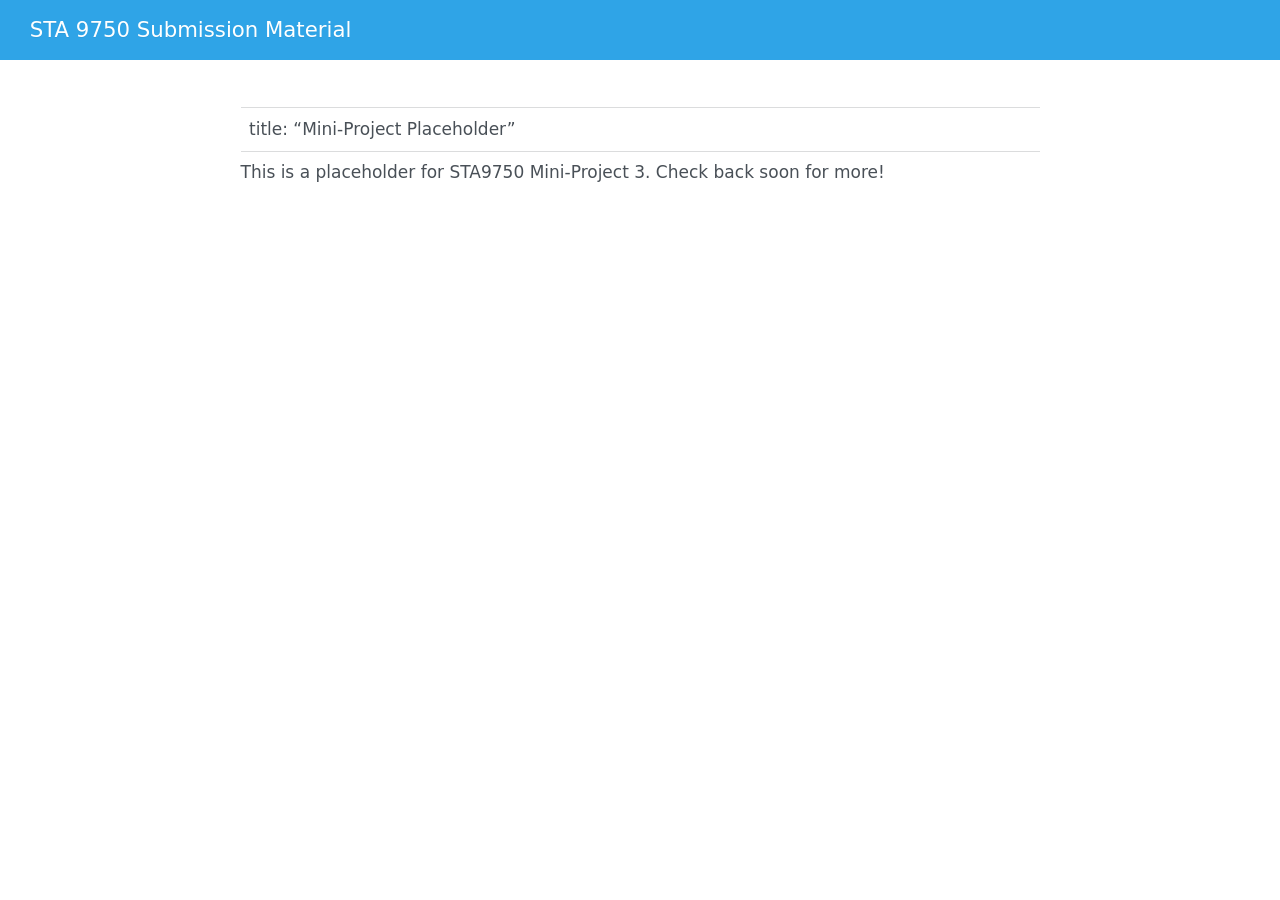
<file: docs/mp03.html>
<!DOCTYPE html>
<html xmlns="http://www.w3.org/1999/xhtml" lang="en" xml:lang="en"><head>

<meta charset="utf-8">
<meta name="generator" content="quarto-1.10.18">

<meta name="viewport" content="width=device-width, initial-scale=1.0, user-scalable=yes">


<title>mp03 – STA 9750 Submission Material</title>
<style>
/* Default styles provided by pandoc.
** See https://pandoc.org/MANUAL.html#variables-for-html for config info.
*/
span.smallcaps{font-variant: small-caps;}
div.columns{display: flex; gap: 1.5em;}
div.column{flex: auto;}
@media screen {
div.columns{gap: min(4vw, 1.5em);}
div.column{overflow-x: auto;}
}
div.hanging-indent{margin-left: 1.5em; text-indent: -1.5em;}
ul.task-list{list-style: none;}
ul.task-list li input[type="checkbox"] {
  width: 0.8em;
  margin: 0 0.8em 0.2em -1em; /* quarto-specific, see https://github.com/quarto-dev/quarto-cli/issues/4556 */ 
  vertical-align: middle;
}
</style>


<script src="site_libs/quarto-nav/quarto-nav.js"></script>
<script src="site_libs/quarto-nav/headroom.min.js"></script>
<script src="site_libs/clipboard/clipboard.min.js"></script>
<script src="site_libs/quarto-search/autocomplete.umd.js"></script>
<script src="site_libs/quarto-search/fuse.min.js"></script>
<script src="site_libs/quarto-search/quarto-search.js"></script>
<meta name="quarto:offset" content="./">
<script src="site_libs/quarto-html/quarto.js" type="module"></script>
<script src="site_libs/quarto-html/tabsets/tabsets.js" type="module"></script>
<script src="site_libs/quarto-html/popper.min.js"></script>
<script src="site_libs/quarto-html/tippy.umd.min.js"></script>
<script src="site_libs/quarto-html/anchor.min.js"></script>
<link href="site_libs/quarto-html/tippy.css" rel="stylesheet">
<link href="site_libs/quarto-html/quarto-syntax-highlighting-64a204ab8560d761af7679ceaba22944.css" rel="stylesheet" id="quarto-text-highlighting-styles">
<script src="site_libs/bootstrap/bootstrap.min.js"></script>
<link href="site_libs/bootstrap/bootstrap-icons.css" rel="stylesheet">
<link href="site_libs/bootstrap/bootstrap-e756b37c11f28c1b84694ca1de341126.min.css" rel="stylesheet" append-hash="true" id="quarto-bootstrap" data-mode="light">
<script id="quarto-search-options" type="application/json">{
  "location": "navbar",
  "copy-button": false,
  "collapse-after": 3,
  "panel-placement": "end",
  "type": "overlay",
  "limit": 50,
  "keyboard-shortcut": [
    "f",
    "/",
    "s"
  ],
  "show-item-context": false,
  "language": {
    "search-no-results-text": "No results",
    "search-matching-documents-text": "matching documents",
    "search-copy-link-title": "Copy link to search",
    "search-hide-matches-text": "Hide additional matches",
    "search-more-match-text": "more match in this document",
    "search-more-matches-text": "more matches in this document",
    "search-clear-button-title": "Clear",
    "search-text-placeholder": "",
    "search-detached-cancel-button-title": "Cancel",
    "search-submit-button-title": "Submit",
    "search-label": "Search"
  }
}</script>


</head>

<body class="nav-fixed fullcontent quarto-light">

<div id="quarto-search-results"></div>
  <header id="quarto-header" class="headroom fixed-top">
    <nav class="navbar navbar-expand-lg " data-bs-theme="dark">
      <div class="navbar-container container-fluid">
      <div class="navbar-brand-container mx-auto">
    <a class="navbar-brand" href="./index.html">
    <span class="navbar-title">STA 9750 Submission Material</span>
    </a>
  </div>
        <div class="quarto-navbar-tools tools-end">
</div>
      </div> <!-- /container-fluid -->
    </nav>
</header>
<!-- content -->
<div id="quarto-content" class="quarto-container page-columns page-rows-contents page-layout-article page-navbar">
<!-- sidebar -->
<!-- margin-sidebar -->
    
<!-- main -->
<main class="content" id="quarto-document-content"><header id="title-block-header" class="quarto-title-block"></header>




<table class="caption-top table">
<tbody>
<tr class="odd">
<td>title: “Mini-Project Placeholder”</td>
</tr>
</tbody>
</table>
<p>This is a placeholder for STA9750 Mini-Project 3. Check back soon for more!</p>



</main> <!-- /main -->
<script id="quarto-html-after-body" type="application/javascript">
  window.document.addEventListener("DOMContentLoaded", function (event) {
    const icon = "";
    const anchorJS = new window.AnchorJS();
    anchorJS.options = {
      placement: 'right',
      icon: icon
    };
    anchorJS.add('.anchored');
    const isCodeAnnotation = (el) => {
      for (const clz of el.classList) {
        if (clz.startsWith('code-annotation-')) {                     
          return true;
        }
      }
      return false;
    }
    const onCopySuccess = function(e) {
      // button target
      const button = e.trigger;
      // don't keep focus
      button.blur();
      // flash "checked"
      button.classList.add('code-copy-button-checked');
      var currentTitle = button.getAttribute("title");
      button.setAttribute("title", "Copied!");
      let tooltip;
      if (window.bootstrap) {
        button.setAttribute("data-bs-toggle", "tooltip");
        button.setAttribute("data-bs-placement", "left");
        button.setAttribute("data-bs-title", "Copied!");
        tooltip = new bootstrap.Tooltip(button, 
          { trigger: "manual", 
            customClass: "code-copy-button-tooltip",
            offset: [0, -8]});
        tooltip.show();    
      }
      setTimeout(function() {
        if (tooltip) {
          tooltip.hide();
          button.removeAttribute("data-bs-title");
          button.removeAttribute("data-bs-toggle");
          button.removeAttribute("data-bs-placement");
        }
        button.setAttribute("title", currentTitle);
        button.classList.remove('code-copy-button-checked');
      }, 1000);
      // clear code selection
      e.clearSelection();
    }
    const getTextToCopy = function(trigger) {
      const outerScaffold = trigger.parentElement.cloneNode(true);
      const codeEl = outerScaffold.querySelector('code');
      for (const childEl of codeEl.children) {
        if (isCodeAnnotation(childEl)) {
          childEl.remove();
        }
      }
      return codeEl.innerText;
    }
    const clipboard = new window.ClipboardJS('.code-copy-button:not([data-in-quarto-modal])', {
      text: getTextToCopy
    });
    clipboard.on('success', onCopySuccess);
    if (window.document.getElementById('quarto-embedded-source-code-modal')) {
      const clipboardModal = new window.ClipboardJS('.code-copy-button[data-in-quarto-modal]', {
        text: getTextToCopy,
        container: window.document.getElementById('quarto-embedded-source-code-modal')
      });
      clipboardModal.on('success', onCopySuccess);
    }
      var localhostRegex = new RegExp(/^(?:http|https):\/\/localhost\:?[0-9]*\//);
      var mailtoRegex = new RegExp(/^mailto:/);
        var filterRegex = new RegExp("https:\/\/Rami812\.github\.io\/STA9750-2026-FALL\/");
      var isInternal = (href) => {
          return filterRegex.test(href) || localhostRegex.test(href) || mailtoRegex.test(href);
      }
      // Inspect non-navigation links and adorn them if external
     var links = window.document.querySelectorAll('a[href]:not(.nav-link):not(.navbar-brand):not(.toc-action):not(.sidebar-link):not(.sidebar-item-toggle):not(.pagination-link):not(.no-external):not([aria-hidden]):not(.dropdown-item):not(.quarto-navigation-tool):not(.about-link)');
      for (var i=0; i<links.length; i++) {
        const link = links[i];
        if (!isInternal(link.href)) {
          // undo the damage that might have been done by quarto-nav.js in the case of
          // links that we want to consider external
          if (link.dataset.originalHref !== undefined) {
            link.href = link.dataset.originalHref;
          }
        }
      }
    function tippyHover(el, contentFn, onTriggerFn, onUntriggerFn) {
      const config = {
        allowHTML: true,
        maxWidth: 500,
        delay: 100,
        arrow: false,
        appendTo: function(el) {
            return el.parentElement;
        },
        interactive: true,
        interactiveBorder: 10,
        theme: 'quarto',
        placement: 'bottom-start',
      };
      if (contentFn) {
        config.content = contentFn;
      }
      if (onTriggerFn) {
        config.onTrigger = onTriggerFn;
      }
      if (onUntriggerFn) {
        config.onUntrigger = onUntriggerFn;
      }
      window.tippy(el, config); 
    }
    const noterefs = window.document.querySelectorAll('a[role="doc-noteref"]');
    for (var i=0; i<noterefs.length; i++) {
      const ref = noterefs[i];
      tippyHover(ref, function() {
        // use id or data attribute instead here
        let href = ref.getAttribute('data-footnote-href') || ref.getAttribute('href');
        try { href = new URL(href).hash; } catch {}
        const id = href.replace(/^#\/?/, "");
        const note = window.document.getElementById(id);
        if (note) {
          return note.innerHTML;
        } else {
          return "";
        }
      });
    }
    const xrefs = window.document.querySelectorAll('a.quarto-xref');
    const processXRef = (id, note) => {
      // Strip column container classes
      const stripColumnClz = (el) => {
        el.classList.remove("page-full", "page-columns");
        if (el.children) {
          for (const child of el.children) {
            stripColumnClz(child);
          }
        }
      }
      stripColumnClz(note)
      if (id === null || id.startsWith('sec-')) {
        // Special case sections, only their first couple elements
        const container = document.createElement("div");
        if (note.children && note.children.length > 2) {
          container.appendChild(note.children[0].cloneNode(true));
          for (let i = 1; i < note.children.length; i++) {
            const child = note.children[i];
            if (child.tagName === "P" && child.innerText === "") {
              continue;
            } else {
              container.appendChild(child.cloneNode(true));
              break;
            }
          }
          if (window.Quarto?.typesetMath) {
            window.Quarto.typesetMath(container);
          }
          return container.innerHTML
        } else {
          if (window.Quarto?.typesetMath) {
            window.Quarto.typesetMath(note);
          }
          return note.innerHTML;
        }
      } else {
        // Remove any anchor links if they are present
        const anchorLink = note.querySelector('a.anchorjs-link');
        if (anchorLink) {
          anchorLink.remove();
        }
        if (window.Quarto?.typesetMath) {
          window.Quarto.typesetMath(note);
        }
        if (note.classList.contains("callout")) {
          return note.outerHTML;
        } else {
          return note.innerHTML;
        }
      }
    }
    for (var i=0; i<xrefs.length; i++) {
      const xref = xrefs[i];
      tippyHover(xref, undefined, function(instance) {
        instance.disable();
        let url = xref.getAttribute('href');
        let hash = undefined; 
        if (url.startsWith('#')) {
          hash = url;
        } else {
          try { hash = new URL(url).hash; } catch {}
        }
        if (hash) {
          const id = hash.replace(/^#\/?/, "");
          const note = window.document.getElementById(id);
          if (note !== null) {
            try {
              const html = processXRef(id, note.cloneNode(true));
              instance.setContent(html);
            } finally {
              instance.enable();
              instance.show();
            }
          } else {
            // See if we can fetch this
            fetch(url.split('#')[0])
            .then(res => res.text())
            .then(html => {
              const parser = new DOMParser();
              const htmlDoc = parser.parseFromString(html, "text/html");
              const note = htmlDoc.getElementById(id);
              if (note !== null) {
                const html = processXRef(id, note);
                instance.setContent(html);
              } 
            }).finally(() => {
              instance.enable();
              instance.show();
            });
          }
        } else {
          // See if we can fetch a full url (with no hash to target)
          // This is a special case and we should probably do some content thinning / targeting
          fetch(url)
          .then(res => res.text())
          .then(html => {
            const parser = new DOMParser();
            const htmlDoc = parser.parseFromString(html, "text/html");
            const note = htmlDoc.querySelector('main.content');
            if (note !== null) {
              // This should only happen for chapter cross references
              // (since there is no id in the URL)
              // remove the first header
              if (note.children.length > 0 && note.children[0].tagName === "HEADER") {
                note.children[0].remove();
              }
              const html = processXRef(null, note);
              instance.setContent(html);
            } 
          }).finally(() => {
            instance.enable();
            instance.show();
          });
        }
      }, function(instance) {
      });
    }
        let selectedAnnoteEl;
        const selectorForAnnotation = ( cell, annotation) => {
          let cellAttr = 'data-code-cell="' + cell + '"';
          let lineAttr = 'data-code-annotation="' +  annotation + '"';
          const selector = 'span[' + cellAttr + '][' + lineAttr + ']';
          return selector;
        }
        const selectCodeLines = (annoteEl) => {
          const doc = window.document;
          const targetCell = annoteEl.getAttribute("data-target-cell");
          const targetAnnotation = annoteEl.getAttribute("data-target-annotation");
          const annoteSpan = window.document.querySelector(selectorForAnnotation(targetCell, targetAnnotation));
          const lines = annoteSpan.getAttribute("data-code-lines").split(",");
          const lineIds = lines.map((line) => {
            return targetCell + "-" + line;
          })
          let top = null;
          let height = null;
          let parent = null;
          if (lineIds.length > 0) {
              //compute the position of the single el (top and bottom and make a div)
              const el = window.document.getElementById(lineIds[0]);
              top = el.offsetTop;
              height = el.offsetHeight;
              parent = el.parentElement.parentElement;
            if (lineIds.length > 1) {
              const lastEl = window.document.getElementById(lineIds[lineIds.length - 1]);
              const bottom = lastEl.offsetTop + lastEl.offsetHeight;
              height = bottom - top;
            }
            if (top !== null && height !== null && parent !== null) {
              // cook up a div (if necessary) and position it 
              let div = window.document.getElementById("code-annotation-line-highlight");
              if (div === null) {
                div = window.document.createElement("div");
                div.setAttribute("id", "code-annotation-line-highlight");
                div.style.position = 'absolute';
                parent.appendChild(div);
              }
              div.style.top = top - 2 + "px";
              div.style.height = height + 4 + "px";
              div.style.left = 0;
              let gutterDiv = window.document.getElementById("code-annotation-line-highlight-gutter");
              if (gutterDiv === null) {
                gutterDiv = window.document.createElement("div");
                gutterDiv.setAttribute("id", "code-annotation-line-highlight-gutter");
                gutterDiv.style.position = 'absolute';
                const codeCell = window.document.getElementById(targetCell);
                const gutter = codeCell.querySelector('.code-annotation-gutter');
                gutter.appendChild(gutterDiv);
              }
              gutterDiv.style.top = top - 2 + "px";
              gutterDiv.style.height = height + 4 + "px";
            }
            selectedAnnoteEl = annoteEl;
          }
        };
        const unselectCodeLines = () => {
          const elementsIds = ["code-annotation-line-highlight", "code-annotation-line-highlight-gutter"];
          elementsIds.forEach((elId) => {
            const div = window.document.getElementById(elId);
            if (div) {
              div.remove();
            }
          });
          selectedAnnoteEl = undefined;
        };
          // Handle positioning of the toggle
      window.addEventListener(
        "resize",
        throttle(() => {
          elRect = undefined;
          if (selectedAnnoteEl) {
            selectCodeLines(selectedAnnoteEl);
          }
        }, 10)
      );
      function throttle(fn, ms) {
      let throttle = false;
      let timer;
        return (...args) => {
          if(!throttle) { // first call gets through
              fn.apply(this, args);
              throttle = true;
          } else { // all the others get throttled
              if(timer) clearTimeout(timer); // cancel #2
              timer = setTimeout(() => {
                fn.apply(this, args);
                timer = throttle = false;
              }, ms);
          }
        };
      }
        // Attach click handler to the DT
        const annoteDls = window.document.querySelectorAll('dt[data-target-cell]');
        for (const annoteDlNode of annoteDls) {
          annoteDlNode.addEventListener('click', (event) => {
            const clickedEl = event.target;
            if (clickedEl !== selectedAnnoteEl) {
              unselectCodeLines();
              const activeEl = window.document.querySelector('dt[data-target-cell].code-annotation-active');
              if (activeEl) {
                activeEl.classList.remove('code-annotation-active');
              }
              selectCodeLines(clickedEl);
              clickedEl.classList.add('code-annotation-active');
            } else {
              // Unselect the line
              unselectCodeLines();
              clickedEl.classList.remove('code-annotation-active');
            }
          });
        }
    const findCites = (el) => {
      const parentEl = el.parentElement;
      if (parentEl) {
        const cites = parentEl.dataset.cites;
        if (cites) {
          return {
            el,
            cites: cites.split(' ')
          };
        } else {
          return findCites(el.parentElement)
        }
      } else {
        return undefined;
      }
    };
    var bibliorefs = window.document.querySelectorAll('a[role="doc-biblioref"]');
    for (var i=0; i<bibliorefs.length; i++) {
      const ref = bibliorefs[i];
      const citeInfo = findCites(ref);
      if (citeInfo) {
        tippyHover(citeInfo.el, function() {
          var popup = window.document.createElement('div');
          citeInfo.cites.forEach(function(cite) {
            var citeDiv = window.document.createElement('div');
            citeDiv.classList.add('hanging-indent');
            citeDiv.classList.add('csl-entry');
            var biblioDiv = window.document.getElementById('ref-' + cite);
            if (biblioDiv) {
              citeDiv.innerHTML = biblioDiv.innerHTML;
            }
            popup.appendChild(citeDiv);
          });
          return popup.innerHTML;
        });
      }
    }
  });
  </script>
</div> <!-- /content -->




</body></html>
</file>
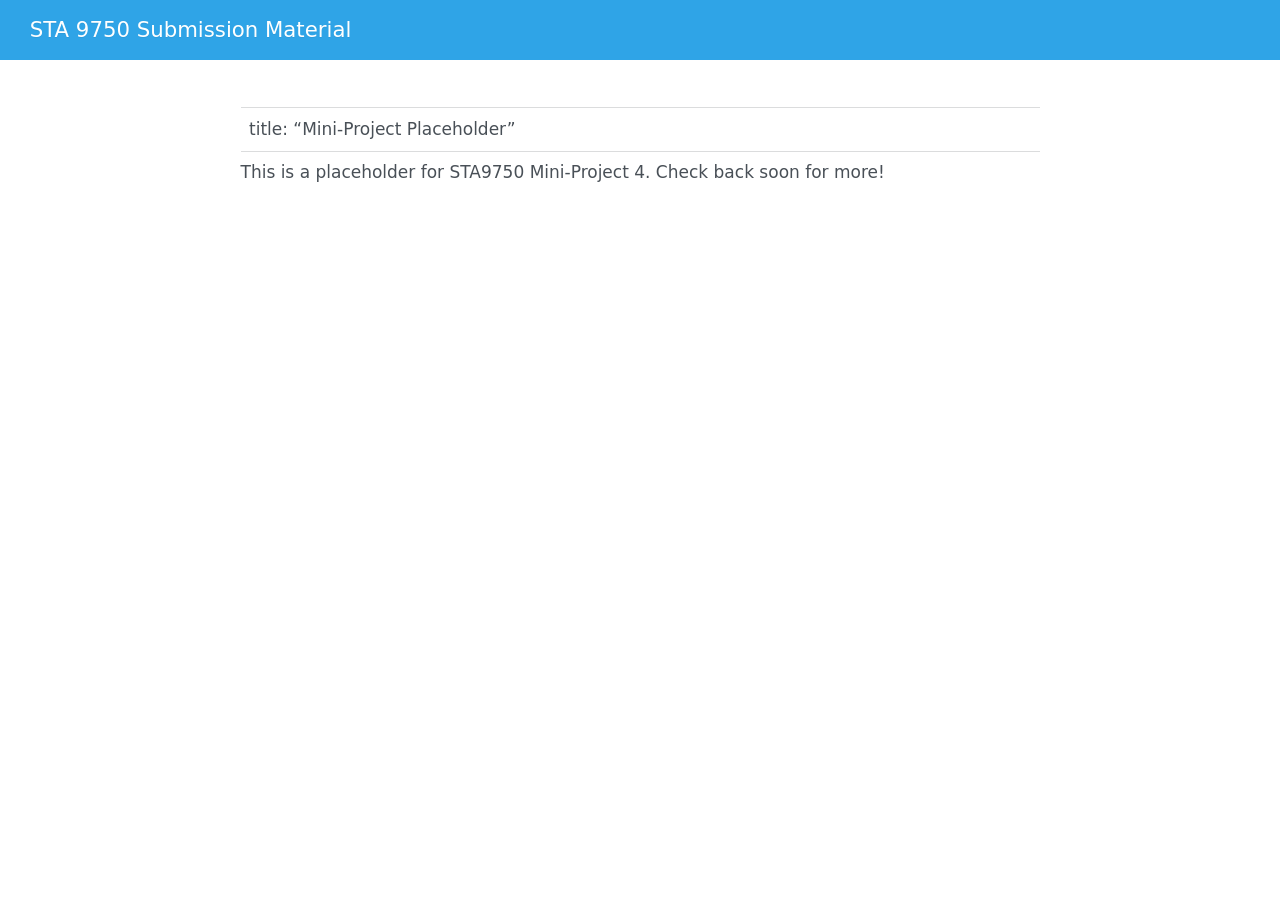
<file: docs/mp04.html>
<!DOCTYPE html>
<html xmlns="http://www.w3.org/1999/xhtml" lang="en" xml:lang="en"><head>

<meta charset="utf-8">
<meta name="generator" content="quarto-1.10.18">

<meta name="viewport" content="width=device-width, initial-scale=1.0, user-scalable=yes">


<title>mp04 – STA 9750 Submission Material</title>
<style>
/* Default styles provided by pandoc.
** See https://pandoc.org/MANUAL.html#variables-for-html for config info.
*/
span.smallcaps{font-variant: small-caps;}
div.columns{display: flex; gap: 1.5em;}
div.column{flex: auto;}
@media screen {
div.columns{gap: min(4vw, 1.5em);}
div.column{overflow-x: auto;}
}
div.hanging-indent{margin-left: 1.5em; text-indent: -1.5em;}
ul.task-list{list-style: none;}
ul.task-list li input[type="checkbox"] {
  width: 0.8em;
  margin: 0 0.8em 0.2em -1em; /* quarto-specific, see https://github.com/quarto-dev/quarto-cli/issues/4556 */ 
  vertical-align: middle;
}
</style>


<script src="site_libs/quarto-nav/quarto-nav.js"></script>
<script src="site_libs/quarto-nav/headroom.min.js"></script>
<script src="site_libs/clipboard/clipboard.min.js"></script>
<script src="site_libs/quarto-search/autocomplete.umd.js"></script>
<script src="site_libs/quarto-search/fuse.min.js"></script>
<script src="site_libs/quarto-search/quarto-search.js"></script>
<meta name="quarto:offset" content="./">
<script src="site_libs/quarto-html/quarto.js" type="module"></script>
<script src="site_libs/quarto-html/tabsets/tabsets.js" type="module"></script>
<script src="site_libs/quarto-html/popper.min.js"></script>
<script src="site_libs/quarto-html/tippy.umd.min.js"></script>
<script src="site_libs/quarto-html/anchor.min.js"></script>
<link href="site_libs/quarto-html/tippy.css" rel="stylesheet">
<link href="site_libs/quarto-html/quarto-syntax-highlighting-64a204ab8560d761af7679ceaba22944.css" rel="stylesheet" id="quarto-text-highlighting-styles">
<script src="site_libs/bootstrap/bootstrap.min.js"></script>
<link href="site_libs/bootstrap/bootstrap-icons.css" rel="stylesheet">
<link href="site_libs/bootstrap/bootstrap-e756b37c11f28c1b84694ca1de341126.min.css" rel="stylesheet" append-hash="true" id="quarto-bootstrap" data-mode="light">
<script id="quarto-search-options" type="application/json">{
  "location": "navbar",
  "copy-button": false,
  "collapse-after": 3,
  "panel-placement": "end",
  "type": "overlay",
  "limit": 50,
  "keyboard-shortcut": [
    "f",
    "/",
    "s"
  ],
  "show-item-context": false,
  "language": {
    "search-no-results-text": "No results",
    "search-matching-documents-text": "matching documents",
    "search-copy-link-title": "Copy link to search",
    "search-hide-matches-text": "Hide additional matches",
    "search-more-match-text": "more match in this document",
    "search-more-matches-text": "more matches in this document",
    "search-clear-button-title": "Clear",
    "search-text-placeholder": "",
    "search-detached-cancel-button-title": "Cancel",
    "search-submit-button-title": "Submit",
    "search-label": "Search"
  }
}</script>


</head>

<body class="nav-fixed fullcontent quarto-light">

<div id="quarto-search-results"></div>
  <header id="quarto-header" class="headroom fixed-top">
    <nav class="navbar navbar-expand-lg " data-bs-theme="dark">
      <div class="navbar-container container-fluid">
      <div class="navbar-brand-container mx-auto">
    <a class="navbar-brand" href="./index.html">
    <span class="navbar-title">STA 9750 Submission Material</span>
    </a>
  </div>
        <div class="quarto-navbar-tools tools-end">
</div>
      </div> <!-- /container-fluid -->
    </nav>
</header>
<!-- content -->
<div id="quarto-content" class="quarto-container page-columns page-rows-contents page-layout-article page-navbar">
<!-- sidebar -->
<!-- margin-sidebar -->
    
<!-- main -->
<main class="content" id="quarto-document-content"><header id="title-block-header" class="quarto-title-block"></header>




<table class="caption-top table">
<tbody>
<tr class="odd">
<td>title: “Mini-Project Placeholder”</td>
</tr>
</tbody>
</table>
<p>This is a placeholder for STA9750 Mini-Project 4. Check back soon for more!</p>



</main> <!-- /main -->
<script id="quarto-html-after-body" type="application/javascript">
  window.document.addEventListener("DOMContentLoaded", function (event) {
    const icon = "";
    const anchorJS = new window.AnchorJS();
    anchorJS.options = {
      placement: 'right',
      icon: icon
    };
    anchorJS.add('.anchored');
    const isCodeAnnotation = (el) => {
      for (const clz of el.classList) {
        if (clz.startsWith('code-annotation-')) {                     
          return true;
        }
      }
      return false;
    }
    const onCopySuccess = function(e) {
      // button target
      const button = e.trigger;
      // don't keep focus
      button.blur();
      // flash "checked"
      button.classList.add('code-copy-button-checked');
      var currentTitle = button.getAttribute("title");
      button.setAttribute("title", "Copied!");
      let tooltip;
      if (window.bootstrap) {
        button.setAttribute("data-bs-toggle", "tooltip");
        button.setAttribute("data-bs-placement", "left");
        button.setAttribute("data-bs-title", "Copied!");
        tooltip = new bootstrap.Tooltip(button, 
          { trigger: "manual", 
            customClass: "code-copy-button-tooltip",
            offset: [0, -8]});
        tooltip.show();    
      }
      setTimeout(function() {
        if (tooltip) {
          tooltip.hide();
          button.removeAttribute("data-bs-title");
          button.removeAttribute("data-bs-toggle");
          button.removeAttribute("data-bs-placement");
        }
        button.setAttribute("title", currentTitle);
        button.classList.remove('code-copy-button-checked');
      }, 1000);
      // clear code selection
      e.clearSelection();
    }
    const getTextToCopy = function(trigger) {
      const outerScaffold = trigger.parentElement.cloneNode(true);
      const codeEl = outerScaffold.querySelector('code');
      for (const childEl of codeEl.children) {
        if (isCodeAnnotation(childEl)) {
          childEl.remove();
        }
      }
      return codeEl.innerText;
    }
    const clipboard = new window.ClipboardJS('.code-copy-button:not([data-in-quarto-modal])', {
      text: getTextToCopy
    });
    clipboard.on('success', onCopySuccess);
    if (window.document.getElementById('quarto-embedded-source-code-modal')) {
      const clipboardModal = new window.ClipboardJS('.code-copy-button[data-in-quarto-modal]', {
        text: getTextToCopy,
        container: window.document.getElementById('quarto-embedded-source-code-modal')
      });
      clipboardModal.on('success', onCopySuccess);
    }
      var localhostRegex = new RegExp(/^(?:http|https):\/\/localhost\:?[0-9]*\//);
      var mailtoRegex = new RegExp(/^mailto:/);
        var filterRegex = new RegExp("https:\/\/Rami812\.github\.io\/STA9750-2026-FALL\/");
      var isInternal = (href) => {
          return filterRegex.test(href) || localhostRegex.test(href) || mailtoRegex.test(href);
      }
      // Inspect non-navigation links and adorn them if external
     var links = window.document.querySelectorAll('a[href]:not(.nav-link):not(.navbar-brand):not(.toc-action):not(.sidebar-link):not(.sidebar-item-toggle):not(.pagination-link):not(.no-external):not([aria-hidden]):not(.dropdown-item):not(.quarto-navigation-tool):not(.about-link)');
      for (var i=0; i<links.length; i++) {
        const link = links[i];
        if (!isInternal(link.href)) {
          // undo the damage that might have been done by quarto-nav.js in the case of
          // links that we want to consider external
          if (link.dataset.originalHref !== undefined) {
            link.href = link.dataset.originalHref;
          }
        }
      }
    function tippyHover(el, contentFn, onTriggerFn, onUntriggerFn) {
      const config = {
        allowHTML: true,
        maxWidth: 500,
        delay: 100,
        arrow: false,
        appendTo: function(el) {
            return el.parentElement;
        },
        interactive: true,
        interactiveBorder: 10,
        theme: 'quarto',
        placement: 'bottom-start',
      };
      if (contentFn) {
        config.content = contentFn;
      }
      if (onTriggerFn) {
        config.onTrigger = onTriggerFn;
      }
      if (onUntriggerFn) {
        config.onUntrigger = onUntriggerFn;
      }
      window.tippy(el, config); 
    }
    const noterefs = window.document.querySelectorAll('a[role="doc-noteref"]');
    for (var i=0; i<noterefs.length; i++) {
      const ref = noterefs[i];
      tippyHover(ref, function() {
        // use id or data attribute instead here
        let href = ref.getAttribute('data-footnote-href') || ref.getAttribute('href');
        try { href = new URL(href).hash; } catch {}
        const id = href.replace(/^#\/?/, "");
        const note = window.document.getElementById(id);
        if (note) {
          return note.innerHTML;
        } else {
          return "";
        }
      });
    }
    const xrefs = window.document.querySelectorAll('a.quarto-xref');
    const processXRef = (id, note) => {
      // Strip column container classes
      const stripColumnClz = (el) => {
        el.classList.remove("page-full", "page-columns");
        if (el.children) {
          for (const child of el.children) {
            stripColumnClz(child);
          }
        }
      }
      stripColumnClz(note)
      if (id === null || id.startsWith('sec-')) {
        // Special case sections, only their first couple elements
        const container = document.createElement("div");
        if (note.children && note.children.length > 2) {
          container.appendChild(note.children[0].cloneNode(true));
          for (let i = 1; i < note.children.length; i++) {
            const child = note.children[i];
            if (child.tagName === "P" && child.innerText === "") {
              continue;
            } else {
              container.appendChild(child.cloneNode(true));
              break;
            }
          }
          if (window.Quarto?.typesetMath) {
            window.Quarto.typesetMath(container);
          }
          return container.innerHTML
        } else {
          if (window.Quarto?.typesetMath) {
            window.Quarto.typesetMath(note);
          }
          return note.innerHTML;
        }
      } else {
        // Remove any anchor links if they are present
        const anchorLink = note.querySelector('a.anchorjs-link');
        if (anchorLink) {
          anchorLink.remove();
        }
        if (window.Quarto?.typesetMath) {
          window.Quarto.typesetMath(note);
        }
        if (note.classList.contains("callout")) {
          return note.outerHTML;
        } else {
          return note.innerHTML;
        }
      }
    }
    for (var i=0; i<xrefs.length; i++) {
      const xref = xrefs[i];
      tippyHover(xref, undefined, function(instance) {
        instance.disable();
        let url = xref.getAttribute('href');
        let hash = undefined; 
        if (url.startsWith('#')) {
          hash = url;
        } else {
          try { hash = new URL(url).hash; } catch {}
        }
        if (hash) {
          const id = hash.replace(/^#\/?/, "");
          const note = window.document.getElementById(id);
          if (note !== null) {
            try {
              const html = processXRef(id, note.cloneNode(true));
              instance.setContent(html);
            } finally {
              instance.enable();
              instance.show();
            }
          } else {
            // See if we can fetch this
            fetch(url.split('#')[0])
            .then(res => res.text())
            .then(html => {
              const parser = new DOMParser();
              const htmlDoc = parser.parseFromString(html, "text/html");
              const note = htmlDoc.getElementById(id);
              if (note !== null) {
                const html = processXRef(id, note);
                instance.setContent(html);
              } 
            }).finally(() => {
              instance.enable();
              instance.show();
            });
          }
        } else {
          // See if we can fetch a full url (with no hash to target)
          // This is a special case and we should probably do some content thinning / targeting
          fetch(url)
          .then(res => res.text())
          .then(html => {
            const parser = new DOMParser();
            const htmlDoc = parser.parseFromString(html, "text/html");
            const note = htmlDoc.querySelector('main.content');
            if (note !== null) {
              // This should only happen for chapter cross references
              // (since there is no id in the URL)
              // remove the first header
              if (note.children.length > 0 && note.children[0].tagName === "HEADER") {
                note.children[0].remove();
              }
              const html = processXRef(null, note);
              instance.setContent(html);
            } 
          }).finally(() => {
            instance.enable();
            instance.show();
          });
        }
      }, function(instance) {
      });
    }
        let selectedAnnoteEl;
        const selectorForAnnotation = ( cell, annotation) => {
          let cellAttr = 'data-code-cell="' + cell + '"';
          let lineAttr = 'data-code-annotation="' +  annotation + '"';
          const selector = 'span[' + cellAttr + '][' + lineAttr + ']';
          return selector;
        }
        const selectCodeLines = (annoteEl) => {
          const doc = window.document;
          const targetCell = annoteEl.getAttribute("data-target-cell");
          const targetAnnotation = annoteEl.getAttribute("data-target-annotation");
          const annoteSpan = window.document.querySelector(selectorForAnnotation(targetCell, targetAnnotation));
          const lines = annoteSpan.getAttribute("data-code-lines").split(",");
          const lineIds = lines.map((line) => {
            return targetCell + "-" + line;
          })
          let top = null;
          let height = null;
          let parent = null;
          if (lineIds.length > 0) {
              //compute the position of the single el (top and bottom and make a div)
              const el = window.document.getElementById(lineIds[0]);
              top = el.offsetTop;
              height = el.offsetHeight;
              parent = el.parentElement.parentElement;
            if (lineIds.length > 1) {
              const lastEl = window.document.getElementById(lineIds[lineIds.length - 1]);
              const bottom = lastEl.offsetTop + lastEl.offsetHeight;
              height = bottom - top;
            }
            if (top !== null && height !== null && parent !== null) {
              // cook up a div (if necessary) and position it 
              let div = window.document.getElementById("code-annotation-line-highlight");
              if (div === null) {
                div = window.document.createElement("div");
                div.setAttribute("id", "code-annotation-line-highlight");
                div.style.position = 'absolute';
                parent.appendChild(div);
              }
              div.style.top = top - 2 + "px";
              div.style.height = height + 4 + "px";
              div.style.left = 0;
              let gutterDiv = window.document.getElementById("code-annotation-line-highlight-gutter");
              if (gutterDiv === null) {
                gutterDiv = window.document.createElement("div");
                gutterDiv.setAttribute("id", "code-annotation-line-highlight-gutter");
                gutterDiv.style.position = 'absolute';
                const codeCell = window.document.getElementById(targetCell);
                const gutter = codeCell.querySelector('.code-annotation-gutter');
                gutter.appendChild(gutterDiv);
              }
              gutterDiv.style.top = top - 2 + "px";
              gutterDiv.style.height = height + 4 + "px";
            }
            selectedAnnoteEl = annoteEl;
          }
        };
        const unselectCodeLines = () => {
          const elementsIds = ["code-annotation-line-highlight", "code-annotation-line-highlight-gutter"];
          elementsIds.forEach((elId) => {
            const div = window.document.getElementById(elId);
            if (div) {
              div.remove();
            }
          });
          selectedAnnoteEl = undefined;
        };
          // Handle positioning of the toggle
      window.addEventListener(
        "resize",
        throttle(() => {
          elRect = undefined;
          if (selectedAnnoteEl) {
            selectCodeLines(selectedAnnoteEl);
          }
        }, 10)
      );
      function throttle(fn, ms) {
      let throttle = false;
      let timer;
        return (...args) => {
          if(!throttle) { // first call gets through
              fn.apply(this, args);
              throttle = true;
          } else { // all the others get throttled
              if(timer) clearTimeout(timer); // cancel #2
              timer = setTimeout(() => {
                fn.apply(this, args);
                timer = throttle = false;
              }, ms);
          }
        };
      }
        // Attach click handler to the DT
        const annoteDls = window.document.querySelectorAll('dt[data-target-cell]');
        for (const annoteDlNode of annoteDls) {
          annoteDlNode.addEventListener('click', (event) => {
            const clickedEl = event.target;
            if (clickedEl !== selectedAnnoteEl) {
              unselectCodeLines();
              const activeEl = window.document.querySelector('dt[data-target-cell].code-annotation-active');
              if (activeEl) {
                activeEl.classList.remove('code-annotation-active');
              }
              selectCodeLines(clickedEl);
              clickedEl.classList.add('code-annotation-active');
            } else {
              // Unselect the line
              unselectCodeLines();
              clickedEl.classList.remove('code-annotation-active');
            }
          });
        }
    const findCites = (el) => {
      const parentEl = el.parentElement;
      if (parentEl) {
        const cites = parentEl.dataset.cites;
        if (cites) {
          return {
            el,
            cites: cites.split(' ')
          };
        } else {
          return findCites(el.parentElement)
        }
      } else {
        return undefined;
      }
    };
    var bibliorefs = window.document.querySelectorAll('a[role="doc-biblioref"]');
    for (var i=0; i<bibliorefs.length; i++) {
      const ref = bibliorefs[i];
      const citeInfo = findCites(ref);
      if (citeInfo) {
        tippyHover(citeInfo.el, function() {
          var popup = window.document.createElement('div');
          citeInfo.cites.forEach(function(cite) {
            var citeDiv = window.document.createElement('div');
            citeDiv.classList.add('hanging-indent');
            citeDiv.classList.add('csl-entry');
            var biblioDiv = window.document.getElementById('ref-' + cite);
            if (biblioDiv) {
              citeDiv.innerHTML = biblioDiv.innerHTML;
            }
            popup.appendChild(citeDiv);
          });
          return popup.innerHTML;
        });
      }
    }
  });
  </script>
</div> <!-- /content -->




</body></html>
</file>
<file: docs/site_libs/quarto-html/tippy.css>
.tippy-box[data-animation=fade][data-state=hidden]{opacity:0}[data-tippy-root]{max-width:calc(100vw - 10px)}.tippy-box{position:relative;background-color:#333;color:#fff;border-radius:4px;font-size:14px;line-height:1.4;white-space:normal;outline:0;transition-property:transform,visibility,opacity}.tippy-box[data-placement^=top]>.tippy-arrow{bottom:0}.tippy-box[data-placement^=top]>.tippy-arrow:before{bottom:-7px;left:0;border-width:8px 8px 0;border-top-color:initial;transform-origin:center top}.tippy-box[data-placement^=bottom]>.tippy-arrow{top:0}.tippy-box[data-placement^=bottom]>.tippy-arrow:before{top:-7px;left:0;border-width:0 8px 8px;border-bottom-color:initial;transform-origin:center bottom}.tippy-box[data-placement^=left]>.tippy-arrow{right:0}.tippy-box[data-placement^=left]>.tippy-arrow:before{border-width:8px 0 8px 8px;border-left-color:initial;right:-7px;transform-origin:center left}.tippy-box[data-placement^=right]>.tippy-arrow{left:0}.tippy-box[data-placement^=right]>.tippy-arrow:before{left:-7px;border-width:8px 8px 8px 0;border-right-color:initial;transform-origin:center right}.tippy-box[data-inertia][data-state=visible]{transition-timing-function:cubic-bezier(.54,1.5,.38,1.11)}.tippy-arrow{width:16px;height:16px;color:#333}.tippy-arrow:before{content:"";position:absolute;border-color:transparent;border-style:solid}.tippy-content{position:relative;padding:5px 9px;z-index:1}
</file>
<file: docs/site_libs/quarto-html/quarto-syntax-highlighting-64a204ab8560d761af7679ceaba22944.css>
/* quarto syntax highlight colors */
:root {
  --quarto-hl-ot-color: #003B4F;
  --quarto-hl-at-color: #657422;
  --quarto-hl-ss-color: #20794D;
  --quarto-hl-an-color: #5E5E5E;
  --quarto-hl-fu-color: #4758AB;
  --quarto-hl-st-color: #20794D;
  --quarto-hl-cf-color: #003B4F;
  --quarto-hl-op-color: #5E5E5E;
  --quarto-hl-er-color: #AD0000;
  --quarto-hl-bn-color: #AD0000;
  --quarto-hl-al-color: #AD0000;
  --quarto-hl-va-color: #111111;
  --quarto-hl-bu-color: inherit;
  --quarto-hl-ex-color: inherit;
  --quarto-hl-pp-color: #AD0000;
  --quarto-hl-in-color: #5E5E5E;
  --quarto-hl-vs-color: #20794D;
  --quarto-hl-wa-color: #5E5E5E;
  --quarto-hl-do-color: #5E5E5E;
  --quarto-hl-im-color: #00769E;
  --quarto-hl-ch-color: #20794D;
  --quarto-hl-dt-color: #AD0000;
  --quarto-hl-fl-color: #AD0000;
  --quarto-hl-co-color: #5E5E5E;
  --quarto-hl-cv-color: #5E5E5E;
  --quarto-hl-cn-color: #8f5902;
  --quarto-hl-sc-color: #5E5E5E;
  --quarto-hl-dv-color: #AD0000;
  --quarto-hl-kw-color: #003B4F;
}

/* other quarto variables */
:root {
  --quarto-font-monospace: SFMono-Regular, Menlo, Monaco, Consolas, "Liberation Mono", "Courier New", monospace;
}

/* syntax highlight based on Pandoc's rules */
pre > code.sourceCode > span {
  color: #003B4F;
}

code.sourceCode > span {
  color: #003B4F;
}

div.sourceCode,
div.sourceCode pre.sourceCode {
  color: #003B4F;
}

/* Normal */
code span {
  color: #003B4F;
}

/* Alert */
code span.al {
  color: #AD0000;
  font-style: inherit;
}

/* Annotation */
code span.an {
  color: #5E5E5E;
  font-style: inherit;
}

/* Attribute */
code span.at {
  color: #657422;
  font-style: inherit;
}

/* BaseN */
code span.bn {
  color: #AD0000;
  font-style: inherit;
}

/* BuiltIn */
code span.bu {
  font-style: inherit;
}

/* ControlFlow */
code span.cf {
  color: #003B4F;
  font-weight: bold;
  font-style: inherit;
}

/* Char */
code span.ch {
  color: #20794D;
  font-style: inherit;
}

/* Constant */
code span.cn {
  color: #8f5902;
  font-style: inherit;
}

/* Comment */
code span.co {
  color: #5E5E5E;
  font-style: inherit;
}

/* CommentVar */
code span.cv {
  color: #5E5E5E;
  font-style: italic;
}

/* Documentation */
code span.do {
  color: #5E5E5E;
  font-style: italic;
}

/* DataType */
code span.dt {
  color: #AD0000;
  font-style: inherit;
}

/* DecVal */
code span.dv {
  color: #AD0000;
  font-style: inherit;
}

/* Error */
code span.er {
  color: #AD0000;
  font-style: inherit;
}

/* Extension */
code span.ex {
  font-style: inherit;
}

/* Float */
code span.fl {
  color: #AD0000;
  font-style: inherit;
}

/* Function */
code span.fu {
  color: #4758AB;
  font-style: inherit;
}

/* Import */
code span.im {
  color: #00769E;
  font-style: inherit;
}

/* Information */
code span.in {
  color: #5E5E5E;
  font-style: inherit;
}

/* Keyword */
code span.kw {
  color: #003B4F;
  font-weight: bold;
  font-style: inherit;
}

/* Operator */
code span.op {
  color: #5E5E5E;
  font-style: inherit;
}

/* Other */
code span.ot {
  color: #003B4F;
  font-style: inherit;
}

/* Preprocessor */
code span.pp {
  color: #AD0000;
  font-style: inherit;
}

/* SpecialChar */
code span.sc {
  color: #5E5E5E;
  font-style: inherit;
}

/* SpecialString */
code span.ss {
  color: #20794D;
  font-style: inherit;
}

/* String */
code span.st {
  color: #20794D;
  font-style: inherit;
}

/* Variable */
code span.va {
  color: #111111;
  font-style: inherit;
}

/* VerbatimString */
code span.vs {
  color: #20794D;
  font-style: inherit;
}

/* Warning */
code span.wa {
  color: #5E5E5E;
  font-style: italic;
}

.prevent-inlining {
  content: "</";
}

/*# sourceMappingURL=9d8d5bb603a83b8298b89080a598c93b.css.map */
</file>
